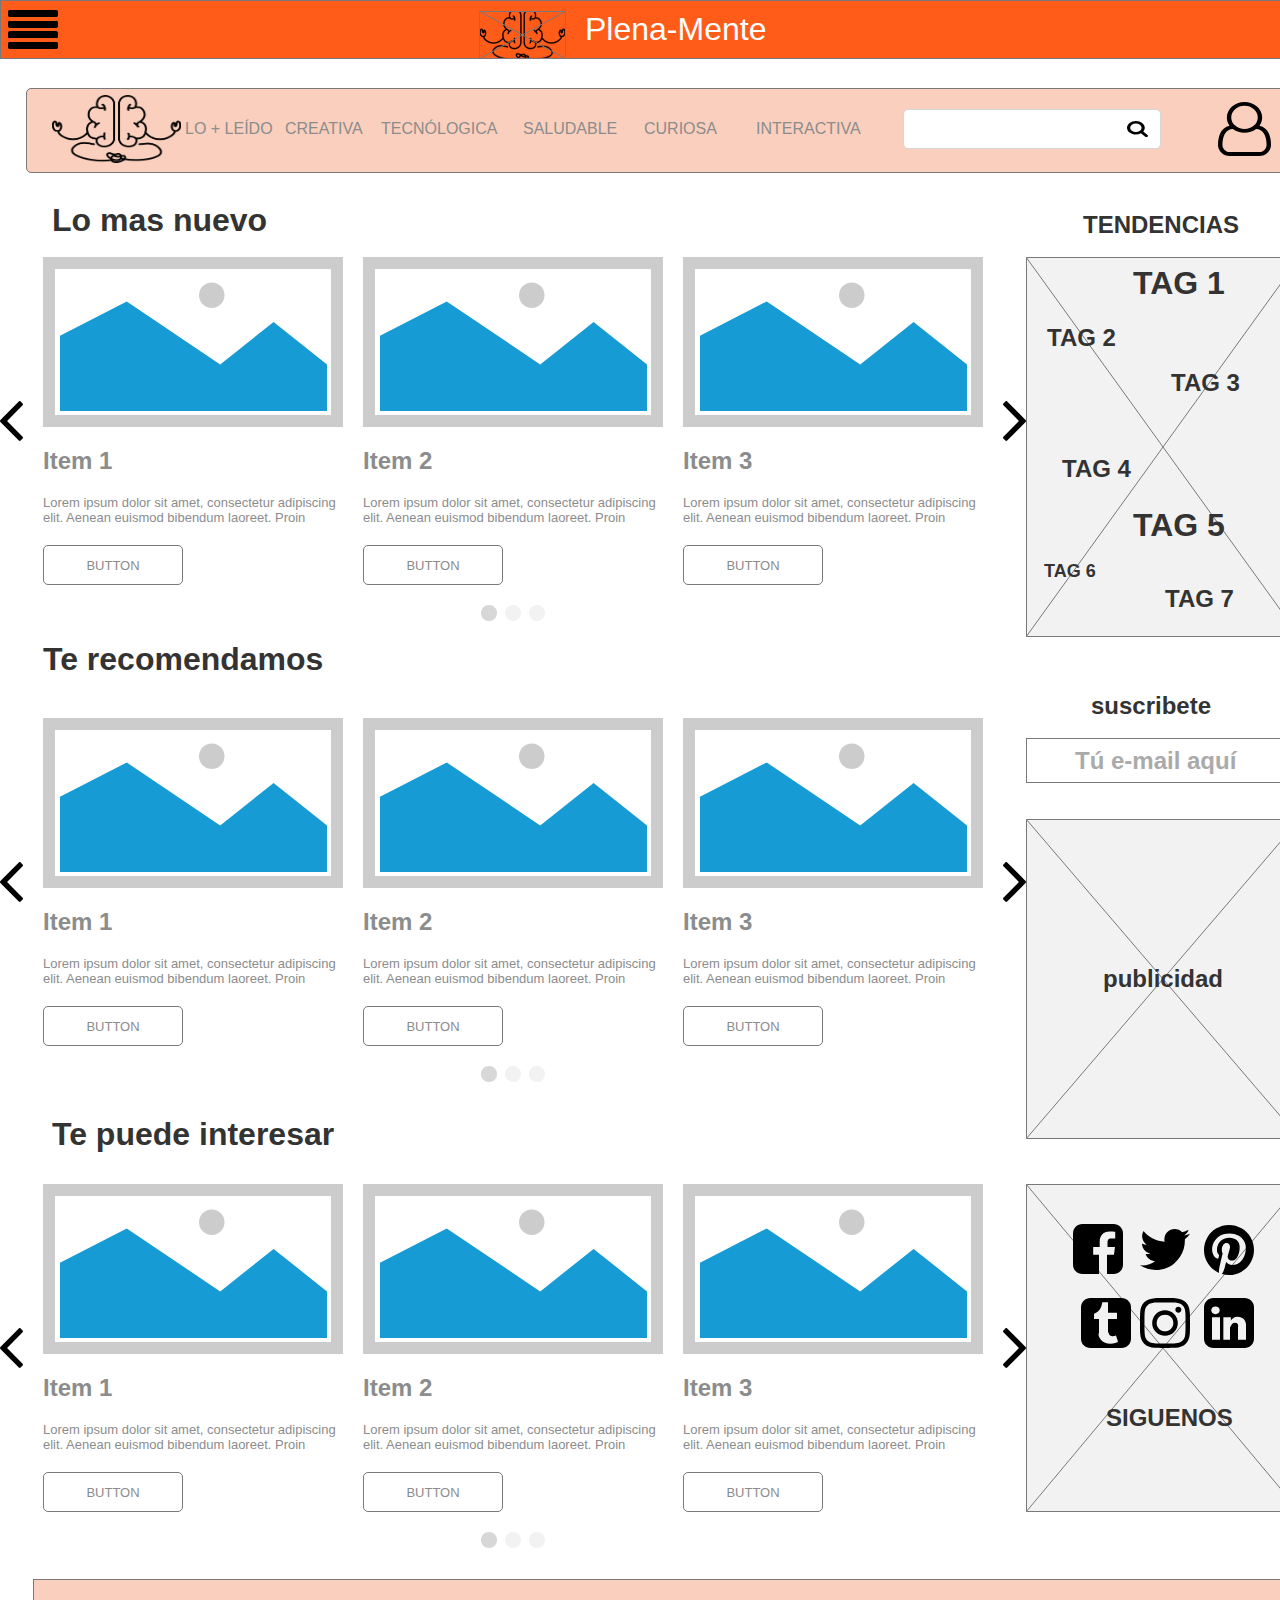
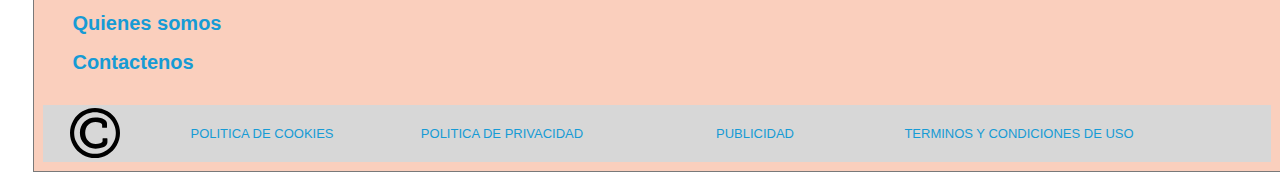
<file: index.html>
﻿<!DOCTYPE html>
<html>
  <head>
    <title>Index</title>
    <meta http-equiv="X-UA-Compatible" content="IE=edge"/>
    <meta http-equiv="content-type" content="text/html; charset=utf-8"/>
    <link href="resources/css/axure_rp_page.css" type="text/css" rel="stylesheet"/>
    <link href="data/styles.css" type="text/css" rel="stylesheet"/>
    <link href="files/index/styles.css" type="text/css" rel="stylesheet"/>
    <script src="resources/scripts/jquery-3.2.1.min.js"></script>
    <script src="resources/scripts/axure/axQuery.js"></script>
    <script src="resources/scripts/axure/globals.js"></script>
    <script src="resources/scripts/axutils.js"></script>
    <script src="resources/scripts/axure/annotation.js"></script>
    <script src="resources/scripts/axure/axQuery.std.js"></script>
    <script src="resources/scripts/axure/doc.js"></script>
    <script src="resources/scripts/messagecenter.js"></script>
    <script src="resources/scripts/axure/events.js"></script>
    <script src="resources/scripts/axure/recording.js"></script>
    <script src="resources/scripts/axure/action.js"></script>
    <script src="resources/scripts/axure/expr.js"></script>
    <script src="resources/scripts/axure/geometry.js"></script>
    <script src="resources/scripts/axure/flyout.js"></script>
    <script src="resources/scripts/axure/model.js"></script>
    <script src="resources/scripts/axure/repeater.js"></script>
    <script src="resources/scripts/axure/sto.js"></script>
    <script src="resources/scripts/axure/utils.temp.js"></script>
    <script src="resources/scripts/axure/variables.js"></script>
    <script src="resources/scripts/axure/drag.js"></script>
    <script src="resources/scripts/axure/move.js"></script>
    <script src="resources/scripts/axure/visibility.js"></script>
    <script src="resources/scripts/axure/style.js"></script>
    <script src="resources/scripts/axure/adaptive.js"></script>
    <script src="resources/scripts/axure/tree.js"></script>
    <script src="resources/scripts/axure/init.temp.js"></script>
    <script src="resources/scripts/axure/legacy.js"></script>
    <script src="resources/scripts/axure/viewer.js"></script>
    <script src="resources/scripts/axure/math.js"></script>
    <script src="resources/scripts/axure/jquery.nicescroll.min.js"></script>
    <script src="data/document.js"></script>
    <script src="files/index/data.js"></script>
    <script type="text/javascript">
      $axure.utils.getTransparentGifPath = function() { return 'resources/images/transparent.gif'; };
      $axure.utils.getOtherPath = function() { return 'resources/Other.html'; };
      $axure.utils.getReloadPath = function() { return 'resources/reload.html'; };
    </script>
  </head>
  <body>
    <div id="base" class="">

      <!-- Unnamed (Placeholder) -->
      <div id="u0" class="ax_default placeholder">
        <img id="u0_img" class="img " src="images/index/u0.svg"/>
        <div id="u0_text" class="text " style="display:none; visibility: hidden">
          <p></p>
        </div>
      </div>

      <!-- Unnamed (Rectangle) -->
      <div id="u1" class="ax_default box_1">
        <div id="u1_div" class=""></div>
        <div id="u1_text" class="text " style="display:none; visibility: hidden">
          <p></p>
        </div>
      </div>

      <!-- Unnamed (Shape) -->
      <div id="u2" class="ax_default icon">
        <img id="u2_img" class="img " src="images/index/u2.svg"/>
        <div id="u2_text" class="text " style="display:none; visibility: hidden">
          <p></p>
        </div>
      </div>

      <!-- Carousel (Group) -->
      <div id="u3" class="ax_default" data-label="Carousel" data-left="0" data-top="257" data-width="1026" data-height="364">

        <!-- Items (Dynamic Panel) -->
        <div id="u4" class="ax_default" data-label="Items">
          <div id="u4_state0" class="panel_state" data-label="State1" style="">
            <div id="u4_state0_content" class="panel_state_content">

              <!-- Item 3 (Group) -->
              <div id="u5" class="ax_default" data-label="Item 3" data-left="640" data-top="0" data-width="300" data-height="328">

                <!-- Title 3 (Rectangle) -->
                <div id="u6" class="ax_default heading_2" data-label="Title 3">
                  <div id="u6_div" class=""></div>
                  <div id="u6_text" class="text ">
                    <p><span>Item 3</span></p>
                  </div>
                </div>

                <!-- Summary 3 (Rectangle) -->
                <div id="u7" class="ax_default paragraph" data-label="Summary 3">
                  <div id="u7_div" class=""></div>
                  <div id="u7_text" class="text ">
                    <p><span>Lorem ipsum dolor sit amet, consectetur adipiscing elit. Aenean euismod bibendum laoreet. Proin</span></p>
                  </div>
                </div>

                <!-- Image 3 (Image) -->
                <div id="u8" class="ax_default image" data-label="Image 3">
                  <img id="u8_img" class="img " src="images/index/image_3_u8.svg"/>
                  <div id="u8_text" class="text " style="display:none; visibility: hidden">
                    <p></p>
                  </div>
                </div>

                <!-- Button 3 (Rectangle) -->
                <div id="u9" class="ax_default button" data-label="Button 3">
                  <div id="u9_div" class=""></div>
                  <div id="u9_text" class="text ">
                    <p><span>BUTTON</span></p>
                  </div>
                </div>
              </div>

              <!-- Item 2 (Group) -->
              <div id="u10" class="ax_default" data-label="Item 2" data-left="320" data-top="0" data-width="300" data-height="328">

                <!-- Title 2 (Rectangle) -->
                <div id="u11" class="ax_default heading_2" data-label="Title 2">
                  <div id="u11_div" class=""></div>
                  <div id="u11_text" class="text ">
                    <p><span>Item 2</span></p>
                  </div>
                </div>

                <!-- Summary 2 (Rectangle) -->
                <div id="u12" class="ax_default paragraph" data-label="Summary 2">
                  <div id="u12_div" class=""></div>
                  <div id="u12_text" class="text ">
                    <p><span>Lorem ipsum dolor sit amet, consectetur adipiscing elit. Aenean euismod bibendum laoreet. Proin</span></p>
                  </div>
                </div>

                <!-- Image 2 (Image) -->
                <div id="u13" class="ax_default image" data-label="Image 2">
                  <img id="u13_img" class="img " src="images/index/image_3_u8.svg"/>
                  <div id="u13_text" class="text " style="display:none; visibility: hidden">
                    <p></p>
                  </div>
                </div>

                <!-- Button 2 (Rectangle) -->
                <div id="u14" class="ax_default button" data-label="Button 2">
                  <div id="u14_div" class=""></div>
                  <div id="u14_text" class="text ">
                    <p><span>BUTTON</span></p>
                  </div>
                </div>
              </div>

              <!-- Item 1 (Group) -->
              <div id="u15" class="ax_default" data-label="Item 1" data-left="0" data-top="0" data-width="300" data-height="328">

                <!-- Title 1 (Rectangle) -->
                <div id="u16" class="ax_default heading_2" data-label="Title 1">
                  <div id="u16_div" class=""></div>
                  <div id="u16_text" class="text ">
                    <p><span>Item 1</span></p>
                  </div>
                </div>

                <!-- Summary 1 (Rectangle) -->
                <div id="u17" class="ax_default paragraph" data-label="Summary 1">
                  <div id="u17_div" class=""></div>
                  <div id="u17_text" class="text ">
                    <p><span>Lorem ipsum dolor sit amet, consectetur adipiscing elit. Aenean euismod bibendum laoreet. Proin</span></p>
                  </div>
                </div>

                <!-- Button 1 (Rectangle) -->
                <div id="u18" class="ax_default button" data-label="Button 1">
                  <div id="u18_div" class=""></div>
                  <div id="u18_text" class="text ">
                    <p><span>BUTTON</span></p>
                  </div>
                </div>

                <!-- Image 1 (Image) -->
                <div id="u19" class="ax_default image" data-label="Image 1">
                  <img id="u19_img" class="img " src="images/index/image_3_u8.svg"/>
                  <div id="u19_text" class="text " style="display:none; visibility: hidden">
                    <p></p>
                  </div>
                </div>
              </div>
            </div>
          </div>
          <div id="u4_state1" class="panel_state" data-label="State2" style="visibility: hidden;">
            <div id="u4_state1_content" class="panel_state_content">

              <!-- Item 6 (Group) -->
              <div id="u20" class="ax_default" data-label="Item 6" data-left="640" data-top="0" data-width="300" data-height="328">

                <!-- Title 6 (Rectangle) -->
                <div id="u21" class="ax_default heading_2" data-label="Title 6">
                  <div id="u21_div" class=""></div>
                  <div id="u21_text" class="text ">
                    <p><span>Item 6</span></p>
                  </div>
                </div>

                <!-- Summary 6 (Rectangle) -->
                <div id="u22" class="ax_default paragraph" data-label="Summary 6">
                  <div id="u22_div" class=""></div>
                  <div id="u22_text" class="text ">
                    <p><span>Lorem ipsum dolor sit amet, consectetur adipiscing elit. Aenean euismod bibendum laoreet. Proin</span></p>
                  </div>
                </div>

                <!-- Image 6 (Image) -->
                <div id="u23" class="ax_default image" data-label="Image 6">
                  <img id="u23_img" class="img " src="images/index/image_3_u8.svg"/>
                  <div id="u23_text" class="text " style="display:none; visibility: hidden">
                    <p></p>
                  </div>
                </div>

                <!-- Button 6 (Rectangle) -->
                <div id="u24" class="ax_default button" data-label="Button 6">
                  <div id="u24_div" class=""></div>
                  <div id="u24_text" class="text ">
                    <p><span>BUTTON</span></p>
                  </div>
                </div>
              </div>

              <!-- Item 5 (Group) -->
              <div id="u25" class="ax_default" data-label="Item 5" data-left="320" data-top="0" data-width="300" data-height="328">

                <!-- Title 5 (Rectangle) -->
                <div id="u26" class="ax_default heading_2" data-label="Title 5">
                  <div id="u26_div" class=""></div>
                  <div id="u26_text" class="text ">
                    <p><span>Item 5</span></p>
                  </div>
                </div>

                <!-- Summary 5 (Rectangle) -->
                <div id="u27" class="ax_default paragraph" data-label="Summary 5">
                  <div id="u27_div" class=""></div>
                  <div id="u27_text" class="text ">
                    <p><span>Lorem ipsum dolor sit amet, consectetur adipiscing elit. Aenean euismod bibendum laoreet. Proin</span></p>
                  </div>
                </div>

                <!-- Image 5 (Image) -->
                <div id="u28" class="ax_default image" data-label="Image 5">
                  <img id="u28_img" class="img " src="images/index/image_3_u8.svg"/>
                  <div id="u28_text" class="text " style="display:none; visibility: hidden">
                    <p></p>
                  </div>
                </div>

                <!-- Button 5 (Rectangle) -->
                <div id="u29" class="ax_default button" data-label="Button 5">
                  <div id="u29_div" class=""></div>
                  <div id="u29_text" class="text ">
                    <p><span>BUTTON</span></p>
                  </div>
                </div>
              </div>

              <!-- Item 4 (Group) -->
              <div id="u30" class="ax_default" data-label="Item 4" data-left="0" data-top="0" data-width="300" data-height="328">

                <!-- Title 4 (Rectangle) -->
                <div id="u31" class="ax_default heading_2" data-label="Title 4">
                  <div id="u31_div" class=""></div>
                  <div id="u31_text" class="text ">
                    <p><span>Item 4</span></p>
                  </div>
                </div>

                <!-- Summary 4 (Rectangle) -->
                <div id="u32" class="ax_default paragraph" data-label="Summary 4">
                  <div id="u32_div" class=""></div>
                  <div id="u32_text" class="text ">
                    <p><span>Lorem ipsum dolor sit amet, consectetur adipiscing elit. Aenean euismod bibendum laoreet. Proin</span></p>
                  </div>
                </div>

                <!-- Button 4 (Rectangle) -->
                <div id="u33" class="ax_default button" data-label="Button 4">
                  <div id="u33_div" class=""></div>
                  <div id="u33_text" class="text ">
                    <p><span>BUTTON</span></p>
                  </div>
                </div>

                <!-- Image 4 (Image) -->
                <div id="u34" class="ax_default image" data-label="Image 4">
                  <img id="u34_img" class="img " src="images/index/image_3_u8.svg"/>
                  <div id="u34_text" class="text " style="display:none; visibility: hidden">
                    <p></p>
                  </div>
                </div>
              </div>
            </div>
          </div>
          <div id="u4_state2" class="panel_state" data-label="State3" style="visibility: hidden;">
            <div id="u4_state2_content" class="panel_state_content">

              <!-- Item 9 (Group) -->
              <div id="u35" class="ax_default" data-label="Item 9" data-left="640" data-top="0" data-width="300" data-height="328">

                <!-- Title 9 (Rectangle) -->
                <div id="u36" class="ax_default heading_2" data-label="Title 9">
                  <div id="u36_div" class=""></div>
                  <div id="u36_text" class="text ">
                    <p><span>Item 9</span></p>
                  </div>
                </div>

                <!-- Summary 9 (Rectangle) -->
                <div id="u37" class="ax_default paragraph" data-label="Summary 9">
                  <div id="u37_div" class=""></div>
                  <div id="u37_text" class="text ">
                    <p><span>Lorem ipsum dolor sit amet, consectetur adipiscing elit. Aenean euismod bibendum laoreet. Proin</span></p>
                  </div>
                </div>

                <!-- Image 9 (Image) -->
                <div id="u38" class="ax_default image" data-label="Image 9">
                  <img id="u38_img" class="img " src="images/index/image_3_u8.svg"/>
                  <div id="u38_text" class="text " style="display:none; visibility: hidden">
                    <p></p>
                  </div>
                </div>

                <!-- Button 9 (Rectangle) -->
                <div id="u39" class="ax_default button" data-label="Button 9">
                  <div id="u39_div" class=""></div>
                  <div id="u39_text" class="text ">
                    <p><span>BUTTON</span></p>
                  </div>
                </div>
              </div>

              <!-- Item 8 (Group) -->
              <div id="u40" class="ax_default" data-label="Item 8" data-left="320" data-top="0" data-width="300" data-height="328">

                <!-- Title 8 (Rectangle) -->
                <div id="u41" class="ax_default heading_2" data-label="Title 8">
                  <div id="u41_div" class=""></div>
                  <div id="u41_text" class="text ">
                    <p><span>Item 8</span></p>
                  </div>
                </div>

                <!-- Summary 8 (Rectangle) -->
                <div id="u42" class="ax_default paragraph" data-label="Summary 8">
                  <div id="u42_div" class=""></div>
                  <div id="u42_text" class="text ">
                    <p><span>Lorem ipsum dolor sit amet, consectetur adipiscing elit. Aenean euismod bibendum laoreet. Proin</span></p>
                  </div>
                </div>

                <!-- Image 8 (Image) -->
                <div id="u43" class="ax_default image" data-label="Image 8">
                  <img id="u43_img" class="img " src="images/index/image_3_u8.svg"/>
                  <div id="u43_text" class="text " style="display:none; visibility: hidden">
                    <p></p>
                  </div>
                </div>

                <!-- Button 8 (Rectangle) -->
                <div id="u44" class="ax_default button" data-label="Button 8">
                  <div id="u44_div" class=""></div>
                  <div id="u44_text" class="text ">
                    <p><span>BUTTON</span></p>
                  </div>
                </div>
              </div>

              <!-- Item 7 (Group) -->
              <div id="u45" class="ax_default" data-label="Item 7" data-left="0" data-top="0" data-width="300" data-height="328">

                <!-- Title 7 (Rectangle) -->
                <div id="u46" class="ax_default heading_2" data-label="Title 7">
                  <div id="u46_div" class=""></div>
                  <div id="u46_text" class="text ">
                    <p><span>Item 7</span></p>
                  </div>
                </div>

                <!-- Summary 7 (Rectangle) -->
                <div id="u47" class="ax_default paragraph" data-label="Summary 7">
                  <div id="u47_div" class=""></div>
                  <div id="u47_text" class="text ">
                    <p><span>Lorem ipsum dolor sit amet, consectetur adipiscing elit. Aenean euismod bibendum laoreet. Proin</span></p>
                  </div>
                </div>

                <!-- Button 7 (Rectangle) -->
                <div id="u48" class="ax_default button" data-label="Button 7">
                  <div id="u48_div" class=""></div>
                  <div id="u48_text" class="text ">
                    <p><span>BUTTON</span></p>
                  </div>
                </div>

                <!-- Image 7 (Image) -->
                <div id="u49" class="ax_default image" data-label="Image 7">
                  <img id="u49_img" class="img " src="images/index/image_3_u8.svg"/>
                  <div id="u49_text" class="text " style="display:none; visibility: hidden">
                    <p></p>
                  </div>
                </div>
              </div>
            </div>
          </div>
        </div>

        <!-- Indicator Dots (Dynamic Panel) -->
        <div id="u50" class="ax_default" data-label="Indicator Dots">
          <div id="u50_state0" class="panel_state" data-label="State1" style="">
            <div id="u50_state0_content" class="panel_state_content">

              <!-- Indicator Dots (Group) -->
              <div id="u51" class="ax_default" data-label="Indicator Dots" data-left="0" data-top="0" data-width="64" data-height="16">

                <!-- Dot 3 (Ellipse) -->
                <div id="u52" class="ax_default ellipse" data-label="Dot 3" selectiongroup="My Carousel Indicators">
                  <img id="u52_img" class="img " src="images/index/dot_3_u52.svg"/>
                  <div id="u52_text" class="text " style="display:none; visibility: hidden">
                    <p></p>
                  </div>
                </div>

                <!-- Dot 2 (Ellipse) -->
                <div id="u53" class="ax_default ellipse" data-label="Dot 2" selectiongroup="My Carousel Indicators">
                  <img id="u53_img" class="img " src="images/index/dot_3_u52.svg"/>
                  <div id="u53_text" class="text " style="display:none; visibility: hidden">
                    <p></p>
                  </div>
                </div>

                <!-- Dot 1 (Ellipse) -->
                <div id="u54" class="ax_default ellipse selected" data-label="Dot 1" selectiongroup="My Carousel Indicators">
                  <img id="u54_img" class="img " src="images/index/dot_1_u54.svg"/>
                  <div id="u54_text" class="text " style="display:none; visibility: hidden">
                    <p></p>
                  </div>
                </div>
              </div>
            </div>
          </div>
          <div id="u50_state1" class="panel_state" data-label="State2" style="visibility: hidden;">
            <div id="u50_state1_content" class="panel_state_content">

              <!-- Indicator Dots (Group) -->
              <div id="u55" class="ax_default" data-label="Indicator Dots" data-left="0" data-top="0" data-width="64" data-height="16">

                <!-- Dot 3 (Ellipse) -->
                <div id="u56" class="ax_default ellipse" data-label="Dot 3" selectiongroup="My Carousel Indicators">
                  <img id="u56_img" class="img " src="images/index/dot_3_u52.svg"/>
                  <div id="u56_text" class="text " style="display:none; visibility: hidden">
                    <p></p>
                  </div>
                </div>

                <!-- Dot 2 (Ellipse) -->
                <div id="u57" class="ax_default ellipse" data-label="Dot 2" selectiongroup="My Carousel Indicators">
                  <img id="u57_img" class="img " src="images/index/dot_1_u54.svg"/>
                  <div id="u57_text" class="text " style="display:none; visibility: hidden">
                    <p></p>
                  </div>
                </div>

                <!-- Dot 1 (Ellipse) -->
                <div id="u58" class="ax_default ellipse selected" data-label="Dot 1" selectiongroup="My Carousel Indicators">
                  <img id="u58_img" class="img " src="images/index/dot_3_u52.svg"/>
                  <div id="u58_text" class="text " style="display:none; visibility: hidden">
                    <p></p>
                  </div>
                </div>
              </div>
            </div>
          </div>
          <div id="u50_state2" class="panel_state" data-label="State3" style="visibility: hidden;">
            <div id="u50_state2_content" class="panel_state_content">

              <!-- Indicator Dots (Group) -->
              <div id="u59" class="ax_default" data-label="Indicator Dots" data-left="0" data-top="0" data-width="64" data-height="16">

                <!-- Dot 3 (Ellipse) -->
                <div id="u60" class="ax_default ellipse" data-label="Dot 3" selectiongroup="My Carousel Indicators">
                  <img id="u60_img" class="img " src="images/index/dot_1_u54.svg"/>
                  <div id="u60_text" class="text " style="display:none; visibility: hidden">
                    <p></p>
                  </div>
                </div>

                <!-- Dot 2 (Ellipse) -->
                <div id="u61" class="ax_default ellipse" data-label="Dot 2" selectiongroup="My Carousel Indicators">
                  <img id="u61_img" class="img " src="images/index/dot_3_u52.svg"/>
                  <div id="u61_text" class="text " style="display:none; visibility: hidden">
                    <p></p>
                  </div>
                </div>

                <!-- Dot 1 (Ellipse) -->
                <div id="u62" class="ax_default ellipse selected" data-label="Dot 1" selectiongroup="My Carousel Indicators">
                  <img id="u62_img" class="img " src="images/index/dot_3_u52.svg"/>
                  <div id="u62_text" class="text " style="display:none; visibility: hidden">
                    <p></p>
                  </div>
                </div>
              </div>
            </div>
          </div>
        </div>

        <!-- Right Arrow (Shape) -->
        <div id="u63" class="ax_default icon" data-label="Right Arrow">
          <img id="u63_img" class="img " src="images/index/right_arrow_u63.svg"/>
          <div id="u63_text" class="text " style="display:none; visibility: hidden">
            <p></p>
          </div>
        </div>

        <!-- Left Arrow (Shape) -->
        <div id="u64" class="ax_default icon" data-label="Left Arrow">
          <img id="u64_img" class="img " src="images/index/left_arrow_u64.svg"/>
          <div id="u64_text" class="text " style="display:none; visibility: hidden">
            <p></p>
          </div>
        </div>
      </div>

      <!-- Carousel (Group) -->
      <div id="u65" class="ax_default" data-label="Carousel" data-left="0" data-top="718" data-width="1026" data-height="364">

        <!-- Items (Dynamic Panel) -->
        <div id="u66" class="ax_default" data-label="Items">
          <div id="u66_state0" class="panel_state" data-label="State1" style="">
            <div id="u66_state0_content" class="panel_state_content">

              <!-- Item 3 (Group) -->
              <div id="u67" class="ax_default" data-label="Item 3" data-left="640" data-top="0" data-width="300" data-height="328">

                <!-- Title 3 (Rectangle) -->
                <div id="u68" class="ax_default heading_2" data-label="Title 3">
                  <div id="u68_div" class=""></div>
                  <div id="u68_text" class="text ">
                    <p><span>Item 3</span></p>
                  </div>
                </div>

                <!-- Summary 3 (Rectangle) -->
                <div id="u69" class="ax_default paragraph" data-label="Summary 3">
                  <div id="u69_div" class=""></div>
                  <div id="u69_text" class="text ">
                    <p><span>Lorem ipsum dolor sit amet, consectetur adipiscing elit. Aenean euismod bibendum laoreet. Proin</span></p>
                  </div>
                </div>

                <!-- Image 3 (Image) -->
                <div id="u70" class="ax_default image" data-label="Image 3">
                  <img id="u70_img" class="img " src="images/index/image_3_u8.svg"/>
                  <div id="u70_text" class="text " style="display:none; visibility: hidden">
                    <p></p>
                  </div>
                </div>

                <!-- Button 3 (Rectangle) -->
                <div id="u71" class="ax_default button" data-label="Button 3">
                  <div id="u71_div" class=""></div>
                  <div id="u71_text" class="text ">
                    <p><span>BUTTON</span></p>
                  </div>
                </div>
              </div>

              <!-- Item 2 (Group) -->
              <div id="u72" class="ax_default" data-label="Item 2" data-left="320" data-top="0" data-width="300" data-height="328">

                <!-- Title 2 (Rectangle) -->
                <div id="u73" class="ax_default heading_2" data-label="Title 2">
                  <div id="u73_div" class=""></div>
                  <div id="u73_text" class="text ">
                    <p><span>Item 2</span></p>
                  </div>
                </div>

                <!-- Summary 2 (Rectangle) -->
                <div id="u74" class="ax_default paragraph" data-label="Summary 2">
                  <div id="u74_div" class=""></div>
                  <div id="u74_text" class="text ">
                    <p><span>Lorem ipsum dolor sit amet, consectetur adipiscing elit. Aenean euismod bibendum laoreet. Proin</span></p>
                  </div>
                </div>

                <!-- Image 2 (Image) -->
                <div id="u75" class="ax_default image" data-label="Image 2">
                  <img id="u75_img" class="img " src="images/index/image_3_u8.svg"/>
                  <div id="u75_text" class="text " style="display:none; visibility: hidden">
                    <p></p>
                  </div>
                </div>

                <!-- Button 2 (Rectangle) -->
                <div id="u76" class="ax_default button" data-label="Button 2">
                  <div id="u76_div" class=""></div>
                  <div id="u76_text" class="text ">
                    <p><span>BUTTON</span></p>
                  </div>
                </div>
              </div>

              <!-- Item 1 (Group) -->
              <div id="u77" class="ax_default" data-label="Item 1" data-left="0" data-top="0" data-width="300" data-height="328">

                <!-- Title 1 (Rectangle) -->
                <div id="u78" class="ax_default heading_2" data-label="Title 1">
                  <div id="u78_div" class=""></div>
                  <div id="u78_text" class="text ">
                    <p><span>Item 1</span></p>
                  </div>
                </div>

                <!-- Summary 1 (Rectangle) -->
                <div id="u79" class="ax_default paragraph" data-label="Summary 1">
                  <div id="u79_div" class=""></div>
                  <div id="u79_text" class="text ">
                    <p><span>Lorem ipsum dolor sit amet, consectetur adipiscing elit. Aenean euismod bibendum laoreet. Proin</span></p>
                  </div>
                </div>

                <!-- Button 1 (Rectangle) -->
                <div id="u80" class="ax_default button" data-label="Button 1">
                  <div id="u80_div" class=""></div>
                  <div id="u80_text" class="text ">
                    <p><span>BUTTON</span></p>
                  </div>
                </div>

                <!-- Image 1 (Image) -->
                <div id="u81" class="ax_default image" data-label="Image 1">
                  <img id="u81_img" class="img " src="images/index/image_3_u8.svg"/>
                  <div id="u81_text" class="text " style="display:none; visibility: hidden">
                    <p></p>
                  </div>
                </div>
              </div>
            </div>
          </div>
          <div id="u66_state1" class="panel_state" data-label="State2" style="visibility: hidden;">
            <div id="u66_state1_content" class="panel_state_content">

              <!-- Item 6 (Group) -->
              <div id="u82" class="ax_default" data-label="Item 6" data-left="640" data-top="0" data-width="300" data-height="328">

                <!-- Title 6 (Rectangle) -->
                <div id="u83" class="ax_default heading_2" data-label="Title 6">
                  <div id="u83_div" class=""></div>
                  <div id="u83_text" class="text ">
                    <p><span>Item 6</span></p>
                  </div>
                </div>

                <!-- Summary 6 (Rectangle) -->
                <div id="u84" class="ax_default paragraph" data-label="Summary 6">
                  <div id="u84_div" class=""></div>
                  <div id="u84_text" class="text ">
                    <p><span>Lorem ipsum dolor sit amet, consectetur adipiscing elit. Aenean euismod bibendum laoreet. Proin</span></p>
                  </div>
                </div>

                <!-- Image 6 (Image) -->
                <div id="u85" class="ax_default image" data-label="Image 6">
                  <img id="u85_img" class="img " src="images/index/image_3_u8.svg"/>
                  <div id="u85_text" class="text " style="display:none; visibility: hidden">
                    <p></p>
                  </div>
                </div>

                <!-- Button 6 (Rectangle) -->
                <div id="u86" class="ax_default button" data-label="Button 6">
                  <div id="u86_div" class=""></div>
                  <div id="u86_text" class="text ">
                    <p><span>BUTTON</span></p>
                  </div>
                </div>
              </div>

              <!-- Item 5 (Group) -->
              <div id="u87" class="ax_default" data-label="Item 5" data-left="320" data-top="0" data-width="300" data-height="328">

                <!-- Title 5 (Rectangle) -->
                <div id="u88" class="ax_default heading_2" data-label="Title 5">
                  <div id="u88_div" class=""></div>
                  <div id="u88_text" class="text ">
                    <p><span>Item 5</span></p>
                  </div>
                </div>

                <!-- Summary 5 (Rectangle) -->
                <div id="u89" class="ax_default paragraph" data-label="Summary 5">
                  <div id="u89_div" class=""></div>
                  <div id="u89_text" class="text ">
                    <p><span>Lorem ipsum dolor sit amet, consectetur adipiscing elit. Aenean euismod bibendum laoreet. Proin</span></p>
                  </div>
                </div>

                <!-- Image 5 (Image) -->
                <div id="u90" class="ax_default image" data-label="Image 5">
                  <img id="u90_img" class="img " src="images/index/image_3_u8.svg"/>
                  <div id="u90_text" class="text " style="display:none; visibility: hidden">
                    <p></p>
                  </div>
                </div>

                <!-- Button 5 (Rectangle) -->
                <div id="u91" class="ax_default button" data-label="Button 5">
                  <div id="u91_div" class=""></div>
                  <div id="u91_text" class="text ">
                    <p><span>BUTTON</span></p>
                  </div>
                </div>
              </div>

              <!-- Item 4 (Group) -->
              <div id="u92" class="ax_default" data-label="Item 4" data-left="0" data-top="0" data-width="300" data-height="328">

                <!-- Title 4 (Rectangle) -->
                <div id="u93" class="ax_default heading_2" data-label="Title 4">
                  <div id="u93_div" class=""></div>
                  <div id="u93_text" class="text ">
                    <p><span>Item 4</span></p>
                  </div>
                </div>

                <!-- Summary 4 (Rectangle) -->
                <div id="u94" class="ax_default paragraph" data-label="Summary 4">
                  <div id="u94_div" class=""></div>
                  <div id="u94_text" class="text ">
                    <p><span>Lorem ipsum dolor sit amet, consectetur adipiscing elit. Aenean euismod bibendum laoreet. Proin</span></p>
                  </div>
                </div>

                <!-- Button 4 (Rectangle) -->
                <div id="u95" class="ax_default button" data-label="Button 4">
                  <div id="u95_div" class=""></div>
                  <div id="u95_text" class="text ">
                    <p><span>BUTTON</span></p>
                  </div>
                </div>

                <!-- Image 4 (Image) -->
                <div id="u96" class="ax_default image" data-label="Image 4">
                  <img id="u96_img" class="img " src="images/index/image_3_u8.svg"/>
                  <div id="u96_text" class="text " style="display:none; visibility: hidden">
                    <p></p>
                  </div>
                </div>
              </div>
            </div>
          </div>
          <div id="u66_state2" class="panel_state" data-label="State3" style="visibility: hidden;">
            <div id="u66_state2_content" class="panel_state_content">

              <!-- Item 9 (Group) -->
              <div id="u97" class="ax_default" data-label="Item 9" data-left="640" data-top="0" data-width="300" data-height="328">

                <!-- Title 9 (Rectangle) -->
                <div id="u98" class="ax_default heading_2" data-label="Title 9">
                  <div id="u98_div" class=""></div>
                  <div id="u98_text" class="text ">
                    <p><span>Item 9</span></p>
                  </div>
                </div>

                <!-- Summary 9 (Rectangle) -->
                <div id="u99" class="ax_default paragraph" data-label="Summary 9">
                  <div id="u99_div" class=""></div>
                  <div id="u99_text" class="text ">
                    <p><span>Lorem ipsum dolor sit amet, consectetur adipiscing elit. Aenean euismod bibendum laoreet. Proin</span></p>
                  </div>
                </div>

                <!-- Image 9 (Image) -->
                <div id="u100" class="ax_default image" data-label="Image 9">
                  <img id="u100_img" class="img " src="images/index/image_3_u8.svg"/>
                  <div id="u100_text" class="text " style="display:none; visibility: hidden">
                    <p></p>
                  </div>
                </div>

                <!-- Button 9 (Rectangle) -->
                <div id="u101" class="ax_default button" data-label="Button 9">
                  <div id="u101_div" class=""></div>
                  <div id="u101_text" class="text ">
                    <p><span>BUTTON</span></p>
                  </div>
                </div>
              </div>

              <!-- Item 8 (Group) -->
              <div id="u102" class="ax_default" data-label="Item 8" data-left="320" data-top="0" data-width="300" data-height="328">

                <!-- Title 8 (Rectangle) -->
                <div id="u103" class="ax_default heading_2" data-label="Title 8">
                  <div id="u103_div" class=""></div>
                  <div id="u103_text" class="text ">
                    <p><span>Item 8</span></p>
                  </div>
                </div>

                <!-- Summary 8 (Rectangle) -->
                <div id="u104" class="ax_default paragraph" data-label="Summary 8">
                  <div id="u104_div" class=""></div>
                  <div id="u104_text" class="text ">
                    <p><span>Lorem ipsum dolor sit amet, consectetur adipiscing elit. Aenean euismod bibendum laoreet. Proin</span></p>
                  </div>
                </div>

                <!-- Image 8 (Image) -->
                <div id="u105" class="ax_default image" data-label="Image 8">
                  <img id="u105_img" class="img " src="images/index/image_3_u8.svg"/>
                  <div id="u105_text" class="text " style="display:none; visibility: hidden">
                    <p></p>
                  </div>
                </div>

                <!-- Button 8 (Rectangle) -->
                <div id="u106" class="ax_default button" data-label="Button 8">
                  <div id="u106_div" class=""></div>
                  <div id="u106_text" class="text ">
                    <p><span>BUTTON</span></p>
                  </div>
                </div>
              </div>

              <!-- Item 7 (Group) -->
              <div id="u107" class="ax_default" data-label="Item 7" data-left="0" data-top="0" data-width="300" data-height="328">

                <!-- Title 7 (Rectangle) -->
                <div id="u108" class="ax_default heading_2" data-label="Title 7">
                  <div id="u108_div" class=""></div>
                  <div id="u108_text" class="text ">
                    <p><span>Item 7</span></p>
                  </div>
                </div>

                <!-- Summary 7 (Rectangle) -->
                <div id="u109" class="ax_default paragraph" data-label="Summary 7">
                  <div id="u109_div" class=""></div>
                  <div id="u109_text" class="text ">
                    <p><span>Lorem ipsum dolor sit amet, consectetur adipiscing elit. Aenean euismod bibendum laoreet. Proin</span></p>
                  </div>
                </div>

                <!-- Button 7 (Rectangle) -->
                <div id="u110" class="ax_default button" data-label="Button 7">
                  <div id="u110_div" class=""></div>
                  <div id="u110_text" class="text ">
                    <p><span>BUTTON</span></p>
                  </div>
                </div>

                <!-- Image 7 (Image) -->
                <div id="u111" class="ax_default image" data-label="Image 7">
                  <img id="u111_img" class="img " src="images/index/image_3_u8.svg"/>
                  <div id="u111_text" class="text " style="display:none; visibility: hidden">
                    <p></p>
                  </div>
                </div>
              </div>
            </div>
          </div>
        </div>

        <!-- Indicator Dots (Dynamic Panel) -->
        <div id="u112" class="ax_default" data-label="Indicator Dots">
          <div id="u112_state0" class="panel_state" data-label="State1" style="">
            <div id="u112_state0_content" class="panel_state_content">

              <!-- Indicator Dots (Group) -->
              <div id="u113" class="ax_default" data-label="Indicator Dots" data-left="0" data-top="0" data-width="64" data-height="16">

                <!-- Dot 3 (Ellipse) -->
                <div id="u114" class="ax_default ellipse" data-label="Dot 3" selectiongroup="My Carousel Indicators">
                  <img id="u114_img" class="img " src="images/index/dot_3_u52.svg"/>
                  <div id="u114_text" class="text " style="display:none; visibility: hidden">
                    <p></p>
                  </div>
                </div>

                <!-- Dot 2 (Ellipse) -->
                <div id="u115" class="ax_default ellipse" data-label="Dot 2" selectiongroup="My Carousel Indicators">
                  <img id="u115_img" class="img " src="images/index/dot_3_u52.svg"/>
                  <div id="u115_text" class="text " style="display:none; visibility: hidden">
                    <p></p>
                  </div>
                </div>

                <!-- Dot 1 (Ellipse) -->
                <div id="u116" class="ax_default ellipse selected" data-label="Dot 1" selectiongroup="My Carousel Indicators">
                  <img id="u116_img" class="img " src="images/index/dot_1_u54.svg"/>
                  <div id="u116_text" class="text " style="display:none; visibility: hidden">
                    <p></p>
                  </div>
                </div>
              </div>
            </div>
          </div>
          <div id="u112_state1" class="panel_state" data-label="State2" style="visibility: hidden;">
            <div id="u112_state1_content" class="panel_state_content">

              <!-- Indicator Dots (Group) -->
              <div id="u117" class="ax_default" data-label="Indicator Dots" data-left="0" data-top="0" data-width="64" data-height="16">

                <!-- Dot 3 (Ellipse) -->
                <div id="u118" class="ax_default ellipse" data-label="Dot 3" selectiongroup="My Carousel Indicators">
                  <img id="u118_img" class="img " src="images/index/dot_3_u52.svg"/>
                  <div id="u118_text" class="text " style="display:none; visibility: hidden">
                    <p></p>
                  </div>
                </div>

                <!-- Dot 2 (Ellipse) -->
                <div id="u119" class="ax_default ellipse" data-label="Dot 2" selectiongroup="My Carousel Indicators">
                  <img id="u119_img" class="img " src="images/index/dot_1_u54.svg"/>
                  <div id="u119_text" class="text " style="display:none; visibility: hidden">
                    <p></p>
                  </div>
                </div>

                <!-- Dot 1 (Ellipse) -->
                <div id="u120" class="ax_default ellipse selected" data-label="Dot 1" selectiongroup="My Carousel Indicators">
                  <img id="u120_img" class="img " src="images/index/dot_3_u52.svg"/>
                  <div id="u120_text" class="text " style="display:none; visibility: hidden">
                    <p></p>
                  </div>
                </div>
              </div>
            </div>
          </div>
          <div id="u112_state2" class="panel_state" data-label="State3" style="visibility: hidden;">
            <div id="u112_state2_content" class="panel_state_content">

              <!-- Indicator Dots (Group) -->
              <div id="u121" class="ax_default" data-label="Indicator Dots" data-left="0" data-top="0" data-width="64" data-height="16">

                <!-- Dot 3 (Ellipse) -->
                <div id="u122" class="ax_default ellipse" data-label="Dot 3" selectiongroup="My Carousel Indicators">
                  <img id="u122_img" class="img " src="images/index/dot_1_u54.svg"/>
                  <div id="u122_text" class="text " style="display:none; visibility: hidden">
                    <p></p>
                  </div>
                </div>

                <!-- Dot 2 (Ellipse) -->
                <div id="u123" class="ax_default ellipse" data-label="Dot 2" selectiongroup="My Carousel Indicators">
                  <img id="u123_img" class="img " src="images/index/dot_3_u52.svg"/>
                  <div id="u123_text" class="text " style="display:none; visibility: hidden">
                    <p></p>
                  </div>
                </div>

                <!-- Dot 1 (Ellipse) -->
                <div id="u124" class="ax_default ellipse selected" data-label="Dot 1" selectiongroup="My Carousel Indicators">
                  <img id="u124_img" class="img " src="images/index/dot_3_u52.svg"/>
                  <div id="u124_text" class="text " style="display:none; visibility: hidden">
                    <p></p>
                  </div>
                </div>
              </div>
            </div>
          </div>
        </div>

        <!-- Right Arrow (Shape) -->
        <div id="u125" class="ax_default icon" data-label="Right Arrow">
          <img id="u125_img" class="img " src="images/index/right_arrow_u63.svg"/>
          <div id="u125_text" class="text " style="display:none; visibility: hidden">
            <p></p>
          </div>
        </div>

        <!-- Left Arrow (Shape) -->
        <div id="u126" class="ax_default icon" data-label="Left Arrow">
          <img id="u126_img" class="img " src="images/index/left_arrow_u64.svg"/>
          <div id="u126_text" class="text " style="display:none; visibility: hidden">
            <p></p>
          </div>
        </div>
      </div>

      <!-- Carousel (Group) -->
      <div id="u127" class="ax_default" data-label="Carousel" data-left="0" data-top="1184" data-width="1026" data-height="364">

        <!-- Items (Dynamic Panel) -->
        <div id="u128" class="ax_default" data-label="Items">
          <div id="u128_state0" class="panel_state" data-label="State1" style="">
            <div id="u128_state0_content" class="panel_state_content">

              <!-- Item 3 (Group) -->
              <div id="u129" class="ax_default" data-label="Item 3" data-left="640" data-top="0" data-width="300" data-height="328">

                <!-- Title 3 (Rectangle) -->
                <div id="u130" class="ax_default heading_2" data-label="Title 3">
                  <div id="u130_div" class=""></div>
                  <div id="u130_text" class="text ">
                    <p><span>Item 3</span></p>
                  </div>
                </div>

                <!-- Summary 3 (Rectangle) -->
                <div id="u131" class="ax_default paragraph" data-label="Summary 3">
                  <div id="u131_div" class=""></div>
                  <div id="u131_text" class="text ">
                    <p><span>Lorem ipsum dolor sit amet, consectetur adipiscing elit. Aenean euismod bibendum laoreet. Proin</span></p>
                  </div>
                </div>

                <!-- Image 3 (Image) -->
                <div id="u132" class="ax_default image" data-label="Image 3">
                  <img id="u132_img" class="img " src="images/index/image_3_u8.svg"/>
                  <div id="u132_text" class="text " style="display:none; visibility: hidden">
                    <p></p>
                  </div>
                </div>

                <!-- Button 3 (Rectangle) -->
                <div id="u133" class="ax_default button" data-label="Button 3">
                  <div id="u133_div" class=""></div>
                  <div id="u133_text" class="text ">
                    <p><span>BUTTON</span></p>
                  </div>
                </div>
              </div>

              <!-- Item 2 (Group) -->
              <div id="u134" class="ax_default" data-label="Item 2" data-left="320" data-top="0" data-width="300" data-height="328">

                <!-- Title 2 (Rectangle) -->
                <div id="u135" class="ax_default heading_2" data-label="Title 2">
                  <div id="u135_div" class=""></div>
                  <div id="u135_text" class="text ">
                    <p><span>Item 2</span></p>
                  </div>
                </div>

                <!-- Summary 2 (Rectangle) -->
                <div id="u136" class="ax_default paragraph" data-label="Summary 2">
                  <div id="u136_div" class=""></div>
                  <div id="u136_text" class="text ">
                    <p><span>Lorem ipsum dolor sit amet, consectetur adipiscing elit. Aenean euismod bibendum laoreet. Proin</span></p>
                  </div>
                </div>

                <!-- Image 2 (Image) -->
                <div id="u137" class="ax_default image" data-label="Image 2">
                  <img id="u137_img" class="img " src="images/index/image_3_u8.svg"/>
                  <div id="u137_text" class="text " style="display:none; visibility: hidden">
                    <p></p>
                  </div>
                </div>

                <!-- Button 2 (Rectangle) -->
                <div id="u138" class="ax_default button" data-label="Button 2">
                  <div id="u138_div" class=""></div>
                  <div id="u138_text" class="text ">
                    <p><span>BUTTON</span></p>
                  </div>
                </div>
              </div>

              <!-- Item 1 (Group) -->
              <div id="u139" class="ax_default" data-label="Item 1" data-left="0" data-top="0" data-width="300" data-height="328">

                <!-- Title 1 (Rectangle) -->
                <div id="u140" class="ax_default heading_2" data-label="Title 1">
                  <div id="u140_div" class=""></div>
                  <div id="u140_text" class="text ">
                    <p><span>Item 1</span></p>
                  </div>
                </div>

                <!-- Summary 1 (Rectangle) -->
                <div id="u141" class="ax_default paragraph" data-label="Summary 1">
                  <div id="u141_div" class=""></div>
                  <div id="u141_text" class="text ">
                    <p><span>Lorem ipsum dolor sit amet, consectetur adipiscing elit. Aenean euismod bibendum laoreet. Proin</span></p>
                  </div>
                </div>

                <!-- Button 1 (Rectangle) -->
                <div id="u142" class="ax_default button" data-label="Button 1">
                  <div id="u142_div" class=""></div>
                  <div id="u142_text" class="text ">
                    <p><span>BUTTON</span></p>
                  </div>
                </div>

                <!-- Image 1 (Image) -->
                <div id="u143" class="ax_default image" data-label="Image 1">
                  <img id="u143_img" class="img " src="images/index/image_3_u8.svg"/>
                  <div id="u143_text" class="text " style="display:none; visibility: hidden">
                    <p></p>
                  </div>
                </div>
              </div>
            </div>
          </div>
          <div id="u128_state1" class="panel_state" data-label="State2" style="visibility: hidden;">
            <div id="u128_state1_content" class="panel_state_content">

              <!-- Item 6 (Group) -->
              <div id="u144" class="ax_default" data-label="Item 6" data-left="640" data-top="0" data-width="300" data-height="328">

                <!-- Title 6 (Rectangle) -->
                <div id="u145" class="ax_default heading_2" data-label="Title 6">
                  <div id="u145_div" class=""></div>
                  <div id="u145_text" class="text ">
                    <p><span>Item 6</span></p>
                  </div>
                </div>

                <!-- Summary 6 (Rectangle) -->
                <div id="u146" class="ax_default paragraph" data-label="Summary 6">
                  <div id="u146_div" class=""></div>
                  <div id="u146_text" class="text ">
                    <p><span>Lorem ipsum dolor sit amet, consectetur adipiscing elit. Aenean euismod bibendum laoreet. Proin</span></p>
                  </div>
                </div>

                <!-- Image 6 (Image) -->
                <div id="u147" class="ax_default image" data-label="Image 6">
                  <img id="u147_img" class="img " src="images/index/image_3_u8.svg"/>
                  <div id="u147_text" class="text " style="display:none; visibility: hidden">
                    <p></p>
                  </div>
                </div>

                <!-- Button 6 (Rectangle) -->
                <div id="u148" class="ax_default button" data-label="Button 6">
                  <div id="u148_div" class=""></div>
                  <div id="u148_text" class="text ">
                    <p><span>BUTTON</span></p>
                  </div>
                </div>
              </div>

              <!-- Item 5 (Group) -->
              <div id="u149" class="ax_default" data-label="Item 5" data-left="320" data-top="0" data-width="300" data-height="328">

                <!-- Title 5 (Rectangle) -->
                <div id="u150" class="ax_default heading_2" data-label="Title 5">
                  <div id="u150_div" class=""></div>
                  <div id="u150_text" class="text ">
                    <p><span>Item 5</span></p>
                  </div>
                </div>

                <!-- Summary 5 (Rectangle) -->
                <div id="u151" class="ax_default paragraph" data-label="Summary 5">
                  <div id="u151_div" class=""></div>
                  <div id="u151_text" class="text ">
                    <p><span>Lorem ipsum dolor sit amet, consectetur adipiscing elit. Aenean euismod bibendum laoreet. Proin</span></p>
                  </div>
                </div>

                <!-- Image 5 (Image) -->
                <div id="u152" class="ax_default image" data-label="Image 5">
                  <img id="u152_img" class="img " src="images/index/image_3_u8.svg"/>
                  <div id="u152_text" class="text " style="display:none; visibility: hidden">
                    <p></p>
                  </div>
                </div>

                <!-- Button 5 (Rectangle) -->
                <div id="u153" class="ax_default button" data-label="Button 5">
                  <div id="u153_div" class=""></div>
                  <div id="u153_text" class="text ">
                    <p><span>BUTTON</span></p>
                  </div>
                </div>
              </div>

              <!-- Item 4 (Group) -->
              <div id="u154" class="ax_default" data-label="Item 4" data-left="0" data-top="0" data-width="300" data-height="328">

                <!-- Title 4 (Rectangle) -->
                <div id="u155" class="ax_default heading_2" data-label="Title 4">
                  <div id="u155_div" class=""></div>
                  <div id="u155_text" class="text ">
                    <p><span>Item 4</span></p>
                  </div>
                </div>

                <!-- Summary 4 (Rectangle) -->
                <div id="u156" class="ax_default paragraph" data-label="Summary 4">
                  <div id="u156_div" class=""></div>
                  <div id="u156_text" class="text ">
                    <p><span>Lorem ipsum dolor sit amet, consectetur adipiscing elit. Aenean euismod bibendum laoreet. Proin</span></p>
                  </div>
                </div>

                <!-- Button 4 (Rectangle) -->
                <div id="u157" class="ax_default button" data-label="Button 4">
                  <div id="u157_div" class=""></div>
                  <div id="u157_text" class="text ">
                    <p><span>BUTTON</span></p>
                  </div>
                </div>

                <!-- Image 4 (Image) -->
                <div id="u158" class="ax_default image" data-label="Image 4">
                  <img id="u158_img" class="img " src="images/index/image_3_u8.svg"/>
                  <div id="u158_text" class="text " style="display:none; visibility: hidden">
                    <p></p>
                  </div>
                </div>
              </div>
            </div>
          </div>
          <div id="u128_state2" class="panel_state" data-label="State3" style="visibility: hidden;">
            <div id="u128_state2_content" class="panel_state_content">

              <!-- Item 9 (Group) -->
              <div id="u159" class="ax_default" data-label="Item 9" data-left="640" data-top="0" data-width="300" data-height="328">

                <!-- Title 9 (Rectangle) -->
                <div id="u160" class="ax_default heading_2" data-label="Title 9">
                  <div id="u160_div" class=""></div>
                  <div id="u160_text" class="text ">
                    <p><span>Item 9</span></p>
                  </div>
                </div>

                <!-- Summary 9 (Rectangle) -->
                <div id="u161" class="ax_default paragraph" data-label="Summary 9">
                  <div id="u161_div" class=""></div>
                  <div id="u161_text" class="text ">
                    <p><span>Lorem ipsum dolor sit amet, consectetur adipiscing elit. Aenean euismod bibendum laoreet. Proin</span></p>
                  </div>
                </div>

                <!-- Image 9 (Image) -->
                <div id="u162" class="ax_default image" data-label="Image 9">
                  <img id="u162_img" class="img " src="images/index/image_3_u8.svg"/>
                  <div id="u162_text" class="text " style="display:none; visibility: hidden">
                    <p></p>
                  </div>
                </div>

                <!-- Button 9 (Rectangle) -->
                <div id="u163" class="ax_default button" data-label="Button 9">
                  <div id="u163_div" class=""></div>
                  <div id="u163_text" class="text ">
                    <p><span>BUTTON</span></p>
                  </div>
                </div>
              </div>

              <!-- Item 8 (Group) -->
              <div id="u164" class="ax_default" data-label="Item 8" data-left="320" data-top="0" data-width="300" data-height="328">

                <!-- Title 8 (Rectangle) -->
                <div id="u165" class="ax_default heading_2" data-label="Title 8">
                  <div id="u165_div" class=""></div>
                  <div id="u165_text" class="text ">
                    <p><span>Item 8</span></p>
                  </div>
                </div>

                <!-- Summary 8 (Rectangle) -->
                <div id="u166" class="ax_default paragraph" data-label="Summary 8">
                  <div id="u166_div" class=""></div>
                  <div id="u166_text" class="text ">
                    <p><span>Lorem ipsum dolor sit amet, consectetur adipiscing elit. Aenean euismod bibendum laoreet. Proin</span></p>
                  </div>
                </div>

                <!-- Image 8 (Image) -->
                <div id="u167" class="ax_default image" data-label="Image 8">
                  <img id="u167_img" class="img " src="images/index/image_3_u8.svg"/>
                  <div id="u167_text" class="text " style="display:none; visibility: hidden">
                    <p></p>
                  </div>
                </div>

                <!-- Button 8 (Rectangle) -->
                <div id="u168" class="ax_default button" data-label="Button 8">
                  <div id="u168_div" class=""></div>
                  <div id="u168_text" class="text ">
                    <p><span>BUTTON</span></p>
                  </div>
                </div>
              </div>

              <!-- Item 7 (Group) -->
              <div id="u169" class="ax_default" data-label="Item 7" data-left="0" data-top="0" data-width="300" data-height="328">

                <!-- Title 7 (Rectangle) -->
                <div id="u170" class="ax_default heading_2" data-label="Title 7">
                  <div id="u170_div" class=""></div>
                  <div id="u170_text" class="text ">
                    <p><span>Item 7</span></p>
                  </div>
                </div>

                <!-- Summary 7 (Rectangle) -->
                <div id="u171" class="ax_default paragraph" data-label="Summary 7">
                  <div id="u171_div" class=""></div>
                  <div id="u171_text" class="text ">
                    <p><span>Lorem ipsum dolor sit amet, consectetur adipiscing elit. Aenean euismod bibendum laoreet. Proin</span></p>
                  </div>
                </div>

                <!-- Button 7 (Rectangle) -->
                <div id="u172" class="ax_default button" data-label="Button 7">
                  <div id="u172_div" class=""></div>
                  <div id="u172_text" class="text ">
                    <p><span>BUTTON</span></p>
                  </div>
                </div>

                <!-- Image 7 (Image) -->
                <div id="u173" class="ax_default image" data-label="Image 7">
                  <img id="u173_img" class="img " src="images/index/image_3_u8.svg"/>
                  <div id="u173_text" class="text " style="display:none; visibility: hidden">
                    <p></p>
                  </div>
                </div>
              </div>
            </div>
          </div>
        </div>

        <!-- Indicator Dots (Dynamic Panel) -->
        <div id="u174" class="ax_default" data-label="Indicator Dots">
          <div id="u174_state0" class="panel_state" data-label="State1" style="">
            <div id="u174_state0_content" class="panel_state_content">

              <!-- Indicator Dots (Group) -->
              <div id="u175" class="ax_default" data-label="Indicator Dots" data-left="0" data-top="0" data-width="64" data-height="16">

                <!-- Dot 3 (Ellipse) -->
                <div id="u176" class="ax_default ellipse" data-label="Dot 3" selectiongroup="My Carousel Indicators">
                  <img id="u176_img" class="img " src="images/index/dot_3_u52.svg"/>
                  <div id="u176_text" class="text " style="display:none; visibility: hidden">
                    <p></p>
                  </div>
                </div>

                <!-- Dot 2 (Ellipse) -->
                <div id="u177" class="ax_default ellipse" data-label="Dot 2" selectiongroup="My Carousel Indicators">
                  <img id="u177_img" class="img " src="images/index/dot_3_u52.svg"/>
                  <div id="u177_text" class="text " style="display:none; visibility: hidden">
                    <p></p>
                  </div>
                </div>

                <!-- Dot 1 (Ellipse) -->
                <div id="u178" class="ax_default ellipse selected" data-label="Dot 1" selectiongroup="My Carousel Indicators">
                  <img id="u178_img" class="img " src="images/index/dot_1_u54.svg"/>
                  <div id="u178_text" class="text " style="display:none; visibility: hidden">
                    <p></p>
                  </div>
                </div>
              </div>
            </div>
          </div>
          <div id="u174_state1" class="panel_state" data-label="State2" style="visibility: hidden;">
            <div id="u174_state1_content" class="panel_state_content">

              <!-- Indicator Dots (Group) -->
              <div id="u179" class="ax_default" data-label="Indicator Dots" data-left="0" data-top="0" data-width="64" data-height="16">

                <!-- Dot 3 (Ellipse) -->
                <div id="u180" class="ax_default ellipse" data-label="Dot 3" selectiongroup="My Carousel Indicators">
                  <img id="u180_img" class="img " src="images/index/dot_3_u52.svg"/>
                  <div id="u180_text" class="text " style="display:none; visibility: hidden">
                    <p></p>
                  </div>
                </div>

                <!-- Dot 2 (Ellipse) -->
                <div id="u181" class="ax_default ellipse" data-label="Dot 2" selectiongroup="My Carousel Indicators">
                  <img id="u181_img" class="img " src="images/index/dot_1_u54.svg"/>
                  <div id="u181_text" class="text " style="display:none; visibility: hidden">
                    <p></p>
                  </div>
                </div>

                <!-- Dot 1 (Ellipse) -->
                <div id="u182" class="ax_default ellipse selected" data-label="Dot 1" selectiongroup="My Carousel Indicators">
                  <img id="u182_img" class="img " src="images/index/dot_3_u52.svg"/>
                  <div id="u182_text" class="text " style="display:none; visibility: hidden">
                    <p></p>
                  </div>
                </div>
              </div>
            </div>
          </div>
          <div id="u174_state2" class="panel_state" data-label="State3" style="visibility: hidden;">
            <div id="u174_state2_content" class="panel_state_content">

              <!-- Indicator Dots (Group) -->
              <div id="u183" class="ax_default" data-label="Indicator Dots" data-left="0" data-top="0" data-width="64" data-height="16">

                <!-- Dot 3 (Ellipse) -->
                <div id="u184" class="ax_default ellipse" data-label="Dot 3" selectiongroup="My Carousel Indicators">
                  <img id="u184_img" class="img " src="images/index/dot_1_u54.svg"/>
                  <div id="u184_text" class="text " style="display:none; visibility: hidden">
                    <p></p>
                  </div>
                </div>

                <!-- Dot 2 (Ellipse) -->
                <div id="u185" class="ax_default ellipse" data-label="Dot 2" selectiongroup="My Carousel Indicators">
                  <img id="u185_img" class="img " src="images/index/dot_3_u52.svg"/>
                  <div id="u185_text" class="text " style="display:none; visibility: hidden">
                    <p></p>
                  </div>
                </div>

                <!-- Dot 1 (Ellipse) -->
                <div id="u186" class="ax_default ellipse selected" data-label="Dot 1" selectiongroup="My Carousel Indicators">
                  <img id="u186_img" class="img " src="images/index/dot_3_u52.svg"/>
                  <div id="u186_text" class="text " style="display:none; visibility: hidden">
                    <p></p>
                  </div>
                </div>
              </div>
            </div>
          </div>
        </div>

        <!-- Right Arrow (Shape) -->
        <div id="u187" class="ax_default icon" data-label="Right Arrow">
          <img id="u187_img" class="img " src="images/index/right_arrow_u63.svg"/>
          <div id="u187_text" class="text " style="display:none; visibility: hidden">
            <p></p>
          </div>
        </div>

        <!-- Left Arrow (Shape) -->
        <div id="u188" class="ax_default icon" data-label="Left Arrow">
          <img id="u188_img" class="img " src="images/index/left_arrow_u64.svg"/>
          <div id="u188_text" class="text " style="display:none; visibility: hidden">
            <p></p>
          </div>
        </div>
      </div>

      <!-- Navigation Bar (Group) -->
      <div id="u189" class="ax_default" data-label="Navigation Bar" data-left="26" data-top="88" data-width="1291" data-height="85">

        <!-- Menu Bar (Rectangle) -->
        <div id="u190" class="ax_default shape" data-label="Menu Bar">
          <div id="u190_div" class=""></div>
          <div id="u190_text" class="text " style="display:none; visibility: hidden">
            <p></p>
          </div>
        </div>

        <!-- Logo (Image) -->
        <div id="u191" class="ax_default image" data-label="Logo">
          <img id="u191_img" class="img " src="images/index/logo_u191.png"/>
          <div id="u191_text" class="text " style="display:none; visibility: hidden">
            <p></p>
          </div>
        </div>

        <!-- Unnamed (Rectangle) -->
        <div id="u192" class="ax_default heading_3">
          <div id="u192_div" class=""></div>
          <div id="u192_text" class="text ">
            <p><span>CREATIVA</span></p>
          </div>
        </div>

        <!-- Unnamed (Rectangle) -->
        <div id="u193" class="ax_default heading_3">
          <div id="u193_div" class=""></div>
          <div id="u193_text" class="text ">
            <p><span>TECNÓLOGICA</span></p>
          </div>
        </div>

        <!-- Dropdown Menu Item (Group) -->
        <div id="u194" class="ax_default" data-label="Dropdown Menu Item" data-left="756" data-top="120" data-width="114" data-height="18">

          <!-- Menu Carat (Triangle) -->
          <div id="u195" class="ax_default flow_shape1" data-label="Menu Carat">
            <img id="u195_img" class="img " src="images/index/menu_carat_u195.svg"/>
            <div id="u195_text" class="text " style="display:none; visibility: hidden">
              <p></p>
            </div>
          </div>

          <!-- Unnamed (Rectangle) -->
          <div id="u196" class="ax_default heading_3">
            <div id="u196_div" class=""></div>
            <div id="u196_text" class="text ">
              <p><span>INTERACTIVA</span></p>
            </div>
          </div>

          <!-- Sub Menu (Dynamic Panel) -->
          <div id="u197" class="ax_default ax_default_hidden" data-label="Sub Menu" style="display:none; visibility: hidden">
            <div id="u197_state0" class="panel_state" data-label="State1" style="">
              <div id="u197_state0_content" class="panel_state_content">

                <!-- Unnamed (Rectangle) -->
                <div id="u198" class="ax_default heading_3">
                  <div id="u198_div" class=""></div>
                  <div id="u198_text" class="text ">
                    <p><span>Quiero Publicar</span></p>
                  </div>
                </div>

                <!-- Unnamed (Rectangle) -->
                <div id="u199" class="ax_default heading_3">
                  <div id="u199_div" class=""></div>
                  <div id="u199_text" class="text ">
                    <p><span>Colaboradores</span></p>
                  </div>
                </div>

                <!-- Unnamed (Rectangle) -->
                <div id="u200" class="ax_default heading_3">
                  <div id="u200_div" class=""></div>
                  <div id="u200_text" class="text ">
                    <p><span>Publica con nosotros</span></p>
                  </div>
                </div>
              </div>
            </div>
          </div>
        </div>

        <!-- Unnamed (Rectangle) -->
        <div id="u201" class="ax_default heading_3">
          <div id="u201_div" class=""></div>
          <div id="u201_text" class="text ">
            <p><span>SALUDABLE</span></p>
          </div>
        </div>

        <!-- Unnamed (Rectangle) -->
        <div id="u202" class="ax_default heading_3">
          <div id="u202_div" class=""></div>
          <div id="u202_text" class="text ">
            <p><span>CURIOSA</span></p>
          </div>
        </div>

        <!-- Search Input (Text Field) -->
        <div id="u203" class="ax_default text_field" data-label="Search Input">
          <div id="u203_div" class=""></div>
          <input id="u203_input" type="text" value="" class="u203_input"/>
        </div>

        <!-- Search Icon (Shape) -->
        <div id="u204" class="ax_default icon" data-label="Search Icon">
          <img id="u204_img" class="img " src="images/index/search_icon_u204.svg"/>
          <div id="u204_text" class="text " style="display:none; visibility: hidden">
            <p></p>
          </div>
        </div>

        <!-- Unnamed (Rectangle) -->
        <div id="u205" class="ax_default heading_3">
          <div id="u205_div" class=""></div>
          <div id="u205_text" class="text ">
            <p><span>LO + LEÍDO</span></p>
          </div>
        </div>

        <!-- Account Icon (Shape) -->
        <div id="u206" class="ax_default icon" data-label="Account Icon">
          <img id="u206_img" class="img " src="images/index/account_icon_u206.svg"/>
          <div id="u206_text" class="text " style="display:none; visibility: hidden">
            <p></p>
          </div>
        </div>
      </div>

      <!-- Unnamed (Shape) -->
      <div id="u207" class="ax_default icon">
        <img id="u207_img" class="img " src="images/index/u207.svg"/>
        <div id="u207_text" class="text " style="display:none; visibility: hidden">
          <p></p>
        </div>
      </div>

      <!-- Unnamed (Shape) -->
      <div id="u208" class="ax_default icon">
        <img id="u208_img" class="img " src="images/index/u208.svg"/>
        <div id="u208_text" class="text " style="display:none; visibility: hidden">
          <p></p>
        </div>
      </div>

      <!-- Unnamed (Shape) -->
      <div id="u209" class="ax_default icon">
        <img id="u209_img" class="img " src="images/index/u209.svg"/>
        <div id="u209_text" class="text " style="display:none; visibility: hidden">
          <p></p>
        </div>
      </div>

      <!-- Unnamed (Shape) -->
      <div id="u210" class="ax_default icon">
        <img id="u210_img" class="img " src="images/index/u210.svg"/>
        <div id="u210_text" class="text " style="display:none; visibility: hidden">
          <p></p>
        </div>
      </div>

      <!-- Unnamed (Shape) -->
      <div id="u211" class="ax_default icon">
        <img id="u211_img" class="img " src="images/index/u211.svg"/>
        <div id="u211_text" class="text " style="display:none; visibility: hidden">
          <p></p>
        </div>
      </div>

      <!-- Unnamed (Shape) -->
      <div id="u212" class="ax_default icon">
        <img id="u212_img" class="img " src="images/index/u212.svg"/>
        <div id="u212_text" class="text " style="display:none; visibility: hidden">
          <p></p>
        </div>
      </div>

      <!-- Unnamed (Placeholder) -->
      <div id="u213" class="ax_default placeholder">
        <img id="u213_img" class="img " src="images/index/u213.svg"/>
        <div id="u213_text" class="text " style="display:none; visibility: hidden">
          <p></p>
        </div>
      </div>

      <!-- Unnamed (Rectangle) -->
      <div id="u214" class="ax_default heading_1">
        <div id="u214_div" class=""></div>
        <div id="u214_text" class="text ">
          <p><span>TAG 1</span></p>
        </div>
      </div>

      <!-- Unnamed (Rectangle) -->
      <div id="u215" class="ax_default heading_2">
        <div id="u215_div" class=""></div>
        <div id="u215_text" class="text ">
          <p><span>TAG 3</span></p>
        </div>
      </div>

      <!-- Unnamed (Rectangle) -->
      <div id="u216" class="ax_default heading_3">
        <div id="u216_div" class=""></div>
        <div id="u216_text" class="text ">
          <p><span>TAG 6</span></p>
        </div>
      </div>

      <!-- Unnamed (Rectangle) -->
      <div id="u217" class="ax_default heading_2">
        <div id="u217_div" class=""></div>
        <div id="u217_text" class="text ">
          <p><span>TAG 4</span></p><p><span><br></span></p>
        </div>
      </div>

      <!-- Unnamed (Rectangle) -->
      <div id="u218" class="ax_default heading_1">
        <div id="u218_div" class=""></div>
        <div id="u218_text" class="text ">
          <p><span>TAG 5</span></p>
        </div>
      </div>

      <!-- Unnamed (Rectangle) -->
      <div id="u219" class="ax_default heading_2">
        <div id="u219_div" class=""></div>
        <div id="u219_text" class="text ">
          <p><span>TAG 2</span></p>
        </div>
      </div>

      <!-- Unnamed (Placeholder) -->
      <div id="u220" class="ax_default placeholder">
        <img id="u220_img" class="img " src="images/index/u220.svg"/>
        <div id="u220_text" class="text " style="display:none; visibility: hidden">
          <p></p>
        </div>
      </div>

      <!-- Unnamed (Rectangle) -->
      <div id="u221" class="ax_default heading_2">
        <div id="u221_div" class=""></div>
        <div id="u221_text" class="text ">
          <p><span>publicidad</span></p>
        </div>
      </div>

      <!-- Unnamed (Rectangle) -->
      <div id="u222" class="ax_default heading_1">
        <div id="u222_div" class=""></div>
        <div id="u222_text" class="text ">
          <p><span>Plena-Mente</span></p>
        </div>
      </div>

      <!-- Unnamed (Placeholder) -->
      <div id="u223" class="ax_default placeholder">
        <img id="u223_img" class="img " src="images/index/u223.svg"/>
        <div id="u223_text" class="text " style="display:none; visibility: hidden">
          <p></p>
        </div>
      </div>

      <!-- Unnamed (Rectangle) -->
      <div id="u224" class="ax_default box_1">
        <div id="u224_div" class=""></div>
        <div id="u224_text" class="text " style="display:none; visibility: hidden">
          <p></p>
        </div>
      </div>

      <!-- Unnamed (Rectangle) -->
      <div id="u225" class="ax_default heading_1">
        <div id="u225_div" class=""></div>
        <div id="u225_text" class="text ">
          <p><span>Te puede interesar</span></p>
        </div>
      </div>

      <!-- Unnamed (Rectangle) -->
      <div id="u226" class="ax_default heading_1">
        <div id="u226_div" class=""></div>
        <div id="u226_text" class="text ">
          <p><span>Te recomendamos</span></p>
        </div>
      </div>

      <!-- Unnamed (Rectangle) -->
      <div id="u227" class="ax_default heading_1">
        <div id="u227_div" class=""></div>
        <div id="u227_text" class="text ">
          <p><span>Lo mas nuevo</span></p>
        </div>
      </div>

      <!-- Unnamed (Rectangle) -->
      <div id="u228" class="ax_default box_3">
        <div id="u228_div" class=""></div>
        <div id="u228_text" class="text " style="display:none; visibility: hidden">
          <p></p>
        </div>
      </div>

      <!-- Unnamed (Shape) -->
      <div id="u229" class="ax_default icon">
        <img id="u229_img" class="img " src="images/index/u229.svg"/>
        <div id="u229_text" class="text " style="display:none; visibility: hidden">
          <p></p>
        </div>
      </div>

      <!-- Unnamed (Rectangle) -->
      <div id="u230" class="ax_default link_button">
        <div id="u230_div" class=""></div>
        <div id="u230_text" class="text ">
          <p><span>POLITICA DE COOKIES</span></p>
        </div>
      </div>

      <!-- Unnamed (Rectangle) -->
      <div id="u231" class="ax_default link_button">
        <div id="u231_div" class=""></div>
        <div id="u231_text" class="text ">
          <p><span>POLITICA DE PRIVACIDAD</span></p>
        </div>
      </div>

      <!-- Unnamed (Rectangle) -->
      <div id="u232" class="ax_default link_button">
        <div id="u232_div" class=""></div>
        <div id="u232_text" class="text ">
          <p><span>TERMINOS Y CONDICIONES DE USO</span></p>
        </div>
      </div>

      <!-- Unnamed (Rectangle) -->
      <div id="u233" class="ax_default link_button">
        <div id="u233_div" class=""></div>
        <div id="u233_text" class="text ">
          <p><span>PUBLICIDAD</span></p>
        </div>
      </div>

      <!-- Unnamed (Rectangle) -->
      <div id="u234" class="ax_default link_button">
        <div id="u234_div" class=""></div>
        <div id="u234_text" class="text ">
          <p><span>Quienes somos</span></p>
        </div>
      </div>

      <!-- Unnamed (Rectangle) -->
      <div id="u235" class="ax_default link_button">
        <div id="u235_div" class=""></div>
        <div id="u235_text" class="text ">
          <p><span>Contactenos</span></p>
        </div>
      </div>

      <!-- Unnamed (Rectangle) -->
      <div id="u236" class="ax_default heading_2">
        <div id="u236_div" class=""></div>
        <div id="u236_text" class="text ">
          <p><span>SIGUENOS </span></p>
        </div>
      </div>

      <!-- Unnamed (Rectangle) -->
      <div id="u237" class="ax_default heading_2">
        <div id="u237_div" class=""></div>
        <div id="u237_text" class="text ">
          <p><span>TAG 7</span></p>
        </div>
      </div>

      <!-- Unnamed (Text Field) -->
      <div id="u238" class="ax_default text_field">
        <div id="u238_div" class=""></div>
        <input id="u238_input" type="text" value="" class="u238_input"/>
      </div>

      <!-- Unnamed (Rectangle) -->
      <div id="u239" class="ax_default heading_2">
        <div id="u239_div" class=""></div>
        <div id="u239_text" class="text ">
          <p><span>suscribete</span></p>
        </div>
      </div>

      <!-- Unnamed (Rectangle) -->
      <div id="u240" class="ax_default heading_2">
        <div id="u240_div" class=""></div>
        <div id="u240_text" class="text ">
          <p><span>Tú e-mail aquí</span></p>
        </div>
      </div>

      <!-- Unnamed (Rectangle) -->
      <div id="u241" class="ax_default heading_2">
        <div id="u241_div" class=""></div>
        <div id="u241_text" class="text ">
          <p><span>TENDENCIAS</span></p>
        </div>
      </div>
    </div>
    <script src="resources/scripts/axure/ios.js"></script>
  </body>
</html>
</file>
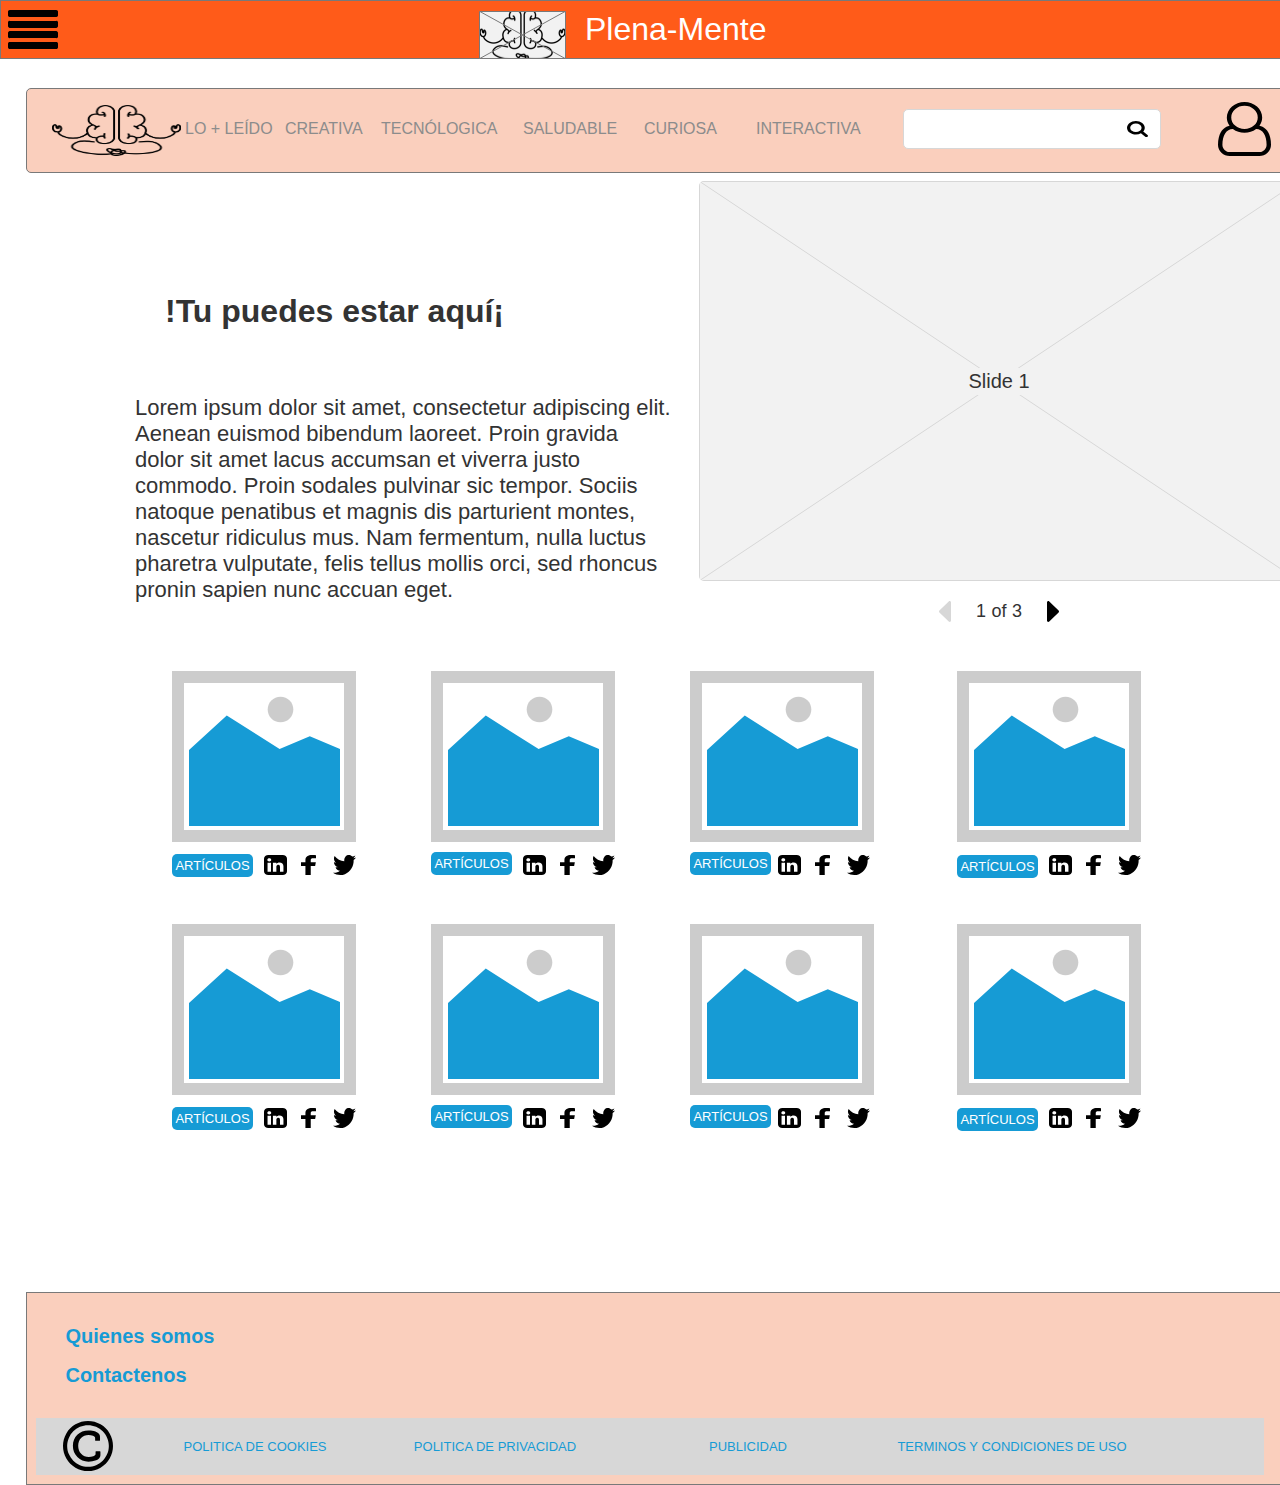
<file: colaboradores.html>
﻿<!DOCTYPE html>
<html>
  <head>
    <title>Colaboradores</title>
    <meta http-equiv="X-UA-Compatible" content="IE=edge"/>
    <meta http-equiv="content-type" content="text/html; charset=utf-8"/>
    <link href="resources/css/axure_rp_page.css" type="text/css" rel="stylesheet"/>
    <link href="data/styles.css" type="text/css" rel="stylesheet"/>
    <link href="files/colaboradores/styles.css" type="text/css" rel="stylesheet"/>
    <script src="resources/scripts/jquery-3.2.1.min.js"></script>
    <script src="resources/scripts/axure/axQuery.js"></script>
    <script src="resources/scripts/axure/globals.js"></script>
    <script src="resources/scripts/axutils.js"></script>
    <script src="resources/scripts/axure/annotation.js"></script>
    <script src="resources/scripts/axure/axQuery.std.js"></script>
    <script src="resources/scripts/axure/doc.js"></script>
    <script src="resources/scripts/messagecenter.js"></script>
    <script src="resources/scripts/axure/events.js"></script>
    <script src="resources/scripts/axure/recording.js"></script>
    <script src="resources/scripts/axure/action.js"></script>
    <script src="resources/scripts/axure/expr.js"></script>
    <script src="resources/scripts/axure/geometry.js"></script>
    <script src="resources/scripts/axure/flyout.js"></script>
    <script src="resources/scripts/axure/model.js"></script>
    <script src="resources/scripts/axure/repeater.js"></script>
    <script src="resources/scripts/axure/sto.js"></script>
    <script src="resources/scripts/axure/utils.temp.js"></script>
    <script src="resources/scripts/axure/variables.js"></script>
    <script src="resources/scripts/axure/drag.js"></script>
    <script src="resources/scripts/axure/move.js"></script>
    <script src="resources/scripts/axure/visibility.js"></script>
    <script src="resources/scripts/axure/style.js"></script>
    <script src="resources/scripts/axure/adaptive.js"></script>
    <script src="resources/scripts/axure/tree.js"></script>
    <script src="resources/scripts/axure/init.temp.js"></script>
    <script src="resources/scripts/axure/legacy.js"></script>
    <script src="resources/scripts/axure/viewer.js"></script>
    <script src="resources/scripts/axure/math.js"></script>
    <script src="resources/scripts/axure/jquery.nicescroll.min.js"></script>
    <script src="data/document.js"></script>
    <script src="files/colaboradores/data.js"></script>
    <script type="text/javascript">
      $axure.utils.getTransparentGifPath = function() { return 'resources/images/transparent.gif'; };
      $axure.utils.getOtherPath = function() { return 'resources/Other.html'; };
      $axure.utils.getReloadPath = function() { return 'resources/reload.html'; };
    </script>
  </head>
  <body>
    <div id="base" class="">

      <!-- Unnamed (Rectangle) -->
      <div id="u1803" class="ax_default box_1">
        <div id="u1803_div" class=""></div>
        <div id="u1803_text" class="text " style="display:none; visibility: hidden">
          <p></p>
        </div>
      </div>

      <!-- Unnamed (Shape) -->
      <div id="u1804" class="ax_default icon">
        <img id="u1804_img" class="img " src="images/index/u2.svg"/>
        <div id="u1804_text" class="text " style="display:none; visibility: hidden">
          <p></p>
        </div>
      </div>

      <!-- Navigation Bar (Group) -->
      <div id="u1805" class="ax_default" data-label="Navigation Bar" data-left="26" data-top="88" data-width="1291" data-height="85">

        <!-- Menu Bar (Rectangle) -->
        <div id="u1806" class="ax_default shape" data-label="Menu Bar">
          <div id="u1806_div" class=""></div>
          <div id="u1806_text" class="text " style="display:none; visibility: hidden">
            <p></p>
          </div>
        </div>

        <!-- Logo (Image) -->
        <div id="u1807" class="ax_default image" data-label="Logo">
          <img id="u1807_img" class="img " src="images/index/logo_u191.png"/>
          <div id="u1807_text" class="text " style="display:none; visibility: hidden">
            <p></p>
          </div>
        </div>

        <!-- Unnamed (Rectangle) -->
        <div id="u1808" class="ax_default heading_3">
          <div id="u1808_div" class=""></div>
          <div id="u1808_text" class="text ">
            <p><span>CREATIVA</span></p>
          </div>
        </div>

        <!-- Unnamed (Rectangle) -->
        <div id="u1809" class="ax_default heading_3">
          <div id="u1809_div" class=""></div>
          <div id="u1809_text" class="text ">
            <p><span>TECNÓLOGICA</span></p>
          </div>
        </div>

        <!-- Dropdown Menu Item (Group) -->
        <div id="u1810" class="ax_default" data-label="Dropdown Menu Item" data-left="756" data-top="120" data-width="114" data-height="18">

          <!-- Menu Carat (Triangle) -->
          <div id="u1811" class="ax_default flow_shape1" data-label="Menu Carat">
            <img id="u1811_img" class="img " src="images/index/menu_carat_u195.svg"/>
            <div id="u1811_text" class="text " style="display:none; visibility: hidden">
              <p></p>
            </div>
          </div>

          <!-- Unnamed (Rectangle) -->
          <div id="u1812" class="ax_default heading_3">
            <div id="u1812_div" class=""></div>
            <div id="u1812_text" class="text ">
              <p><span>INTERACTIVA</span></p>
            </div>
          </div>

          <!-- Sub Menu (Dynamic Panel) -->
          <div id="u1813" class="ax_default ax_default_hidden" data-label="Sub Menu" style="display:none; visibility: hidden">
            <div id="u1813_state0" class="panel_state" data-label="State1" style="">
              <div id="u1813_state0_content" class="panel_state_content">

                <!-- Unnamed (Rectangle) -->
                <div id="u1814" class="ax_default heading_3">
                  <div id="u1814_div" class=""></div>
                  <div id="u1814_text" class="text ">
                    <p><span>Quiero publicar</span></p>
                  </div>
                </div>

                <!-- Unnamed (Rectangle) -->
                <div id="u1815" class="ax_default heading_3">
                  <div id="u1815_div" class=""></div>
                  <div id="u1815_text" class="text ">
                    <p><span>Colaboradores</span></p>
                  </div>
                </div>

                <!-- Unnamed (Rectangle) -->
                <div id="u1816" class="ax_default heading_3">
                  <div id="u1816_div" class=""></div>
                  <div id="u1816_text" class="text ">
                    <p><span>Publica con nosotros</span></p>
                  </div>
                </div>
              </div>
            </div>
          </div>
        </div>

        <!-- Unnamed (Rectangle) -->
        <div id="u1817" class="ax_default heading_3">
          <div id="u1817_div" class=""></div>
          <div id="u1817_text" class="text ">
            <p><span>SALUDABLE</span></p>
          </div>
        </div>

        <!-- Unnamed (Rectangle) -->
        <div id="u1818" class="ax_default heading_3">
          <div id="u1818_div" class=""></div>
          <div id="u1818_text" class="text ">
            <p><span>CURIOSA</span></p>
          </div>
        </div>

        <!-- Search Input (Text Field) -->
        <div id="u1819" class="ax_default text_field" data-label="Search Input">
          <div id="u1819_div" class=""></div>
          <input id="u1819_input" type="text" value="" class="u1819_input"/>
        </div>

        <!-- Search Icon (Shape) -->
        <div id="u1820" class="ax_default icon" data-label="Search Icon">
          <img id="u1820_img" class="img " src="images/index/search_icon_u204.svg"/>
          <div id="u1820_text" class="text " style="display:none; visibility: hidden">
            <p></p>
          </div>
        </div>

        <!-- Unnamed (Rectangle) -->
        <div id="u1821" class="ax_default heading_3">
          <div id="u1821_div" class=""></div>
          <div id="u1821_text" class="text ">
            <p><span>LO + LEÍDO</span></p>
          </div>
        </div>

        <!-- Account Icon (Shape) -->
        <div id="u1822" class="ax_default icon" data-label="Account Icon">
          <img id="u1822_img" class="img " src="images/index/account_icon_u206.svg"/>
          <div id="u1822_text" class="text " style="display:none; visibility: hidden">
            <p></p>
          </div>
        </div>
      </div>

      <!-- Unnamed (Rectangle) -->
      <div id="u1823" class="ax_default heading_1">
        <div id="u1823_div" class=""></div>
        <div id="u1823_text" class="text ">
          <p><span>Plena-Mente</span></p>
        </div>
      </div>

      <!-- Unnamed (Placeholder) -->
      <div id="u1824" class="ax_default placeholder">
        <img id="u1824_img" class="img " src="images/login_y_register/u270.svg"/>
        <div id="u1824_text" class="text " style="display:none; visibility: hidden">
          <p></p>
        </div>
      </div>

      <!-- Unnamed (Rectangle) -->
      <div id="u1825" class="ax_default heading_1">
        <div id="u1825_div" class=""></div>
        <div id="u1825_text" class="text ">
          <p><span>!Tu puedes estar aquí¡</span></p>
        </div>
      </div>

      <!-- Unnamed (Rectangle) -->
      <div id="u1826" class="ax_default paragraph">
        <div id="u1826_div" class=""></div>
        <div id="u1826_text" class="text ">
          <p><span>Lorem ipsum dolor sit amet, consectetur adipiscing elit. Aenean euismod bibendum laoreet. Proin gravida dolor sit amet lacus accumsan et viverra justo commodo. Proin sodales pulvinar sic tempor. Sociis natoque penatibus et magnis dis parturient montes, nascetur ridiculus mus. Nam fermentum, nulla luctus pharetra vulputate, felis tellus mollis orci, sed rhoncus pronin sapien nunc accuan eget.</span></p>
        </div>
      </div>

      <!-- Unnamed (Rectangle) -->
      <div id="u1827" class="ax_default box_1">
        <div id="u1827_div" class=""></div>
        <div id="u1827_text" class="text " style="display:none; visibility: hidden">
          <p></p>
        </div>
      </div>

      <!-- Unnamed (Rectangle) -->
      <div id="u1828" class="ax_default box_3">
        <div id="u1828_div" class=""></div>
        <div id="u1828_text" class="text " style="display:none; visibility: hidden">
          <p></p>
        </div>
      </div>

      <!-- Unnamed (Shape) -->
      <div id="u1829" class="ax_default icon">
        <img id="u1829_img" class="img " src="images/index/u229.svg"/>
        <div id="u1829_text" class="text " style="display:none; visibility: hidden">
          <p></p>
        </div>
      </div>

      <!-- Unnamed (Rectangle) -->
      <div id="u1830" class="ax_default link_button">
        <div id="u1830_div" class=""></div>
        <div id="u1830_text" class="text ">
          <p><span>POLITICA DE COOKIES</span></p>
        </div>
      </div>

      <!-- Unnamed (Rectangle) -->
      <div id="u1831" class="ax_default link_button">
        <div id="u1831_div" class=""></div>
        <div id="u1831_text" class="text ">
          <p><span>POLITICA DE PRIVACIDAD</span></p>
        </div>
      </div>

      <!-- Unnamed (Rectangle) -->
      <div id="u1832" class="ax_default link_button">
        <div id="u1832_div" class=""></div>
        <div id="u1832_text" class="text ">
          <p><span>TERMINOS Y CONDICIONES DE USO</span></p>
        </div>
      </div>

      <!-- Unnamed (Rectangle) -->
      <div id="u1833" class="ax_default link_button">
        <div id="u1833_div" class=""></div>
        <div id="u1833_text" class="text ">
          <p><span>PUBLICIDAD</span></p>
        </div>
      </div>

      <!-- Unnamed (Rectangle) -->
      <div id="u1834" class="ax_default link_button">
        <div id="u1834_div" class=""></div>
        <div id="u1834_text" class="text ">
          <p><span>Quienes somos</span></p>
        </div>
      </div>

      <!-- Unnamed (Rectangle) -->
      <div id="u1835" class="ax_default link_button">
        <div id="u1835_div" class=""></div>
        <div id="u1835_text" class="text ">
          <p><span>Contactenos</span></p>
        </div>
      </div>

      <!-- Unnamed (Image) -->
      <div id="u1836" class="ax_default image">
        <img id="u1836_img" class="img " src="images/colaboradores/u1836.svg"/>
        <div id="u1836_text" class="text " style="display:none; visibility: hidden">
          <p></p>
        </div>
      </div>

      <!-- Unnamed (Image) -->
      <div id="u1837" class="ax_default image">
        <img id="u1837_img" class="img " src="images/colaboradores/u1836.svg"/>
        <div id="u1837_text" class="text " style="display:none; visibility: hidden">
          <p></p>
        </div>
      </div>

      <!-- Unnamed (Image) -->
      <div id="u1838" class="ax_default image">
        <img id="u1838_img" class="img " src="images/colaboradores/u1836.svg"/>
        <div id="u1838_text" class="text " style="display:none; visibility: hidden">
          <p></p>
        </div>
      </div>

      <!-- Unnamed (Image) -->
      <div id="u1839" class="ax_default image">
        <img id="u1839_img" class="img " src="images/colaboradores/u1836.svg"/>
        <div id="u1839_text" class="text " style="display:none; visibility: hidden">
          <p></p>
        </div>
      </div>

      <!-- Unnamed (Shape) -->
      <div id="u1840" class="ax_default icon">
        <img id="u1840_img" class="img " src="images/colaboradores/u1840.svg"/>
        <div id="u1840_text" class="text " style="display:none; visibility: hidden">
          <p></p>
        </div>
      </div>

      <!-- Unnamed (Shape) -->
      <div id="u1841" class="ax_default icon">
        <img id="u1841_img" class="img " src="images/colaboradores/u1841.svg"/>
        <div id="u1841_text" class="text " style="display:none; visibility: hidden">
          <p></p>
        </div>
      </div>

      <!-- Unnamed (Shape) -->
      <div id="u1842" class="ax_default icon">
        <img id="u1842_img" class="img " src="images/colaboradores/u1842.svg"/>
        <div id="u1842_text" class="text " style="display:none; visibility: hidden">
          <p></p>
        </div>
      </div>

      <!-- Unnamed (Shape) -->
      <div id="u1843" class="ax_default icon">
        <img id="u1843_img" class="img " src="images/colaboradores/u1840.svg"/>
        <div id="u1843_text" class="text " style="display:none; visibility: hidden">
          <p></p>
        </div>
      </div>

      <!-- Unnamed (Shape) -->
      <div id="u1844" class="ax_default icon">
        <img id="u1844_img" class="img " src="images/colaboradores/u1841.svg"/>
        <div id="u1844_text" class="text " style="display:none; visibility: hidden">
          <p></p>
        </div>
      </div>

      <!-- Unnamed (Shape) -->
      <div id="u1845" class="ax_default icon">
        <img id="u1845_img" class="img " src="images/colaboradores/u1842.svg"/>
        <div id="u1845_text" class="text " style="display:none; visibility: hidden">
          <p></p>
        </div>
      </div>

      <!-- Unnamed (Shape) -->
      <div id="u1846" class="ax_default icon">
        <img id="u1846_img" class="img " src="images/colaboradores/u1840.svg"/>
        <div id="u1846_text" class="text " style="display:none; visibility: hidden">
          <p></p>
        </div>
      </div>

      <!-- Unnamed (Shape) -->
      <div id="u1847" class="ax_default icon">
        <img id="u1847_img" class="img " src="images/colaboradores/u1841.svg"/>
        <div id="u1847_text" class="text " style="display:none; visibility: hidden">
          <p></p>
        </div>
      </div>

      <!-- Unnamed (Shape) -->
      <div id="u1848" class="ax_default icon">
        <img id="u1848_img" class="img " src="images/colaboradores/u1842.svg"/>
        <div id="u1848_text" class="text " style="display:none; visibility: hidden">
          <p></p>
        </div>
      </div>

      <!-- Unnamed (Shape) -->
      <div id="u1849" class="ax_default icon">
        <img id="u1849_img" class="img " src="images/colaboradores/u1840.svg"/>
        <div id="u1849_text" class="text " style="display:none; visibility: hidden">
          <p></p>
        </div>
      </div>

      <!-- Unnamed (Shape) -->
      <div id="u1850" class="ax_default icon">
        <img id="u1850_img" class="img " src="images/colaboradores/u1841.svg"/>
        <div id="u1850_text" class="text " style="display:none; visibility: hidden">
          <p></p>
        </div>
      </div>

      <!-- Unnamed (Shape) -->
      <div id="u1851" class="ax_default icon">
        <img id="u1851_img" class="img " src="images/colaboradores/u1842.svg"/>
        <div id="u1851_text" class="text " style="display:none; visibility: hidden">
          <p></p>
        </div>
      </div>

      <!-- Unnamed (Rectangle) -->
      <div id="u1852" class="ax_default primary_button1">
        <div id="u1852_div" class=""></div>
        <div id="u1852_text" class="text ">
          <p><span>ARTÍCULOS</span></p>
        </div>
      </div>

      <!-- Unnamed (Rectangle) -->
      <div id="u1853" class="ax_default primary_button1">
        <div id="u1853_div" class=""></div>
        <div id="u1853_text" class="text ">
          <p><span>ARTÍCULOS</span></p>
        </div>
      </div>

      <!-- Unnamed (Rectangle) -->
      <div id="u1854" class="ax_default primary_button1">
        <div id="u1854_div" class=""></div>
        <div id="u1854_text" class="text ">
          <p><span>ARTÍCULOS</span></p>
        </div>
      </div>

      <!-- Unnamed (Rectangle) -->
      <div id="u1855" class="ax_default primary_button1">
        <div id="u1855_div" class=""></div>
        <div id="u1855_text" class="text ">
          <p><span>ARTÍCULOS</span></p>
        </div>
      </div>

      <!-- Unnamed (Image) -->
      <div id="u1856" class="ax_default image">
        <img id="u1856_img" class="img " src="images/colaboradores/u1836.svg"/>
        <div id="u1856_text" class="text " style="display:none; visibility: hidden">
          <p></p>
        </div>
      </div>

      <!-- Unnamed (Image) -->
      <div id="u1857" class="ax_default image">
        <img id="u1857_img" class="img " src="images/colaboradores/u1836.svg"/>
        <div id="u1857_text" class="text " style="display:none; visibility: hidden">
          <p></p>
        </div>
      </div>

      <!-- Unnamed (Image) -->
      <div id="u1858" class="ax_default image">
        <img id="u1858_img" class="img " src="images/colaboradores/u1836.svg"/>
        <div id="u1858_text" class="text " style="display:none; visibility: hidden">
          <p></p>
        </div>
      </div>

      <!-- Unnamed (Image) -->
      <div id="u1859" class="ax_default image">
        <img id="u1859_img" class="img " src="images/colaboradores/u1836.svg"/>
        <div id="u1859_text" class="text " style="display:none; visibility: hidden">
          <p></p>
        </div>
      </div>

      <!-- Unnamed (Shape) -->
      <div id="u1860" class="ax_default icon">
        <img id="u1860_img" class="img " src="images/colaboradores/u1840.svg"/>
        <div id="u1860_text" class="text " style="display:none; visibility: hidden">
          <p></p>
        </div>
      </div>

      <!-- Unnamed (Shape) -->
      <div id="u1861" class="ax_default icon">
        <img id="u1861_img" class="img " src="images/colaboradores/u1841.svg"/>
        <div id="u1861_text" class="text " style="display:none; visibility: hidden">
          <p></p>
        </div>
      </div>

      <!-- Unnamed (Shape) -->
      <div id="u1862" class="ax_default icon">
        <img id="u1862_img" class="img " src="images/colaboradores/u1842.svg"/>
        <div id="u1862_text" class="text " style="display:none; visibility: hidden">
          <p></p>
        </div>
      </div>

      <!-- Unnamed (Shape) -->
      <div id="u1863" class="ax_default icon">
        <img id="u1863_img" class="img " src="images/colaboradores/u1840.svg"/>
        <div id="u1863_text" class="text " style="display:none; visibility: hidden">
          <p></p>
        </div>
      </div>

      <!-- Unnamed (Shape) -->
      <div id="u1864" class="ax_default icon">
        <img id="u1864_img" class="img " src="images/colaboradores/u1841.svg"/>
        <div id="u1864_text" class="text " style="display:none; visibility: hidden">
          <p></p>
        </div>
      </div>

      <!-- Unnamed (Shape) -->
      <div id="u1865" class="ax_default icon">
        <img id="u1865_img" class="img " src="images/colaboradores/u1842.svg"/>
        <div id="u1865_text" class="text " style="display:none; visibility: hidden">
          <p></p>
        </div>
      </div>

      <!-- Unnamed (Shape) -->
      <div id="u1866" class="ax_default icon">
        <img id="u1866_img" class="img " src="images/colaboradores/u1840.svg"/>
        <div id="u1866_text" class="text " style="display:none; visibility: hidden">
          <p></p>
        </div>
      </div>

      <!-- Unnamed (Shape) -->
      <div id="u1867" class="ax_default icon">
        <img id="u1867_img" class="img " src="images/colaboradores/u1841.svg"/>
        <div id="u1867_text" class="text " style="display:none; visibility: hidden">
          <p></p>
        </div>
      </div>

      <!-- Unnamed (Shape) -->
      <div id="u1868" class="ax_default icon">
        <img id="u1868_img" class="img " src="images/colaboradores/u1842.svg"/>
        <div id="u1868_text" class="text " style="display:none; visibility: hidden">
          <p></p>
        </div>
      </div>

      <!-- Unnamed (Shape) -->
      <div id="u1869" class="ax_default icon">
        <img id="u1869_img" class="img " src="images/colaboradores/u1840.svg"/>
        <div id="u1869_text" class="text " style="display:none; visibility: hidden">
          <p></p>
        </div>
      </div>

      <!-- Unnamed (Shape) -->
      <div id="u1870" class="ax_default icon">
        <img id="u1870_img" class="img " src="images/colaboradores/u1841.svg"/>
        <div id="u1870_text" class="text " style="display:none; visibility: hidden">
          <p></p>
        </div>
      </div>

      <!-- Unnamed (Shape) -->
      <div id="u1871" class="ax_default icon">
        <img id="u1871_img" class="img " src="images/colaboradores/u1842.svg"/>
        <div id="u1871_text" class="text " style="display:none; visibility: hidden">
          <p></p>
        </div>
      </div>

      <!-- Unnamed (Rectangle) -->
      <div id="u1872" class="ax_default primary_button1">
        <div id="u1872_div" class=""></div>
        <div id="u1872_text" class="text ">
          <p><span>ARTÍCULOS</span></p>
        </div>
      </div>

      <!-- Unnamed (Rectangle) -->
      <div id="u1873" class="ax_default primary_button1">
        <div id="u1873_div" class=""></div>
        <div id="u1873_text" class="text ">
          <p><span>ARTÍCULOS</span></p>
        </div>
      </div>

      <!-- Unnamed (Rectangle) -->
      <div id="u1874" class="ax_default primary_button1">
        <div id="u1874_div" class=""></div>
        <div id="u1874_text" class="text ">
          <p><span>ARTÍCULOS</span></p>
        </div>
      </div>

      <!-- Unnamed (Rectangle) -->
      <div id="u1875" class="ax_default primary_button1">
        <div id="u1875_div" class=""></div>
        <div id="u1875_text" class="text ">
          <p><span>ARTÍCULOS</span></p>
        </div>
      </div>

      <!-- Slideshow (Group) -->
      <div id="u1876" class="ax_default" data-label="Slideshow" data-left="699" data-top="181" data-width="600" data-height="441">

        <!-- Slides (Dynamic Panel) -->
        <div id="u1877" class="ax_default" data-label="Slides">
          <div id="u1877_state0" class="panel_state" data-label="State1" style="">
            <div id="u1877_state0_content" class="panel_state_content">

              <!-- Content Slide 1 (Placeholder) -->
              <div id="u1878" class="ax_default placeholder" data-label="Content Slide 1">
                <img id="u1878_img" class="img " src="images/colaboradores/content_slide_1_u1878.svg"/>
                <div id="u1878_text" class="text ">
                  <p><span>Slide 1</span></p>
                </div>
              </div>
            </div>
          </div>
          <div id="u1877_state1" class="panel_state" data-label="Slide 2" style="visibility: hidden;">
            <div id="u1877_state1_content" class="panel_state_content">

              <!-- Content Slide 2 (Placeholder) -->
              <div id="u1879" class="ax_default placeholder" data-label="Content Slide 2">
                <img id="u1879_img" class="img " src="images/colaboradores/content_slide_2_u1879.svg"/>
                <div id="u1879_text" class="text ">
                  <p><span>Slide 2</span></p>
                </div>
              </div>
            </div>
          </div>
          <div id="u1877_state2" class="panel_state" data-label="Slide 3" style="visibility: hidden;">
            <div id="u1877_state2_content" class="panel_state_content">

              <!-- Content Slide 3 (Placeholder) -->
              <div id="u1880" class="ax_default placeholder" data-label="Content Slide 3">
                <img id="u1880_img" class="img " src="images/colaboradores/content_slide_3_u1880.svg"/>
                <div id="u1880_text" class="text ">
                  <p><span>Slide 3</span></p>
                </div>
              </div>
            </div>
          </div>
        </div>

        <!-- Counter (Group) -->
        <div id="u1881" class="ax_default" data-label="Counter" data-left="939" data-top="601" data-width="120" data-height="21">

          <!-- Slide Counter (Rectangle) -->
          <div id="u1882" class="ax_default heading_3" data-label="Slide Counter">
            <div id="u1882_div" class=""></div>
            <div id="u1882_text" class="text ">
              <p><span>1</span></p>
            </div>
          </div>

          <!-- Unnamed (Rectangle) -->
          <div id="u1883" class="ax_default heading_3">
            <div id="u1883_div" class=""></div>
            <div id="u1883_text" class="text ">
              <p><span>of</span></p>
            </div>
          </div>

          <!-- Previous (Shape) -->
          <div id="u1884" class="ax_default icon disabled" data-label="Previous">
            <img id="u1884_img" class="img " src="images/publica_con_nosotros/previous_u1791_disabled.svg"/>
            <div id="u1884_text" class="text " style="display:none; visibility: hidden">
              <p></p>
            </div>
          </div>

          <!-- Next (Shape) -->
          <div id="u1885" class="ax_default icon" data-label="Next">
            <img id="u1885_img" class="img " src="images/publica_con_nosotros/next_u1792.svg"/>
            <div id="u1885_text" class="text " style="display:none; visibility: hidden">
              <p></p>
            </div>
          </div>

          <!-- Total Slides (Rectangle) -->
          <div id="u1886" class="ax_default heading_3" data-label="Total Slides">
            <div id="u1886_div" class=""></div>
            <div id="u1886_text" class="text ">
              <p><span>3</span></p>
            </div>
          </div>
        </div>
      </div>
    </div>
    <script src="resources/scripts/axure/ios.js"></script>
  </body>
</html>
</file>
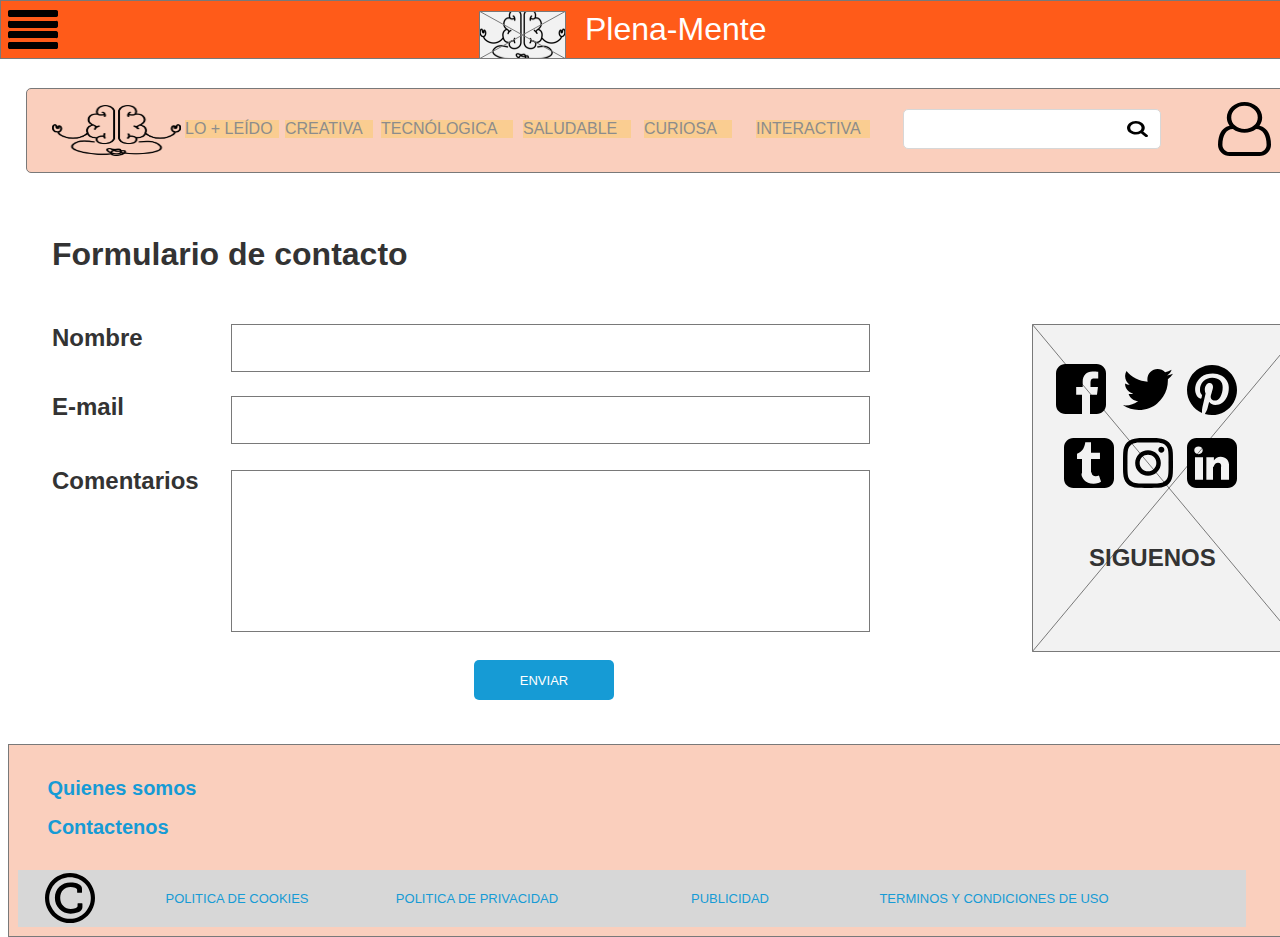
<file: contactenos.html>
﻿<!DOCTYPE html>
<html>
  <head>
    <title>Contactenos</title>
    <meta http-equiv="X-UA-Compatible" content="IE=edge"/>
    <meta http-equiv="content-type" content="text/html; charset=utf-8"/>
    <link href="resources/css/axure_rp_page.css" type="text/css" rel="stylesheet"/>
    <link href="data/styles.css" type="text/css" rel="stylesheet"/>
    <link href="files/contactenos/styles.css" type="text/css" rel="stylesheet"/>
    <script src="resources/scripts/jquery-3.2.1.min.js"></script>
    <script src="resources/scripts/axure/axQuery.js"></script>
    <script src="resources/scripts/axure/globals.js"></script>
    <script src="resources/scripts/axutils.js"></script>
    <script src="resources/scripts/axure/annotation.js"></script>
    <script src="resources/scripts/axure/axQuery.std.js"></script>
    <script src="resources/scripts/axure/doc.js"></script>
    <script src="resources/scripts/messagecenter.js"></script>
    <script src="resources/scripts/axure/events.js"></script>
    <script src="resources/scripts/axure/recording.js"></script>
    <script src="resources/scripts/axure/action.js"></script>
    <script src="resources/scripts/axure/expr.js"></script>
    <script src="resources/scripts/axure/geometry.js"></script>
    <script src="resources/scripts/axure/flyout.js"></script>
    <script src="resources/scripts/axure/model.js"></script>
    <script src="resources/scripts/axure/repeater.js"></script>
    <script src="resources/scripts/axure/sto.js"></script>
    <script src="resources/scripts/axure/utils.temp.js"></script>
    <script src="resources/scripts/axure/variables.js"></script>
    <script src="resources/scripts/axure/drag.js"></script>
    <script src="resources/scripts/axure/move.js"></script>
    <script src="resources/scripts/axure/visibility.js"></script>
    <script src="resources/scripts/axure/style.js"></script>
    <script src="resources/scripts/axure/adaptive.js"></script>
    <script src="resources/scripts/axure/tree.js"></script>
    <script src="resources/scripts/axure/init.temp.js"></script>
    <script src="resources/scripts/axure/legacy.js"></script>
    <script src="resources/scripts/axure/viewer.js"></script>
    <script src="resources/scripts/axure/math.js"></script>
    <script src="resources/scripts/axure/jquery.nicescroll.min.js"></script>
    <script src="data/document.js"></script>
    <script src="files/contactenos/data.js"></script>
    <script type="text/javascript">
      $axure.utils.getTransparentGifPath = function() { return 'resources/images/transparent.gif'; };
      $axure.utils.getOtherPath = function() { return 'resources/Other.html'; };
      $axure.utils.getReloadPath = function() { return 'resources/reload.html'; };
    </script>
  </head>
  <body>
    <div id="base" class="">

      <!-- Unnamed (Rectangle) -->
      <div id="u1982" class="ax_default box_1">
        <div id="u1982_div" class=""></div>
        <div id="u1982_text" class="text " style="display:none; visibility: hidden">
          <p></p>
        </div>
      </div>

      <!-- Unnamed (Shape) -->
      <div id="u1983" class="ax_default icon">
        <img id="u1983_img" class="img " src="images/index/u2.svg"/>
        <div id="u1983_text" class="text " style="display:none; visibility: hidden">
          <p></p>
        </div>
      </div>

      <!-- Navigation Bar (Group) -->
      <div id="u1984" class="ax_default" data-label="Navigation Bar" data-left="26" data-top="88" data-width="1291" data-height="85">

        <!-- Menu Bar (Rectangle) -->
        <div id="u1985" class="ax_default shape" data-label="Menu Bar">
          <div id="u1985_div" class=""></div>
          <div id="u1985_text" class="text " style="display:none; visibility: hidden">
            <p></p>
          </div>
        </div>

        <!-- Logo (Image) -->
        <div id="u1986" class="ax_default image" data-label="Logo">
          <img id="u1986_img" class="img " src="images/index/logo_u191.png"/>
          <div id="u1986_text" class="text " style="display:none; visibility: hidden">
            <p></p>
          </div>
        </div>

        <!-- Unnamed (Rectangle) -->
        <div id="u1987" class="ax_default heading_3">
          <div id="u1987_div" class=""></div>
          <div id="u1987_text" class="text ">
            <p><span>CREATIVA</span></p>
          </div>
        </div>

        <!-- Unnamed (Rectangle) -->
        <div id="u1988" class="ax_default heading_3">
          <div id="u1988_div" class=""></div>
          <div id="u1988_text" class="text ">
            <p><span>TECNÓLOGICA</span></p>
          </div>
        </div>

        <!-- Dropdown Menu Item (Group) -->
        <div id="u1989" class="ax_default" data-label="Dropdown Menu Item" data-left="756" data-top="120" data-width="114" data-height="18">

          <!-- Menu Carat (Triangle) -->
          <div id="u1990" class="ax_default flow_shape1" data-label="Menu Carat">
            <img id="u1990_img" class="img " src="images/contactenos/menu_carat_u1990.svg"/>
            <div id="u1990_text" class="text " style="display:none; visibility: hidden">
              <p></p>
            </div>
          </div>

          <!-- Unnamed (Rectangle) -->
          <div id="u1991" class="ax_default heading_3">
            <div id="u1991_div" class=""></div>
            <div id="u1991_text" class="text ">
              <p><span>INTERACTIVA</span></p>
            </div>
          </div>

          <!-- Sub Menu (Dynamic Panel) -->
          <div id="u1992" class="ax_default ax_default_hidden" data-label="Sub Menu" style="display:none; visibility: hidden">
            <div id="u1992_state0" class="panel_state" data-label="State1" style="">
              <div id="u1992_state0_content" class="panel_state_content">

                <!-- Quiero publicar (Rectangle) -->
                <div id="u1993" class="ax_default heading_3" data-label="Quiero publicar">
                  <div id="u1993_div" class=""></div>
                  <div id="u1993_text" class="text ">
                    <p><span>Quiero publicar</span></p>
                  </div>
                </div>

                <!-- Colaboradores (Rectangle) -->
                <div id="u1994" class="ax_default heading_3" data-label="Colaboradores">
                  <div id="u1994_div" class=""></div>
                  <div id="u1994_text" class="text ">
                    <p><span>Colaboradores</span></p>
                  </div>
                </div>

                <!-- Publica con nosotros (Rectangle) -->
                <div id="u1995" class="ax_default heading_3" data-label="Publica con nosotros">
                  <div id="u1995_div" class=""></div>
                  <div id="u1995_text" class="text ">
                    <p><span>Publica con nosotros</span></p>
                  </div>
                </div>
              </div>
            </div>
          </div>
        </div>

        <!-- Unnamed (Rectangle) -->
        <div id="u1996" class="ax_default heading_3">
          <div id="u1996_div" class=""></div>
          <div id="u1996_text" class="text ">
            <p><span>SALUDABLE</span></p>
          </div>
        </div>

        <!-- Unnamed (Rectangle) -->
        <div id="u1997" class="ax_default heading_3">
          <div id="u1997_div" class=""></div>
          <div id="u1997_text" class="text ">
            <p><span>CURIOSA</span></p>
          </div>
        </div>

        <!-- Search Input (Text Field) -->
        <div id="u1998" class="ax_default text_field" data-label="Search Input">
          <div id="u1998_div" class=""></div>
          <input id="u1998_input" type="text" value="" class="u1998_input"/>
        </div>

        <!-- Search Icon (Shape) -->
        <div id="u1999" class="ax_default icon" data-label="Search Icon">
          <img id="u1999_img" class="img " src="images/index/search_icon_u204.svg"/>
          <div id="u1999_text" class="text " style="display:none; visibility: hidden">
            <p></p>
          </div>
        </div>

        <!-- Unnamed (Rectangle) -->
        <div id="u2000" class="ax_default heading_3">
          <div id="u2000_div" class=""></div>
          <div id="u2000_text" class="text ">
            <p><span>LO + LEÍDO</span></p>
          </div>
        </div>

        <!-- Account Icon (Shape) -->
        <div id="u2001" class="ax_default icon" data-label="Account Icon">
          <img id="u2001_img" class="img " src="images/index/account_icon_u206.svg"/>
          <div id="u2001_text" class="text " style="display:none; visibility: hidden">
            <p></p>
          </div>
        </div>
      </div>

      <!-- Unnamed (Rectangle) -->
      <div id="u2002" class="ax_default heading_1">
        <div id="u2002_div" class=""></div>
        <div id="u2002_text" class="text ">
          <p><span>Plena-Mente</span></p>
        </div>
      </div>

      <!-- Unnamed (Placeholder) -->
      <div id="u2003" class="ax_default placeholder">
        <img id="u2003_img" class="img " src="images/login_y_register/u270.svg"/>
        <div id="u2003_text" class="text " style="display:none; visibility: hidden">
          <p></p>
        </div>
      </div>

      <!-- Unnamed (Rectangle) -->
      <div id="u2004" class="ax_default heading_1">
        <div id="u2004_div" class=""></div>
        <div id="u2004_text" class="text ">
          <p><span>Formulario de contacto</span></p>
        </div>
      </div>

      <!-- Unnamed (Rectangle) -->
      <div id="u2005" class="ax_default heading_2">
        <div id="u2005_div" class=""></div>
        <div id="u2005_text" class="text ">
          <p><span>Nombre</span></p>
        </div>
      </div>

      <!-- Unnamed (Rectangle) -->
      <div id="u2006" class="ax_default heading_2">
        <div id="u2006_div" class=""></div>
        <div id="u2006_text" class="text ">
          <p><span>E-mail</span></p>
        </div>
      </div>

      <!-- Unnamed (Rectangle) -->
      <div id="u2007" class="ax_default heading_2">
        <div id="u2007_div" class=""></div>
        <div id="u2007_text" class="text ">
          <p><span>Comentarios</span></p>
        </div>
      </div>

      <!-- Unnamed (Text Field) -->
      <div id="u2008" class="ax_default text_field">
        <div id="u2008_div" class=""></div>
        <input id="u2008_input" type="text" value="" class="u2008_input"/>
      </div>

      <!-- Unnamed (Text Field) -->
      <div id="u2009" class="ax_default text_field">
        <div id="u2009_div" class=""></div>
        <input id="u2009_input" type="text" value="" class="u2009_input"/>
      </div>

      <!-- Unnamed (Text Field) -->
      <div id="u2010" class="ax_default text_field">
        <div id="u2010_div" class=""></div>
        <input id="u2010_input" type="text" value="" class="u2010_input"/>
      </div>

      <!-- Unnamed (Placeholder) -->
      <div id="u2011" class="ax_default placeholder">
        <img id="u2011_img" class="img " src="images/contactenos/u2011.svg"/>
        <div id="u2011_text" class="text " style="display:none; visibility: hidden">
          <p></p>
        </div>
      </div>

      <!-- Unnamed (Shape) -->
      <div id="u2012" class="ax_default icon">
        <img id="u2012_img" class="img " src="images/index/u207.svg"/>
        <div id="u2012_text" class="text " style="display:none; visibility: hidden">
          <p></p>
        </div>
      </div>

      <!-- Unnamed (Shape) -->
      <div id="u2013" class="ax_default icon">
        <img id="u2013_img" class="img " src="images/index/u208.svg"/>
        <div id="u2013_text" class="text " style="display:none; visibility: hidden">
          <p></p>
        </div>
      </div>

      <!-- Unnamed (Shape) -->
      <div id="u2014" class="ax_default icon">
        <img id="u2014_img" class="img " src="images/index/u209.svg"/>
        <div id="u2014_text" class="text " style="display:none; visibility: hidden">
          <p></p>
        </div>
      </div>

      <!-- Unnamed (Shape) -->
      <div id="u2015" class="ax_default icon">
        <img id="u2015_img" class="img " src="images/index/u210.svg"/>
        <div id="u2015_text" class="text " style="display:none; visibility: hidden">
          <p></p>
        </div>
      </div>

      <!-- Unnamed (Shape) -->
      <div id="u2016" class="ax_default icon">
        <img id="u2016_img" class="img " src="images/index/u211.svg"/>
        <div id="u2016_text" class="text " style="display:none; visibility: hidden">
          <p></p>
        </div>
      </div>

      <!-- Unnamed (Shape) -->
      <div id="u2017" class="ax_default icon">
        <img id="u2017_img" class="img " src="images/index/u212.svg"/>
        <div id="u2017_text" class="text " style="display:none; visibility: hidden">
          <p></p>
        </div>
      </div>

      <!-- Unnamed (Rectangle) -->
      <div id="u2018" class="ax_default heading_2">
        <div id="u2018_div" class=""></div>
        <div id="u2018_text" class="text ">
          <p><span>SIGUENOS </span></p>
        </div>
      </div>

      <!-- Unnamed (Rectangle) -->
      <div id="u2019" class="ax_default box_1">
        <div id="u2019_div" class=""></div>
        <div id="u2019_text" class="text " style="display:none; visibility: hidden">
          <p></p>
        </div>
      </div>

      <!-- Unnamed (Rectangle) -->
      <div id="u2020" class="ax_default box_3">
        <div id="u2020_div" class=""></div>
        <div id="u2020_text" class="text " style="display:none; visibility: hidden">
          <p></p>
        </div>
      </div>

      <!-- Unnamed (Shape) -->
      <div id="u2021" class="ax_default icon">
        <img id="u2021_img" class="img " src="images/index/u229.svg"/>
        <div id="u2021_text" class="text " style="display:none; visibility: hidden">
          <p></p>
        </div>
      </div>

      <!-- Unnamed (Rectangle) -->
      <div id="u2022" class="ax_default link_button">
        <div id="u2022_div" class=""></div>
        <div id="u2022_text" class="text ">
          <p><span>POLITICA DE COOKIES</span></p>
        </div>
      </div>

      <!-- Unnamed (Rectangle) -->
      <div id="u2023" class="ax_default link_button">
        <div id="u2023_div" class=""></div>
        <div id="u2023_text" class="text ">
          <p><span>POLITICA DE PRIVACIDAD</span></p>
        </div>
      </div>

      <!-- Unnamed (Rectangle) -->
      <div id="u2024" class="ax_default link_button">
        <div id="u2024_div" class=""></div>
        <div id="u2024_text" class="text ">
          <p><span>TERMINOS Y CONDICIONES DE USO</span></p>
        </div>
      </div>

      <!-- Unnamed (Rectangle) -->
      <div id="u2025" class="ax_default link_button">
        <div id="u2025_div" class=""></div>
        <div id="u2025_text" class="text ">
          <p><span>PUBLICIDAD</span></p>
        </div>
      </div>

      <!-- Unnamed (Rectangle) -->
      <div id="u2026" class="ax_default link_button">
        <div id="u2026_div" class=""></div>
        <div id="u2026_text" class="text ">
          <p><span>Quienes somos</span></p>
        </div>
      </div>

      <!-- Unnamed (Rectangle) -->
      <div id="u2027" class="ax_default link_button">
        <div id="u2027_div" class=""></div>
        <div id="u2027_text" class="text ">
          <p><span>Contactenos</span></p>
        </div>
      </div>

      <!-- Unnamed (Rectangle) -->
      <div id="u2028" class="ax_default primary_button1">
        <div id="u2028_div" class=""></div>
        <div id="u2028_text" class="text ">
          <p><span>ENVIAR</span></p>
        </div>
      </div>
    </div>
    <script src="resources/scripts/axure/ios.js"></script>
  </body>
</html>
</file>
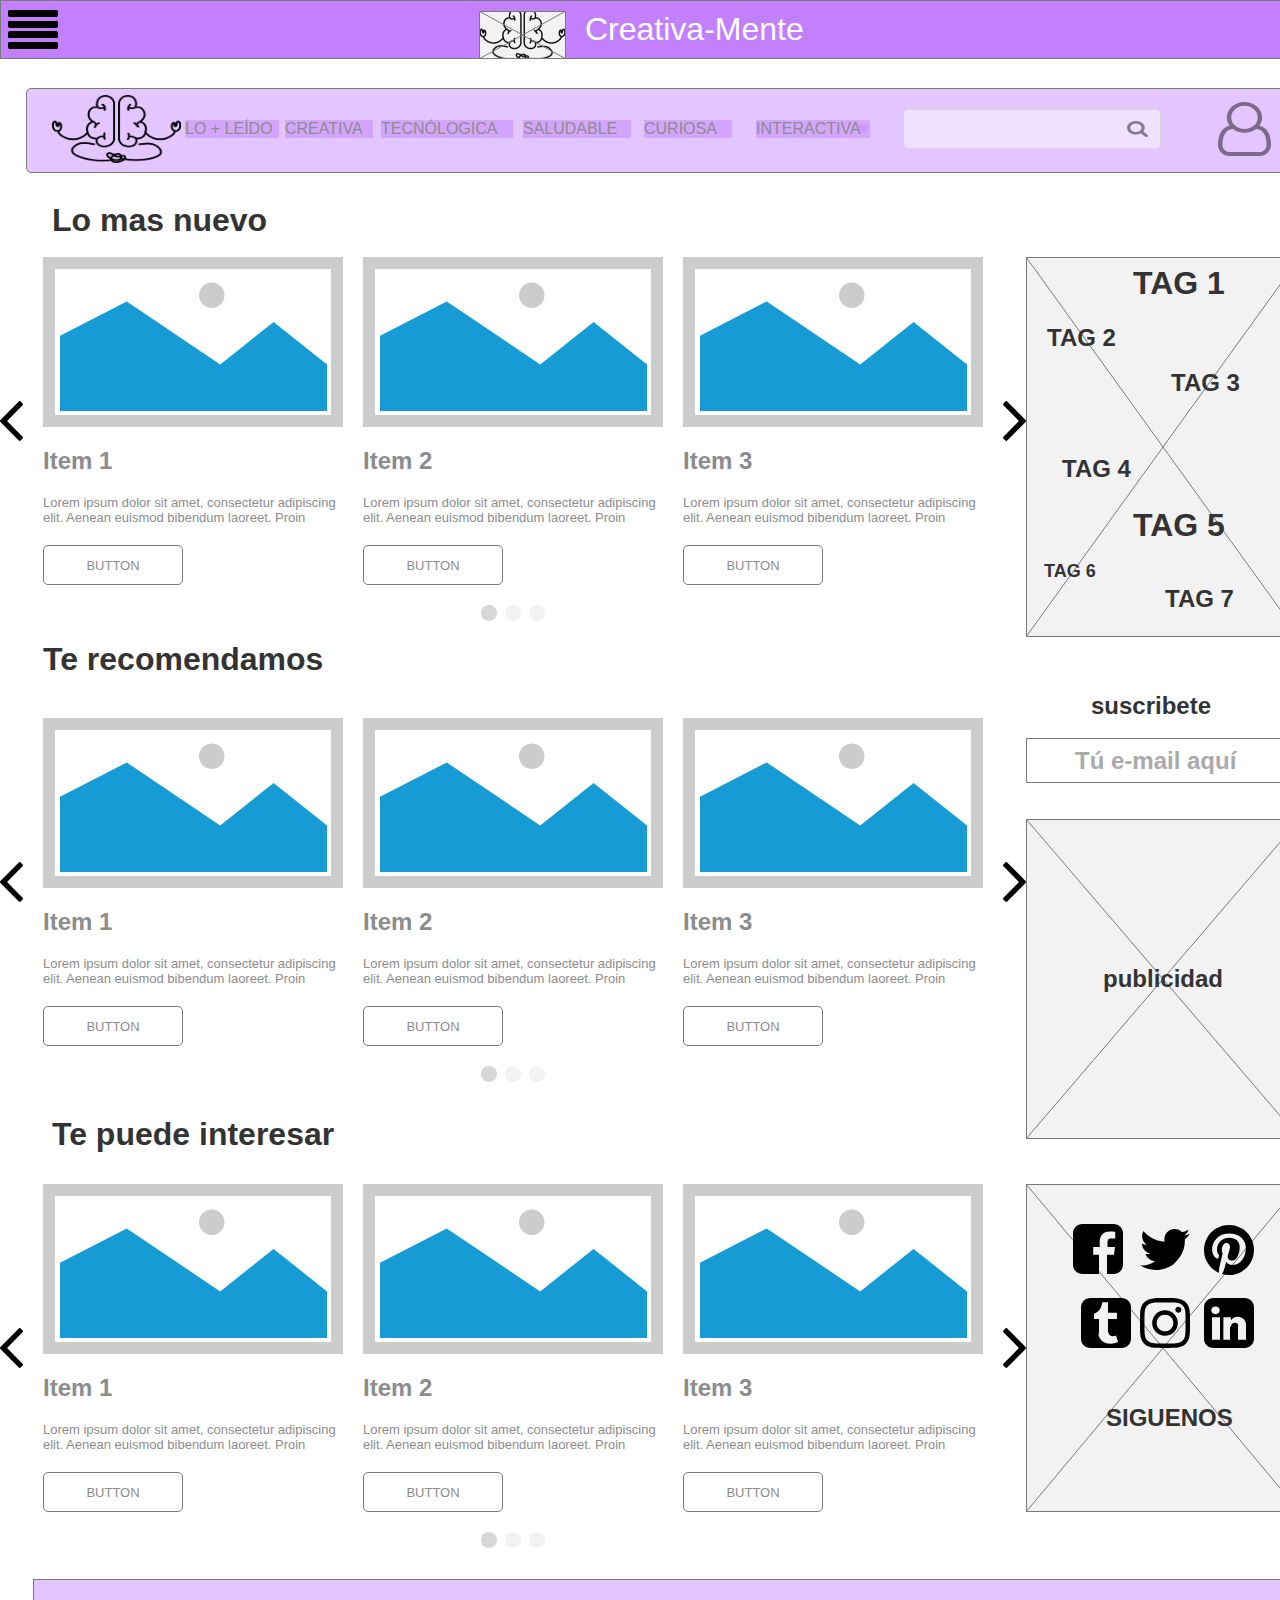
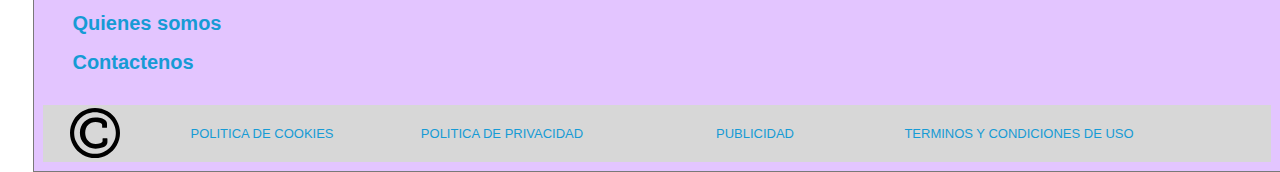
<file: creativa_mente.html>
﻿<!DOCTYPE html>
<html>
  <head>
    <title>Creativa Mente</title>
    <meta http-equiv="X-UA-Compatible" content="IE=edge"/>
    <meta http-equiv="content-type" content="text/html; charset=utf-8"/>
    <link href="resources/css/axure_rp_page.css" type="text/css" rel="stylesheet"/>
    <link href="data/styles.css" type="text/css" rel="stylesheet"/>
    <link href="files/creativa_mente/styles.css" type="text/css" rel="stylesheet"/>
    <script src="resources/scripts/jquery-3.2.1.min.js"></script>
    <script src="resources/scripts/axure/axQuery.js"></script>
    <script src="resources/scripts/axure/globals.js"></script>
    <script src="resources/scripts/axutils.js"></script>
    <script src="resources/scripts/axure/annotation.js"></script>
    <script src="resources/scripts/axure/axQuery.std.js"></script>
    <script src="resources/scripts/axure/doc.js"></script>
    <script src="resources/scripts/messagecenter.js"></script>
    <script src="resources/scripts/axure/events.js"></script>
    <script src="resources/scripts/axure/recording.js"></script>
    <script src="resources/scripts/axure/action.js"></script>
    <script src="resources/scripts/axure/expr.js"></script>
    <script src="resources/scripts/axure/geometry.js"></script>
    <script src="resources/scripts/axure/flyout.js"></script>
    <script src="resources/scripts/axure/model.js"></script>
    <script src="resources/scripts/axure/repeater.js"></script>
    <script src="resources/scripts/axure/sto.js"></script>
    <script src="resources/scripts/axure/utils.temp.js"></script>
    <script src="resources/scripts/axure/variables.js"></script>
    <script src="resources/scripts/axure/drag.js"></script>
    <script src="resources/scripts/axure/move.js"></script>
    <script src="resources/scripts/axure/visibility.js"></script>
    <script src="resources/scripts/axure/style.js"></script>
    <script src="resources/scripts/axure/adaptive.js"></script>
    <script src="resources/scripts/axure/tree.js"></script>
    <script src="resources/scripts/axure/init.temp.js"></script>
    <script src="resources/scripts/axure/legacy.js"></script>
    <script src="resources/scripts/axure/viewer.js"></script>
    <script src="resources/scripts/axure/math.js"></script>
    <script src="resources/scripts/axure/jquery.nicescroll.min.js"></script>
    <script src="data/document.js"></script>
    <script src="files/creativa_mente/data.js"></script>
    <script type="text/javascript">
      $axure.utils.getTransparentGifPath = function() { return 'resources/images/transparent.gif'; };
      $axure.utils.getOtherPath = function() { return 'resources/Other.html'; };
      $axure.utils.getReloadPath = function() { return 'resources/reload.html'; };
    </script>
  </head>
  <body>
    <div id="base" class="">

      <!-- Unnamed (Rectangle) -->
      <div id="u554" class="ax_default box_1">
        <div id="u554_div" class=""></div>
        <div id="u554_text" class="text " style="display:none; visibility: hidden">
          <p></p>
        </div>
      </div>

      <!-- Unnamed (Shape) -->
      <div id="u555" class="ax_default icon">
        <img id="u555_img" class="img " src="images/index/u2.svg"/>
        <div id="u555_text" class="text " style="display:none; visibility: hidden">
          <p></p>
        </div>
      </div>

      <!-- Unnamed (Rectangle) -->
      <div id="u556" class="ax_default heading_1">
        <div id="u556_div" class=""></div>
        <div id="u556_text" class="text ">
          <p><span>Creativa-Mente</span></p>
        </div>
      </div>

      <!-- Unnamed (Placeholder) -->
      <div id="u557" class="ax_default placeholder">
        <img id="u557_img" class="img " src="images/login_y_register/u270.svg"/>
        <div id="u557_text" class="text " style="display:none; visibility: hidden">
          <p></p>
        </div>
      </div>

      <!-- Unnamed (Placeholder) -->
      <div id="u558" class="ax_default placeholder">
        <img id="u558_img" class="img " src="images/index/u0.svg"/>
        <div id="u558_text" class="text " style="display:none; visibility: hidden">
          <p></p>
        </div>
      </div>

      <!-- Carousel (Group) -->
      <div id="u559" class="ax_default" data-label="Carousel" data-left="0" data-top="257" data-width="1026" data-height="364">

        <!-- Items (Dynamic Panel) -->
        <div id="u560" class="ax_default" data-label="Items">
          <div id="u560_state0" class="panel_state" data-label="State1" style="">
            <div id="u560_state0_content" class="panel_state_content">

              <!-- Item 3 (Group) -->
              <div id="u561" class="ax_default" data-label="Item 3" data-left="640" data-top="0" data-width="300" data-height="328">

                <!-- Title 3 (Rectangle) -->
                <div id="u562" class="ax_default heading_2" data-label="Title 3">
                  <div id="u562_div" class=""></div>
                  <div id="u562_text" class="text ">
                    <p><span>Item 3</span></p>
                  </div>
                </div>

                <!-- Summary 3 (Rectangle) -->
                <div id="u563" class="ax_default paragraph" data-label="Summary 3">
                  <div id="u563_div" class=""></div>
                  <div id="u563_text" class="text ">
                    <p><span>Lorem ipsum dolor sit amet, consectetur adipiscing elit. Aenean euismod bibendum laoreet. Proin</span></p>
                  </div>
                </div>

                <!-- Image 3 (Image) -->
                <div id="u564" class="ax_default image" data-label="Image 3">
                  <img id="u564_img" class="img " src="images/index/image_3_u8.svg"/>
                  <div id="u564_text" class="text " style="display:none; visibility: hidden">
                    <p></p>
                  </div>
                </div>

                <!-- Button 3 (Rectangle) -->
                <div id="u565" class="ax_default button" data-label="Button 3">
                  <div id="u565_div" class=""></div>
                  <div id="u565_text" class="text ">
                    <p><span>BUTTON</span></p>
                  </div>
                </div>
              </div>

              <!-- Item 2 (Group) -->
              <div id="u566" class="ax_default" data-label="Item 2" data-left="320" data-top="0" data-width="300" data-height="328">

                <!-- Title 2 (Rectangle) -->
                <div id="u567" class="ax_default heading_2" data-label="Title 2">
                  <div id="u567_div" class=""></div>
                  <div id="u567_text" class="text ">
                    <p><span>Item 2</span></p>
                  </div>
                </div>

                <!-- Summary 2 (Rectangle) -->
                <div id="u568" class="ax_default paragraph" data-label="Summary 2">
                  <div id="u568_div" class=""></div>
                  <div id="u568_text" class="text ">
                    <p><span>Lorem ipsum dolor sit amet, consectetur adipiscing elit. Aenean euismod bibendum laoreet. Proin</span></p>
                  </div>
                </div>

                <!-- Image 2 (Image) -->
                <div id="u569" class="ax_default image" data-label="Image 2">
                  <img id="u569_img" class="img " src="images/index/image_3_u8.svg"/>
                  <div id="u569_text" class="text " style="display:none; visibility: hidden">
                    <p></p>
                  </div>
                </div>

                <!-- Button 2 (Rectangle) -->
                <div id="u570" class="ax_default button" data-label="Button 2">
                  <div id="u570_div" class=""></div>
                  <div id="u570_text" class="text ">
                    <p><span>BUTTON</span></p>
                  </div>
                </div>
              </div>

              <!-- Item 1 (Group) -->
              <div id="u571" class="ax_default" data-label="Item 1" data-left="0" data-top="0" data-width="300" data-height="328">

                <!-- Title 1 (Rectangle) -->
                <div id="u572" class="ax_default heading_2" data-label="Title 1">
                  <div id="u572_div" class=""></div>
                  <div id="u572_text" class="text ">
                    <p><span>Item 1</span></p>
                  </div>
                </div>

                <!-- Summary 1 (Rectangle) -->
                <div id="u573" class="ax_default paragraph" data-label="Summary 1">
                  <div id="u573_div" class=""></div>
                  <div id="u573_text" class="text ">
                    <p><span>Lorem ipsum dolor sit amet, consectetur adipiscing elit. Aenean euismod bibendum laoreet. Proin</span></p>
                  </div>
                </div>

                <!-- Button 1 (Rectangle) -->
                <div id="u574" class="ax_default button" data-label="Button 1">
                  <div id="u574_div" class=""></div>
                  <div id="u574_text" class="text ">
                    <p><span>BUTTON</span></p>
                  </div>
                </div>

                <!-- Image 1 (Image) -->
                <div id="u575" class="ax_default image" data-label="Image 1">
                  <img id="u575_img" class="img " src="images/index/image_3_u8.svg"/>
                  <div id="u575_text" class="text " style="display:none; visibility: hidden">
                    <p></p>
                  </div>
                </div>
              </div>
            </div>
          </div>
          <div id="u560_state1" class="panel_state" data-label="State2" style="visibility: hidden;">
            <div id="u560_state1_content" class="panel_state_content">

              <!-- Item 6 (Group) -->
              <div id="u576" class="ax_default" data-label="Item 6" data-left="640" data-top="0" data-width="300" data-height="328">

                <!-- Title 6 (Rectangle) -->
                <div id="u577" class="ax_default heading_2" data-label="Title 6">
                  <div id="u577_div" class=""></div>
                  <div id="u577_text" class="text ">
                    <p><span>Item 6</span></p>
                  </div>
                </div>

                <!-- Summary 6 (Rectangle) -->
                <div id="u578" class="ax_default paragraph" data-label="Summary 6">
                  <div id="u578_div" class=""></div>
                  <div id="u578_text" class="text ">
                    <p><span>Lorem ipsum dolor sit amet, consectetur adipiscing elit. Aenean euismod bibendum laoreet. Proin</span></p>
                  </div>
                </div>

                <!-- Image 6 (Image) -->
                <div id="u579" class="ax_default image" data-label="Image 6">
                  <img id="u579_img" class="img " src="images/index/image_3_u8.svg"/>
                  <div id="u579_text" class="text " style="display:none; visibility: hidden">
                    <p></p>
                  </div>
                </div>

                <!-- Button 6 (Rectangle) -->
                <div id="u580" class="ax_default button" data-label="Button 6">
                  <div id="u580_div" class=""></div>
                  <div id="u580_text" class="text ">
                    <p><span>BUTTON</span></p>
                  </div>
                </div>
              </div>

              <!-- Item 5 (Group) -->
              <div id="u581" class="ax_default" data-label="Item 5" data-left="320" data-top="0" data-width="300" data-height="328">

                <!-- Title 5 (Rectangle) -->
                <div id="u582" class="ax_default heading_2" data-label="Title 5">
                  <div id="u582_div" class=""></div>
                  <div id="u582_text" class="text ">
                    <p><span>Item 5</span></p>
                  </div>
                </div>

                <!-- Summary 5 (Rectangle) -->
                <div id="u583" class="ax_default paragraph" data-label="Summary 5">
                  <div id="u583_div" class=""></div>
                  <div id="u583_text" class="text ">
                    <p><span>Lorem ipsum dolor sit amet, consectetur adipiscing elit. Aenean euismod bibendum laoreet. Proin</span></p>
                  </div>
                </div>

                <!-- Image 5 (Image) -->
                <div id="u584" class="ax_default image" data-label="Image 5">
                  <img id="u584_img" class="img " src="images/index/image_3_u8.svg"/>
                  <div id="u584_text" class="text " style="display:none; visibility: hidden">
                    <p></p>
                  </div>
                </div>

                <!-- Button 5 (Rectangle) -->
                <div id="u585" class="ax_default button" data-label="Button 5">
                  <div id="u585_div" class=""></div>
                  <div id="u585_text" class="text ">
                    <p><span>BUTTON</span></p>
                  </div>
                </div>
              </div>

              <!-- Item 4 (Group) -->
              <div id="u586" class="ax_default" data-label="Item 4" data-left="0" data-top="0" data-width="300" data-height="328">

                <!-- Title 4 (Rectangle) -->
                <div id="u587" class="ax_default heading_2" data-label="Title 4">
                  <div id="u587_div" class=""></div>
                  <div id="u587_text" class="text ">
                    <p><span>Item 4</span></p>
                  </div>
                </div>

                <!-- Summary 4 (Rectangle) -->
                <div id="u588" class="ax_default paragraph" data-label="Summary 4">
                  <div id="u588_div" class=""></div>
                  <div id="u588_text" class="text ">
                    <p><span>Lorem ipsum dolor sit amet, consectetur adipiscing elit. Aenean euismod bibendum laoreet. Proin</span></p>
                  </div>
                </div>

                <!-- Button 4 (Rectangle) -->
                <div id="u589" class="ax_default button" data-label="Button 4">
                  <div id="u589_div" class=""></div>
                  <div id="u589_text" class="text ">
                    <p><span>BUTTON</span></p>
                  </div>
                </div>

                <!-- Image 4 (Image) -->
                <div id="u590" class="ax_default image" data-label="Image 4">
                  <img id="u590_img" class="img " src="images/index/image_3_u8.svg"/>
                  <div id="u590_text" class="text " style="display:none; visibility: hidden">
                    <p></p>
                  </div>
                </div>
              </div>
            </div>
          </div>
          <div id="u560_state2" class="panel_state" data-label="State3" style="visibility: hidden;">
            <div id="u560_state2_content" class="panel_state_content">

              <!-- Item 9 (Group) -->
              <div id="u591" class="ax_default" data-label="Item 9" data-left="640" data-top="0" data-width="300" data-height="328">

                <!-- Title 9 (Rectangle) -->
                <div id="u592" class="ax_default heading_2" data-label="Title 9">
                  <div id="u592_div" class=""></div>
                  <div id="u592_text" class="text ">
                    <p><span>Item 9</span></p>
                  </div>
                </div>

                <!-- Summary 9 (Rectangle) -->
                <div id="u593" class="ax_default paragraph" data-label="Summary 9">
                  <div id="u593_div" class=""></div>
                  <div id="u593_text" class="text ">
                    <p><span>Lorem ipsum dolor sit amet, consectetur adipiscing elit. Aenean euismod bibendum laoreet. Proin</span></p>
                  </div>
                </div>

                <!-- Image 9 (Image) -->
                <div id="u594" class="ax_default image" data-label="Image 9">
                  <img id="u594_img" class="img " src="images/index/image_3_u8.svg"/>
                  <div id="u594_text" class="text " style="display:none; visibility: hidden">
                    <p></p>
                  </div>
                </div>

                <!-- Button 9 (Rectangle) -->
                <div id="u595" class="ax_default button" data-label="Button 9">
                  <div id="u595_div" class=""></div>
                  <div id="u595_text" class="text ">
                    <p><span>BUTTON</span></p>
                  </div>
                </div>
              </div>

              <!-- Item 8 (Group) -->
              <div id="u596" class="ax_default" data-label="Item 8" data-left="320" data-top="0" data-width="300" data-height="328">

                <!-- Title 8 (Rectangle) -->
                <div id="u597" class="ax_default heading_2" data-label="Title 8">
                  <div id="u597_div" class=""></div>
                  <div id="u597_text" class="text ">
                    <p><span>Item 8</span></p>
                  </div>
                </div>

                <!-- Summary 8 (Rectangle) -->
                <div id="u598" class="ax_default paragraph" data-label="Summary 8">
                  <div id="u598_div" class=""></div>
                  <div id="u598_text" class="text ">
                    <p><span>Lorem ipsum dolor sit amet, consectetur adipiscing elit. Aenean euismod bibendum laoreet. Proin</span></p>
                  </div>
                </div>

                <!-- Image 8 (Image) -->
                <div id="u599" class="ax_default image" data-label="Image 8">
                  <img id="u599_img" class="img " src="images/index/image_3_u8.svg"/>
                  <div id="u599_text" class="text " style="display:none; visibility: hidden">
                    <p></p>
                  </div>
                </div>

                <!-- Button 8 (Rectangle) -->
                <div id="u600" class="ax_default button" data-label="Button 8">
                  <div id="u600_div" class=""></div>
                  <div id="u600_text" class="text ">
                    <p><span>BUTTON</span></p>
                  </div>
                </div>
              </div>

              <!-- Item 7 (Group) -->
              <div id="u601" class="ax_default" data-label="Item 7" data-left="0" data-top="0" data-width="300" data-height="328">

                <!-- Title 7 (Rectangle) -->
                <div id="u602" class="ax_default heading_2" data-label="Title 7">
                  <div id="u602_div" class=""></div>
                  <div id="u602_text" class="text ">
                    <p><span>Item 7</span></p>
                  </div>
                </div>

                <!-- Summary 7 (Rectangle) -->
                <div id="u603" class="ax_default paragraph" data-label="Summary 7">
                  <div id="u603_div" class=""></div>
                  <div id="u603_text" class="text ">
                    <p><span>Lorem ipsum dolor sit amet, consectetur adipiscing elit. Aenean euismod bibendum laoreet. Proin</span></p>
                  </div>
                </div>

                <!-- Button 7 (Rectangle) -->
                <div id="u604" class="ax_default button" data-label="Button 7">
                  <div id="u604_div" class=""></div>
                  <div id="u604_text" class="text ">
                    <p><span>BUTTON</span></p>
                  </div>
                </div>

                <!-- Image 7 (Image) -->
                <div id="u605" class="ax_default image" data-label="Image 7">
                  <img id="u605_img" class="img " src="images/index/image_3_u8.svg"/>
                  <div id="u605_text" class="text " style="display:none; visibility: hidden">
                    <p></p>
                  </div>
                </div>
              </div>
            </div>
          </div>
        </div>

        <!-- Indicator Dots (Dynamic Panel) -->
        <div id="u606" class="ax_default" data-label="Indicator Dots">
          <div id="u606_state0" class="panel_state" data-label="State1" style="">
            <div id="u606_state0_content" class="panel_state_content">

              <!-- Indicator Dots (Group) -->
              <div id="u607" class="ax_default" data-label="Indicator Dots" data-left="0" data-top="0" data-width="64" data-height="16">

                <!-- Dot 3 (Ellipse) -->
                <div id="u608" class="ax_default ellipse" data-label="Dot 3" selectiongroup="My Carousel Indicators">
                  <img id="u608_img" class="img " src="images/index/dot_3_u52.svg"/>
                  <div id="u608_text" class="text " style="display:none; visibility: hidden">
                    <p></p>
                  </div>
                </div>

                <!-- Dot 2 (Ellipse) -->
                <div id="u609" class="ax_default ellipse" data-label="Dot 2" selectiongroup="My Carousel Indicators">
                  <img id="u609_img" class="img " src="images/index/dot_3_u52.svg"/>
                  <div id="u609_text" class="text " style="display:none; visibility: hidden">
                    <p></p>
                  </div>
                </div>

                <!-- Dot 1 (Ellipse) -->
                <div id="u610" class="ax_default ellipse selected" data-label="Dot 1" selectiongroup="My Carousel Indicators">
                  <img id="u610_img" class="img " src="images/index/dot_1_u54.svg"/>
                  <div id="u610_text" class="text " style="display:none; visibility: hidden">
                    <p></p>
                  </div>
                </div>
              </div>
            </div>
          </div>
          <div id="u606_state1" class="panel_state" data-label="State2" style="visibility: hidden;">
            <div id="u606_state1_content" class="panel_state_content">

              <!-- Indicator Dots (Group) -->
              <div id="u611" class="ax_default" data-label="Indicator Dots" data-left="0" data-top="0" data-width="64" data-height="16">

                <!-- Dot 3 (Ellipse) -->
                <div id="u612" class="ax_default ellipse" data-label="Dot 3" selectiongroup="My Carousel Indicators">
                  <img id="u612_img" class="img " src="images/index/dot_3_u52.svg"/>
                  <div id="u612_text" class="text " style="display:none; visibility: hidden">
                    <p></p>
                  </div>
                </div>

                <!-- Dot 2 (Ellipse) -->
                <div id="u613" class="ax_default ellipse" data-label="Dot 2" selectiongroup="My Carousel Indicators">
                  <img id="u613_img" class="img " src="images/index/dot_1_u54.svg"/>
                  <div id="u613_text" class="text " style="display:none; visibility: hidden">
                    <p></p>
                  </div>
                </div>

                <!-- Dot 1 (Ellipse) -->
                <div id="u614" class="ax_default ellipse selected" data-label="Dot 1" selectiongroup="My Carousel Indicators">
                  <img id="u614_img" class="img " src="images/index/dot_3_u52.svg"/>
                  <div id="u614_text" class="text " style="display:none; visibility: hidden">
                    <p></p>
                  </div>
                </div>
              </div>
            </div>
          </div>
          <div id="u606_state2" class="panel_state" data-label="State3" style="visibility: hidden;">
            <div id="u606_state2_content" class="panel_state_content">

              <!-- Indicator Dots (Group) -->
              <div id="u615" class="ax_default" data-label="Indicator Dots" data-left="0" data-top="0" data-width="64" data-height="16">

                <!-- Dot 3 (Ellipse) -->
                <div id="u616" class="ax_default ellipse" data-label="Dot 3" selectiongroup="My Carousel Indicators">
                  <img id="u616_img" class="img " src="images/index/dot_1_u54.svg"/>
                  <div id="u616_text" class="text " style="display:none; visibility: hidden">
                    <p></p>
                  </div>
                </div>

                <!-- Dot 2 (Ellipse) -->
                <div id="u617" class="ax_default ellipse" data-label="Dot 2" selectiongroup="My Carousel Indicators">
                  <img id="u617_img" class="img " src="images/index/dot_3_u52.svg"/>
                  <div id="u617_text" class="text " style="display:none; visibility: hidden">
                    <p></p>
                  </div>
                </div>

                <!-- Dot 1 (Ellipse) -->
                <div id="u618" class="ax_default ellipse selected" data-label="Dot 1" selectiongroup="My Carousel Indicators">
                  <img id="u618_img" class="img " src="images/index/dot_3_u52.svg"/>
                  <div id="u618_text" class="text " style="display:none; visibility: hidden">
                    <p></p>
                  </div>
                </div>
              </div>
            </div>
          </div>
        </div>

        <!-- Right Arrow (Shape) -->
        <div id="u619" class="ax_default icon" data-label="Right Arrow">
          <img id="u619_img" class="img " src="images/index/right_arrow_u63.svg"/>
          <div id="u619_text" class="text " style="display:none; visibility: hidden">
            <p></p>
          </div>
        </div>

        <!-- Left Arrow (Shape) -->
        <div id="u620" class="ax_default icon" data-label="Left Arrow">
          <img id="u620_img" class="img " src="images/index/left_arrow_u64.svg"/>
          <div id="u620_text" class="text " style="display:none; visibility: hidden">
            <p></p>
          </div>
        </div>
      </div>

      <!-- Carousel (Group) -->
      <div id="u621" class="ax_default" data-label="Carousel" data-left="0" data-top="718" data-width="1026" data-height="364">

        <!-- Items (Dynamic Panel) -->
        <div id="u622" class="ax_default" data-label="Items">
          <div id="u622_state0" class="panel_state" data-label="State1" style="">
            <div id="u622_state0_content" class="panel_state_content">

              <!-- Item 3 (Group) -->
              <div id="u623" class="ax_default" data-label="Item 3" data-left="640" data-top="0" data-width="300" data-height="328">

                <!-- Title 3 (Rectangle) -->
                <div id="u624" class="ax_default heading_2" data-label="Title 3">
                  <div id="u624_div" class=""></div>
                  <div id="u624_text" class="text ">
                    <p><span>Item 3</span></p>
                  </div>
                </div>

                <!-- Summary 3 (Rectangle) -->
                <div id="u625" class="ax_default paragraph" data-label="Summary 3">
                  <div id="u625_div" class=""></div>
                  <div id="u625_text" class="text ">
                    <p><span>Lorem ipsum dolor sit amet, consectetur adipiscing elit. Aenean euismod bibendum laoreet. Proin</span></p>
                  </div>
                </div>

                <!-- Image 3 (Image) -->
                <div id="u626" class="ax_default image" data-label="Image 3">
                  <img id="u626_img" class="img " src="images/index/image_3_u8.svg"/>
                  <div id="u626_text" class="text " style="display:none; visibility: hidden">
                    <p></p>
                  </div>
                </div>

                <!-- Button 3 (Rectangle) -->
                <div id="u627" class="ax_default button" data-label="Button 3">
                  <div id="u627_div" class=""></div>
                  <div id="u627_text" class="text ">
                    <p><span>BUTTON</span></p>
                  </div>
                </div>
              </div>

              <!-- Item 2 (Group) -->
              <div id="u628" class="ax_default" data-label="Item 2" data-left="320" data-top="0" data-width="300" data-height="328">

                <!-- Title 2 (Rectangle) -->
                <div id="u629" class="ax_default heading_2" data-label="Title 2">
                  <div id="u629_div" class=""></div>
                  <div id="u629_text" class="text ">
                    <p><span>Item 2</span></p>
                  </div>
                </div>

                <!-- Summary 2 (Rectangle) -->
                <div id="u630" class="ax_default paragraph" data-label="Summary 2">
                  <div id="u630_div" class=""></div>
                  <div id="u630_text" class="text ">
                    <p><span>Lorem ipsum dolor sit amet, consectetur adipiscing elit. Aenean euismod bibendum laoreet. Proin</span></p>
                  </div>
                </div>

                <!-- Image 2 (Image) -->
                <div id="u631" class="ax_default image" data-label="Image 2">
                  <img id="u631_img" class="img " src="images/index/image_3_u8.svg"/>
                  <div id="u631_text" class="text " style="display:none; visibility: hidden">
                    <p></p>
                  </div>
                </div>

                <!-- Button 2 (Rectangle) -->
                <div id="u632" class="ax_default button" data-label="Button 2">
                  <div id="u632_div" class=""></div>
                  <div id="u632_text" class="text ">
                    <p><span>BUTTON</span></p>
                  </div>
                </div>
              </div>

              <!-- Item 1 (Group) -->
              <div id="u633" class="ax_default" data-label="Item 1" data-left="0" data-top="0" data-width="300" data-height="328">

                <!-- Title 1 (Rectangle) -->
                <div id="u634" class="ax_default heading_2" data-label="Title 1">
                  <div id="u634_div" class=""></div>
                  <div id="u634_text" class="text ">
                    <p><span>Item 1</span></p>
                  </div>
                </div>

                <!-- Summary 1 (Rectangle) -->
                <div id="u635" class="ax_default paragraph" data-label="Summary 1">
                  <div id="u635_div" class=""></div>
                  <div id="u635_text" class="text ">
                    <p><span>Lorem ipsum dolor sit amet, consectetur adipiscing elit. Aenean euismod bibendum laoreet. Proin</span></p>
                  </div>
                </div>

                <!-- Button 1 (Rectangle) -->
                <div id="u636" class="ax_default button" data-label="Button 1">
                  <div id="u636_div" class=""></div>
                  <div id="u636_text" class="text ">
                    <p><span>BUTTON</span></p>
                  </div>
                </div>

                <!-- Image 1 (Image) -->
                <div id="u637" class="ax_default image" data-label="Image 1">
                  <img id="u637_img" class="img " src="images/index/image_3_u8.svg"/>
                  <div id="u637_text" class="text " style="display:none; visibility: hidden">
                    <p></p>
                  </div>
                </div>
              </div>
            </div>
          </div>
          <div id="u622_state1" class="panel_state" data-label="State2" style="visibility: hidden;">
            <div id="u622_state1_content" class="panel_state_content">

              <!-- Item 6 (Group) -->
              <div id="u638" class="ax_default" data-label="Item 6" data-left="640" data-top="0" data-width="300" data-height="328">

                <!-- Title 6 (Rectangle) -->
                <div id="u639" class="ax_default heading_2" data-label="Title 6">
                  <div id="u639_div" class=""></div>
                  <div id="u639_text" class="text ">
                    <p><span>Item 6</span></p>
                  </div>
                </div>

                <!-- Summary 6 (Rectangle) -->
                <div id="u640" class="ax_default paragraph" data-label="Summary 6">
                  <div id="u640_div" class=""></div>
                  <div id="u640_text" class="text ">
                    <p><span>Lorem ipsum dolor sit amet, consectetur adipiscing elit. Aenean euismod bibendum laoreet. Proin</span></p>
                  </div>
                </div>

                <!-- Image 6 (Image) -->
                <div id="u641" class="ax_default image" data-label="Image 6">
                  <img id="u641_img" class="img " src="images/index/image_3_u8.svg"/>
                  <div id="u641_text" class="text " style="display:none; visibility: hidden">
                    <p></p>
                  </div>
                </div>

                <!-- Button 6 (Rectangle) -->
                <div id="u642" class="ax_default button" data-label="Button 6">
                  <div id="u642_div" class=""></div>
                  <div id="u642_text" class="text ">
                    <p><span>BUTTON</span></p>
                  </div>
                </div>
              </div>

              <!-- Item 5 (Group) -->
              <div id="u643" class="ax_default" data-label="Item 5" data-left="320" data-top="0" data-width="300" data-height="328">

                <!-- Title 5 (Rectangle) -->
                <div id="u644" class="ax_default heading_2" data-label="Title 5">
                  <div id="u644_div" class=""></div>
                  <div id="u644_text" class="text ">
                    <p><span>Item 5</span></p>
                  </div>
                </div>

                <!-- Summary 5 (Rectangle) -->
                <div id="u645" class="ax_default paragraph" data-label="Summary 5">
                  <div id="u645_div" class=""></div>
                  <div id="u645_text" class="text ">
                    <p><span>Lorem ipsum dolor sit amet, consectetur adipiscing elit. Aenean euismod bibendum laoreet. Proin</span></p>
                  </div>
                </div>

                <!-- Image 5 (Image) -->
                <div id="u646" class="ax_default image" data-label="Image 5">
                  <img id="u646_img" class="img " src="images/index/image_3_u8.svg"/>
                  <div id="u646_text" class="text " style="display:none; visibility: hidden">
                    <p></p>
                  </div>
                </div>

                <!-- Button 5 (Rectangle) -->
                <div id="u647" class="ax_default button" data-label="Button 5">
                  <div id="u647_div" class=""></div>
                  <div id="u647_text" class="text ">
                    <p><span>BUTTON</span></p>
                  </div>
                </div>
              </div>

              <!-- Item 4 (Group) -->
              <div id="u648" class="ax_default" data-label="Item 4" data-left="0" data-top="0" data-width="300" data-height="328">

                <!-- Title 4 (Rectangle) -->
                <div id="u649" class="ax_default heading_2" data-label="Title 4">
                  <div id="u649_div" class=""></div>
                  <div id="u649_text" class="text ">
                    <p><span>Item 4</span></p>
                  </div>
                </div>

                <!-- Summary 4 (Rectangle) -->
                <div id="u650" class="ax_default paragraph" data-label="Summary 4">
                  <div id="u650_div" class=""></div>
                  <div id="u650_text" class="text ">
                    <p><span>Lorem ipsum dolor sit amet, consectetur adipiscing elit. Aenean euismod bibendum laoreet. Proin</span></p>
                  </div>
                </div>

                <!-- Button 4 (Rectangle) -->
                <div id="u651" class="ax_default button" data-label="Button 4">
                  <div id="u651_div" class=""></div>
                  <div id="u651_text" class="text ">
                    <p><span>BUTTON</span></p>
                  </div>
                </div>

                <!-- Image 4 (Image) -->
                <div id="u652" class="ax_default image" data-label="Image 4">
                  <img id="u652_img" class="img " src="images/index/image_3_u8.svg"/>
                  <div id="u652_text" class="text " style="display:none; visibility: hidden">
                    <p></p>
                  </div>
                </div>
              </div>
            </div>
          </div>
          <div id="u622_state2" class="panel_state" data-label="State3" style="visibility: hidden;">
            <div id="u622_state2_content" class="panel_state_content">

              <!-- Item 9 (Group) -->
              <div id="u653" class="ax_default" data-label="Item 9" data-left="640" data-top="0" data-width="300" data-height="328">

                <!-- Title 9 (Rectangle) -->
                <div id="u654" class="ax_default heading_2" data-label="Title 9">
                  <div id="u654_div" class=""></div>
                  <div id="u654_text" class="text ">
                    <p><span>Item 9</span></p>
                  </div>
                </div>

                <!-- Summary 9 (Rectangle) -->
                <div id="u655" class="ax_default paragraph" data-label="Summary 9">
                  <div id="u655_div" class=""></div>
                  <div id="u655_text" class="text ">
                    <p><span>Lorem ipsum dolor sit amet, consectetur adipiscing elit. Aenean euismod bibendum laoreet. Proin</span></p>
                  </div>
                </div>

                <!-- Image 9 (Image) -->
                <div id="u656" class="ax_default image" data-label="Image 9">
                  <img id="u656_img" class="img " src="images/index/image_3_u8.svg"/>
                  <div id="u656_text" class="text " style="display:none; visibility: hidden">
                    <p></p>
                  </div>
                </div>

                <!-- Button 9 (Rectangle) -->
                <div id="u657" class="ax_default button" data-label="Button 9">
                  <div id="u657_div" class=""></div>
                  <div id="u657_text" class="text ">
                    <p><span>BUTTON</span></p>
                  </div>
                </div>
              </div>

              <!-- Item 8 (Group) -->
              <div id="u658" class="ax_default" data-label="Item 8" data-left="320" data-top="0" data-width="300" data-height="328">

                <!-- Title 8 (Rectangle) -->
                <div id="u659" class="ax_default heading_2" data-label="Title 8">
                  <div id="u659_div" class=""></div>
                  <div id="u659_text" class="text ">
                    <p><span>Item 8</span></p>
                  </div>
                </div>

                <!-- Summary 8 (Rectangle) -->
                <div id="u660" class="ax_default paragraph" data-label="Summary 8">
                  <div id="u660_div" class=""></div>
                  <div id="u660_text" class="text ">
                    <p><span>Lorem ipsum dolor sit amet, consectetur adipiscing elit. Aenean euismod bibendum laoreet. Proin</span></p>
                  </div>
                </div>

                <!-- Image 8 (Image) -->
                <div id="u661" class="ax_default image" data-label="Image 8">
                  <img id="u661_img" class="img " src="images/index/image_3_u8.svg"/>
                  <div id="u661_text" class="text " style="display:none; visibility: hidden">
                    <p></p>
                  </div>
                </div>

                <!-- Button 8 (Rectangle) -->
                <div id="u662" class="ax_default button" data-label="Button 8">
                  <div id="u662_div" class=""></div>
                  <div id="u662_text" class="text ">
                    <p><span>BUTTON</span></p>
                  </div>
                </div>
              </div>

              <!-- Item 7 (Group) -->
              <div id="u663" class="ax_default" data-label="Item 7" data-left="0" data-top="0" data-width="300" data-height="328">

                <!-- Title 7 (Rectangle) -->
                <div id="u664" class="ax_default heading_2" data-label="Title 7">
                  <div id="u664_div" class=""></div>
                  <div id="u664_text" class="text ">
                    <p><span>Item 7</span></p>
                  </div>
                </div>

                <!-- Summary 7 (Rectangle) -->
                <div id="u665" class="ax_default paragraph" data-label="Summary 7">
                  <div id="u665_div" class=""></div>
                  <div id="u665_text" class="text ">
                    <p><span>Lorem ipsum dolor sit amet, consectetur adipiscing elit. Aenean euismod bibendum laoreet. Proin</span></p>
                  </div>
                </div>

                <!-- Button 7 (Rectangle) -->
                <div id="u666" class="ax_default button" data-label="Button 7">
                  <div id="u666_div" class=""></div>
                  <div id="u666_text" class="text ">
                    <p><span>BUTTON</span></p>
                  </div>
                </div>

                <!-- Image 7 (Image) -->
                <div id="u667" class="ax_default image" data-label="Image 7">
                  <img id="u667_img" class="img " src="images/index/image_3_u8.svg"/>
                  <div id="u667_text" class="text " style="display:none; visibility: hidden">
                    <p></p>
                  </div>
                </div>
              </div>
            </div>
          </div>
        </div>

        <!-- Indicator Dots (Dynamic Panel) -->
        <div id="u668" class="ax_default" data-label="Indicator Dots">
          <div id="u668_state0" class="panel_state" data-label="State1" style="">
            <div id="u668_state0_content" class="panel_state_content">

              <!-- Indicator Dots (Group) -->
              <div id="u669" class="ax_default" data-label="Indicator Dots" data-left="0" data-top="0" data-width="64" data-height="16">

                <!-- Dot 3 (Ellipse) -->
                <div id="u670" class="ax_default ellipse" data-label="Dot 3" selectiongroup="My Carousel Indicators">
                  <img id="u670_img" class="img " src="images/index/dot_3_u52.svg"/>
                  <div id="u670_text" class="text " style="display:none; visibility: hidden">
                    <p></p>
                  </div>
                </div>

                <!-- Dot 2 (Ellipse) -->
                <div id="u671" class="ax_default ellipse" data-label="Dot 2" selectiongroup="My Carousel Indicators">
                  <img id="u671_img" class="img " src="images/index/dot_3_u52.svg"/>
                  <div id="u671_text" class="text " style="display:none; visibility: hidden">
                    <p></p>
                  </div>
                </div>

                <!-- Dot 1 (Ellipse) -->
                <div id="u672" class="ax_default ellipse selected" data-label="Dot 1" selectiongroup="My Carousel Indicators">
                  <img id="u672_img" class="img " src="images/index/dot_1_u54.svg"/>
                  <div id="u672_text" class="text " style="display:none; visibility: hidden">
                    <p></p>
                  </div>
                </div>
              </div>
            </div>
          </div>
          <div id="u668_state1" class="panel_state" data-label="State2" style="visibility: hidden;">
            <div id="u668_state1_content" class="panel_state_content">

              <!-- Indicator Dots (Group) -->
              <div id="u673" class="ax_default" data-label="Indicator Dots" data-left="0" data-top="0" data-width="64" data-height="16">

                <!-- Dot 3 (Ellipse) -->
                <div id="u674" class="ax_default ellipse" data-label="Dot 3" selectiongroup="My Carousel Indicators">
                  <img id="u674_img" class="img " src="images/index/dot_3_u52.svg"/>
                  <div id="u674_text" class="text " style="display:none; visibility: hidden">
                    <p></p>
                  </div>
                </div>

                <!-- Dot 2 (Ellipse) -->
                <div id="u675" class="ax_default ellipse" data-label="Dot 2" selectiongroup="My Carousel Indicators">
                  <img id="u675_img" class="img " src="images/index/dot_1_u54.svg"/>
                  <div id="u675_text" class="text " style="display:none; visibility: hidden">
                    <p></p>
                  </div>
                </div>

                <!-- Dot 1 (Ellipse) -->
                <div id="u676" class="ax_default ellipse selected" data-label="Dot 1" selectiongroup="My Carousel Indicators">
                  <img id="u676_img" class="img " src="images/index/dot_3_u52.svg"/>
                  <div id="u676_text" class="text " style="display:none; visibility: hidden">
                    <p></p>
                  </div>
                </div>
              </div>
            </div>
          </div>
          <div id="u668_state2" class="panel_state" data-label="State3" style="visibility: hidden;">
            <div id="u668_state2_content" class="panel_state_content">

              <!-- Indicator Dots (Group) -->
              <div id="u677" class="ax_default" data-label="Indicator Dots" data-left="0" data-top="0" data-width="64" data-height="16">

                <!-- Dot 3 (Ellipse) -->
                <div id="u678" class="ax_default ellipse" data-label="Dot 3" selectiongroup="My Carousel Indicators">
                  <img id="u678_img" class="img " src="images/index/dot_1_u54.svg"/>
                  <div id="u678_text" class="text " style="display:none; visibility: hidden">
                    <p></p>
                  </div>
                </div>

                <!-- Dot 2 (Ellipse) -->
                <div id="u679" class="ax_default ellipse" data-label="Dot 2" selectiongroup="My Carousel Indicators">
                  <img id="u679_img" class="img " src="images/index/dot_3_u52.svg"/>
                  <div id="u679_text" class="text " style="display:none; visibility: hidden">
                    <p></p>
                  </div>
                </div>

                <!-- Dot 1 (Ellipse) -->
                <div id="u680" class="ax_default ellipse selected" data-label="Dot 1" selectiongroup="My Carousel Indicators">
                  <img id="u680_img" class="img " src="images/index/dot_3_u52.svg"/>
                  <div id="u680_text" class="text " style="display:none; visibility: hidden">
                    <p></p>
                  </div>
                </div>
              </div>
            </div>
          </div>
        </div>

        <!-- Right Arrow (Shape) -->
        <div id="u681" class="ax_default icon" data-label="Right Arrow">
          <img id="u681_img" class="img " src="images/index/right_arrow_u63.svg"/>
          <div id="u681_text" class="text " style="display:none; visibility: hidden">
            <p></p>
          </div>
        </div>

        <!-- Left Arrow (Shape) -->
        <div id="u682" class="ax_default icon" data-label="Left Arrow">
          <img id="u682_img" class="img " src="images/index/left_arrow_u64.svg"/>
          <div id="u682_text" class="text " style="display:none; visibility: hidden">
            <p></p>
          </div>
        </div>
      </div>

      <!-- Carousel (Group) -->
      <div id="u683" class="ax_default" data-label="Carousel" data-left="0" data-top="1184" data-width="1026" data-height="364">

        <!-- Items (Dynamic Panel) -->
        <div id="u684" class="ax_default" data-label="Items">
          <div id="u684_state0" class="panel_state" data-label="State1" style="">
            <div id="u684_state0_content" class="panel_state_content">

              <!-- Item 3 (Group) -->
              <div id="u685" class="ax_default" data-label="Item 3" data-left="640" data-top="0" data-width="300" data-height="328">

                <!-- Title 3 (Rectangle) -->
                <div id="u686" class="ax_default heading_2" data-label="Title 3">
                  <div id="u686_div" class=""></div>
                  <div id="u686_text" class="text ">
                    <p><span>Item 3</span></p>
                  </div>
                </div>

                <!-- Summary 3 (Rectangle) -->
                <div id="u687" class="ax_default paragraph" data-label="Summary 3">
                  <div id="u687_div" class=""></div>
                  <div id="u687_text" class="text ">
                    <p><span>Lorem ipsum dolor sit amet, consectetur adipiscing elit. Aenean euismod bibendum laoreet. Proin</span></p>
                  </div>
                </div>

                <!-- Image 3 (Image) -->
                <div id="u688" class="ax_default image" data-label="Image 3">
                  <img id="u688_img" class="img " src="images/index/image_3_u8.svg"/>
                  <div id="u688_text" class="text " style="display:none; visibility: hidden">
                    <p></p>
                  </div>
                </div>

                <!-- Button 3 (Rectangle) -->
                <div id="u689" class="ax_default button" data-label="Button 3">
                  <div id="u689_div" class=""></div>
                  <div id="u689_text" class="text ">
                    <p><span>BUTTON</span></p>
                  </div>
                </div>
              </div>

              <!-- Item 2 (Group) -->
              <div id="u690" class="ax_default" data-label="Item 2" data-left="320" data-top="0" data-width="300" data-height="328">

                <!-- Title 2 (Rectangle) -->
                <div id="u691" class="ax_default heading_2" data-label="Title 2">
                  <div id="u691_div" class=""></div>
                  <div id="u691_text" class="text ">
                    <p><span>Item 2</span></p>
                  </div>
                </div>

                <!-- Summary 2 (Rectangle) -->
                <div id="u692" class="ax_default paragraph" data-label="Summary 2">
                  <div id="u692_div" class=""></div>
                  <div id="u692_text" class="text ">
                    <p><span>Lorem ipsum dolor sit amet, consectetur adipiscing elit. Aenean euismod bibendum laoreet. Proin</span></p>
                  </div>
                </div>

                <!-- Image 2 (Image) -->
                <div id="u693" class="ax_default image" data-label="Image 2">
                  <img id="u693_img" class="img " src="images/index/image_3_u8.svg"/>
                  <div id="u693_text" class="text " style="display:none; visibility: hidden">
                    <p></p>
                  </div>
                </div>

                <!-- Button 2 (Rectangle) -->
                <div id="u694" class="ax_default button" data-label="Button 2">
                  <div id="u694_div" class=""></div>
                  <div id="u694_text" class="text ">
                    <p><span>BUTTON</span></p>
                  </div>
                </div>
              </div>

              <!-- Item 1 (Group) -->
              <div id="u695" class="ax_default" data-label="Item 1" data-left="0" data-top="0" data-width="300" data-height="328">

                <!-- Title 1 (Rectangle) -->
                <div id="u696" class="ax_default heading_2" data-label="Title 1">
                  <div id="u696_div" class=""></div>
                  <div id="u696_text" class="text ">
                    <p><span>Item 1</span></p>
                  </div>
                </div>

                <!-- Summary 1 (Rectangle) -->
                <div id="u697" class="ax_default paragraph" data-label="Summary 1">
                  <div id="u697_div" class=""></div>
                  <div id="u697_text" class="text ">
                    <p><span>Lorem ipsum dolor sit amet, consectetur adipiscing elit. Aenean euismod bibendum laoreet. Proin</span></p>
                  </div>
                </div>

                <!-- Button 1 (Rectangle) -->
                <div id="u698" class="ax_default button" data-label="Button 1">
                  <div id="u698_div" class=""></div>
                  <div id="u698_text" class="text ">
                    <p><span>BUTTON</span></p>
                  </div>
                </div>

                <!-- Image 1 (Image) -->
                <div id="u699" class="ax_default image" data-label="Image 1">
                  <img id="u699_img" class="img " src="images/index/image_3_u8.svg"/>
                  <div id="u699_text" class="text " style="display:none; visibility: hidden">
                    <p></p>
                  </div>
                </div>
              </div>
            </div>
          </div>
          <div id="u684_state1" class="panel_state" data-label="State2" style="visibility: hidden;">
            <div id="u684_state1_content" class="panel_state_content">

              <!-- Item 6 (Group) -->
              <div id="u700" class="ax_default" data-label="Item 6" data-left="640" data-top="0" data-width="300" data-height="328">

                <!-- Title 6 (Rectangle) -->
                <div id="u701" class="ax_default heading_2" data-label="Title 6">
                  <div id="u701_div" class=""></div>
                  <div id="u701_text" class="text ">
                    <p><span>Item 6</span></p>
                  </div>
                </div>

                <!-- Summary 6 (Rectangle) -->
                <div id="u702" class="ax_default paragraph" data-label="Summary 6">
                  <div id="u702_div" class=""></div>
                  <div id="u702_text" class="text ">
                    <p><span>Lorem ipsum dolor sit amet, consectetur adipiscing elit. Aenean euismod bibendum laoreet. Proin</span></p>
                  </div>
                </div>

                <!-- Image 6 (Image) -->
                <div id="u703" class="ax_default image" data-label="Image 6">
                  <img id="u703_img" class="img " src="images/index/image_3_u8.svg"/>
                  <div id="u703_text" class="text " style="display:none; visibility: hidden">
                    <p></p>
                  </div>
                </div>

                <!-- Button 6 (Rectangle) -->
                <div id="u704" class="ax_default button" data-label="Button 6">
                  <div id="u704_div" class=""></div>
                  <div id="u704_text" class="text ">
                    <p><span>BUTTON</span></p>
                  </div>
                </div>
              </div>

              <!-- Item 5 (Group) -->
              <div id="u705" class="ax_default" data-label="Item 5" data-left="320" data-top="0" data-width="300" data-height="328">

                <!-- Title 5 (Rectangle) -->
                <div id="u706" class="ax_default heading_2" data-label="Title 5">
                  <div id="u706_div" class=""></div>
                  <div id="u706_text" class="text ">
                    <p><span>Item 5</span></p>
                  </div>
                </div>

                <!-- Summary 5 (Rectangle) -->
                <div id="u707" class="ax_default paragraph" data-label="Summary 5">
                  <div id="u707_div" class=""></div>
                  <div id="u707_text" class="text ">
                    <p><span>Lorem ipsum dolor sit amet, consectetur adipiscing elit. Aenean euismod bibendum laoreet. Proin</span></p>
                  </div>
                </div>

                <!-- Image 5 (Image) -->
                <div id="u708" class="ax_default image" data-label="Image 5">
                  <img id="u708_img" class="img " src="images/index/image_3_u8.svg"/>
                  <div id="u708_text" class="text " style="display:none; visibility: hidden">
                    <p></p>
                  </div>
                </div>

                <!-- Button 5 (Rectangle) -->
                <div id="u709" class="ax_default button" data-label="Button 5">
                  <div id="u709_div" class=""></div>
                  <div id="u709_text" class="text ">
                    <p><span>BUTTON</span></p>
                  </div>
                </div>
              </div>

              <!-- Item 4 (Group) -->
              <div id="u710" class="ax_default" data-label="Item 4" data-left="0" data-top="0" data-width="300" data-height="328">

                <!-- Title 4 (Rectangle) -->
                <div id="u711" class="ax_default heading_2" data-label="Title 4">
                  <div id="u711_div" class=""></div>
                  <div id="u711_text" class="text ">
                    <p><span>Item 4</span></p>
                  </div>
                </div>

                <!-- Summary 4 (Rectangle) -->
                <div id="u712" class="ax_default paragraph" data-label="Summary 4">
                  <div id="u712_div" class=""></div>
                  <div id="u712_text" class="text ">
                    <p><span>Lorem ipsum dolor sit amet, consectetur adipiscing elit. Aenean euismod bibendum laoreet. Proin</span></p>
                  </div>
                </div>

                <!-- Button 4 (Rectangle) -->
                <div id="u713" class="ax_default button" data-label="Button 4">
                  <div id="u713_div" class=""></div>
                  <div id="u713_text" class="text ">
                    <p><span>BUTTON</span></p>
                  </div>
                </div>

                <!-- Image 4 (Image) -->
                <div id="u714" class="ax_default image" data-label="Image 4">
                  <img id="u714_img" class="img " src="images/index/image_3_u8.svg"/>
                  <div id="u714_text" class="text " style="display:none; visibility: hidden">
                    <p></p>
                  </div>
                </div>
              </div>
            </div>
          </div>
          <div id="u684_state2" class="panel_state" data-label="State3" style="visibility: hidden;">
            <div id="u684_state2_content" class="panel_state_content">

              <!-- Item 9 (Group) -->
              <div id="u715" class="ax_default" data-label="Item 9" data-left="640" data-top="0" data-width="300" data-height="328">

                <!-- Title 9 (Rectangle) -->
                <div id="u716" class="ax_default heading_2" data-label="Title 9">
                  <div id="u716_div" class=""></div>
                  <div id="u716_text" class="text ">
                    <p><span>Item 9</span></p>
                  </div>
                </div>

                <!-- Summary 9 (Rectangle) -->
                <div id="u717" class="ax_default paragraph" data-label="Summary 9">
                  <div id="u717_div" class=""></div>
                  <div id="u717_text" class="text ">
                    <p><span>Lorem ipsum dolor sit amet, consectetur adipiscing elit. Aenean euismod bibendum laoreet. Proin</span></p>
                  </div>
                </div>

                <!-- Image 9 (Image) -->
                <div id="u718" class="ax_default image" data-label="Image 9">
                  <img id="u718_img" class="img " src="images/index/image_3_u8.svg"/>
                  <div id="u718_text" class="text " style="display:none; visibility: hidden">
                    <p></p>
                  </div>
                </div>

                <!-- Button 9 (Rectangle) -->
                <div id="u719" class="ax_default button" data-label="Button 9">
                  <div id="u719_div" class=""></div>
                  <div id="u719_text" class="text ">
                    <p><span>BUTTON</span></p>
                  </div>
                </div>
              </div>

              <!-- Item 8 (Group) -->
              <div id="u720" class="ax_default" data-label="Item 8" data-left="320" data-top="0" data-width="300" data-height="328">

                <!-- Title 8 (Rectangle) -->
                <div id="u721" class="ax_default heading_2" data-label="Title 8">
                  <div id="u721_div" class=""></div>
                  <div id="u721_text" class="text ">
                    <p><span>Item 8</span></p>
                  </div>
                </div>

                <!-- Summary 8 (Rectangle) -->
                <div id="u722" class="ax_default paragraph" data-label="Summary 8">
                  <div id="u722_div" class=""></div>
                  <div id="u722_text" class="text ">
                    <p><span>Lorem ipsum dolor sit amet, consectetur adipiscing elit. Aenean euismod bibendum laoreet. Proin</span></p>
                  </div>
                </div>

                <!-- Image 8 (Image) -->
                <div id="u723" class="ax_default image" data-label="Image 8">
                  <img id="u723_img" class="img " src="images/index/image_3_u8.svg"/>
                  <div id="u723_text" class="text " style="display:none; visibility: hidden">
                    <p></p>
                  </div>
                </div>

                <!-- Button 8 (Rectangle) -->
                <div id="u724" class="ax_default button" data-label="Button 8">
                  <div id="u724_div" class=""></div>
                  <div id="u724_text" class="text ">
                    <p><span>BUTTON</span></p>
                  </div>
                </div>
              </div>

              <!-- Item 7 (Group) -->
              <div id="u725" class="ax_default" data-label="Item 7" data-left="0" data-top="0" data-width="300" data-height="328">

                <!-- Title 7 (Rectangle) -->
                <div id="u726" class="ax_default heading_2" data-label="Title 7">
                  <div id="u726_div" class=""></div>
                  <div id="u726_text" class="text ">
                    <p><span>Item 7</span></p>
                  </div>
                </div>

                <!-- Summary 7 (Rectangle) -->
                <div id="u727" class="ax_default paragraph" data-label="Summary 7">
                  <div id="u727_div" class=""></div>
                  <div id="u727_text" class="text ">
                    <p><span>Lorem ipsum dolor sit amet, consectetur adipiscing elit. Aenean euismod bibendum laoreet. Proin</span></p>
                  </div>
                </div>

                <!-- Button 7 (Rectangle) -->
                <div id="u728" class="ax_default button" data-label="Button 7">
                  <div id="u728_div" class=""></div>
                  <div id="u728_text" class="text ">
                    <p><span>BUTTON</span></p>
                  </div>
                </div>

                <!-- Image 7 (Image) -->
                <div id="u729" class="ax_default image" data-label="Image 7">
                  <img id="u729_img" class="img " src="images/index/image_3_u8.svg"/>
                  <div id="u729_text" class="text " style="display:none; visibility: hidden">
                    <p></p>
                  </div>
                </div>
              </div>
            </div>
          </div>
        </div>

        <!-- Indicator Dots (Dynamic Panel) -->
        <div id="u730" class="ax_default" data-label="Indicator Dots">
          <div id="u730_state0" class="panel_state" data-label="State1" style="">
            <div id="u730_state0_content" class="panel_state_content">

              <!-- Indicator Dots (Group) -->
              <div id="u731" class="ax_default" data-label="Indicator Dots" data-left="0" data-top="0" data-width="64" data-height="16">

                <!-- Dot 3 (Ellipse) -->
                <div id="u732" class="ax_default ellipse" data-label="Dot 3" selectiongroup="My Carousel Indicators">
                  <img id="u732_img" class="img " src="images/index/dot_3_u52.svg"/>
                  <div id="u732_text" class="text " style="display:none; visibility: hidden">
                    <p></p>
                  </div>
                </div>

                <!-- Dot 2 (Ellipse) -->
                <div id="u733" class="ax_default ellipse" data-label="Dot 2" selectiongroup="My Carousel Indicators">
                  <img id="u733_img" class="img " src="images/index/dot_3_u52.svg"/>
                  <div id="u733_text" class="text " style="display:none; visibility: hidden">
                    <p></p>
                  </div>
                </div>

                <!-- Dot 1 (Ellipse) -->
                <div id="u734" class="ax_default ellipse selected" data-label="Dot 1" selectiongroup="My Carousel Indicators">
                  <img id="u734_img" class="img " src="images/index/dot_1_u54.svg"/>
                  <div id="u734_text" class="text " style="display:none; visibility: hidden">
                    <p></p>
                  </div>
                </div>
              </div>
            </div>
          </div>
          <div id="u730_state1" class="panel_state" data-label="State2" style="visibility: hidden;">
            <div id="u730_state1_content" class="panel_state_content">

              <!-- Indicator Dots (Group) -->
              <div id="u735" class="ax_default" data-label="Indicator Dots" data-left="0" data-top="0" data-width="64" data-height="16">

                <!-- Dot 3 (Ellipse) -->
                <div id="u736" class="ax_default ellipse" data-label="Dot 3" selectiongroup="My Carousel Indicators">
                  <img id="u736_img" class="img " src="images/index/dot_3_u52.svg"/>
                  <div id="u736_text" class="text " style="display:none; visibility: hidden">
                    <p></p>
                  </div>
                </div>

                <!-- Dot 2 (Ellipse) -->
                <div id="u737" class="ax_default ellipse" data-label="Dot 2" selectiongroup="My Carousel Indicators">
                  <img id="u737_img" class="img " src="images/index/dot_1_u54.svg"/>
                  <div id="u737_text" class="text " style="display:none; visibility: hidden">
                    <p></p>
                  </div>
                </div>

                <!-- Dot 1 (Ellipse) -->
                <div id="u738" class="ax_default ellipse selected" data-label="Dot 1" selectiongroup="My Carousel Indicators">
                  <img id="u738_img" class="img " src="images/index/dot_3_u52.svg"/>
                  <div id="u738_text" class="text " style="display:none; visibility: hidden">
                    <p></p>
                  </div>
                </div>
              </div>
            </div>
          </div>
          <div id="u730_state2" class="panel_state" data-label="State3" style="visibility: hidden;">
            <div id="u730_state2_content" class="panel_state_content">

              <!-- Indicator Dots (Group) -->
              <div id="u739" class="ax_default" data-label="Indicator Dots" data-left="0" data-top="0" data-width="64" data-height="16">

                <!-- Dot 3 (Ellipse) -->
                <div id="u740" class="ax_default ellipse" data-label="Dot 3" selectiongroup="My Carousel Indicators">
                  <img id="u740_img" class="img " src="images/index/dot_1_u54.svg"/>
                  <div id="u740_text" class="text " style="display:none; visibility: hidden">
                    <p></p>
                  </div>
                </div>

                <!-- Dot 2 (Ellipse) -->
                <div id="u741" class="ax_default ellipse" data-label="Dot 2" selectiongroup="My Carousel Indicators">
                  <img id="u741_img" class="img " src="images/index/dot_3_u52.svg"/>
                  <div id="u741_text" class="text " style="display:none; visibility: hidden">
                    <p></p>
                  </div>
                </div>

                <!-- Dot 1 (Ellipse) -->
                <div id="u742" class="ax_default ellipse selected" data-label="Dot 1" selectiongroup="My Carousel Indicators">
                  <img id="u742_img" class="img " src="images/index/dot_3_u52.svg"/>
                  <div id="u742_text" class="text " style="display:none; visibility: hidden">
                    <p></p>
                  </div>
                </div>
              </div>
            </div>
          </div>
        </div>

        <!-- Right Arrow (Shape) -->
        <div id="u743" class="ax_default icon" data-label="Right Arrow">
          <img id="u743_img" class="img " src="images/index/right_arrow_u63.svg"/>
          <div id="u743_text" class="text " style="display:none; visibility: hidden">
            <p></p>
          </div>
        </div>

        <!-- Left Arrow (Shape) -->
        <div id="u744" class="ax_default icon" data-label="Left Arrow">
          <img id="u744_img" class="img " src="images/index/left_arrow_u64.svg"/>
          <div id="u744_text" class="text " style="display:none; visibility: hidden">
            <p></p>
          </div>
        </div>
      </div>

      <!-- Navigation Bar (Group) -->
      <div id="u745" class="ax_default" data-label="Navigation Bar" data-left="26" data-top="88" data-width="1291" data-height="85">

        <!-- Menu Bar (Rectangle) -->
        <div id="u746" class="ax_default shape" data-label="Menu Bar">
          <div id="u746_div" class=""></div>
          <div id="u746_text" class="text " style="display:none; visibility: hidden">
            <p></p>
          </div>
        </div>

        <!-- Logo (Image) -->
        <div id="u747" class="ax_default image" data-label="Logo">
          <img id="u747_img" class="img " src="images/index/logo_u191.png"/>
          <div id="u747_text" class="text " style="display:none; visibility: hidden">
            <p></p>
          </div>
        </div>

        <!-- Unnamed (Rectangle) -->
        <div id="u748" class="ax_default heading_3">
          <div id="u748_div" class=""></div>
          <div id="u748_text" class="text ">
            <p><span>CREATIVA</span></p>
          </div>
        </div>

        <!-- Unnamed (Rectangle) -->
        <div id="u749" class="ax_default heading_3">
          <div id="u749_div" class=""></div>
          <div id="u749_text" class="text ">
            <p><span>TECNÓLOGICA</span></p>
          </div>
        </div>

        <!-- Dropdown Menu Item (Group) -->
        <div id="u750" class="ax_default" data-label="Dropdown Menu Item" data-left="756" data-top="120" data-width="114" data-height="18">

          <!-- Menu Carat (Triangle) -->
          <div id="u751" class="ax_default flow_shape1" data-label="Menu Carat">
            <img id="u751_img" class="img " src="images/creativa_mente/menu_carat_u751.svg"/>
            <div id="u751_text" class="text " style="display:none; visibility: hidden">
              <p></p>
            </div>
          </div>

          <!-- Unnamed (Rectangle) -->
          <div id="u752" class="ax_default heading_3">
            <div id="u752_div" class=""></div>
            <div id="u752_text" class="text ">
              <p><span>INTERACTIVA</span></p>
            </div>
          </div>

          <!-- Sub Menu (Dynamic Panel) -->
          <div id="u753" class="ax_default ax_default_hidden" data-label="Sub Menu" style="display:none; visibility: hidden">
            <div id="u753_state0" class="panel_state" data-label="State1" style="">
              <div id="u753_state0_content" class="panel_state_content">

                <!-- Unnamed (Rectangle) -->
                <div id="u754" class="ax_default heading_3">
                  <div id="u754_div" class=""></div>
                  <div id="u754_text" class="text ">
                    <p><span>Quiero publicar</span></p>
                  </div>
                </div>

                <!-- Unnamed (Rectangle) -->
                <div id="u755" class="ax_default heading_3">
                  <div id="u755_div" class=""></div>
                  <div id="u755_text" class="text ">
                    <p><span>Colaboradores</span></p>
                  </div>
                </div>

                <!-- Unnamed (Rectangle) -->
                <div id="u756" class="ax_default heading_3">
                  <div id="u756_div" class=""></div>
                  <div id="u756_text" class="text ">
                    <p><span>Publica con nosotros</span></p>
                  </div>
                </div>
              </div>
            </div>
          </div>
        </div>

        <!-- Unnamed (Rectangle) -->
        <div id="u757" class="ax_default heading_3">
          <div id="u757_div" class=""></div>
          <div id="u757_text" class="text ">
            <p><span>SALUDABLE</span></p>
          </div>
        </div>

        <!-- Unnamed (Rectangle) -->
        <div id="u758" class="ax_default heading_3">
          <div id="u758_div" class=""></div>
          <div id="u758_text" class="text ">
            <p><span>CURIOSA</span></p>
          </div>
        </div>

        <!-- Search Input (Text Field) -->
        <div id="u759" class="ax_default text_field" data-label="Search Input">
          <div id="u759_div" class=""></div>
          <input id="u759_input" type="text" value="" class="u759_input"/>
        </div>

        <!-- Search Icon (Shape) -->
        <div id="u760" class="ax_default icon" data-label="Search Icon">
          <img id="u760_img" class="img " src="images/creativa_mente/search_icon_u760.svg"/>
          <div id="u760_text" class="text " style="display:none; visibility: hidden">
            <p></p>
          </div>
        </div>

        <!-- Unnamed (Rectangle) -->
        <div id="u761" class="ax_default heading_3">
          <div id="u761_div" class=""></div>
          <div id="u761_text" class="text ">
            <p><span>LO + LEÍDO</span></p>
          </div>
        </div>

        <!-- Account Icon (Shape) -->
        <div id="u762" class="ax_default icon" data-label="Account Icon">
          <img id="u762_img" class="img " src="images/creativa_mente/account_icon_u762.svg"/>
          <div id="u762_text" class="text " style="display:none; visibility: hidden">
            <p></p>
          </div>
        </div>
      </div>

      <!-- Unnamed (Shape) -->
      <div id="u763" class="ax_default icon">
        <img id="u763_img" class="img " src="images/index/u207.svg"/>
        <div id="u763_text" class="text " style="display:none; visibility: hidden">
          <p></p>
        </div>
      </div>

      <!-- Unnamed (Shape) -->
      <div id="u764" class="ax_default icon">
        <img id="u764_img" class="img " src="images/index/u208.svg"/>
        <div id="u764_text" class="text " style="display:none; visibility: hidden">
          <p></p>
        </div>
      </div>

      <!-- Unnamed (Shape) -->
      <div id="u765" class="ax_default icon">
        <img id="u765_img" class="img " src="images/index/u209.svg"/>
        <div id="u765_text" class="text " style="display:none; visibility: hidden">
          <p></p>
        </div>
      </div>

      <!-- Unnamed (Shape) -->
      <div id="u766" class="ax_default icon">
        <img id="u766_img" class="img " src="images/index/u210.svg"/>
        <div id="u766_text" class="text " style="display:none; visibility: hidden">
          <p></p>
        </div>
      </div>

      <!-- Unnamed (Shape) -->
      <div id="u767" class="ax_default icon">
        <img id="u767_img" class="img " src="images/index/u211.svg"/>
        <div id="u767_text" class="text " style="display:none; visibility: hidden">
          <p></p>
        </div>
      </div>

      <!-- Unnamed (Shape) -->
      <div id="u768" class="ax_default icon">
        <img id="u768_img" class="img " src="images/index/u212.svg"/>
        <div id="u768_text" class="text " style="display:none; visibility: hidden">
          <p></p>
        </div>
      </div>

      <!-- Unnamed (Placeholder) -->
      <div id="u769" class="ax_default placeholder">
        <img id="u769_img" class="img " src="images/index/u213.svg"/>
        <div id="u769_text" class="text " style="display:none; visibility: hidden">
          <p></p>
        </div>
      </div>

      <!-- Unnamed (Rectangle) -->
      <div id="u770" class="ax_default heading_1">
        <div id="u770_div" class=""></div>
        <div id="u770_text" class="text ">
          <p><span>TAG 1</span></p>
        </div>
      </div>

      <!-- Unnamed (Rectangle) -->
      <div id="u771" class="ax_default heading_2">
        <div id="u771_div" class=""></div>
        <div id="u771_text" class="text ">
          <p><span>TAG 3</span></p>
        </div>
      </div>

      <!-- Unnamed (Rectangle) -->
      <div id="u772" class="ax_default heading_3">
        <div id="u772_div" class=""></div>
        <div id="u772_text" class="text ">
          <p><span>TAG 6</span></p>
        </div>
      </div>

      <!-- Unnamed (Rectangle) -->
      <div id="u773" class="ax_default heading_2">
        <div id="u773_div" class=""></div>
        <div id="u773_text" class="text ">
          <p><span>TAG 4</span></p><p><span><br></span></p>
        </div>
      </div>

      <!-- Unnamed (Rectangle) -->
      <div id="u774" class="ax_default heading_1">
        <div id="u774_div" class=""></div>
        <div id="u774_text" class="text ">
          <p><span>TAG 5</span></p>
        </div>
      </div>

      <!-- Unnamed (Rectangle) -->
      <div id="u775" class="ax_default heading_2">
        <div id="u775_div" class=""></div>
        <div id="u775_text" class="text ">
          <p><span>TAG 2</span></p>
        </div>
      </div>

      <!-- Unnamed (Placeholder) -->
      <div id="u776" class="ax_default placeholder">
        <img id="u776_img" class="img " src="images/index/u220.svg"/>
        <div id="u776_text" class="text " style="display:none; visibility: hidden">
          <p></p>
        </div>
      </div>

      <!-- Unnamed (Rectangle) -->
      <div id="u777" class="ax_default heading_2">
        <div id="u777_div" class=""></div>
        <div id="u777_text" class="text ">
          <p><span>publicidad</span></p>
        </div>
      </div>

      <!-- Unnamed (Rectangle) -->
      <div id="u778" class="ax_default heading_1">
        <div id="u778_div" class=""></div>
        <div id="u778_text" class="text ">
          <p><span>Te puede interesar</span></p>
        </div>
      </div>

      <!-- Unnamed (Rectangle) -->
      <div id="u779" class="ax_default heading_1">
        <div id="u779_div" class=""></div>
        <div id="u779_text" class="text ">
          <p><span>Te recomendamos</span></p>
        </div>
      </div>

      <!-- Unnamed (Rectangle) -->
      <div id="u780" class="ax_default heading_1">
        <div id="u780_div" class=""></div>
        <div id="u780_text" class="text ">
          <p><span>Lo mas nuevo</span></p>
        </div>
      </div>

      <!-- Unnamed (Rectangle) -->
      <div id="u781" class="ax_default heading_2">
        <div id="u781_div" class=""></div>
        <div id="u781_text" class="text ">
          <p><span>SIGUENOS </span></p>
        </div>
      </div>

      <!-- Unnamed (Rectangle) -->
      <div id="u782" class="ax_default heading_2">
        <div id="u782_div" class=""></div>
        <div id="u782_text" class="text ">
          <p><span>TAG 7</span></p>
        </div>
      </div>

      <!-- Unnamed (Text Field) -->
      <div id="u783" class="ax_default text_field">
        <div id="u783_div" class=""></div>
        <input id="u783_input" type="text" value="" class="u783_input"/>
      </div>

      <!-- Unnamed (Rectangle) -->
      <div id="u784" class="ax_default heading_2">
        <div id="u784_div" class=""></div>
        <div id="u784_text" class="text ">
          <p><span>suscribete</span></p>
        </div>
      </div>

      <!-- Unnamed (Rectangle) -->
      <div id="u785" class="ax_default heading_2">
        <div id="u785_div" class=""></div>
        <div id="u785_text" class="text ">
          <p><span>Tú e-mail aquí</span></p>
        </div>
      </div>

      <!-- Unnamed (Rectangle) -->
      <div id="u786" class="ax_default box_1">
        <div id="u786_div" class=""></div>
        <div id="u786_text" class="text " style="display:none; visibility: hidden">
          <p></p>
        </div>
      </div>

      <!-- Unnamed (Rectangle) -->
      <div id="u787" class="ax_default box_3">
        <div id="u787_div" class=""></div>
        <div id="u787_text" class="text " style="display:none; visibility: hidden">
          <p></p>
        </div>
      </div>

      <!-- Unnamed (Shape) -->
      <div id="u788" class="ax_default icon">
        <img id="u788_img" class="img " src="images/index/u229.svg"/>
        <div id="u788_text" class="text " style="display:none; visibility: hidden">
          <p></p>
        </div>
      </div>

      <!-- Unnamed (Rectangle) -->
      <div id="u789" class="ax_default link_button">
        <div id="u789_div" class=""></div>
        <div id="u789_text" class="text ">
          <p><span>POLITICA DE COOKIES</span></p>
        </div>
      </div>

      <!-- Unnamed (Rectangle) -->
      <div id="u790" class="ax_default link_button">
        <div id="u790_div" class=""></div>
        <div id="u790_text" class="text ">
          <p><span>POLITICA DE PRIVACIDAD</span></p>
        </div>
      </div>

      <!-- Unnamed (Rectangle) -->
      <div id="u791" class="ax_default link_button">
        <div id="u791_div" class=""></div>
        <div id="u791_text" class="text ">
          <p><span>TERMINOS Y CONDICIONES DE USO</span></p>
        </div>
      </div>

      <!-- Unnamed (Rectangle) -->
      <div id="u792" class="ax_default link_button">
        <div id="u792_div" class=""></div>
        <div id="u792_text" class="text ">
          <p><span>PUBLICIDAD</span></p>
        </div>
      </div>

      <!-- Unnamed (Rectangle) -->
      <div id="u793" class="ax_default link_button">
        <div id="u793_div" class=""></div>
        <div id="u793_text" class="text ">
          <p><span>Quienes somos</span></p>
        </div>
      </div>

      <!-- Unnamed (Rectangle) -->
      <div id="u794" class="ax_default link_button">
        <div id="u794_div" class=""></div>
        <div id="u794_text" class="text ">
          <p><span>Contactenos</span></p>
        </div>
      </div>
    </div>
    <script src="resources/scripts/axure/ios.js"></script>
  </body>
</html>
</file>
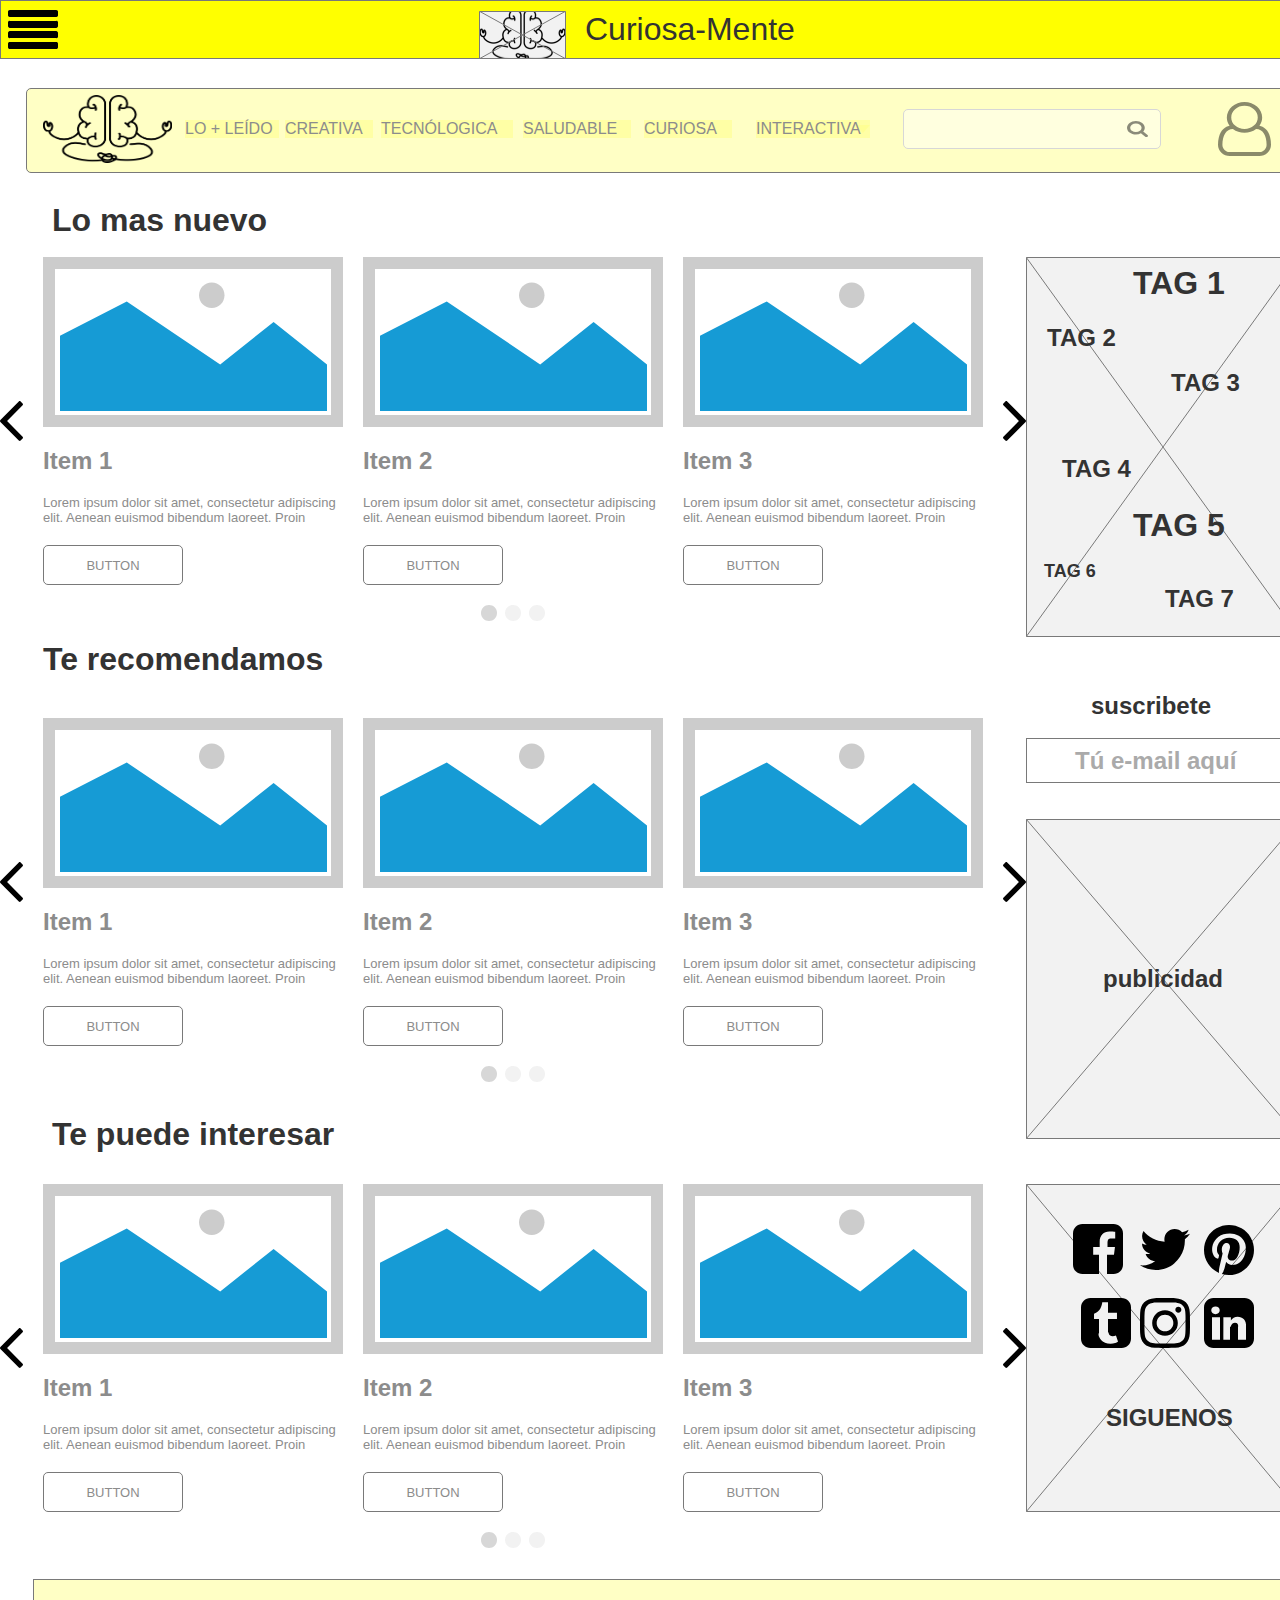
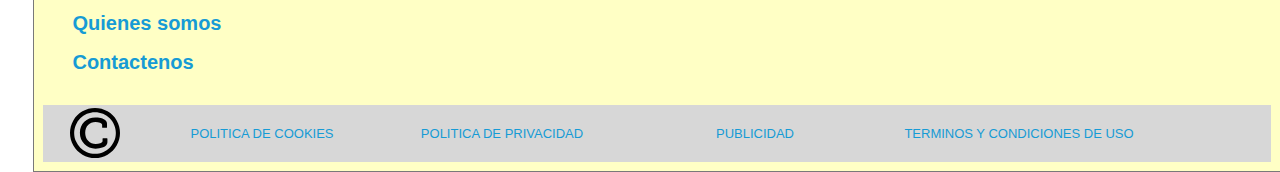
<file: curiosa_mente.html>
﻿<!DOCTYPE html>
<html>
  <head>
    <title>Curiosa Mente</title>
    <meta http-equiv="X-UA-Compatible" content="IE=edge"/>
    <meta http-equiv="content-type" content="text/html; charset=utf-8"/>
    <link href="resources/css/axure_rp_page.css" type="text/css" rel="stylesheet"/>
    <link href="data/styles.css" type="text/css" rel="stylesheet"/>
    <link href="files/curiosa_mente/styles.css" type="text/css" rel="stylesheet"/>
    <script src="resources/scripts/jquery-3.2.1.min.js"></script>
    <script src="resources/scripts/axure/axQuery.js"></script>
    <script src="resources/scripts/axure/globals.js"></script>
    <script src="resources/scripts/axutils.js"></script>
    <script src="resources/scripts/axure/annotation.js"></script>
    <script src="resources/scripts/axure/axQuery.std.js"></script>
    <script src="resources/scripts/axure/doc.js"></script>
    <script src="resources/scripts/messagecenter.js"></script>
    <script src="resources/scripts/axure/events.js"></script>
    <script src="resources/scripts/axure/recording.js"></script>
    <script src="resources/scripts/axure/action.js"></script>
    <script src="resources/scripts/axure/expr.js"></script>
    <script src="resources/scripts/axure/geometry.js"></script>
    <script src="resources/scripts/axure/flyout.js"></script>
    <script src="resources/scripts/axure/model.js"></script>
    <script src="resources/scripts/axure/repeater.js"></script>
    <script src="resources/scripts/axure/sto.js"></script>
    <script src="resources/scripts/axure/utils.temp.js"></script>
    <script src="resources/scripts/axure/variables.js"></script>
    <script src="resources/scripts/axure/drag.js"></script>
    <script src="resources/scripts/axure/move.js"></script>
    <script src="resources/scripts/axure/visibility.js"></script>
    <script src="resources/scripts/axure/style.js"></script>
    <script src="resources/scripts/axure/adaptive.js"></script>
    <script src="resources/scripts/axure/tree.js"></script>
    <script src="resources/scripts/axure/init.temp.js"></script>
    <script src="resources/scripts/axure/legacy.js"></script>
    <script src="resources/scripts/axure/viewer.js"></script>
    <script src="resources/scripts/axure/math.js"></script>
    <script src="resources/scripts/axure/jquery.nicescroll.min.js"></script>
    <script src="data/document.js"></script>
    <script src="files/curiosa_mente/data.js"></script>
    <script type="text/javascript">
      $axure.utils.getTransparentGifPath = function() { return 'resources/images/transparent.gif'; };
      $axure.utils.getOtherPath = function() { return 'resources/Other.html'; };
      $axure.utils.getReloadPath = function() { return 'resources/reload.html'; };
    </script>
  </head>
  <body>
    <div id="base" class="">

      <!-- Unnamed (Rectangle) -->
      <div id="u1277" class="ax_default box_1">
        <div id="u1277_div" class=""></div>
        <div id="u1277_text" class="text " style="display:none; visibility: hidden">
          <p></p>
        </div>
      </div>

      <!-- Unnamed (Shape) -->
      <div id="u1278" class="ax_default icon">
        <img id="u1278_img" class="img " src="images/index/u2.svg"/>
        <div id="u1278_text" class="text " style="display:none; visibility: hidden">
          <p></p>
        </div>
      </div>

      <!-- Unnamed (Rectangle) -->
      <div id="u1279" class="ax_default heading_1">
        <div id="u1279_div" class=""></div>
        <div id="u1279_text" class="text ">
          <p><span>Curiosa-Mente</span></p>
        </div>
      </div>

      <!-- Unnamed (Placeholder) -->
      <div id="u1280" class="ax_default placeholder">
        <img id="u1280_img" class="img " src="images/login_y_register/u270.svg"/>
        <div id="u1280_text" class="text " style="display:none; visibility: hidden">
          <p></p>
        </div>
      </div>

      <!-- Unnamed (Placeholder) -->
      <div id="u1281" class="ax_default placeholder">
        <img id="u1281_img" class="img " src="images/index/u0.svg"/>
        <div id="u1281_text" class="text " style="display:none; visibility: hidden">
          <p></p>
        </div>
      </div>

      <!-- Carousel (Group) -->
      <div id="u1282" class="ax_default" data-label="Carousel" data-left="0" data-top="257" data-width="1026" data-height="364">

        <!-- Items (Dynamic Panel) -->
        <div id="u1283" class="ax_default" data-label="Items">
          <div id="u1283_state0" class="panel_state" data-label="State1" style="">
            <div id="u1283_state0_content" class="panel_state_content">

              <!-- Item 3 (Group) -->
              <div id="u1284" class="ax_default" data-label="Item 3" data-left="640" data-top="0" data-width="300" data-height="328">

                <!-- Title 3 (Rectangle) -->
                <div id="u1285" class="ax_default heading_2" data-label="Title 3">
                  <div id="u1285_div" class=""></div>
                  <div id="u1285_text" class="text ">
                    <p><span>Item 3</span></p>
                  </div>
                </div>

                <!-- Summary 3 (Rectangle) -->
                <div id="u1286" class="ax_default paragraph" data-label="Summary 3">
                  <div id="u1286_div" class=""></div>
                  <div id="u1286_text" class="text ">
                    <p><span>Lorem ipsum dolor sit amet, consectetur adipiscing elit. Aenean euismod bibendum laoreet. Proin</span></p>
                  </div>
                </div>

                <!-- Image 3 (Image) -->
                <div id="u1287" class="ax_default image" data-label="Image 3">
                  <img id="u1287_img" class="img " src="images/index/image_3_u8.svg"/>
                  <div id="u1287_text" class="text " style="display:none; visibility: hidden">
                    <p></p>
                  </div>
                </div>

                <!-- Button 3 (Rectangle) -->
                <div id="u1288" class="ax_default button" data-label="Button 3">
                  <div id="u1288_div" class=""></div>
                  <div id="u1288_text" class="text ">
                    <p><span>BUTTON</span></p>
                  </div>
                </div>
              </div>

              <!-- Item 2 (Group) -->
              <div id="u1289" class="ax_default" data-label="Item 2" data-left="320" data-top="0" data-width="300" data-height="328">

                <!-- Title 2 (Rectangle) -->
                <div id="u1290" class="ax_default heading_2" data-label="Title 2">
                  <div id="u1290_div" class=""></div>
                  <div id="u1290_text" class="text ">
                    <p><span>Item 2</span></p>
                  </div>
                </div>

                <!-- Summary 2 (Rectangle) -->
                <div id="u1291" class="ax_default paragraph" data-label="Summary 2">
                  <div id="u1291_div" class=""></div>
                  <div id="u1291_text" class="text ">
                    <p><span>Lorem ipsum dolor sit amet, consectetur adipiscing elit. Aenean euismod bibendum laoreet. Proin</span></p>
                  </div>
                </div>

                <!-- Image 2 (Image) -->
                <div id="u1292" class="ax_default image" data-label="Image 2">
                  <img id="u1292_img" class="img " src="images/index/image_3_u8.svg"/>
                  <div id="u1292_text" class="text " style="display:none; visibility: hidden">
                    <p></p>
                  </div>
                </div>

                <!-- Button 2 (Rectangle) -->
                <div id="u1293" class="ax_default button" data-label="Button 2">
                  <div id="u1293_div" class=""></div>
                  <div id="u1293_text" class="text ">
                    <p><span>BUTTON</span></p>
                  </div>
                </div>
              </div>

              <!-- Item 1 (Group) -->
              <div id="u1294" class="ax_default" data-label="Item 1" data-left="0" data-top="0" data-width="300" data-height="328">

                <!-- Title 1 (Rectangle) -->
                <div id="u1295" class="ax_default heading_2" data-label="Title 1">
                  <div id="u1295_div" class=""></div>
                  <div id="u1295_text" class="text ">
                    <p><span>Item 1</span></p>
                  </div>
                </div>

                <!-- Summary 1 (Rectangle) -->
                <div id="u1296" class="ax_default paragraph" data-label="Summary 1">
                  <div id="u1296_div" class=""></div>
                  <div id="u1296_text" class="text ">
                    <p><span>Lorem ipsum dolor sit amet, consectetur adipiscing elit. Aenean euismod bibendum laoreet. Proin</span></p>
                  </div>
                </div>

                <!-- Button 1 (Rectangle) -->
                <div id="u1297" class="ax_default button" data-label="Button 1">
                  <div id="u1297_div" class=""></div>
                  <div id="u1297_text" class="text ">
                    <p><span>BUTTON</span></p>
                  </div>
                </div>

                <!-- Image 1 (Image) -->
                <div id="u1298" class="ax_default image" data-label="Image 1">
                  <img id="u1298_img" class="img " src="images/index/image_3_u8.svg"/>
                  <div id="u1298_text" class="text " style="display:none; visibility: hidden">
                    <p></p>
                  </div>
                </div>
              </div>
            </div>
          </div>
          <div id="u1283_state1" class="panel_state" data-label="State2" style="visibility: hidden;">
            <div id="u1283_state1_content" class="panel_state_content">

              <!-- Item 6 (Group) -->
              <div id="u1299" class="ax_default" data-label="Item 6" data-left="640" data-top="0" data-width="300" data-height="328">

                <!-- Title 6 (Rectangle) -->
                <div id="u1300" class="ax_default heading_2" data-label="Title 6">
                  <div id="u1300_div" class=""></div>
                  <div id="u1300_text" class="text ">
                    <p><span>Item 6</span></p>
                  </div>
                </div>

                <!-- Summary 6 (Rectangle) -->
                <div id="u1301" class="ax_default paragraph" data-label="Summary 6">
                  <div id="u1301_div" class=""></div>
                  <div id="u1301_text" class="text ">
                    <p><span>Lorem ipsum dolor sit amet, consectetur adipiscing elit. Aenean euismod bibendum laoreet. Proin</span></p>
                  </div>
                </div>

                <!-- Image 6 (Image) -->
                <div id="u1302" class="ax_default image" data-label="Image 6">
                  <img id="u1302_img" class="img " src="images/index/image_3_u8.svg"/>
                  <div id="u1302_text" class="text " style="display:none; visibility: hidden">
                    <p></p>
                  </div>
                </div>

                <!-- Button 6 (Rectangle) -->
                <div id="u1303" class="ax_default button" data-label="Button 6">
                  <div id="u1303_div" class=""></div>
                  <div id="u1303_text" class="text ">
                    <p><span>BUTTON</span></p>
                  </div>
                </div>
              </div>

              <!-- Item 5 (Group) -->
              <div id="u1304" class="ax_default" data-label="Item 5" data-left="320" data-top="0" data-width="300" data-height="328">

                <!-- Title 5 (Rectangle) -->
                <div id="u1305" class="ax_default heading_2" data-label="Title 5">
                  <div id="u1305_div" class=""></div>
                  <div id="u1305_text" class="text ">
                    <p><span>Item 5</span></p>
                  </div>
                </div>

                <!-- Summary 5 (Rectangle) -->
                <div id="u1306" class="ax_default paragraph" data-label="Summary 5">
                  <div id="u1306_div" class=""></div>
                  <div id="u1306_text" class="text ">
                    <p><span>Lorem ipsum dolor sit amet, consectetur adipiscing elit. Aenean euismod bibendum laoreet. Proin</span></p>
                  </div>
                </div>

                <!-- Image 5 (Image) -->
                <div id="u1307" class="ax_default image" data-label="Image 5">
                  <img id="u1307_img" class="img " src="images/index/image_3_u8.svg"/>
                  <div id="u1307_text" class="text " style="display:none; visibility: hidden">
                    <p></p>
                  </div>
                </div>

                <!-- Button 5 (Rectangle) -->
                <div id="u1308" class="ax_default button" data-label="Button 5">
                  <div id="u1308_div" class=""></div>
                  <div id="u1308_text" class="text ">
                    <p><span>BUTTON</span></p>
                  </div>
                </div>
              </div>

              <!-- Item 4 (Group) -->
              <div id="u1309" class="ax_default" data-label="Item 4" data-left="0" data-top="0" data-width="300" data-height="328">

                <!-- Title 4 (Rectangle) -->
                <div id="u1310" class="ax_default heading_2" data-label="Title 4">
                  <div id="u1310_div" class=""></div>
                  <div id="u1310_text" class="text ">
                    <p><span>Item 4</span></p>
                  </div>
                </div>

                <!-- Summary 4 (Rectangle) -->
                <div id="u1311" class="ax_default paragraph" data-label="Summary 4">
                  <div id="u1311_div" class=""></div>
                  <div id="u1311_text" class="text ">
                    <p><span>Lorem ipsum dolor sit amet, consectetur adipiscing elit. Aenean euismod bibendum laoreet. Proin</span></p>
                  </div>
                </div>

                <!-- Button 4 (Rectangle) -->
                <div id="u1312" class="ax_default button" data-label="Button 4">
                  <div id="u1312_div" class=""></div>
                  <div id="u1312_text" class="text ">
                    <p><span>BUTTON</span></p>
                  </div>
                </div>

                <!-- Image 4 (Image) -->
                <div id="u1313" class="ax_default image" data-label="Image 4">
                  <img id="u1313_img" class="img " src="images/index/image_3_u8.svg"/>
                  <div id="u1313_text" class="text " style="display:none; visibility: hidden">
                    <p></p>
                  </div>
                </div>
              </div>
            </div>
          </div>
          <div id="u1283_state2" class="panel_state" data-label="State3" style="visibility: hidden;">
            <div id="u1283_state2_content" class="panel_state_content">

              <!-- Item 9 (Group) -->
              <div id="u1314" class="ax_default" data-label="Item 9" data-left="640" data-top="0" data-width="300" data-height="328">

                <!-- Title 9 (Rectangle) -->
                <div id="u1315" class="ax_default heading_2" data-label="Title 9">
                  <div id="u1315_div" class=""></div>
                  <div id="u1315_text" class="text ">
                    <p><span>Item 9</span></p>
                  </div>
                </div>

                <!-- Summary 9 (Rectangle) -->
                <div id="u1316" class="ax_default paragraph" data-label="Summary 9">
                  <div id="u1316_div" class=""></div>
                  <div id="u1316_text" class="text ">
                    <p><span>Lorem ipsum dolor sit amet, consectetur adipiscing elit. Aenean euismod bibendum laoreet. Proin</span></p>
                  </div>
                </div>

                <!-- Image 9 (Image) -->
                <div id="u1317" class="ax_default image" data-label="Image 9">
                  <img id="u1317_img" class="img " src="images/index/image_3_u8.svg"/>
                  <div id="u1317_text" class="text " style="display:none; visibility: hidden">
                    <p></p>
                  </div>
                </div>

                <!-- Button 9 (Rectangle) -->
                <div id="u1318" class="ax_default button" data-label="Button 9">
                  <div id="u1318_div" class=""></div>
                  <div id="u1318_text" class="text ">
                    <p><span>BUTTON</span></p>
                  </div>
                </div>
              </div>

              <!-- Item 8 (Group) -->
              <div id="u1319" class="ax_default" data-label="Item 8" data-left="320" data-top="0" data-width="300" data-height="328">

                <!-- Title 8 (Rectangle) -->
                <div id="u1320" class="ax_default heading_2" data-label="Title 8">
                  <div id="u1320_div" class=""></div>
                  <div id="u1320_text" class="text ">
                    <p><span>Item 8</span></p>
                  </div>
                </div>

                <!-- Summary 8 (Rectangle) -->
                <div id="u1321" class="ax_default paragraph" data-label="Summary 8">
                  <div id="u1321_div" class=""></div>
                  <div id="u1321_text" class="text ">
                    <p><span>Lorem ipsum dolor sit amet, consectetur adipiscing elit. Aenean euismod bibendum laoreet. Proin</span></p>
                  </div>
                </div>

                <!-- Image 8 (Image) -->
                <div id="u1322" class="ax_default image" data-label="Image 8">
                  <img id="u1322_img" class="img " src="images/index/image_3_u8.svg"/>
                  <div id="u1322_text" class="text " style="display:none; visibility: hidden">
                    <p></p>
                  </div>
                </div>

                <!-- Button 8 (Rectangle) -->
                <div id="u1323" class="ax_default button" data-label="Button 8">
                  <div id="u1323_div" class=""></div>
                  <div id="u1323_text" class="text ">
                    <p><span>BUTTON</span></p>
                  </div>
                </div>
              </div>

              <!-- Item 7 (Group) -->
              <div id="u1324" class="ax_default" data-label="Item 7" data-left="0" data-top="0" data-width="300" data-height="328">

                <!-- Title 7 (Rectangle) -->
                <div id="u1325" class="ax_default heading_2" data-label="Title 7">
                  <div id="u1325_div" class=""></div>
                  <div id="u1325_text" class="text ">
                    <p><span>Item 7</span></p>
                  </div>
                </div>

                <!-- Summary 7 (Rectangle) -->
                <div id="u1326" class="ax_default paragraph" data-label="Summary 7">
                  <div id="u1326_div" class=""></div>
                  <div id="u1326_text" class="text ">
                    <p><span>Lorem ipsum dolor sit amet, consectetur adipiscing elit. Aenean euismod bibendum laoreet. Proin</span></p>
                  </div>
                </div>

                <!-- Button 7 (Rectangle) -->
                <div id="u1327" class="ax_default button" data-label="Button 7">
                  <div id="u1327_div" class=""></div>
                  <div id="u1327_text" class="text ">
                    <p><span>BUTTON</span></p>
                  </div>
                </div>

                <!-- Image 7 (Image) -->
                <div id="u1328" class="ax_default image" data-label="Image 7">
                  <img id="u1328_img" class="img " src="images/index/image_3_u8.svg"/>
                  <div id="u1328_text" class="text " style="display:none; visibility: hidden">
                    <p></p>
                  </div>
                </div>
              </div>
            </div>
          </div>
        </div>

        <!-- Indicator Dots (Dynamic Panel) -->
        <div id="u1329" class="ax_default" data-label="Indicator Dots">
          <div id="u1329_state0" class="panel_state" data-label="State1" style="">
            <div id="u1329_state0_content" class="panel_state_content">

              <!-- Indicator Dots (Group) -->
              <div id="u1330" class="ax_default" data-label="Indicator Dots" data-left="0" data-top="0" data-width="64" data-height="16">

                <!-- Dot 3 (Ellipse) -->
                <div id="u1331" class="ax_default ellipse" data-label="Dot 3" selectiongroup="My Carousel Indicators">
                  <img id="u1331_img" class="img " src="images/index/dot_3_u52.svg"/>
                  <div id="u1331_text" class="text " style="display:none; visibility: hidden">
                    <p></p>
                  </div>
                </div>

                <!-- Dot 2 (Ellipse) -->
                <div id="u1332" class="ax_default ellipse" data-label="Dot 2" selectiongroup="My Carousel Indicators">
                  <img id="u1332_img" class="img " src="images/index/dot_3_u52.svg"/>
                  <div id="u1332_text" class="text " style="display:none; visibility: hidden">
                    <p></p>
                  </div>
                </div>

                <!-- Dot 1 (Ellipse) -->
                <div id="u1333" class="ax_default ellipse selected" data-label="Dot 1" selectiongroup="My Carousel Indicators">
                  <img id="u1333_img" class="img " src="images/index/dot_1_u54.svg"/>
                  <div id="u1333_text" class="text " style="display:none; visibility: hidden">
                    <p></p>
                  </div>
                </div>
              </div>
            </div>
          </div>
          <div id="u1329_state1" class="panel_state" data-label="State2" style="visibility: hidden;">
            <div id="u1329_state1_content" class="panel_state_content">

              <!-- Indicator Dots (Group) -->
              <div id="u1334" class="ax_default" data-label="Indicator Dots" data-left="0" data-top="0" data-width="64" data-height="16">

                <!-- Dot 3 (Ellipse) -->
                <div id="u1335" class="ax_default ellipse" data-label="Dot 3" selectiongroup="My Carousel Indicators">
                  <img id="u1335_img" class="img " src="images/index/dot_3_u52.svg"/>
                  <div id="u1335_text" class="text " style="display:none; visibility: hidden">
                    <p></p>
                  </div>
                </div>

                <!-- Dot 2 (Ellipse) -->
                <div id="u1336" class="ax_default ellipse" data-label="Dot 2" selectiongroup="My Carousel Indicators">
                  <img id="u1336_img" class="img " src="images/index/dot_1_u54.svg"/>
                  <div id="u1336_text" class="text " style="display:none; visibility: hidden">
                    <p></p>
                  </div>
                </div>

                <!-- Dot 1 (Ellipse) -->
                <div id="u1337" class="ax_default ellipse selected" data-label="Dot 1" selectiongroup="My Carousel Indicators">
                  <img id="u1337_img" class="img " src="images/index/dot_3_u52.svg"/>
                  <div id="u1337_text" class="text " style="display:none; visibility: hidden">
                    <p></p>
                  </div>
                </div>
              </div>
            </div>
          </div>
          <div id="u1329_state2" class="panel_state" data-label="State3" style="visibility: hidden;">
            <div id="u1329_state2_content" class="panel_state_content">

              <!-- Indicator Dots (Group) -->
              <div id="u1338" class="ax_default" data-label="Indicator Dots" data-left="0" data-top="0" data-width="64" data-height="16">

                <!-- Dot 3 (Ellipse) -->
                <div id="u1339" class="ax_default ellipse" data-label="Dot 3" selectiongroup="My Carousel Indicators">
                  <img id="u1339_img" class="img " src="images/index/dot_1_u54.svg"/>
                  <div id="u1339_text" class="text " style="display:none; visibility: hidden">
                    <p></p>
                  </div>
                </div>

                <!-- Dot 2 (Ellipse) -->
                <div id="u1340" class="ax_default ellipse" data-label="Dot 2" selectiongroup="My Carousel Indicators">
                  <img id="u1340_img" class="img " src="images/index/dot_3_u52.svg"/>
                  <div id="u1340_text" class="text " style="display:none; visibility: hidden">
                    <p></p>
                  </div>
                </div>

                <!-- Dot 1 (Ellipse) -->
                <div id="u1341" class="ax_default ellipse selected" data-label="Dot 1" selectiongroup="My Carousel Indicators">
                  <img id="u1341_img" class="img " src="images/index/dot_3_u52.svg"/>
                  <div id="u1341_text" class="text " style="display:none; visibility: hidden">
                    <p></p>
                  </div>
                </div>
              </div>
            </div>
          </div>
        </div>

        <!-- Right Arrow (Shape) -->
        <div id="u1342" class="ax_default icon" data-label="Right Arrow">
          <img id="u1342_img" class="img " src="images/index/right_arrow_u63.svg"/>
          <div id="u1342_text" class="text " style="display:none; visibility: hidden">
            <p></p>
          </div>
        </div>

        <!-- Left Arrow (Shape) -->
        <div id="u1343" class="ax_default icon" data-label="Left Arrow">
          <img id="u1343_img" class="img " src="images/index/left_arrow_u64.svg"/>
          <div id="u1343_text" class="text " style="display:none; visibility: hidden">
            <p></p>
          </div>
        </div>
      </div>

      <!-- Carousel (Group) -->
      <div id="u1344" class="ax_default" data-label="Carousel" data-left="0" data-top="718" data-width="1026" data-height="364">

        <!-- Items (Dynamic Panel) -->
        <div id="u1345" class="ax_default" data-label="Items">
          <div id="u1345_state0" class="panel_state" data-label="State1" style="">
            <div id="u1345_state0_content" class="panel_state_content">

              <!-- Item 3 (Group) -->
              <div id="u1346" class="ax_default" data-label="Item 3" data-left="640" data-top="0" data-width="300" data-height="328">

                <!-- Title 3 (Rectangle) -->
                <div id="u1347" class="ax_default heading_2" data-label="Title 3">
                  <div id="u1347_div" class=""></div>
                  <div id="u1347_text" class="text ">
                    <p><span>Item 3</span></p>
                  </div>
                </div>

                <!-- Summary 3 (Rectangle) -->
                <div id="u1348" class="ax_default paragraph" data-label="Summary 3">
                  <div id="u1348_div" class=""></div>
                  <div id="u1348_text" class="text ">
                    <p><span>Lorem ipsum dolor sit amet, consectetur adipiscing elit. Aenean euismod bibendum laoreet. Proin</span></p>
                  </div>
                </div>

                <!-- Image 3 (Image) -->
                <div id="u1349" class="ax_default image" data-label="Image 3">
                  <img id="u1349_img" class="img " src="images/index/image_3_u8.svg"/>
                  <div id="u1349_text" class="text " style="display:none; visibility: hidden">
                    <p></p>
                  </div>
                </div>

                <!-- Button 3 (Rectangle) -->
                <div id="u1350" class="ax_default button" data-label="Button 3">
                  <div id="u1350_div" class=""></div>
                  <div id="u1350_text" class="text ">
                    <p><span>BUTTON</span></p>
                  </div>
                </div>
              </div>

              <!-- Item 2 (Group) -->
              <div id="u1351" class="ax_default" data-label="Item 2" data-left="320" data-top="0" data-width="300" data-height="328">

                <!-- Title 2 (Rectangle) -->
                <div id="u1352" class="ax_default heading_2" data-label="Title 2">
                  <div id="u1352_div" class=""></div>
                  <div id="u1352_text" class="text ">
                    <p><span>Item 2</span></p>
                  </div>
                </div>

                <!-- Summary 2 (Rectangle) -->
                <div id="u1353" class="ax_default paragraph" data-label="Summary 2">
                  <div id="u1353_div" class=""></div>
                  <div id="u1353_text" class="text ">
                    <p><span>Lorem ipsum dolor sit amet, consectetur adipiscing elit. Aenean euismod bibendum laoreet. Proin</span></p>
                  </div>
                </div>

                <!-- Image 2 (Image) -->
                <div id="u1354" class="ax_default image" data-label="Image 2">
                  <img id="u1354_img" class="img " src="images/index/image_3_u8.svg"/>
                  <div id="u1354_text" class="text " style="display:none; visibility: hidden">
                    <p></p>
                  </div>
                </div>

                <!-- Button 2 (Rectangle) -->
                <div id="u1355" class="ax_default button" data-label="Button 2">
                  <div id="u1355_div" class=""></div>
                  <div id="u1355_text" class="text ">
                    <p><span>BUTTON</span></p>
                  </div>
                </div>
              </div>

              <!-- Item 1 (Group) -->
              <div id="u1356" class="ax_default" data-label="Item 1" data-left="0" data-top="0" data-width="300" data-height="328">

                <!-- Title 1 (Rectangle) -->
                <div id="u1357" class="ax_default heading_2" data-label="Title 1">
                  <div id="u1357_div" class=""></div>
                  <div id="u1357_text" class="text ">
                    <p><span>Item 1</span></p>
                  </div>
                </div>

                <!-- Summary 1 (Rectangle) -->
                <div id="u1358" class="ax_default paragraph" data-label="Summary 1">
                  <div id="u1358_div" class=""></div>
                  <div id="u1358_text" class="text ">
                    <p><span>Lorem ipsum dolor sit amet, consectetur adipiscing elit. Aenean euismod bibendum laoreet. Proin</span></p>
                  </div>
                </div>

                <!-- Button 1 (Rectangle) -->
                <div id="u1359" class="ax_default button" data-label="Button 1">
                  <div id="u1359_div" class=""></div>
                  <div id="u1359_text" class="text ">
                    <p><span>BUTTON</span></p>
                  </div>
                </div>

                <!-- Image 1 (Image) -->
                <div id="u1360" class="ax_default image" data-label="Image 1">
                  <img id="u1360_img" class="img " src="images/index/image_3_u8.svg"/>
                  <div id="u1360_text" class="text " style="display:none; visibility: hidden">
                    <p></p>
                  </div>
                </div>
              </div>
            </div>
          </div>
          <div id="u1345_state1" class="panel_state" data-label="State2" style="visibility: hidden;">
            <div id="u1345_state1_content" class="panel_state_content">

              <!-- Item 6 (Group) -->
              <div id="u1361" class="ax_default" data-label="Item 6" data-left="640" data-top="0" data-width="300" data-height="328">

                <!-- Title 6 (Rectangle) -->
                <div id="u1362" class="ax_default heading_2" data-label="Title 6">
                  <div id="u1362_div" class=""></div>
                  <div id="u1362_text" class="text ">
                    <p><span>Item 6</span></p>
                  </div>
                </div>

                <!-- Summary 6 (Rectangle) -->
                <div id="u1363" class="ax_default paragraph" data-label="Summary 6">
                  <div id="u1363_div" class=""></div>
                  <div id="u1363_text" class="text ">
                    <p><span>Lorem ipsum dolor sit amet, consectetur adipiscing elit. Aenean euismod bibendum laoreet. Proin</span></p>
                  </div>
                </div>

                <!-- Image 6 (Image) -->
                <div id="u1364" class="ax_default image" data-label="Image 6">
                  <img id="u1364_img" class="img " src="images/index/image_3_u8.svg"/>
                  <div id="u1364_text" class="text " style="display:none; visibility: hidden">
                    <p></p>
                  </div>
                </div>

                <!-- Button 6 (Rectangle) -->
                <div id="u1365" class="ax_default button" data-label="Button 6">
                  <div id="u1365_div" class=""></div>
                  <div id="u1365_text" class="text ">
                    <p><span>BUTTON</span></p>
                  </div>
                </div>
              </div>

              <!-- Item 5 (Group) -->
              <div id="u1366" class="ax_default" data-label="Item 5" data-left="320" data-top="0" data-width="300" data-height="328">

                <!-- Title 5 (Rectangle) -->
                <div id="u1367" class="ax_default heading_2" data-label="Title 5">
                  <div id="u1367_div" class=""></div>
                  <div id="u1367_text" class="text ">
                    <p><span>Item 5</span></p>
                  </div>
                </div>

                <!-- Summary 5 (Rectangle) -->
                <div id="u1368" class="ax_default paragraph" data-label="Summary 5">
                  <div id="u1368_div" class=""></div>
                  <div id="u1368_text" class="text ">
                    <p><span>Lorem ipsum dolor sit amet, consectetur adipiscing elit. Aenean euismod bibendum laoreet. Proin</span></p>
                  </div>
                </div>

                <!-- Image 5 (Image) -->
                <div id="u1369" class="ax_default image" data-label="Image 5">
                  <img id="u1369_img" class="img " src="images/index/image_3_u8.svg"/>
                  <div id="u1369_text" class="text " style="display:none; visibility: hidden">
                    <p></p>
                  </div>
                </div>

                <!-- Button 5 (Rectangle) -->
                <div id="u1370" class="ax_default button" data-label="Button 5">
                  <div id="u1370_div" class=""></div>
                  <div id="u1370_text" class="text ">
                    <p><span>BUTTON</span></p>
                  </div>
                </div>
              </div>

              <!-- Item 4 (Group) -->
              <div id="u1371" class="ax_default" data-label="Item 4" data-left="0" data-top="0" data-width="300" data-height="328">

                <!-- Title 4 (Rectangle) -->
                <div id="u1372" class="ax_default heading_2" data-label="Title 4">
                  <div id="u1372_div" class=""></div>
                  <div id="u1372_text" class="text ">
                    <p><span>Item 4</span></p>
                  </div>
                </div>

                <!-- Summary 4 (Rectangle) -->
                <div id="u1373" class="ax_default paragraph" data-label="Summary 4">
                  <div id="u1373_div" class=""></div>
                  <div id="u1373_text" class="text ">
                    <p><span>Lorem ipsum dolor sit amet, consectetur adipiscing elit. Aenean euismod bibendum laoreet. Proin</span></p>
                  </div>
                </div>

                <!-- Button 4 (Rectangle) -->
                <div id="u1374" class="ax_default button" data-label="Button 4">
                  <div id="u1374_div" class=""></div>
                  <div id="u1374_text" class="text ">
                    <p><span>BUTTON</span></p>
                  </div>
                </div>

                <!-- Image 4 (Image) -->
                <div id="u1375" class="ax_default image" data-label="Image 4">
                  <img id="u1375_img" class="img " src="images/index/image_3_u8.svg"/>
                  <div id="u1375_text" class="text " style="display:none; visibility: hidden">
                    <p></p>
                  </div>
                </div>
              </div>
            </div>
          </div>
          <div id="u1345_state2" class="panel_state" data-label="State3" style="visibility: hidden;">
            <div id="u1345_state2_content" class="panel_state_content">

              <!-- Item 9 (Group) -->
              <div id="u1376" class="ax_default" data-label="Item 9" data-left="640" data-top="0" data-width="300" data-height="328">

                <!-- Title 9 (Rectangle) -->
                <div id="u1377" class="ax_default heading_2" data-label="Title 9">
                  <div id="u1377_div" class=""></div>
                  <div id="u1377_text" class="text ">
                    <p><span>Item 9</span></p>
                  </div>
                </div>

                <!-- Summary 9 (Rectangle) -->
                <div id="u1378" class="ax_default paragraph" data-label="Summary 9">
                  <div id="u1378_div" class=""></div>
                  <div id="u1378_text" class="text ">
                    <p><span>Lorem ipsum dolor sit amet, consectetur adipiscing elit. Aenean euismod bibendum laoreet. Proin</span></p>
                  </div>
                </div>

                <!-- Image 9 (Image) -->
                <div id="u1379" class="ax_default image" data-label="Image 9">
                  <img id="u1379_img" class="img " src="images/index/image_3_u8.svg"/>
                  <div id="u1379_text" class="text " style="display:none; visibility: hidden">
                    <p></p>
                  </div>
                </div>

                <!-- Button 9 (Rectangle) -->
                <div id="u1380" class="ax_default button" data-label="Button 9">
                  <div id="u1380_div" class=""></div>
                  <div id="u1380_text" class="text ">
                    <p><span>BUTTON</span></p>
                  </div>
                </div>
              </div>

              <!-- Item 8 (Group) -->
              <div id="u1381" class="ax_default" data-label="Item 8" data-left="320" data-top="0" data-width="300" data-height="328">

                <!-- Title 8 (Rectangle) -->
                <div id="u1382" class="ax_default heading_2" data-label="Title 8">
                  <div id="u1382_div" class=""></div>
                  <div id="u1382_text" class="text ">
                    <p><span>Item 8</span></p>
                  </div>
                </div>

                <!-- Summary 8 (Rectangle) -->
                <div id="u1383" class="ax_default paragraph" data-label="Summary 8">
                  <div id="u1383_div" class=""></div>
                  <div id="u1383_text" class="text ">
                    <p><span>Lorem ipsum dolor sit amet, consectetur adipiscing elit. Aenean euismod bibendum laoreet. Proin</span></p>
                  </div>
                </div>

                <!-- Image 8 (Image) -->
                <div id="u1384" class="ax_default image" data-label="Image 8">
                  <img id="u1384_img" class="img " src="images/index/image_3_u8.svg"/>
                  <div id="u1384_text" class="text " style="display:none; visibility: hidden">
                    <p></p>
                  </div>
                </div>

                <!-- Button 8 (Rectangle) -->
                <div id="u1385" class="ax_default button" data-label="Button 8">
                  <div id="u1385_div" class=""></div>
                  <div id="u1385_text" class="text ">
                    <p><span>BUTTON</span></p>
                  </div>
                </div>
              </div>

              <!-- Item 7 (Group) -->
              <div id="u1386" class="ax_default" data-label="Item 7" data-left="0" data-top="0" data-width="300" data-height="328">

                <!-- Title 7 (Rectangle) -->
                <div id="u1387" class="ax_default heading_2" data-label="Title 7">
                  <div id="u1387_div" class=""></div>
                  <div id="u1387_text" class="text ">
                    <p><span>Item 7</span></p>
                  </div>
                </div>

                <!-- Summary 7 (Rectangle) -->
                <div id="u1388" class="ax_default paragraph" data-label="Summary 7">
                  <div id="u1388_div" class=""></div>
                  <div id="u1388_text" class="text ">
                    <p><span>Lorem ipsum dolor sit amet, consectetur adipiscing elit. Aenean euismod bibendum laoreet. Proin</span></p>
                  </div>
                </div>

                <!-- Button 7 (Rectangle) -->
                <div id="u1389" class="ax_default button" data-label="Button 7">
                  <div id="u1389_div" class=""></div>
                  <div id="u1389_text" class="text ">
                    <p><span>BUTTON</span></p>
                  </div>
                </div>

                <!-- Image 7 (Image) -->
                <div id="u1390" class="ax_default image" data-label="Image 7">
                  <img id="u1390_img" class="img " src="images/index/image_3_u8.svg"/>
                  <div id="u1390_text" class="text " style="display:none; visibility: hidden">
                    <p></p>
                  </div>
                </div>
              </div>
            </div>
          </div>
        </div>

        <!-- Indicator Dots (Dynamic Panel) -->
        <div id="u1391" class="ax_default" data-label="Indicator Dots">
          <div id="u1391_state0" class="panel_state" data-label="State1" style="">
            <div id="u1391_state0_content" class="panel_state_content">

              <!-- Indicator Dots (Group) -->
              <div id="u1392" class="ax_default" data-label="Indicator Dots" data-left="0" data-top="0" data-width="64" data-height="16">

                <!-- Dot 3 (Ellipse) -->
                <div id="u1393" class="ax_default ellipse" data-label="Dot 3" selectiongroup="My Carousel Indicators">
                  <img id="u1393_img" class="img " src="images/index/dot_3_u52.svg"/>
                  <div id="u1393_text" class="text " style="display:none; visibility: hidden">
                    <p></p>
                  </div>
                </div>

                <!-- Dot 2 (Ellipse) -->
                <div id="u1394" class="ax_default ellipse" data-label="Dot 2" selectiongroup="My Carousel Indicators">
                  <img id="u1394_img" class="img " src="images/index/dot_3_u52.svg"/>
                  <div id="u1394_text" class="text " style="display:none; visibility: hidden">
                    <p></p>
                  </div>
                </div>

                <!-- Dot 1 (Ellipse) -->
                <div id="u1395" class="ax_default ellipse selected" data-label="Dot 1" selectiongroup="My Carousel Indicators">
                  <img id="u1395_img" class="img " src="images/index/dot_1_u54.svg"/>
                  <div id="u1395_text" class="text " style="display:none; visibility: hidden">
                    <p></p>
                  </div>
                </div>
              </div>
            </div>
          </div>
          <div id="u1391_state1" class="panel_state" data-label="State2" style="visibility: hidden;">
            <div id="u1391_state1_content" class="panel_state_content">

              <!-- Indicator Dots (Group) -->
              <div id="u1396" class="ax_default" data-label="Indicator Dots" data-left="0" data-top="0" data-width="64" data-height="16">

                <!-- Dot 3 (Ellipse) -->
                <div id="u1397" class="ax_default ellipse" data-label="Dot 3" selectiongroup="My Carousel Indicators">
                  <img id="u1397_img" class="img " src="images/index/dot_3_u52.svg"/>
                  <div id="u1397_text" class="text " style="display:none; visibility: hidden">
                    <p></p>
                  </div>
                </div>

                <!-- Dot 2 (Ellipse) -->
                <div id="u1398" class="ax_default ellipse" data-label="Dot 2" selectiongroup="My Carousel Indicators">
                  <img id="u1398_img" class="img " src="images/index/dot_1_u54.svg"/>
                  <div id="u1398_text" class="text " style="display:none; visibility: hidden">
                    <p></p>
                  </div>
                </div>

                <!-- Dot 1 (Ellipse) -->
                <div id="u1399" class="ax_default ellipse selected" data-label="Dot 1" selectiongroup="My Carousel Indicators">
                  <img id="u1399_img" class="img " src="images/index/dot_3_u52.svg"/>
                  <div id="u1399_text" class="text " style="display:none; visibility: hidden">
                    <p></p>
                  </div>
                </div>
              </div>
            </div>
          </div>
          <div id="u1391_state2" class="panel_state" data-label="State3" style="visibility: hidden;">
            <div id="u1391_state2_content" class="panel_state_content">

              <!-- Indicator Dots (Group) -->
              <div id="u1400" class="ax_default" data-label="Indicator Dots" data-left="0" data-top="0" data-width="64" data-height="16">

                <!-- Dot 3 (Ellipse) -->
                <div id="u1401" class="ax_default ellipse" data-label="Dot 3" selectiongroup="My Carousel Indicators">
                  <img id="u1401_img" class="img " src="images/index/dot_1_u54.svg"/>
                  <div id="u1401_text" class="text " style="display:none; visibility: hidden">
                    <p></p>
                  </div>
                </div>

                <!-- Dot 2 (Ellipse) -->
                <div id="u1402" class="ax_default ellipse" data-label="Dot 2" selectiongroup="My Carousel Indicators">
                  <img id="u1402_img" class="img " src="images/index/dot_3_u52.svg"/>
                  <div id="u1402_text" class="text " style="display:none; visibility: hidden">
                    <p></p>
                  </div>
                </div>

                <!-- Dot 1 (Ellipse) -->
                <div id="u1403" class="ax_default ellipse selected" data-label="Dot 1" selectiongroup="My Carousel Indicators">
                  <img id="u1403_img" class="img " src="images/index/dot_3_u52.svg"/>
                  <div id="u1403_text" class="text " style="display:none; visibility: hidden">
                    <p></p>
                  </div>
                </div>
              </div>
            </div>
          </div>
        </div>

        <!-- Right Arrow (Shape) -->
        <div id="u1404" class="ax_default icon" data-label="Right Arrow">
          <img id="u1404_img" class="img " src="images/index/right_arrow_u63.svg"/>
          <div id="u1404_text" class="text " style="display:none; visibility: hidden">
            <p></p>
          </div>
        </div>

        <!-- Left Arrow (Shape) -->
        <div id="u1405" class="ax_default icon" data-label="Left Arrow">
          <img id="u1405_img" class="img " src="images/index/left_arrow_u64.svg"/>
          <div id="u1405_text" class="text " style="display:none; visibility: hidden">
            <p></p>
          </div>
        </div>
      </div>

      <!-- Carousel (Group) -->
      <div id="u1406" class="ax_default" data-label="Carousel" data-left="0" data-top="1184" data-width="1026" data-height="364">

        <!-- Items (Dynamic Panel) -->
        <div id="u1407" class="ax_default" data-label="Items">
          <div id="u1407_state0" class="panel_state" data-label="State1" style="">
            <div id="u1407_state0_content" class="panel_state_content">

              <!-- Item 3 (Group) -->
              <div id="u1408" class="ax_default" data-label="Item 3" data-left="640" data-top="0" data-width="300" data-height="328">

                <!-- Title 3 (Rectangle) -->
                <div id="u1409" class="ax_default heading_2" data-label="Title 3">
                  <div id="u1409_div" class=""></div>
                  <div id="u1409_text" class="text ">
                    <p><span>Item 3</span></p>
                  </div>
                </div>

                <!-- Summary 3 (Rectangle) -->
                <div id="u1410" class="ax_default paragraph" data-label="Summary 3">
                  <div id="u1410_div" class=""></div>
                  <div id="u1410_text" class="text ">
                    <p><span>Lorem ipsum dolor sit amet, consectetur adipiscing elit. Aenean euismod bibendum laoreet. Proin</span></p>
                  </div>
                </div>

                <!-- Image 3 (Image) -->
                <div id="u1411" class="ax_default image" data-label="Image 3">
                  <img id="u1411_img" class="img " src="images/index/image_3_u8.svg"/>
                  <div id="u1411_text" class="text " style="display:none; visibility: hidden">
                    <p></p>
                  </div>
                </div>

                <!-- Button 3 (Rectangle) -->
                <div id="u1412" class="ax_default button" data-label="Button 3">
                  <div id="u1412_div" class=""></div>
                  <div id="u1412_text" class="text ">
                    <p><span>BUTTON</span></p>
                  </div>
                </div>
              </div>

              <!-- Item 2 (Group) -->
              <div id="u1413" class="ax_default" data-label="Item 2" data-left="320" data-top="0" data-width="300" data-height="328">

                <!-- Title 2 (Rectangle) -->
                <div id="u1414" class="ax_default heading_2" data-label="Title 2">
                  <div id="u1414_div" class=""></div>
                  <div id="u1414_text" class="text ">
                    <p><span>Item 2</span></p>
                  </div>
                </div>

                <!-- Summary 2 (Rectangle) -->
                <div id="u1415" class="ax_default paragraph" data-label="Summary 2">
                  <div id="u1415_div" class=""></div>
                  <div id="u1415_text" class="text ">
                    <p><span>Lorem ipsum dolor sit amet, consectetur adipiscing elit. Aenean euismod bibendum laoreet. Proin</span></p>
                  </div>
                </div>

                <!-- Image 2 (Image) -->
                <div id="u1416" class="ax_default image" data-label="Image 2">
                  <img id="u1416_img" class="img " src="images/index/image_3_u8.svg"/>
                  <div id="u1416_text" class="text " style="display:none; visibility: hidden">
                    <p></p>
                  </div>
                </div>

                <!-- Button 2 (Rectangle) -->
                <div id="u1417" class="ax_default button" data-label="Button 2">
                  <div id="u1417_div" class=""></div>
                  <div id="u1417_text" class="text ">
                    <p><span>BUTTON</span></p>
                  </div>
                </div>
              </div>

              <!-- Item 1 (Group) -->
              <div id="u1418" class="ax_default" data-label="Item 1" data-left="0" data-top="0" data-width="300" data-height="328">

                <!-- Title 1 (Rectangle) -->
                <div id="u1419" class="ax_default heading_2" data-label="Title 1">
                  <div id="u1419_div" class=""></div>
                  <div id="u1419_text" class="text ">
                    <p><span>Item 1</span></p>
                  </div>
                </div>

                <!-- Summary 1 (Rectangle) -->
                <div id="u1420" class="ax_default paragraph" data-label="Summary 1">
                  <div id="u1420_div" class=""></div>
                  <div id="u1420_text" class="text ">
                    <p><span>Lorem ipsum dolor sit amet, consectetur adipiscing elit. Aenean euismod bibendum laoreet. Proin</span></p>
                  </div>
                </div>

                <!-- Button 1 (Rectangle) -->
                <div id="u1421" class="ax_default button" data-label="Button 1">
                  <div id="u1421_div" class=""></div>
                  <div id="u1421_text" class="text ">
                    <p><span>BUTTON</span></p>
                  </div>
                </div>

                <!-- Image 1 (Image) -->
                <div id="u1422" class="ax_default image" data-label="Image 1">
                  <img id="u1422_img" class="img " src="images/index/image_3_u8.svg"/>
                  <div id="u1422_text" class="text " style="display:none; visibility: hidden">
                    <p></p>
                  </div>
                </div>
              </div>
            </div>
          </div>
          <div id="u1407_state1" class="panel_state" data-label="State2" style="visibility: hidden;">
            <div id="u1407_state1_content" class="panel_state_content">

              <!-- Item 6 (Group) -->
              <div id="u1423" class="ax_default" data-label="Item 6" data-left="640" data-top="0" data-width="300" data-height="328">

                <!-- Title 6 (Rectangle) -->
                <div id="u1424" class="ax_default heading_2" data-label="Title 6">
                  <div id="u1424_div" class=""></div>
                  <div id="u1424_text" class="text ">
                    <p><span>Item 6</span></p>
                  </div>
                </div>

                <!-- Summary 6 (Rectangle) -->
                <div id="u1425" class="ax_default paragraph" data-label="Summary 6">
                  <div id="u1425_div" class=""></div>
                  <div id="u1425_text" class="text ">
                    <p><span>Lorem ipsum dolor sit amet, consectetur adipiscing elit. Aenean euismod bibendum laoreet. Proin</span></p>
                  </div>
                </div>

                <!-- Image 6 (Image) -->
                <div id="u1426" class="ax_default image" data-label="Image 6">
                  <img id="u1426_img" class="img " src="images/index/image_3_u8.svg"/>
                  <div id="u1426_text" class="text " style="display:none; visibility: hidden">
                    <p></p>
                  </div>
                </div>

                <!-- Button 6 (Rectangle) -->
                <div id="u1427" class="ax_default button" data-label="Button 6">
                  <div id="u1427_div" class=""></div>
                  <div id="u1427_text" class="text ">
                    <p><span>BUTTON</span></p>
                  </div>
                </div>
              </div>

              <!-- Item 5 (Group) -->
              <div id="u1428" class="ax_default" data-label="Item 5" data-left="320" data-top="0" data-width="300" data-height="328">

                <!-- Title 5 (Rectangle) -->
                <div id="u1429" class="ax_default heading_2" data-label="Title 5">
                  <div id="u1429_div" class=""></div>
                  <div id="u1429_text" class="text ">
                    <p><span>Item 5</span></p>
                  </div>
                </div>

                <!-- Summary 5 (Rectangle) -->
                <div id="u1430" class="ax_default paragraph" data-label="Summary 5">
                  <div id="u1430_div" class=""></div>
                  <div id="u1430_text" class="text ">
                    <p><span>Lorem ipsum dolor sit amet, consectetur adipiscing elit. Aenean euismod bibendum laoreet. Proin</span></p>
                  </div>
                </div>

                <!-- Image 5 (Image) -->
                <div id="u1431" class="ax_default image" data-label="Image 5">
                  <img id="u1431_img" class="img " src="images/index/image_3_u8.svg"/>
                  <div id="u1431_text" class="text " style="display:none; visibility: hidden">
                    <p></p>
                  </div>
                </div>

                <!-- Button 5 (Rectangle) -->
                <div id="u1432" class="ax_default button" data-label="Button 5">
                  <div id="u1432_div" class=""></div>
                  <div id="u1432_text" class="text ">
                    <p><span>BUTTON</span></p>
                  </div>
                </div>
              </div>

              <!-- Item 4 (Group) -->
              <div id="u1433" class="ax_default" data-label="Item 4" data-left="0" data-top="0" data-width="300" data-height="328">

                <!-- Title 4 (Rectangle) -->
                <div id="u1434" class="ax_default heading_2" data-label="Title 4">
                  <div id="u1434_div" class=""></div>
                  <div id="u1434_text" class="text ">
                    <p><span>Item 4</span></p>
                  </div>
                </div>

                <!-- Summary 4 (Rectangle) -->
                <div id="u1435" class="ax_default paragraph" data-label="Summary 4">
                  <div id="u1435_div" class=""></div>
                  <div id="u1435_text" class="text ">
                    <p><span>Lorem ipsum dolor sit amet, consectetur adipiscing elit. Aenean euismod bibendum laoreet. Proin</span></p>
                  </div>
                </div>

                <!-- Button 4 (Rectangle) -->
                <div id="u1436" class="ax_default button" data-label="Button 4">
                  <div id="u1436_div" class=""></div>
                  <div id="u1436_text" class="text ">
                    <p><span>BUTTON</span></p>
                  </div>
                </div>

                <!-- Image 4 (Image) -->
                <div id="u1437" class="ax_default image" data-label="Image 4">
                  <img id="u1437_img" class="img " src="images/index/image_3_u8.svg"/>
                  <div id="u1437_text" class="text " style="display:none; visibility: hidden">
                    <p></p>
                  </div>
                </div>
              </div>
            </div>
          </div>
          <div id="u1407_state2" class="panel_state" data-label="State3" style="visibility: hidden;">
            <div id="u1407_state2_content" class="panel_state_content">

              <!-- Item 9 (Group) -->
              <div id="u1438" class="ax_default" data-label="Item 9" data-left="640" data-top="0" data-width="300" data-height="328">

                <!-- Title 9 (Rectangle) -->
                <div id="u1439" class="ax_default heading_2" data-label="Title 9">
                  <div id="u1439_div" class=""></div>
                  <div id="u1439_text" class="text ">
                    <p><span>Item 9</span></p>
                  </div>
                </div>

                <!-- Summary 9 (Rectangle) -->
                <div id="u1440" class="ax_default paragraph" data-label="Summary 9">
                  <div id="u1440_div" class=""></div>
                  <div id="u1440_text" class="text ">
                    <p><span>Lorem ipsum dolor sit amet, consectetur adipiscing elit. Aenean euismod bibendum laoreet. Proin</span></p>
                  </div>
                </div>

                <!-- Image 9 (Image) -->
                <div id="u1441" class="ax_default image" data-label="Image 9">
                  <img id="u1441_img" class="img " src="images/index/image_3_u8.svg"/>
                  <div id="u1441_text" class="text " style="display:none; visibility: hidden">
                    <p></p>
                  </div>
                </div>

                <!-- Button 9 (Rectangle) -->
                <div id="u1442" class="ax_default button" data-label="Button 9">
                  <div id="u1442_div" class=""></div>
                  <div id="u1442_text" class="text ">
                    <p><span>BUTTON</span></p>
                  </div>
                </div>
              </div>

              <!-- Item 8 (Group) -->
              <div id="u1443" class="ax_default" data-label="Item 8" data-left="320" data-top="0" data-width="300" data-height="328">

                <!-- Title 8 (Rectangle) -->
                <div id="u1444" class="ax_default heading_2" data-label="Title 8">
                  <div id="u1444_div" class=""></div>
                  <div id="u1444_text" class="text ">
                    <p><span>Item 8</span></p>
                  </div>
                </div>

                <!-- Summary 8 (Rectangle) -->
                <div id="u1445" class="ax_default paragraph" data-label="Summary 8">
                  <div id="u1445_div" class=""></div>
                  <div id="u1445_text" class="text ">
                    <p><span>Lorem ipsum dolor sit amet, consectetur adipiscing elit. Aenean euismod bibendum laoreet. Proin</span></p>
                  </div>
                </div>

                <!-- Image 8 (Image) -->
                <div id="u1446" class="ax_default image" data-label="Image 8">
                  <img id="u1446_img" class="img " src="images/index/image_3_u8.svg"/>
                  <div id="u1446_text" class="text " style="display:none; visibility: hidden">
                    <p></p>
                  </div>
                </div>

                <!-- Button 8 (Rectangle) -->
                <div id="u1447" class="ax_default button" data-label="Button 8">
                  <div id="u1447_div" class=""></div>
                  <div id="u1447_text" class="text ">
                    <p><span>BUTTON</span></p>
                  </div>
                </div>
              </div>

              <!-- Item 7 (Group) -->
              <div id="u1448" class="ax_default" data-label="Item 7" data-left="0" data-top="0" data-width="300" data-height="328">

                <!-- Title 7 (Rectangle) -->
                <div id="u1449" class="ax_default heading_2" data-label="Title 7">
                  <div id="u1449_div" class=""></div>
                  <div id="u1449_text" class="text ">
                    <p><span>Item 7</span></p>
                  </div>
                </div>

                <!-- Summary 7 (Rectangle) -->
                <div id="u1450" class="ax_default paragraph" data-label="Summary 7">
                  <div id="u1450_div" class=""></div>
                  <div id="u1450_text" class="text ">
                    <p><span>Lorem ipsum dolor sit amet, consectetur adipiscing elit. Aenean euismod bibendum laoreet. Proin</span></p>
                  </div>
                </div>

                <!-- Button 7 (Rectangle) -->
                <div id="u1451" class="ax_default button" data-label="Button 7">
                  <div id="u1451_div" class=""></div>
                  <div id="u1451_text" class="text ">
                    <p><span>BUTTON</span></p>
                  </div>
                </div>

                <!-- Image 7 (Image) -->
                <div id="u1452" class="ax_default image" data-label="Image 7">
                  <img id="u1452_img" class="img " src="images/index/image_3_u8.svg"/>
                  <div id="u1452_text" class="text " style="display:none; visibility: hidden">
                    <p></p>
                  </div>
                </div>
              </div>
            </div>
          </div>
        </div>

        <!-- Indicator Dots (Dynamic Panel) -->
        <div id="u1453" class="ax_default" data-label="Indicator Dots">
          <div id="u1453_state0" class="panel_state" data-label="State1" style="">
            <div id="u1453_state0_content" class="panel_state_content">

              <!-- Indicator Dots (Group) -->
              <div id="u1454" class="ax_default" data-label="Indicator Dots" data-left="0" data-top="0" data-width="64" data-height="16">

                <!-- Dot 3 (Ellipse) -->
                <div id="u1455" class="ax_default ellipse" data-label="Dot 3" selectiongroup="My Carousel Indicators">
                  <img id="u1455_img" class="img " src="images/index/dot_3_u52.svg"/>
                  <div id="u1455_text" class="text " style="display:none; visibility: hidden">
                    <p></p>
                  </div>
                </div>

                <!-- Dot 2 (Ellipse) -->
                <div id="u1456" class="ax_default ellipse" data-label="Dot 2" selectiongroup="My Carousel Indicators">
                  <img id="u1456_img" class="img " src="images/index/dot_3_u52.svg"/>
                  <div id="u1456_text" class="text " style="display:none; visibility: hidden">
                    <p></p>
                  </div>
                </div>

                <!-- Dot 1 (Ellipse) -->
                <div id="u1457" class="ax_default ellipse selected" data-label="Dot 1" selectiongroup="My Carousel Indicators">
                  <img id="u1457_img" class="img " src="images/index/dot_1_u54.svg"/>
                  <div id="u1457_text" class="text " style="display:none; visibility: hidden">
                    <p></p>
                  </div>
                </div>
              </div>
            </div>
          </div>
          <div id="u1453_state1" class="panel_state" data-label="State2" style="visibility: hidden;">
            <div id="u1453_state1_content" class="panel_state_content">

              <!-- Indicator Dots (Group) -->
              <div id="u1458" class="ax_default" data-label="Indicator Dots" data-left="0" data-top="0" data-width="64" data-height="16">

                <!-- Dot 3 (Ellipse) -->
                <div id="u1459" class="ax_default ellipse" data-label="Dot 3" selectiongroup="My Carousel Indicators">
                  <img id="u1459_img" class="img " src="images/index/dot_3_u52.svg"/>
                  <div id="u1459_text" class="text " style="display:none; visibility: hidden">
                    <p></p>
                  </div>
                </div>

                <!-- Dot 2 (Ellipse) -->
                <div id="u1460" class="ax_default ellipse" data-label="Dot 2" selectiongroup="My Carousel Indicators">
                  <img id="u1460_img" class="img " src="images/index/dot_1_u54.svg"/>
                  <div id="u1460_text" class="text " style="display:none; visibility: hidden">
                    <p></p>
                  </div>
                </div>

                <!-- Dot 1 (Ellipse) -->
                <div id="u1461" class="ax_default ellipse selected" data-label="Dot 1" selectiongroup="My Carousel Indicators">
                  <img id="u1461_img" class="img " src="images/index/dot_3_u52.svg"/>
                  <div id="u1461_text" class="text " style="display:none; visibility: hidden">
                    <p></p>
                  </div>
                </div>
              </div>
            </div>
          </div>
          <div id="u1453_state2" class="panel_state" data-label="State3" style="visibility: hidden;">
            <div id="u1453_state2_content" class="panel_state_content">

              <!-- Indicator Dots (Group) -->
              <div id="u1462" class="ax_default" data-label="Indicator Dots" data-left="0" data-top="0" data-width="64" data-height="16">

                <!-- Dot 3 (Ellipse) -->
                <div id="u1463" class="ax_default ellipse" data-label="Dot 3" selectiongroup="My Carousel Indicators">
                  <img id="u1463_img" class="img " src="images/index/dot_1_u54.svg"/>
                  <div id="u1463_text" class="text " style="display:none; visibility: hidden">
                    <p></p>
                  </div>
                </div>

                <!-- Dot 2 (Ellipse) -->
                <div id="u1464" class="ax_default ellipse" data-label="Dot 2" selectiongroup="My Carousel Indicators">
                  <img id="u1464_img" class="img " src="images/index/dot_3_u52.svg"/>
                  <div id="u1464_text" class="text " style="display:none; visibility: hidden">
                    <p></p>
                  </div>
                </div>

                <!-- Dot 1 (Ellipse) -->
                <div id="u1465" class="ax_default ellipse selected" data-label="Dot 1" selectiongroup="My Carousel Indicators">
                  <img id="u1465_img" class="img " src="images/index/dot_3_u52.svg"/>
                  <div id="u1465_text" class="text " style="display:none; visibility: hidden">
                    <p></p>
                  </div>
                </div>
              </div>
            </div>
          </div>
        </div>

        <!-- Right Arrow (Shape) -->
        <div id="u1466" class="ax_default icon" data-label="Right Arrow">
          <img id="u1466_img" class="img " src="images/index/right_arrow_u63.svg"/>
          <div id="u1466_text" class="text " style="display:none; visibility: hidden">
            <p></p>
          </div>
        </div>

        <!-- Left Arrow (Shape) -->
        <div id="u1467" class="ax_default icon" data-label="Left Arrow">
          <img id="u1467_img" class="img " src="images/index/left_arrow_u64.svg"/>
          <div id="u1467_text" class="text " style="display:none; visibility: hidden">
            <p></p>
          </div>
        </div>
      </div>

      <!-- Navigation Bar (Group) -->
      <div id="u1468" class="ax_default" data-label="Navigation Bar" data-left="26" data-top="88" data-width="1291" data-height="85">

        <!-- Menu Bar (Rectangle) -->
        <div id="u1469" class="ax_default shape" data-label="Menu Bar">
          <div id="u1469_div" class=""></div>
          <div id="u1469_text" class="text " style="display:none; visibility: hidden">
            <p></p>
          </div>
        </div>

        <!-- Logo (Image) -->
        <div id="u1470" class="ax_default image" data-label="Logo">
          <img id="u1470_img" class="img " src="images/index/logo_u191.png"/>
          <div id="u1470_text" class="text " style="display:none; visibility: hidden">
            <p></p>
          </div>
        </div>

        <!-- Unnamed (Rectangle) -->
        <div id="u1471" class="ax_default heading_3">
          <div id="u1471_div" class=""></div>
          <div id="u1471_text" class="text ">
            <p><span>CREATIVA</span></p>
          </div>
        </div>

        <!-- Unnamed (Rectangle) -->
        <div id="u1472" class="ax_default heading_3">
          <div id="u1472_div" class=""></div>
          <div id="u1472_text" class="text ">
            <p><span>TECNÓLOGICA</span></p>
          </div>
        </div>

        <!-- Dropdown Menu Item (Group) -->
        <div id="u1473" class="ax_default" data-label="Dropdown Menu Item" data-left="756" data-top="120" data-width="114" data-height="18">

          <!-- Menu Carat (Triangle) -->
          <div id="u1474" class="ax_default flow_shape1" data-label="Menu Carat">
            <img id="u1474_img" class="img " src="images/curiosa_mente/menu_carat_u1474.svg"/>
            <div id="u1474_text" class="text " style="display:none; visibility: hidden">
              <p></p>
            </div>
          </div>

          <!-- Unnamed (Rectangle) -->
          <div id="u1475" class="ax_default heading_3">
            <div id="u1475_div" class=""></div>
            <div id="u1475_text" class="text ">
              <p><span>INTERACTIVA</span></p>
            </div>
          </div>

          <!-- Sub Menu (Dynamic Panel) -->
          <div id="u1476" class="ax_default ax_default_hidden" data-label="Sub Menu" style="display:none; visibility: hidden">
            <div id="u1476_state0" class="panel_state" data-label="State1" style="">
              <div id="u1476_state0_content" class="panel_state_content">

                <!-- Quiero Publicar (Rectangle) -->
                <div id="u1477" class="ax_default heading_3" data-label="Quiero Publicar">
                  <div id="u1477_div" class=""></div>
                  <div id="u1477_text" class="text ">
                    <p><span>Quiero Publicar</span></p>
                  </div>
                </div>

                <!-- Colaboradores (Rectangle) -->
                <div id="u1478" class="ax_default heading_3" data-label="Colaboradores">
                  <div id="u1478_div" class=""></div>
                  <div id="u1478_text" class="text ">
                    <p><span>Colaboradores</span></p>
                  </div>
                </div>

                <!-- Publica con nosotros (Rectangle) -->
                <div id="u1479" class="ax_default heading_3" data-label="Publica con nosotros">
                  <div id="u1479_div" class=""></div>
                  <div id="u1479_text" class="text ">
                    <p><span>Publica con nosotros</span></p>
                  </div>
                </div>
              </div>
            </div>
          </div>
        </div>

        <!-- Unnamed (Rectangle) -->
        <div id="u1480" class="ax_default heading_3">
          <div id="u1480_div" class=""></div>
          <div id="u1480_text" class="text ">
            <p><span>SALUDABLE</span></p>
          </div>
        </div>

        <!-- Unnamed (Rectangle) -->
        <div id="u1481" class="ax_default heading_3">
          <div id="u1481_div" class=""></div>
          <div id="u1481_text" class="text ">
            <p><span>CURIOSA</span></p>
          </div>
        </div>

        <!-- Search Input (Text Field) -->
        <div id="u1482" class="ax_default text_field" data-label="Search Input">
          <div id="u1482_div" class=""></div>
          <input id="u1482_input" type="text" value="" class="u1482_input"/>
        </div>

        <!-- Search Icon (Shape) -->
        <div id="u1483" class="ax_default icon" data-label="Search Icon">
          <img id="u1483_img" class="img " src="images/creativa_mente/search_icon_u760.svg"/>
          <div id="u1483_text" class="text " style="display:none; visibility: hidden">
            <p></p>
          </div>
        </div>

        <!-- Unnamed (Rectangle) -->
        <div id="u1484" class="ax_default heading_3">
          <div id="u1484_div" class=""></div>
          <div id="u1484_text" class="text ">
            <p><span>LO + LEÍDO</span></p>
          </div>
        </div>

        <!-- Account Icon (Shape) -->
        <div id="u1485" class="ax_default icon" data-label="Account Icon">
          <img id="u1485_img" class="img " src="images/creativa_mente/account_icon_u762.svg"/>
          <div id="u1485_text" class="text " style="display:none; visibility: hidden">
            <p></p>
          </div>
        </div>
      </div>

      <!-- Unnamed (Shape) -->
      <div id="u1486" class="ax_default icon">
        <img id="u1486_img" class="img " src="images/index/u207.svg"/>
        <div id="u1486_text" class="text " style="display:none; visibility: hidden">
          <p></p>
        </div>
      </div>

      <!-- Unnamed (Shape) -->
      <div id="u1487" class="ax_default icon">
        <img id="u1487_img" class="img " src="images/index/u208.svg"/>
        <div id="u1487_text" class="text " style="display:none; visibility: hidden">
          <p></p>
        </div>
      </div>

      <!-- Unnamed (Shape) -->
      <div id="u1488" class="ax_default icon">
        <img id="u1488_img" class="img " src="images/index/u209.svg"/>
        <div id="u1488_text" class="text " style="display:none; visibility: hidden">
          <p></p>
        </div>
      </div>

      <!-- Unnamed (Shape) -->
      <div id="u1489" class="ax_default icon">
        <img id="u1489_img" class="img " src="images/index/u210.svg"/>
        <div id="u1489_text" class="text " style="display:none; visibility: hidden">
          <p></p>
        </div>
      </div>

      <!-- Unnamed (Shape) -->
      <div id="u1490" class="ax_default icon">
        <img id="u1490_img" class="img " src="images/index/u211.svg"/>
        <div id="u1490_text" class="text " style="display:none; visibility: hidden">
          <p></p>
        </div>
      </div>

      <!-- Unnamed (Shape) -->
      <div id="u1491" class="ax_default icon">
        <img id="u1491_img" class="img " src="images/index/u212.svg"/>
        <div id="u1491_text" class="text " style="display:none; visibility: hidden">
          <p></p>
        </div>
      </div>

      <!-- Unnamed (Placeholder) -->
      <div id="u1492" class="ax_default placeholder">
        <img id="u1492_img" class="img " src="images/index/u213.svg"/>
        <div id="u1492_text" class="text " style="display:none; visibility: hidden">
          <p></p>
        </div>
      </div>

      <!-- Unnamed (Rectangle) -->
      <div id="u1493" class="ax_default heading_1">
        <div id="u1493_div" class=""></div>
        <div id="u1493_text" class="text ">
          <p><span>TAG 1</span></p>
        </div>
      </div>

      <!-- Unnamed (Rectangle) -->
      <div id="u1494" class="ax_default heading_2">
        <div id="u1494_div" class=""></div>
        <div id="u1494_text" class="text ">
          <p><span>TAG 3</span></p>
        </div>
      </div>

      <!-- Unnamed (Rectangle) -->
      <div id="u1495" class="ax_default heading_3">
        <div id="u1495_div" class=""></div>
        <div id="u1495_text" class="text ">
          <p><span>TAG 6</span></p>
        </div>
      </div>

      <!-- Unnamed (Rectangle) -->
      <div id="u1496" class="ax_default heading_2">
        <div id="u1496_div" class=""></div>
        <div id="u1496_text" class="text ">
          <p><span>TAG 4</span></p><p><span><br></span></p>
        </div>
      </div>

      <!-- Unnamed (Rectangle) -->
      <div id="u1497" class="ax_default heading_1">
        <div id="u1497_div" class=""></div>
        <div id="u1497_text" class="text ">
          <p><span>TAG 5</span></p>
        </div>
      </div>

      <!-- Unnamed (Rectangle) -->
      <div id="u1498" class="ax_default heading_2">
        <div id="u1498_div" class=""></div>
        <div id="u1498_text" class="text ">
          <p><span>TAG 2</span></p>
        </div>
      </div>

      <!-- Unnamed (Placeholder) -->
      <div id="u1499" class="ax_default placeholder">
        <img id="u1499_img" class="img " src="images/index/u220.svg"/>
        <div id="u1499_text" class="text " style="display:none; visibility: hidden">
          <p></p>
        </div>
      </div>

      <!-- Unnamed (Rectangle) -->
      <div id="u1500" class="ax_default heading_2">
        <div id="u1500_div" class=""></div>
        <div id="u1500_text" class="text ">
          <p><span>publicidad</span></p>
        </div>
      </div>

      <!-- Unnamed (Rectangle) -->
      <div id="u1501" class="ax_default heading_1">
        <div id="u1501_div" class=""></div>
        <div id="u1501_text" class="text ">
          <p><span>Te puede interesar</span></p>
        </div>
      </div>

      <!-- Unnamed (Rectangle) -->
      <div id="u1502" class="ax_default heading_1">
        <div id="u1502_div" class=""></div>
        <div id="u1502_text" class="text ">
          <p><span>Te recomendamos</span></p>
        </div>
      </div>

      <!-- Unnamed (Rectangle) -->
      <div id="u1503" class="ax_default heading_1">
        <div id="u1503_div" class=""></div>
        <div id="u1503_text" class="text ">
          <p><span>Lo mas nuevo</span></p>
        </div>
      </div>

      <!-- Unnamed (Rectangle) -->
      <div id="u1504" class="ax_default heading_2">
        <div id="u1504_div" class=""></div>
        <div id="u1504_text" class="text ">
          <p><span>SIGUENOS </span></p>
        </div>
      </div>

      <!-- Unnamed (Rectangle) -->
      <div id="u1505" class="ax_default heading_2">
        <div id="u1505_div" class=""></div>
        <div id="u1505_text" class="text ">
          <p><span>TAG 7</span></p>
        </div>
      </div>

      <!-- Unnamed (Text Field) -->
      <div id="u1506" class="ax_default text_field">
        <div id="u1506_div" class=""></div>
        <input id="u1506_input" type="text" value="" class="u1506_input"/>
      </div>

      <!-- Unnamed (Rectangle) -->
      <div id="u1507" class="ax_default heading_2">
        <div id="u1507_div" class=""></div>
        <div id="u1507_text" class="text ">
          <p><span>suscribete</span></p>
        </div>
      </div>

      <!-- Unnamed (Rectangle) -->
      <div id="u1508" class="ax_default heading_2">
        <div id="u1508_div" class=""></div>
        <div id="u1508_text" class="text ">
          <p><span>Tú e-mail aquí</span></p>
        </div>
      </div>

      <!-- Unnamed (Rectangle) -->
      <div id="u1509" class="ax_default box_1">
        <div id="u1509_div" class=""></div>
        <div id="u1509_text" class="text " style="display:none; visibility: hidden">
          <p></p>
        </div>
      </div>

      <!-- Unnamed (Rectangle) -->
      <div id="u1510" class="ax_default box_3">
        <div id="u1510_div" class=""></div>
        <div id="u1510_text" class="text " style="display:none; visibility: hidden">
          <p></p>
        </div>
      </div>

      <!-- Unnamed (Shape) -->
      <div id="u1511" class="ax_default icon">
        <img id="u1511_img" class="img " src="images/index/u229.svg"/>
        <div id="u1511_text" class="text " style="display:none; visibility: hidden">
          <p></p>
        </div>
      </div>

      <!-- Unnamed (Rectangle) -->
      <div id="u1512" class="ax_default link_button">
        <div id="u1512_div" class=""></div>
        <div id="u1512_text" class="text ">
          <p><span>POLITICA DE COOKIES</span></p>
        </div>
      </div>

      <!-- Unnamed (Rectangle) -->
      <div id="u1513" class="ax_default link_button">
        <div id="u1513_div" class=""></div>
        <div id="u1513_text" class="text ">
          <p><span>POLITICA DE PRIVACIDAD</span></p>
        </div>
      </div>

      <!-- Unnamed (Rectangle) -->
      <div id="u1514" class="ax_default link_button">
        <div id="u1514_div" class=""></div>
        <div id="u1514_text" class="text ">
          <p><span>TERMINOS Y CONDICIONES DE USO</span></p>
        </div>
      </div>

      <!-- Unnamed (Rectangle) -->
      <div id="u1515" class="ax_default link_button">
        <div id="u1515_div" class=""></div>
        <div id="u1515_text" class="text ">
          <p><span>PUBLICIDAD</span></p>
        </div>
      </div>

      <!-- Unnamed (Rectangle) -->
      <div id="u1516" class="ax_default link_button">
        <div id="u1516_div" class=""></div>
        <div id="u1516_text" class="text ">
          <p><span>Quienes somos</span></p>
        </div>
      </div>

      <!-- Unnamed (Rectangle) -->
      <div id="u1517" class="ax_default link_button">
        <div id="u1517_div" class=""></div>
        <div id="u1517_text" class="text ">
          <p><span>Contactenos</span></p>
        </div>
      </div>
    </div>
    <script src="resources/scripts/axure/ios.js"></script>
  </body>
</html>
</file>
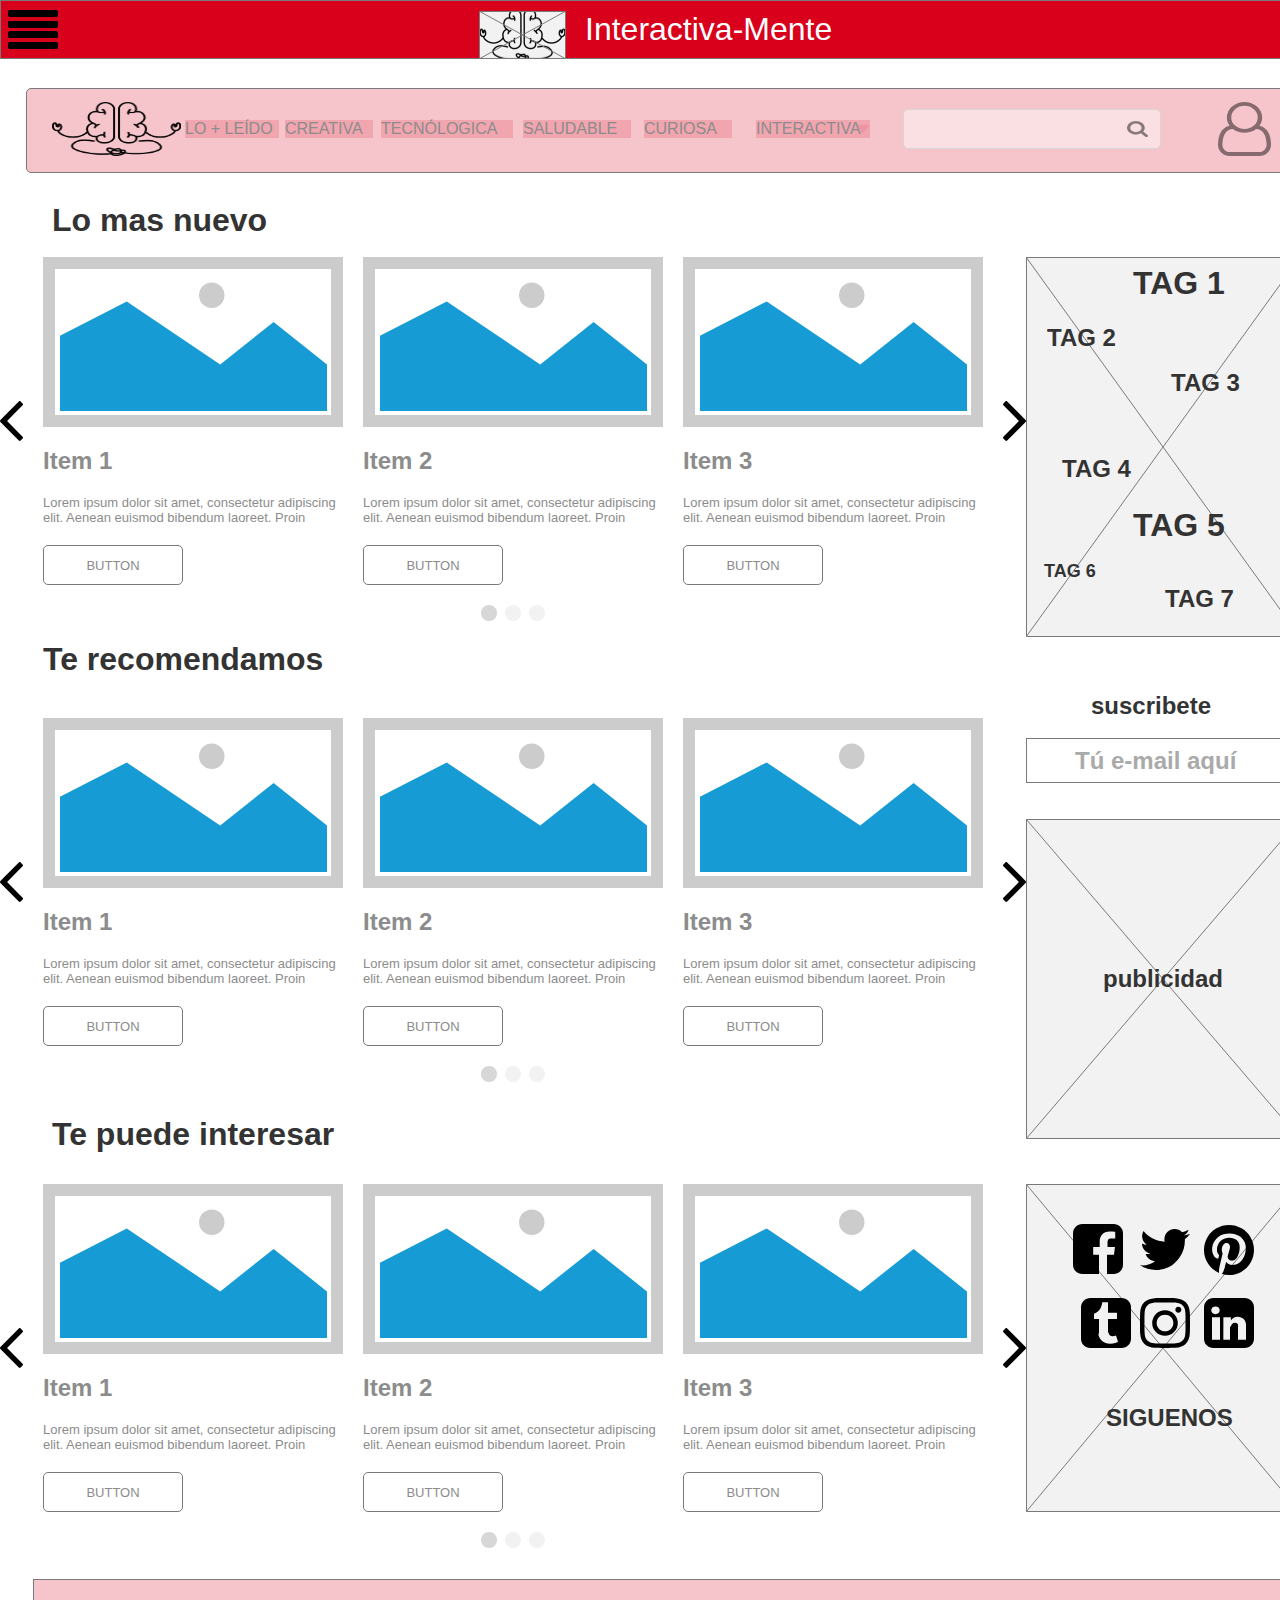
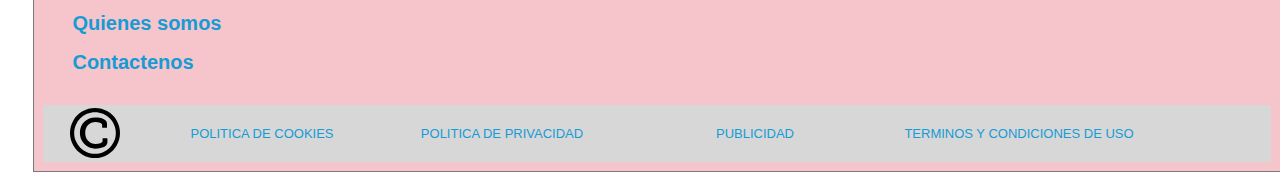
<file: interactiva_mente.html>
﻿<!DOCTYPE html>
<html>
  <head>
    <title>Interactiva Mente</title>
    <meta http-equiv="X-UA-Compatible" content="IE=edge"/>
    <meta http-equiv="content-type" content="text/html; charset=utf-8"/>
    <link href="resources/css/axure_rp_page.css" type="text/css" rel="stylesheet"/>
    <link href="data/styles.css" type="text/css" rel="stylesheet"/>
    <link href="files/interactiva_mente/styles.css" type="text/css" rel="stylesheet"/>
    <script src="resources/scripts/jquery-3.2.1.min.js"></script>
    <script src="resources/scripts/axure/axQuery.js"></script>
    <script src="resources/scripts/axure/globals.js"></script>
    <script src="resources/scripts/axutils.js"></script>
    <script src="resources/scripts/axure/annotation.js"></script>
    <script src="resources/scripts/axure/axQuery.std.js"></script>
    <script src="resources/scripts/axure/doc.js"></script>
    <script src="resources/scripts/messagecenter.js"></script>
    <script src="resources/scripts/axure/events.js"></script>
    <script src="resources/scripts/axure/recording.js"></script>
    <script src="resources/scripts/axure/action.js"></script>
    <script src="resources/scripts/axure/expr.js"></script>
    <script src="resources/scripts/axure/geometry.js"></script>
    <script src="resources/scripts/axure/flyout.js"></script>
    <script src="resources/scripts/axure/model.js"></script>
    <script src="resources/scripts/axure/repeater.js"></script>
    <script src="resources/scripts/axure/sto.js"></script>
    <script src="resources/scripts/axure/utils.temp.js"></script>
    <script src="resources/scripts/axure/variables.js"></script>
    <script src="resources/scripts/axure/drag.js"></script>
    <script src="resources/scripts/axure/move.js"></script>
    <script src="resources/scripts/axure/visibility.js"></script>
    <script src="resources/scripts/axure/style.js"></script>
    <script src="resources/scripts/axure/adaptive.js"></script>
    <script src="resources/scripts/axure/tree.js"></script>
    <script src="resources/scripts/axure/init.temp.js"></script>
    <script src="resources/scripts/axure/legacy.js"></script>
    <script src="resources/scripts/axure/viewer.js"></script>
    <script src="resources/scripts/axure/math.js"></script>
    <script src="resources/scripts/axure/jquery.nicescroll.min.js"></script>
    <script src="data/document.js"></script>
    <script src="files/interactiva_mente/data.js"></script>
    <script type="text/javascript">
      $axure.utils.getTransparentGifPath = function() { return 'resources/images/transparent.gif'; };
      $axure.utils.getOtherPath = function() { return 'resources/Other.html'; };
      $axure.utils.getReloadPath = function() { return 'resources/reload.html'; };
    </script>
  </head>
  <body>
    <div id="base" class="">

      <!-- Unnamed (Rectangle) -->
      <div id="u1518" class="ax_default box_1">
        <div id="u1518_div" class=""></div>
        <div id="u1518_text" class="text " style="display:none; visibility: hidden">
          <p></p>
        </div>
      </div>

      <!-- Unnamed (Shape) -->
      <div id="u1519" class="ax_default icon">
        <img id="u1519_img" class="img " src="images/index/u2.svg"/>
        <div id="u1519_text" class="text " style="display:none; visibility: hidden">
          <p></p>
        </div>
      </div>

      <!-- Unnamed (Rectangle) -->
      <div id="u1520" class="ax_default heading_1">
        <div id="u1520_div" class=""></div>
        <div id="u1520_text" class="text ">
          <p><span>Interactiva-Mente</span></p>
        </div>
      </div>

      <!-- Unnamed (Placeholder) -->
      <div id="u1521" class="ax_default placeholder">
        <img id="u1521_img" class="img " src="images/login_y_register/u270.svg"/>
        <div id="u1521_text" class="text " style="display:none; visibility: hidden">
          <p></p>
        </div>
      </div>

      <!-- Unnamed (Placeholder) -->
      <div id="u1522" class="ax_default placeholder">
        <img id="u1522_img" class="img " src="images/index/u0.svg"/>
        <div id="u1522_text" class="text " style="display:none; visibility: hidden">
          <p></p>
        </div>
      </div>

      <!-- Carousel (Group) -->
      <div id="u1523" class="ax_default" data-label="Carousel" data-left="0" data-top="257" data-width="1026" data-height="364">

        <!-- Items (Dynamic Panel) -->
        <div id="u1524" class="ax_default" data-label="Items">
          <div id="u1524_state0" class="panel_state" data-label="State1" style="">
            <div id="u1524_state0_content" class="panel_state_content">

              <!-- Item 3 (Group) -->
              <div id="u1525" class="ax_default" data-label="Item 3" data-left="640" data-top="0" data-width="300" data-height="328">

                <!-- Title 3 (Rectangle) -->
                <div id="u1526" class="ax_default heading_2" data-label="Title 3">
                  <div id="u1526_div" class=""></div>
                  <div id="u1526_text" class="text ">
                    <p><span>Item 3</span></p>
                  </div>
                </div>

                <!-- Summary 3 (Rectangle) -->
                <div id="u1527" class="ax_default paragraph" data-label="Summary 3">
                  <div id="u1527_div" class=""></div>
                  <div id="u1527_text" class="text ">
                    <p><span>Lorem ipsum dolor sit amet, consectetur adipiscing elit. Aenean euismod bibendum laoreet. Proin</span></p>
                  </div>
                </div>

                <!-- Image 3 (Image) -->
                <div id="u1528" class="ax_default image" data-label="Image 3">
                  <img id="u1528_img" class="img " src="images/index/image_3_u8.svg"/>
                  <div id="u1528_text" class="text " style="display:none; visibility: hidden">
                    <p></p>
                  </div>
                </div>

                <!-- Button 3 (Rectangle) -->
                <div id="u1529" class="ax_default button" data-label="Button 3">
                  <div id="u1529_div" class=""></div>
                  <div id="u1529_text" class="text ">
                    <p><span>BUTTON</span></p>
                  </div>
                </div>
              </div>

              <!-- Item 2 (Group) -->
              <div id="u1530" class="ax_default" data-label="Item 2" data-left="320" data-top="0" data-width="300" data-height="328">

                <!-- Title 2 (Rectangle) -->
                <div id="u1531" class="ax_default heading_2" data-label="Title 2">
                  <div id="u1531_div" class=""></div>
                  <div id="u1531_text" class="text ">
                    <p><span>Item 2</span></p>
                  </div>
                </div>

                <!-- Summary 2 (Rectangle) -->
                <div id="u1532" class="ax_default paragraph" data-label="Summary 2">
                  <div id="u1532_div" class=""></div>
                  <div id="u1532_text" class="text ">
                    <p><span>Lorem ipsum dolor sit amet, consectetur adipiscing elit. Aenean euismod bibendum laoreet. Proin</span></p>
                  </div>
                </div>

                <!-- Image 2 (Image) -->
                <div id="u1533" class="ax_default image" data-label="Image 2">
                  <img id="u1533_img" class="img " src="images/index/image_3_u8.svg"/>
                  <div id="u1533_text" class="text " style="display:none; visibility: hidden">
                    <p></p>
                  </div>
                </div>

                <!-- Button 2 (Rectangle) -->
                <div id="u1534" class="ax_default button" data-label="Button 2">
                  <div id="u1534_div" class=""></div>
                  <div id="u1534_text" class="text ">
                    <p><span>BUTTON</span></p>
                  </div>
                </div>
              </div>

              <!-- Item 1 (Group) -->
              <div id="u1535" class="ax_default" data-label="Item 1" data-left="0" data-top="0" data-width="300" data-height="328">

                <!-- Title 1 (Rectangle) -->
                <div id="u1536" class="ax_default heading_2" data-label="Title 1">
                  <div id="u1536_div" class=""></div>
                  <div id="u1536_text" class="text ">
                    <p><span>Item 1</span></p>
                  </div>
                </div>

                <!-- Summary 1 (Rectangle) -->
                <div id="u1537" class="ax_default paragraph" data-label="Summary 1">
                  <div id="u1537_div" class=""></div>
                  <div id="u1537_text" class="text ">
                    <p><span>Lorem ipsum dolor sit amet, consectetur adipiscing elit. Aenean euismod bibendum laoreet. Proin</span></p>
                  </div>
                </div>

                <!-- Button 1 (Rectangle) -->
                <div id="u1538" class="ax_default button" data-label="Button 1">
                  <div id="u1538_div" class=""></div>
                  <div id="u1538_text" class="text ">
                    <p><span>BUTTON</span></p>
                  </div>
                </div>

                <!-- Image 1 (Image) -->
                <div id="u1539" class="ax_default image" data-label="Image 1">
                  <img id="u1539_img" class="img " src="images/index/image_3_u8.svg"/>
                  <div id="u1539_text" class="text " style="display:none; visibility: hidden">
                    <p></p>
                  </div>
                </div>
              </div>
            </div>
          </div>
          <div id="u1524_state1" class="panel_state" data-label="State2" style="visibility: hidden;">
            <div id="u1524_state1_content" class="panel_state_content">

              <!-- Item 6 (Group) -->
              <div id="u1540" class="ax_default" data-label="Item 6" data-left="640" data-top="0" data-width="300" data-height="328">

                <!-- Title 6 (Rectangle) -->
                <div id="u1541" class="ax_default heading_2" data-label="Title 6">
                  <div id="u1541_div" class=""></div>
                  <div id="u1541_text" class="text ">
                    <p><span>Item 6</span></p>
                  </div>
                </div>

                <!-- Summary 6 (Rectangle) -->
                <div id="u1542" class="ax_default paragraph" data-label="Summary 6">
                  <div id="u1542_div" class=""></div>
                  <div id="u1542_text" class="text ">
                    <p><span>Lorem ipsum dolor sit amet, consectetur adipiscing elit. Aenean euismod bibendum laoreet. Proin</span></p>
                  </div>
                </div>

                <!-- Image 6 (Image) -->
                <div id="u1543" class="ax_default image" data-label="Image 6">
                  <img id="u1543_img" class="img " src="images/index/image_3_u8.svg"/>
                  <div id="u1543_text" class="text " style="display:none; visibility: hidden">
                    <p></p>
                  </div>
                </div>

                <!-- Button 6 (Rectangle) -->
                <div id="u1544" class="ax_default button" data-label="Button 6">
                  <div id="u1544_div" class=""></div>
                  <div id="u1544_text" class="text ">
                    <p><span>BUTTON</span></p>
                  </div>
                </div>
              </div>

              <!-- Item 5 (Group) -->
              <div id="u1545" class="ax_default" data-label="Item 5" data-left="320" data-top="0" data-width="300" data-height="328">

                <!-- Title 5 (Rectangle) -->
                <div id="u1546" class="ax_default heading_2" data-label="Title 5">
                  <div id="u1546_div" class=""></div>
                  <div id="u1546_text" class="text ">
                    <p><span>Item 5</span></p>
                  </div>
                </div>

                <!-- Summary 5 (Rectangle) -->
                <div id="u1547" class="ax_default paragraph" data-label="Summary 5">
                  <div id="u1547_div" class=""></div>
                  <div id="u1547_text" class="text ">
                    <p><span>Lorem ipsum dolor sit amet, consectetur adipiscing elit. Aenean euismod bibendum laoreet. Proin</span></p>
                  </div>
                </div>

                <!-- Image 5 (Image) -->
                <div id="u1548" class="ax_default image" data-label="Image 5">
                  <img id="u1548_img" class="img " src="images/index/image_3_u8.svg"/>
                  <div id="u1548_text" class="text " style="display:none; visibility: hidden">
                    <p></p>
                  </div>
                </div>

                <!-- Button 5 (Rectangle) -->
                <div id="u1549" class="ax_default button" data-label="Button 5">
                  <div id="u1549_div" class=""></div>
                  <div id="u1549_text" class="text ">
                    <p><span>BUTTON</span></p>
                  </div>
                </div>
              </div>

              <!-- Item 4 (Group) -->
              <div id="u1550" class="ax_default" data-label="Item 4" data-left="0" data-top="0" data-width="300" data-height="328">

                <!-- Title 4 (Rectangle) -->
                <div id="u1551" class="ax_default heading_2" data-label="Title 4">
                  <div id="u1551_div" class=""></div>
                  <div id="u1551_text" class="text ">
                    <p><span>Item 4</span></p>
                  </div>
                </div>

                <!-- Summary 4 (Rectangle) -->
                <div id="u1552" class="ax_default paragraph" data-label="Summary 4">
                  <div id="u1552_div" class=""></div>
                  <div id="u1552_text" class="text ">
                    <p><span>Lorem ipsum dolor sit amet, consectetur adipiscing elit. Aenean euismod bibendum laoreet. Proin</span></p>
                  </div>
                </div>

                <!-- Button 4 (Rectangle) -->
                <div id="u1553" class="ax_default button" data-label="Button 4">
                  <div id="u1553_div" class=""></div>
                  <div id="u1553_text" class="text ">
                    <p><span>BUTTON</span></p>
                  </div>
                </div>

                <!-- Image 4 (Image) -->
                <div id="u1554" class="ax_default image" data-label="Image 4">
                  <img id="u1554_img" class="img " src="images/index/image_3_u8.svg"/>
                  <div id="u1554_text" class="text " style="display:none; visibility: hidden">
                    <p></p>
                  </div>
                </div>
              </div>
            </div>
          </div>
          <div id="u1524_state2" class="panel_state" data-label="State3" style="visibility: hidden;">
            <div id="u1524_state2_content" class="panel_state_content">

              <!-- Item 9 (Group) -->
              <div id="u1555" class="ax_default" data-label="Item 9" data-left="640" data-top="0" data-width="300" data-height="328">

                <!-- Title 9 (Rectangle) -->
                <div id="u1556" class="ax_default heading_2" data-label="Title 9">
                  <div id="u1556_div" class=""></div>
                  <div id="u1556_text" class="text ">
                    <p><span>Item 9</span></p>
                  </div>
                </div>

                <!-- Summary 9 (Rectangle) -->
                <div id="u1557" class="ax_default paragraph" data-label="Summary 9">
                  <div id="u1557_div" class=""></div>
                  <div id="u1557_text" class="text ">
                    <p><span>Lorem ipsum dolor sit amet, consectetur adipiscing elit. Aenean euismod bibendum laoreet. Proin</span></p>
                  </div>
                </div>

                <!-- Image 9 (Image) -->
                <div id="u1558" class="ax_default image" data-label="Image 9">
                  <img id="u1558_img" class="img " src="images/index/image_3_u8.svg"/>
                  <div id="u1558_text" class="text " style="display:none; visibility: hidden">
                    <p></p>
                  </div>
                </div>

                <!-- Button 9 (Rectangle) -->
                <div id="u1559" class="ax_default button" data-label="Button 9">
                  <div id="u1559_div" class=""></div>
                  <div id="u1559_text" class="text ">
                    <p><span>BUTTON</span></p>
                  </div>
                </div>
              </div>

              <!-- Item 8 (Group) -->
              <div id="u1560" class="ax_default" data-label="Item 8" data-left="320" data-top="0" data-width="300" data-height="328">

                <!-- Title 8 (Rectangle) -->
                <div id="u1561" class="ax_default heading_2" data-label="Title 8">
                  <div id="u1561_div" class=""></div>
                  <div id="u1561_text" class="text ">
                    <p><span>Item 8</span></p>
                  </div>
                </div>

                <!-- Summary 8 (Rectangle) -->
                <div id="u1562" class="ax_default paragraph" data-label="Summary 8">
                  <div id="u1562_div" class=""></div>
                  <div id="u1562_text" class="text ">
                    <p><span>Lorem ipsum dolor sit amet, consectetur adipiscing elit. Aenean euismod bibendum laoreet. Proin</span></p>
                  </div>
                </div>

                <!-- Image 8 (Image) -->
                <div id="u1563" class="ax_default image" data-label="Image 8">
                  <img id="u1563_img" class="img " src="images/index/image_3_u8.svg"/>
                  <div id="u1563_text" class="text " style="display:none; visibility: hidden">
                    <p></p>
                  </div>
                </div>

                <!-- Button 8 (Rectangle) -->
                <div id="u1564" class="ax_default button" data-label="Button 8">
                  <div id="u1564_div" class=""></div>
                  <div id="u1564_text" class="text ">
                    <p><span>BUTTON</span></p>
                  </div>
                </div>
              </div>

              <!-- Item 7 (Group) -->
              <div id="u1565" class="ax_default" data-label="Item 7" data-left="0" data-top="0" data-width="300" data-height="328">

                <!-- Title 7 (Rectangle) -->
                <div id="u1566" class="ax_default heading_2" data-label="Title 7">
                  <div id="u1566_div" class=""></div>
                  <div id="u1566_text" class="text ">
                    <p><span>Item 7</span></p>
                  </div>
                </div>

                <!-- Summary 7 (Rectangle) -->
                <div id="u1567" class="ax_default paragraph" data-label="Summary 7">
                  <div id="u1567_div" class=""></div>
                  <div id="u1567_text" class="text ">
                    <p><span>Lorem ipsum dolor sit amet, consectetur adipiscing elit. Aenean euismod bibendum laoreet. Proin</span></p>
                  </div>
                </div>

                <!-- Button 7 (Rectangle) -->
                <div id="u1568" class="ax_default button" data-label="Button 7">
                  <div id="u1568_div" class=""></div>
                  <div id="u1568_text" class="text ">
                    <p><span>BUTTON</span></p>
                  </div>
                </div>

                <!-- Image 7 (Image) -->
                <div id="u1569" class="ax_default image" data-label="Image 7">
                  <img id="u1569_img" class="img " src="images/index/image_3_u8.svg"/>
                  <div id="u1569_text" class="text " style="display:none; visibility: hidden">
                    <p></p>
                  </div>
                </div>
              </div>
            </div>
          </div>
        </div>

        <!-- Indicator Dots (Dynamic Panel) -->
        <div id="u1570" class="ax_default" data-label="Indicator Dots">
          <div id="u1570_state0" class="panel_state" data-label="State1" style="">
            <div id="u1570_state0_content" class="panel_state_content">

              <!-- Indicator Dots (Group) -->
              <div id="u1571" class="ax_default" data-label="Indicator Dots" data-left="0" data-top="0" data-width="64" data-height="16">

                <!-- Dot 3 (Ellipse) -->
                <div id="u1572" class="ax_default ellipse" data-label="Dot 3" selectiongroup="My Carousel Indicators">
                  <img id="u1572_img" class="img " src="images/index/dot_3_u52.svg"/>
                  <div id="u1572_text" class="text " style="display:none; visibility: hidden">
                    <p></p>
                  </div>
                </div>

                <!-- Dot 2 (Ellipse) -->
                <div id="u1573" class="ax_default ellipse" data-label="Dot 2" selectiongroup="My Carousel Indicators">
                  <img id="u1573_img" class="img " src="images/index/dot_3_u52.svg"/>
                  <div id="u1573_text" class="text " style="display:none; visibility: hidden">
                    <p></p>
                  </div>
                </div>

                <!-- Dot 1 (Ellipse) -->
                <div id="u1574" class="ax_default ellipse selected" data-label="Dot 1" selectiongroup="My Carousel Indicators">
                  <img id="u1574_img" class="img " src="images/index/dot_1_u54.svg"/>
                  <div id="u1574_text" class="text " style="display:none; visibility: hidden">
                    <p></p>
                  </div>
                </div>
              </div>
            </div>
          </div>
          <div id="u1570_state1" class="panel_state" data-label="State2" style="visibility: hidden;">
            <div id="u1570_state1_content" class="panel_state_content">

              <!-- Indicator Dots (Group) -->
              <div id="u1575" class="ax_default" data-label="Indicator Dots" data-left="0" data-top="0" data-width="64" data-height="16">

                <!-- Dot 3 (Ellipse) -->
                <div id="u1576" class="ax_default ellipse" data-label="Dot 3" selectiongroup="My Carousel Indicators">
                  <img id="u1576_img" class="img " src="images/index/dot_3_u52.svg"/>
                  <div id="u1576_text" class="text " style="display:none; visibility: hidden">
                    <p></p>
                  </div>
                </div>

                <!-- Dot 2 (Ellipse) -->
                <div id="u1577" class="ax_default ellipse" data-label="Dot 2" selectiongroup="My Carousel Indicators">
                  <img id="u1577_img" class="img " src="images/index/dot_1_u54.svg"/>
                  <div id="u1577_text" class="text " style="display:none; visibility: hidden">
                    <p></p>
                  </div>
                </div>

                <!-- Dot 1 (Ellipse) -->
                <div id="u1578" class="ax_default ellipse selected" data-label="Dot 1" selectiongroup="My Carousel Indicators">
                  <img id="u1578_img" class="img " src="images/index/dot_3_u52.svg"/>
                  <div id="u1578_text" class="text " style="display:none; visibility: hidden">
                    <p></p>
                  </div>
                </div>
              </div>
            </div>
          </div>
          <div id="u1570_state2" class="panel_state" data-label="State3" style="visibility: hidden;">
            <div id="u1570_state2_content" class="panel_state_content">

              <!-- Indicator Dots (Group) -->
              <div id="u1579" class="ax_default" data-label="Indicator Dots" data-left="0" data-top="0" data-width="64" data-height="16">

                <!-- Dot 3 (Ellipse) -->
                <div id="u1580" class="ax_default ellipse" data-label="Dot 3" selectiongroup="My Carousel Indicators">
                  <img id="u1580_img" class="img " src="images/index/dot_1_u54.svg"/>
                  <div id="u1580_text" class="text " style="display:none; visibility: hidden">
                    <p></p>
                  </div>
                </div>

                <!-- Dot 2 (Ellipse) -->
                <div id="u1581" class="ax_default ellipse" data-label="Dot 2" selectiongroup="My Carousel Indicators">
                  <img id="u1581_img" class="img " src="images/index/dot_3_u52.svg"/>
                  <div id="u1581_text" class="text " style="display:none; visibility: hidden">
                    <p></p>
                  </div>
                </div>

                <!-- Dot 1 (Ellipse) -->
                <div id="u1582" class="ax_default ellipse selected" data-label="Dot 1" selectiongroup="My Carousel Indicators">
                  <img id="u1582_img" class="img " src="images/index/dot_3_u52.svg"/>
                  <div id="u1582_text" class="text " style="display:none; visibility: hidden">
                    <p></p>
                  </div>
                </div>
              </div>
            </div>
          </div>
        </div>

        <!-- Right Arrow (Shape) -->
        <div id="u1583" class="ax_default icon" data-label="Right Arrow">
          <img id="u1583_img" class="img " src="images/index/right_arrow_u63.svg"/>
          <div id="u1583_text" class="text " style="display:none; visibility: hidden">
            <p></p>
          </div>
        </div>

        <!-- Left Arrow (Shape) -->
        <div id="u1584" class="ax_default icon" data-label="Left Arrow">
          <img id="u1584_img" class="img " src="images/index/left_arrow_u64.svg"/>
          <div id="u1584_text" class="text " style="display:none; visibility: hidden">
            <p></p>
          </div>
        </div>
      </div>

      <!-- Carousel (Group) -->
      <div id="u1585" class="ax_default" data-label="Carousel" data-left="0" data-top="718" data-width="1026" data-height="364">

        <!-- Items (Dynamic Panel) -->
        <div id="u1586" class="ax_default" data-label="Items">
          <div id="u1586_state0" class="panel_state" data-label="State1" style="">
            <div id="u1586_state0_content" class="panel_state_content">

              <!-- Item 3 (Group) -->
              <div id="u1587" class="ax_default" data-label="Item 3" data-left="640" data-top="0" data-width="300" data-height="328">

                <!-- Title 3 (Rectangle) -->
                <div id="u1588" class="ax_default heading_2" data-label="Title 3">
                  <div id="u1588_div" class=""></div>
                  <div id="u1588_text" class="text ">
                    <p><span>Item 3</span></p>
                  </div>
                </div>

                <!-- Summary 3 (Rectangle) -->
                <div id="u1589" class="ax_default paragraph" data-label="Summary 3">
                  <div id="u1589_div" class=""></div>
                  <div id="u1589_text" class="text ">
                    <p><span>Lorem ipsum dolor sit amet, consectetur adipiscing elit. Aenean euismod bibendum laoreet. Proin</span></p>
                  </div>
                </div>

                <!-- Image 3 (Image) -->
                <div id="u1590" class="ax_default image" data-label="Image 3">
                  <img id="u1590_img" class="img " src="images/index/image_3_u8.svg"/>
                  <div id="u1590_text" class="text " style="display:none; visibility: hidden">
                    <p></p>
                  </div>
                </div>

                <!-- Button 3 (Rectangle) -->
                <div id="u1591" class="ax_default button" data-label="Button 3">
                  <div id="u1591_div" class=""></div>
                  <div id="u1591_text" class="text ">
                    <p><span>BUTTON</span></p>
                  </div>
                </div>
              </div>

              <!-- Item 2 (Group) -->
              <div id="u1592" class="ax_default" data-label="Item 2" data-left="320" data-top="0" data-width="300" data-height="328">

                <!-- Title 2 (Rectangle) -->
                <div id="u1593" class="ax_default heading_2" data-label="Title 2">
                  <div id="u1593_div" class=""></div>
                  <div id="u1593_text" class="text ">
                    <p><span>Item 2</span></p>
                  </div>
                </div>

                <!-- Summary 2 (Rectangle) -->
                <div id="u1594" class="ax_default paragraph" data-label="Summary 2">
                  <div id="u1594_div" class=""></div>
                  <div id="u1594_text" class="text ">
                    <p><span>Lorem ipsum dolor sit amet, consectetur adipiscing elit. Aenean euismod bibendum laoreet. Proin</span></p>
                  </div>
                </div>

                <!-- Image 2 (Image) -->
                <div id="u1595" class="ax_default image" data-label="Image 2">
                  <img id="u1595_img" class="img " src="images/index/image_3_u8.svg"/>
                  <div id="u1595_text" class="text " style="display:none; visibility: hidden">
                    <p></p>
                  </div>
                </div>

                <!-- Button 2 (Rectangle) -->
                <div id="u1596" class="ax_default button" data-label="Button 2">
                  <div id="u1596_div" class=""></div>
                  <div id="u1596_text" class="text ">
                    <p><span>BUTTON</span></p>
                  </div>
                </div>
              </div>

              <!-- Item 1 (Group) -->
              <div id="u1597" class="ax_default" data-label="Item 1" data-left="0" data-top="0" data-width="300" data-height="328">

                <!-- Title 1 (Rectangle) -->
                <div id="u1598" class="ax_default heading_2" data-label="Title 1">
                  <div id="u1598_div" class=""></div>
                  <div id="u1598_text" class="text ">
                    <p><span>Item 1</span></p>
                  </div>
                </div>

                <!-- Summary 1 (Rectangle) -->
                <div id="u1599" class="ax_default paragraph" data-label="Summary 1">
                  <div id="u1599_div" class=""></div>
                  <div id="u1599_text" class="text ">
                    <p><span>Lorem ipsum dolor sit amet, consectetur adipiscing elit. Aenean euismod bibendum laoreet. Proin</span></p>
                  </div>
                </div>

                <!-- Button 1 (Rectangle) -->
                <div id="u1600" class="ax_default button" data-label="Button 1">
                  <div id="u1600_div" class=""></div>
                  <div id="u1600_text" class="text ">
                    <p><span>BUTTON</span></p>
                  </div>
                </div>

                <!-- Image 1 (Image) -->
                <div id="u1601" class="ax_default image" data-label="Image 1">
                  <img id="u1601_img" class="img " src="images/index/image_3_u8.svg"/>
                  <div id="u1601_text" class="text " style="display:none; visibility: hidden">
                    <p></p>
                  </div>
                </div>
              </div>
            </div>
          </div>
          <div id="u1586_state1" class="panel_state" data-label="State2" style="visibility: hidden;">
            <div id="u1586_state1_content" class="panel_state_content">

              <!-- Item 6 (Group) -->
              <div id="u1602" class="ax_default" data-label="Item 6" data-left="640" data-top="0" data-width="300" data-height="328">

                <!-- Title 6 (Rectangle) -->
                <div id="u1603" class="ax_default heading_2" data-label="Title 6">
                  <div id="u1603_div" class=""></div>
                  <div id="u1603_text" class="text ">
                    <p><span>Item 6</span></p>
                  </div>
                </div>

                <!-- Summary 6 (Rectangle) -->
                <div id="u1604" class="ax_default paragraph" data-label="Summary 6">
                  <div id="u1604_div" class=""></div>
                  <div id="u1604_text" class="text ">
                    <p><span>Lorem ipsum dolor sit amet, consectetur adipiscing elit. Aenean euismod bibendum laoreet. Proin</span></p>
                  </div>
                </div>

                <!-- Image 6 (Image) -->
                <div id="u1605" class="ax_default image" data-label="Image 6">
                  <img id="u1605_img" class="img " src="images/index/image_3_u8.svg"/>
                  <div id="u1605_text" class="text " style="display:none; visibility: hidden">
                    <p></p>
                  </div>
                </div>

                <!-- Button 6 (Rectangle) -->
                <div id="u1606" class="ax_default button" data-label="Button 6">
                  <div id="u1606_div" class=""></div>
                  <div id="u1606_text" class="text ">
                    <p><span>BUTTON</span></p>
                  </div>
                </div>
              </div>

              <!-- Item 5 (Group) -->
              <div id="u1607" class="ax_default" data-label="Item 5" data-left="320" data-top="0" data-width="300" data-height="328">

                <!-- Title 5 (Rectangle) -->
                <div id="u1608" class="ax_default heading_2" data-label="Title 5">
                  <div id="u1608_div" class=""></div>
                  <div id="u1608_text" class="text ">
                    <p><span>Item 5</span></p>
                  </div>
                </div>

                <!-- Summary 5 (Rectangle) -->
                <div id="u1609" class="ax_default paragraph" data-label="Summary 5">
                  <div id="u1609_div" class=""></div>
                  <div id="u1609_text" class="text ">
                    <p><span>Lorem ipsum dolor sit amet, consectetur adipiscing elit. Aenean euismod bibendum laoreet. Proin</span></p>
                  </div>
                </div>

                <!-- Image 5 (Image) -->
                <div id="u1610" class="ax_default image" data-label="Image 5">
                  <img id="u1610_img" class="img " src="images/index/image_3_u8.svg"/>
                  <div id="u1610_text" class="text " style="display:none; visibility: hidden">
                    <p></p>
                  </div>
                </div>

                <!-- Button 5 (Rectangle) -->
                <div id="u1611" class="ax_default button" data-label="Button 5">
                  <div id="u1611_div" class=""></div>
                  <div id="u1611_text" class="text ">
                    <p><span>BUTTON</span></p>
                  </div>
                </div>
              </div>

              <!-- Item 4 (Group) -->
              <div id="u1612" class="ax_default" data-label="Item 4" data-left="0" data-top="0" data-width="300" data-height="328">

                <!-- Title 4 (Rectangle) -->
                <div id="u1613" class="ax_default heading_2" data-label="Title 4">
                  <div id="u1613_div" class=""></div>
                  <div id="u1613_text" class="text ">
                    <p><span>Item 4</span></p>
                  </div>
                </div>

                <!-- Summary 4 (Rectangle) -->
                <div id="u1614" class="ax_default paragraph" data-label="Summary 4">
                  <div id="u1614_div" class=""></div>
                  <div id="u1614_text" class="text ">
                    <p><span>Lorem ipsum dolor sit amet, consectetur adipiscing elit. Aenean euismod bibendum laoreet. Proin</span></p>
                  </div>
                </div>

                <!-- Button 4 (Rectangle) -->
                <div id="u1615" class="ax_default button" data-label="Button 4">
                  <div id="u1615_div" class=""></div>
                  <div id="u1615_text" class="text ">
                    <p><span>BUTTON</span></p>
                  </div>
                </div>

                <!-- Image 4 (Image) -->
                <div id="u1616" class="ax_default image" data-label="Image 4">
                  <img id="u1616_img" class="img " src="images/index/image_3_u8.svg"/>
                  <div id="u1616_text" class="text " style="display:none; visibility: hidden">
                    <p></p>
                  </div>
                </div>
              </div>
            </div>
          </div>
          <div id="u1586_state2" class="panel_state" data-label="State3" style="visibility: hidden;">
            <div id="u1586_state2_content" class="panel_state_content">

              <!-- Item 9 (Group) -->
              <div id="u1617" class="ax_default" data-label="Item 9" data-left="640" data-top="0" data-width="300" data-height="328">

                <!-- Title 9 (Rectangle) -->
                <div id="u1618" class="ax_default heading_2" data-label="Title 9">
                  <div id="u1618_div" class=""></div>
                  <div id="u1618_text" class="text ">
                    <p><span>Item 9</span></p>
                  </div>
                </div>

                <!-- Summary 9 (Rectangle) -->
                <div id="u1619" class="ax_default paragraph" data-label="Summary 9">
                  <div id="u1619_div" class=""></div>
                  <div id="u1619_text" class="text ">
                    <p><span>Lorem ipsum dolor sit amet, consectetur adipiscing elit. Aenean euismod bibendum laoreet. Proin</span></p>
                  </div>
                </div>

                <!-- Image 9 (Image) -->
                <div id="u1620" class="ax_default image" data-label="Image 9">
                  <img id="u1620_img" class="img " src="images/index/image_3_u8.svg"/>
                  <div id="u1620_text" class="text " style="display:none; visibility: hidden">
                    <p></p>
                  </div>
                </div>

                <!-- Button 9 (Rectangle) -->
                <div id="u1621" class="ax_default button" data-label="Button 9">
                  <div id="u1621_div" class=""></div>
                  <div id="u1621_text" class="text ">
                    <p><span>BUTTON</span></p>
                  </div>
                </div>
              </div>

              <!-- Item 8 (Group) -->
              <div id="u1622" class="ax_default" data-label="Item 8" data-left="320" data-top="0" data-width="300" data-height="328">

                <!-- Title 8 (Rectangle) -->
                <div id="u1623" class="ax_default heading_2" data-label="Title 8">
                  <div id="u1623_div" class=""></div>
                  <div id="u1623_text" class="text ">
                    <p><span>Item 8</span></p>
                  </div>
                </div>

                <!-- Summary 8 (Rectangle) -->
                <div id="u1624" class="ax_default paragraph" data-label="Summary 8">
                  <div id="u1624_div" class=""></div>
                  <div id="u1624_text" class="text ">
                    <p><span>Lorem ipsum dolor sit amet, consectetur adipiscing elit. Aenean euismod bibendum laoreet. Proin</span></p>
                  </div>
                </div>

                <!-- Image 8 (Image) -->
                <div id="u1625" class="ax_default image" data-label="Image 8">
                  <img id="u1625_img" class="img " src="images/index/image_3_u8.svg"/>
                  <div id="u1625_text" class="text " style="display:none; visibility: hidden">
                    <p></p>
                  </div>
                </div>

                <!-- Button 8 (Rectangle) -->
                <div id="u1626" class="ax_default button" data-label="Button 8">
                  <div id="u1626_div" class=""></div>
                  <div id="u1626_text" class="text ">
                    <p><span>BUTTON</span></p>
                  </div>
                </div>
              </div>

              <!-- Item 7 (Group) -->
              <div id="u1627" class="ax_default" data-label="Item 7" data-left="0" data-top="0" data-width="300" data-height="328">

                <!-- Title 7 (Rectangle) -->
                <div id="u1628" class="ax_default heading_2" data-label="Title 7">
                  <div id="u1628_div" class=""></div>
                  <div id="u1628_text" class="text ">
                    <p><span>Item 7</span></p>
                  </div>
                </div>

                <!-- Summary 7 (Rectangle) -->
                <div id="u1629" class="ax_default paragraph" data-label="Summary 7">
                  <div id="u1629_div" class=""></div>
                  <div id="u1629_text" class="text ">
                    <p><span>Lorem ipsum dolor sit amet, consectetur adipiscing elit. Aenean euismod bibendum laoreet. Proin</span></p>
                  </div>
                </div>

                <!-- Button 7 (Rectangle) -->
                <div id="u1630" class="ax_default button" data-label="Button 7">
                  <div id="u1630_div" class=""></div>
                  <div id="u1630_text" class="text ">
                    <p><span>BUTTON</span></p>
                  </div>
                </div>

                <!-- Image 7 (Image) -->
                <div id="u1631" class="ax_default image" data-label="Image 7">
                  <img id="u1631_img" class="img " src="images/index/image_3_u8.svg"/>
                  <div id="u1631_text" class="text " style="display:none; visibility: hidden">
                    <p></p>
                  </div>
                </div>
              </div>
            </div>
          </div>
        </div>

        <!-- Indicator Dots (Dynamic Panel) -->
        <div id="u1632" class="ax_default" data-label="Indicator Dots">
          <div id="u1632_state0" class="panel_state" data-label="State1" style="">
            <div id="u1632_state0_content" class="panel_state_content">

              <!-- Indicator Dots (Group) -->
              <div id="u1633" class="ax_default" data-label="Indicator Dots" data-left="0" data-top="0" data-width="64" data-height="16">

                <!-- Dot 3 (Ellipse) -->
                <div id="u1634" class="ax_default ellipse" data-label="Dot 3" selectiongroup="My Carousel Indicators">
                  <img id="u1634_img" class="img " src="images/index/dot_3_u52.svg"/>
                  <div id="u1634_text" class="text " style="display:none; visibility: hidden">
                    <p></p>
                  </div>
                </div>

                <!-- Dot 2 (Ellipse) -->
                <div id="u1635" class="ax_default ellipse" data-label="Dot 2" selectiongroup="My Carousel Indicators">
                  <img id="u1635_img" class="img " src="images/index/dot_3_u52.svg"/>
                  <div id="u1635_text" class="text " style="display:none; visibility: hidden">
                    <p></p>
                  </div>
                </div>

                <!-- Dot 1 (Ellipse) -->
                <div id="u1636" class="ax_default ellipse selected" data-label="Dot 1" selectiongroup="My Carousel Indicators">
                  <img id="u1636_img" class="img " src="images/index/dot_1_u54.svg"/>
                  <div id="u1636_text" class="text " style="display:none; visibility: hidden">
                    <p></p>
                  </div>
                </div>
              </div>
            </div>
          </div>
          <div id="u1632_state1" class="panel_state" data-label="State2" style="visibility: hidden;">
            <div id="u1632_state1_content" class="panel_state_content">

              <!-- Indicator Dots (Group) -->
              <div id="u1637" class="ax_default" data-label="Indicator Dots" data-left="0" data-top="0" data-width="64" data-height="16">

                <!-- Dot 3 (Ellipse) -->
                <div id="u1638" class="ax_default ellipse" data-label="Dot 3" selectiongroup="My Carousel Indicators">
                  <img id="u1638_img" class="img " src="images/index/dot_3_u52.svg"/>
                  <div id="u1638_text" class="text " style="display:none; visibility: hidden">
                    <p></p>
                  </div>
                </div>

                <!-- Dot 2 (Ellipse) -->
                <div id="u1639" class="ax_default ellipse" data-label="Dot 2" selectiongroup="My Carousel Indicators">
                  <img id="u1639_img" class="img " src="images/index/dot_1_u54.svg"/>
                  <div id="u1639_text" class="text " style="display:none; visibility: hidden">
                    <p></p>
                  </div>
                </div>

                <!-- Dot 1 (Ellipse) -->
                <div id="u1640" class="ax_default ellipse selected" data-label="Dot 1" selectiongroup="My Carousel Indicators">
                  <img id="u1640_img" class="img " src="images/index/dot_3_u52.svg"/>
                  <div id="u1640_text" class="text " style="display:none; visibility: hidden">
                    <p></p>
                  </div>
                </div>
              </div>
            </div>
          </div>
          <div id="u1632_state2" class="panel_state" data-label="State3" style="visibility: hidden;">
            <div id="u1632_state2_content" class="panel_state_content">

              <!-- Indicator Dots (Group) -->
              <div id="u1641" class="ax_default" data-label="Indicator Dots" data-left="0" data-top="0" data-width="64" data-height="16">

                <!-- Dot 3 (Ellipse) -->
                <div id="u1642" class="ax_default ellipse" data-label="Dot 3" selectiongroup="My Carousel Indicators">
                  <img id="u1642_img" class="img " src="images/index/dot_1_u54.svg"/>
                  <div id="u1642_text" class="text " style="display:none; visibility: hidden">
                    <p></p>
                  </div>
                </div>

                <!-- Dot 2 (Ellipse) -->
                <div id="u1643" class="ax_default ellipse" data-label="Dot 2" selectiongroup="My Carousel Indicators">
                  <img id="u1643_img" class="img " src="images/index/dot_3_u52.svg"/>
                  <div id="u1643_text" class="text " style="display:none; visibility: hidden">
                    <p></p>
                  </div>
                </div>

                <!-- Dot 1 (Ellipse) -->
                <div id="u1644" class="ax_default ellipse selected" data-label="Dot 1" selectiongroup="My Carousel Indicators">
                  <img id="u1644_img" class="img " src="images/index/dot_3_u52.svg"/>
                  <div id="u1644_text" class="text " style="display:none; visibility: hidden">
                    <p></p>
                  </div>
                </div>
              </div>
            </div>
          </div>
        </div>

        <!-- Right Arrow (Shape) -->
        <div id="u1645" class="ax_default icon" data-label="Right Arrow">
          <img id="u1645_img" class="img " src="images/index/right_arrow_u63.svg"/>
          <div id="u1645_text" class="text " style="display:none; visibility: hidden">
            <p></p>
          </div>
        </div>

        <!-- Left Arrow (Shape) -->
        <div id="u1646" class="ax_default icon" data-label="Left Arrow">
          <img id="u1646_img" class="img " src="images/index/left_arrow_u64.svg"/>
          <div id="u1646_text" class="text " style="display:none; visibility: hidden">
            <p></p>
          </div>
        </div>
      </div>

      <!-- Carousel (Group) -->
      <div id="u1647" class="ax_default" data-label="Carousel" data-left="0" data-top="1184" data-width="1026" data-height="364">

        <!-- Items (Dynamic Panel) -->
        <div id="u1648" class="ax_default" data-label="Items">
          <div id="u1648_state0" class="panel_state" data-label="State1" style="">
            <div id="u1648_state0_content" class="panel_state_content">

              <!-- Item 3 (Group) -->
              <div id="u1649" class="ax_default" data-label="Item 3" data-left="640" data-top="0" data-width="300" data-height="328">

                <!-- Title 3 (Rectangle) -->
                <div id="u1650" class="ax_default heading_2" data-label="Title 3">
                  <div id="u1650_div" class=""></div>
                  <div id="u1650_text" class="text ">
                    <p><span>Item 3</span></p>
                  </div>
                </div>

                <!-- Summary 3 (Rectangle) -->
                <div id="u1651" class="ax_default paragraph" data-label="Summary 3">
                  <div id="u1651_div" class=""></div>
                  <div id="u1651_text" class="text ">
                    <p><span>Lorem ipsum dolor sit amet, consectetur adipiscing elit. Aenean euismod bibendum laoreet. Proin</span></p>
                  </div>
                </div>

                <!-- Image 3 (Image) -->
                <div id="u1652" class="ax_default image" data-label="Image 3">
                  <img id="u1652_img" class="img " src="images/index/image_3_u8.svg"/>
                  <div id="u1652_text" class="text " style="display:none; visibility: hidden">
                    <p></p>
                  </div>
                </div>

                <!-- Button 3 (Rectangle) -->
                <div id="u1653" class="ax_default button" data-label="Button 3">
                  <div id="u1653_div" class=""></div>
                  <div id="u1653_text" class="text ">
                    <p><span>BUTTON</span></p>
                  </div>
                </div>
              </div>

              <!-- Item 2 (Group) -->
              <div id="u1654" class="ax_default" data-label="Item 2" data-left="320" data-top="0" data-width="300" data-height="328">

                <!-- Title 2 (Rectangle) -->
                <div id="u1655" class="ax_default heading_2" data-label="Title 2">
                  <div id="u1655_div" class=""></div>
                  <div id="u1655_text" class="text ">
                    <p><span>Item 2</span></p>
                  </div>
                </div>

                <!-- Summary 2 (Rectangle) -->
                <div id="u1656" class="ax_default paragraph" data-label="Summary 2">
                  <div id="u1656_div" class=""></div>
                  <div id="u1656_text" class="text ">
                    <p><span>Lorem ipsum dolor sit amet, consectetur adipiscing elit. Aenean euismod bibendum laoreet. Proin</span></p>
                  </div>
                </div>

                <!-- Image 2 (Image) -->
                <div id="u1657" class="ax_default image" data-label="Image 2">
                  <img id="u1657_img" class="img " src="images/index/image_3_u8.svg"/>
                  <div id="u1657_text" class="text " style="display:none; visibility: hidden">
                    <p></p>
                  </div>
                </div>

                <!-- Button 2 (Rectangle) -->
                <div id="u1658" class="ax_default button" data-label="Button 2">
                  <div id="u1658_div" class=""></div>
                  <div id="u1658_text" class="text ">
                    <p><span>BUTTON</span></p>
                  </div>
                </div>
              </div>

              <!-- Item 1 (Group) -->
              <div id="u1659" class="ax_default" data-label="Item 1" data-left="0" data-top="0" data-width="300" data-height="328">

                <!-- Title 1 (Rectangle) -->
                <div id="u1660" class="ax_default heading_2" data-label="Title 1">
                  <div id="u1660_div" class=""></div>
                  <div id="u1660_text" class="text ">
                    <p><span>Item 1</span></p>
                  </div>
                </div>

                <!-- Summary 1 (Rectangle) -->
                <div id="u1661" class="ax_default paragraph" data-label="Summary 1">
                  <div id="u1661_div" class=""></div>
                  <div id="u1661_text" class="text ">
                    <p><span>Lorem ipsum dolor sit amet, consectetur adipiscing elit. Aenean euismod bibendum laoreet. Proin</span></p>
                  </div>
                </div>

                <!-- Button 1 (Rectangle) -->
                <div id="u1662" class="ax_default button" data-label="Button 1">
                  <div id="u1662_div" class=""></div>
                  <div id="u1662_text" class="text ">
                    <p><span>BUTTON</span></p>
                  </div>
                </div>

                <!-- Image 1 (Image) -->
                <div id="u1663" class="ax_default image" data-label="Image 1">
                  <img id="u1663_img" class="img " src="images/index/image_3_u8.svg"/>
                  <div id="u1663_text" class="text " style="display:none; visibility: hidden">
                    <p></p>
                  </div>
                </div>
              </div>
            </div>
          </div>
          <div id="u1648_state1" class="panel_state" data-label="State2" style="visibility: hidden;">
            <div id="u1648_state1_content" class="panel_state_content">

              <!-- Item 6 (Group) -->
              <div id="u1664" class="ax_default" data-label="Item 6" data-left="640" data-top="0" data-width="300" data-height="328">

                <!-- Title 6 (Rectangle) -->
                <div id="u1665" class="ax_default heading_2" data-label="Title 6">
                  <div id="u1665_div" class=""></div>
                  <div id="u1665_text" class="text ">
                    <p><span>Item 6</span></p>
                  </div>
                </div>

                <!-- Summary 6 (Rectangle) -->
                <div id="u1666" class="ax_default paragraph" data-label="Summary 6">
                  <div id="u1666_div" class=""></div>
                  <div id="u1666_text" class="text ">
                    <p><span>Lorem ipsum dolor sit amet, consectetur adipiscing elit. Aenean euismod bibendum laoreet. Proin</span></p>
                  </div>
                </div>

                <!-- Image 6 (Image) -->
                <div id="u1667" class="ax_default image" data-label="Image 6">
                  <img id="u1667_img" class="img " src="images/index/image_3_u8.svg"/>
                  <div id="u1667_text" class="text " style="display:none; visibility: hidden">
                    <p></p>
                  </div>
                </div>

                <!-- Button 6 (Rectangle) -->
                <div id="u1668" class="ax_default button" data-label="Button 6">
                  <div id="u1668_div" class=""></div>
                  <div id="u1668_text" class="text ">
                    <p><span>BUTTON</span></p>
                  </div>
                </div>
              </div>

              <!-- Item 5 (Group) -->
              <div id="u1669" class="ax_default" data-label="Item 5" data-left="320" data-top="0" data-width="300" data-height="328">

                <!-- Title 5 (Rectangle) -->
                <div id="u1670" class="ax_default heading_2" data-label="Title 5">
                  <div id="u1670_div" class=""></div>
                  <div id="u1670_text" class="text ">
                    <p><span>Item 5</span></p>
                  </div>
                </div>

                <!-- Summary 5 (Rectangle) -->
                <div id="u1671" class="ax_default paragraph" data-label="Summary 5">
                  <div id="u1671_div" class=""></div>
                  <div id="u1671_text" class="text ">
                    <p><span>Lorem ipsum dolor sit amet, consectetur adipiscing elit. Aenean euismod bibendum laoreet. Proin</span></p>
                  </div>
                </div>

                <!-- Image 5 (Image) -->
                <div id="u1672" class="ax_default image" data-label="Image 5">
                  <img id="u1672_img" class="img " src="images/index/image_3_u8.svg"/>
                  <div id="u1672_text" class="text " style="display:none; visibility: hidden">
                    <p></p>
                  </div>
                </div>

                <!-- Button 5 (Rectangle) -->
                <div id="u1673" class="ax_default button" data-label="Button 5">
                  <div id="u1673_div" class=""></div>
                  <div id="u1673_text" class="text ">
                    <p><span>BUTTON</span></p>
                  </div>
                </div>
              </div>

              <!-- Item 4 (Group) -->
              <div id="u1674" class="ax_default" data-label="Item 4" data-left="0" data-top="0" data-width="300" data-height="328">

                <!-- Title 4 (Rectangle) -->
                <div id="u1675" class="ax_default heading_2" data-label="Title 4">
                  <div id="u1675_div" class=""></div>
                  <div id="u1675_text" class="text ">
                    <p><span>Item 4</span></p>
                  </div>
                </div>

                <!-- Summary 4 (Rectangle) -->
                <div id="u1676" class="ax_default paragraph" data-label="Summary 4">
                  <div id="u1676_div" class=""></div>
                  <div id="u1676_text" class="text ">
                    <p><span>Lorem ipsum dolor sit amet, consectetur adipiscing elit. Aenean euismod bibendum laoreet. Proin</span></p>
                  </div>
                </div>

                <!-- Button 4 (Rectangle) -->
                <div id="u1677" class="ax_default button" data-label="Button 4">
                  <div id="u1677_div" class=""></div>
                  <div id="u1677_text" class="text ">
                    <p><span>BUTTON</span></p>
                  </div>
                </div>

                <!-- Image 4 (Image) -->
                <div id="u1678" class="ax_default image" data-label="Image 4">
                  <img id="u1678_img" class="img " src="images/index/image_3_u8.svg"/>
                  <div id="u1678_text" class="text " style="display:none; visibility: hidden">
                    <p></p>
                  </div>
                </div>
              </div>
            </div>
          </div>
          <div id="u1648_state2" class="panel_state" data-label="State3" style="visibility: hidden;">
            <div id="u1648_state2_content" class="panel_state_content">

              <!-- Item 9 (Group) -->
              <div id="u1679" class="ax_default" data-label="Item 9" data-left="640" data-top="0" data-width="300" data-height="328">

                <!-- Title 9 (Rectangle) -->
                <div id="u1680" class="ax_default heading_2" data-label="Title 9">
                  <div id="u1680_div" class=""></div>
                  <div id="u1680_text" class="text ">
                    <p><span>Item 9</span></p>
                  </div>
                </div>

                <!-- Summary 9 (Rectangle) -->
                <div id="u1681" class="ax_default paragraph" data-label="Summary 9">
                  <div id="u1681_div" class=""></div>
                  <div id="u1681_text" class="text ">
                    <p><span>Lorem ipsum dolor sit amet, consectetur adipiscing elit. Aenean euismod bibendum laoreet. Proin</span></p>
                  </div>
                </div>

                <!-- Image 9 (Image) -->
                <div id="u1682" class="ax_default image" data-label="Image 9">
                  <img id="u1682_img" class="img " src="images/index/image_3_u8.svg"/>
                  <div id="u1682_text" class="text " style="display:none; visibility: hidden">
                    <p></p>
                  </div>
                </div>

                <!-- Button 9 (Rectangle) -->
                <div id="u1683" class="ax_default button" data-label="Button 9">
                  <div id="u1683_div" class=""></div>
                  <div id="u1683_text" class="text ">
                    <p><span>BUTTON</span></p>
                  </div>
                </div>
              </div>

              <!-- Item 8 (Group) -->
              <div id="u1684" class="ax_default" data-label="Item 8" data-left="320" data-top="0" data-width="300" data-height="328">

                <!-- Title 8 (Rectangle) -->
                <div id="u1685" class="ax_default heading_2" data-label="Title 8">
                  <div id="u1685_div" class=""></div>
                  <div id="u1685_text" class="text ">
                    <p><span>Item 8</span></p>
                  </div>
                </div>

                <!-- Summary 8 (Rectangle) -->
                <div id="u1686" class="ax_default paragraph" data-label="Summary 8">
                  <div id="u1686_div" class=""></div>
                  <div id="u1686_text" class="text ">
                    <p><span>Lorem ipsum dolor sit amet, consectetur adipiscing elit. Aenean euismod bibendum laoreet. Proin</span></p>
                  </div>
                </div>

                <!-- Image 8 (Image) -->
                <div id="u1687" class="ax_default image" data-label="Image 8">
                  <img id="u1687_img" class="img " src="images/index/image_3_u8.svg"/>
                  <div id="u1687_text" class="text " style="display:none; visibility: hidden">
                    <p></p>
                  </div>
                </div>

                <!-- Button 8 (Rectangle) -->
                <div id="u1688" class="ax_default button" data-label="Button 8">
                  <div id="u1688_div" class=""></div>
                  <div id="u1688_text" class="text ">
                    <p><span>BUTTON</span></p>
                  </div>
                </div>
              </div>

              <!-- Item 7 (Group) -->
              <div id="u1689" class="ax_default" data-label="Item 7" data-left="0" data-top="0" data-width="300" data-height="328">

                <!-- Title 7 (Rectangle) -->
                <div id="u1690" class="ax_default heading_2" data-label="Title 7">
                  <div id="u1690_div" class=""></div>
                  <div id="u1690_text" class="text ">
                    <p><span>Item 7</span></p>
                  </div>
                </div>

                <!-- Summary 7 (Rectangle) -->
                <div id="u1691" class="ax_default paragraph" data-label="Summary 7">
                  <div id="u1691_div" class=""></div>
                  <div id="u1691_text" class="text ">
                    <p><span>Lorem ipsum dolor sit amet, consectetur adipiscing elit. Aenean euismod bibendum laoreet. Proin</span></p>
                  </div>
                </div>

                <!-- Button 7 (Rectangle) -->
                <div id="u1692" class="ax_default button" data-label="Button 7">
                  <div id="u1692_div" class=""></div>
                  <div id="u1692_text" class="text ">
                    <p><span>BUTTON</span></p>
                  </div>
                </div>

                <!-- Image 7 (Image) -->
                <div id="u1693" class="ax_default image" data-label="Image 7">
                  <img id="u1693_img" class="img " src="images/index/image_3_u8.svg"/>
                  <div id="u1693_text" class="text " style="display:none; visibility: hidden">
                    <p></p>
                  </div>
                </div>
              </div>
            </div>
          </div>
        </div>

        <!-- Indicator Dots (Dynamic Panel) -->
        <div id="u1694" class="ax_default" data-label="Indicator Dots">
          <div id="u1694_state0" class="panel_state" data-label="State1" style="">
            <div id="u1694_state0_content" class="panel_state_content">

              <!-- Indicator Dots (Group) -->
              <div id="u1695" class="ax_default" data-label="Indicator Dots" data-left="0" data-top="0" data-width="64" data-height="16">

                <!-- Dot 3 (Ellipse) -->
                <div id="u1696" class="ax_default ellipse" data-label="Dot 3" selectiongroup="My Carousel Indicators">
                  <img id="u1696_img" class="img " src="images/index/dot_3_u52.svg"/>
                  <div id="u1696_text" class="text " style="display:none; visibility: hidden">
                    <p></p>
                  </div>
                </div>

                <!-- Dot 2 (Ellipse) -->
                <div id="u1697" class="ax_default ellipse" data-label="Dot 2" selectiongroup="My Carousel Indicators">
                  <img id="u1697_img" class="img " src="images/index/dot_3_u52.svg"/>
                  <div id="u1697_text" class="text " style="display:none; visibility: hidden">
                    <p></p>
                  </div>
                </div>

                <!-- Dot 1 (Ellipse) -->
                <div id="u1698" class="ax_default ellipse selected" data-label="Dot 1" selectiongroup="My Carousel Indicators">
                  <img id="u1698_img" class="img " src="images/index/dot_1_u54.svg"/>
                  <div id="u1698_text" class="text " style="display:none; visibility: hidden">
                    <p></p>
                  </div>
                </div>
              </div>
            </div>
          </div>
          <div id="u1694_state1" class="panel_state" data-label="State2" style="visibility: hidden;">
            <div id="u1694_state1_content" class="panel_state_content">

              <!-- Indicator Dots (Group) -->
              <div id="u1699" class="ax_default" data-label="Indicator Dots" data-left="0" data-top="0" data-width="64" data-height="16">

                <!-- Dot 3 (Ellipse) -->
                <div id="u1700" class="ax_default ellipse" data-label="Dot 3" selectiongroup="My Carousel Indicators">
                  <img id="u1700_img" class="img " src="images/index/dot_3_u52.svg"/>
                  <div id="u1700_text" class="text " style="display:none; visibility: hidden">
                    <p></p>
                  </div>
                </div>

                <!-- Dot 2 (Ellipse) -->
                <div id="u1701" class="ax_default ellipse" data-label="Dot 2" selectiongroup="My Carousel Indicators">
                  <img id="u1701_img" class="img " src="images/index/dot_1_u54.svg"/>
                  <div id="u1701_text" class="text " style="display:none; visibility: hidden">
                    <p></p>
                  </div>
                </div>

                <!-- Dot 1 (Ellipse) -->
                <div id="u1702" class="ax_default ellipse selected" data-label="Dot 1" selectiongroup="My Carousel Indicators">
                  <img id="u1702_img" class="img " src="images/index/dot_3_u52.svg"/>
                  <div id="u1702_text" class="text " style="display:none; visibility: hidden">
                    <p></p>
                  </div>
                </div>
              </div>
            </div>
          </div>
          <div id="u1694_state2" class="panel_state" data-label="State3" style="visibility: hidden;">
            <div id="u1694_state2_content" class="panel_state_content">

              <!-- Indicator Dots (Group) -->
              <div id="u1703" class="ax_default" data-label="Indicator Dots" data-left="0" data-top="0" data-width="64" data-height="16">

                <!-- Dot 3 (Ellipse) -->
                <div id="u1704" class="ax_default ellipse" data-label="Dot 3" selectiongroup="My Carousel Indicators">
                  <img id="u1704_img" class="img " src="images/index/dot_1_u54.svg"/>
                  <div id="u1704_text" class="text " style="display:none; visibility: hidden">
                    <p></p>
                  </div>
                </div>

                <!-- Dot 2 (Ellipse) -->
                <div id="u1705" class="ax_default ellipse" data-label="Dot 2" selectiongroup="My Carousel Indicators">
                  <img id="u1705_img" class="img " src="images/index/dot_3_u52.svg"/>
                  <div id="u1705_text" class="text " style="display:none; visibility: hidden">
                    <p></p>
                  </div>
                </div>

                <!-- Dot 1 (Ellipse) -->
                <div id="u1706" class="ax_default ellipse selected" data-label="Dot 1" selectiongroup="My Carousel Indicators">
                  <img id="u1706_img" class="img " src="images/index/dot_3_u52.svg"/>
                  <div id="u1706_text" class="text " style="display:none; visibility: hidden">
                    <p></p>
                  </div>
                </div>
              </div>
            </div>
          </div>
        </div>

        <!-- Right Arrow (Shape) -->
        <div id="u1707" class="ax_default icon" data-label="Right Arrow">
          <img id="u1707_img" class="img " src="images/index/right_arrow_u63.svg"/>
          <div id="u1707_text" class="text " style="display:none; visibility: hidden">
            <p></p>
          </div>
        </div>

        <!-- Left Arrow (Shape) -->
        <div id="u1708" class="ax_default icon" data-label="Left Arrow">
          <img id="u1708_img" class="img " src="images/index/left_arrow_u64.svg"/>
          <div id="u1708_text" class="text " style="display:none; visibility: hidden">
            <p></p>
          </div>
        </div>
      </div>

      <!-- Navigation Bar (Group) -->
      <div id="u1709" class="ax_default" data-label="Navigation Bar" data-left="26" data-top="88" data-width="1291" data-height="85">

        <!-- Menu Bar (Rectangle) -->
        <div id="u1710" class="ax_default shape" data-label="Menu Bar">
          <div id="u1710_div" class=""></div>
          <div id="u1710_text" class="text " style="display:none; visibility: hidden">
            <p></p>
          </div>
        </div>

        <!-- Logo (Image) -->
        <div id="u1711" class="ax_default image" data-label="Logo">
          <img id="u1711_img" class="img " src="images/index/logo_u191.png"/>
          <div id="u1711_text" class="text " style="display:none; visibility: hidden">
            <p></p>
          </div>
        </div>

        <!-- Unnamed (Rectangle) -->
        <div id="u1712" class="ax_default heading_3">
          <div id="u1712_div" class=""></div>
          <div id="u1712_text" class="text ">
            <p><span>CREATIVA</span></p>
          </div>
        </div>

        <!-- Unnamed (Rectangle) -->
        <div id="u1713" class="ax_default heading_3">
          <div id="u1713_div" class=""></div>
          <div id="u1713_text" class="text ">
            <p><span>TECNÓLOGICA</span></p>
          </div>
        </div>

        <!-- Dropdown Menu Item (Group) -->
        <div id="u1714" class="ax_default" data-label="Dropdown Menu Item" data-left="756" data-top="120" data-width="114" data-height="18">

          <!-- Menu Carat (Triangle) -->
          <div id="u1715" class="ax_default flow_shape1" data-label="Menu Carat">
            <img id="u1715_img" class="img " src="images/interactiva_mente/menu_carat_u1715.svg"/>
            <div id="u1715_text" class="text " style="display:none; visibility: hidden">
              <p></p>
            </div>
          </div>

          <!-- Unnamed (Rectangle) -->
          <div id="u1716" class="ax_default heading_3">
            <div id="u1716_div" class=""></div>
            <div id="u1716_text" class="text ">
              <p><span>INTERACTIVA</span></p>
            </div>
          </div>

          <!-- Sub Menu (Dynamic Panel) -->
          <div id="u1717" class="ax_default ax_default_hidden" data-label="Sub Menu" style="display:none; visibility: hidden">
            <div id="u1717_state0" class="panel_state" data-label="State1" style="">
              <div id="u1717_state0_content" class="panel_state_content">

                <!-- Unnamed (Rectangle) -->
                <div id="u1718" class="ax_default heading_3">
                  <div id="u1718_div" class=""></div>
                  <div id="u1718_text" class="text ">
                    <p><span>Quiero publicar</span></p>
                  </div>
                </div>

                <!-- Unnamed (Rectangle) -->
                <div id="u1719" class="ax_default heading_3">
                  <div id="u1719_div" class=""></div>
                  <div id="u1719_text" class="text ">
                    <p><span>Colaboradores</span></p>
                  </div>
                </div>

                <!-- Unnamed (Rectangle) -->
                <div id="u1720" class="ax_default heading_3">
                  <div id="u1720_div" class=""></div>
                  <div id="u1720_text" class="text ">
                    <p><span>Publica con nosotros</span></p>
                  </div>
                </div>
              </div>
            </div>
          </div>
        </div>

        <!-- Unnamed (Rectangle) -->
        <div id="u1721" class="ax_default heading_3">
          <div id="u1721_div" class=""></div>
          <div id="u1721_text" class="text ">
            <p><span>SALUDABLE</span></p>
          </div>
        </div>

        <!-- Unnamed (Rectangle) -->
        <div id="u1722" class="ax_default heading_3">
          <div id="u1722_div" class=""></div>
          <div id="u1722_text" class="text ">
            <p><span>CURIOSA</span></p>
          </div>
        </div>

        <!-- Search Input (Text Field) -->
        <div id="u1723" class="ax_default text_field" data-label="Search Input">
          <div id="u1723_div" class=""></div>
          <input id="u1723_input" type="text" value="" class="u1723_input"/>
        </div>

        <!-- Search Icon (Shape) -->
        <div id="u1724" class="ax_default icon" data-label="Search Icon">
          <img id="u1724_img" class="img " src="images/creativa_mente/search_icon_u760.svg"/>
          <div id="u1724_text" class="text " style="display:none; visibility: hidden">
            <p></p>
          </div>
        </div>

        <!-- Unnamed (Rectangle) -->
        <div id="u1725" class="ax_default heading_3">
          <div id="u1725_div" class=""></div>
          <div id="u1725_text" class="text ">
            <p><span>LO + LEÍDO</span></p>
          </div>
        </div>

        <!-- Account Icon (Shape) -->
        <div id="u1726" class="ax_default icon" data-label="Account Icon">
          <img id="u1726_img" class="img " src="images/creativa_mente/account_icon_u762.svg"/>
          <div id="u1726_text" class="text " style="display:none; visibility: hidden">
            <p></p>
          </div>
        </div>
      </div>

      <!-- Unnamed (Shape) -->
      <div id="u1727" class="ax_default icon">
        <img id="u1727_img" class="img " src="images/index/u207.svg"/>
        <div id="u1727_text" class="text " style="display:none; visibility: hidden">
          <p></p>
        </div>
      </div>

      <!-- Unnamed (Shape) -->
      <div id="u1728" class="ax_default icon">
        <img id="u1728_img" class="img " src="images/index/u208.svg"/>
        <div id="u1728_text" class="text " style="display:none; visibility: hidden">
          <p></p>
        </div>
      </div>

      <!-- Unnamed (Shape) -->
      <div id="u1729" class="ax_default icon">
        <img id="u1729_img" class="img " src="images/index/u209.svg"/>
        <div id="u1729_text" class="text " style="display:none; visibility: hidden">
          <p></p>
        </div>
      </div>

      <!-- Unnamed (Shape) -->
      <div id="u1730" class="ax_default icon">
        <img id="u1730_img" class="img " src="images/index/u210.svg"/>
        <div id="u1730_text" class="text " style="display:none; visibility: hidden">
          <p></p>
        </div>
      </div>

      <!-- Unnamed (Shape) -->
      <div id="u1731" class="ax_default icon">
        <img id="u1731_img" class="img " src="images/index/u211.svg"/>
        <div id="u1731_text" class="text " style="display:none; visibility: hidden">
          <p></p>
        </div>
      </div>

      <!-- Unnamed (Shape) -->
      <div id="u1732" class="ax_default icon">
        <img id="u1732_img" class="img " src="images/index/u212.svg"/>
        <div id="u1732_text" class="text " style="display:none; visibility: hidden">
          <p></p>
        </div>
      </div>

      <!-- Unnamed (Placeholder) -->
      <div id="u1733" class="ax_default placeholder">
        <img id="u1733_img" class="img " src="images/index/u213.svg"/>
        <div id="u1733_text" class="text " style="display:none; visibility: hidden">
          <p></p>
        </div>
      </div>

      <!-- Unnamed (Rectangle) -->
      <div id="u1734" class="ax_default heading_1">
        <div id="u1734_div" class=""></div>
        <div id="u1734_text" class="text ">
          <p><span>TAG 1</span></p>
        </div>
      </div>

      <!-- Unnamed (Rectangle) -->
      <div id="u1735" class="ax_default heading_2">
        <div id="u1735_div" class=""></div>
        <div id="u1735_text" class="text ">
          <p><span>TAG 3</span></p>
        </div>
      </div>

      <!-- Unnamed (Rectangle) -->
      <div id="u1736" class="ax_default heading_3">
        <div id="u1736_div" class=""></div>
        <div id="u1736_text" class="text ">
          <p><span>TAG 6</span></p>
        </div>
      </div>

      <!-- Unnamed (Rectangle) -->
      <div id="u1737" class="ax_default heading_2">
        <div id="u1737_div" class=""></div>
        <div id="u1737_text" class="text ">
          <p><span>TAG 4</span></p><p><span><br></span></p>
        </div>
      </div>

      <!-- Unnamed (Rectangle) -->
      <div id="u1738" class="ax_default heading_1">
        <div id="u1738_div" class=""></div>
        <div id="u1738_text" class="text ">
          <p><span>TAG 5</span></p>
        </div>
      </div>

      <!-- Unnamed (Rectangle) -->
      <div id="u1739" class="ax_default heading_2">
        <div id="u1739_div" class=""></div>
        <div id="u1739_text" class="text ">
          <p><span>TAG 2</span></p>
        </div>
      </div>

      <!-- Unnamed (Placeholder) -->
      <div id="u1740" class="ax_default placeholder">
        <img id="u1740_img" class="img " src="images/index/u220.svg"/>
        <div id="u1740_text" class="text " style="display:none; visibility: hidden">
          <p></p>
        </div>
      </div>

      <!-- Unnamed (Rectangle) -->
      <div id="u1741" class="ax_default heading_2">
        <div id="u1741_div" class=""></div>
        <div id="u1741_text" class="text ">
          <p><span>publicidad</span></p>
        </div>
      </div>

      <!-- Unnamed (Rectangle) -->
      <div id="u1742" class="ax_default heading_1">
        <div id="u1742_div" class=""></div>
        <div id="u1742_text" class="text ">
          <p><span>Te puede interesar</span></p>
        </div>
      </div>

      <!-- Unnamed (Rectangle) -->
      <div id="u1743" class="ax_default heading_1">
        <div id="u1743_div" class=""></div>
        <div id="u1743_text" class="text ">
          <p><span>Te recomendamos</span></p>
        </div>
      </div>

      <!-- Unnamed (Rectangle) -->
      <div id="u1744" class="ax_default heading_1">
        <div id="u1744_div" class=""></div>
        <div id="u1744_text" class="text ">
          <p><span>Lo mas nuevo</span></p>
        </div>
      </div>

      <!-- Unnamed (Rectangle) -->
      <div id="u1745" class="ax_default heading_2">
        <div id="u1745_div" class=""></div>
        <div id="u1745_text" class="text ">
          <p><span>SIGUENOS </span></p>
        </div>
      </div>

      <!-- Unnamed (Rectangle) -->
      <div id="u1746" class="ax_default heading_2">
        <div id="u1746_div" class=""></div>
        <div id="u1746_text" class="text ">
          <p><span>TAG 7</span></p>
        </div>
      </div>

      <!-- Unnamed (Text Field) -->
      <div id="u1747" class="ax_default text_field">
        <div id="u1747_div" class=""></div>
        <input id="u1747_input" type="text" value="" class="u1747_input"/>
      </div>

      <!-- Unnamed (Rectangle) -->
      <div id="u1748" class="ax_default heading_2">
        <div id="u1748_div" class=""></div>
        <div id="u1748_text" class="text ">
          <p><span>suscribete</span></p>
        </div>
      </div>

      <!-- Unnamed (Rectangle) -->
      <div id="u1749" class="ax_default heading_2">
        <div id="u1749_div" class=""></div>
        <div id="u1749_text" class="text ">
          <p><span>Tú e-mail aquí</span></p>
        </div>
      </div>

      <!-- Unnamed (Rectangle) -->
      <div id="u1750" class="ax_default box_1">
        <div id="u1750_div" class=""></div>
        <div id="u1750_text" class="text " style="display:none; visibility: hidden">
          <p></p>
        </div>
      </div>

      <!-- Unnamed (Rectangle) -->
      <div id="u1751" class="ax_default box_3">
        <div id="u1751_div" class=""></div>
        <div id="u1751_text" class="text " style="display:none; visibility: hidden">
          <p></p>
        </div>
      </div>

      <!-- Unnamed (Shape) -->
      <div id="u1752" class="ax_default icon">
        <img id="u1752_img" class="img " src="images/index/u229.svg"/>
        <div id="u1752_text" class="text " style="display:none; visibility: hidden">
          <p></p>
        </div>
      </div>

      <!-- Unnamed (Rectangle) -->
      <div id="u1753" class="ax_default link_button">
        <div id="u1753_div" class=""></div>
        <div id="u1753_text" class="text ">
          <p><span>POLITICA DE COOKIES</span></p>
        </div>
      </div>

      <!-- Unnamed (Rectangle) -->
      <div id="u1754" class="ax_default link_button">
        <div id="u1754_div" class=""></div>
        <div id="u1754_text" class="text ">
          <p><span>POLITICA DE PRIVACIDAD</span></p>
        </div>
      </div>

      <!-- Unnamed (Rectangle) -->
      <div id="u1755" class="ax_default link_button">
        <div id="u1755_div" class=""></div>
        <div id="u1755_text" class="text ">
          <p><span>TERMINOS Y CONDICIONES DE USO</span></p>
        </div>
      </div>

      <!-- Unnamed (Rectangle) -->
      <div id="u1756" class="ax_default link_button">
        <div id="u1756_div" class=""></div>
        <div id="u1756_text" class="text ">
          <p><span>PUBLICIDAD</span></p>
        </div>
      </div>

      <!-- Unnamed (Rectangle) -->
      <div id="u1757" class="ax_default link_button">
        <div id="u1757_div" class=""></div>
        <div id="u1757_text" class="text ">
          <p><span>Quienes somos</span></p>
        </div>
      </div>

      <!-- Unnamed (Rectangle) -->
      <div id="u1758" class="ax_default link_button">
        <div id="u1758_div" class=""></div>
        <div id="u1758_text" class="text ">
          <p><span>Contactenos</span></p>
        </div>
      </div>
    </div>
    <script src="resources/scripts/axure/ios.js"></script>
  </body>
</html>
</file>
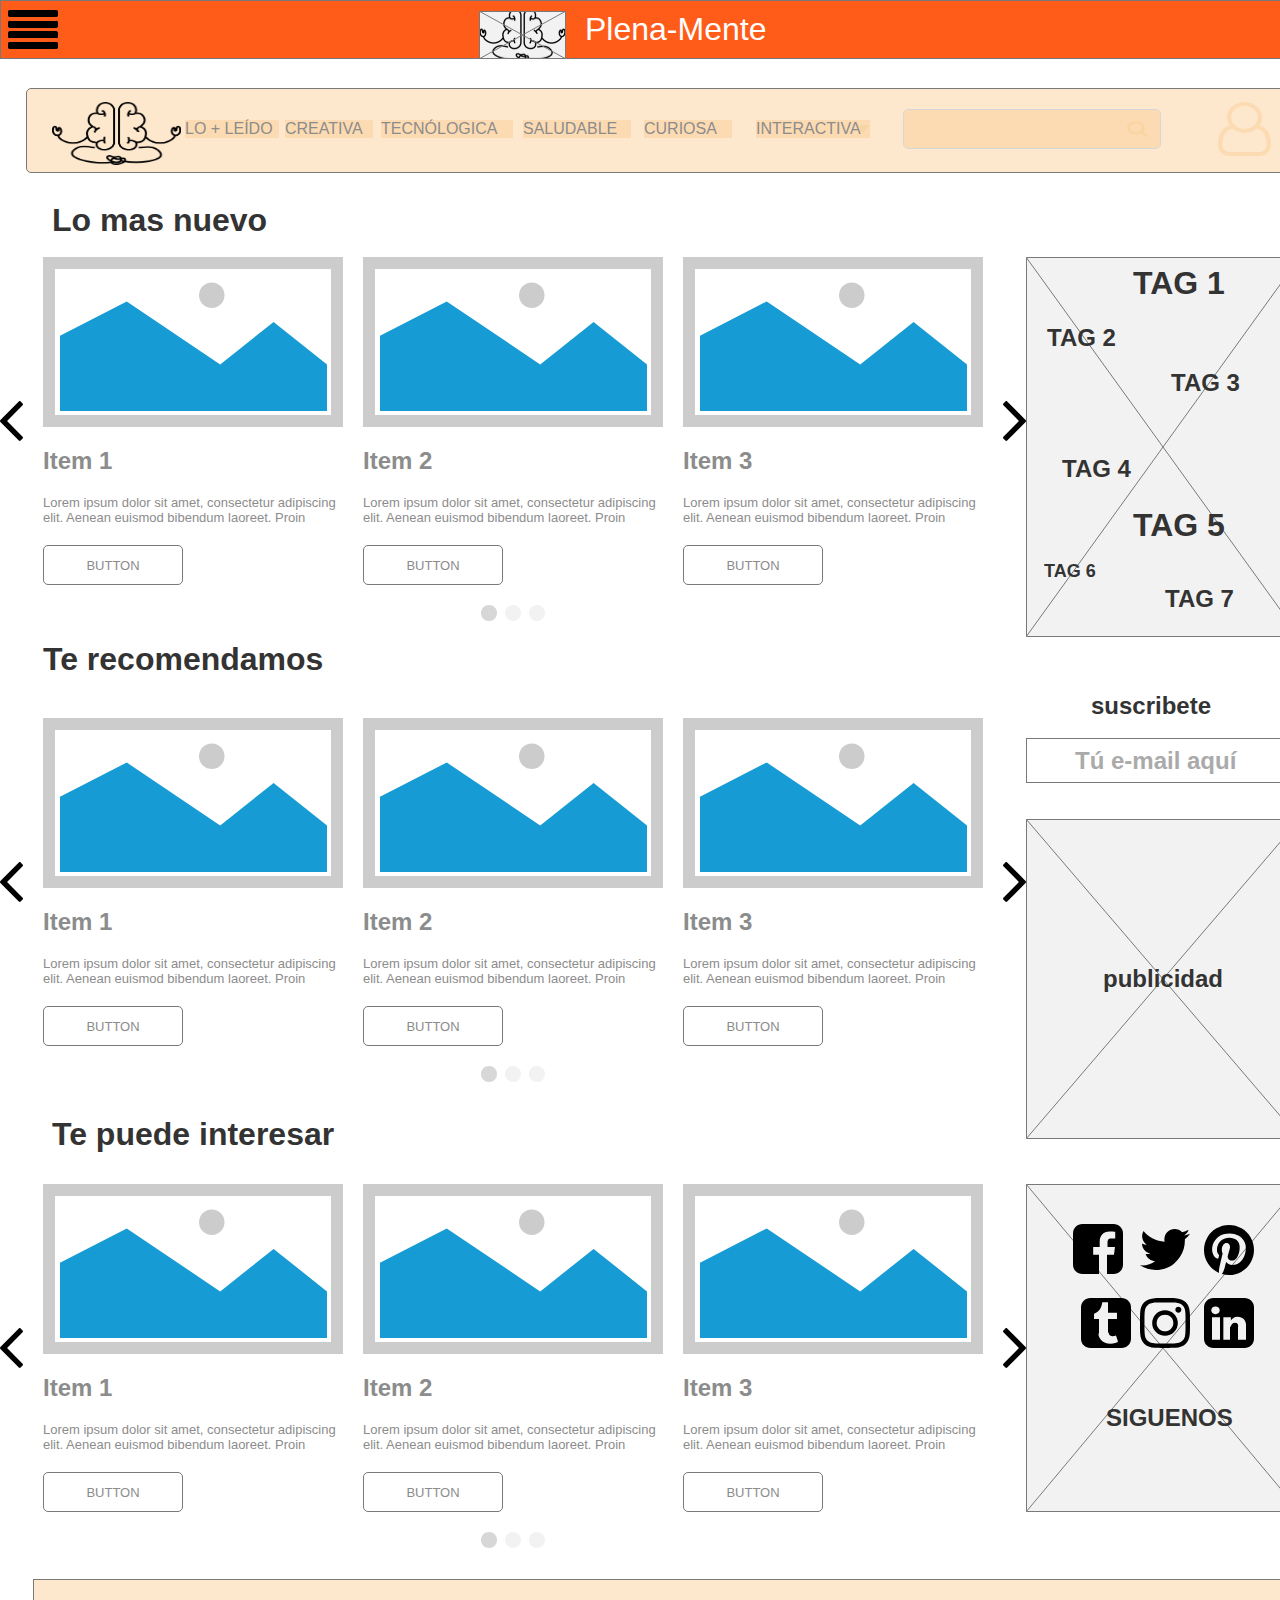
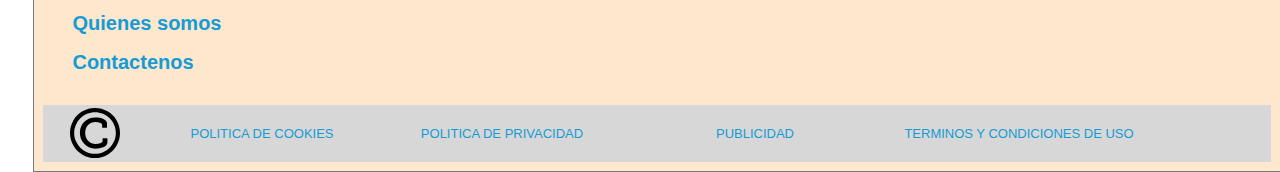
<file: lo___le_do.html>
﻿<!DOCTYPE html>
<html>
  <head>
    <title>Lo + Leído</title>
    <meta http-equiv="X-UA-Compatible" content="IE=edge"/>
    <meta http-equiv="content-type" content="text/html; charset=utf-8"/>
    <link href="resources/css/axure_rp_page.css" type="text/css" rel="stylesheet"/>
    <link href="data/styles.css" type="text/css" rel="stylesheet"/>
    <link href="files/lo___le_do/styles.css" type="text/css" rel="stylesheet"/>
    <script src="resources/scripts/jquery-3.2.1.min.js"></script>
    <script src="resources/scripts/axure/axQuery.js"></script>
    <script src="resources/scripts/axure/globals.js"></script>
    <script src="resources/scripts/axutils.js"></script>
    <script src="resources/scripts/axure/annotation.js"></script>
    <script src="resources/scripts/axure/axQuery.std.js"></script>
    <script src="resources/scripts/axure/doc.js"></script>
    <script src="resources/scripts/messagecenter.js"></script>
    <script src="resources/scripts/axure/events.js"></script>
    <script src="resources/scripts/axure/recording.js"></script>
    <script src="resources/scripts/axure/action.js"></script>
    <script src="resources/scripts/axure/expr.js"></script>
    <script src="resources/scripts/axure/geometry.js"></script>
    <script src="resources/scripts/axure/flyout.js"></script>
    <script src="resources/scripts/axure/model.js"></script>
    <script src="resources/scripts/axure/repeater.js"></script>
    <script src="resources/scripts/axure/sto.js"></script>
    <script src="resources/scripts/axure/utils.temp.js"></script>
    <script src="resources/scripts/axure/variables.js"></script>
    <script src="resources/scripts/axure/drag.js"></script>
    <script src="resources/scripts/axure/move.js"></script>
    <script src="resources/scripts/axure/visibility.js"></script>
    <script src="resources/scripts/axure/style.js"></script>
    <script src="resources/scripts/axure/adaptive.js"></script>
    <script src="resources/scripts/axure/tree.js"></script>
    <script src="resources/scripts/axure/init.temp.js"></script>
    <script src="resources/scripts/axure/legacy.js"></script>
    <script src="resources/scripts/axure/viewer.js"></script>
    <script src="resources/scripts/axure/math.js"></script>
    <script src="resources/scripts/axure/jquery.nicescroll.min.js"></script>
    <script src="data/document.js"></script>
    <script src="files/lo___le_do/data.js"></script>
    <script type="text/javascript">
      $axure.utils.getTransparentGifPath = function() { return 'resources/images/transparent.gif'; };
      $axure.utils.getOtherPath = function() { return 'resources/Other.html'; };
      $axure.utils.getReloadPath = function() { return 'resources/reload.html'; };
    </script>
  </head>
  <body>
    <div id="base" class="">

      <!-- Unnamed (Rectangle) -->
      <div id="u313" class="ax_default box_1">
        <div id="u313_div" class=""></div>
        <div id="u313_text" class="text " style="display:none; visibility: hidden">
          <p></p>
        </div>
      </div>

      <!-- Unnamed (Shape) -->
      <div id="u314" class="ax_default icon">
        <img id="u314_img" class="img " src="images/index/u2.svg"/>
        <div id="u314_text" class="text " style="display:none; visibility: hidden">
          <p></p>
        </div>
      </div>

      <!-- Unnamed (Rectangle) -->
      <div id="u315" class="ax_default heading_1">
        <div id="u315_div" class=""></div>
        <div id="u315_text" class="text ">
          <p><span>Plena-Mente</span></p>
        </div>
      </div>

      <!-- Unnamed (Placeholder) -->
      <div id="u316" class="ax_default placeholder">
        <img id="u316_img" class="img " src="images/login_y_register/u270.svg"/>
        <div id="u316_text" class="text " style="display:none; visibility: hidden">
          <p></p>
        </div>
      </div>

      <!-- Unnamed (Placeholder) -->
      <div id="u317" class="ax_default placeholder">
        <img id="u317_img" class="img " src="images/index/u0.svg"/>
        <div id="u317_text" class="text " style="display:none; visibility: hidden">
          <p></p>
        </div>
      </div>

      <!-- Carousel (Group) -->
      <div id="u318" class="ax_default" data-label="Carousel" data-left="0" data-top="257" data-width="1026" data-height="364">

        <!-- Items (Dynamic Panel) -->
        <div id="u319" class="ax_default" data-label="Items">
          <div id="u319_state0" class="panel_state" data-label="State1" style="">
            <div id="u319_state0_content" class="panel_state_content">

              <!-- Item 3 (Group) -->
              <div id="u320" class="ax_default" data-label="Item 3" data-left="640" data-top="0" data-width="300" data-height="328">

                <!-- Title 3 (Rectangle) -->
                <div id="u321" class="ax_default heading_2" data-label="Title 3">
                  <div id="u321_div" class=""></div>
                  <div id="u321_text" class="text ">
                    <p><span>Item 3</span></p>
                  </div>
                </div>

                <!-- Summary 3 (Rectangle) -->
                <div id="u322" class="ax_default paragraph" data-label="Summary 3">
                  <div id="u322_div" class=""></div>
                  <div id="u322_text" class="text ">
                    <p><span>Lorem ipsum dolor sit amet, consectetur adipiscing elit. Aenean euismod bibendum laoreet. Proin</span></p>
                  </div>
                </div>

                <!-- Image 3 (Image) -->
                <div id="u323" class="ax_default image" data-label="Image 3">
                  <img id="u323_img" class="img " src="images/index/image_3_u8.svg"/>
                  <div id="u323_text" class="text " style="display:none; visibility: hidden">
                    <p></p>
                  </div>
                </div>

                <!-- Button 3 (Rectangle) -->
                <div id="u324" class="ax_default button" data-label="Button 3">
                  <div id="u324_div" class=""></div>
                  <div id="u324_text" class="text ">
                    <p><span>BUTTON</span></p>
                  </div>
                </div>
              </div>

              <!-- Item 2 (Group) -->
              <div id="u325" class="ax_default" data-label="Item 2" data-left="320" data-top="0" data-width="300" data-height="328">

                <!-- Title 2 (Rectangle) -->
                <div id="u326" class="ax_default heading_2" data-label="Title 2">
                  <div id="u326_div" class=""></div>
                  <div id="u326_text" class="text ">
                    <p><span>Item 2</span></p>
                  </div>
                </div>

                <!-- Summary 2 (Rectangle) -->
                <div id="u327" class="ax_default paragraph" data-label="Summary 2">
                  <div id="u327_div" class=""></div>
                  <div id="u327_text" class="text ">
                    <p><span>Lorem ipsum dolor sit amet, consectetur adipiscing elit. Aenean euismod bibendum laoreet. Proin</span></p>
                  </div>
                </div>

                <!-- Image 2 (Image) -->
                <div id="u328" class="ax_default image" data-label="Image 2">
                  <img id="u328_img" class="img " src="images/index/image_3_u8.svg"/>
                  <div id="u328_text" class="text " style="display:none; visibility: hidden">
                    <p></p>
                  </div>
                </div>

                <!-- Button 2 (Rectangle) -->
                <div id="u329" class="ax_default button" data-label="Button 2">
                  <div id="u329_div" class=""></div>
                  <div id="u329_text" class="text ">
                    <p><span>BUTTON</span></p>
                  </div>
                </div>
              </div>

              <!-- Item 1 (Group) -->
              <div id="u330" class="ax_default" data-label="Item 1" data-left="0" data-top="0" data-width="300" data-height="328">

                <!-- Title 1 (Rectangle) -->
                <div id="u331" class="ax_default heading_2" data-label="Title 1">
                  <div id="u331_div" class=""></div>
                  <div id="u331_text" class="text ">
                    <p><span>Item 1</span></p>
                  </div>
                </div>

                <!-- Summary 1 (Rectangle) -->
                <div id="u332" class="ax_default paragraph" data-label="Summary 1">
                  <div id="u332_div" class=""></div>
                  <div id="u332_text" class="text ">
                    <p><span>Lorem ipsum dolor sit amet, consectetur adipiscing elit. Aenean euismod bibendum laoreet. Proin</span></p>
                  </div>
                </div>

                <!-- Button 1 (Rectangle) -->
                <div id="u333" class="ax_default button" data-label="Button 1">
                  <div id="u333_div" class=""></div>
                  <div id="u333_text" class="text ">
                    <p><span>BUTTON</span></p>
                  </div>
                </div>

                <!-- Image 1 (Image) -->
                <div id="u334" class="ax_default image" data-label="Image 1">
                  <img id="u334_img" class="img " src="images/index/image_3_u8.svg"/>
                  <div id="u334_text" class="text " style="display:none; visibility: hidden">
                    <p></p>
                  </div>
                </div>
              </div>
            </div>
          </div>
          <div id="u319_state1" class="panel_state" data-label="State2" style="visibility: hidden;">
            <div id="u319_state1_content" class="panel_state_content">

              <!-- Item 6 (Group) -->
              <div id="u335" class="ax_default" data-label="Item 6" data-left="640" data-top="0" data-width="300" data-height="328">

                <!-- Title 6 (Rectangle) -->
                <div id="u336" class="ax_default heading_2" data-label="Title 6">
                  <div id="u336_div" class=""></div>
                  <div id="u336_text" class="text ">
                    <p><span>Item 6</span></p>
                  </div>
                </div>

                <!-- Summary 6 (Rectangle) -->
                <div id="u337" class="ax_default paragraph" data-label="Summary 6">
                  <div id="u337_div" class=""></div>
                  <div id="u337_text" class="text ">
                    <p><span>Lorem ipsum dolor sit amet, consectetur adipiscing elit. Aenean euismod bibendum laoreet. Proin</span></p>
                  </div>
                </div>

                <!-- Image 6 (Image) -->
                <div id="u338" class="ax_default image" data-label="Image 6">
                  <img id="u338_img" class="img " src="images/index/image_3_u8.svg"/>
                  <div id="u338_text" class="text " style="display:none; visibility: hidden">
                    <p></p>
                  </div>
                </div>

                <!-- Button 6 (Rectangle) -->
                <div id="u339" class="ax_default button" data-label="Button 6">
                  <div id="u339_div" class=""></div>
                  <div id="u339_text" class="text ">
                    <p><span>BUTTON</span></p>
                  </div>
                </div>
              </div>

              <!-- Item 5 (Group) -->
              <div id="u340" class="ax_default" data-label="Item 5" data-left="320" data-top="0" data-width="300" data-height="328">

                <!-- Title 5 (Rectangle) -->
                <div id="u341" class="ax_default heading_2" data-label="Title 5">
                  <div id="u341_div" class=""></div>
                  <div id="u341_text" class="text ">
                    <p><span>Item 5</span></p>
                  </div>
                </div>

                <!-- Summary 5 (Rectangle) -->
                <div id="u342" class="ax_default paragraph" data-label="Summary 5">
                  <div id="u342_div" class=""></div>
                  <div id="u342_text" class="text ">
                    <p><span>Lorem ipsum dolor sit amet, consectetur adipiscing elit. Aenean euismod bibendum laoreet. Proin</span></p>
                  </div>
                </div>

                <!-- Image 5 (Image) -->
                <div id="u343" class="ax_default image" data-label="Image 5">
                  <img id="u343_img" class="img " src="images/index/image_3_u8.svg"/>
                  <div id="u343_text" class="text " style="display:none; visibility: hidden">
                    <p></p>
                  </div>
                </div>

                <!-- Button 5 (Rectangle) -->
                <div id="u344" class="ax_default button" data-label="Button 5">
                  <div id="u344_div" class=""></div>
                  <div id="u344_text" class="text ">
                    <p><span>BUTTON</span></p>
                  </div>
                </div>
              </div>

              <!-- Item 4 (Group) -->
              <div id="u345" class="ax_default" data-label="Item 4" data-left="0" data-top="0" data-width="300" data-height="328">

                <!-- Title 4 (Rectangle) -->
                <div id="u346" class="ax_default heading_2" data-label="Title 4">
                  <div id="u346_div" class=""></div>
                  <div id="u346_text" class="text ">
                    <p><span>Item 4</span></p>
                  </div>
                </div>

                <!-- Summary 4 (Rectangle) -->
                <div id="u347" class="ax_default paragraph" data-label="Summary 4">
                  <div id="u347_div" class=""></div>
                  <div id="u347_text" class="text ">
                    <p><span>Lorem ipsum dolor sit amet, consectetur adipiscing elit. Aenean euismod bibendum laoreet. Proin</span></p>
                  </div>
                </div>

                <!-- Button 4 (Rectangle) -->
                <div id="u348" class="ax_default button" data-label="Button 4">
                  <div id="u348_div" class=""></div>
                  <div id="u348_text" class="text ">
                    <p><span>BUTTON</span></p>
                  </div>
                </div>

                <!-- Image 4 (Image) -->
                <div id="u349" class="ax_default image" data-label="Image 4">
                  <img id="u349_img" class="img " src="images/index/image_3_u8.svg"/>
                  <div id="u349_text" class="text " style="display:none; visibility: hidden">
                    <p></p>
                  </div>
                </div>
              </div>
            </div>
          </div>
          <div id="u319_state2" class="panel_state" data-label="State3" style="visibility: hidden;">
            <div id="u319_state2_content" class="panel_state_content">

              <!-- Item 9 (Group) -->
              <div id="u350" class="ax_default" data-label="Item 9" data-left="640" data-top="0" data-width="300" data-height="328">

                <!-- Title 9 (Rectangle) -->
                <div id="u351" class="ax_default heading_2" data-label="Title 9">
                  <div id="u351_div" class=""></div>
                  <div id="u351_text" class="text ">
                    <p><span>Item 9</span></p>
                  </div>
                </div>

                <!-- Summary 9 (Rectangle) -->
                <div id="u352" class="ax_default paragraph" data-label="Summary 9">
                  <div id="u352_div" class=""></div>
                  <div id="u352_text" class="text ">
                    <p><span>Lorem ipsum dolor sit amet, consectetur adipiscing elit. Aenean euismod bibendum laoreet. Proin</span></p>
                  </div>
                </div>

                <!-- Image 9 (Image) -->
                <div id="u353" class="ax_default image" data-label="Image 9">
                  <img id="u353_img" class="img " src="images/index/image_3_u8.svg"/>
                  <div id="u353_text" class="text " style="display:none; visibility: hidden">
                    <p></p>
                  </div>
                </div>

                <!-- Button 9 (Rectangle) -->
                <div id="u354" class="ax_default button" data-label="Button 9">
                  <div id="u354_div" class=""></div>
                  <div id="u354_text" class="text ">
                    <p><span>BUTTON</span></p>
                  </div>
                </div>
              </div>

              <!-- Item 8 (Group) -->
              <div id="u355" class="ax_default" data-label="Item 8" data-left="320" data-top="0" data-width="300" data-height="328">

                <!-- Title 8 (Rectangle) -->
                <div id="u356" class="ax_default heading_2" data-label="Title 8">
                  <div id="u356_div" class=""></div>
                  <div id="u356_text" class="text ">
                    <p><span>Item 8</span></p>
                  </div>
                </div>

                <!-- Summary 8 (Rectangle) -->
                <div id="u357" class="ax_default paragraph" data-label="Summary 8">
                  <div id="u357_div" class=""></div>
                  <div id="u357_text" class="text ">
                    <p><span>Lorem ipsum dolor sit amet, consectetur adipiscing elit. Aenean euismod bibendum laoreet. Proin</span></p>
                  </div>
                </div>

                <!-- Image 8 (Image) -->
                <div id="u358" class="ax_default image" data-label="Image 8">
                  <img id="u358_img" class="img " src="images/index/image_3_u8.svg"/>
                  <div id="u358_text" class="text " style="display:none; visibility: hidden">
                    <p></p>
                  </div>
                </div>

                <!-- Button 8 (Rectangle) -->
                <div id="u359" class="ax_default button" data-label="Button 8">
                  <div id="u359_div" class=""></div>
                  <div id="u359_text" class="text ">
                    <p><span>BUTTON</span></p>
                  </div>
                </div>
              </div>

              <!-- Item 7 (Group) -->
              <div id="u360" class="ax_default" data-label="Item 7" data-left="0" data-top="0" data-width="300" data-height="328">

                <!-- Title 7 (Rectangle) -->
                <div id="u361" class="ax_default heading_2" data-label="Title 7">
                  <div id="u361_div" class=""></div>
                  <div id="u361_text" class="text ">
                    <p><span>Item 7</span></p>
                  </div>
                </div>

                <!-- Summary 7 (Rectangle) -->
                <div id="u362" class="ax_default paragraph" data-label="Summary 7">
                  <div id="u362_div" class=""></div>
                  <div id="u362_text" class="text ">
                    <p><span>Lorem ipsum dolor sit amet, consectetur adipiscing elit. Aenean euismod bibendum laoreet. Proin</span></p>
                  </div>
                </div>

                <!-- Button 7 (Rectangle) -->
                <div id="u363" class="ax_default button" data-label="Button 7">
                  <div id="u363_div" class=""></div>
                  <div id="u363_text" class="text ">
                    <p><span>BUTTON</span></p>
                  </div>
                </div>

                <!-- Image 7 (Image) -->
                <div id="u364" class="ax_default image" data-label="Image 7">
                  <img id="u364_img" class="img " src="images/index/image_3_u8.svg"/>
                  <div id="u364_text" class="text " style="display:none; visibility: hidden">
                    <p></p>
                  </div>
                </div>
              </div>
            </div>
          </div>
        </div>

        <!-- Indicator Dots (Dynamic Panel) -->
        <div id="u365" class="ax_default" data-label="Indicator Dots">
          <div id="u365_state0" class="panel_state" data-label="State1" style="">
            <div id="u365_state0_content" class="panel_state_content">

              <!-- Indicator Dots (Group) -->
              <div id="u366" class="ax_default" data-label="Indicator Dots" data-left="0" data-top="0" data-width="64" data-height="16">

                <!-- Dot 3 (Ellipse) -->
                <div id="u367" class="ax_default ellipse" data-label="Dot 3" selectiongroup="My Carousel Indicators">
                  <img id="u367_img" class="img " src="images/index/dot_3_u52.svg"/>
                  <div id="u367_text" class="text " style="display:none; visibility: hidden">
                    <p></p>
                  </div>
                </div>

                <!-- Dot 2 (Ellipse) -->
                <div id="u368" class="ax_default ellipse" data-label="Dot 2" selectiongroup="My Carousel Indicators">
                  <img id="u368_img" class="img " src="images/index/dot_3_u52.svg"/>
                  <div id="u368_text" class="text " style="display:none; visibility: hidden">
                    <p></p>
                  </div>
                </div>

                <!-- Dot 1 (Ellipse) -->
                <div id="u369" class="ax_default ellipse selected" data-label="Dot 1" selectiongroup="My Carousel Indicators">
                  <img id="u369_img" class="img " src="images/index/dot_1_u54.svg"/>
                  <div id="u369_text" class="text " style="display:none; visibility: hidden">
                    <p></p>
                  </div>
                </div>
              </div>
            </div>
          </div>
          <div id="u365_state1" class="panel_state" data-label="State2" style="visibility: hidden;">
            <div id="u365_state1_content" class="panel_state_content">

              <!-- Indicator Dots (Group) -->
              <div id="u370" class="ax_default" data-label="Indicator Dots" data-left="0" data-top="0" data-width="64" data-height="16">

                <!-- Dot 3 (Ellipse) -->
                <div id="u371" class="ax_default ellipse" data-label="Dot 3" selectiongroup="My Carousel Indicators">
                  <img id="u371_img" class="img " src="images/index/dot_3_u52.svg"/>
                  <div id="u371_text" class="text " style="display:none; visibility: hidden">
                    <p></p>
                  </div>
                </div>

                <!-- Dot 2 (Ellipse) -->
                <div id="u372" class="ax_default ellipse" data-label="Dot 2" selectiongroup="My Carousel Indicators">
                  <img id="u372_img" class="img " src="images/index/dot_1_u54.svg"/>
                  <div id="u372_text" class="text " style="display:none; visibility: hidden">
                    <p></p>
                  </div>
                </div>

                <!-- Dot 1 (Ellipse) -->
                <div id="u373" class="ax_default ellipse selected" data-label="Dot 1" selectiongroup="My Carousel Indicators">
                  <img id="u373_img" class="img " src="images/index/dot_3_u52.svg"/>
                  <div id="u373_text" class="text " style="display:none; visibility: hidden">
                    <p></p>
                  </div>
                </div>
              </div>
            </div>
          </div>
          <div id="u365_state2" class="panel_state" data-label="State3" style="visibility: hidden;">
            <div id="u365_state2_content" class="panel_state_content">

              <!-- Indicator Dots (Group) -->
              <div id="u374" class="ax_default" data-label="Indicator Dots" data-left="0" data-top="0" data-width="64" data-height="16">

                <!-- Dot 3 (Ellipse) -->
                <div id="u375" class="ax_default ellipse" data-label="Dot 3" selectiongroup="My Carousel Indicators">
                  <img id="u375_img" class="img " src="images/index/dot_1_u54.svg"/>
                  <div id="u375_text" class="text " style="display:none; visibility: hidden">
                    <p></p>
                  </div>
                </div>

                <!-- Dot 2 (Ellipse) -->
                <div id="u376" class="ax_default ellipse" data-label="Dot 2" selectiongroup="My Carousel Indicators">
                  <img id="u376_img" class="img " src="images/index/dot_3_u52.svg"/>
                  <div id="u376_text" class="text " style="display:none; visibility: hidden">
                    <p></p>
                  </div>
                </div>

                <!-- Dot 1 (Ellipse) -->
                <div id="u377" class="ax_default ellipse selected" data-label="Dot 1" selectiongroup="My Carousel Indicators">
                  <img id="u377_img" class="img " src="images/index/dot_3_u52.svg"/>
                  <div id="u377_text" class="text " style="display:none; visibility: hidden">
                    <p></p>
                  </div>
                </div>
              </div>
            </div>
          </div>
        </div>

        <!-- Right Arrow (Shape) -->
        <div id="u378" class="ax_default icon" data-label="Right Arrow">
          <img id="u378_img" class="img " src="images/index/right_arrow_u63.svg"/>
          <div id="u378_text" class="text " style="display:none; visibility: hidden">
            <p></p>
          </div>
        </div>

        <!-- Left Arrow (Shape) -->
        <div id="u379" class="ax_default icon" data-label="Left Arrow">
          <img id="u379_img" class="img " src="images/index/left_arrow_u64.svg"/>
          <div id="u379_text" class="text " style="display:none; visibility: hidden">
            <p></p>
          </div>
        </div>
      </div>

      <!-- Carousel (Group) -->
      <div id="u380" class="ax_default" data-label="Carousel" data-left="0" data-top="718" data-width="1026" data-height="364">

        <!-- Items (Dynamic Panel) -->
        <div id="u381" class="ax_default" data-label="Items">
          <div id="u381_state0" class="panel_state" data-label="State1" style="">
            <div id="u381_state0_content" class="panel_state_content">

              <!-- Item 3 (Group) -->
              <div id="u382" class="ax_default" data-label="Item 3" data-left="640" data-top="0" data-width="300" data-height="328">

                <!-- Title 3 (Rectangle) -->
                <div id="u383" class="ax_default heading_2" data-label="Title 3">
                  <div id="u383_div" class=""></div>
                  <div id="u383_text" class="text ">
                    <p><span>Item 3</span></p>
                  </div>
                </div>

                <!-- Summary 3 (Rectangle) -->
                <div id="u384" class="ax_default paragraph" data-label="Summary 3">
                  <div id="u384_div" class=""></div>
                  <div id="u384_text" class="text ">
                    <p><span>Lorem ipsum dolor sit amet, consectetur adipiscing elit. Aenean euismod bibendum laoreet. Proin</span></p>
                  </div>
                </div>

                <!-- Image 3 (Image) -->
                <div id="u385" class="ax_default image" data-label="Image 3">
                  <img id="u385_img" class="img " src="images/index/image_3_u8.svg"/>
                  <div id="u385_text" class="text " style="display:none; visibility: hidden">
                    <p></p>
                  </div>
                </div>

                <!-- Button 3 (Rectangle) -->
                <div id="u386" class="ax_default button" data-label="Button 3">
                  <div id="u386_div" class=""></div>
                  <div id="u386_text" class="text ">
                    <p><span>BUTTON</span></p>
                  </div>
                </div>
              </div>

              <!-- Item 2 (Group) -->
              <div id="u387" class="ax_default" data-label="Item 2" data-left="320" data-top="0" data-width="300" data-height="328">

                <!-- Title 2 (Rectangle) -->
                <div id="u388" class="ax_default heading_2" data-label="Title 2">
                  <div id="u388_div" class=""></div>
                  <div id="u388_text" class="text ">
                    <p><span>Item 2</span></p>
                  </div>
                </div>

                <!-- Summary 2 (Rectangle) -->
                <div id="u389" class="ax_default paragraph" data-label="Summary 2">
                  <div id="u389_div" class=""></div>
                  <div id="u389_text" class="text ">
                    <p><span>Lorem ipsum dolor sit amet, consectetur adipiscing elit. Aenean euismod bibendum laoreet. Proin</span></p>
                  </div>
                </div>

                <!-- Image 2 (Image) -->
                <div id="u390" class="ax_default image" data-label="Image 2">
                  <img id="u390_img" class="img " src="images/index/image_3_u8.svg"/>
                  <div id="u390_text" class="text " style="display:none; visibility: hidden">
                    <p></p>
                  </div>
                </div>

                <!-- Button 2 (Rectangle) -->
                <div id="u391" class="ax_default button" data-label="Button 2">
                  <div id="u391_div" class=""></div>
                  <div id="u391_text" class="text ">
                    <p><span>BUTTON</span></p>
                  </div>
                </div>
              </div>

              <!-- Item 1 (Group) -->
              <div id="u392" class="ax_default" data-label="Item 1" data-left="0" data-top="0" data-width="300" data-height="328">

                <!-- Title 1 (Rectangle) -->
                <div id="u393" class="ax_default heading_2" data-label="Title 1">
                  <div id="u393_div" class=""></div>
                  <div id="u393_text" class="text ">
                    <p><span>Item 1</span></p>
                  </div>
                </div>

                <!-- Summary 1 (Rectangle) -->
                <div id="u394" class="ax_default paragraph" data-label="Summary 1">
                  <div id="u394_div" class=""></div>
                  <div id="u394_text" class="text ">
                    <p><span>Lorem ipsum dolor sit amet, consectetur adipiscing elit. Aenean euismod bibendum laoreet. Proin</span></p>
                  </div>
                </div>

                <!-- Button 1 (Rectangle) -->
                <div id="u395" class="ax_default button" data-label="Button 1">
                  <div id="u395_div" class=""></div>
                  <div id="u395_text" class="text ">
                    <p><span>BUTTON</span></p>
                  </div>
                </div>

                <!-- Image 1 (Image) -->
                <div id="u396" class="ax_default image" data-label="Image 1">
                  <img id="u396_img" class="img " src="images/index/image_3_u8.svg"/>
                  <div id="u396_text" class="text " style="display:none; visibility: hidden">
                    <p></p>
                  </div>
                </div>
              </div>
            </div>
          </div>
          <div id="u381_state1" class="panel_state" data-label="State2" style="visibility: hidden;">
            <div id="u381_state1_content" class="panel_state_content">

              <!-- Item 6 (Group) -->
              <div id="u397" class="ax_default" data-label="Item 6" data-left="640" data-top="0" data-width="300" data-height="328">

                <!-- Title 6 (Rectangle) -->
                <div id="u398" class="ax_default heading_2" data-label="Title 6">
                  <div id="u398_div" class=""></div>
                  <div id="u398_text" class="text ">
                    <p><span>Item 6</span></p>
                  </div>
                </div>

                <!-- Summary 6 (Rectangle) -->
                <div id="u399" class="ax_default paragraph" data-label="Summary 6">
                  <div id="u399_div" class=""></div>
                  <div id="u399_text" class="text ">
                    <p><span>Lorem ipsum dolor sit amet, consectetur adipiscing elit. Aenean euismod bibendum laoreet. Proin</span></p>
                  </div>
                </div>

                <!-- Image 6 (Image) -->
                <div id="u400" class="ax_default image" data-label="Image 6">
                  <img id="u400_img" class="img " src="images/index/image_3_u8.svg"/>
                  <div id="u400_text" class="text " style="display:none; visibility: hidden">
                    <p></p>
                  </div>
                </div>

                <!-- Button 6 (Rectangle) -->
                <div id="u401" class="ax_default button" data-label="Button 6">
                  <div id="u401_div" class=""></div>
                  <div id="u401_text" class="text ">
                    <p><span>BUTTON</span></p>
                  </div>
                </div>
              </div>

              <!-- Item 5 (Group) -->
              <div id="u402" class="ax_default" data-label="Item 5" data-left="320" data-top="0" data-width="300" data-height="328">

                <!-- Title 5 (Rectangle) -->
                <div id="u403" class="ax_default heading_2" data-label="Title 5">
                  <div id="u403_div" class=""></div>
                  <div id="u403_text" class="text ">
                    <p><span>Item 5</span></p>
                  </div>
                </div>

                <!-- Summary 5 (Rectangle) -->
                <div id="u404" class="ax_default paragraph" data-label="Summary 5">
                  <div id="u404_div" class=""></div>
                  <div id="u404_text" class="text ">
                    <p><span>Lorem ipsum dolor sit amet, consectetur adipiscing elit. Aenean euismod bibendum laoreet. Proin</span></p>
                  </div>
                </div>

                <!-- Image 5 (Image) -->
                <div id="u405" class="ax_default image" data-label="Image 5">
                  <img id="u405_img" class="img " src="images/index/image_3_u8.svg"/>
                  <div id="u405_text" class="text " style="display:none; visibility: hidden">
                    <p></p>
                  </div>
                </div>

                <!-- Button 5 (Rectangle) -->
                <div id="u406" class="ax_default button" data-label="Button 5">
                  <div id="u406_div" class=""></div>
                  <div id="u406_text" class="text ">
                    <p><span>BUTTON</span></p>
                  </div>
                </div>
              </div>

              <!-- Item 4 (Group) -->
              <div id="u407" class="ax_default" data-label="Item 4" data-left="0" data-top="0" data-width="300" data-height="328">

                <!-- Title 4 (Rectangle) -->
                <div id="u408" class="ax_default heading_2" data-label="Title 4">
                  <div id="u408_div" class=""></div>
                  <div id="u408_text" class="text ">
                    <p><span>Item 4</span></p>
                  </div>
                </div>

                <!-- Summary 4 (Rectangle) -->
                <div id="u409" class="ax_default paragraph" data-label="Summary 4">
                  <div id="u409_div" class=""></div>
                  <div id="u409_text" class="text ">
                    <p><span>Lorem ipsum dolor sit amet, consectetur adipiscing elit. Aenean euismod bibendum laoreet. Proin</span></p>
                  </div>
                </div>

                <!-- Button 4 (Rectangle) -->
                <div id="u410" class="ax_default button" data-label="Button 4">
                  <div id="u410_div" class=""></div>
                  <div id="u410_text" class="text ">
                    <p><span>BUTTON</span></p>
                  </div>
                </div>

                <!-- Image 4 (Image) -->
                <div id="u411" class="ax_default image" data-label="Image 4">
                  <img id="u411_img" class="img " src="images/index/image_3_u8.svg"/>
                  <div id="u411_text" class="text " style="display:none; visibility: hidden">
                    <p></p>
                  </div>
                </div>
              </div>
            </div>
          </div>
          <div id="u381_state2" class="panel_state" data-label="State3" style="visibility: hidden;">
            <div id="u381_state2_content" class="panel_state_content">

              <!-- Item 9 (Group) -->
              <div id="u412" class="ax_default" data-label="Item 9" data-left="640" data-top="0" data-width="300" data-height="328">

                <!-- Title 9 (Rectangle) -->
                <div id="u413" class="ax_default heading_2" data-label="Title 9">
                  <div id="u413_div" class=""></div>
                  <div id="u413_text" class="text ">
                    <p><span>Item 9</span></p>
                  </div>
                </div>

                <!-- Summary 9 (Rectangle) -->
                <div id="u414" class="ax_default paragraph" data-label="Summary 9">
                  <div id="u414_div" class=""></div>
                  <div id="u414_text" class="text ">
                    <p><span>Lorem ipsum dolor sit amet, consectetur adipiscing elit. Aenean euismod bibendum laoreet. Proin</span></p>
                  </div>
                </div>

                <!-- Image 9 (Image) -->
                <div id="u415" class="ax_default image" data-label="Image 9">
                  <img id="u415_img" class="img " src="images/index/image_3_u8.svg"/>
                  <div id="u415_text" class="text " style="display:none; visibility: hidden">
                    <p></p>
                  </div>
                </div>

                <!-- Button 9 (Rectangle) -->
                <div id="u416" class="ax_default button" data-label="Button 9">
                  <div id="u416_div" class=""></div>
                  <div id="u416_text" class="text ">
                    <p><span>BUTTON</span></p>
                  </div>
                </div>
              </div>

              <!-- Item 8 (Group) -->
              <div id="u417" class="ax_default" data-label="Item 8" data-left="320" data-top="0" data-width="300" data-height="328">

                <!-- Title 8 (Rectangle) -->
                <div id="u418" class="ax_default heading_2" data-label="Title 8">
                  <div id="u418_div" class=""></div>
                  <div id="u418_text" class="text ">
                    <p><span>Item 8</span></p>
                  </div>
                </div>

                <!-- Summary 8 (Rectangle) -->
                <div id="u419" class="ax_default paragraph" data-label="Summary 8">
                  <div id="u419_div" class=""></div>
                  <div id="u419_text" class="text ">
                    <p><span>Lorem ipsum dolor sit amet, consectetur adipiscing elit. Aenean euismod bibendum laoreet. Proin</span></p>
                  </div>
                </div>

                <!-- Image 8 (Image) -->
                <div id="u420" class="ax_default image" data-label="Image 8">
                  <img id="u420_img" class="img " src="images/index/image_3_u8.svg"/>
                  <div id="u420_text" class="text " style="display:none; visibility: hidden">
                    <p></p>
                  </div>
                </div>

                <!-- Button 8 (Rectangle) -->
                <div id="u421" class="ax_default button" data-label="Button 8">
                  <div id="u421_div" class=""></div>
                  <div id="u421_text" class="text ">
                    <p><span>BUTTON</span></p>
                  </div>
                </div>
              </div>

              <!-- Item 7 (Group) -->
              <div id="u422" class="ax_default" data-label="Item 7" data-left="0" data-top="0" data-width="300" data-height="328">

                <!-- Title 7 (Rectangle) -->
                <div id="u423" class="ax_default heading_2" data-label="Title 7">
                  <div id="u423_div" class=""></div>
                  <div id="u423_text" class="text ">
                    <p><span>Item 7</span></p>
                  </div>
                </div>

                <!-- Summary 7 (Rectangle) -->
                <div id="u424" class="ax_default paragraph" data-label="Summary 7">
                  <div id="u424_div" class=""></div>
                  <div id="u424_text" class="text ">
                    <p><span>Lorem ipsum dolor sit amet, consectetur adipiscing elit. Aenean euismod bibendum laoreet. Proin</span></p>
                  </div>
                </div>

                <!-- Button 7 (Rectangle) -->
                <div id="u425" class="ax_default button" data-label="Button 7">
                  <div id="u425_div" class=""></div>
                  <div id="u425_text" class="text ">
                    <p><span>BUTTON</span></p>
                  </div>
                </div>

                <!-- Image 7 (Image) -->
                <div id="u426" class="ax_default image" data-label="Image 7">
                  <img id="u426_img" class="img " src="images/index/image_3_u8.svg"/>
                  <div id="u426_text" class="text " style="display:none; visibility: hidden">
                    <p></p>
                  </div>
                </div>
              </div>
            </div>
          </div>
        </div>

        <!-- Indicator Dots (Dynamic Panel) -->
        <div id="u427" class="ax_default" data-label="Indicator Dots">
          <div id="u427_state0" class="panel_state" data-label="State1" style="">
            <div id="u427_state0_content" class="panel_state_content">

              <!-- Indicator Dots (Group) -->
              <div id="u428" class="ax_default" data-label="Indicator Dots" data-left="0" data-top="0" data-width="64" data-height="16">

                <!-- Dot 3 (Ellipse) -->
                <div id="u429" class="ax_default ellipse" data-label="Dot 3" selectiongroup="My Carousel Indicators">
                  <img id="u429_img" class="img " src="images/index/dot_3_u52.svg"/>
                  <div id="u429_text" class="text " style="display:none; visibility: hidden">
                    <p></p>
                  </div>
                </div>

                <!-- Dot 2 (Ellipse) -->
                <div id="u430" class="ax_default ellipse" data-label="Dot 2" selectiongroup="My Carousel Indicators">
                  <img id="u430_img" class="img " src="images/index/dot_3_u52.svg"/>
                  <div id="u430_text" class="text " style="display:none; visibility: hidden">
                    <p></p>
                  </div>
                </div>

                <!-- Dot 1 (Ellipse) -->
                <div id="u431" class="ax_default ellipse selected" data-label="Dot 1" selectiongroup="My Carousel Indicators">
                  <img id="u431_img" class="img " src="images/index/dot_1_u54.svg"/>
                  <div id="u431_text" class="text " style="display:none; visibility: hidden">
                    <p></p>
                  </div>
                </div>
              </div>
            </div>
          </div>
          <div id="u427_state1" class="panel_state" data-label="State2" style="visibility: hidden;">
            <div id="u427_state1_content" class="panel_state_content">

              <!-- Indicator Dots (Group) -->
              <div id="u432" class="ax_default" data-label="Indicator Dots" data-left="0" data-top="0" data-width="64" data-height="16">

                <!-- Dot 3 (Ellipse) -->
                <div id="u433" class="ax_default ellipse" data-label="Dot 3" selectiongroup="My Carousel Indicators">
                  <img id="u433_img" class="img " src="images/index/dot_3_u52.svg"/>
                  <div id="u433_text" class="text " style="display:none; visibility: hidden">
                    <p></p>
                  </div>
                </div>

                <!-- Dot 2 (Ellipse) -->
                <div id="u434" class="ax_default ellipse" data-label="Dot 2" selectiongroup="My Carousel Indicators">
                  <img id="u434_img" class="img " src="images/index/dot_1_u54.svg"/>
                  <div id="u434_text" class="text " style="display:none; visibility: hidden">
                    <p></p>
                  </div>
                </div>

                <!-- Dot 1 (Ellipse) -->
                <div id="u435" class="ax_default ellipse selected" data-label="Dot 1" selectiongroup="My Carousel Indicators">
                  <img id="u435_img" class="img " src="images/index/dot_3_u52.svg"/>
                  <div id="u435_text" class="text " style="display:none; visibility: hidden">
                    <p></p>
                  </div>
                </div>
              </div>
            </div>
          </div>
          <div id="u427_state2" class="panel_state" data-label="State3" style="visibility: hidden;">
            <div id="u427_state2_content" class="panel_state_content">

              <!-- Indicator Dots (Group) -->
              <div id="u436" class="ax_default" data-label="Indicator Dots" data-left="0" data-top="0" data-width="64" data-height="16">

                <!-- Dot 3 (Ellipse) -->
                <div id="u437" class="ax_default ellipse" data-label="Dot 3" selectiongroup="My Carousel Indicators">
                  <img id="u437_img" class="img " src="images/index/dot_1_u54.svg"/>
                  <div id="u437_text" class="text " style="display:none; visibility: hidden">
                    <p></p>
                  </div>
                </div>

                <!-- Dot 2 (Ellipse) -->
                <div id="u438" class="ax_default ellipse" data-label="Dot 2" selectiongroup="My Carousel Indicators">
                  <img id="u438_img" class="img " src="images/index/dot_3_u52.svg"/>
                  <div id="u438_text" class="text " style="display:none; visibility: hidden">
                    <p></p>
                  </div>
                </div>

                <!-- Dot 1 (Ellipse) -->
                <div id="u439" class="ax_default ellipse selected" data-label="Dot 1" selectiongroup="My Carousel Indicators">
                  <img id="u439_img" class="img " src="images/index/dot_3_u52.svg"/>
                  <div id="u439_text" class="text " style="display:none; visibility: hidden">
                    <p></p>
                  </div>
                </div>
              </div>
            </div>
          </div>
        </div>

        <!-- Right Arrow (Shape) -->
        <div id="u440" class="ax_default icon" data-label="Right Arrow">
          <img id="u440_img" class="img " src="images/index/right_arrow_u63.svg"/>
          <div id="u440_text" class="text " style="display:none; visibility: hidden">
            <p></p>
          </div>
        </div>

        <!-- Left Arrow (Shape) -->
        <div id="u441" class="ax_default icon" data-label="Left Arrow">
          <img id="u441_img" class="img " src="images/index/left_arrow_u64.svg"/>
          <div id="u441_text" class="text " style="display:none; visibility: hidden">
            <p></p>
          </div>
        </div>
      </div>

      <!-- Carousel (Group) -->
      <div id="u442" class="ax_default" data-label="Carousel" data-left="0" data-top="1184" data-width="1026" data-height="364">

        <!-- Items (Dynamic Panel) -->
        <div id="u443" class="ax_default" data-label="Items">
          <div id="u443_state0" class="panel_state" data-label="State1" style="">
            <div id="u443_state0_content" class="panel_state_content">

              <!-- Item 3 (Group) -->
              <div id="u444" class="ax_default" data-label="Item 3" data-left="640" data-top="0" data-width="300" data-height="328">

                <!-- Title 3 (Rectangle) -->
                <div id="u445" class="ax_default heading_2" data-label="Title 3">
                  <div id="u445_div" class=""></div>
                  <div id="u445_text" class="text ">
                    <p><span>Item 3</span></p>
                  </div>
                </div>

                <!-- Summary 3 (Rectangle) -->
                <div id="u446" class="ax_default paragraph" data-label="Summary 3">
                  <div id="u446_div" class=""></div>
                  <div id="u446_text" class="text ">
                    <p><span>Lorem ipsum dolor sit amet, consectetur adipiscing elit. Aenean euismod bibendum laoreet. Proin</span></p>
                  </div>
                </div>

                <!-- Image 3 (Image) -->
                <div id="u447" class="ax_default image" data-label="Image 3">
                  <img id="u447_img" class="img " src="images/index/image_3_u8.svg"/>
                  <div id="u447_text" class="text " style="display:none; visibility: hidden">
                    <p></p>
                  </div>
                </div>

                <!-- Button 3 (Rectangle) -->
                <div id="u448" class="ax_default button" data-label="Button 3">
                  <div id="u448_div" class=""></div>
                  <div id="u448_text" class="text ">
                    <p><span>BUTTON</span></p>
                  </div>
                </div>
              </div>

              <!-- Item 2 (Group) -->
              <div id="u449" class="ax_default" data-label="Item 2" data-left="320" data-top="0" data-width="300" data-height="328">

                <!-- Title 2 (Rectangle) -->
                <div id="u450" class="ax_default heading_2" data-label="Title 2">
                  <div id="u450_div" class=""></div>
                  <div id="u450_text" class="text ">
                    <p><span>Item 2</span></p>
                  </div>
                </div>

                <!-- Summary 2 (Rectangle) -->
                <div id="u451" class="ax_default paragraph" data-label="Summary 2">
                  <div id="u451_div" class=""></div>
                  <div id="u451_text" class="text ">
                    <p><span>Lorem ipsum dolor sit amet, consectetur adipiscing elit. Aenean euismod bibendum laoreet. Proin</span></p>
                  </div>
                </div>

                <!-- Image 2 (Image) -->
                <div id="u452" class="ax_default image" data-label="Image 2">
                  <img id="u452_img" class="img " src="images/index/image_3_u8.svg"/>
                  <div id="u452_text" class="text " style="display:none; visibility: hidden">
                    <p></p>
                  </div>
                </div>

                <!-- Button 2 (Rectangle) -->
                <div id="u453" class="ax_default button" data-label="Button 2">
                  <div id="u453_div" class=""></div>
                  <div id="u453_text" class="text ">
                    <p><span>BUTTON</span></p>
                  </div>
                </div>
              </div>

              <!-- Item 1 (Group) -->
              <div id="u454" class="ax_default" data-label="Item 1" data-left="0" data-top="0" data-width="300" data-height="328">

                <!-- Title 1 (Rectangle) -->
                <div id="u455" class="ax_default heading_2" data-label="Title 1">
                  <div id="u455_div" class=""></div>
                  <div id="u455_text" class="text ">
                    <p><span>Item 1</span></p>
                  </div>
                </div>

                <!-- Summary 1 (Rectangle) -->
                <div id="u456" class="ax_default paragraph" data-label="Summary 1">
                  <div id="u456_div" class=""></div>
                  <div id="u456_text" class="text ">
                    <p><span>Lorem ipsum dolor sit amet, consectetur adipiscing elit. Aenean euismod bibendum laoreet. Proin</span></p>
                  </div>
                </div>

                <!-- Button 1 (Rectangle) -->
                <div id="u457" class="ax_default button" data-label="Button 1">
                  <div id="u457_div" class=""></div>
                  <div id="u457_text" class="text ">
                    <p><span>BUTTON</span></p>
                  </div>
                </div>

                <!-- Image 1 (Image) -->
                <div id="u458" class="ax_default image" data-label="Image 1">
                  <img id="u458_img" class="img " src="images/index/image_3_u8.svg"/>
                  <div id="u458_text" class="text " style="display:none; visibility: hidden">
                    <p></p>
                  </div>
                </div>
              </div>
            </div>
          </div>
          <div id="u443_state1" class="panel_state" data-label="State2" style="visibility: hidden;">
            <div id="u443_state1_content" class="panel_state_content">

              <!-- Item 6 (Group) -->
              <div id="u459" class="ax_default" data-label="Item 6" data-left="640" data-top="0" data-width="300" data-height="328">

                <!-- Title 6 (Rectangle) -->
                <div id="u460" class="ax_default heading_2" data-label="Title 6">
                  <div id="u460_div" class=""></div>
                  <div id="u460_text" class="text ">
                    <p><span>Item 6</span></p>
                  </div>
                </div>

                <!-- Summary 6 (Rectangle) -->
                <div id="u461" class="ax_default paragraph" data-label="Summary 6">
                  <div id="u461_div" class=""></div>
                  <div id="u461_text" class="text ">
                    <p><span>Lorem ipsum dolor sit amet, consectetur adipiscing elit. Aenean euismod bibendum laoreet. Proin</span></p>
                  </div>
                </div>

                <!-- Image 6 (Image) -->
                <div id="u462" class="ax_default image" data-label="Image 6">
                  <img id="u462_img" class="img " src="images/index/image_3_u8.svg"/>
                  <div id="u462_text" class="text " style="display:none; visibility: hidden">
                    <p></p>
                  </div>
                </div>

                <!-- Button 6 (Rectangle) -->
                <div id="u463" class="ax_default button" data-label="Button 6">
                  <div id="u463_div" class=""></div>
                  <div id="u463_text" class="text ">
                    <p><span>BUTTON</span></p>
                  </div>
                </div>
              </div>

              <!-- Item 5 (Group) -->
              <div id="u464" class="ax_default" data-label="Item 5" data-left="320" data-top="0" data-width="300" data-height="328">

                <!-- Title 5 (Rectangle) -->
                <div id="u465" class="ax_default heading_2" data-label="Title 5">
                  <div id="u465_div" class=""></div>
                  <div id="u465_text" class="text ">
                    <p><span>Item 5</span></p>
                  </div>
                </div>

                <!-- Summary 5 (Rectangle) -->
                <div id="u466" class="ax_default paragraph" data-label="Summary 5">
                  <div id="u466_div" class=""></div>
                  <div id="u466_text" class="text ">
                    <p><span>Lorem ipsum dolor sit amet, consectetur adipiscing elit. Aenean euismod bibendum laoreet. Proin</span></p>
                  </div>
                </div>

                <!-- Image 5 (Image) -->
                <div id="u467" class="ax_default image" data-label="Image 5">
                  <img id="u467_img" class="img " src="images/index/image_3_u8.svg"/>
                  <div id="u467_text" class="text " style="display:none; visibility: hidden">
                    <p></p>
                  </div>
                </div>

                <!-- Button 5 (Rectangle) -->
                <div id="u468" class="ax_default button" data-label="Button 5">
                  <div id="u468_div" class=""></div>
                  <div id="u468_text" class="text ">
                    <p><span>BUTTON</span></p>
                  </div>
                </div>
              </div>

              <!-- Item 4 (Group) -->
              <div id="u469" class="ax_default" data-label="Item 4" data-left="0" data-top="0" data-width="300" data-height="328">

                <!-- Title 4 (Rectangle) -->
                <div id="u470" class="ax_default heading_2" data-label="Title 4">
                  <div id="u470_div" class=""></div>
                  <div id="u470_text" class="text ">
                    <p><span>Item 4</span></p>
                  </div>
                </div>

                <!-- Summary 4 (Rectangle) -->
                <div id="u471" class="ax_default paragraph" data-label="Summary 4">
                  <div id="u471_div" class=""></div>
                  <div id="u471_text" class="text ">
                    <p><span>Lorem ipsum dolor sit amet, consectetur adipiscing elit. Aenean euismod bibendum laoreet. Proin</span></p>
                  </div>
                </div>

                <!-- Button 4 (Rectangle) -->
                <div id="u472" class="ax_default button" data-label="Button 4">
                  <div id="u472_div" class=""></div>
                  <div id="u472_text" class="text ">
                    <p><span>BUTTON</span></p>
                  </div>
                </div>

                <!-- Image 4 (Image) -->
                <div id="u473" class="ax_default image" data-label="Image 4">
                  <img id="u473_img" class="img " src="images/index/image_3_u8.svg"/>
                  <div id="u473_text" class="text " style="display:none; visibility: hidden">
                    <p></p>
                  </div>
                </div>
              </div>
            </div>
          </div>
          <div id="u443_state2" class="panel_state" data-label="State3" style="visibility: hidden;">
            <div id="u443_state2_content" class="panel_state_content">

              <!-- Item 9 (Group) -->
              <div id="u474" class="ax_default" data-label="Item 9" data-left="640" data-top="0" data-width="300" data-height="328">

                <!-- Title 9 (Rectangle) -->
                <div id="u475" class="ax_default heading_2" data-label="Title 9">
                  <div id="u475_div" class=""></div>
                  <div id="u475_text" class="text ">
                    <p><span>Item 9</span></p>
                  </div>
                </div>

                <!-- Summary 9 (Rectangle) -->
                <div id="u476" class="ax_default paragraph" data-label="Summary 9">
                  <div id="u476_div" class=""></div>
                  <div id="u476_text" class="text ">
                    <p><span>Lorem ipsum dolor sit amet, consectetur adipiscing elit. Aenean euismod bibendum laoreet. Proin</span></p>
                  </div>
                </div>

                <!-- Image 9 (Image) -->
                <div id="u477" class="ax_default image" data-label="Image 9">
                  <img id="u477_img" class="img " src="images/index/image_3_u8.svg"/>
                  <div id="u477_text" class="text " style="display:none; visibility: hidden">
                    <p></p>
                  </div>
                </div>

                <!-- Button 9 (Rectangle) -->
                <div id="u478" class="ax_default button" data-label="Button 9">
                  <div id="u478_div" class=""></div>
                  <div id="u478_text" class="text ">
                    <p><span>BUTTON</span></p>
                  </div>
                </div>
              </div>

              <!-- Item 8 (Group) -->
              <div id="u479" class="ax_default" data-label="Item 8" data-left="320" data-top="0" data-width="300" data-height="328">

                <!-- Title 8 (Rectangle) -->
                <div id="u480" class="ax_default heading_2" data-label="Title 8">
                  <div id="u480_div" class=""></div>
                  <div id="u480_text" class="text ">
                    <p><span>Item 8</span></p>
                  </div>
                </div>

                <!-- Summary 8 (Rectangle) -->
                <div id="u481" class="ax_default paragraph" data-label="Summary 8">
                  <div id="u481_div" class=""></div>
                  <div id="u481_text" class="text ">
                    <p><span>Lorem ipsum dolor sit amet, consectetur adipiscing elit. Aenean euismod bibendum laoreet. Proin</span></p>
                  </div>
                </div>

                <!-- Image 8 (Image) -->
                <div id="u482" class="ax_default image" data-label="Image 8">
                  <img id="u482_img" class="img " src="images/index/image_3_u8.svg"/>
                  <div id="u482_text" class="text " style="display:none; visibility: hidden">
                    <p></p>
                  </div>
                </div>

                <!-- Button 8 (Rectangle) -->
                <div id="u483" class="ax_default button" data-label="Button 8">
                  <div id="u483_div" class=""></div>
                  <div id="u483_text" class="text ">
                    <p><span>BUTTON</span></p>
                  </div>
                </div>
              </div>

              <!-- Item 7 (Group) -->
              <div id="u484" class="ax_default" data-label="Item 7" data-left="0" data-top="0" data-width="300" data-height="328">

                <!-- Title 7 (Rectangle) -->
                <div id="u485" class="ax_default heading_2" data-label="Title 7">
                  <div id="u485_div" class=""></div>
                  <div id="u485_text" class="text ">
                    <p><span>Item 7</span></p>
                  </div>
                </div>

                <!-- Summary 7 (Rectangle) -->
                <div id="u486" class="ax_default paragraph" data-label="Summary 7">
                  <div id="u486_div" class=""></div>
                  <div id="u486_text" class="text ">
                    <p><span>Lorem ipsum dolor sit amet, consectetur adipiscing elit. Aenean euismod bibendum laoreet. Proin</span></p>
                  </div>
                </div>

                <!-- Button 7 (Rectangle) -->
                <div id="u487" class="ax_default button" data-label="Button 7">
                  <div id="u487_div" class=""></div>
                  <div id="u487_text" class="text ">
                    <p><span>BUTTON</span></p>
                  </div>
                </div>

                <!-- Image 7 (Image) -->
                <div id="u488" class="ax_default image" data-label="Image 7">
                  <img id="u488_img" class="img " src="images/index/image_3_u8.svg"/>
                  <div id="u488_text" class="text " style="display:none; visibility: hidden">
                    <p></p>
                  </div>
                </div>
              </div>
            </div>
          </div>
        </div>

        <!-- Indicator Dots (Dynamic Panel) -->
        <div id="u489" class="ax_default" data-label="Indicator Dots">
          <div id="u489_state0" class="panel_state" data-label="State1" style="">
            <div id="u489_state0_content" class="panel_state_content">

              <!-- Indicator Dots (Group) -->
              <div id="u490" class="ax_default" data-label="Indicator Dots" data-left="0" data-top="0" data-width="64" data-height="16">

                <!-- Dot 3 (Ellipse) -->
                <div id="u491" class="ax_default ellipse" data-label="Dot 3" selectiongroup="My Carousel Indicators">
                  <img id="u491_img" class="img " src="images/index/dot_3_u52.svg"/>
                  <div id="u491_text" class="text " style="display:none; visibility: hidden">
                    <p></p>
                  </div>
                </div>

                <!-- Dot 2 (Ellipse) -->
                <div id="u492" class="ax_default ellipse" data-label="Dot 2" selectiongroup="My Carousel Indicators">
                  <img id="u492_img" class="img " src="images/index/dot_3_u52.svg"/>
                  <div id="u492_text" class="text " style="display:none; visibility: hidden">
                    <p></p>
                  </div>
                </div>

                <!-- Dot 1 (Ellipse) -->
                <div id="u493" class="ax_default ellipse selected" data-label="Dot 1" selectiongroup="My Carousel Indicators">
                  <img id="u493_img" class="img " src="images/index/dot_1_u54.svg"/>
                  <div id="u493_text" class="text " style="display:none; visibility: hidden">
                    <p></p>
                  </div>
                </div>
              </div>
            </div>
          </div>
          <div id="u489_state1" class="panel_state" data-label="State2" style="visibility: hidden;">
            <div id="u489_state1_content" class="panel_state_content">

              <!-- Indicator Dots (Group) -->
              <div id="u494" class="ax_default" data-label="Indicator Dots" data-left="0" data-top="0" data-width="64" data-height="16">

                <!-- Dot 3 (Ellipse) -->
                <div id="u495" class="ax_default ellipse" data-label="Dot 3" selectiongroup="My Carousel Indicators">
                  <img id="u495_img" class="img " src="images/index/dot_3_u52.svg"/>
                  <div id="u495_text" class="text " style="display:none; visibility: hidden">
                    <p></p>
                  </div>
                </div>

                <!-- Dot 2 (Ellipse) -->
                <div id="u496" class="ax_default ellipse" data-label="Dot 2" selectiongroup="My Carousel Indicators">
                  <img id="u496_img" class="img " src="images/index/dot_1_u54.svg"/>
                  <div id="u496_text" class="text " style="display:none; visibility: hidden">
                    <p></p>
                  </div>
                </div>

                <!-- Dot 1 (Ellipse) -->
                <div id="u497" class="ax_default ellipse selected" data-label="Dot 1" selectiongroup="My Carousel Indicators">
                  <img id="u497_img" class="img " src="images/index/dot_3_u52.svg"/>
                  <div id="u497_text" class="text " style="display:none; visibility: hidden">
                    <p></p>
                  </div>
                </div>
              </div>
            </div>
          </div>
          <div id="u489_state2" class="panel_state" data-label="State3" style="visibility: hidden;">
            <div id="u489_state2_content" class="panel_state_content">

              <!-- Indicator Dots (Group) -->
              <div id="u498" class="ax_default" data-label="Indicator Dots" data-left="0" data-top="0" data-width="64" data-height="16">

                <!-- Dot 3 (Ellipse) -->
                <div id="u499" class="ax_default ellipse" data-label="Dot 3" selectiongroup="My Carousel Indicators">
                  <img id="u499_img" class="img " src="images/index/dot_1_u54.svg"/>
                  <div id="u499_text" class="text " style="display:none; visibility: hidden">
                    <p></p>
                  </div>
                </div>

                <!-- Dot 2 (Ellipse) -->
                <div id="u500" class="ax_default ellipse" data-label="Dot 2" selectiongroup="My Carousel Indicators">
                  <img id="u500_img" class="img " src="images/index/dot_3_u52.svg"/>
                  <div id="u500_text" class="text " style="display:none; visibility: hidden">
                    <p></p>
                  </div>
                </div>

                <!-- Dot 1 (Ellipse) -->
                <div id="u501" class="ax_default ellipse selected" data-label="Dot 1" selectiongroup="My Carousel Indicators">
                  <img id="u501_img" class="img " src="images/index/dot_3_u52.svg"/>
                  <div id="u501_text" class="text " style="display:none; visibility: hidden">
                    <p></p>
                  </div>
                </div>
              </div>
            </div>
          </div>
        </div>

        <!-- Right Arrow (Shape) -->
        <div id="u502" class="ax_default icon" data-label="Right Arrow">
          <img id="u502_img" class="img " src="images/index/right_arrow_u63.svg"/>
          <div id="u502_text" class="text " style="display:none; visibility: hidden">
            <p></p>
          </div>
        </div>

        <!-- Left Arrow (Shape) -->
        <div id="u503" class="ax_default icon" data-label="Left Arrow">
          <img id="u503_img" class="img " src="images/index/left_arrow_u64.svg"/>
          <div id="u503_text" class="text " style="display:none; visibility: hidden">
            <p></p>
          </div>
        </div>
      </div>

      <!-- Navigation Bar (Group) -->
      <div id="u504" class="ax_default" data-label="Navigation Bar" data-left="26" data-top="88" data-width="1291" data-height="85">

        <!-- Menu Bar (Rectangle) -->
        <div id="u505" class="ax_default shape" data-label="Menu Bar">
          <div id="u505_div" class=""></div>
          <div id="u505_text" class="text " style="display:none; visibility: hidden">
            <p></p>
          </div>
        </div>

        <!-- Logo (Image) -->
        <div id="u506" class="ax_default image" data-label="Logo">
          <img id="u506_img" class="img " src="images/index/logo_u191.png"/>
          <div id="u506_text" class="text " style="display:none; visibility: hidden">
            <p></p>
          </div>
        </div>

        <!-- Unnamed (Rectangle) -->
        <div id="u507" class="ax_default heading_3">
          <div id="u507_div" class=""></div>
          <div id="u507_text" class="text ">
            <p><span>CREATIVA</span></p>
          </div>
        </div>

        <!-- Unnamed (Rectangle) -->
        <div id="u508" class="ax_default heading_3">
          <div id="u508_div" class=""></div>
          <div id="u508_text" class="text ">
            <p><span>TECNÓLOGICA</span></p>
          </div>
        </div>

        <!-- Dropdown Menu Item (Group) -->
        <div id="u509" class="ax_default" data-label="Dropdown Menu Item" data-left="756" data-top="120" data-width="114" data-height="18">

          <!-- Menu Carat (Triangle) -->
          <div id="u510" class="ax_default flow_shape1" data-label="Menu Carat">
            <img id="u510_img" class="img " src="images/lo___le_do/menu_carat_u510.svg"/>
            <div id="u510_text" class="text " style="display:none; visibility: hidden">
              <p></p>
            </div>
          </div>

          <!-- Unnamed (Rectangle) -->
          <div id="u511" class="ax_default heading_3">
            <div id="u511_div" class=""></div>
            <div id="u511_text" class="text ">
              <p><span>INTERACTIVA</span></p>
            </div>
          </div>

          <!-- Sub Menu (Dynamic Panel) -->
          <div id="u512" class="ax_default ax_default_hidden" data-label="Sub Menu" style="display:none; visibility: hidden">
            <div id="u512_state0" class="panel_state" data-label="State1" style="">
              <div id="u512_state0_content" class="panel_state_content">

                <!-- Unnamed (Rectangle) -->
                <div id="u513" class="ax_default heading_3">
                  <div id="u513_div" class=""></div>
                  <div id="u513_text" class="text ">
                    <p><span>Quiero publicar</span></p>
                  </div>
                </div>

                <!-- Unnamed (Rectangle) -->
                <div id="u514" class="ax_default heading_3">
                  <div id="u514_div" class=""></div>
                  <div id="u514_text" class="text ">
                    <p><span>Colaboradores</span></p>
                  </div>
                </div>

                <!-- Unnamed (Rectangle) -->
                <div id="u515" class="ax_default heading_3">
                  <div id="u515_div" class=""></div>
                  <div id="u515_text" class="text ">
                    <p><span>Publica con nosotros</span></p>
                  </div>
                </div>
              </div>
            </div>
          </div>
        </div>

        <!-- Unnamed (Rectangle) -->
        <div id="u516" class="ax_default heading_3">
          <div id="u516_div" class=""></div>
          <div id="u516_text" class="text ">
            <p><span>SALUDABLE</span></p>
          </div>
        </div>

        <!-- Unnamed (Rectangle) -->
        <div id="u517" class="ax_default heading_3">
          <div id="u517_div" class=""></div>
          <div id="u517_text" class="text ">
            <p><span>CURIOSA</span></p>
          </div>
        </div>

        <!-- Search Input (Text Field) -->
        <div id="u518" class="ax_default text_field" data-label="Search Input">
          <div id="u518_div" class=""></div>
          <input id="u518_input" type="text" value="" class="u518_input"/>
        </div>

        <!-- Search Icon (Shape) -->
        <div id="u519" class="ax_default icon" data-label="Search Icon">
          <img id="u519_img" class="img " src="images/lo___le_do/search_icon_u519.svg"/>
          <div id="u519_text" class="text " style="display:none; visibility: hidden">
            <p></p>
          </div>
        </div>

        <!-- Unnamed (Rectangle) -->
        <div id="u520" class="ax_default heading_3">
          <div id="u520_div" class=""></div>
          <div id="u520_text" class="text ">
            <p><span>LO + LEÍDO</span></p>
          </div>
        </div>

        <!-- Account Icon (Shape) -->
        <div id="u521" class="ax_default icon" data-label="Account Icon">
          <img id="u521_img" class="img " src="images/lo___le_do/account_icon_u521.svg"/>
          <div id="u521_text" class="text " style="display:none; visibility: hidden">
            <p></p>
          </div>
        </div>
      </div>

      <!-- Unnamed (Shape) -->
      <div id="u522" class="ax_default icon">
        <img id="u522_img" class="img " src="images/index/u207.svg"/>
        <div id="u522_text" class="text " style="display:none; visibility: hidden">
          <p></p>
        </div>
      </div>

      <!-- Unnamed (Shape) -->
      <div id="u523" class="ax_default icon">
        <img id="u523_img" class="img " src="images/index/u208.svg"/>
        <div id="u523_text" class="text " style="display:none; visibility: hidden">
          <p></p>
        </div>
      </div>

      <!-- Unnamed (Shape) -->
      <div id="u524" class="ax_default icon">
        <img id="u524_img" class="img " src="images/index/u209.svg"/>
        <div id="u524_text" class="text " style="display:none; visibility: hidden">
          <p></p>
        </div>
      </div>

      <!-- Unnamed (Shape) -->
      <div id="u525" class="ax_default icon">
        <img id="u525_img" class="img " src="images/index/u210.svg"/>
        <div id="u525_text" class="text " style="display:none; visibility: hidden">
          <p></p>
        </div>
      </div>

      <!-- Unnamed (Shape) -->
      <div id="u526" class="ax_default icon">
        <img id="u526_img" class="img " src="images/index/u211.svg"/>
        <div id="u526_text" class="text " style="display:none; visibility: hidden">
          <p></p>
        </div>
      </div>

      <!-- Unnamed (Shape) -->
      <div id="u527" class="ax_default icon">
        <img id="u527_img" class="img " src="images/index/u212.svg"/>
        <div id="u527_text" class="text " style="display:none; visibility: hidden">
          <p></p>
        </div>
      </div>

      <!-- Unnamed (Placeholder) -->
      <div id="u528" class="ax_default placeholder">
        <img id="u528_img" class="img " src="images/index/u213.svg"/>
        <div id="u528_text" class="text " style="display:none; visibility: hidden">
          <p></p>
        </div>
      </div>

      <!-- Unnamed (Rectangle) -->
      <div id="u529" class="ax_default heading_1">
        <div id="u529_div" class=""></div>
        <div id="u529_text" class="text ">
          <p><span>TAG 1</span></p>
        </div>
      </div>

      <!-- Unnamed (Rectangle) -->
      <div id="u530" class="ax_default heading_2">
        <div id="u530_div" class=""></div>
        <div id="u530_text" class="text ">
          <p><span>TAG 3</span></p>
        </div>
      </div>

      <!-- Unnamed (Rectangle) -->
      <div id="u531" class="ax_default heading_3">
        <div id="u531_div" class=""></div>
        <div id="u531_text" class="text ">
          <p><span>TAG 6</span></p>
        </div>
      </div>

      <!-- Unnamed (Rectangle) -->
      <div id="u532" class="ax_default heading_2">
        <div id="u532_div" class=""></div>
        <div id="u532_text" class="text ">
          <p><span>TAG 4</span></p><p><span><br></span></p>
        </div>
      </div>

      <!-- Unnamed (Rectangle) -->
      <div id="u533" class="ax_default heading_1">
        <div id="u533_div" class=""></div>
        <div id="u533_text" class="text ">
          <p><span>TAG 5</span></p>
        </div>
      </div>

      <!-- Unnamed (Rectangle) -->
      <div id="u534" class="ax_default heading_2">
        <div id="u534_div" class=""></div>
        <div id="u534_text" class="text ">
          <p><span>TAG 2</span></p>
        </div>
      </div>

      <!-- Unnamed (Placeholder) -->
      <div id="u535" class="ax_default placeholder">
        <img id="u535_img" class="img " src="images/index/u220.svg"/>
        <div id="u535_text" class="text " style="display:none; visibility: hidden">
          <p></p>
        </div>
      </div>

      <!-- Unnamed (Rectangle) -->
      <div id="u536" class="ax_default heading_2">
        <div id="u536_div" class=""></div>
        <div id="u536_text" class="text ">
          <p><span>publicidad</span></p>
        </div>
      </div>

      <!-- Unnamed (Rectangle) -->
      <div id="u537" class="ax_default heading_1">
        <div id="u537_div" class=""></div>
        <div id="u537_text" class="text ">
          <p><span>Te puede interesar</span></p>
        </div>
      </div>

      <!-- Unnamed (Rectangle) -->
      <div id="u538" class="ax_default heading_1">
        <div id="u538_div" class=""></div>
        <div id="u538_text" class="text ">
          <p><span>Te recomendamos</span></p>
        </div>
      </div>

      <!-- Unnamed (Rectangle) -->
      <div id="u539" class="ax_default heading_1">
        <div id="u539_div" class=""></div>
        <div id="u539_text" class="text ">
          <p><span>Lo mas nuevo</span></p>
        </div>
      </div>

      <!-- Unnamed (Rectangle) -->
      <div id="u540" class="ax_default heading_2">
        <div id="u540_div" class=""></div>
        <div id="u540_text" class="text ">
          <p><span>SIGUENOS </span></p>
        </div>
      </div>

      <!-- Unnamed (Rectangle) -->
      <div id="u541" class="ax_default heading_2">
        <div id="u541_div" class=""></div>
        <div id="u541_text" class="text ">
          <p><span>TAG 7</span></p>
        </div>
      </div>

      <!-- Unnamed (Text Field) -->
      <div id="u542" class="ax_default text_field">
        <div id="u542_div" class=""></div>
        <input id="u542_input" type="text" value="" class="u542_input"/>
      </div>

      <!-- Unnamed (Rectangle) -->
      <div id="u543" class="ax_default heading_2">
        <div id="u543_div" class=""></div>
        <div id="u543_text" class="text ">
          <p><span>suscribete</span></p>
        </div>
      </div>

      <!-- Unnamed (Rectangle) -->
      <div id="u544" class="ax_default heading_2">
        <div id="u544_div" class=""></div>
        <div id="u544_text" class="text ">
          <p><span>Tú e-mail aquí</span></p>
        </div>
      </div>

      <!-- Unnamed (Rectangle) -->
      <div id="u545" class="ax_default box_1">
        <div id="u545_div" class=""></div>
        <div id="u545_text" class="text " style="display:none; visibility: hidden">
          <p></p>
        </div>
      </div>

      <!-- Unnamed (Rectangle) -->
      <div id="u546" class="ax_default box_3">
        <div id="u546_div" class=""></div>
        <div id="u546_text" class="text " style="display:none; visibility: hidden">
          <p></p>
        </div>
      </div>

      <!-- Unnamed (Shape) -->
      <div id="u547" class="ax_default icon">
        <img id="u547_img" class="img " src="images/index/u229.svg"/>
        <div id="u547_text" class="text " style="display:none; visibility: hidden">
          <p></p>
        </div>
      </div>

      <!-- Unnamed (Rectangle) -->
      <div id="u548" class="ax_default link_button">
        <div id="u548_div" class=""></div>
        <div id="u548_text" class="text ">
          <p><span>POLITICA DE COOKIES</span></p>
        </div>
      </div>

      <!-- Unnamed (Rectangle) -->
      <div id="u549" class="ax_default link_button">
        <div id="u549_div" class=""></div>
        <div id="u549_text" class="text ">
          <p><span>POLITICA DE PRIVACIDAD</span></p>
        </div>
      </div>

      <!-- Unnamed (Rectangle) -->
      <div id="u550" class="ax_default link_button">
        <div id="u550_div" class=""></div>
        <div id="u550_text" class="text ">
          <p><span>TERMINOS Y CONDICIONES DE USO</span></p>
        </div>
      </div>

      <!-- Unnamed (Rectangle) -->
      <div id="u551" class="ax_default link_button">
        <div id="u551_div" class=""></div>
        <div id="u551_text" class="text ">
          <p><span>PUBLICIDAD</span></p>
        </div>
      </div>

      <!-- Unnamed (Rectangle) -->
      <div id="u552" class="ax_default link_button">
        <div id="u552_div" class=""></div>
        <div id="u552_text" class="text ">
          <p><span>Quienes somos</span></p>
        </div>
      </div>

      <!-- Unnamed (Rectangle) -->
      <div id="u553" class="ax_default link_button">
        <div id="u553_div" class=""></div>
        <div id="u553_text" class="text ">
          <p><span>Contactenos</span></p>
        </div>
      </div>
    </div>
    <script src="resources/scripts/axure/ios.js"></script>
  </body>
</html>
</file>
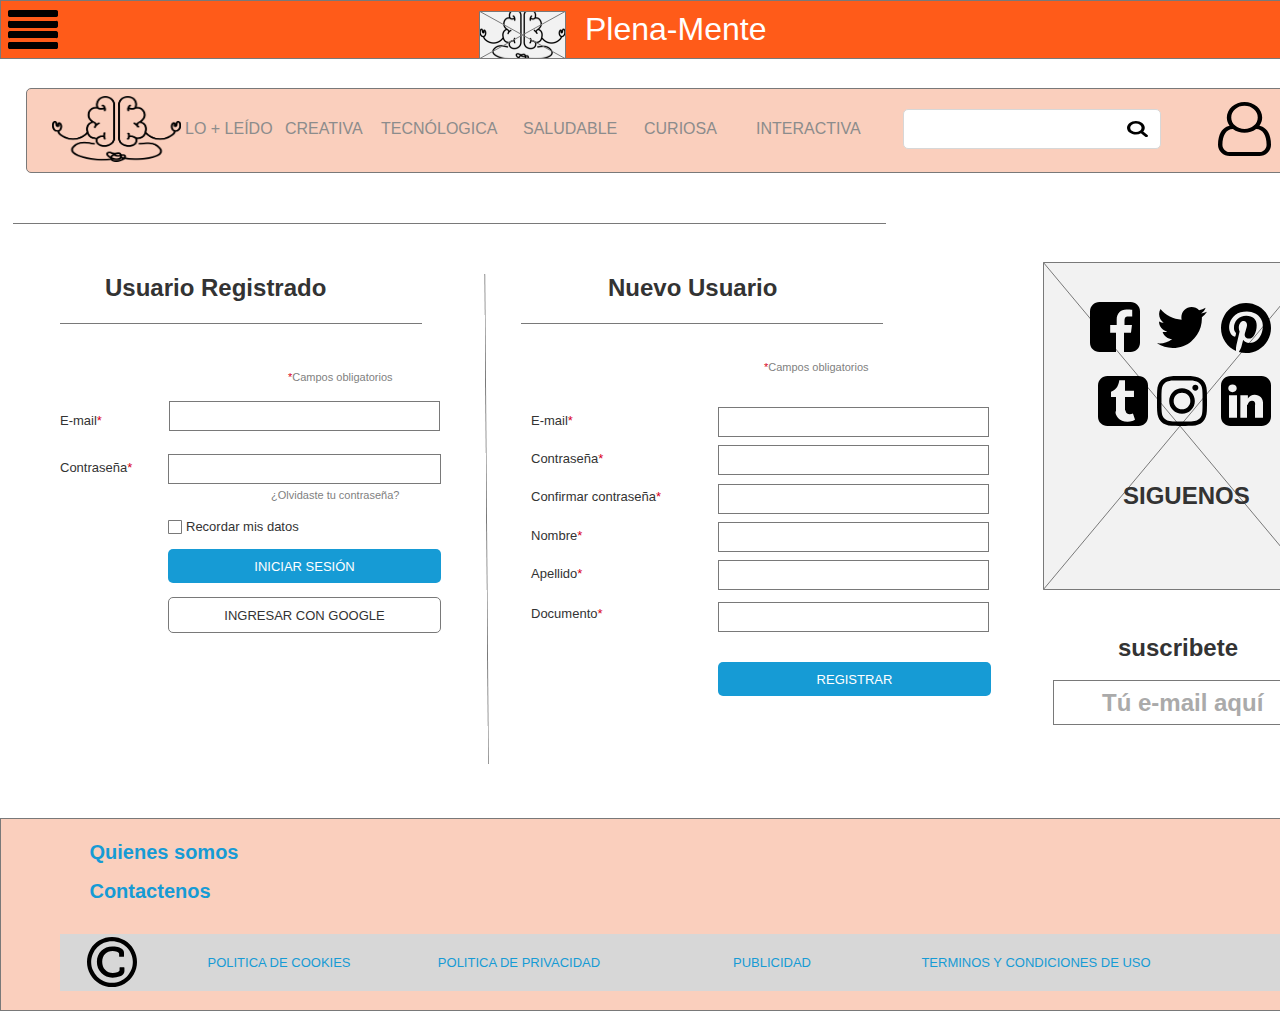
<file: login_y_register.html>
﻿<!DOCTYPE html>
<html>
  <head>
    <title>login y register</title>
    <meta http-equiv="X-UA-Compatible" content="IE=edge"/>
    <meta http-equiv="content-type" content="text/html; charset=utf-8"/>
    <link href="resources/css/axure_rp_page.css" type="text/css" rel="stylesheet"/>
    <link href="data/styles.css" type="text/css" rel="stylesheet"/>
    <link href="files/login_y_register/styles.css" type="text/css" rel="stylesheet"/>
    <script src="resources/scripts/jquery-3.2.1.min.js"></script>
    <script src="resources/scripts/axure/axQuery.js"></script>
    <script src="resources/scripts/axure/globals.js"></script>
    <script src="resources/scripts/axutils.js"></script>
    <script src="resources/scripts/axure/annotation.js"></script>
    <script src="resources/scripts/axure/axQuery.std.js"></script>
    <script src="resources/scripts/axure/doc.js"></script>
    <script src="resources/scripts/messagecenter.js"></script>
    <script src="resources/scripts/axure/events.js"></script>
    <script src="resources/scripts/axure/recording.js"></script>
    <script src="resources/scripts/axure/action.js"></script>
    <script src="resources/scripts/axure/expr.js"></script>
    <script src="resources/scripts/axure/geometry.js"></script>
    <script src="resources/scripts/axure/flyout.js"></script>
    <script src="resources/scripts/axure/model.js"></script>
    <script src="resources/scripts/axure/repeater.js"></script>
    <script src="resources/scripts/axure/sto.js"></script>
    <script src="resources/scripts/axure/utils.temp.js"></script>
    <script src="resources/scripts/axure/variables.js"></script>
    <script src="resources/scripts/axure/drag.js"></script>
    <script src="resources/scripts/axure/move.js"></script>
    <script src="resources/scripts/axure/visibility.js"></script>
    <script src="resources/scripts/axure/style.js"></script>
    <script src="resources/scripts/axure/adaptive.js"></script>
    <script src="resources/scripts/axure/tree.js"></script>
    <script src="resources/scripts/axure/init.temp.js"></script>
    <script src="resources/scripts/axure/legacy.js"></script>
    <script src="resources/scripts/axure/viewer.js"></script>
    <script src="resources/scripts/axure/math.js"></script>
    <script src="resources/scripts/axure/jquery.nicescroll.min.js"></script>
    <script src="data/document.js"></script>
    <script src="files/login_y_register/data.js"></script>
    <script type="text/javascript">
      $axure.utils.getTransparentGifPath = function() { return 'resources/images/transparent.gif'; };
      $axure.utils.getOtherPath = function() { return 'resources/Other.html'; };
      $axure.utils.getReloadPath = function() { return 'resources/reload.html'; };
    </script>
  </head>
  <body>
    <div id="base" class="">

      <!-- Unnamed (Placeholder) -->
      <div id="u242" class="ax_default placeholder">
        <img id="u242_img" class="img " src="images/login_y_register/u242.svg"/>
        <div id="u242_text" class="text " style="display:none; visibility: hidden">
          <p></p>
        </div>
      </div>

      <!-- Unnamed (Rectangle) -->
      <div id="u243" class="ax_default box_1">
        <div id="u243_div" class=""></div>
        <div id="u243_text" class="text " style="display:none; visibility: hidden">
          <p></p>
        </div>
      </div>

      <!-- Unnamed (Shape) -->
      <div id="u244" class="ax_default icon">
        <img id="u244_img" class="img " src="images/index/u2.svg"/>
        <div id="u244_text" class="text " style="display:none; visibility: hidden">
          <p></p>
        </div>
      </div>

      <!-- Navigation Bar (Group) -->
      <div id="u245" class="ax_default" data-label="Navigation Bar" data-left="26" data-top="88" data-width="1291" data-height="85">

        <!-- Menu Bar (Rectangle) -->
        <div id="u246" class="ax_default shape" data-label="Menu Bar">
          <div id="u246_div" class=""></div>
          <div id="u246_text" class="text " style="display:none; visibility: hidden">
            <p></p>
          </div>
        </div>

        <!-- Logo (Image) -->
        <div id="u247" class="ax_default image" data-label="Logo">
          <img id="u247_img" class="img " src="images/index/logo_u191.png"/>
          <div id="u247_text" class="text " style="display:none; visibility: hidden">
            <p></p>
          </div>
        </div>

        <!-- Unnamed (Rectangle) -->
        <div id="u248" class="ax_default heading_3">
          <div id="u248_div" class=""></div>
          <div id="u248_text" class="text ">
            <p><span>CREATIVA</span></p>
          </div>
        </div>

        <!-- Unnamed (Rectangle) -->
        <div id="u249" class="ax_default heading_3">
          <div id="u249_div" class=""></div>
          <div id="u249_text" class="text ">
            <p><span>TECNÓLOGICA</span></p>
          </div>
        </div>

        <!-- Dropdown Menu Item (Group) -->
        <div id="u250" class="ax_default" data-label="Dropdown Menu Item" data-left="756" data-top="120" data-width="114" data-height="18">

          <!-- Menu Carat (Triangle) -->
          <div id="u251" class="ax_default flow_shape1" data-label="Menu Carat">
            <img id="u251_img" class="img " src="images/index/menu_carat_u195.svg"/>
            <div id="u251_text" class="text " style="display:none; visibility: hidden">
              <p></p>
            </div>
          </div>

          <!-- Unnamed (Rectangle) -->
          <div id="u252" class="ax_default heading_3">
            <div id="u252_div" class=""></div>
            <div id="u252_text" class="text ">
              <p><span>INTERACTIVA</span></p>
            </div>
          </div>

          <!-- Sub Menu (Dynamic Panel) -->
          <div id="u253" class="ax_default ax_default_hidden" data-label="Sub Menu" style="display:none; visibility: hidden">
            <div id="u253_state0" class="panel_state" data-label="State1" style="">
              <div id="u253_state0_content" class="panel_state_content">

                <!-- Unnamed (Rectangle) -->
                <div id="u254" class="ax_default heading_3">
                  <div id="u254_div" class=""></div>
                  <div id="u254_text" class="text ">
                    <p><span>Quiero publicar</span></p>
                  </div>
                </div>

                <!-- Unnamed (Rectangle) -->
                <div id="u255" class="ax_default heading_3">
                  <div id="u255_div" class=""></div>
                  <div id="u255_text" class="text ">
                    <p><span>Colaboradores</span></p>
                  </div>
                </div>

                <!-- Unnamed (Rectangle) -->
                <div id="u256" class="ax_default heading_3">
                  <div id="u256_div" class=""></div>
                  <div id="u256_text" class="text ">
                    <p><span>Publica con nosotros</span></p>
                  </div>
                </div>
              </div>
            </div>
          </div>
        </div>

        <!-- Unnamed (Rectangle) -->
        <div id="u257" class="ax_default heading_3">
          <div id="u257_div" class=""></div>
          <div id="u257_text" class="text ">
            <p><span>SALUDABLE</span></p>
          </div>
        </div>

        <!-- Unnamed (Rectangle) -->
        <div id="u258" class="ax_default heading_3">
          <div id="u258_div" class=""></div>
          <div id="u258_text" class="text ">
            <p><span>CURIOSA</span></p>
          </div>
        </div>

        <!-- Search Input (Text Field) -->
        <div id="u259" class="ax_default text_field" data-label="Search Input">
          <div id="u259_div" class=""></div>
          <input id="u259_input" type="text" value="" class="u259_input"/>
        </div>

        <!-- Search Icon (Shape) -->
        <div id="u260" class="ax_default icon" data-label="Search Icon">
          <img id="u260_img" class="img " src="images/index/search_icon_u204.svg"/>
          <div id="u260_text" class="text " style="display:none; visibility: hidden">
            <p></p>
          </div>
        </div>

        <!-- Account Icon (Shape) -->
        <div id="u261" class="ax_default icon" data-label="Account Icon">
          <img id="u261_img" class="img " src="images/index/account_icon_u206.svg"/>
          <div id="u261_text" class="text " style="display:none; visibility: hidden">
            <p></p>
          </div>
        </div>

        <!-- Unnamed (Rectangle) -->
        <div id="u262" class="ax_default heading_3">
          <div id="u262_div" class=""></div>
          <div id="u262_text" class="text ">
            <p><span>LO + LEÍDO</span></p>
          </div>
        </div>
      </div>

      <!-- Unnamed (Shape) -->
      <div id="u263" class="ax_default icon">
        <img id="u263_img" class="img " src="images/index/u207.svg"/>
        <div id="u263_text" class="text " style="display:none; visibility: hidden">
          <p></p>
        </div>
      </div>

      <!-- Unnamed (Shape) -->
      <div id="u264" class="ax_default icon">
        <img id="u264_img" class="img " src="images/index/u208.svg"/>
        <div id="u264_text" class="text " style="display:none; visibility: hidden">
          <p></p>
        </div>
      </div>

      <!-- Unnamed (Shape) -->
      <div id="u265" class="ax_default icon">
        <img id="u265_img" class="img " src="images/index/u209.svg"/>
        <div id="u265_text" class="text " style="display:none; visibility: hidden">
          <p></p>
        </div>
      </div>

      <!-- Unnamed (Shape) -->
      <div id="u266" class="ax_default icon">
        <img id="u266_img" class="img " src="images/index/u210.svg"/>
        <div id="u266_text" class="text " style="display:none; visibility: hidden">
          <p></p>
        </div>
      </div>

      <!-- Unnamed (Shape) -->
      <div id="u267" class="ax_default icon">
        <img id="u267_img" class="img " src="images/index/u211.svg"/>
        <div id="u267_text" class="text " style="display:none; visibility: hidden">
          <p></p>
        </div>
      </div>

      <!-- Unnamed (Shape) -->
      <div id="u268" class="ax_default icon">
        <img id="u268_img" class="img " src="images/index/u212.svg"/>
        <div id="u268_text" class="text " style="display:none; visibility: hidden">
          <p></p>
        </div>
      </div>

      <!-- Unnamed (Rectangle) -->
      <div id="u269" class="ax_default heading_1">
        <div id="u269_div" class=""></div>
        <div id="u269_text" class="text ">
          <p><span>Plena-Mente</span></p>
        </div>
      </div>

      <!-- Unnamed (Placeholder) -->
      <div id="u270" class="ax_default placeholder">
        <img id="u270_img" class="img " src="images/login_y_register/u270.svg"/>
        <div id="u270_text" class="text " style="display:none; visibility: hidden">
          <p></p>
        </div>
      </div>

      <!-- Unnamed (Rectangle) -->
      <div id="u271" class="ax_default box_1">
        <div id="u271_div" class=""></div>
        <div id="u271_text" class="text " style="display:none; visibility: hidden">
          <p></p>
        </div>
      </div>

      <!-- Unnamed (Rectangle) -->
      <div id="u272" class="ax_default box_3">
        <div id="u272_div" class=""></div>
        <div id="u272_text" class="text " style="display:none; visibility: hidden">
          <p></p>
        </div>
      </div>

      <!-- Unnamed (Shape) -->
      <div id="u273" class="ax_default icon">
        <img id="u273_img" class="img " src="images/index/u229.svg"/>
        <div id="u273_text" class="text " style="display:none; visibility: hidden">
          <p></p>
        </div>
      </div>

      <!-- Unnamed (Rectangle) -->
      <div id="u274" class="ax_default link_button">
        <div id="u274_div" class=""></div>
        <div id="u274_text" class="text ">
          <p><span>POLITICA DE COOKIES</span></p>
        </div>
      </div>

      <!-- Unnamed (Rectangle) -->
      <div id="u275" class="ax_default link_button">
        <div id="u275_div" class=""></div>
        <div id="u275_text" class="text ">
          <p><span>POLITICA DE PRIVACIDAD</span></p>
        </div>
      </div>

      <!-- Unnamed (Rectangle) -->
      <div id="u276" class="ax_default link_button">
        <div id="u276_div" class=""></div>
        <div id="u276_text" class="text ">
          <p><span>TERMINOS Y CONDICIONES DE USO</span></p>
        </div>
      </div>

      <!-- Unnamed (Rectangle) -->
      <div id="u277" class="ax_default link_button">
        <div id="u277_div" class=""></div>
        <div id="u277_text" class="text ">
          <p><span>PUBLICIDAD</span></p>
        </div>
      </div>

      <!-- Unnamed (Rectangle) -->
      <div id="u278" class="ax_default link_button">
        <div id="u278_div" class=""></div>
        <div id="u278_text" class="text ">
          <p><span>Quienes somos</span></p>
        </div>
      </div>

      <!-- Unnamed (Rectangle) -->
      <div id="u279" class="ax_default link_button">
        <div id="u279_div" class=""></div>
        <div id="u279_text" class="text ">
          <p><span>Contactenos</span></p>
        </div>
      </div>

      <!-- Unnamed (Rectangle) -->
      <div id="u280" class="ax_default heading_2">
        <div id="u280_div" class=""></div>
        <div id="u280_text" class="text ">
          <p><span>SIGUENOS </span></p>
        </div>
      </div>

      <!-- Unnamed (Text Field) -->
      <div id="u281" class="ax_default text_field">
        <div id="u281_div" class=""></div>
        <input id="u281_input" type="text" value="" class="u281_input"/>
      </div>

      <!-- Unnamed (Rectangle) -->
      <div id="u282" class="ax_default heading_2">
        <div id="u282_div" class=""></div>
        <div id="u282_text" class="text ">
          <p><span>suscribete</span></p>
        </div>
      </div>

      <!-- Unnamed (Rectangle) -->
      <div id="u283" class="ax_default heading_2">
        <div id="u283_div" class=""></div>
        <div id="u283_text" class="text ">
          <p><span>Tú e-mail aquí</span></p>
        </div>
      </div>

      <!-- Unnamed (Line) -->
      <div id="u284" class="ax_default line1">
        <img id="u284_img" class="img " src="images/login_y_register/u284.svg"/>
        <div id="u284_text" class="text " style="display:none; visibility: hidden">
          <p></p>
        </div>
      </div>

      <!-- Unnamed (Vertical Line) -->
      <div id="u285" class="ax_default line1">
        <img id="u285_img" class="img " src="images/login_y_register/u285.svg"/>
        <div id="u285_text" class="text " style="display:none; visibility: hidden">
          <p></p>
        </div>
      </div>

      <!-- Unnamed (Rectangle) -->
      <div id="u286" class="ax_default heading_2">
        <div id="u286_div" class=""></div>
        <div id="u286_text" class="text ">
          <p><span>Usuario Registrado</span></p>
        </div>
      </div>

      <!-- Unnamed (Rectangle) -->
      <div id="u287" class="ax_default heading_2">
        <div id="u287_div" class=""></div>
        <div id="u287_text" class="text ">
          <p><span>Nuevo Usuario</span></p>
        </div>
      </div>

      <!-- Unnamed (Line) -->
      <div id="u288" class="ax_default line1">
        <img id="u288_img" class="img " src="images/login_y_register/u288.svg"/>
        <div id="u288_text" class="text " style="display:none; visibility: hidden">
          <p></p>
        </div>
      </div>

      <!-- Unnamed (Line) -->
      <div id="u289" class="ax_default line1">
        <img id="u289_img" class="img " src="images/login_y_register/u288.svg"/>
        <div id="u289_text" class="text " style="display:none; visibility: hidden">
          <p></p>
        </div>
      </div>

      <!-- Unnamed (Rectangle) -->
      <div id="u290" class="ax_default paragraph">
        <div id="u290_div" class=""></div>
        <div id="u290_text" class="text ">
          <p><span>E-mail</span><span style="color:#D9001B;">*</span></p>
        </div>
      </div>

      <!-- Unnamed (Rectangle) -->
      <div id="u291" class="ax_default paragraph">
        <div id="u291_div" class=""></div>
        <div id="u291_text" class="text ">
          <p><span>Contraseña</span><span style="color:#D9001B;">*</span></p>
        </div>
      </div>

      <!-- Unnamed (Text Field) -->
      <div id="u292" class="ax_default text_field">
        <div id="u292_div" class=""></div>
        <input id="u292_input" type="text" value="" class="u292_input"/>
      </div>

      <!-- Unnamed (Text Field) -->
      <div id="u293" class="ax_default text_field">
        <div id="u293_div" class=""></div>
        <input id="u293_input" type="text" value="" class="u293_input"/>
      </div>

      <!-- Unnamed (Rectangle) -->
      <div id="u294" class="ax_default primary_button1">
        <div id="u294_div" class=""></div>
        <div id="u294_text" class="text ">
          <p><span>INICIAR SESIÓN</span></p>
        </div>
      </div>

      <!-- Unnamed (Rectangle) -->
      <div id="u295" class="ax_default paragraph">
        <div id="u295_div" class=""></div>
        <div id="u295_text" class="text ">
          <p><span>¿Olvidaste tu contraseña?</span></p>
        </div>
      </div>

      <!-- Unnamed (Checkbox) -->
      <div id="u296" class="ax_default checkbox">
        <label id="u296_input_label" for="u296_input" style="position: absolute; left: 0px;">
          <img id="u296_img" class="img " src="images/login_y_register/u296.svg"/>
          <div id="u296_text" class="text ">
            <p><span>Recordar mis datos</span></p>
          </div>
        </label>
        <input id="u296_input" type="checkbox" value="checkbox"/>
      </div>

      <!-- Unnamed (Rectangle) -->
      <div id="u297" class="ax_default button1">
        <div id="u297_div" class=""></div>
        <div id="u297_text" class="text ">
          <p><span>INGRESAR CON GOOGLE</span></p>
        </div>
      </div>

      <!-- Unnamed (Rectangle) -->
      <div id="u298" class="ax_default paragraph">
        <div id="u298_div" class=""></div>
        <div id="u298_text" class="text ">
          <p><span style="color:#D9001B;">*</span><span style="color:#7F7F7F;">Campos obligatorios</span></p>
        </div>
      </div>

      <!-- Unnamed (Rectangle) -->
      <div id="u299" class="ax_default paragraph">
        <div id="u299_div" class=""></div>
        <div id="u299_text" class="text ">
          <p><span style="color:#D9001B;">*</span><span style="color:#7F7F7F;">Campos obligatorios</span></p>
        </div>
      </div>

      <!-- Unnamed (Rectangle) -->
      <div id="u300" class="ax_default paragraph">
        <div id="u300_div" class=""></div>
        <div id="u300_text" class="text ">
          <p><span>E-mail</span><span style="color:#D9001B;">*</span></p>
        </div>
      </div>

      <!-- Unnamed (Rectangle) -->
      <div id="u301" class="ax_default paragraph">
        <div id="u301_div" class=""></div>
        <div id="u301_text" class="text ">
          <p><span>Contraseña</span><span style="color:#D9001B;">*</span></p>
        </div>
      </div>

      <!-- Unnamed (Rectangle) -->
      <div id="u302" class="ax_default paragraph">
        <div id="u302_div" class=""></div>
        <div id="u302_text" class="text ">
          <p><span>Confirmar contraseña</span><span style="color:#D9001B;">*</span></p>
        </div>
      </div>

      <!-- Unnamed (Rectangle) -->
      <div id="u303" class="ax_default paragraph">
        <div id="u303_div" class=""></div>
        <div id="u303_text" class="text ">
          <p><span>Nombre</span><span style="color:#D9001B;">*</span></p>
        </div>
      </div>

      <!-- Unnamed (Rectangle) -->
      <div id="u304" class="ax_default paragraph">
        <div id="u304_div" class=""></div>
        <div id="u304_text" class="text ">
          <p><span>Apellido</span><span style="color:#D9001B;">*</span></p>
        </div>
      </div>

      <!-- Unnamed (Rectangle) -->
      <div id="u305" class="ax_default paragraph">
        <div id="u305_div" class=""></div>
        <div id="u305_text" class="text ">
          <p><span>Documento</span><span style="color:#D9001B;">*</span></p>
        </div>
      </div>

      <!-- Unnamed (Text Field) -->
      <div id="u306" class="ax_default text_field">
        <div id="u306_div" class=""></div>
        <input id="u306_input" type="text" value="" class="u306_input"/>
      </div>

      <!-- Unnamed (Text Field) -->
      <div id="u307" class="ax_default text_field">
        <div id="u307_div" class=""></div>
        <input id="u307_input" type="text" value="" class="u307_input"/>
      </div>

      <!-- Unnamed (Text Field) -->
      <div id="u308" class="ax_default text_field">
        <div id="u308_div" class=""></div>
        <input id="u308_input" type="text" value="" class="u308_input"/>
      </div>

      <!-- Unnamed (Text Field) -->
      <div id="u309" class="ax_default text_field">
        <div id="u309_div" class=""></div>
        <input id="u309_input" type="text" value="" class="u309_input"/>
      </div>

      <!-- Unnamed (Text Field) -->
      <div id="u310" class="ax_default text_field">
        <div id="u310_div" class=""></div>
        <input id="u310_input" type="text" value="" class="u310_input"/>
      </div>

      <!-- Unnamed (Text Field) -->
      <div id="u311" class="ax_default text_field">
        <div id="u311_div" class=""></div>
        <input id="u311_input" type="text" value="" class="u311_input"/>
      </div>

      <!-- Unnamed (Rectangle) -->
      <div id="u312" class="ax_default primary_button1">
        <div id="u312_div" class=""></div>
        <div id="u312_text" class="text ">
          <p><span>REGISTRAR</span></p>
        </div>
      </div>
    </div>
    <script src="resources/scripts/axure/ios.js"></script>
  </body>
</html>
</file>
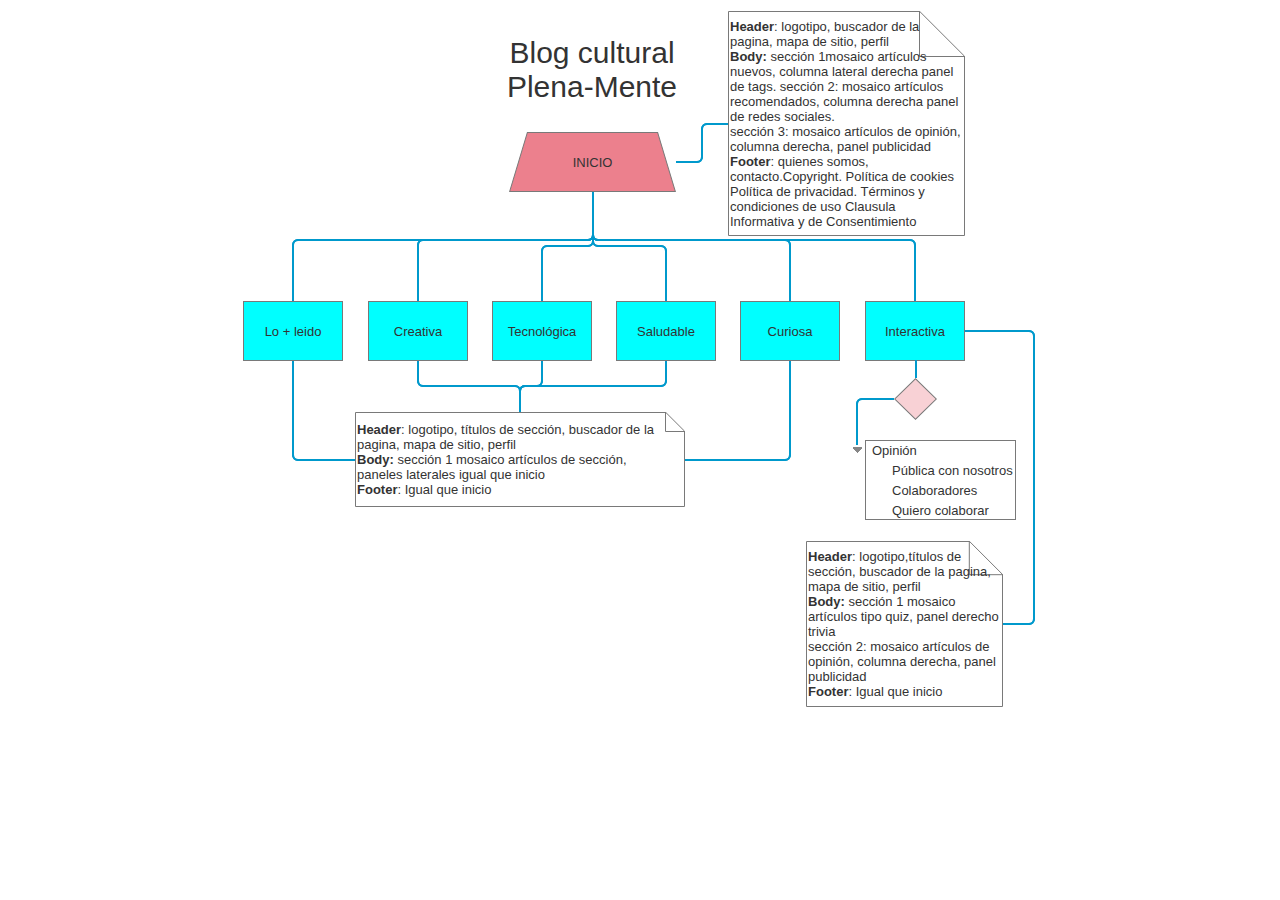
<file: mapa_de_navegaci_n.html>
﻿<!DOCTYPE html>
<html>
  <head>
    <title>Mapa de Navegación</title>
    <meta http-equiv="X-UA-Compatible" content="IE=edge"/>
    <meta http-equiv="content-type" content="text/html; charset=utf-8"/>
    <link href="resources/css/axure_rp_page.css" type="text/css" rel="stylesheet"/>
    <link href="data/styles.css" type="text/css" rel="stylesheet"/>
    <link href="files/mapa_de_navegaci_n/styles.css" type="text/css" rel="stylesheet"/>
    <script src="resources/scripts/jquery-3.2.1.min.js"></script>
    <script src="resources/scripts/axure/axQuery.js"></script>
    <script src="resources/scripts/axure/globals.js"></script>
    <script src="resources/scripts/axutils.js"></script>
    <script src="resources/scripts/axure/annotation.js"></script>
    <script src="resources/scripts/axure/axQuery.std.js"></script>
    <script src="resources/scripts/axure/doc.js"></script>
    <script src="resources/scripts/messagecenter.js"></script>
    <script src="resources/scripts/axure/events.js"></script>
    <script src="resources/scripts/axure/recording.js"></script>
    <script src="resources/scripts/axure/action.js"></script>
    <script src="resources/scripts/axure/expr.js"></script>
    <script src="resources/scripts/axure/geometry.js"></script>
    <script src="resources/scripts/axure/flyout.js"></script>
    <script src="resources/scripts/axure/model.js"></script>
    <script src="resources/scripts/axure/repeater.js"></script>
    <script src="resources/scripts/axure/sto.js"></script>
    <script src="resources/scripts/axure/utils.temp.js"></script>
    <script src="resources/scripts/axure/variables.js"></script>
    <script src="resources/scripts/axure/drag.js"></script>
    <script src="resources/scripts/axure/move.js"></script>
    <script src="resources/scripts/axure/visibility.js"></script>
    <script src="resources/scripts/axure/style.js"></script>
    <script src="resources/scripts/axure/adaptive.js"></script>
    <script src="resources/scripts/axure/tree.js"></script>
    <script src="resources/scripts/axure/init.temp.js"></script>
    <script src="resources/scripts/axure/legacy.js"></script>
    <script src="resources/scripts/axure/viewer.js"></script>
    <script src="resources/scripts/axure/math.js"></script>
    <script src="resources/scripts/axure/jquery.nicescroll.min.js"></script>
    <script src="data/document.js"></script>
    <script src="files/mapa_de_navegaci_n/data.js"></script>
    <script type="text/javascript">
      $axure.utils.getTransparentGifPath = function() { return 'resources/images/transparent.gif'; };
      $axure.utils.getOtherPath = function() { return 'resources/Other.html'; };
      $axure.utils.getReloadPath = function() { return 'resources/reload.html'; };
    </script>
  </head>
  <body>
    <div id="base" class="">

      <!-- Unnamed (Rectangle) -->
      <div id="u2078" class="ax_default flow_shape">
        <div id="u2078_div" class=""></div>
        <div id="u2078_text" class="text " style="display:none; visibility: hidden">
          <p></p>
        </div>
      </div>

      <!-- Unnamed (Rectangle) -->
      <div id="u2079" class="ax_default paragraph">
        <div id="u2079_div" class=""></div>
        <div id="u2079_text" class="text ">
          <p><span style="font-family:'ArialMT', 'Arial', sans-serif;">Blog cultural</span></p><p><span style="font-family:'COMPUTERLOVE', 'COMPUTER LOVE Normal', 'COMPUTER LOVE', sans-serif;">Plena-Mente</span></p>
        </div>
      </div>

      <!-- Unnamed (Trapezoid) -->
      <div id="u2080" class="ax_default flow_shape">
        <img id="u2080_img" class="img " src="images/mapa_de_navegaci_n/u2080.svg"/>
        <div id="u2080_text" class="text ">
          <p><span>INICIO</span></p>
        </div>
      </div>

      <!-- Unnamed (File) -->
      <div id="u2081" class="ax_default flow_shape">
        <img id="u2081_img" class="img " src="images/mapa_de_navegaci_n/u2081.svg"/>
        <div id="u2081_text" class="text ">
          <p><span style="font-family:'Arial-BoldMT', 'Arial Bold', 'Arial', sans-serif;font-weight:700;">Header</span><span style="font-family:'ArialMT', 'Arial', sans-serif;font-weight:400;">: logotipo, buscador de la pagina, mapa de sitio, perfil</span></p><p><span style="font-family:'Arial-BoldMT', 'Arial Bold', 'Arial', sans-serif;font-weight:700;">Body: </span><span style="font-family:'ArialMT', 'Arial', sans-serif;font-weight:400;">sección 1mosaico artículos nuevos, columna lateral derecha panel de tags. sección 2: mosaico artículos recomendados, columna derecha panel de redes sociales.</span></p><p><span style="font-family:'ArialMT', 'Arial', sans-serif;font-weight:400;">sección 3: mosaico artículos de opinión, columna derecha, panel publicidad</span></p><p><span style="font-family:'Arial-BoldMT', 'Arial Bold', 'Arial', sans-serif;font-weight:700;">Footer</span><span style="font-family:'ArialMT', 'Arial', sans-serif;font-weight:400;">: quienes somos, contacto.Copyright. Política de cookies Política de privacidad. Términos y condiciones de uso Clausula Informativa y de Consentimiento</span></p>
        </div>
      </div>

      <!-- Unnamed (Rectangle) -->
      <div id="u2082" class="ax_default flow_shape">
        <div id="u2082_div" class=""></div>
        <div id="u2082_text" class="text ">
          <p><span>Lo + leido</span></p>
        </div>
      </div>

      <!-- Unnamed (Rectangle) -->
      <div id="u2083" class="ax_default flow_shape">
        <div id="u2083_div" class=""></div>
        <div id="u2083_text" class="text ">
          <p><span>Creativa</span></p>
        </div>
      </div>

      <!-- Unnamed (Rectangle) -->
      <div id="u2084" class="ax_default flow_shape">
        <div id="u2084_div" class=""></div>
        <div id="u2084_text" class="text ">
          <p><span>Tecnológica</span></p>
        </div>
      </div>

      <!-- Unnamed (Rectangle) -->
      <div id="u2085" class="ax_default flow_shape">
        <div id="u2085_div" class=""></div>
        <div id="u2085_text" class="text ">
          <p><span>Saludable</span></p>
        </div>
      </div>

      <!-- Unnamed (Rectangle) -->
      <div id="u2086" class="ax_default flow_shape">
        <div id="u2086_div" class=""></div>
        <div id="u2086_text" class="text ">
          <p><span>Curiosa</span></p>
        </div>
      </div>

      <!-- Opinión (Rectangle) -->
      <div id="u2087" class="ax_default flow_shape" data-label="Opinión">
        <div id="u2087_div" class=""></div>
        <div id="u2087_text" class="text ">
          <p><span>Interactiva</span></p>
        </div>
      </div>

      <!-- Unnamed (Connector) -->
      <div id="u2088" class="ax_default connector">
        <img id="u2088_seg0" class="img " src="images/mapa_de_navegaci_n/u2088_seg0.svg" alt="u2088_seg0"/>
        <img id="u2088_seg1" class="img " src="images/mapa_de_navegaci_n/u2088_seg1.svg" alt="u2088_seg1"/>
        <img id="u2088_seg2" class="img " src="images/mapa_de_navegaci_n/u2088_seg2.svg" alt="u2088_seg2"/>
        <div id="u2088_text" class="text " style="display:none; visibility: hidden">
          <p></p>
        </div>
      </div>

      <!-- Unnamed (Connector) -->
      <div id="u2089" class="ax_default connector">
        <img id="u2089_seg0" class="img " src="images/mapa_de_navegaci_n/u2089_seg0.svg" alt="u2089_seg0"/>
        <img id="u2089_seg1" class="img " src="images/mapa_de_navegaci_n/u2089_seg1.svg" alt="u2089_seg1"/>
        <img id="u2089_seg2" class="img " src="images/mapa_de_navegaci_n/u2089_seg2.svg" alt="u2089_seg2"/>
        <div id="u2089_text" class="text " style="display:none; visibility: hidden">
          <p></p>
        </div>
      </div>

      <!-- Unnamed (Connector) -->
      <div id="u2090" class="ax_default connector">
        <img id="u2090_seg0" class="img " src="images/mapa_de_navegaci_n/u2090_seg0.svg" alt="u2090_seg0"/>
        <img id="u2090_seg1" class="img " src="images/mapa_de_navegaci_n/u2090_seg1.svg" alt="u2090_seg1"/>
        <img id="u2090_seg2" class="img " src="images/mapa_de_navegaci_n/u2090_seg2.svg" alt="u2090_seg2"/>
        <div id="u2090_text" class="text " style="display:none; visibility: hidden">
          <p></p>
        </div>
      </div>

      <!-- Unnamed (Connector) -->
      <div id="u2091" class="ax_default connector">
        <img id="u2091_seg0" class="img " src="images/mapa_de_navegaci_n/u2091_seg0.svg" alt="u2091_seg0"/>
        <img id="u2091_seg1" class="img " src="images/mapa_de_navegaci_n/u2091_seg1.svg" alt="u2091_seg1"/>
        <img id="u2091_seg2" class="img " src="images/mapa_de_navegaci_n/u2091_seg2.svg" alt="u2091_seg2"/>
        <div id="u2091_text" class="text " style="display:none; visibility: hidden">
          <p></p>
        </div>
      </div>

      <!-- Unnamed (Connector) -->
      <div id="u2092" class="ax_default connector">
        <img id="u2092_seg0" class="img " src="images/mapa_de_navegaci_n/u2092_seg0.svg" alt="u2092_seg0"/>
        <img id="u2092_seg1" class="img " src="images/mapa_de_navegaci_n/u2092_seg1.svg" alt="u2092_seg1"/>
        <img id="u2092_seg2" class="img " src="images/mapa_de_navegaci_n/u2092_seg2.svg" alt="u2092_seg2"/>
        <div id="u2092_text" class="text " style="display:none; visibility: hidden">
          <p></p>
        </div>
      </div>

      <!-- Unnamed (Connector) -->
      <div id="u2093" class="ax_default connector">
        <img id="u2093_seg0" class="img " src="images/mapa_de_navegaci_n/u2093_seg0.svg" alt="u2093_seg0"/>
        <img id="u2093_seg1" class="img " src="images/mapa_de_navegaci_n/u2093_seg1.svg" alt="u2093_seg1"/>
        <img id="u2093_seg2" class="img " src="images/mapa_de_navegaci_n/u2093_seg2.svg" alt="u2093_seg2"/>
        <div id="u2093_text" class="text " style="display:none; visibility: hidden">
          <p></p>
        </div>
      </div>

      <!-- Unnamed (Connector) -->
      <div id="u2094" class="ax_default connector">
        <img id="u2094_seg0" class="img " src="images/mapa_de_navegaci_n/u2094_seg0.svg" alt="u2094_seg0"/>
        <img id="u2094_seg1" class="img " src="images/mapa_de_navegaci_n/u2094_seg1.svg" alt="u2094_seg1"/>
        <img id="u2094_seg2" class="img " src="images/mapa_de_navegaci_n/u2094_seg2.svg" alt="u2094_seg2"/>
        <div id="u2094_text" class="text " style="display:none; visibility: hidden">
          <p></p>
        </div>
      </div>

      <!-- Unnamed (Diamond) -->
      <div id="u2095" class="ax_default flow_shape">
        <img id="u2095_img" class="img " src="images/mapa_de_navegaci_n/u2095.svg"/>
        <div id="u2095_text" class="text " style="display:none; visibility: hidden">
          <p></p>
        </div>
      </div>

      <!-- Unnamed (Tree) -->
      <div id="u2096" class="ax_default tree_node treeroot">
        <div id="u2096_children" class="u2096_children">

          <!-- Unnamed (Tree Node) -->
          <div id="u2097" class="ax_default tree_node treenode">

            <!-- Unnamed (Image) -->
            <div id="u2098" class="ax_default image">
              <img id="u2098_img" class="img " src="images/mapa_de_navegaci_n/u2098_selected.png"/>
              <div id="u2098_text" class="text " style="display:none; visibility: hidden">
                <p></p>
              </div>
            </div>
            <!-- Unnamed (Rectangle) -->
            <div id="u2099" class="" selectiongroup="u2096_tree_group">
              <div id="u2099_div" class=""></div>
              <div id="u2099_text" class="text ">
                <p><span>Opinión</span></p>
              </div>
            </div>
            <div id="u2097_children" class="u2097_children">

              <!-- Unnamed (Tree Node) -->
              <div id="u2100" class="ax_default tree_node treenode">
                <!-- Unnamed (Rectangle) -->
                <div id="u2101" class="" selectiongroup="u2096_tree_group">
                  <div id="u2101_div" class=""></div>
                  <div id="u2101_text" class="text ">
                    <p><span>Pública con nosotros</span></p>
                  </div>
                </div>
              </div>

              <!-- Unnamed (Tree Node) -->
              <div id="u2102" class="ax_default tree_node treenode">
                <!-- Unnamed (Rectangle) -->
                <div id="u2103" class="" selectiongroup="u2096_tree_group">
                  <div id="u2103_div" class=""></div>
                  <div id="u2103_text" class="text ">
                    <p><span>Colaboradores</span></p>
                  </div>
                </div>
              </div>

              <!-- Unnamed (Tree Node) -->
              <div id="u2104" class="ax_default tree_node treenode">
                <!-- Unnamed (Rectangle) -->
                <div id="u2105" class="" selectiongroup="u2096_tree_group">
                  <div id="u2105_div" class=""></div>
                  <div id="u2105_text" class="text ">
                    <p><span>Quiero colaborar</span></p>
                  </div>
                </div>
              </div>
            </div>
          </div>
        </div>
      </div>

      <!-- Unnamed (Connector) -->
      <div id="u2106" class="ax_default connector">
        <img id="u2106_seg0" class="img " src="images/mapa_de_navegaci_n/u2106_seg0.svg" alt="u2106_seg0"/>
        <img id="u2106_seg1" class="img " src="images/mapa_de_navegaci_n/u2106_seg1.svg" alt="u2106_seg1"/>
        <img id="u2106_seg2" class="img " src="images/mapa_de_navegaci_n/u2106_seg2.svg" alt="u2106_seg2"/>
        <div id="u2106_text" class="text " style="display:none; visibility: hidden">
          <p></p>
        </div>
      </div>

      <!-- Unnamed (Connector) -->
      <div id="u2107" class="ax_default connector">
        <img id="u2107_seg0" class="img " src="images/mapa_de_navegaci_n/u2107_seg0.svg" alt="u2107_seg0"/>
        <img id="u2107_seg1" class="img " src="images/mapa_de_navegaci_n/u2107_seg1.svg" alt="u2107_seg1"/>
        <div id="u2107_text" class="text " style="display:none; visibility: hidden">
          <p></p>
        </div>
      </div>

      <!-- Unnamed (File) -->
      <div id="u2108" class="ax_default flow_shape">
        <img id="u2108_img" class="img " src="images/mapa_de_navegaci_n/u2108.svg"/>
        <div id="u2108_text" class="text ">
          <p><span style="font-family:'Arial-BoldMT', 'Arial Bold', 'Arial', sans-serif;font-weight:700;">Header</span><span style="font-family:'ArialMT', 'Arial', sans-serif;font-weight:400;">: logotipo,títulos de sección, buscador de la pagina, mapa de sitio, perfil</span></p><p><span style="font-family:'Arial-BoldMT', 'Arial Bold', 'Arial', sans-serif;font-weight:700;">Body: </span><span style="font-family:'ArialMT', 'Arial', sans-serif;font-weight:400;">sección 1 mosaico artículos tipo quiz, panel derecho trivia</span></p><p><span style="font-family:'ArialMT', 'Arial', sans-serif;font-weight:400;">sección 2: mosaico artículos de opinión, columna derecha, panel publicidad</span></p><p><span style="font-family:'Arial-BoldMT', 'Arial Bold', 'Arial', sans-serif;font-weight:700;">Footer</span><span style="font-family:'ArialMT', 'Arial', sans-serif;font-weight:400;">: Igual que inicio</span></p>
        </div>
      </div>

      <!-- Unnamed (File) -->
      <div id="u2109" class="ax_default flow_shape">
        <img id="u2109_img" class="img " src="images/mapa_de_navegaci_n/u2109.svg"/>
        <div id="u2109_text" class="text ">
          <p><span style="font-family:'Arial-BoldMT', 'Arial Bold', 'Arial', sans-serif;font-weight:700;">Header</span><span style="font-family:'ArialMT', 'Arial', sans-serif;font-weight:400;">: logotipo, títulos de sección, buscador de la pagina, mapa de sitio, perfil</span></p><p><span style="font-family:'Arial-BoldMT', 'Arial Bold', 'Arial', sans-serif;font-weight:700;">Body: </span><span style="font-family:'ArialMT', 'Arial', sans-serif;font-weight:400;">sección 1 mosaico artículos de sección,</span></p><p><span style="font-family:'ArialMT', 'Arial', sans-serif;font-weight:400;">paneles laterales igual que inicio</span></p><p><span style="font-family:'Arial-BoldMT', 'Arial Bold', 'Arial', sans-serif;font-weight:700;">Footer</span><span style="font-family:'ArialMT', 'Arial', sans-serif;font-weight:400;">: Igual que inicio</span></p>
        </div>
      </div>

      <!-- Unnamed (Connector) -->
      <div id="u2110" class="ax_default connector">
        <img id="u2110_seg0" class="img " src="images/mapa_de_navegaci_n/u2110_seg0.svg" alt="u2110_seg0"/>
        <img id="u2110_seg1" class="img " src="images/mapa_de_navegaci_n/u2110_seg1.svg" alt="u2110_seg1"/>
        <img id="u2110_seg2" class="img " src="images/mapa_de_navegaci_n/u2110_seg2.svg" alt="u2110_seg2"/>
        <div id="u2110_text" class="text " style="display:none; visibility: hidden">
          <p></p>
        </div>
      </div>

      <!-- Unnamed (Connector) -->
      <div id="u2111" class="ax_default connector">
        <img id="u2111_seg0" class="img " src="images/mapa_de_navegaci_n/u2111_seg0.svg" alt="u2111_seg0"/>
        <img id="u2111_seg1" class="img " src="images/mapa_de_navegaci_n/u2111_seg1.svg" alt="u2111_seg1"/>
        <div id="u2111_text" class="text " style="display:none; visibility: hidden">
          <p></p>
        </div>
      </div>

      <!-- Unnamed (Connector) -->
      <div id="u2112" class="ax_default connector">
        <img id="u2112_seg0" class="img " src="images/mapa_de_navegaci_n/u2112_seg0.svg" alt="u2112_seg0"/>
        <img id="u2112_seg1" class="img " src="images/mapa_de_navegaci_n/u2112_seg1.svg" alt="u2112_seg1"/>
        <img id="u2112_seg2" class="img " src="images/mapa_de_navegaci_n/u2112_seg2.svg" alt="u2112_seg2"/>
        <div id="u2112_text" class="text " style="display:none; visibility: hidden">
          <p></p>
        </div>
      </div>

      <!-- Unnamed (Connector) -->
      <div id="u2113" class="ax_default connector">
        <img id="u2113_seg0" class="img " src="images/mapa_de_navegaci_n/u2113_seg0.svg" alt="u2113_seg0"/>
        <img id="u2113_seg1" class="img " src="images/mapa_de_navegaci_n/u2113_seg1.svg" alt="u2113_seg1"/>
        <img id="u2113_seg2" class="img " src="images/mapa_de_navegaci_n/u2113_seg2.svg" alt="u2113_seg2"/>
        <div id="u2113_text" class="text " style="display:none; visibility: hidden">
          <p></p>
        </div>
      </div>

      <!-- Unnamed (Connector) -->
      <div id="u2114" class="ax_default connector">
        <img id="u2114_seg0" class="img " src="images/mapa_de_navegaci_n/u2114_seg0.svg" alt="u2114_seg0"/>
        <img id="u2114_seg1" class="img " src="images/mapa_de_navegaci_n/u2114_seg1.svg" alt="u2114_seg1"/>
        <img id="u2114_seg2" class="img " src="images/mapa_de_navegaci_n/u2114_seg2.svg" alt="u2114_seg2"/>
        <div id="u2114_text" class="text " style="display:none; visibility: hidden">
          <p></p>
        </div>
      </div>

      <!-- Unnamed (Connector) -->
      <div id="u2115" class="ax_default connector">
        <img id="u2115_seg0" class="img " src="images/mapa_de_navegaci_n/u2115_seg0.svg" alt="u2115_seg0"/>
        <img id="u2115_seg1" class="img " src="images/mapa_de_navegaci_n/u2115_seg1.svg" alt="u2115_seg1"/>
        <div id="u2115_text" class="text " style="display:none; visibility: hidden">
          <p></p>
        </div>
      </div>
    </div>
    <script src="resources/scripts/axure/ios.js"></script>
  </body>
</html>
</file>
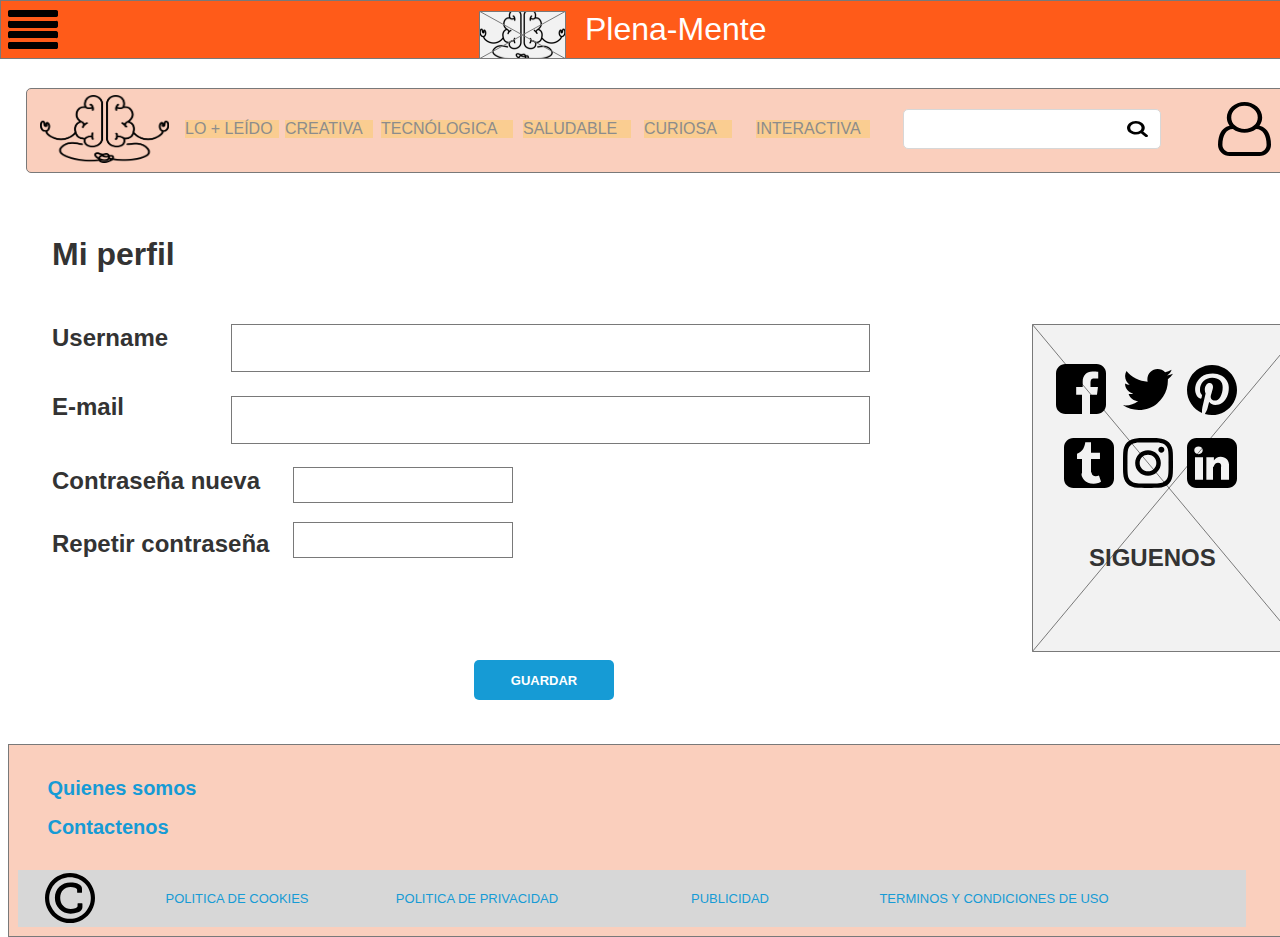
<file: mi_perfil.html>
﻿<!DOCTYPE html>
<html>
  <head>
    <title>Mi Perfil</title>
    <meta http-equiv="X-UA-Compatible" content="IE=edge"/>
    <meta http-equiv="content-type" content="text/html; charset=utf-8"/>
    <link href="resources/css/axure_rp_page.css" type="text/css" rel="stylesheet"/>
    <link href="data/styles.css" type="text/css" rel="stylesheet"/>
    <link href="files/mi_perfil/styles.css" type="text/css" rel="stylesheet"/>
    <script src="resources/scripts/jquery-3.2.1.min.js"></script>
    <script src="resources/scripts/axure/axQuery.js"></script>
    <script src="resources/scripts/axure/globals.js"></script>
    <script src="resources/scripts/axutils.js"></script>
    <script src="resources/scripts/axure/annotation.js"></script>
    <script src="resources/scripts/axure/axQuery.std.js"></script>
    <script src="resources/scripts/axure/doc.js"></script>
    <script src="resources/scripts/messagecenter.js"></script>
    <script src="resources/scripts/axure/events.js"></script>
    <script src="resources/scripts/axure/recording.js"></script>
    <script src="resources/scripts/axure/action.js"></script>
    <script src="resources/scripts/axure/expr.js"></script>
    <script src="resources/scripts/axure/geometry.js"></script>
    <script src="resources/scripts/axure/flyout.js"></script>
    <script src="resources/scripts/axure/model.js"></script>
    <script src="resources/scripts/axure/repeater.js"></script>
    <script src="resources/scripts/axure/sto.js"></script>
    <script src="resources/scripts/axure/utils.temp.js"></script>
    <script src="resources/scripts/axure/variables.js"></script>
    <script src="resources/scripts/axure/drag.js"></script>
    <script src="resources/scripts/axure/move.js"></script>
    <script src="resources/scripts/axure/visibility.js"></script>
    <script src="resources/scripts/axure/style.js"></script>
    <script src="resources/scripts/axure/adaptive.js"></script>
    <script src="resources/scripts/axure/tree.js"></script>
    <script src="resources/scripts/axure/init.temp.js"></script>
    <script src="resources/scripts/axure/legacy.js"></script>
    <script src="resources/scripts/axure/viewer.js"></script>
    <script src="resources/scripts/axure/math.js"></script>
    <script src="resources/scripts/axure/jquery.nicescroll.min.js"></script>
    <script src="data/document.js"></script>
    <script src="files/mi_perfil/data.js"></script>
    <script type="text/javascript">
      $axure.utils.getTransparentGifPath = function() { return 'resources/images/transparent.gif'; };
      $axure.utils.getOtherPath = function() { return 'resources/Other.html'; };
      $axure.utils.getReloadPath = function() { return 'resources/reload.html'; };
    </script>
  </head>
  <body>
    <div id="base" class="">

      <!-- Unnamed (Rectangle) -->
      <div id="u2029" class="ax_default box_1">
        <div id="u2029_div" class=""></div>
        <div id="u2029_text" class="text " style="display:none; visibility: hidden">
          <p></p>
        </div>
      </div>

      <!-- Unnamed (Shape) -->
      <div id="u2030" class="ax_default icon">
        <img id="u2030_img" class="img " src="images/index/u2.svg"/>
        <div id="u2030_text" class="text " style="display:none; visibility: hidden">
          <p></p>
        </div>
      </div>

      <!-- Navigation Bar (Group) -->
      <div id="u2031" class="ax_default" data-label="Navigation Bar" data-left="26" data-top="88" data-width="1291" data-height="85">

        <!-- Menu Bar (Rectangle) -->
        <div id="u2032" class="ax_default shape" data-label="Menu Bar">
          <div id="u2032_div" class=""></div>
          <div id="u2032_text" class="text " style="display:none; visibility: hidden">
            <p></p>
          </div>
        </div>

        <!-- Logo (Image) -->
        <div id="u2033" class="ax_default image" data-label="Logo">
          <img id="u2033_img" class="img " src="images/index/logo_u191.png"/>
          <div id="u2033_text" class="text " style="display:none; visibility: hidden">
            <p></p>
          </div>
        </div>

        <!-- Unnamed (Rectangle) -->
        <div id="u2034" class="ax_default heading_3">
          <div id="u2034_div" class=""></div>
          <div id="u2034_text" class="text ">
            <p><span>CREATIVA</span></p>
          </div>
        </div>

        <!-- Unnamed (Rectangle) -->
        <div id="u2035" class="ax_default heading_3">
          <div id="u2035_div" class=""></div>
          <div id="u2035_text" class="text ">
            <p><span>TECNÓLOGICA</span></p>
          </div>
        </div>

        <!-- Dropdown Menu Item (Group) -->
        <div id="u2036" class="ax_default" data-label="Dropdown Menu Item" data-left="756" data-top="120" data-width="114" data-height="18">

          <!-- Menu Carat (Triangle) -->
          <div id="u2037" class="ax_default flow_shape1" data-label="Menu Carat">
            <img id="u2037_img" class="img " src="images/contactenos/menu_carat_u1990.svg"/>
            <div id="u2037_text" class="text " style="display:none; visibility: hidden">
              <p></p>
            </div>
          </div>

          <!-- Unnamed (Rectangle) -->
          <div id="u2038" class="ax_default heading_3">
            <div id="u2038_div" class=""></div>
            <div id="u2038_text" class="text ">
              <p><span>INTERACTIVA</span></p>
            </div>
          </div>

          <!-- Sub Menu (Dynamic Panel) -->
          <div id="u2039" class="ax_default ax_default_hidden" data-label="Sub Menu" style="display:none; visibility: hidden">
            <div id="u2039_state0" class="panel_state" data-label="State1" style="">
              <div id="u2039_state0_content" class="panel_state_content">

                <!-- Quiero publicar (Rectangle) -->
                <div id="u2040" class="ax_default heading_3" data-label="Quiero publicar">
                  <div id="u2040_div" class=""></div>
                  <div id="u2040_text" class="text ">
                    <p><span>Quiero publicar</span></p>
                  </div>
                </div>

                <!-- Colaboradores (Rectangle) -->
                <div id="u2041" class="ax_default heading_3" data-label="Colaboradores">
                  <div id="u2041_div" class=""></div>
                  <div id="u2041_text" class="text ">
                    <p><span>Colaboradores</span></p>
                  </div>
                </div>

                <!-- Publica con nosotros (Rectangle) -->
                <div id="u2042" class="ax_default heading_3" data-label="Publica con nosotros">
                  <div id="u2042_div" class=""></div>
                  <div id="u2042_text" class="text ">
                    <p><span>Publica con nosotros</span></p>
                  </div>
                </div>
              </div>
            </div>
          </div>
        </div>

        <!-- Unnamed (Rectangle) -->
        <div id="u2043" class="ax_default heading_3">
          <div id="u2043_div" class=""></div>
          <div id="u2043_text" class="text ">
            <p><span>SALUDABLE</span></p>
          </div>
        </div>

        <!-- Unnamed (Rectangle) -->
        <div id="u2044" class="ax_default heading_3">
          <div id="u2044_div" class=""></div>
          <div id="u2044_text" class="text ">
            <p><span>CURIOSA</span></p>
          </div>
        </div>

        <!-- Search Input (Text Field) -->
        <div id="u2045" class="ax_default text_field" data-label="Search Input">
          <div id="u2045_div" class=""></div>
          <input id="u2045_input" type="text" value="" class="u2045_input"/>
        </div>

        <!-- Search Icon (Shape) -->
        <div id="u2046" class="ax_default icon" data-label="Search Icon">
          <img id="u2046_img" class="img " src="images/index/search_icon_u204.svg"/>
          <div id="u2046_text" class="text " style="display:none; visibility: hidden">
            <p></p>
          </div>
        </div>

        <!-- Unnamed (Rectangle) -->
        <div id="u2047" class="ax_default heading_3">
          <div id="u2047_div" class=""></div>
          <div id="u2047_text" class="text ">
            <p><span>LO + LEÍDO</span></p>
          </div>
        </div>

        <!-- Account Icon (Shape) -->
        <div id="u2048" class="ax_default icon" data-label="Account Icon">
          <img id="u2048_img" class="img " src="images/index/account_icon_u206.svg"/>
          <div id="u2048_text" class="text " style="display:none; visibility: hidden">
            <p></p>
          </div>
        </div>
      </div>

      <!-- Unnamed (Rectangle) -->
      <div id="u2049" class="ax_default heading_1">
        <div id="u2049_div" class=""></div>
        <div id="u2049_text" class="text ">
          <p><span>Plena-Mente</span></p>
        </div>
      </div>

      <!-- Unnamed (Placeholder) -->
      <div id="u2050" class="ax_default placeholder">
        <img id="u2050_img" class="img " src="images/login_y_register/u270.svg"/>
        <div id="u2050_text" class="text " style="display:none; visibility: hidden">
          <p></p>
        </div>
      </div>

      <!-- Unnamed (Rectangle) -->
      <div id="u2051" class="ax_default heading_1">
        <div id="u2051_div" class=""></div>
        <div id="u2051_text" class="text ">
          <p><span>Mi perfil</span></p>
        </div>
      </div>

      <!-- Unnamed (Rectangle) -->
      <div id="u2052" class="ax_default heading_2">
        <div id="u2052_div" class=""></div>
        <div id="u2052_text" class="text ">
          <p><span>Username</span></p>
        </div>
      </div>

      <!-- Unnamed (Rectangle) -->
      <div id="u2053" class="ax_default heading_2">
        <div id="u2053_div" class=""></div>
        <div id="u2053_text" class="text ">
          <p><span>E-mail</span></p>
        </div>
      </div>

      <!-- Unnamed (Rectangle) -->
      <div id="u2054" class="ax_default heading_2">
        <div id="u2054_div" class=""></div>
        <div id="u2054_text" class="text ">
          <p><span>Contraseña nueva </span></p>
        </div>
      </div>

      <!-- Unnamed (Text Field) -->
      <div id="u2055" class="ax_default text_field">
        <div id="u2055_div" class=""></div>
        <input id="u2055_input" type="text" value="" class="u2055_input"/>
      </div>

      <!-- Unnamed (Text Field) -->
      <div id="u2056" class="ax_default text_field">
        <div id="u2056_div" class=""></div>
        <input id="u2056_input" type="text" value="" class="u2056_input"/>
      </div>

      <!-- Unnamed (Text Field) -->
      <div id="u2057" class="ax_default text_field">
        <div id="u2057_div" class=""></div>
        <input id="u2057_input" type="text" value="" class="u2057_input"/>
      </div>

      <!-- Unnamed (Placeholder) -->
      <div id="u2058" class="ax_default placeholder">
        <img id="u2058_img" class="img " src="images/contactenos/u2011.svg"/>
        <div id="u2058_text" class="text " style="display:none; visibility: hidden">
          <p></p>
        </div>
      </div>

      <!-- Unnamed (Shape) -->
      <div id="u2059" class="ax_default icon">
        <img id="u2059_img" class="img " src="images/index/u207.svg"/>
        <div id="u2059_text" class="text " style="display:none; visibility: hidden">
          <p></p>
        </div>
      </div>

      <!-- Unnamed (Shape) -->
      <div id="u2060" class="ax_default icon">
        <img id="u2060_img" class="img " src="images/index/u208.svg"/>
        <div id="u2060_text" class="text " style="display:none; visibility: hidden">
          <p></p>
        </div>
      </div>

      <!-- Unnamed (Shape) -->
      <div id="u2061" class="ax_default icon">
        <img id="u2061_img" class="img " src="images/index/u209.svg"/>
        <div id="u2061_text" class="text " style="display:none; visibility: hidden">
          <p></p>
        </div>
      </div>

      <!-- Unnamed (Shape) -->
      <div id="u2062" class="ax_default icon">
        <img id="u2062_img" class="img " src="images/index/u210.svg"/>
        <div id="u2062_text" class="text " style="display:none; visibility: hidden">
          <p></p>
        </div>
      </div>

      <!-- Unnamed (Shape) -->
      <div id="u2063" class="ax_default icon">
        <img id="u2063_img" class="img " src="images/index/u211.svg"/>
        <div id="u2063_text" class="text " style="display:none; visibility: hidden">
          <p></p>
        </div>
      </div>

      <!-- Unnamed (Shape) -->
      <div id="u2064" class="ax_default icon">
        <img id="u2064_img" class="img " src="images/index/u212.svg"/>
        <div id="u2064_text" class="text " style="display:none; visibility: hidden">
          <p></p>
        </div>
      </div>

      <!-- Unnamed (Rectangle) -->
      <div id="u2065" class="ax_default heading_2">
        <div id="u2065_div" class=""></div>
        <div id="u2065_text" class="text ">
          <p><span>SIGUENOS </span></p>
        </div>
      </div>

      <!-- Unnamed (Rectangle) -->
      <div id="u2066" class="ax_default box_1">
        <div id="u2066_div" class=""></div>
        <div id="u2066_text" class="text " style="display:none; visibility: hidden">
          <p></p>
        </div>
      </div>

      <!-- Unnamed (Rectangle) -->
      <div id="u2067" class="ax_default box_3">
        <div id="u2067_div" class=""></div>
        <div id="u2067_text" class="text " style="display:none; visibility: hidden">
          <p></p>
        </div>
      </div>

      <!-- Unnamed (Shape) -->
      <div id="u2068" class="ax_default icon">
        <img id="u2068_img" class="img " src="images/index/u229.svg"/>
        <div id="u2068_text" class="text " style="display:none; visibility: hidden">
          <p></p>
        </div>
      </div>

      <!-- Unnamed (Rectangle) -->
      <div id="u2069" class="ax_default link_button">
        <div id="u2069_div" class=""></div>
        <div id="u2069_text" class="text ">
          <p><span>POLITICA DE COOKIES</span></p>
        </div>
      </div>

      <!-- Unnamed (Rectangle) -->
      <div id="u2070" class="ax_default link_button">
        <div id="u2070_div" class=""></div>
        <div id="u2070_text" class="text ">
          <p><span>POLITICA DE PRIVACIDAD</span></p>
        </div>
      </div>

      <!-- Unnamed (Rectangle) -->
      <div id="u2071" class="ax_default link_button">
        <div id="u2071_div" class=""></div>
        <div id="u2071_text" class="text ">
          <p><span>TERMINOS Y CONDICIONES DE USO</span></p>
        </div>
      </div>

      <!-- Unnamed (Rectangle) -->
      <div id="u2072" class="ax_default link_button">
        <div id="u2072_div" class=""></div>
        <div id="u2072_text" class="text ">
          <p><span>PUBLICIDAD</span></p>
        </div>
      </div>

      <!-- Unnamed (Rectangle) -->
      <div id="u2073" class="ax_default link_button">
        <div id="u2073_div" class=""></div>
        <div id="u2073_text" class="text ">
          <p><span>Quienes somos</span></p>
        </div>
      </div>

      <!-- Unnamed (Rectangle) -->
      <div id="u2074" class="ax_default link_button">
        <div id="u2074_div" class=""></div>
        <div id="u2074_text" class="text ">
          <p><span>Contactenos</span></p>
        </div>
      </div>

      <!-- Unnamed (Rectangle) -->
      <div id="u2075" class="ax_default primary_button1">
        <div id="u2075_div" class=""></div>
        <div id="u2075_text" class="text ">
          <p><span>GUARDAR</span></p>
        </div>
      </div>

      <!-- Unnamed (Rectangle) -->
      <div id="u2076" class="ax_default heading_2">
        <div id="u2076_div" class=""></div>
        <div id="u2076_text" class="text ">
          <p><span>Repetir contraseña</span></p>
        </div>
      </div>

      <!-- Unnamed (Text Field) -->
      <div id="u2077" class="ax_default text_field">
        <div id="u2077_div" class=""></div>
        <input id="u2077_input" type="text" value="" class="u2077_input"/>
      </div>
    </div>
    <script src="resources/scripts/axure/ios.js"></script>
  </body>
</html>
</file>
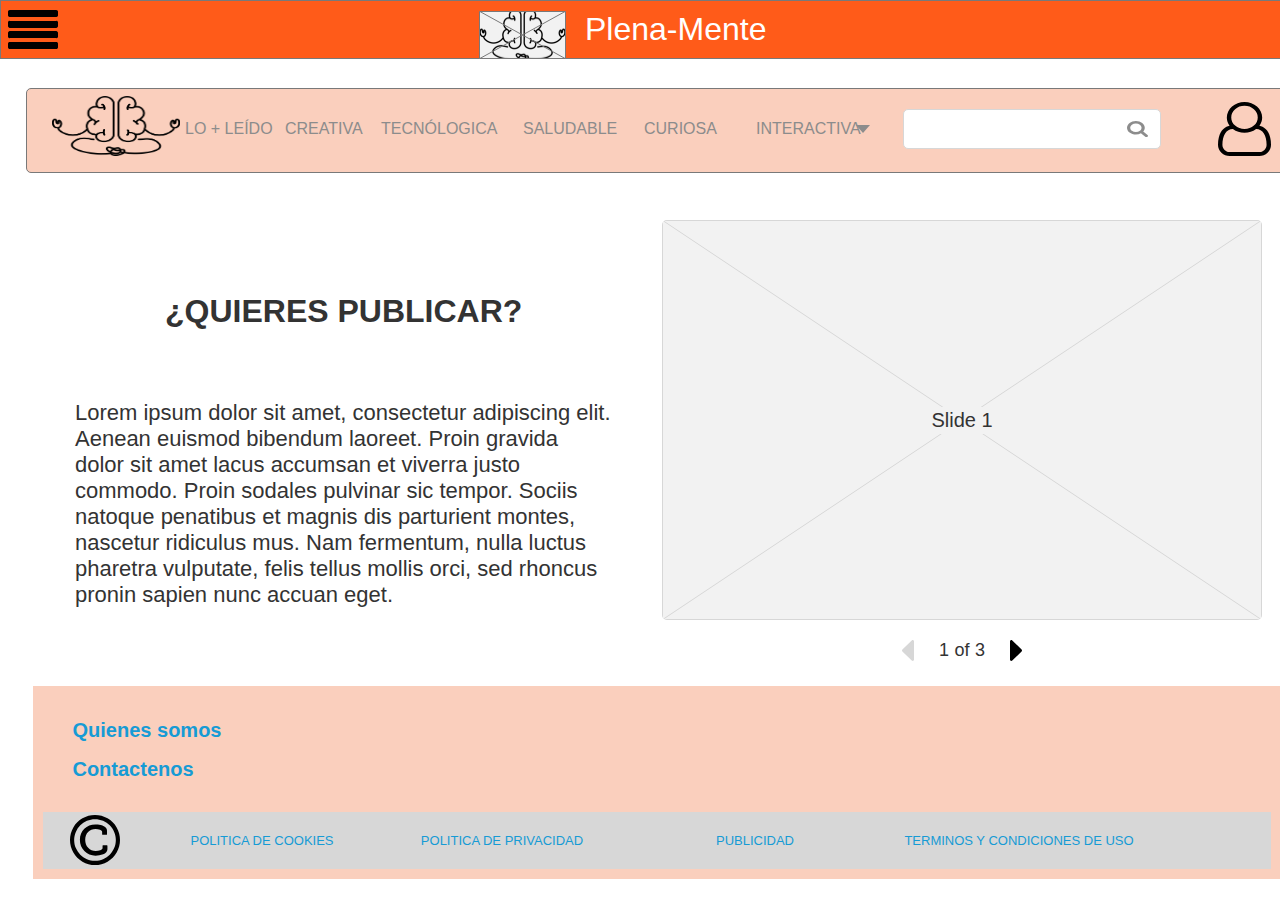
<file: publica_con_nosotros.html>
﻿<!DOCTYPE html>
<html>
  <head>
    <title>Publica con nosotros</title>
    <meta http-equiv="X-UA-Compatible" content="IE=edge"/>
    <meta http-equiv="content-type" content="text/html; charset=utf-8"/>
    <link href="resources/css/axure_rp_page.css" type="text/css" rel="stylesheet"/>
    <link href="data/styles.css" type="text/css" rel="stylesheet"/>
    <link href="files/publica_con_nosotros/styles.css" type="text/css" rel="stylesheet"/>
    <script src="resources/scripts/jquery-3.2.1.min.js"></script>
    <script src="resources/scripts/axure/axQuery.js"></script>
    <script src="resources/scripts/axure/globals.js"></script>
    <script src="resources/scripts/axutils.js"></script>
    <script src="resources/scripts/axure/annotation.js"></script>
    <script src="resources/scripts/axure/axQuery.std.js"></script>
    <script src="resources/scripts/axure/doc.js"></script>
    <script src="resources/scripts/messagecenter.js"></script>
    <script src="resources/scripts/axure/events.js"></script>
    <script src="resources/scripts/axure/recording.js"></script>
    <script src="resources/scripts/axure/action.js"></script>
    <script src="resources/scripts/axure/expr.js"></script>
    <script src="resources/scripts/axure/geometry.js"></script>
    <script src="resources/scripts/axure/flyout.js"></script>
    <script src="resources/scripts/axure/model.js"></script>
    <script src="resources/scripts/axure/repeater.js"></script>
    <script src="resources/scripts/axure/sto.js"></script>
    <script src="resources/scripts/axure/utils.temp.js"></script>
    <script src="resources/scripts/axure/variables.js"></script>
    <script src="resources/scripts/axure/drag.js"></script>
    <script src="resources/scripts/axure/move.js"></script>
    <script src="resources/scripts/axure/visibility.js"></script>
    <script src="resources/scripts/axure/style.js"></script>
    <script src="resources/scripts/axure/adaptive.js"></script>
    <script src="resources/scripts/axure/tree.js"></script>
    <script src="resources/scripts/axure/init.temp.js"></script>
    <script src="resources/scripts/axure/legacy.js"></script>
    <script src="resources/scripts/axure/viewer.js"></script>
    <script src="resources/scripts/axure/math.js"></script>
    <script src="resources/scripts/axure/jquery.nicescroll.min.js"></script>
    <script src="data/document.js"></script>
    <script src="files/publica_con_nosotros/data.js"></script>
    <script type="text/javascript">
      $axure.utils.getTransparentGifPath = function() { return 'resources/images/transparent.gif'; };
      $axure.utils.getOtherPath = function() { return 'resources/Other.html'; };
      $axure.utils.getReloadPath = function() { return 'resources/reload.html'; };
    </script>
  </head>
  <body>
    <div id="base" class="">

      <!-- Unnamed (Rectangle) -->
      <div id="u1759" class="ax_default box_1">
        <div id="u1759_div" class=""></div>
        <div id="u1759_text" class="text " style="display:none; visibility: hidden">
          <p></p>
        </div>
      </div>

      <!-- Unnamed (Shape) -->
      <div id="u1760" class="ax_default icon">
        <img id="u1760_img" class="img " src="images/index/u2.svg"/>
        <div id="u1760_text" class="text " style="display:none; visibility: hidden">
          <p></p>
        </div>
      </div>

      <!-- Navigation Bar (Group) -->
      <div id="u1761" class="ax_default" data-label="Navigation Bar" data-left="26" data-top="88" data-width="1291" data-height="85">

        <!-- Menu Bar (Rectangle) -->
        <div id="u1762" class="ax_default shape" data-label="Menu Bar">
          <div id="u1762_div" class=""></div>
          <div id="u1762_text" class="text " style="display:none; visibility: hidden">
            <p></p>
          </div>
        </div>

        <!-- Logo (Image) -->
        <div id="u1763" class="ax_default image" data-label="Logo">
          <img id="u1763_img" class="img " src="images/index/logo_u191.png"/>
          <div id="u1763_text" class="text " style="display:none; visibility: hidden">
            <p></p>
          </div>
        </div>

        <!-- Unnamed (Rectangle) -->
        <div id="u1764" class="ax_default heading_3">
          <div id="u1764_div" class=""></div>
          <div id="u1764_text" class="text ">
            <p><span>CREATIVA</span></p>
          </div>
        </div>

        <!-- Unnamed (Rectangle) -->
        <div id="u1765" class="ax_default heading_3">
          <div id="u1765_div" class=""></div>
          <div id="u1765_text" class="text ">
            <p><span>TECNÓLOGICA</span></p>
          </div>
        </div>

        <!-- Dropdown Menu Item (Group) -->
        <div id="u1766" class="ax_default" data-label="Dropdown Menu Item" data-left="756" data-top="120" data-width="114" data-height="18">

          <!-- Menu Carat (Triangle) -->
          <div id="u1767" class="ax_default flow_shape1" data-label="Menu Carat">
            <img id="u1767_img" class="img " src="images/publica_con_nosotros/menu_carat_u1767.svg"/>
            <div id="u1767_text" class="text " style="display:none; visibility: hidden">
              <p></p>
            </div>
          </div>

          <!-- Unnamed (Rectangle) -->
          <div id="u1768" class="ax_default heading_3">
            <div id="u1768_div" class=""></div>
            <div id="u1768_text" class="text ">
              <p><span>INTERACTIVA</span></p>
            </div>
          </div>

          <!-- Sub Menu (Dynamic Panel) -->
          <div id="u1769" class="ax_default ax_default_hidden" data-label="Sub Menu" style="display:none; visibility: hidden">
            <div id="u1769_state0" class="panel_state" data-label="State1" style="">
              <div id="u1769_state0_content" class="panel_state_content">

                <!-- Unnamed (Rectangle) -->
                <div id="u1770" class="ax_default heading_3">
                  <div id="u1770_div" class=""></div>
                  <div id="u1770_text" class="text ">
                    <p><span>Quiero Publicar</span></p>
                  </div>
                </div>

                <!-- Unnamed (Rectangle) -->
                <div id="u1771" class="ax_default heading_3">
                  <div id="u1771_div" class=""></div>
                  <div id="u1771_text" class="text ">
                    <p><span>Colaboradores</span></p>
                  </div>
                </div>

                <!-- Unnamed (Rectangle) -->
                <div id="u1772" class="ax_default heading_3">
                  <div id="u1772_div" class=""></div>
                  <div id="u1772_text" class="text ">
                    <p><span>Publica con nosotros</span></p>
                  </div>
                </div>
              </div>
            </div>
          </div>
        </div>

        <!-- Unnamed (Rectangle) -->
        <div id="u1773" class="ax_default heading_3">
          <div id="u1773_div" class=""></div>
          <div id="u1773_text" class="text ">
            <p><span>SALUDABLE</span></p>
          </div>
        </div>

        <!-- Unnamed (Rectangle) -->
        <div id="u1774" class="ax_default heading_3">
          <div id="u1774_div" class=""></div>
          <div id="u1774_text" class="text ">
            <p><span>CURIOSA</span></p>
          </div>
        </div>

        <!-- Search Input (Text Field) -->
        <div id="u1775" class="ax_default text_field" data-label="Search Input">
          <div id="u1775_div" class=""></div>
          <input id="u1775_input" type="text" value="" class="u1775_input"/>
        </div>

        <!-- Search Icon (Shape) -->
        <div id="u1776" class="ax_default icon" data-label="Search Icon">
          <img id="u1776_img" class="img " src="images/publica_con_nosotros/search_icon_u1776.svg"/>
          <div id="u1776_text" class="text " style="display:none; visibility: hidden">
            <p></p>
          </div>
        </div>

        <!-- Unnamed (Rectangle) -->
        <div id="u1777" class="ax_default heading_3">
          <div id="u1777_div" class=""></div>
          <div id="u1777_text" class="text ">
            <p><span>LO + LEÍDO</span></p>
          </div>
        </div>

        <!-- Account Icon (Shape) -->
        <div id="u1778" class="ax_default icon" data-label="Account Icon">
          <img id="u1778_img" class="img " src="images/index/account_icon_u206.svg"/>
          <div id="u1778_text" class="text " style="display:none; visibility: hidden">
            <p></p>
          </div>
        </div>
      </div>

      <!-- Unnamed (Rectangle) -->
      <div id="u1779" class="ax_default heading_1">
        <div id="u1779_div" class=""></div>
        <div id="u1779_text" class="text ">
          <p><span>Plena-Mente</span></p>
        </div>
      </div>

      <!-- Unnamed (Placeholder) -->
      <div id="u1780" class="ax_default placeholder">
        <img id="u1780_img" class="img " src="images/login_y_register/u270.svg"/>
        <div id="u1780_text" class="text " style="display:none; visibility: hidden">
          <p></p>
        </div>
      </div>

      <!-- Unnamed (Rectangle) -->
      <div id="u1781" class="ax_default heading_1">
        <div id="u1781_div" class=""></div>
        <div id="u1781_text" class="text ">
          <p><span>¿QUIERES PUBLICAR?</span></p>
        </div>
      </div>

      <!-- Unnamed (Rectangle) -->
      <div id="u1782" class="ax_default paragraph">
        <div id="u1782_div" class=""></div>
        <div id="u1782_text" class="text ">
          <p><span>Lorem ipsum dolor sit amet, consectetur adipiscing elit. Aenean euismod bibendum laoreet. Proin gravida dolor sit amet lacus accumsan et viverra justo commodo. Proin sodales pulvinar sic tempor. Sociis natoque penatibus et magnis dis parturient montes, nascetur ridiculus mus. Nam fermentum, nulla luctus pharetra vulputate, felis tellus mollis orci, sed rhoncus pronin sapien nunc accuan eget.</span></p>
        </div>
      </div>

      <!-- Slideshow (Group) -->
      <div id="u1783" class="ax_default" data-label="Slideshow" data-left="662" data-top="220" data-width="600" data-height="441">

        <!-- Slides (Dynamic Panel) -->
        <div id="u1784" class="ax_default" data-label="Slides">
          <div id="u1784_state0" class="panel_state" data-label="State1" style="">
            <div id="u1784_state0_content" class="panel_state_content">

              <!-- Content Slide 1 (Placeholder) -->
              <div id="u1785" class="ax_default placeholder" data-label="Content Slide 1">
                <img id="u1785_img" class="img " src="images/publica_con_nosotros/content_slide_1_u1785.svg"/>
                <div id="u1785_text" class="text ">
                  <p><span>Slide 1</span></p>
                </div>
              </div>
            </div>
          </div>
          <div id="u1784_state1" class="panel_state" data-label="Slide 2" style="visibility: hidden;">
            <div id="u1784_state1_content" class="panel_state_content">

              <!-- Content Slide 2 (Placeholder) -->
              <div id="u1786" class="ax_default placeholder" data-label="Content Slide 2">
                <img id="u1786_img" class="img " src="images/publica_con_nosotros/content_slide_2_u1786.svg"/>
                <div id="u1786_text" class="text ">
                  <p><span>Slide 2</span></p>
                </div>
              </div>
            </div>
          </div>
          <div id="u1784_state2" class="panel_state" data-label="Slide 3" style="visibility: hidden;">
            <div id="u1784_state2_content" class="panel_state_content">

              <!-- Content Slide 3 (Placeholder) -->
              <div id="u1787" class="ax_default placeholder" data-label="Content Slide 3">
                <img id="u1787_img" class="img " src="images/publica_con_nosotros/content_slide_3_u1787.svg"/>
                <div id="u1787_text" class="text ">
                  <p><span>Slide 3</span></p>
                </div>
              </div>
            </div>
          </div>
        </div>

        <!-- Counter (Group) -->
        <div id="u1788" class="ax_default" data-label="Counter" data-left="902" data-top="640" data-width="120" data-height="21">

          <!-- Slide Counter (Rectangle) -->
          <div id="u1789" class="ax_default heading_3" data-label="Slide Counter">
            <div id="u1789_div" class=""></div>
            <div id="u1789_text" class="text ">
              <p><span>1</span></p>
            </div>
          </div>

          <!-- Unnamed (Rectangle) -->
          <div id="u1790" class="ax_default heading_3">
            <div id="u1790_div" class=""></div>
            <div id="u1790_text" class="text ">
              <p><span>of</span></p>
            </div>
          </div>

          <!-- Previous (Shape) -->
          <div id="u1791" class="ax_default icon disabled" data-label="Previous">
            <img id="u1791_img" class="img " src="images/publica_con_nosotros/previous_u1791_disabled.svg"/>
            <div id="u1791_text" class="text " style="display:none; visibility: hidden">
              <p></p>
            </div>
          </div>

          <!-- Next (Shape) -->
          <div id="u1792" class="ax_default icon" data-label="Next">
            <img id="u1792_img" class="img " src="images/publica_con_nosotros/next_u1792.svg"/>
            <div id="u1792_text" class="text " style="display:none; visibility: hidden">
              <p></p>
            </div>
          </div>

          <!-- Total Slides (Rectangle) -->
          <div id="u1793" class="ax_default heading_3" data-label="Total Slides">
            <div id="u1793_div" class=""></div>
            <div id="u1793_text" class="text ">
              <p><span>3</span></p>
            </div>
          </div>
        </div>
      </div>

      <!-- Unnamed (Rectangle) -->
      <div id="u1794" class="ax_default box_1">
        <div id="u1794_div" class=""></div>
        <div id="u1794_text" class="text " style="display:none; visibility: hidden">
          <p></p>
        </div>
      </div>

      <!-- Unnamed (Rectangle) -->
      <div id="u1795" class="ax_default box_3">
        <div id="u1795_div" class=""></div>
        <div id="u1795_text" class="text " style="display:none; visibility: hidden">
          <p></p>
        </div>
      </div>

      <!-- Unnamed (Shape) -->
      <div id="u1796" class="ax_default icon">
        <img id="u1796_img" class="img " src="images/index/u229.svg"/>
        <div id="u1796_text" class="text " style="display:none; visibility: hidden">
          <p></p>
        </div>
      </div>

      <!-- Unnamed (Rectangle) -->
      <div id="u1797" class="ax_default link_button">
        <div id="u1797_div" class=""></div>
        <div id="u1797_text" class="text ">
          <p><span>POLITICA DE COOKIES</span></p>
        </div>
      </div>

      <!-- Unnamed (Rectangle) -->
      <div id="u1798" class="ax_default link_button">
        <div id="u1798_div" class=""></div>
        <div id="u1798_text" class="text ">
          <p><span>POLITICA DE PRIVACIDAD</span></p>
        </div>
      </div>

      <!-- Unnamed (Rectangle) -->
      <div id="u1799" class="ax_default link_button">
        <div id="u1799_div" class=""></div>
        <div id="u1799_text" class="text ">
          <p><span>TERMINOS Y CONDICIONES DE USO</span></p>
        </div>
      </div>

      <!-- Unnamed (Rectangle) -->
      <div id="u1800" class="ax_default link_button">
        <div id="u1800_div" class=""></div>
        <div id="u1800_text" class="text ">
          <p><span>PUBLICIDAD</span></p>
        </div>
      </div>

      <!-- Unnamed (Rectangle) -->
      <div id="u1801" class="ax_default link_button">
        <div id="u1801_div" class=""></div>
        <div id="u1801_text" class="text ">
          <p><span>Quienes somos</span></p>
        </div>
      </div>

      <!-- Unnamed (Rectangle) -->
      <div id="u1802" class="ax_default link_button">
        <div id="u1802_div" class=""></div>
        <div id="u1802_text" class="text ">
          <p><span>Contactenos</span></p>
        </div>
      </div>
    </div>
    <script src="resources/scripts/axure/ios.js"></script>
  </body>
</html>
</file>
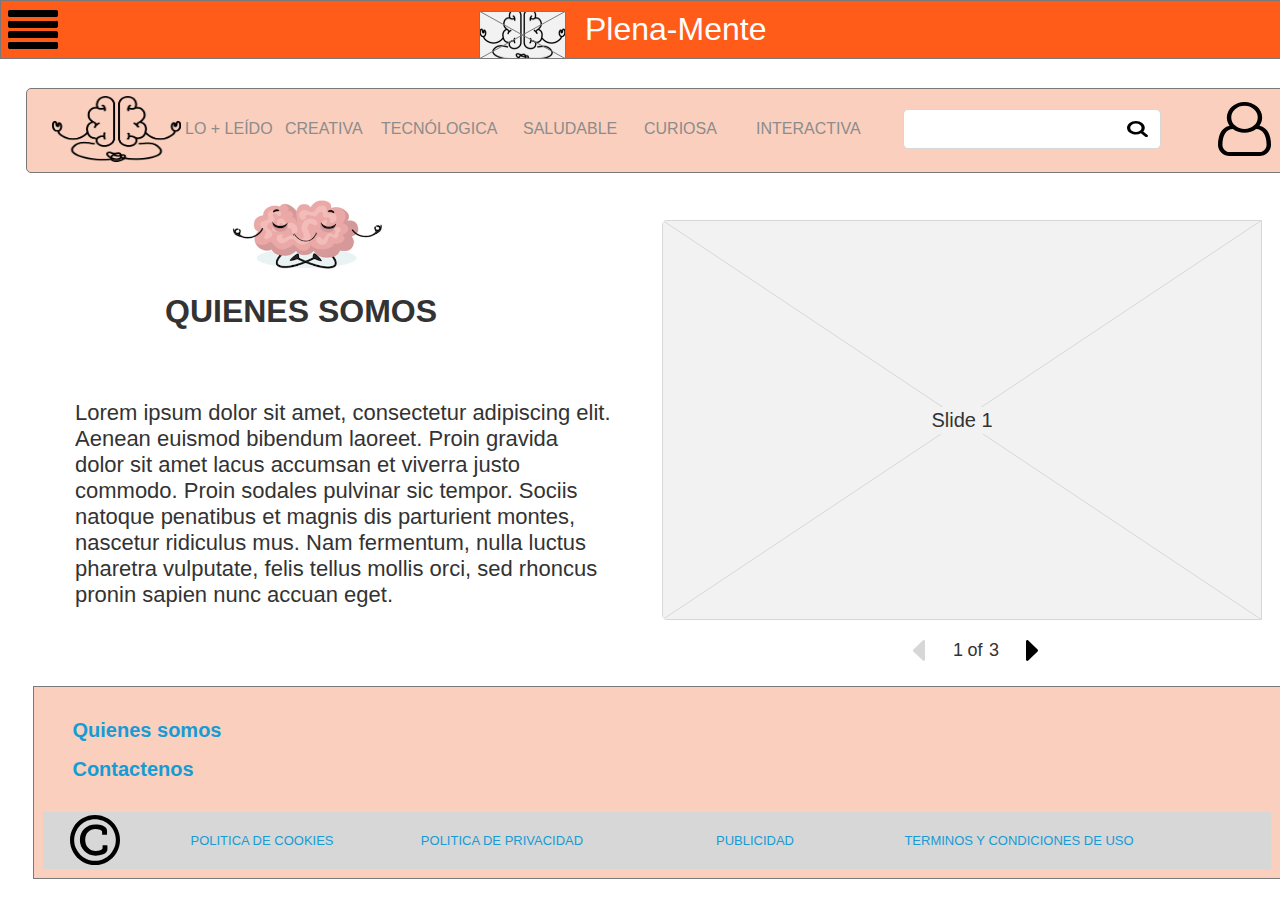
<file: quienes_somos.html>
﻿<!DOCTYPE html>
<html>
  <head>
    <title>Quienes somos</title>
    <meta http-equiv="X-UA-Compatible" content="IE=edge"/>
    <meta http-equiv="content-type" content="text/html; charset=utf-8"/>
    <link href="resources/css/axure_rp_page.css" type="text/css" rel="stylesheet"/>
    <link href="data/styles.css" type="text/css" rel="stylesheet"/>
    <link href="files/quienes_somos/styles.css" type="text/css" rel="stylesheet"/>
    <script src="resources/scripts/jquery-3.2.1.min.js"></script>
    <script src="resources/scripts/axure/axQuery.js"></script>
    <script src="resources/scripts/axure/globals.js"></script>
    <script src="resources/scripts/axutils.js"></script>
    <script src="resources/scripts/axure/annotation.js"></script>
    <script src="resources/scripts/axure/axQuery.std.js"></script>
    <script src="resources/scripts/axure/doc.js"></script>
    <script src="resources/scripts/messagecenter.js"></script>
    <script src="resources/scripts/axure/events.js"></script>
    <script src="resources/scripts/axure/recording.js"></script>
    <script src="resources/scripts/axure/action.js"></script>
    <script src="resources/scripts/axure/expr.js"></script>
    <script src="resources/scripts/axure/geometry.js"></script>
    <script src="resources/scripts/axure/flyout.js"></script>
    <script src="resources/scripts/axure/model.js"></script>
    <script src="resources/scripts/axure/repeater.js"></script>
    <script src="resources/scripts/axure/sto.js"></script>
    <script src="resources/scripts/axure/utils.temp.js"></script>
    <script src="resources/scripts/axure/variables.js"></script>
    <script src="resources/scripts/axure/drag.js"></script>
    <script src="resources/scripts/axure/move.js"></script>
    <script src="resources/scripts/axure/visibility.js"></script>
    <script src="resources/scripts/axure/style.js"></script>
    <script src="resources/scripts/axure/adaptive.js"></script>
    <script src="resources/scripts/axure/tree.js"></script>
    <script src="resources/scripts/axure/init.temp.js"></script>
    <script src="resources/scripts/axure/legacy.js"></script>
    <script src="resources/scripts/axure/viewer.js"></script>
    <script src="resources/scripts/axure/math.js"></script>
    <script src="resources/scripts/axure/jquery.nicescroll.min.js"></script>
    <script src="data/document.js"></script>
    <script src="files/quienes_somos/data.js"></script>
    <script type="text/javascript">
      $axure.utils.getTransparentGifPath = function() { return 'resources/images/transparent.gif'; };
      $axure.utils.getOtherPath = function() { return 'resources/Other.html'; };
      $axure.utils.getReloadPath = function() { return 'resources/reload.html'; };
    </script>
  </head>
  <body>
    <div id="base" class="">

      <!-- Unnamed (Rectangle) -->
      <div id="u1937" class="ax_default box_1">
        <div id="u1937_div" class=""></div>
        <div id="u1937_text" class="text " style="display:none; visibility: hidden">
          <p></p>
        </div>
      </div>

      <!-- Unnamed (Shape) -->
      <div id="u1938" class="ax_default icon">
        <img id="u1938_img" class="img " src="images/index/u2.svg"/>
        <div id="u1938_text" class="text " style="display:none; visibility: hidden">
          <p></p>
        </div>
      </div>

      <!-- Navigation Bar (Group) -->
      <div id="u1939" class="ax_default" data-label="Navigation Bar" data-left="26" data-top="88" data-width="1291" data-height="85">

        <!-- Menu Bar (Rectangle) -->
        <div id="u1940" class="ax_default shape" data-label="Menu Bar">
          <div id="u1940_div" class=""></div>
          <div id="u1940_text" class="text " style="display:none; visibility: hidden">
            <p></p>
          </div>
        </div>

        <!-- Logo (Image) -->
        <div id="u1941" class="ax_default image" data-label="Logo">
          <img id="u1941_img" class="img " src="images/index/logo_u191.png"/>
          <div id="u1941_text" class="text " style="display:none; visibility: hidden">
            <p></p>
          </div>
        </div>

        <!-- Unnamed (Rectangle) -->
        <div id="u1942" class="ax_default heading_3">
          <div id="u1942_div" class=""></div>
          <div id="u1942_text" class="text ">
            <p><span>CREATIVA</span></p>
          </div>
        </div>

        <!-- Unnamed (Rectangle) -->
        <div id="u1943" class="ax_default heading_3">
          <div id="u1943_div" class=""></div>
          <div id="u1943_text" class="text ">
            <p><span>TECNÓLOGICA</span></p>
          </div>
        </div>

        <!-- Dropdown Menu Item (Group) -->
        <div id="u1944" class="ax_default" data-label="Dropdown Menu Item" data-left="756" data-top="120" data-width="114" data-height="18">

          <!-- Menu Carat (Triangle) -->
          <div id="u1945" class="ax_default flow_shape1" data-label="Menu Carat">
            <img id="u1945_img" class="img " src="images/index/menu_carat_u195.svg"/>
            <div id="u1945_text" class="text " style="display:none; visibility: hidden">
              <p></p>
            </div>
          </div>

          <!-- Unnamed (Rectangle) -->
          <div id="u1946" class="ax_default heading_3">
            <div id="u1946_div" class=""></div>
            <div id="u1946_text" class="text ">
              <p><span>INTERACTIVA</span></p>
            </div>
          </div>

          <!-- Sub Menu (Dynamic Panel) -->
          <div id="u1947" class="ax_default ax_default_hidden" data-label="Sub Menu" style="display:none; visibility: hidden">
            <div id="u1947_state0" class="panel_state" data-label="State1" style="">
              <div id="u1947_state0_content" class="panel_state_content">

                <!-- Quiero publicar (Rectangle) -->
                <div id="u1948" class="ax_default heading_3" data-label="Quiero publicar">
                  <div id="u1948_div" class=""></div>
                  <div id="u1948_text" class="text ">
                    <p><span>Quiero publicar</span></p>
                  </div>
                </div>

                <!-- Colaboradores (Rectangle) -->
                <div id="u1949" class="ax_default heading_3" data-label="Colaboradores">
                  <div id="u1949_div" class=""></div>
                  <div id="u1949_text" class="text ">
                    <p><span>Colaboradores</span></p>
                  </div>
                </div>

                <!-- Publica con nosotros (Rectangle) -->
                <div id="u1950" class="ax_default heading_3" data-label="Publica con nosotros">
                  <div id="u1950_div" class=""></div>
                  <div id="u1950_text" class="text ">
                    <p><span>Publica con nosotros</span></p>
                  </div>
                </div>
              </div>
            </div>
          </div>
        </div>

        <!-- Unnamed (Rectangle) -->
        <div id="u1951" class="ax_default heading_3">
          <div id="u1951_div" class=""></div>
          <div id="u1951_text" class="text ">
            <p><span>SALUDABLE</span></p>
          </div>
        </div>

        <!-- Unnamed (Rectangle) -->
        <div id="u1952" class="ax_default heading_3">
          <div id="u1952_div" class=""></div>
          <div id="u1952_text" class="text ">
            <p><span>CURIOSA</span></p>
          </div>
        </div>

        <!-- Search Input (Text Field) -->
        <div id="u1953" class="ax_default text_field" data-label="Search Input">
          <div id="u1953_div" class=""></div>
          <input id="u1953_input" type="text" value="" class="u1953_input"/>
        </div>

        <!-- Search Icon (Shape) -->
        <div id="u1954" class="ax_default icon" data-label="Search Icon">
          <img id="u1954_img" class="img " src="images/index/search_icon_u204.svg"/>
          <div id="u1954_text" class="text " style="display:none; visibility: hidden">
            <p></p>
          </div>
        </div>

        <!-- Unnamed (Rectangle) -->
        <div id="u1955" class="ax_default heading_3">
          <div id="u1955_div" class=""></div>
          <div id="u1955_text" class="text ">
            <p><span>LO + LEÍDO</span></p>
          </div>
        </div>

        <!-- Account Icon (Shape) -->
        <div id="u1956" class="ax_default icon" data-label="Account Icon">
          <img id="u1956_img" class="img " src="images/index/account_icon_u206.svg"/>
          <div id="u1956_text" class="text " style="display:none; visibility: hidden">
            <p></p>
          </div>
        </div>
      </div>

      <!-- Unnamed (Rectangle) -->
      <div id="u1957" class="ax_default heading_1">
        <div id="u1957_div" class=""></div>
        <div id="u1957_text" class="text ">
          <p><span>Plena-Mente</span></p>
        </div>
      </div>

      <!-- Unnamed (Placeholder) -->
      <div id="u1958" class="ax_default placeholder">
        <img id="u1958_img" class="img " src="images/login_y_register/u270.svg"/>
        <div id="u1958_text" class="text " style="display:none; visibility: hidden">
          <p></p>
        </div>
      </div>

      <!-- Unnamed (Rectangle) -->
      <div id="u1959" class="ax_default heading_1">
        <div id="u1959_div" class=""></div>
        <div id="u1959_text" class="text ">
          <p><span>QUIENES SOMOS </span></p>
        </div>
      </div>

      <!-- Unnamed (Rectangle) -->
      <div id="u1960" class="ax_default paragraph">
        <div id="u1960_div" class=""></div>
        <div id="u1960_text" class="text ">
          <p><span>Lorem ipsum dolor sit amet, consectetur adipiscing elit. Aenean euismod bibendum laoreet. Proin gravida dolor sit amet lacus accumsan et viverra justo commodo. Proin sodales pulvinar sic tempor. Sociis natoque penatibus et magnis dis parturient montes, nascetur ridiculus mus. Nam fermentum, nulla luctus pharetra vulputate, felis tellus mollis orci, sed rhoncus pronin sapien nunc accuan eget.</span></p>
        </div>
      </div>

      <!-- Slideshow (Group) -->
      <div id="u1961" class="ax_default" data-label="Slideshow" data-left="662" data-top="220" data-width="627" data-height="441">

        <!-- Slides (Dynamic Panel) -->
        <div id="u1962" class="ax_default" data-label="Slides">
          <div id="u1962_state0" class="panel_state" data-label="State1" style="">
            <div id="u1962_state0_content" class="panel_state_content">

              <!-- Content Slide 1 (Placeholder) -->
              <div id="u1963" class="ax_default placeholder" data-label="Content Slide 1">
                <img id="u1963_img" class="img " src="images/quienes_somos/content_slide_1_u1963.svg"/>
                <div id="u1963_text" class="text ">
                  <p><span>Slide 1</span></p>
                </div>
              </div>
            </div>
          </div>
          <div id="u1962_state1" class="panel_state" data-label="Slide 2" style="visibility: hidden;">
            <div id="u1962_state1_content" class="panel_state_content">

              <!-- Content Slide 2 (Placeholder) -->
              <div id="u1964" class="ax_default placeholder" data-label="Content Slide 2">
                <img id="u1964_img" class="img " src="images/quienes_somos/content_slide_2_u1964.svg"/>
                <div id="u1964_text" class="text ">
                  <p><span>Slide 2</span></p>
                </div>
              </div>
            </div>
          </div>
          <div id="u1962_state2" class="panel_state" data-label="Slide 3" style="visibility: hidden;">
            <div id="u1962_state2_content" class="panel_state_content">

              <!-- Content Slide 3 (Placeholder) -->
              <div id="u1965" class="ax_default placeholder" data-label="Content Slide 3">
                <img id="u1965_img" class="img " src="images/quienes_somos/content_slide_3_u1965.svg"/>
                <div id="u1965_text" class="text ">
                  <p><span>Slide 3</span></p>
                </div>
              </div>
            </div>
          </div>
        </div>

        <!-- Counter (Group) -->
        <div id="u1966" class="ax_default" data-label="Counter" data-left="913" data-top="640" data-width="125" data-height="21">

          <!-- Slide Counter (Rectangle) -->
          <div id="u1967" class="ax_default heading_3" data-label="Slide Counter">
            <div id="u1967_div" class=""></div>
            <div id="u1967_text" class="text ">
              <p><span>1</span></p>
            </div>
          </div>

          <!-- Unnamed (Rectangle) -->
          <div id="u1968" class="ax_default heading_3">
            <div id="u1968_div" class=""></div>
            <div id="u1968_text" class="text ">
              <p><span>of</span></p>
            </div>
          </div>

          <!-- Previous (Shape) -->
          <div id="u1969" class="ax_default icon disabled" data-label="Previous">
            <img id="u1969_img" class="img " src="images/publica_con_nosotros/previous_u1791_disabled.svg"/>
            <div id="u1969_text" class="text " style="display:none; visibility: hidden">
              <p></p>
            </div>
          </div>

          <!-- Next (Shape) -->
          <div id="u1970" class="ax_default icon" data-label="Next">
            <img id="u1970_img" class="img " src="images/publica_con_nosotros/next_u1792.svg"/>
            <div id="u1970_text" class="text " style="display:none; visibility: hidden">
              <p></p>
            </div>
          </div>

          <!-- Total Slides (Rectangle) -->
          <div id="u1971" class="ax_default heading_3" data-label="Total Slides">
            <div id="u1971_div" class=""></div>
            <div id="u1971_text" class="text ">
              <p><span>3</span></p>
            </div>
          </div>
        </div>
      </div>

      <!-- Unnamed (Rectangle) -->
      <div id="u1972" class="ax_default box_1">
        <div id="u1972_div" class=""></div>
        <div id="u1972_text" class="text " style="display:none; visibility: hidden">
          <p></p>
        </div>
      </div>

      <!-- Unnamed (Rectangle) -->
      <div id="u1973" class="ax_default box_3">
        <div id="u1973_div" class=""></div>
        <div id="u1973_text" class="text " style="display:none; visibility: hidden">
          <p></p>
        </div>
      </div>

      <!-- Unnamed (Shape) -->
      <div id="u1974" class="ax_default icon">
        <img id="u1974_img" class="img " src="images/index/u229.svg"/>
        <div id="u1974_text" class="text " style="display:none; visibility: hidden">
          <p></p>
        </div>
      </div>

      <!-- Unnamed (Rectangle) -->
      <div id="u1975" class="ax_default link_button">
        <div id="u1975_div" class=""></div>
        <div id="u1975_text" class="text ">
          <p><span>POLITICA DE COOKIES</span></p>
        </div>
      </div>

      <!-- Unnamed (Rectangle) -->
      <div id="u1976" class="ax_default link_button">
        <div id="u1976_div" class=""></div>
        <div id="u1976_text" class="text ">
          <p><span>POLITICA DE PRIVACIDAD</span></p>
        </div>
      </div>

      <!-- Unnamed (Rectangle) -->
      <div id="u1977" class="ax_default link_button">
        <div id="u1977_div" class=""></div>
        <div id="u1977_text" class="text ">
          <p><span>TERMINOS Y CONDICIONES DE USO</span></p>
        </div>
      </div>

      <!-- Unnamed (Rectangle) -->
      <div id="u1978" class="ax_default link_button">
        <div id="u1978_div" class=""></div>
        <div id="u1978_text" class="text ">
          <p><span>PUBLICIDAD</span></p>
        </div>
      </div>

      <!-- Unnamed (Rectangle) -->
      <div id="u1979" class="ax_default link_button">
        <div id="u1979_div" class=""></div>
        <div id="u1979_text" class="text ">
          <p><span>Quienes somos</span></p>
        </div>
      </div>

      <!-- Unnamed (Rectangle) -->
      <div id="u1980" class="ax_default link_button">
        <div id="u1980_div" class=""></div>
        <div id="u1980_text" class="text ">
          <p><span>Contactenos</span></p>
        </div>
      </div>

      <!-- Unnamed (Image) -->
      <div id="u1981" class="ax_default image">
        <img id="u1981_img" class="img " src="images/quienes_somos/u1981.png"/>
        <div id="u1981_text" class="text " style="display:none; visibility: hidden">
          <p></p>
        </div>
      </div>
    </div>
    <script src="resources/scripts/axure/ios.js"></script>
  </body>
</html>
</file>
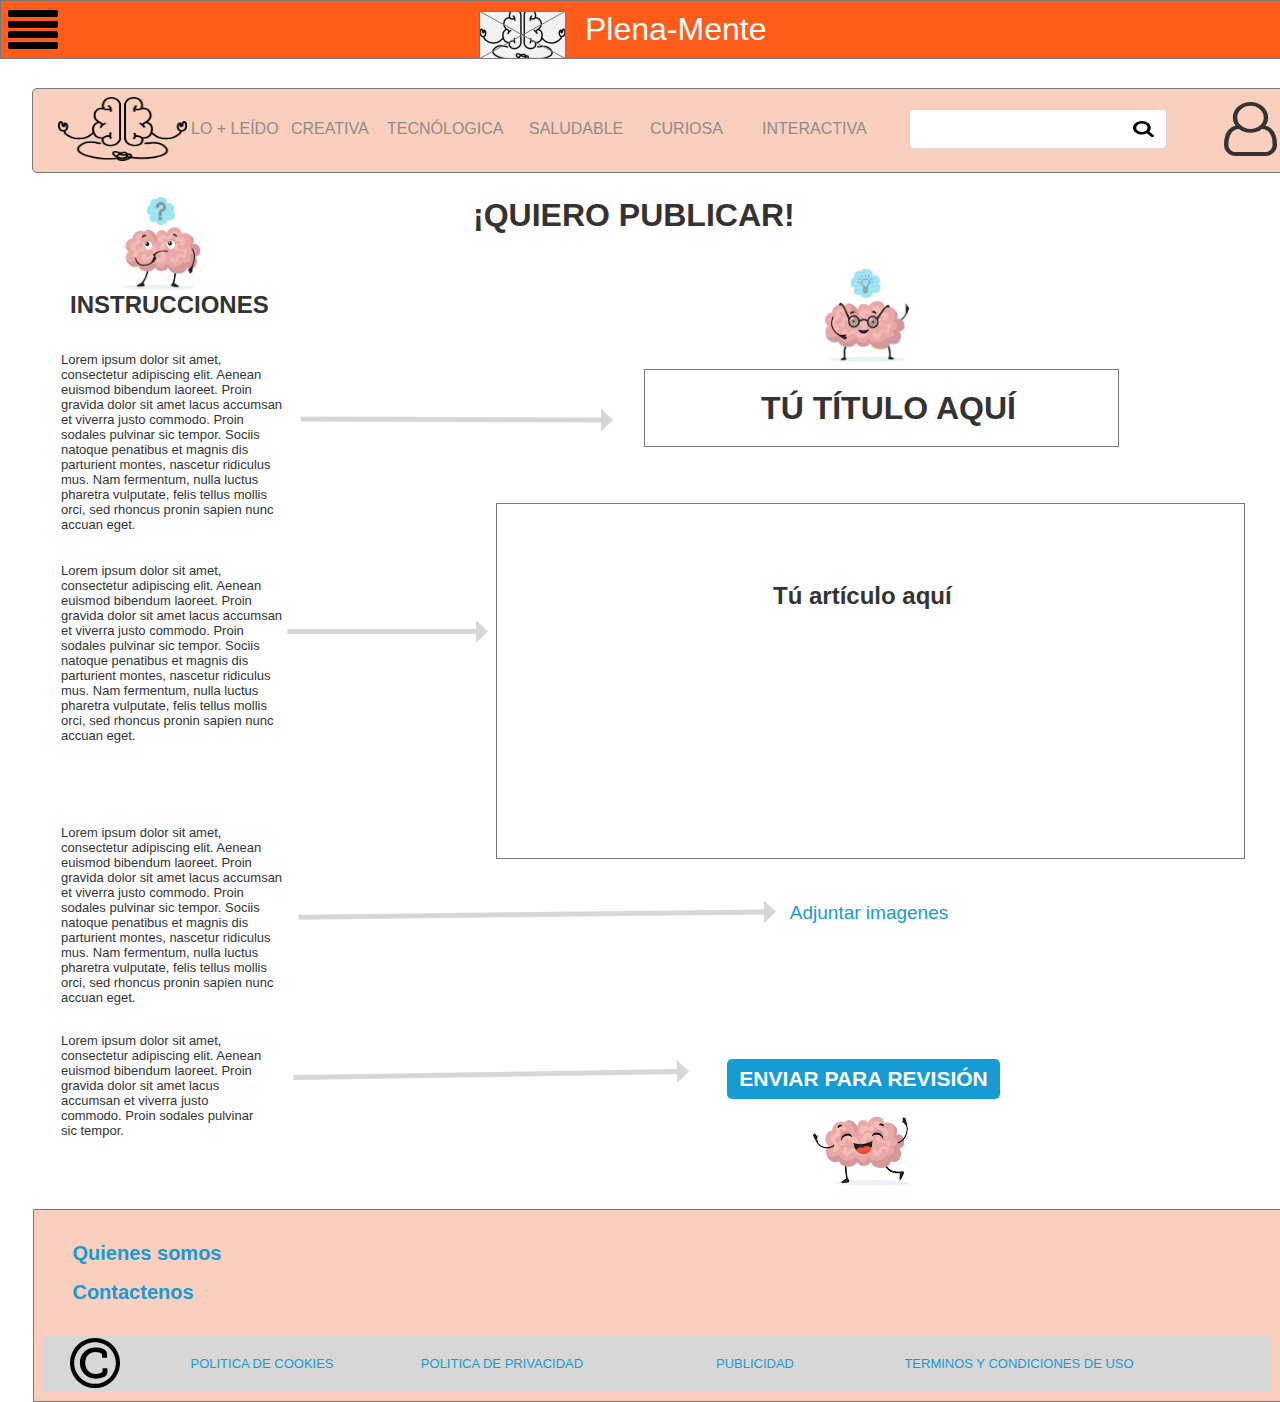
<file: quiero_publicar.html>
﻿<!DOCTYPE html>
<html>
  <head>
    <title>Quiero publicar</title>
    <meta http-equiv="X-UA-Compatible" content="IE=edge"/>
    <meta http-equiv="content-type" content="text/html; charset=utf-8"/>
    <link href="resources/css/axure_rp_page.css" type="text/css" rel="stylesheet"/>
    <link href="data/styles.css" type="text/css" rel="stylesheet"/>
    <link href="files/quiero_publicar/styles.css" type="text/css" rel="stylesheet"/>
    <script src="resources/scripts/jquery-3.2.1.min.js"></script>
    <script src="resources/scripts/axure/axQuery.js"></script>
    <script src="resources/scripts/axure/globals.js"></script>
    <script src="resources/scripts/axutils.js"></script>
    <script src="resources/scripts/axure/annotation.js"></script>
    <script src="resources/scripts/axure/axQuery.std.js"></script>
    <script src="resources/scripts/axure/doc.js"></script>
    <script src="resources/scripts/messagecenter.js"></script>
    <script src="resources/scripts/axure/events.js"></script>
    <script src="resources/scripts/axure/recording.js"></script>
    <script src="resources/scripts/axure/action.js"></script>
    <script src="resources/scripts/axure/expr.js"></script>
    <script src="resources/scripts/axure/geometry.js"></script>
    <script src="resources/scripts/axure/flyout.js"></script>
    <script src="resources/scripts/axure/model.js"></script>
    <script src="resources/scripts/axure/repeater.js"></script>
    <script src="resources/scripts/axure/sto.js"></script>
    <script src="resources/scripts/axure/utils.temp.js"></script>
    <script src="resources/scripts/axure/variables.js"></script>
    <script src="resources/scripts/axure/drag.js"></script>
    <script src="resources/scripts/axure/move.js"></script>
    <script src="resources/scripts/axure/visibility.js"></script>
    <script src="resources/scripts/axure/style.js"></script>
    <script src="resources/scripts/axure/adaptive.js"></script>
    <script src="resources/scripts/axure/tree.js"></script>
    <script src="resources/scripts/axure/init.temp.js"></script>
    <script src="resources/scripts/axure/legacy.js"></script>
    <script src="resources/scripts/axure/viewer.js"></script>
    <script src="resources/scripts/axure/math.js"></script>
    <script src="resources/scripts/axure/jquery.nicescroll.min.js"></script>
    <script src="data/document.js"></script>
    <script src="files/quiero_publicar/data.js"></script>
    <script type="text/javascript">
      $axure.utils.getTransparentGifPath = function() { return 'resources/images/transparent.gif'; };
      $axure.utils.getOtherPath = function() { return 'resources/Other.html'; };
      $axure.utils.getReloadPath = function() { return 'resources/reload.html'; };
    </script>
  </head>
  <body>
    <div id="base" class="">

      <!-- Unnamed (Text Field) -->
      <div id="u1887" class="ax_default text_field">
        <div id="u1887_div" class=""></div>
        <input id="u1887_input" type="text" value="" class="u1887_input"/>
      </div>

      <!-- Unnamed (Rectangle) -->
      <div id="u1888" class="ax_default box_1">
        <div id="u1888_div" class=""></div>
        <div id="u1888_text" class="text " style="display:none; visibility: hidden">
          <p></p>
        </div>
      </div>

      <!-- Unnamed (Shape) -->
      <div id="u1889" class="ax_default icon">
        <img id="u1889_img" class="img " src="images/index/u2.svg"/>
        <div id="u1889_text" class="text " style="display:none; visibility: hidden">
          <p></p>
        </div>
      </div>

      <!-- Navigation Bar (Group) -->
      <div id="u1890" class="ax_default" data-label="Navigation Bar" data-left="32" data-top="88" data-width="1291" data-height="85">

        <!-- Menu Bar (Rectangle) -->
        <div id="u1891" class="ax_default shape" data-label="Menu Bar">
          <div id="u1891_div" class=""></div>
          <div id="u1891_text" class="text " style="display:none; visibility: hidden">
            <p></p>
          </div>
        </div>

        <!-- Logo (Image) -->
        <div id="u1892" class="ax_default image" data-label="Logo">
          <img id="u1892_img" class="img " src="images/index/logo_u191.png"/>
          <div id="u1892_text" class="text " style="display:none; visibility: hidden">
            <p></p>
          </div>
        </div>

        <!-- Unnamed (Rectangle) -->
        <div id="u1893" class="ax_default heading_3">
          <div id="u1893_div" class=""></div>
          <div id="u1893_text" class="text ">
            <p><span>CREATIVA</span></p>
          </div>
        </div>

        <!-- Unnamed (Rectangle) -->
        <div id="u1894" class="ax_default heading_3">
          <div id="u1894_div" class=""></div>
          <div id="u1894_text" class="text ">
            <p><span>TECNÓLOGICA</span></p>
          </div>
        </div>

        <!-- Dropdown Menu Item (Group) -->
        <div id="u1895" class="ax_default" data-label="Dropdown Menu Item" data-left="762" data-top="120" data-width="114" data-height="18">

          <!-- Menu Carat (Triangle) -->
          <div id="u1896" class="ax_default flow_shape1" data-label="Menu Carat">
            <img id="u1896_img" class="img " src="images/index/menu_carat_u195.svg"/>
            <div id="u1896_text" class="text " style="display:none; visibility: hidden">
              <p></p>
            </div>
          </div>

          <!-- Unnamed (Rectangle) -->
          <div id="u1897" class="ax_default heading_3">
            <div id="u1897_div" class=""></div>
            <div id="u1897_text" class="text ">
              <p><span>INTERACTIVA</span></p>
            </div>
          </div>

          <!-- Sub Menu (Dynamic Panel) -->
          <div id="u1898" class="ax_default ax_default_hidden" data-label="Sub Menu" style="display:none; visibility: hidden">
            <div id="u1898_state0" class="panel_state" data-label="State1" style="">
              <div id="u1898_state0_content" class="panel_state_content">

                <!-- Unnamed (Rectangle) -->
                <div id="u1899" class="ax_default heading_3">
                  <div id="u1899_div" class=""></div>
                  <div id="u1899_text" class="text ">
                    <p><span>Quiero publicar</span></p>
                  </div>
                </div>

                <!-- Unnamed (Rectangle) -->
                <div id="u1900" class="ax_default heading_3">
                  <div id="u1900_div" class=""></div>
                  <div id="u1900_text" class="text ">
                    <p><span>Colaboradores</span></p>
                  </div>
                </div>

                <!-- Unnamed (Rectangle) -->
                <div id="u1901" class="ax_default heading_3">
                  <div id="u1901_div" class=""></div>
                  <div id="u1901_text" class="text ">
                    <p><span>Publica con nosotros</span></p>
                  </div>
                </div>
              </div>
            </div>
          </div>
        </div>

        <!-- Unnamed (Rectangle) -->
        <div id="u1902" class="ax_default heading_3">
          <div id="u1902_div" class=""></div>
          <div id="u1902_text" class="text ">
            <p><span>SALUDABLE</span></p>
          </div>
        </div>

        <!-- Unnamed (Rectangle) -->
        <div id="u1903" class="ax_default heading_3">
          <div id="u1903_div" class=""></div>
          <div id="u1903_text" class="text ">
            <p><span>CURIOSA</span></p>
          </div>
        </div>

        <!-- Search Input (Text Field) -->
        <div id="u1904" class="ax_default text_field" data-label="Search Input">
          <div id="u1904_div" class=""></div>
          <input id="u1904_input" type="text" value="" class="u1904_input"/>
        </div>

        <!-- Search Icon (Shape) -->
        <div id="u1905" class="ax_default icon" data-label="Search Icon">
          <img id="u1905_img" class="img " src="images/index/search_icon_u204.svg"/>
          <div id="u1905_text" class="text " style="display:none; visibility: hidden">
            <p></p>
          </div>
        </div>

        <!-- Unnamed (Rectangle) -->
        <div id="u1906" class="ax_default heading_3">
          <div id="u1906_div" class=""></div>
          <div id="u1906_text" class="text ">
            <p><span>LO + LEÍDO</span></p>
          </div>
        </div>

        <!-- Account Icon (Shape) -->
        <div id="u1907" class="ax_default icon" data-label="Account Icon">
          <img id="u1907_img" class="img " src="images/index/account_icon_u206_mouseOver.svg"/>
          <div id="u1907_text" class="text " style="display:none; visibility: hidden">
            <p></p>
          </div>
        </div>
      </div>

      <!-- Unnamed (Rectangle) -->
      <div id="u1908" class="ax_default heading_1">
        <div id="u1908_div" class=""></div>
        <div id="u1908_text" class="text ">
          <p><span>Plena-Mente</span></p>
        </div>
      </div>

      <!-- Unnamed (Placeholder) -->
      <div id="u1909" class="ax_default placeholder">
        <img id="u1909_img" class="img " src="images/login_y_register/u270.svg"/>
        <div id="u1909_text" class="text " style="display:none; visibility: hidden">
          <p></p>
        </div>
      </div>

      <!-- Unnamed (Rectangle) -->
      <div id="u1910" class="ax_default box_1">
        <div id="u1910_div" class=""></div>
        <div id="u1910_text" class="text " style="display:none; visibility: hidden">
          <p></p>
        </div>
      </div>

      <!-- Unnamed (Rectangle) -->
      <div id="u1911" class="ax_default box_3">
        <div id="u1911_div" class=""></div>
        <div id="u1911_text" class="text " style="display:none; visibility: hidden">
          <p></p>
        </div>
      </div>

      <!-- Unnamed (Shape) -->
      <div id="u1912" class="ax_default icon">
        <img id="u1912_img" class="img " src="images/index/u229.svg"/>
        <div id="u1912_text" class="text " style="display:none; visibility: hidden">
          <p></p>
        </div>
      </div>

      <!-- Unnamed (Rectangle) -->
      <div id="u1913" class="ax_default link_button">
        <div id="u1913_div" class=""></div>
        <div id="u1913_text" class="text ">
          <p><span>POLITICA DE COOKIES</span></p>
        </div>
      </div>

      <!-- Unnamed (Rectangle) -->
      <div id="u1914" class="ax_default link_button">
        <div id="u1914_div" class=""></div>
        <div id="u1914_text" class="text ">
          <p><span>POLITICA DE PRIVACIDAD</span></p>
        </div>
      </div>

      <!-- Unnamed (Rectangle) -->
      <div id="u1915" class="ax_default link_button">
        <div id="u1915_div" class=""></div>
        <div id="u1915_text" class="text ">
          <p><span>TERMINOS Y CONDICIONES DE USO</span></p>
        </div>
      </div>

      <!-- Unnamed (Rectangle) -->
      <div id="u1916" class="ax_default link_button">
        <div id="u1916_div" class=""></div>
        <div id="u1916_text" class="text ">
          <p><span>PUBLICIDAD</span></p>
        </div>
      </div>

      <!-- Unnamed (Rectangle) -->
      <div id="u1917" class="ax_default link_button">
        <div id="u1917_div" class=""></div>
        <div id="u1917_text" class="text ">
          <p><span>Quienes somos</span></p>
        </div>
      </div>

      <!-- Unnamed (Rectangle) -->
      <div id="u1918" class="ax_default link_button">
        <div id="u1918_div" class=""></div>
        <div id="u1918_text" class="text ">
          <p><span>Contactenos</span></p>
        </div>
      </div>

      <!-- Unnamed (Rectangle) -->
      <div id="u1919" class="ax_default heading_1">
        <div id="u1919_div" class=""></div>
        <div id="u1919_text" class="text ">
          <p><span>¡QUIERO PUBLICAR!</span></p>
        </div>
      </div>

      <!-- Unnamed (Rectangle) -->
      <div id="u1920" class="ax_default paragraph">
        <div id="u1920_div" class=""></div>
        <div id="u1920_text" class="text ">
          <p><span>Lorem ipsum dolor sit amet, consectetur adipiscing elit. Aenean euismod bibendum laoreet. Proin gravida dolor sit amet lacus accumsan et viverra justo commodo. Proin sodales pulvinar sic tempor. Sociis natoque penatibus et magnis dis parturient montes, nascetur ridiculus mus. Nam fermentum, nulla luctus pharetra vulputate, felis tellus mollis orci, sed rhoncus pronin sapien nunc accuan eget.</span></p>
        </div>
      </div>

      <!-- Unnamed (Rectangle) -->
      <div id="u1921" class="ax_default heading_2">
        <div id="u1921_div" class=""></div>
        <div id="u1921_text" class="text ">
          <p><span>INSTRUCCIONES</span></p>
        </div>
      </div>

      <!-- Unnamed (Rectangle) -->
      <div id="u1922" class="ax_default primary_button1">
        <div id="u1922_div" class=""></div>
        <div id="u1922_text" class="text ">
          <p><span>ENVIAR PARA REVISIÓN</span></p>
        </div>
      </div>

      <!-- Unnamed (Rectangle) -->
      <div id="u1923" class="ax_default heading_1">
        <div id="u1923_div" class=""></div>
        <div id="u1923_text" class="text ">
          <p><span>TÚ TÍTULO AQUÍ</span></p>
        </div>
      </div>

      <!-- Unnamed (Text Field) -->
      <div id="u1924" class="ax_default text_field">
        <div id="u1924_div" class=""></div>
        <input id="u1924_input" type="text" value="" class="u1924_input"/>
      </div>

      <!-- Unnamed (Rectangle) -->
      <div id="u1925" class="ax_default heading_2">
        <div id="u1925_div" class=""></div>
        <div id="u1925_text" class="text ">
          <p><span>Tú artículo aquí</span></p>
        </div>
      </div>

      <!-- Unnamed (Rectangle) -->
      <div id="u1926" class="ax_default link_button">
        <div id="u1926_div" class=""></div>
        <div id="u1926_text" class="text ">
          <p><span>Adjuntar imagenes</span></p>
        </div>
      </div>

      <!-- Unnamed (Rectangle) -->
      <div id="u1927" class="ax_default paragraph">
        <div id="u1927_div" class=""></div>
        <div id="u1927_text" class="text ">
          <p><span>Lorem ipsum dolor sit amet, consectetur adipiscing elit. Aenean euismod bibendum laoreet. Proin gravida dolor sit amet lacus accumsan et viverra justo commodo. Proin sodales pulvinar sic tempor. Sociis natoque penatibus et magnis dis parturient montes, nascetur ridiculus mus. Nam fermentum, nulla luctus pharetra vulputate, felis tellus mollis orci, sed rhoncus pronin sapien nunc accuan eget.</span></p>
        </div>
      </div>

      <!-- Unnamed (Rectangle) -->
      <div id="u1928" class="ax_default paragraph">
        <div id="u1928_div" class=""></div>
        <div id="u1928_text" class="text ">
          <p><span>Lorem ipsum dolor sit amet, consectetur adipiscing elit. Aenean euismod bibendum laoreet. Proin gravida dolor sit amet lacus accumsan et viverra justo commodo. Proin sodales pulvinar sic tempor. Sociis natoque penatibus et magnis dis parturient montes, nascetur ridiculus mus. Nam fermentum, nulla luctus pharetra vulputate, felis tellus mollis orci, sed rhoncus pronin sapien nunc accuan eget.</span></p>
        </div>
      </div>

      <!-- Unnamed (Rectangle) -->
      <div id="u1929" class="ax_default paragraph">
        <div id="u1929_div" class=""></div>
        <div id="u1929_text" class="text ">
          <p><span>Lorem ipsum dolor sit amet, consectetur adipiscing elit. Aenean euismod bibendum laoreet. Proin gravida dolor sit amet lacus accumsan et viverra justo commodo. Proin sodales pulvinar sic tempor. </span></p>
        </div>
      </div>

      <!-- Unnamed (Line) -->
      <div id="u1930" class="ax_default arrow">
        <img id="u1930_img" class="img " src="images/quiero_publicar/u1930.svg"/>
        <div id="u1930_text" class="text " style="display:none; visibility: hidden">
          <p></p>
        </div>
      </div>

      <!-- Unnamed (Line) -->
      <div id="u1931" class="ax_default arrow">
        <img id="u1931_img" class="img " src="images/quiero_publicar/u1931.svg"/>
        <div id="u1931_text" class="text " style="display:none; visibility: hidden">
          <p></p>
        </div>
      </div>

      <!-- Unnamed (Line) -->
      <div id="u1932" class="ax_default arrow">
        <img id="u1932_img" class="img " src="images/quiero_publicar/u1932.svg"/>
        <div id="u1932_text" class="text " style="display:none; visibility: hidden">
          <p></p>
        </div>
      </div>

      <!-- Unnamed (Line) -->
      <div id="u1933" class="ax_default arrow">
        <img id="u1933_img" class="img " src="images/quiero_publicar/u1933.svg"/>
        <div id="u1933_text" class="text " style="display:none; visibility: hidden">
          <p></p>
        </div>
      </div>

      <!-- Unnamed (Image) -->
      <div id="u1934" class="ax_default image">
        <img id="u1934_img" class="img " src="images/quiero_publicar/u1934.png"/>
        <div id="u1934_text" class="text " style="display:none; visibility: hidden">
          <p></p>
        </div>
      </div>

      <!-- Unnamed (Image) -->
      <div id="u1935" class="ax_default image">
        <img id="u1935_img" class="img " src="images/quiero_publicar/u1935.png"/>
        <div id="u1935_text" class="text " style="display:none; visibility: hidden">
          <p></p>
        </div>
      </div>

      <!-- Unnamed (Image) -->
      <div id="u1936" class="ax_default image">
        <img id="u1936_img" class="img " src="images/quiero_publicar/u1936.png"/>
        <div id="u1936_text" class="text " style="display:none; visibility: hidden">
          <p></p>
        </div>
      </div>
    </div>
    <script src="resources/scripts/axure/ios.js"></script>
  </body>
</html>
</file>
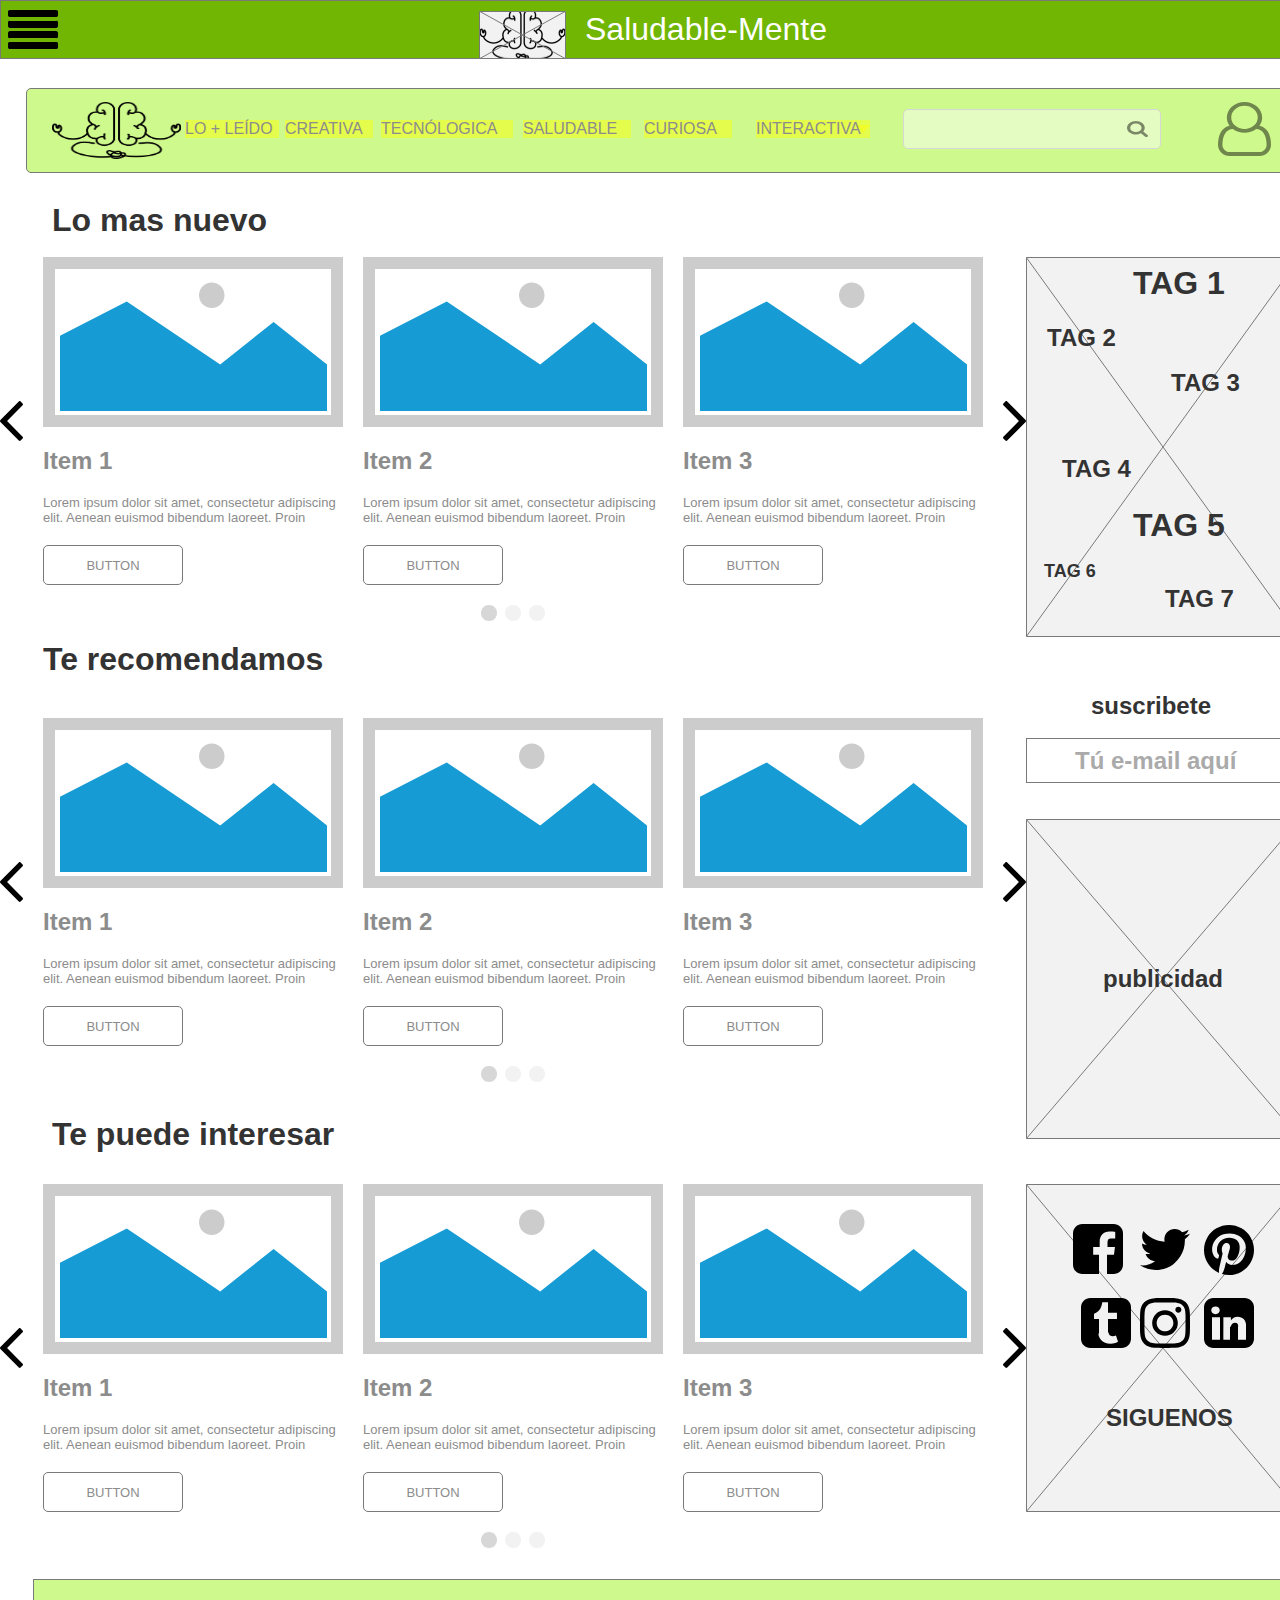
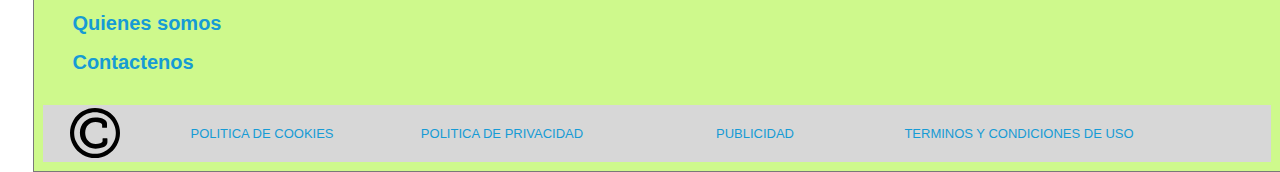
<file: saludable_mente.html>
﻿<!DOCTYPE html>
<html>
  <head>
    <title>Saludable Mente</title>
    <meta http-equiv="X-UA-Compatible" content="IE=edge"/>
    <meta http-equiv="content-type" content="text/html; charset=utf-8"/>
    <link href="resources/css/axure_rp_page.css" type="text/css" rel="stylesheet"/>
    <link href="data/styles.css" type="text/css" rel="stylesheet"/>
    <link href="files/saludable_mente/styles.css" type="text/css" rel="stylesheet"/>
    <script src="resources/scripts/jquery-3.2.1.min.js"></script>
    <script src="resources/scripts/axure/axQuery.js"></script>
    <script src="resources/scripts/axure/globals.js"></script>
    <script src="resources/scripts/axutils.js"></script>
    <script src="resources/scripts/axure/annotation.js"></script>
    <script src="resources/scripts/axure/axQuery.std.js"></script>
    <script src="resources/scripts/axure/doc.js"></script>
    <script src="resources/scripts/messagecenter.js"></script>
    <script src="resources/scripts/axure/events.js"></script>
    <script src="resources/scripts/axure/recording.js"></script>
    <script src="resources/scripts/axure/action.js"></script>
    <script src="resources/scripts/axure/expr.js"></script>
    <script src="resources/scripts/axure/geometry.js"></script>
    <script src="resources/scripts/axure/flyout.js"></script>
    <script src="resources/scripts/axure/model.js"></script>
    <script src="resources/scripts/axure/repeater.js"></script>
    <script src="resources/scripts/axure/sto.js"></script>
    <script src="resources/scripts/axure/utils.temp.js"></script>
    <script src="resources/scripts/axure/variables.js"></script>
    <script src="resources/scripts/axure/drag.js"></script>
    <script src="resources/scripts/axure/move.js"></script>
    <script src="resources/scripts/axure/visibility.js"></script>
    <script src="resources/scripts/axure/style.js"></script>
    <script src="resources/scripts/axure/adaptive.js"></script>
    <script src="resources/scripts/axure/tree.js"></script>
    <script src="resources/scripts/axure/init.temp.js"></script>
    <script src="resources/scripts/axure/legacy.js"></script>
    <script src="resources/scripts/axure/viewer.js"></script>
    <script src="resources/scripts/axure/math.js"></script>
    <script src="resources/scripts/axure/jquery.nicescroll.min.js"></script>
    <script src="data/document.js"></script>
    <script src="files/saludable_mente/data.js"></script>
    <script type="text/javascript">
      $axure.utils.getTransparentGifPath = function() { return 'resources/images/transparent.gif'; };
      $axure.utils.getOtherPath = function() { return 'resources/Other.html'; };
      $axure.utils.getReloadPath = function() { return 'resources/reload.html'; };
    </script>
  </head>
  <body>
    <div id="base" class="">

      <!-- Unnamed (Rectangle) -->
      <div id="u1036" class="ax_default box_1">
        <div id="u1036_div" class=""></div>
        <div id="u1036_text" class="text " style="display:none; visibility: hidden">
          <p></p>
        </div>
      </div>

      <!-- Unnamed (Shape) -->
      <div id="u1037" class="ax_default icon">
        <img id="u1037_img" class="img " src="images/index/u2.svg"/>
        <div id="u1037_text" class="text " style="display:none; visibility: hidden">
          <p></p>
        </div>
      </div>

      <!-- Unnamed (Rectangle) -->
      <div id="u1038" class="ax_default heading_1">
        <div id="u1038_div" class=""></div>
        <div id="u1038_text" class="text ">
          <p><span>Saludable-Mente</span></p>
        </div>
      </div>

      <!-- Unnamed (Placeholder) -->
      <div id="u1039" class="ax_default placeholder">
        <img id="u1039_img" class="img " src="images/login_y_register/u270.svg"/>
        <div id="u1039_text" class="text " style="display:none; visibility: hidden">
          <p></p>
        </div>
      </div>

      <!-- Unnamed (Placeholder) -->
      <div id="u1040" class="ax_default placeholder">
        <img id="u1040_img" class="img " src="images/index/u0.svg"/>
        <div id="u1040_text" class="text " style="display:none; visibility: hidden">
          <p></p>
        </div>
      </div>

      <!-- Carousel (Group) -->
      <div id="u1041" class="ax_default" data-label="Carousel" data-left="0" data-top="257" data-width="1026" data-height="364">

        <!-- Items (Dynamic Panel) -->
        <div id="u1042" class="ax_default" data-label="Items">
          <div id="u1042_state0" class="panel_state" data-label="State1" style="">
            <div id="u1042_state0_content" class="panel_state_content">

              <!-- Item 3 (Group) -->
              <div id="u1043" class="ax_default" data-label="Item 3" data-left="640" data-top="0" data-width="300" data-height="328">

                <!-- Title 3 (Rectangle) -->
                <div id="u1044" class="ax_default heading_2" data-label="Title 3">
                  <div id="u1044_div" class=""></div>
                  <div id="u1044_text" class="text ">
                    <p><span>Item 3</span></p>
                  </div>
                </div>

                <!-- Summary 3 (Rectangle) -->
                <div id="u1045" class="ax_default paragraph" data-label="Summary 3">
                  <div id="u1045_div" class=""></div>
                  <div id="u1045_text" class="text ">
                    <p><span>Lorem ipsum dolor sit amet, consectetur adipiscing elit. Aenean euismod bibendum laoreet. Proin</span></p>
                  </div>
                </div>

                <!-- Image 3 (Image) -->
                <div id="u1046" class="ax_default image" data-label="Image 3">
                  <img id="u1046_img" class="img " src="images/index/image_3_u8.svg"/>
                  <div id="u1046_text" class="text " style="display:none; visibility: hidden">
                    <p></p>
                  </div>
                </div>

                <!-- Button 3 (Rectangle) -->
                <div id="u1047" class="ax_default button" data-label="Button 3">
                  <div id="u1047_div" class=""></div>
                  <div id="u1047_text" class="text ">
                    <p><span>BUTTON</span></p>
                  </div>
                </div>
              </div>

              <!-- Item 2 (Group) -->
              <div id="u1048" class="ax_default" data-label="Item 2" data-left="320" data-top="0" data-width="300" data-height="328">

                <!-- Title 2 (Rectangle) -->
                <div id="u1049" class="ax_default heading_2" data-label="Title 2">
                  <div id="u1049_div" class=""></div>
                  <div id="u1049_text" class="text ">
                    <p><span>Item 2</span></p>
                  </div>
                </div>

                <!-- Summary 2 (Rectangle) -->
                <div id="u1050" class="ax_default paragraph" data-label="Summary 2">
                  <div id="u1050_div" class=""></div>
                  <div id="u1050_text" class="text ">
                    <p><span>Lorem ipsum dolor sit amet, consectetur adipiscing elit. Aenean euismod bibendum laoreet. Proin</span></p>
                  </div>
                </div>

                <!-- Image 2 (Image) -->
                <div id="u1051" class="ax_default image" data-label="Image 2">
                  <img id="u1051_img" class="img " src="images/index/image_3_u8.svg"/>
                  <div id="u1051_text" class="text " style="display:none; visibility: hidden">
                    <p></p>
                  </div>
                </div>

                <!-- Button 2 (Rectangle) -->
                <div id="u1052" class="ax_default button" data-label="Button 2">
                  <div id="u1052_div" class=""></div>
                  <div id="u1052_text" class="text ">
                    <p><span>BUTTON</span></p>
                  </div>
                </div>
              </div>

              <!-- Item 1 (Group) -->
              <div id="u1053" class="ax_default" data-label="Item 1" data-left="0" data-top="0" data-width="300" data-height="328">

                <!-- Title 1 (Rectangle) -->
                <div id="u1054" class="ax_default heading_2" data-label="Title 1">
                  <div id="u1054_div" class=""></div>
                  <div id="u1054_text" class="text ">
                    <p><span>Item 1</span></p>
                  </div>
                </div>

                <!-- Summary 1 (Rectangle) -->
                <div id="u1055" class="ax_default paragraph" data-label="Summary 1">
                  <div id="u1055_div" class=""></div>
                  <div id="u1055_text" class="text ">
                    <p><span>Lorem ipsum dolor sit amet, consectetur adipiscing elit. Aenean euismod bibendum laoreet. Proin</span></p>
                  </div>
                </div>

                <!-- Button 1 (Rectangle) -->
                <div id="u1056" class="ax_default button" data-label="Button 1">
                  <div id="u1056_div" class=""></div>
                  <div id="u1056_text" class="text ">
                    <p><span>BUTTON</span></p>
                  </div>
                </div>

                <!-- Image 1 (Image) -->
                <div id="u1057" class="ax_default image" data-label="Image 1">
                  <img id="u1057_img" class="img " src="images/index/image_3_u8.svg"/>
                  <div id="u1057_text" class="text " style="display:none; visibility: hidden">
                    <p></p>
                  </div>
                </div>
              </div>
            </div>
          </div>
          <div id="u1042_state1" class="panel_state" data-label="State2" style="visibility: hidden;">
            <div id="u1042_state1_content" class="panel_state_content">

              <!-- Item 6 (Group) -->
              <div id="u1058" class="ax_default" data-label="Item 6" data-left="640" data-top="0" data-width="300" data-height="328">

                <!-- Title 6 (Rectangle) -->
                <div id="u1059" class="ax_default heading_2" data-label="Title 6">
                  <div id="u1059_div" class=""></div>
                  <div id="u1059_text" class="text ">
                    <p><span>Item 6</span></p>
                  </div>
                </div>

                <!-- Summary 6 (Rectangle) -->
                <div id="u1060" class="ax_default paragraph" data-label="Summary 6">
                  <div id="u1060_div" class=""></div>
                  <div id="u1060_text" class="text ">
                    <p><span>Lorem ipsum dolor sit amet, consectetur adipiscing elit. Aenean euismod bibendum laoreet. Proin</span></p>
                  </div>
                </div>

                <!-- Image 6 (Image) -->
                <div id="u1061" class="ax_default image" data-label="Image 6">
                  <img id="u1061_img" class="img " src="images/index/image_3_u8.svg"/>
                  <div id="u1061_text" class="text " style="display:none; visibility: hidden">
                    <p></p>
                  </div>
                </div>

                <!-- Button 6 (Rectangle) -->
                <div id="u1062" class="ax_default button" data-label="Button 6">
                  <div id="u1062_div" class=""></div>
                  <div id="u1062_text" class="text ">
                    <p><span>BUTTON</span></p>
                  </div>
                </div>
              </div>

              <!-- Item 5 (Group) -->
              <div id="u1063" class="ax_default" data-label="Item 5" data-left="320" data-top="0" data-width="300" data-height="328">

                <!-- Title 5 (Rectangle) -->
                <div id="u1064" class="ax_default heading_2" data-label="Title 5">
                  <div id="u1064_div" class=""></div>
                  <div id="u1064_text" class="text ">
                    <p><span>Item 5</span></p>
                  </div>
                </div>

                <!-- Summary 5 (Rectangle) -->
                <div id="u1065" class="ax_default paragraph" data-label="Summary 5">
                  <div id="u1065_div" class=""></div>
                  <div id="u1065_text" class="text ">
                    <p><span>Lorem ipsum dolor sit amet, consectetur adipiscing elit. Aenean euismod bibendum laoreet. Proin</span></p>
                  </div>
                </div>

                <!-- Image 5 (Image) -->
                <div id="u1066" class="ax_default image" data-label="Image 5">
                  <img id="u1066_img" class="img " src="images/index/image_3_u8.svg"/>
                  <div id="u1066_text" class="text " style="display:none; visibility: hidden">
                    <p></p>
                  </div>
                </div>

                <!-- Button 5 (Rectangle) -->
                <div id="u1067" class="ax_default button" data-label="Button 5">
                  <div id="u1067_div" class=""></div>
                  <div id="u1067_text" class="text ">
                    <p><span>BUTTON</span></p>
                  </div>
                </div>
              </div>

              <!-- Item 4 (Group) -->
              <div id="u1068" class="ax_default" data-label="Item 4" data-left="0" data-top="0" data-width="300" data-height="328">

                <!-- Title 4 (Rectangle) -->
                <div id="u1069" class="ax_default heading_2" data-label="Title 4">
                  <div id="u1069_div" class=""></div>
                  <div id="u1069_text" class="text ">
                    <p><span>Item 4</span></p>
                  </div>
                </div>

                <!-- Summary 4 (Rectangle) -->
                <div id="u1070" class="ax_default paragraph" data-label="Summary 4">
                  <div id="u1070_div" class=""></div>
                  <div id="u1070_text" class="text ">
                    <p><span>Lorem ipsum dolor sit amet, consectetur adipiscing elit. Aenean euismod bibendum laoreet. Proin</span></p>
                  </div>
                </div>

                <!-- Button 4 (Rectangle) -->
                <div id="u1071" class="ax_default button" data-label="Button 4">
                  <div id="u1071_div" class=""></div>
                  <div id="u1071_text" class="text ">
                    <p><span>BUTTON</span></p>
                  </div>
                </div>

                <!-- Image 4 (Image) -->
                <div id="u1072" class="ax_default image" data-label="Image 4">
                  <img id="u1072_img" class="img " src="images/index/image_3_u8.svg"/>
                  <div id="u1072_text" class="text " style="display:none; visibility: hidden">
                    <p></p>
                  </div>
                </div>
              </div>
            </div>
          </div>
          <div id="u1042_state2" class="panel_state" data-label="State3" style="visibility: hidden;">
            <div id="u1042_state2_content" class="panel_state_content">

              <!-- Item 9 (Group) -->
              <div id="u1073" class="ax_default" data-label="Item 9" data-left="640" data-top="0" data-width="300" data-height="328">

                <!-- Title 9 (Rectangle) -->
                <div id="u1074" class="ax_default heading_2" data-label="Title 9">
                  <div id="u1074_div" class=""></div>
                  <div id="u1074_text" class="text ">
                    <p><span>Item 9</span></p>
                  </div>
                </div>

                <!-- Summary 9 (Rectangle) -->
                <div id="u1075" class="ax_default paragraph" data-label="Summary 9">
                  <div id="u1075_div" class=""></div>
                  <div id="u1075_text" class="text ">
                    <p><span>Lorem ipsum dolor sit amet, consectetur adipiscing elit. Aenean euismod bibendum laoreet. Proin</span></p>
                  </div>
                </div>

                <!-- Image 9 (Image) -->
                <div id="u1076" class="ax_default image" data-label="Image 9">
                  <img id="u1076_img" class="img " src="images/index/image_3_u8.svg"/>
                  <div id="u1076_text" class="text " style="display:none; visibility: hidden">
                    <p></p>
                  </div>
                </div>

                <!-- Button 9 (Rectangle) -->
                <div id="u1077" class="ax_default button" data-label="Button 9">
                  <div id="u1077_div" class=""></div>
                  <div id="u1077_text" class="text ">
                    <p><span>BUTTON</span></p>
                  </div>
                </div>
              </div>

              <!-- Item 8 (Group) -->
              <div id="u1078" class="ax_default" data-label="Item 8" data-left="320" data-top="0" data-width="300" data-height="328">

                <!-- Title 8 (Rectangle) -->
                <div id="u1079" class="ax_default heading_2" data-label="Title 8">
                  <div id="u1079_div" class=""></div>
                  <div id="u1079_text" class="text ">
                    <p><span>Item 8</span></p>
                  </div>
                </div>

                <!-- Summary 8 (Rectangle) -->
                <div id="u1080" class="ax_default paragraph" data-label="Summary 8">
                  <div id="u1080_div" class=""></div>
                  <div id="u1080_text" class="text ">
                    <p><span>Lorem ipsum dolor sit amet, consectetur adipiscing elit. Aenean euismod bibendum laoreet. Proin</span></p>
                  </div>
                </div>

                <!-- Image 8 (Image) -->
                <div id="u1081" class="ax_default image" data-label="Image 8">
                  <img id="u1081_img" class="img " src="images/index/image_3_u8.svg"/>
                  <div id="u1081_text" class="text " style="display:none; visibility: hidden">
                    <p></p>
                  </div>
                </div>

                <!-- Button 8 (Rectangle) -->
                <div id="u1082" class="ax_default button" data-label="Button 8">
                  <div id="u1082_div" class=""></div>
                  <div id="u1082_text" class="text ">
                    <p><span>BUTTON</span></p>
                  </div>
                </div>
              </div>

              <!-- Item 7 (Group) -->
              <div id="u1083" class="ax_default" data-label="Item 7" data-left="0" data-top="0" data-width="300" data-height="328">

                <!-- Title 7 (Rectangle) -->
                <div id="u1084" class="ax_default heading_2" data-label="Title 7">
                  <div id="u1084_div" class=""></div>
                  <div id="u1084_text" class="text ">
                    <p><span>Item 7</span></p>
                  </div>
                </div>

                <!-- Summary 7 (Rectangle) -->
                <div id="u1085" class="ax_default paragraph" data-label="Summary 7">
                  <div id="u1085_div" class=""></div>
                  <div id="u1085_text" class="text ">
                    <p><span>Lorem ipsum dolor sit amet, consectetur adipiscing elit. Aenean euismod bibendum laoreet. Proin</span></p>
                  </div>
                </div>

                <!-- Button 7 (Rectangle) -->
                <div id="u1086" class="ax_default button" data-label="Button 7">
                  <div id="u1086_div" class=""></div>
                  <div id="u1086_text" class="text ">
                    <p><span>BUTTON</span></p>
                  </div>
                </div>

                <!-- Image 7 (Image) -->
                <div id="u1087" class="ax_default image" data-label="Image 7">
                  <img id="u1087_img" class="img " src="images/index/image_3_u8.svg"/>
                  <div id="u1087_text" class="text " style="display:none; visibility: hidden">
                    <p></p>
                  </div>
                </div>
              </div>
            </div>
          </div>
        </div>

        <!-- Indicator Dots (Dynamic Panel) -->
        <div id="u1088" class="ax_default" data-label="Indicator Dots">
          <div id="u1088_state0" class="panel_state" data-label="State1" style="">
            <div id="u1088_state0_content" class="panel_state_content">

              <!-- Indicator Dots (Group) -->
              <div id="u1089" class="ax_default" data-label="Indicator Dots" data-left="0" data-top="0" data-width="64" data-height="16">

                <!-- Dot 3 (Ellipse) -->
                <div id="u1090" class="ax_default ellipse" data-label="Dot 3" selectiongroup="My Carousel Indicators">
                  <img id="u1090_img" class="img " src="images/index/dot_3_u52.svg"/>
                  <div id="u1090_text" class="text " style="display:none; visibility: hidden">
                    <p></p>
                  </div>
                </div>

                <!-- Dot 2 (Ellipse) -->
                <div id="u1091" class="ax_default ellipse" data-label="Dot 2" selectiongroup="My Carousel Indicators">
                  <img id="u1091_img" class="img " src="images/index/dot_3_u52.svg"/>
                  <div id="u1091_text" class="text " style="display:none; visibility: hidden">
                    <p></p>
                  </div>
                </div>

                <!-- Dot 1 (Ellipse) -->
                <div id="u1092" class="ax_default ellipse selected" data-label="Dot 1" selectiongroup="My Carousel Indicators">
                  <img id="u1092_img" class="img " src="images/index/dot_1_u54.svg"/>
                  <div id="u1092_text" class="text " style="display:none; visibility: hidden">
                    <p></p>
                  </div>
                </div>
              </div>
            </div>
          </div>
          <div id="u1088_state1" class="panel_state" data-label="State2" style="visibility: hidden;">
            <div id="u1088_state1_content" class="panel_state_content">

              <!-- Indicator Dots (Group) -->
              <div id="u1093" class="ax_default" data-label="Indicator Dots" data-left="0" data-top="0" data-width="64" data-height="16">

                <!-- Dot 3 (Ellipse) -->
                <div id="u1094" class="ax_default ellipse" data-label="Dot 3" selectiongroup="My Carousel Indicators">
                  <img id="u1094_img" class="img " src="images/index/dot_3_u52.svg"/>
                  <div id="u1094_text" class="text " style="display:none; visibility: hidden">
                    <p></p>
                  </div>
                </div>

                <!-- Dot 2 (Ellipse) -->
                <div id="u1095" class="ax_default ellipse" data-label="Dot 2" selectiongroup="My Carousel Indicators">
                  <img id="u1095_img" class="img " src="images/index/dot_1_u54.svg"/>
                  <div id="u1095_text" class="text " style="display:none; visibility: hidden">
                    <p></p>
                  </div>
                </div>

                <!-- Dot 1 (Ellipse) -->
                <div id="u1096" class="ax_default ellipse selected" data-label="Dot 1" selectiongroup="My Carousel Indicators">
                  <img id="u1096_img" class="img " src="images/index/dot_3_u52.svg"/>
                  <div id="u1096_text" class="text " style="display:none; visibility: hidden">
                    <p></p>
                  </div>
                </div>
              </div>
            </div>
          </div>
          <div id="u1088_state2" class="panel_state" data-label="State3" style="visibility: hidden;">
            <div id="u1088_state2_content" class="panel_state_content">

              <!-- Indicator Dots (Group) -->
              <div id="u1097" class="ax_default" data-label="Indicator Dots" data-left="0" data-top="0" data-width="64" data-height="16">

                <!-- Dot 3 (Ellipse) -->
                <div id="u1098" class="ax_default ellipse" data-label="Dot 3" selectiongroup="My Carousel Indicators">
                  <img id="u1098_img" class="img " src="images/index/dot_1_u54.svg"/>
                  <div id="u1098_text" class="text " style="display:none; visibility: hidden">
                    <p></p>
                  </div>
                </div>

                <!-- Dot 2 (Ellipse) -->
                <div id="u1099" class="ax_default ellipse" data-label="Dot 2" selectiongroup="My Carousel Indicators">
                  <img id="u1099_img" class="img " src="images/index/dot_3_u52.svg"/>
                  <div id="u1099_text" class="text " style="display:none; visibility: hidden">
                    <p></p>
                  </div>
                </div>

                <!-- Dot 1 (Ellipse) -->
                <div id="u1100" class="ax_default ellipse selected" data-label="Dot 1" selectiongroup="My Carousel Indicators">
                  <img id="u1100_img" class="img " src="images/index/dot_3_u52.svg"/>
                  <div id="u1100_text" class="text " style="display:none; visibility: hidden">
                    <p></p>
                  </div>
                </div>
              </div>
            </div>
          </div>
        </div>

        <!-- Right Arrow (Shape) -->
        <div id="u1101" class="ax_default icon" data-label="Right Arrow">
          <img id="u1101_img" class="img " src="images/index/right_arrow_u63.svg"/>
          <div id="u1101_text" class="text " style="display:none; visibility: hidden">
            <p></p>
          </div>
        </div>

        <!-- Left Arrow (Shape) -->
        <div id="u1102" class="ax_default icon" data-label="Left Arrow">
          <img id="u1102_img" class="img " src="images/index/left_arrow_u64.svg"/>
          <div id="u1102_text" class="text " style="display:none; visibility: hidden">
            <p></p>
          </div>
        </div>
      </div>

      <!-- Carousel (Group) -->
      <div id="u1103" class="ax_default" data-label="Carousel" data-left="0" data-top="718" data-width="1026" data-height="364">

        <!-- Items (Dynamic Panel) -->
        <div id="u1104" class="ax_default" data-label="Items">
          <div id="u1104_state0" class="panel_state" data-label="State1" style="">
            <div id="u1104_state0_content" class="panel_state_content">

              <!-- Item 3 (Group) -->
              <div id="u1105" class="ax_default" data-label="Item 3" data-left="640" data-top="0" data-width="300" data-height="328">

                <!-- Title 3 (Rectangle) -->
                <div id="u1106" class="ax_default heading_2" data-label="Title 3">
                  <div id="u1106_div" class=""></div>
                  <div id="u1106_text" class="text ">
                    <p><span>Item 3</span></p>
                  </div>
                </div>

                <!-- Summary 3 (Rectangle) -->
                <div id="u1107" class="ax_default paragraph" data-label="Summary 3">
                  <div id="u1107_div" class=""></div>
                  <div id="u1107_text" class="text ">
                    <p><span>Lorem ipsum dolor sit amet, consectetur adipiscing elit. Aenean euismod bibendum laoreet. Proin</span></p>
                  </div>
                </div>

                <!-- Image 3 (Image) -->
                <div id="u1108" class="ax_default image" data-label="Image 3">
                  <img id="u1108_img" class="img " src="images/index/image_3_u8.svg"/>
                  <div id="u1108_text" class="text " style="display:none; visibility: hidden">
                    <p></p>
                  </div>
                </div>

                <!-- Button 3 (Rectangle) -->
                <div id="u1109" class="ax_default button" data-label="Button 3">
                  <div id="u1109_div" class=""></div>
                  <div id="u1109_text" class="text ">
                    <p><span>BUTTON</span></p>
                  </div>
                </div>
              </div>

              <!-- Item 2 (Group) -->
              <div id="u1110" class="ax_default" data-label="Item 2" data-left="320" data-top="0" data-width="300" data-height="328">

                <!-- Title 2 (Rectangle) -->
                <div id="u1111" class="ax_default heading_2" data-label="Title 2">
                  <div id="u1111_div" class=""></div>
                  <div id="u1111_text" class="text ">
                    <p><span>Item 2</span></p>
                  </div>
                </div>

                <!-- Summary 2 (Rectangle) -->
                <div id="u1112" class="ax_default paragraph" data-label="Summary 2">
                  <div id="u1112_div" class=""></div>
                  <div id="u1112_text" class="text ">
                    <p><span>Lorem ipsum dolor sit amet, consectetur adipiscing elit. Aenean euismod bibendum laoreet. Proin</span></p>
                  </div>
                </div>

                <!-- Image 2 (Image) -->
                <div id="u1113" class="ax_default image" data-label="Image 2">
                  <img id="u1113_img" class="img " src="images/index/image_3_u8.svg"/>
                  <div id="u1113_text" class="text " style="display:none; visibility: hidden">
                    <p></p>
                  </div>
                </div>

                <!-- Button 2 (Rectangle) -->
                <div id="u1114" class="ax_default button" data-label="Button 2">
                  <div id="u1114_div" class=""></div>
                  <div id="u1114_text" class="text ">
                    <p><span>BUTTON</span></p>
                  </div>
                </div>
              </div>

              <!-- Item 1 (Group) -->
              <div id="u1115" class="ax_default" data-label="Item 1" data-left="0" data-top="0" data-width="300" data-height="328">

                <!-- Title 1 (Rectangle) -->
                <div id="u1116" class="ax_default heading_2" data-label="Title 1">
                  <div id="u1116_div" class=""></div>
                  <div id="u1116_text" class="text ">
                    <p><span>Item 1</span></p>
                  </div>
                </div>

                <!-- Summary 1 (Rectangle) -->
                <div id="u1117" class="ax_default paragraph" data-label="Summary 1">
                  <div id="u1117_div" class=""></div>
                  <div id="u1117_text" class="text ">
                    <p><span>Lorem ipsum dolor sit amet, consectetur adipiscing elit. Aenean euismod bibendum laoreet. Proin</span></p>
                  </div>
                </div>

                <!-- Button 1 (Rectangle) -->
                <div id="u1118" class="ax_default button" data-label="Button 1">
                  <div id="u1118_div" class=""></div>
                  <div id="u1118_text" class="text ">
                    <p><span>BUTTON</span></p>
                  </div>
                </div>

                <!-- Image 1 (Image) -->
                <div id="u1119" class="ax_default image" data-label="Image 1">
                  <img id="u1119_img" class="img " src="images/index/image_3_u8.svg"/>
                  <div id="u1119_text" class="text " style="display:none; visibility: hidden">
                    <p></p>
                  </div>
                </div>
              </div>
            </div>
          </div>
          <div id="u1104_state1" class="panel_state" data-label="State2" style="visibility: hidden;">
            <div id="u1104_state1_content" class="panel_state_content">

              <!-- Item 6 (Group) -->
              <div id="u1120" class="ax_default" data-label="Item 6" data-left="640" data-top="0" data-width="300" data-height="328">

                <!-- Title 6 (Rectangle) -->
                <div id="u1121" class="ax_default heading_2" data-label="Title 6">
                  <div id="u1121_div" class=""></div>
                  <div id="u1121_text" class="text ">
                    <p><span>Item 6</span></p>
                  </div>
                </div>

                <!-- Summary 6 (Rectangle) -->
                <div id="u1122" class="ax_default paragraph" data-label="Summary 6">
                  <div id="u1122_div" class=""></div>
                  <div id="u1122_text" class="text ">
                    <p><span>Lorem ipsum dolor sit amet, consectetur adipiscing elit. Aenean euismod bibendum laoreet. Proin</span></p>
                  </div>
                </div>

                <!-- Image 6 (Image) -->
                <div id="u1123" class="ax_default image" data-label="Image 6">
                  <img id="u1123_img" class="img " src="images/index/image_3_u8.svg"/>
                  <div id="u1123_text" class="text " style="display:none; visibility: hidden">
                    <p></p>
                  </div>
                </div>

                <!-- Button 6 (Rectangle) -->
                <div id="u1124" class="ax_default button" data-label="Button 6">
                  <div id="u1124_div" class=""></div>
                  <div id="u1124_text" class="text ">
                    <p><span>BUTTON</span></p>
                  </div>
                </div>
              </div>

              <!-- Item 5 (Group) -->
              <div id="u1125" class="ax_default" data-label="Item 5" data-left="320" data-top="0" data-width="300" data-height="328">

                <!-- Title 5 (Rectangle) -->
                <div id="u1126" class="ax_default heading_2" data-label="Title 5">
                  <div id="u1126_div" class=""></div>
                  <div id="u1126_text" class="text ">
                    <p><span>Item 5</span></p>
                  </div>
                </div>

                <!-- Summary 5 (Rectangle) -->
                <div id="u1127" class="ax_default paragraph" data-label="Summary 5">
                  <div id="u1127_div" class=""></div>
                  <div id="u1127_text" class="text ">
                    <p><span>Lorem ipsum dolor sit amet, consectetur adipiscing elit. Aenean euismod bibendum laoreet. Proin</span></p>
                  </div>
                </div>

                <!-- Image 5 (Image) -->
                <div id="u1128" class="ax_default image" data-label="Image 5">
                  <img id="u1128_img" class="img " src="images/index/image_3_u8.svg"/>
                  <div id="u1128_text" class="text " style="display:none; visibility: hidden">
                    <p></p>
                  </div>
                </div>

                <!-- Button 5 (Rectangle) -->
                <div id="u1129" class="ax_default button" data-label="Button 5">
                  <div id="u1129_div" class=""></div>
                  <div id="u1129_text" class="text ">
                    <p><span>BUTTON</span></p>
                  </div>
                </div>
              </div>

              <!-- Item 4 (Group) -->
              <div id="u1130" class="ax_default" data-label="Item 4" data-left="0" data-top="0" data-width="300" data-height="328">

                <!-- Title 4 (Rectangle) -->
                <div id="u1131" class="ax_default heading_2" data-label="Title 4">
                  <div id="u1131_div" class=""></div>
                  <div id="u1131_text" class="text ">
                    <p><span>Item 4</span></p>
                  </div>
                </div>

                <!-- Summary 4 (Rectangle) -->
                <div id="u1132" class="ax_default paragraph" data-label="Summary 4">
                  <div id="u1132_div" class=""></div>
                  <div id="u1132_text" class="text ">
                    <p><span>Lorem ipsum dolor sit amet, consectetur adipiscing elit. Aenean euismod bibendum laoreet. Proin</span></p>
                  </div>
                </div>

                <!-- Button 4 (Rectangle) -->
                <div id="u1133" class="ax_default button" data-label="Button 4">
                  <div id="u1133_div" class=""></div>
                  <div id="u1133_text" class="text ">
                    <p><span>BUTTON</span></p>
                  </div>
                </div>

                <!-- Image 4 (Image) -->
                <div id="u1134" class="ax_default image" data-label="Image 4">
                  <img id="u1134_img" class="img " src="images/index/image_3_u8.svg"/>
                  <div id="u1134_text" class="text " style="display:none; visibility: hidden">
                    <p></p>
                  </div>
                </div>
              </div>
            </div>
          </div>
          <div id="u1104_state2" class="panel_state" data-label="State3" style="visibility: hidden;">
            <div id="u1104_state2_content" class="panel_state_content">

              <!-- Item 9 (Group) -->
              <div id="u1135" class="ax_default" data-label="Item 9" data-left="640" data-top="0" data-width="300" data-height="328">

                <!-- Title 9 (Rectangle) -->
                <div id="u1136" class="ax_default heading_2" data-label="Title 9">
                  <div id="u1136_div" class=""></div>
                  <div id="u1136_text" class="text ">
                    <p><span>Item 9</span></p>
                  </div>
                </div>

                <!-- Summary 9 (Rectangle) -->
                <div id="u1137" class="ax_default paragraph" data-label="Summary 9">
                  <div id="u1137_div" class=""></div>
                  <div id="u1137_text" class="text ">
                    <p><span>Lorem ipsum dolor sit amet, consectetur adipiscing elit. Aenean euismod bibendum laoreet. Proin</span></p>
                  </div>
                </div>

                <!-- Image 9 (Image) -->
                <div id="u1138" class="ax_default image" data-label="Image 9">
                  <img id="u1138_img" class="img " src="images/index/image_3_u8.svg"/>
                  <div id="u1138_text" class="text " style="display:none; visibility: hidden">
                    <p></p>
                  </div>
                </div>

                <!-- Button 9 (Rectangle) -->
                <div id="u1139" class="ax_default button" data-label="Button 9">
                  <div id="u1139_div" class=""></div>
                  <div id="u1139_text" class="text ">
                    <p><span>BUTTON</span></p>
                  </div>
                </div>
              </div>

              <!-- Item 8 (Group) -->
              <div id="u1140" class="ax_default" data-label="Item 8" data-left="320" data-top="0" data-width="300" data-height="328">

                <!-- Title 8 (Rectangle) -->
                <div id="u1141" class="ax_default heading_2" data-label="Title 8">
                  <div id="u1141_div" class=""></div>
                  <div id="u1141_text" class="text ">
                    <p><span>Item 8</span></p>
                  </div>
                </div>

                <!-- Summary 8 (Rectangle) -->
                <div id="u1142" class="ax_default paragraph" data-label="Summary 8">
                  <div id="u1142_div" class=""></div>
                  <div id="u1142_text" class="text ">
                    <p><span>Lorem ipsum dolor sit amet, consectetur adipiscing elit. Aenean euismod bibendum laoreet. Proin</span></p>
                  </div>
                </div>

                <!-- Image 8 (Image) -->
                <div id="u1143" class="ax_default image" data-label="Image 8">
                  <img id="u1143_img" class="img " src="images/index/image_3_u8.svg"/>
                  <div id="u1143_text" class="text " style="display:none; visibility: hidden">
                    <p></p>
                  </div>
                </div>

                <!-- Button 8 (Rectangle) -->
                <div id="u1144" class="ax_default button" data-label="Button 8">
                  <div id="u1144_div" class=""></div>
                  <div id="u1144_text" class="text ">
                    <p><span>BUTTON</span></p>
                  </div>
                </div>
              </div>

              <!-- Item 7 (Group) -->
              <div id="u1145" class="ax_default" data-label="Item 7" data-left="0" data-top="0" data-width="300" data-height="328">

                <!-- Title 7 (Rectangle) -->
                <div id="u1146" class="ax_default heading_2" data-label="Title 7">
                  <div id="u1146_div" class=""></div>
                  <div id="u1146_text" class="text ">
                    <p><span>Item 7</span></p>
                  </div>
                </div>

                <!-- Summary 7 (Rectangle) -->
                <div id="u1147" class="ax_default paragraph" data-label="Summary 7">
                  <div id="u1147_div" class=""></div>
                  <div id="u1147_text" class="text ">
                    <p><span>Lorem ipsum dolor sit amet, consectetur adipiscing elit. Aenean euismod bibendum laoreet. Proin</span></p>
                  </div>
                </div>

                <!-- Button 7 (Rectangle) -->
                <div id="u1148" class="ax_default button" data-label="Button 7">
                  <div id="u1148_div" class=""></div>
                  <div id="u1148_text" class="text ">
                    <p><span>BUTTON</span></p>
                  </div>
                </div>

                <!-- Image 7 (Image) -->
                <div id="u1149" class="ax_default image" data-label="Image 7">
                  <img id="u1149_img" class="img " src="images/index/image_3_u8.svg"/>
                  <div id="u1149_text" class="text " style="display:none; visibility: hidden">
                    <p></p>
                  </div>
                </div>
              </div>
            </div>
          </div>
        </div>

        <!-- Indicator Dots (Dynamic Panel) -->
        <div id="u1150" class="ax_default" data-label="Indicator Dots">
          <div id="u1150_state0" class="panel_state" data-label="State1" style="">
            <div id="u1150_state0_content" class="panel_state_content">

              <!-- Indicator Dots (Group) -->
              <div id="u1151" class="ax_default" data-label="Indicator Dots" data-left="0" data-top="0" data-width="64" data-height="16">

                <!-- Dot 3 (Ellipse) -->
                <div id="u1152" class="ax_default ellipse" data-label="Dot 3" selectiongroup="My Carousel Indicators">
                  <img id="u1152_img" class="img " src="images/index/dot_3_u52.svg"/>
                  <div id="u1152_text" class="text " style="display:none; visibility: hidden">
                    <p></p>
                  </div>
                </div>

                <!-- Dot 2 (Ellipse) -->
                <div id="u1153" class="ax_default ellipse" data-label="Dot 2" selectiongroup="My Carousel Indicators">
                  <img id="u1153_img" class="img " src="images/index/dot_3_u52.svg"/>
                  <div id="u1153_text" class="text " style="display:none; visibility: hidden">
                    <p></p>
                  </div>
                </div>

                <!-- Dot 1 (Ellipse) -->
                <div id="u1154" class="ax_default ellipse selected" data-label="Dot 1" selectiongroup="My Carousel Indicators">
                  <img id="u1154_img" class="img " src="images/index/dot_1_u54.svg"/>
                  <div id="u1154_text" class="text " style="display:none; visibility: hidden">
                    <p></p>
                  </div>
                </div>
              </div>
            </div>
          </div>
          <div id="u1150_state1" class="panel_state" data-label="State2" style="visibility: hidden;">
            <div id="u1150_state1_content" class="panel_state_content">

              <!-- Indicator Dots (Group) -->
              <div id="u1155" class="ax_default" data-label="Indicator Dots" data-left="0" data-top="0" data-width="64" data-height="16">

                <!-- Dot 3 (Ellipse) -->
                <div id="u1156" class="ax_default ellipse" data-label="Dot 3" selectiongroup="My Carousel Indicators">
                  <img id="u1156_img" class="img " src="images/index/dot_3_u52.svg"/>
                  <div id="u1156_text" class="text " style="display:none; visibility: hidden">
                    <p></p>
                  </div>
                </div>

                <!-- Dot 2 (Ellipse) -->
                <div id="u1157" class="ax_default ellipse" data-label="Dot 2" selectiongroup="My Carousel Indicators">
                  <img id="u1157_img" class="img " src="images/index/dot_1_u54.svg"/>
                  <div id="u1157_text" class="text " style="display:none; visibility: hidden">
                    <p></p>
                  </div>
                </div>

                <!-- Dot 1 (Ellipse) -->
                <div id="u1158" class="ax_default ellipse selected" data-label="Dot 1" selectiongroup="My Carousel Indicators">
                  <img id="u1158_img" class="img " src="images/index/dot_3_u52.svg"/>
                  <div id="u1158_text" class="text " style="display:none; visibility: hidden">
                    <p></p>
                  </div>
                </div>
              </div>
            </div>
          </div>
          <div id="u1150_state2" class="panel_state" data-label="State3" style="visibility: hidden;">
            <div id="u1150_state2_content" class="panel_state_content">

              <!-- Indicator Dots (Group) -->
              <div id="u1159" class="ax_default" data-label="Indicator Dots" data-left="0" data-top="0" data-width="64" data-height="16">

                <!-- Dot 3 (Ellipse) -->
                <div id="u1160" class="ax_default ellipse" data-label="Dot 3" selectiongroup="My Carousel Indicators">
                  <img id="u1160_img" class="img " src="images/index/dot_1_u54.svg"/>
                  <div id="u1160_text" class="text " style="display:none; visibility: hidden">
                    <p></p>
                  </div>
                </div>

                <!-- Dot 2 (Ellipse) -->
                <div id="u1161" class="ax_default ellipse" data-label="Dot 2" selectiongroup="My Carousel Indicators">
                  <img id="u1161_img" class="img " src="images/index/dot_3_u52.svg"/>
                  <div id="u1161_text" class="text " style="display:none; visibility: hidden">
                    <p></p>
                  </div>
                </div>

                <!-- Dot 1 (Ellipse) -->
                <div id="u1162" class="ax_default ellipse selected" data-label="Dot 1" selectiongroup="My Carousel Indicators">
                  <img id="u1162_img" class="img " src="images/index/dot_3_u52.svg"/>
                  <div id="u1162_text" class="text " style="display:none; visibility: hidden">
                    <p></p>
                  </div>
                </div>
              </div>
            </div>
          </div>
        </div>

        <!-- Right Arrow (Shape) -->
        <div id="u1163" class="ax_default icon" data-label="Right Arrow">
          <img id="u1163_img" class="img " src="images/index/right_arrow_u63.svg"/>
          <div id="u1163_text" class="text " style="display:none; visibility: hidden">
            <p></p>
          </div>
        </div>

        <!-- Left Arrow (Shape) -->
        <div id="u1164" class="ax_default icon" data-label="Left Arrow">
          <img id="u1164_img" class="img " src="images/index/left_arrow_u64.svg"/>
          <div id="u1164_text" class="text " style="display:none; visibility: hidden">
            <p></p>
          </div>
        </div>
      </div>

      <!-- Carousel (Group) -->
      <div id="u1165" class="ax_default" data-label="Carousel" data-left="0" data-top="1184" data-width="1026" data-height="364">

        <!-- Items (Dynamic Panel) -->
        <div id="u1166" class="ax_default" data-label="Items">
          <div id="u1166_state0" class="panel_state" data-label="State1" style="">
            <div id="u1166_state0_content" class="panel_state_content">

              <!-- Item 3 (Group) -->
              <div id="u1167" class="ax_default" data-label="Item 3" data-left="640" data-top="0" data-width="300" data-height="328">

                <!-- Title 3 (Rectangle) -->
                <div id="u1168" class="ax_default heading_2" data-label="Title 3">
                  <div id="u1168_div" class=""></div>
                  <div id="u1168_text" class="text ">
                    <p><span>Item 3</span></p>
                  </div>
                </div>

                <!-- Summary 3 (Rectangle) -->
                <div id="u1169" class="ax_default paragraph" data-label="Summary 3">
                  <div id="u1169_div" class=""></div>
                  <div id="u1169_text" class="text ">
                    <p><span>Lorem ipsum dolor sit amet, consectetur adipiscing elit. Aenean euismod bibendum laoreet. Proin</span></p>
                  </div>
                </div>

                <!-- Image 3 (Image) -->
                <div id="u1170" class="ax_default image" data-label="Image 3">
                  <img id="u1170_img" class="img " src="images/index/image_3_u8.svg"/>
                  <div id="u1170_text" class="text " style="display:none; visibility: hidden">
                    <p></p>
                  </div>
                </div>

                <!-- Button 3 (Rectangle) -->
                <div id="u1171" class="ax_default button" data-label="Button 3">
                  <div id="u1171_div" class=""></div>
                  <div id="u1171_text" class="text ">
                    <p><span>BUTTON</span></p>
                  </div>
                </div>
              </div>

              <!-- Item 2 (Group) -->
              <div id="u1172" class="ax_default" data-label="Item 2" data-left="320" data-top="0" data-width="300" data-height="328">

                <!-- Title 2 (Rectangle) -->
                <div id="u1173" class="ax_default heading_2" data-label="Title 2">
                  <div id="u1173_div" class=""></div>
                  <div id="u1173_text" class="text ">
                    <p><span>Item 2</span></p>
                  </div>
                </div>

                <!-- Summary 2 (Rectangle) -->
                <div id="u1174" class="ax_default paragraph" data-label="Summary 2">
                  <div id="u1174_div" class=""></div>
                  <div id="u1174_text" class="text ">
                    <p><span>Lorem ipsum dolor sit amet, consectetur adipiscing elit. Aenean euismod bibendum laoreet. Proin</span></p>
                  </div>
                </div>

                <!-- Image 2 (Image) -->
                <div id="u1175" class="ax_default image" data-label="Image 2">
                  <img id="u1175_img" class="img " src="images/index/image_3_u8.svg"/>
                  <div id="u1175_text" class="text " style="display:none; visibility: hidden">
                    <p></p>
                  </div>
                </div>

                <!-- Button 2 (Rectangle) -->
                <div id="u1176" class="ax_default button" data-label="Button 2">
                  <div id="u1176_div" class=""></div>
                  <div id="u1176_text" class="text ">
                    <p><span>BUTTON</span></p>
                  </div>
                </div>
              </div>

              <!-- Item 1 (Group) -->
              <div id="u1177" class="ax_default" data-label="Item 1" data-left="0" data-top="0" data-width="300" data-height="328">

                <!-- Title 1 (Rectangle) -->
                <div id="u1178" class="ax_default heading_2" data-label="Title 1">
                  <div id="u1178_div" class=""></div>
                  <div id="u1178_text" class="text ">
                    <p><span>Item 1</span></p>
                  </div>
                </div>

                <!-- Summary 1 (Rectangle) -->
                <div id="u1179" class="ax_default paragraph" data-label="Summary 1">
                  <div id="u1179_div" class=""></div>
                  <div id="u1179_text" class="text ">
                    <p><span>Lorem ipsum dolor sit amet, consectetur adipiscing elit. Aenean euismod bibendum laoreet. Proin</span></p>
                  </div>
                </div>

                <!-- Button 1 (Rectangle) -->
                <div id="u1180" class="ax_default button" data-label="Button 1">
                  <div id="u1180_div" class=""></div>
                  <div id="u1180_text" class="text ">
                    <p><span>BUTTON</span></p>
                  </div>
                </div>

                <!-- Image 1 (Image) -->
                <div id="u1181" class="ax_default image" data-label="Image 1">
                  <img id="u1181_img" class="img " src="images/index/image_3_u8.svg"/>
                  <div id="u1181_text" class="text " style="display:none; visibility: hidden">
                    <p></p>
                  </div>
                </div>
              </div>
            </div>
          </div>
          <div id="u1166_state1" class="panel_state" data-label="State2" style="visibility: hidden;">
            <div id="u1166_state1_content" class="panel_state_content">

              <!-- Item 6 (Group) -->
              <div id="u1182" class="ax_default" data-label="Item 6" data-left="640" data-top="0" data-width="300" data-height="328">

                <!-- Title 6 (Rectangle) -->
                <div id="u1183" class="ax_default heading_2" data-label="Title 6">
                  <div id="u1183_div" class=""></div>
                  <div id="u1183_text" class="text ">
                    <p><span>Item 6</span></p>
                  </div>
                </div>

                <!-- Summary 6 (Rectangle) -->
                <div id="u1184" class="ax_default paragraph" data-label="Summary 6">
                  <div id="u1184_div" class=""></div>
                  <div id="u1184_text" class="text ">
                    <p><span>Lorem ipsum dolor sit amet, consectetur adipiscing elit. Aenean euismod bibendum laoreet. Proin</span></p>
                  </div>
                </div>

                <!-- Image 6 (Image) -->
                <div id="u1185" class="ax_default image" data-label="Image 6">
                  <img id="u1185_img" class="img " src="images/index/image_3_u8.svg"/>
                  <div id="u1185_text" class="text " style="display:none; visibility: hidden">
                    <p></p>
                  </div>
                </div>

                <!-- Button 6 (Rectangle) -->
                <div id="u1186" class="ax_default button" data-label="Button 6">
                  <div id="u1186_div" class=""></div>
                  <div id="u1186_text" class="text ">
                    <p><span>BUTTON</span></p>
                  </div>
                </div>
              </div>

              <!-- Item 5 (Group) -->
              <div id="u1187" class="ax_default" data-label="Item 5" data-left="320" data-top="0" data-width="300" data-height="328">

                <!-- Title 5 (Rectangle) -->
                <div id="u1188" class="ax_default heading_2" data-label="Title 5">
                  <div id="u1188_div" class=""></div>
                  <div id="u1188_text" class="text ">
                    <p><span>Item 5</span></p>
                  </div>
                </div>

                <!-- Summary 5 (Rectangle) -->
                <div id="u1189" class="ax_default paragraph" data-label="Summary 5">
                  <div id="u1189_div" class=""></div>
                  <div id="u1189_text" class="text ">
                    <p><span>Lorem ipsum dolor sit amet, consectetur adipiscing elit. Aenean euismod bibendum laoreet. Proin</span></p>
                  </div>
                </div>

                <!-- Image 5 (Image) -->
                <div id="u1190" class="ax_default image" data-label="Image 5">
                  <img id="u1190_img" class="img " src="images/index/image_3_u8.svg"/>
                  <div id="u1190_text" class="text " style="display:none; visibility: hidden">
                    <p></p>
                  </div>
                </div>

                <!-- Button 5 (Rectangle) -->
                <div id="u1191" class="ax_default button" data-label="Button 5">
                  <div id="u1191_div" class=""></div>
                  <div id="u1191_text" class="text ">
                    <p><span>BUTTON</span></p>
                  </div>
                </div>
              </div>

              <!-- Item 4 (Group) -->
              <div id="u1192" class="ax_default" data-label="Item 4" data-left="0" data-top="0" data-width="300" data-height="328">

                <!-- Title 4 (Rectangle) -->
                <div id="u1193" class="ax_default heading_2" data-label="Title 4">
                  <div id="u1193_div" class=""></div>
                  <div id="u1193_text" class="text ">
                    <p><span>Item 4</span></p>
                  </div>
                </div>

                <!-- Summary 4 (Rectangle) -->
                <div id="u1194" class="ax_default paragraph" data-label="Summary 4">
                  <div id="u1194_div" class=""></div>
                  <div id="u1194_text" class="text ">
                    <p><span>Lorem ipsum dolor sit amet, consectetur adipiscing elit. Aenean euismod bibendum laoreet. Proin</span></p>
                  </div>
                </div>

                <!-- Button 4 (Rectangle) -->
                <div id="u1195" class="ax_default button" data-label="Button 4">
                  <div id="u1195_div" class=""></div>
                  <div id="u1195_text" class="text ">
                    <p><span>BUTTON</span></p>
                  </div>
                </div>

                <!-- Image 4 (Image) -->
                <div id="u1196" class="ax_default image" data-label="Image 4">
                  <img id="u1196_img" class="img " src="images/index/image_3_u8.svg"/>
                  <div id="u1196_text" class="text " style="display:none; visibility: hidden">
                    <p></p>
                  </div>
                </div>
              </div>
            </div>
          </div>
          <div id="u1166_state2" class="panel_state" data-label="State3" style="visibility: hidden;">
            <div id="u1166_state2_content" class="panel_state_content">

              <!-- Item 9 (Group) -->
              <div id="u1197" class="ax_default" data-label="Item 9" data-left="640" data-top="0" data-width="300" data-height="328">

                <!-- Title 9 (Rectangle) -->
                <div id="u1198" class="ax_default heading_2" data-label="Title 9">
                  <div id="u1198_div" class=""></div>
                  <div id="u1198_text" class="text ">
                    <p><span>Item 9</span></p>
                  </div>
                </div>

                <!-- Summary 9 (Rectangle) -->
                <div id="u1199" class="ax_default paragraph" data-label="Summary 9">
                  <div id="u1199_div" class=""></div>
                  <div id="u1199_text" class="text ">
                    <p><span>Lorem ipsum dolor sit amet, consectetur adipiscing elit. Aenean euismod bibendum laoreet. Proin</span></p>
                  </div>
                </div>

                <!-- Image 9 (Image) -->
                <div id="u1200" class="ax_default image" data-label="Image 9">
                  <img id="u1200_img" class="img " src="images/index/image_3_u8.svg"/>
                  <div id="u1200_text" class="text " style="display:none; visibility: hidden">
                    <p></p>
                  </div>
                </div>

                <!-- Button 9 (Rectangle) -->
                <div id="u1201" class="ax_default button" data-label="Button 9">
                  <div id="u1201_div" class=""></div>
                  <div id="u1201_text" class="text ">
                    <p><span>BUTTON</span></p>
                  </div>
                </div>
              </div>

              <!-- Item 8 (Group) -->
              <div id="u1202" class="ax_default" data-label="Item 8" data-left="320" data-top="0" data-width="300" data-height="328">

                <!-- Title 8 (Rectangle) -->
                <div id="u1203" class="ax_default heading_2" data-label="Title 8">
                  <div id="u1203_div" class=""></div>
                  <div id="u1203_text" class="text ">
                    <p><span>Item 8</span></p>
                  </div>
                </div>

                <!-- Summary 8 (Rectangle) -->
                <div id="u1204" class="ax_default paragraph" data-label="Summary 8">
                  <div id="u1204_div" class=""></div>
                  <div id="u1204_text" class="text ">
                    <p><span>Lorem ipsum dolor sit amet, consectetur adipiscing elit. Aenean euismod bibendum laoreet. Proin</span></p>
                  </div>
                </div>

                <!-- Image 8 (Image) -->
                <div id="u1205" class="ax_default image" data-label="Image 8">
                  <img id="u1205_img" class="img " src="images/index/image_3_u8.svg"/>
                  <div id="u1205_text" class="text " style="display:none; visibility: hidden">
                    <p></p>
                  </div>
                </div>

                <!-- Button 8 (Rectangle) -->
                <div id="u1206" class="ax_default button" data-label="Button 8">
                  <div id="u1206_div" class=""></div>
                  <div id="u1206_text" class="text ">
                    <p><span>BUTTON</span></p>
                  </div>
                </div>
              </div>

              <!-- Item 7 (Group) -->
              <div id="u1207" class="ax_default" data-label="Item 7" data-left="0" data-top="0" data-width="300" data-height="328">

                <!-- Title 7 (Rectangle) -->
                <div id="u1208" class="ax_default heading_2" data-label="Title 7">
                  <div id="u1208_div" class=""></div>
                  <div id="u1208_text" class="text ">
                    <p><span>Item 7</span></p>
                  </div>
                </div>

                <!-- Summary 7 (Rectangle) -->
                <div id="u1209" class="ax_default paragraph" data-label="Summary 7">
                  <div id="u1209_div" class=""></div>
                  <div id="u1209_text" class="text ">
                    <p><span>Lorem ipsum dolor sit amet, consectetur adipiscing elit. Aenean euismod bibendum laoreet. Proin</span></p>
                  </div>
                </div>

                <!-- Button 7 (Rectangle) -->
                <div id="u1210" class="ax_default button" data-label="Button 7">
                  <div id="u1210_div" class=""></div>
                  <div id="u1210_text" class="text ">
                    <p><span>BUTTON</span></p>
                  </div>
                </div>

                <!-- Image 7 (Image) -->
                <div id="u1211" class="ax_default image" data-label="Image 7">
                  <img id="u1211_img" class="img " src="images/index/image_3_u8.svg"/>
                  <div id="u1211_text" class="text " style="display:none; visibility: hidden">
                    <p></p>
                  </div>
                </div>
              </div>
            </div>
          </div>
        </div>

        <!-- Indicator Dots (Dynamic Panel) -->
        <div id="u1212" class="ax_default" data-label="Indicator Dots">
          <div id="u1212_state0" class="panel_state" data-label="State1" style="">
            <div id="u1212_state0_content" class="panel_state_content">

              <!-- Indicator Dots (Group) -->
              <div id="u1213" class="ax_default" data-label="Indicator Dots" data-left="0" data-top="0" data-width="64" data-height="16">

                <!-- Dot 3 (Ellipse) -->
                <div id="u1214" class="ax_default ellipse" data-label="Dot 3" selectiongroup="My Carousel Indicators">
                  <img id="u1214_img" class="img " src="images/index/dot_3_u52.svg"/>
                  <div id="u1214_text" class="text " style="display:none; visibility: hidden">
                    <p></p>
                  </div>
                </div>

                <!-- Dot 2 (Ellipse) -->
                <div id="u1215" class="ax_default ellipse" data-label="Dot 2" selectiongroup="My Carousel Indicators">
                  <img id="u1215_img" class="img " src="images/index/dot_3_u52.svg"/>
                  <div id="u1215_text" class="text " style="display:none; visibility: hidden">
                    <p></p>
                  </div>
                </div>

                <!-- Dot 1 (Ellipse) -->
                <div id="u1216" class="ax_default ellipse selected" data-label="Dot 1" selectiongroup="My Carousel Indicators">
                  <img id="u1216_img" class="img " src="images/index/dot_1_u54.svg"/>
                  <div id="u1216_text" class="text " style="display:none; visibility: hidden">
                    <p></p>
                  </div>
                </div>
              </div>
            </div>
          </div>
          <div id="u1212_state1" class="panel_state" data-label="State2" style="visibility: hidden;">
            <div id="u1212_state1_content" class="panel_state_content">

              <!-- Indicator Dots (Group) -->
              <div id="u1217" class="ax_default" data-label="Indicator Dots" data-left="0" data-top="0" data-width="64" data-height="16">

                <!-- Dot 3 (Ellipse) -->
                <div id="u1218" class="ax_default ellipse" data-label="Dot 3" selectiongroup="My Carousel Indicators">
                  <img id="u1218_img" class="img " src="images/index/dot_3_u52.svg"/>
                  <div id="u1218_text" class="text " style="display:none; visibility: hidden">
                    <p></p>
                  </div>
                </div>

                <!-- Dot 2 (Ellipse) -->
                <div id="u1219" class="ax_default ellipse" data-label="Dot 2" selectiongroup="My Carousel Indicators">
                  <img id="u1219_img" class="img " src="images/index/dot_1_u54.svg"/>
                  <div id="u1219_text" class="text " style="display:none; visibility: hidden">
                    <p></p>
                  </div>
                </div>

                <!-- Dot 1 (Ellipse) -->
                <div id="u1220" class="ax_default ellipse selected" data-label="Dot 1" selectiongroup="My Carousel Indicators">
                  <img id="u1220_img" class="img " src="images/index/dot_3_u52.svg"/>
                  <div id="u1220_text" class="text " style="display:none; visibility: hidden">
                    <p></p>
                  </div>
                </div>
              </div>
            </div>
          </div>
          <div id="u1212_state2" class="panel_state" data-label="State3" style="visibility: hidden;">
            <div id="u1212_state2_content" class="panel_state_content">

              <!-- Indicator Dots (Group) -->
              <div id="u1221" class="ax_default" data-label="Indicator Dots" data-left="0" data-top="0" data-width="64" data-height="16">

                <!-- Dot 3 (Ellipse) -->
                <div id="u1222" class="ax_default ellipse" data-label="Dot 3" selectiongroup="My Carousel Indicators">
                  <img id="u1222_img" class="img " src="images/index/dot_1_u54.svg"/>
                  <div id="u1222_text" class="text " style="display:none; visibility: hidden">
                    <p></p>
                  </div>
                </div>

                <!-- Dot 2 (Ellipse) -->
                <div id="u1223" class="ax_default ellipse" data-label="Dot 2" selectiongroup="My Carousel Indicators">
                  <img id="u1223_img" class="img " src="images/index/dot_3_u52.svg"/>
                  <div id="u1223_text" class="text " style="display:none; visibility: hidden">
                    <p></p>
                  </div>
                </div>

                <!-- Dot 1 (Ellipse) -->
                <div id="u1224" class="ax_default ellipse selected" data-label="Dot 1" selectiongroup="My Carousel Indicators">
                  <img id="u1224_img" class="img " src="images/index/dot_3_u52.svg"/>
                  <div id="u1224_text" class="text " style="display:none; visibility: hidden">
                    <p></p>
                  </div>
                </div>
              </div>
            </div>
          </div>
        </div>

        <!-- Right Arrow (Shape) -->
        <div id="u1225" class="ax_default icon" data-label="Right Arrow">
          <img id="u1225_img" class="img " src="images/index/right_arrow_u63.svg"/>
          <div id="u1225_text" class="text " style="display:none; visibility: hidden">
            <p></p>
          </div>
        </div>

        <!-- Left Arrow (Shape) -->
        <div id="u1226" class="ax_default icon" data-label="Left Arrow">
          <img id="u1226_img" class="img " src="images/index/left_arrow_u64.svg"/>
          <div id="u1226_text" class="text " style="display:none; visibility: hidden">
            <p></p>
          </div>
        </div>
      </div>

      <!-- Navigation Bar (Group) -->
      <div id="u1227" class="ax_default" data-label="Navigation Bar" data-left="26" data-top="88" data-width="1291" data-height="85">

        <!-- Menu Bar (Rectangle) -->
        <div id="u1228" class="ax_default shape" data-label="Menu Bar">
          <div id="u1228_div" class=""></div>
          <div id="u1228_text" class="text " style="display:none; visibility: hidden">
            <p></p>
          </div>
        </div>

        <!-- Logo (Image) -->
        <div id="u1229" class="ax_default image" data-label="Logo">
          <img id="u1229_img" class="img " src="images/index/logo_u191.png"/>
          <div id="u1229_text" class="text " style="display:none; visibility: hidden">
            <p></p>
          </div>
        </div>

        <!-- Unnamed (Rectangle) -->
        <div id="u1230" class="ax_default heading_3">
          <div id="u1230_div" class=""></div>
          <div id="u1230_text" class="text ">
            <p><span>CREATIVA</span></p>
          </div>
        </div>

        <!-- Unnamed (Rectangle) -->
        <div id="u1231" class="ax_default heading_3">
          <div id="u1231_div" class=""></div>
          <div id="u1231_text" class="text ">
            <p><span>TECNÓLOGICA</span></p>
          </div>
        </div>

        <!-- Dropdown Menu Item (Group) -->
        <div id="u1232" class="ax_default" data-label="Dropdown Menu Item" data-left="756" data-top="120" data-width="114" data-height="18">

          <!-- Menu Carat (Triangle) -->
          <div id="u1233" class="ax_default flow_shape1" data-label="Menu Carat">
            <img id="u1233_img" class="img " src="images/saludable_mente/menu_carat_u1233.svg"/>
            <div id="u1233_text" class="text " style="display:none; visibility: hidden">
              <p></p>
            </div>
          </div>

          <!-- Unnamed (Rectangle) -->
          <div id="u1234" class="ax_default heading_3">
            <div id="u1234_div" class=""></div>
            <div id="u1234_text" class="text ">
              <p><span>INTERACTIVA</span></p>
            </div>
          </div>

          <!-- Sub Menu (Dynamic Panel) -->
          <div id="u1235" class="ax_default ax_default_hidden" data-label="Sub Menu" style="display:none; visibility: hidden">
            <div id="u1235_state0" class="panel_state" data-label="State1" style="">
              <div id="u1235_state0_content" class="panel_state_content">

                <!-- Unnamed (Rectangle) -->
                <div id="u1236" class="ax_default heading_3">
                  <div id="u1236_div" class=""></div>
                  <div id="u1236_text" class="text ">
                    <p><span>Quiero publicar</span></p>
                  </div>
                </div>

                <!-- Unnamed (Rectangle) -->
                <div id="u1237" class="ax_default heading_3">
                  <div id="u1237_div" class=""></div>
                  <div id="u1237_text" class="text ">
                    <p><span>Colaboradores</span></p>
                  </div>
                </div>

                <!-- Unnamed (Rectangle) -->
                <div id="u1238" class="ax_default heading_3">
                  <div id="u1238_div" class=""></div>
                  <div id="u1238_text" class="text ">
                    <p><span>Publica con nosotros</span></p>
                  </div>
                </div>
              </div>
            </div>
          </div>
        </div>

        <!-- Unnamed (Rectangle) -->
        <div id="u1239" class="ax_default heading_3">
          <div id="u1239_div" class=""></div>
          <div id="u1239_text" class="text ">
            <p><span>SALUDABLE</span></p>
          </div>
        </div>

        <!-- Unnamed (Rectangle) -->
        <div id="u1240" class="ax_default heading_3">
          <div id="u1240_div" class=""></div>
          <div id="u1240_text" class="text ">
            <p><span>CURIOSA</span></p>
          </div>
        </div>

        <!-- Search Input (Text Field) -->
        <div id="u1241" class="ax_default text_field" data-label="Search Input">
          <div id="u1241_div" class=""></div>
          <input id="u1241_input" type="text" value="" class="u1241_input"/>
        </div>

        <!-- Search Icon (Shape) -->
        <div id="u1242" class="ax_default icon" data-label="Search Icon">
          <img id="u1242_img" class="img " src="images/creativa_mente/search_icon_u760.svg"/>
          <div id="u1242_text" class="text " style="display:none; visibility: hidden">
            <p></p>
          </div>
        </div>

        <!-- Unnamed (Rectangle) -->
        <div id="u1243" class="ax_default heading_3">
          <div id="u1243_div" class=""></div>
          <div id="u1243_text" class="text ">
            <p><span>LO + LEÍDO</span></p>
          </div>
        </div>

        <!-- Account Icon (Shape) -->
        <div id="u1244" class="ax_default icon" data-label="Account Icon">
          <img id="u1244_img" class="img " src="images/creativa_mente/account_icon_u762.svg"/>
          <div id="u1244_text" class="text " style="display:none; visibility: hidden">
            <p></p>
          </div>
        </div>
      </div>

      <!-- Unnamed (Shape) -->
      <div id="u1245" class="ax_default icon">
        <img id="u1245_img" class="img " src="images/index/u207.svg"/>
        <div id="u1245_text" class="text " style="display:none; visibility: hidden">
          <p></p>
        </div>
      </div>

      <!-- Unnamed (Shape) -->
      <div id="u1246" class="ax_default icon">
        <img id="u1246_img" class="img " src="images/index/u208.svg"/>
        <div id="u1246_text" class="text " style="display:none; visibility: hidden">
          <p></p>
        </div>
      </div>

      <!-- Unnamed (Shape) -->
      <div id="u1247" class="ax_default icon">
        <img id="u1247_img" class="img " src="images/index/u209.svg"/>
        <div id="u1247_text" class="text " style="display:none; visibility: hidden">
          <p></p>
        </div>
      </div>

      <!-- Unnamed (Shape) -->
      <div id="u1248" class="ax_default icon">
        <img id="u1248_img" class="img " src="images/index/u210.svg"/>
        <div id="u1248_text" class="text " style="display:none; visibility: hidden">
          <p></p>
        </div>
      </div>

      <!-- Unnamed (Shape) -->
      <div id="u1249" class="ax_default icon">
        <img id="u1249_img" class="img " src="images/index/u211.svg"/>
        <div id="u1249_text" class="text " style="display:none; visibility: hidden">
          <p></p>
        </div>
      </div>

      <!-- Unnamed (Shape) -->
      <div id="u1250" class="ax_default icon">
        <img id="u1250_img" class="img " src="images/index/u212.svg"/>
        <div id="u1250_text" class="text " style="display:none; visibility: hidden">
          <p></p>
        </div>
      </div>

      <!-- Unnamed (Placeholder) -->
      <div id="u1251" class="ax_default placeholder">
        <img id="u1251_img" class="img " src="images/index/u213.svg"/>
        <div id="u1251_text" class="text " style="display:none; visibility: hidden">
          <p></p>
        </div>
      </div>

      <!-- Unnamed (Rectangle) -->
      <div id="u1252" class="ax_default heading_1">
        <div id="u1252_div" class=""></div>
        <div id="u1252_text" class="text ">
          <p><span>TAG 1</span></p>
        </div>
      </div>

      <!-- Unnamed (Rectangle) -->
      <div id="u1253" class="ax_default heading_2">
        <div id="u1253_div" class=""></div>
        <div id="u1253_text" class="text ">
          <p><span>TAG 3</span></p>
        </div>
      </div>

      <!-- Unnamed (Rectangle) -->
      <div id="u1254" class="ax_default heading_3">
        <div id="u1254_div" class=""></div>
        <div id="u1254_text" class="text ">
          <p><span>TAG 6</span></p>
        </div>
      </div>

      <!-- Unnamed (Rectangle) -->
      <div id="u1255" class="ax_default heading_2">
        <div id="u1255_div" class=""></div>
        <div id="u1255_text" class="text ">
          <p><span>TAG 4</span></p><p><span><br></span></p>
        </div>
      </div>

      <!-- Unnamed (Rectangle) -->
      <div id="u1256" class="ax_default heading_1">
        <div id="u1256_div" class=""></div>
        <div id="u1256_text" class="text ">
          <p><span>TAG 5</span></p>
        </div>
      </div>

      <!-- Unnamed (Rectangle) -->
      <div id="u1257" class="ax_default heading_2">
        <div id="u1257_div" class=""></div>
        <div id="u1257_text" class="text ">
          <p><span>TAG 2</span></p>
        </div>
      </div>

      <!-- Unnamed (Placeholder) -->
      <div id="u1258" class="ax_default placeholder">
        <img id="u1258_img" class="img " src="images/index/u220.svg"/>
        <div id="u1258_text" class="text " style="display:none; visibility: hidden">
          <p></p>
        </div>
      </div>

      <!-- Unnamed (Rectangle) -->
      <div id="u1259" class="ax_default heading_2">
        <div id="u1259_div" class=""></div>
        <div id="u1259_text" class="text ">
          <p><span>publicidad</span></p>
        </div>
      </div>

      <!-- Unnamed (Rectangle) -->
      <div id="u1260" class="ax_default heading_1">
        <div id="u1260_div" class=""></div>
        <div id="u1260_text" class="text ">
          <p><span>Te puede interesar</span></p>
        </div>
      </div>

      <!-- Unnamed (Rectangle) -->
      <div id="u1261" class="ax_default heading_1">
        <div id="u1261_div" class=""></div>
        <div id="u1261_text" class="text ">
          <p><span>Te recomendamos</span></p>
        </div>
      </div>

      <!-- Unnamed (Rectangle) -->
      <div id="u1262" class="ax_default heading_1">
        <div id="u1262_div" class=""></div>
        <div id="u1262_text" class="text ">
          <p><span>Lo mas nuevo</span></p>
        </div>
      </div>

      <!-- Unnamed (Rectangle) -->
      <div id="u1263" class="ax_default heading_2">
        <div id="u1263_div" class=""></div>
        <div id="u1263_text" class="text ">
          <p><span>SIGUENOS </span></p>
        </div>
      </div>

      <!-- Unnamed (Rectangle) -->
      <div id="u1264" class="ax_default heading_2">
        <div id="u1264_div" class=""></div>
        <div id="u1264_text" class="text ">
          <p><span>TAG 7</span></p>
        </div>
      </div>

      <!-- Unnamed (Text Field) -->
      <div id="u1265" class="ax_default text_field">
        <div id="u1265_div" class=""></div>
        <input id="u1265_input" type="text" value="" class="u1265_input"/>
      </div>

      <!-- Unnamed (Rectangle) -->
      <div id="u1266" class="ax_default heading_2">
        <div id="u1266_div" class=""></div>
        <div id="u1266_text" class="text ">
          <p><span>suscribete</span></p>
        </div>
      </div>

      <!-- Unnamed (Rectangle) -->
      <div id="u1267" class="ax_default heading_2">
        <div id="u1267_div" class=""></div>
        <div id="u1267_text" class="text ">
          <p><span>Tú e-mail aquí</span></p>
        </div>
      </div>

      <!-- Unnamed (Rectangle) -->
      <div id="u1268" class="ax_default box_1">
        <div id="u1268_div" class=""></div>
        <div id="u1268_text" class="text " style="display:none; visibility: hidden">
          <p></p>
        </div>
      </div>

      <!-- Unnamed (Rectangle) -->
      <div id="u1269" class="ax_default box_3">
        <div id="u1269_div" class=""></div>
        <div id="u1269_text" class="text " style="display:none; visibility: hidden">
          <p></p>
        </div>
      </div>

      <!-- Unnamed (Shape) -->
      <div id="u1270" class="ax_default icon">
        <img id="u1270_img" class="img " src="images/index/u229.svg"/>
        <div id="u1270_text" class="text " style="display:none; visibility: hidden">
          <p></p>
        </div>
      </div>

      <!-- Unnamed (Rectangle) -->
      <div id="u1271" class="ax_default link_button">
        <div id="u1271_div" class=""></div>
        <div id="u1271_text" class="text ">
          <p><span>POLITICA DE COOKIES</span></p>
        </div>
      </div>

      <!-- Unnamed (Rectangle) -->
      <div id="u1272" class="ax_default link_button">
        <div id="u1272_div" class=""></div>
        <div id="u1272_text" class="text ">
          <p><span>POLITICA DE PRIVACIDAD</span></p>
        </div>
      </div>

      <!-- Unnamed (Rectangle) -->
      <div id="u1273" class="ax_default link_button">
        <div id="u1273_div" class=""></div>
        <div id="u1273_text" class="text ">
          <p><span>TERMINOS Y CONDICIONES DE USO</span></p>
        </div>
      </div>

      <!-- Unnamed (Rectangle) -->
      <div id="u1274" class="ax_default link_button">
        <div id="u1274_div" class=""></div>
        <div id="u1274_text" class="text ">
          <p><span>PUBLICIDAD</span></p>
        </div>
      </div>

      <!-- Unnamed (Rectangle) -->
      <div id="u1275" class="ax_default link_button">
        <div id="u1275_div" class=""></div>
        <div id="u1275_text" class="text ">
          <p><span>Quienes somos</span></p>
        </div>
      </div>

      <!-- Unnamed (Rectangle) -->
      <div id="u1276" class="ax_default link_button">
        <div id="u1276_div" class=""></div>
        <div id="u1276_text" class="text ">
          <p><span>Contactenos</span></p>
        </div>
      </div>
    </div>
    <script src="resources/scripts/axure/ios.js"></script>
  </body>
</html>
</file>
<file: resources/css/axure_rp_page.css>
﻿/* so the window resize fires within a frame in IE7 */
html, body {
    height: 100%;
}

.mobileFrameCursor div * {
    cursor: inherit !important;
}

a {
    color: inherit;
}

p {
    margin: 0px;
    text-rendering: optimizeLegibility;
    font-feature-settings: "kern" 1;
    -webkit-font-feature-settings: "kern";
    -moz-font-feature-settings: "kern";
    -moz-font-feature-settings: "kern=1";
    font-kerning: normal;
}

ul {
    margin:0px;
}

iframe {
    background: #FFFFFF;
}

/* to match IE with C, FF */
input {
    padding: 1px 0px 1px 0px;
    box-sizing: border-box;
    -moz-box-sizing: border-box;
}

input[type=text]::-ms-clear {
    width: 0;
    height: 0;
    display: none;
}

textarea {
    margin: 0px;
    box-sizing: border-box;
    -moz-box-sizing: border-box;
}

.focused:focus, .selectedFocused:focus {
    outline: none;
}

div.intcases {
    font-family: arial; 
    font-size: 12px;
    text-align:left; 
    border:1px solid #AAA; 
    background:#FFF none repeat scroll 0% 0%; 
    z-index:9999; 
    visibility:hidden; 
    position:absolute;
    padding: 0px;
    border-radius: 3px;
    white-space: nowrap;
}

div.intcaselink {
    cursor: pointer;
    padding: 3px 8px 3px 8px;
    margin: 5px;
    background:#EEE none repeat scroll 0% 0%; 
    border:1px solid #AAA;
    border-radius: 3px;
}

div.refpageimage {
    position: absolute;
    left: 0px;
    top: 0px;
    font-size: 0px;
    width: 16px;
    height: 16px;
    cursor: pointer;
    background-image: url(images/newwindow.gif);
    background-repeat: no-repeat;
}

div.annnoteimage {
    position: absolute;
    left: 0px;
    top: 0px;
    font-size: 0px;
    /*width: 16px;
    height: 12px;*/
    cursor: help;
    /*background-image: url(images/note.gif);*/
    /*background-repeat: no-repeat;*/
    width: 13px;
    height: 12px;
    padding-top: 1px;
    text-align: center;
    background-color: #138CDD;
    -moz-box-shadow: 1px 1px 3px #aaa;
    -webkit-box-shadow: 1px 1px 3px #aaa;
    box-shadow: 1px 1px 3px #aaa;
}

div.annnoteline {
    display: inline-block;
    width: 9px;
    height: 1px;
    border-bottom: 1px solid white;
    margin-top: 1px;
}

div.annnotelabel {
    /*position: absolute;
    left: 0px;
    top: 0px;*/
    font-family: Helvetica,Arial;
    white-space: nowrap;
    
    padding-top: 1px;
    background-color: #fff849;
    font-size: 10px;
    font-weight: bold;
    line-height: 14px;
    margin-right: 3px;
    padding: 0px 4px;
    color: #000;

    -moz-box-shadow: 1px 1px 3px #aaa;
    -webkit-box-shadow: 1px 1px 3px #aaa;
    box-shadow: 1px 1px 3px #aaa;
}

div.annnote {
    display: flex;
    position: absolute;
    cursor: help;
    line-height: 14px;
}

.annotation {
    font-size: 12px;
    padding-left: 2px;
    margin-bottom: 5px;
}

.annotationName {
    /*font-size: 13px;
    font-weight: bold;
    margin-bottom: 3px;
    white-space: nowrap;*/

    font-family: 'Trebuchet MS';
    font-size: 14px;
    font-weight: bold;
    margin-bottom: 5px;
    white-space: nowrap;
}

.annotationValue {
    font-family: Arial, Helvetica, Sans-Serif;
    font-size: 12px;
    color: #4a4a4a;
    line-height: 21px;
    margin-bottom: 20px;
}

.noteLink {
    text-decoration: inherit;
    color: inherit;
}

.noteLink:hover {
    background-color: white;
}

/* this is a fix for the issue where dialogs jump around and takes the text-align from the body */
.dialogFix {
    position:absolute;
    text-align:left;
    border: 1px solid #8f949a;
}


@keyframes pulsate {
  from {
    box-shadow: 0 0 10px #15d6ba;
  }
  to {
    box-shadow: 0 0 20px #15d6ba;
  }
}

@-webkit-keyframes pulsate {
  from {
    -webkit-box-shadow: 0 0 10px #15d6ba;
    box-shadow: 0 0 10px #15d6ba;
  }
  to {
    -webkit-box-shadow: 0 0 20px #15d6ba;
    box-shadow: 0 0 20px #15d6ba;
  }
}
 
@-moz-keyframes pulsate {
  from {
    -moz-box-shadow: 0 0 10px #15d6ba;
    box-shadow: 0 0 10px #15d6ba;
  }
  to {
    -moz-box-shadow: 0 0 20px #15d6ba;
    box-shadow: 0 0 20px #15d6ba;
  }
}

.legacyPulsateBorder {
    /*border: 5px solid #15d6ba;
    margin: -5px;*/
    -moz-box-shadow: 0 0 10px 3px #15d6ba;
    box-shadow: 0 0 10px 3px #15d6ba;
}

.pulsateBorder {
  animation-name: pulsate;
  animation-timing-function: ease-in-out;
  animation-duration: 0.9s;
  animation-iteration-count: infinite;
  animation-direction: alternate;
  
  -webkit-animation-name: pulsate;
  -webkit-animation-timing-function: ease-in-out;
  -webkit-animation-duration: 0.9s;
  -webkit-animation-iteration-count: infinite;
  -webkit-animation-direction: alternate;

  -moz-animation-name: pulsate;
  -moz-animation-timing-function: ease-in-out;
  -moz-animation-duration: 0.9s;
  -moz-animation-iteration-count: infinite;
  -moz-animation-direction: alternate;
}

.ax_default_hidden, .ax_default_unplaced{
    display: none;
    visibility: hidden;
}

.widgetNoteSelected {
    -moz-box-shadow: 0 0 10px 3px #138CDD;
    box-shadow: 0 0 10px 3px #138CDD;
    /*-moz-box-shadow: 0 0 20px #3915d6;
    box-shadow: 0 0 20px #3915d6;*/
    /*border: 3px solid #3915d6;*/
    /*margin: -3px;*/
}


.singleImg {
    display: none;
    visibility: hidden;
}

#ios-safari {
    overflow: auto;
    -webkit-overflow-scrolling: touch;
}

#ios-safari-html {
    display: block;
    overflow: auto;
    -webkit-overflow-scrolling: touch;
    position: absolute;
    top: 0;
    left: 0;
    right: 0;
    bottom: 0;
}

#ios-safari-fixed {
    position: absolute;
    pointer-events: none;
    width: initial;
}

#ios-safari-fixed div {
    pointer-events: auto;
}
</file>
<file: data/styles.css>
﻿.ax_default {
  font-family:'ArialMT', 'Arial', sans-serif;
  font-weight:400;
  font-style:normal;
  font-size:13px;
  letter-spacing:normal;
  color:#333333;
  vertical-align:none;
  text-align:center;
  line-height:normal;
  text-transform:none;
}
.box_1 {
}
.primary_button {
  color:#FFFFFF;
}
.text_link_mouse_over {
}
.text_link_mouse_down {
}
.image {
}
.placeholder {
}
.link_button {
  color:#169BD5;
}
.button {
}
.line {
}
.text_field {
  color:#000000;
  text-align:left;
}
.shape {
}
.ellipse {
}
.heading_1 {
  font-family:'ArialMT', 'Arial', sans-serif;
  font-weight:bold;
  font-style:normal;
  font-size:32px;
  text-align:left;
}
.heading_2 {
  font-family:'ArialMT', 'Arial', sans-serif;
  font-weight:bold;
  font-style:normal;
  font-size:24px;
  text-align:left;
}
.heading_3 {
  font-family:'ArialMT', 'Arial', sans-serif;
  font-weight:bold;
  font-style:normal;
  font-size:18px;
  text-align:left;
}
.heading_4 {
  font-family:'ArialMT', 'Arial', sans-serif;
  font-weight:bold;
  font-style:normal;
  font-size:14px;
  text-align:left;
}
.heading_5 {
  font-family:'ArialMT', 'Arial', sans-serif;
  font-weight:bold;
  font-style:normal;
  text-align:left;
}
.heading_6 {
  font-family:'ArialMT', 'Arial', sans-serif;
  font-weight:bold;
  font-style:normal;
  font-size:10px;
  text-align:left;
}
.label {
  font-size:14px;
  text-align:left;
}
.text_link {
  color:#0000FF;
}
.paragraph {
  text-align:left;
}
.tree_node {
  text-align:left;
}
.sticky_3 {
  text-align:left;
}
.form_hint {
  color:#999999;
}
.form_disabled {
}
.box_3 {
}
.box_2 {
}
.connector {
}
.flow_shape {
}
.icon {
}
.flow_shape1 {
}
.line1 {
}
.arrow {
}
.primary_button1 {
  color:#FFFFFF;
}
.checkbox {
  text-align:left;
}
.button1 {
}
textarea, select, input, button { outline: none; }
</file>
<file: files/index/styles.css>
﻿body {
  margin:0px;
  background-image:none;
  position:relative;
  left:0px;
  width:1323px;
  margin-left:auto;
  margin-right:auto;
  text-align:left;
}
.form_sketch {
  border-color:transparent;
  background-color:transparent;
}
#base {
  position:absolute;
  z-index:0;
}
#u0_img {
  border-width:0px;
  position:absolute;
  left:0px;
  top:0px;
  width:274px;
  height:328px;
}
#u0 {
  border-width:0px;
  position:absolute;
  left:1026px;
  top:1184px;
  width:274px;
  height:328px;
  display:flex;
}
#u0 .text {
  position:absolute;
  align-self:center;
  padding:2px 2px 2px 2px;
  box-sizing:border-box;
  width:100%;
}
#u0_text {
  border-width:0px;
  word-wrap:break-word;
  text-transform:none;
  visibility:hidden;
}
#u1_div {
  border-width:0px;
  position:absolute;
  left:0px;
  top:0px;
  width:1323px;
  height:59px;
  background:inherit;
  background-color:rgba(255, 91, 25, 1);
  box-sizing:border-box;
  border-width:1px;
  border-style:solid;
  border-color:rgba(121, 121, 121, 1);
  border-radius:0px;
  -moz-box-shadow:none;
  -webkit-box-shadow:none;
  box-shadow:none;
  color:#FF5B19;
}
#u1 {
  border-width:0px;
  position:absolute;
  left:0px;
  top:0px;
  width:1323px;
  height:59px;
  display:flex;
  color:#FF5B19;
}
#u1 .text {
  position:absolute;
  align-self:center;
  padding:2px 2px 2px 2px;
  box-sizing:border-box;
  width:100%;
}
#u1_text {
  border-width:0px;
  word-wrap:break-word;
  text-transform:none;
  visibility:hidden;
}
#u2_img {
  border-width:0px;
  position:absolute;
  left:0px;
  top:0px;
  width:50px;
  height:39px;
}
#u2 {
  border-width:0px;
  position:absolute;
  left:8px;
  top:10px;
  width:50px;
  height:39px;
  display:flex;
}
#u2 .text {
  position:absolute;
  align-self:center;
  padding:2px 2px 2px 2px;
  box-sizing:border-box;
  width:100%;
}
#u2_text {
  border-width:0px;
  word-wrap:break-word;
  text-transform:none;
  visibility:hidden;
}
#u3 {
  border-width:0px;
  position:absolute;
  left:0px;
  top:0px;
  width:0px;
  height:0px;
}
#u4 {
  position:absolute;
  left:43px;
  top:257px;
  touch-action:pan-y;
}
#u4_state0 {
  position:relative;
  left:0px;
  top:0px;
  width:940px;
  height:328px;
  background-image:none;
  border:none;
  border-radius:0px;
  -moz-box-shadow:none;
  -webkit-box-shadow:none;
  box-shadow:none;
}
#u4_state0_content {
  border-width:0px;
  position:absolute;
  left:0px;
  top:0px;
  width:1px;
  height:1px;
}
#u5 {
  border-width:0px;
  position:absolute;
  left:0px;
  top:0px;
  width:0px;
  height:0px;
}
#u6_div {
  border-width:0px;
  position:absolute;
  left:0px;
  top:0px;
  width:70px;
  height:28px;
  background:inherit;
  background-color:rgba(255, 255, 255, 0);
  border:none;
  border-radius:0px;
  -moz-box-shadow:none;
  -webkit-box-shadow:none;
  box-shadow:none;
  font-family:'Arial-BoldMT', 'Arial Bold', 'Arial', sans-serif;
  font-weight:700;
  font-style:normal;
  color:#8C8C8C;
}
#u6 {
  border-width:0px;
  position:absolute;
  left:640px;
  top:190px;
  width:70px;
  height:28px;
  display:flex;
  font-family:'Arial-BoldMT', 'Arial Bold', 'Arial', sans-serif;
  font-weight:700;
  font-style:normal;
  color:#8C8C8C;
}
#u6 .text {
  position:absolute;
  align-self:flex-start;
  padding:0px 0px 0px 0px;
  box-sizing:border-box;
  width:100%;
}
#u6_text {
  border-width:0px;
  white-space:nowrap;
  text-transform:none;
}
#u7_div {
  border-width:0px;
  position:absolute;
  left:0px;
  top:0px;
  width:300px;
  height:30px;
  background:inherit;
  background-color:rgba(255, 255, 255, 0);
  border:none;
  border-radius:0px;
  -moz-box-shadow:none;
  -webkit-box-shadow:none;
  box-shadow:none;
  color:#8C8C8C;
}
#u7 {
  border-width:0px;
  position:absolute;
  left:640px;
  top:238px;
  width:300px;
  height:30px;
  display:flex;
  color:#8C8C8C;
}
#u7 .text {
  position:absolute;
  align-self:flex-start;
  padding:0px 0px 0px 0px;
  box-sizing:border-box;
  width:100%;
}
#u7_text {
  border-width:0px;
  word-wrap:break-word;
  text-transform:none;
}
#u8_img {
  border-width:0px;
  position:absolute;
  left:0px;
  top:0px;
  width:300px;
  height:170px;
}
#u8 {
  border-width:0px;
  position:absolute;
  left:640px;
  top:0px;
  width:300px;
  height:170px;
  display:flex;
}
#u8 .text {
  position:absolute;
  align-self:center;
  padding:2px 2px 2px 2px;
  box-sizing:border-box;
  width:100%;
}
#u8_text {
  border-width:0px;
  word-wrap:break-word;
  text-transform:none;
  visibility:hidden;
}
#u9_div {
  border-width:0px;
  position:absolute;
  left:0px;
  top:0px;
  width:140px;
  height:40px;
  background:inherit;
  background-color:rgba(255, 255, 255, 1);
  box-sizing:border-box;
  border-width:1px;
  border-style:solid;
  border-color:rgba(121, 121, 121, 1);
  border-radius:5px;
  -moz-box-shadow:none;
  -webkit-box-shadow:none;
  box-shadow:none;
  color:#8C8C8C;
}
#u9 {
  border-width:0px;
  position:absolute;
  left:640px;
  top:288px;
  width:140px;
  height:40px;
  display:flex;
  color:#8C8C8C;
}
#u9 .text {
  position:absolute;
  align-self:center;
  padding:2px 2px 2px 2px;
  box-sizing:border-box;
  width:100%;
}
#u9_div.mouseOver {
  border-width:0px;
  position:absolute;
  left:0px;
  top:0px;
  width:140px;
  height:40px;
  background:inherit;
  background-color:rgba(242, 242, 242, 1);
  box-sizing:border-box;
  border-width:1px;
  border-style:solid;
  border-color:rgba(121, 121, 121, 1);
  border-radius:5px;
  -moz-box-shadow:none;
  -webkit-box-shadow:none;
  box-shadow:none;
  color:#8C8C8C;
}
#u9.mouseOver {
}
#u9_text {
  border-width:0px;
  word-wrap:break-word;
  text-transform:none;
}
#u10 {
  border-width:0px;
  position:absolute;
  left:0px;
  top:0px;
  width:0px;
  height:0px;
}
#u11_div {
  border-width:0px;
  position:absolute;
  left:0px;
  top:0px;
  width:70px;
  height:28px;
  background:inherit;
  background-color:rgba(255, 255, 255, 0);
  border:none;
  border-radius:0px;
  -moz-box-shadow:none;
  -webkit-box-shadow:none;
  box-shadow:none;
  font-family:'Arial-BoldMT', 'Arial Bold', 'Arial', sans-serif;
  font-weight:700;
  font-style:normal;
  color:#8C8C8C;
}
#u11 {
  border-width:0px;
  position:absolute;
  left:320px;
  top:190px;
  width:70px;
  height:28px;
  display:flex;
  font-family:'Arial-BoldMT', 'Arial Bold', 'Arial', sans-serif;
  font-weight:700;
  font-style:normal;
  color:#8C8C8C;
}
#u11 .text {
  position:absolute;
  align-self:flex-start;
  padding:0px 0px 0px 0px;
  box-sizing:border-box;
  width:100%;
}
#u11_text {
  border-width:0px;
  white-space:nowrap;
  text-transform:none;
}
#u12_div {
  border-width:0px;
  position:absolute;
  left:0px;
  top:0px;
  width:300px;
  height:30px;
  background:inherit;
  background-color:rgba(255, 255, 255, 0);
  border:none;
  border-radius:0px;
  -moz-box-shadow:none;
  -webkit-box-shadow:none;
  box-shadow:none;
  color:#8C8C8C;
}
#u12 {
  border-width:0px;
  position:absolute;
  left:320px;
  top:238px;
  width:300px;
  height:30px;
  display:flex;
  color:#8C8C8C;
}
#u12 .text {
  position:absolute;
  align-self:flex-start;
  padding:0px 0px 0px 0px;
  box-sizing:border-box;
  width:100%;
}
#u12_text {
  border-width:0px;
  word-wrap:break-word;
  text-transform:none;
}
#u13_img {
  border-width:0px;
  position:absolute;
  left:0px;
  top:0px;
  width:300px;
  height:170px;
}
#u13 {
  border-width:0px;
  position:absolute;
  left:320px;
  top:0px;
  width:300px;
  height:170px;
  display:flex;
}
#u13 .text {
  position:absolute;
  align-self:center;
  padding:2px 2px 2px 2px;
  box-sizing:border-box;
  width:100%;
}
#u13_text {
  border-width:0px;
  word-wrap:break-word;
  text-transform:none;
  visibility:hidden;
}
#u14_div {
  border-width:0px;
  position:absolute;
  left:0px;
  top:0px;
  width:140px;
  height:40px;
  background:inherit;
  background-color:rgba(255, 255, 255, 1);
  box-sizing:border-box;
  border-width:1px;
  border-style:solid;
  border-color:rgba(121, 121, 121, 1);
  border-radius:5px;
  -moz-box-shadow:none;
  -webkit-box-shadow:none;
  box-shadow:none;
  color:#8C8C8C;
}
#u14 {
  border-width:0px;
  position:absolute;
  left:320px;
  top:288px;
  width:140px;
  height:40px;
  display:flex;
  color:#8C8C8C;
}
#u14 .text {
  position:absolute;
  align-self:center;
  padding:2px 2px 2px 2px;
  box-sizing:border-box;
  width:100%;
}
#u14_div.mouseOver {
  border-width:0px;
  position:absolute;
  left:0px;
  top:0px;
  width:140px;
  height:40px;
  background:inherit;
  background-color:rgba(242, 242, 242, 1);
  box-sizing:border-box;
  border-width:1px;
  border-style:solid;
  border-color:rgba(121, 121, 121, 1);
  border-radius:5px;
  -moz-box-shadow:none;
  -webkit-box-shadow:none;
  box-shadow:none;
  color:#8C8C8C;
}
#u14.mouseOver {
}
#u14_text {
  border-width:0px;
  word-wrap:break-word;
  text-transform:none;
}
#u15 {
  border-width:0px;
  position:absolute;
  left:0px;
  top:0px;
  width:0px;
  height:0px;
}
#u16_div {
  border-width:0px;
  position:absolute;
  left:0px;
  top:0px;
  width:70px;
  height:28px;
  background:inherit;
  background-color:rgba(255, 255, 255, 0);
  border:none;
  border-radius:0px;
  -moz-box-shadow:none;
  -webkit-box-shadow:none;
  box-shadow:none;
  font-family:'Arial-BoldMT', 'Arial Bold', 'Arial', sans-serif;
  font-weight:700;
  font-style:normal;
  color:#8C8C8C;
}
#u16 {
  border-width:0px;
  position:absolute;
  left:0px;
  top:190px;
  width:70px;
  height:28px;
  display:flex;
  font-family:'Arial-BoldMT', 'Arial Bold', 'Arial', sans-serif;
  font-weight:700;
  font-style:normal;
  color:#8C8C8C;
}
#u16 .text {
  position:absolute;
  align-self:flex-start;
  padding:0px 0px 0px 0px;
  box-sizing:border-box;
  width:100%;
}
#u16_text {
  border-width:0px;
  white-space:nowrap;
  text-transform:none;
}
#u17_div {
  border-width:0px;
  position:absolute;
  left:0px;
  top:0px;
  width:300px;
  height:30px;
  background:inherit;
  background-color:rgba(255, 255, 255, 0);
  border:none;
  border-radius:0px;
  -moz-box-shadow:none;
  -webkit-box-shadow:none;
  box-shadow:none;
  color:#8C8C8C;
}
#u17 {
  border-width:0px;
  position:absolute;
  left:0px;
  top:238px;
  width:300px;
  height:30px;
  display:flex;
  color:#8C8C8C;
}
#u17 .text {
  position:absolute;
  align-self:flex-start;
  padding:0px 0px 0px 0px;
  box-sizing:border-box;
  width:100%;
}
#u17_text {
  border-width:0px;
  word-wrap:break-word;
  text-transform:none;
}
#u18_div {
  border-width:0px;
  position:absolute;
  left:0px;
  top:0px;
  width:140px;
  height:40px;
  background:inherit;
  background-color:rgba(255, 255, 255, 1);
  box-sizing:border-box;
  border-width:1px;
  border-style:solid;
  border-color:rgba(121, 121, 121, 1);
  border-radius:5px;
  -moz-box-shadow:none;
  -webkit-box-shadow:none;
  box-shadow:none;
  color:#8C8C8C;
}
#u18 {
  border-width:0px;
  position:absolute;
  left:0px;
  top:288px;
  width:140px;
  height:40px;
  display:flex;
  color:#8C8C8C;
}
#u18 .text {
  position:absolute;
  align-self:center;
  padding:2px 2px 2px 2px;
  box-sizing:border-box;
  width:100%;
}
#u18_div.mouseOver {
  border-width:0px;
  position:absolute;
  left:0px;
  top:0px;
  width:140px;
  height:40px;
  background:inherit;
  background-color:rgba(242, 242, 242, 1);
  box-sizing:border-box;
  border-width:1px;
  border-style:solid;
  border-color:rgba(121, 121, 121, 1);
  border-radius:5px;
  -moz-box-shadow:none;
  -webkit-box-shadow:none;
  box-shadow:none;
  color:#8C8C8C;
}
#u18.mouseOver {
}
#u18_text {
  border-width:0px;
  word-wrap:break-word;
  text-transform:none;
}
#u19_img {
  border-width:0px;
  position:absolute;
  left:0px;
  top:0px;
  width:300px;
  height:170px;
}
#u19 {
  border-width:0px;
  position:absolute;
  left:0px;
  top:0px;
  width:300px;
  height:170px;
  display:flex;
}
#u19 .text {
  position:absolute;
  align-self:center;
  padding:2px 2px 2px 2px;
  box-sizing:border-box;
  width:100%;
}
#u19_text {
  border-width:0px;
  word-wrap:break-word;
  text-transform:none;
  visibility:hidden;
}
#u4_state1 {
  position:relative;
  left:0px;
  top:0px;
  width:940px;
  height:328px;
  background-image:none;
  border:none;
  border-radius:0px;
  -moz-box-shadow:none;
  -webkit-box-shadow:none;
  box-shadow:none;
  visibility:hidden;
}
#u4_state1_content {
  border-width:0px;
  position:absolute;
  left:0px;
  top:0px;
  width:1px;
  height:1px;
}
#u20 {
  border-width:0px;
  position:absolute;
  left:0px;
  top:0px;
  width:0px;
  height:0px;
}
#u21_div {
  border-width:0px;
  position:absolute;
  left:0px;
  top:0px;
  width:70px;
  height:28px;
  background:inherit;
  background-color:rgba(255, 255, 255, 0);
  border:none;
  border-radius:0px;
  -moz-box-shadow:none;
  -webkit-box-shadow:none;
  box-shadow:none;
  font-family:'Arial-BoldMT', 'Arial Bold', 'Arial', sans-serif;
  font-weight:700;
  font-style:normal;
  color:#8C8C8C;
}
#u21 {
  border-width:0px;
  position:absolute;
  left:640px;
  top:190px;
  width:70px;
  height:28px;
  display:flex;
  font-family:'Arial-BoldMT', 'Arial Bold', 'Arial', sans-serif;
  font-weight:700;
  font-style:normal;
  color:#8C8C8C;
}
#u21 .text {
  position:absolute;
  align-self:flex-start;
  padding:0px 0px 0px 0px;
  box-sizing:border-box;
  width:100%;
}
#u21_text {
  border-width:0px;
  white-space:nowrap;
  text-transform:none;
}
#u22_div {
  border-width:0px;
  position:absolute;
  left:0px;
  top:0px;
  width:300px;
  height:30px;
  background:inherit;
  background-color:rgba(255, 255, 255, 0);
  border:none;
  border-radius:0px;
  -moz-box-shadow:none;
  -webkit-box-shadow:none;
  box-shadow:none;
  color:#8C8C8C;
}
#u22 {
  border-width:0px;
  position:absolute;
  left:640px;
  top:238px;
  width:300px;
  height:30px;
  display:flex;
  color:#8C8C8C;
}
#u22 .text {
  position:absolute;
  align-self:flex-start;
  padding:0px 0px 0px 0px;
  box-sizing:border-box;
  width:100%;
}
#u22_text {
  border-width:0px;
  word-wrap:break-word;
  text-transform:none;
}
#u23_img {
  border-width:0px;
  position:absolute;
  left:0px;
  top:0px;
  width:300px;
  height:170px;
}
#u23 {
  border-width:0px;
  position:absolute;
  left:640px;
  top:0px;
  width:300px;
  height:170px;
  display:flex;
}
#u23 .text {
  position:absolute;
  align-self:center;
  padding:2px 2px 2px 2px;
  box-sizing:border-box;
  width:100%;
}
#u23_text {
  border-width:0px;
  word-wrap:break-word;
  text-transform:none;
  visibility:hidden;
}
#u24_div {
  border-width:0px;
  position:absolute;
  left:0px;
  top:0px;
  width:140px;
  height:40px;
  background:inherit;
  background-color:rgba(255, 255, 255, 1);
  box-sizing:border-box;
  border-width:1px;
  border-style:solid;
  border-color:rgba(121, 121, 121, 1);
  border-radius:5px;
  -moz-box-shadow:none;
  -webkit-box-shadow:none;
  box-shadow:none;
  color:#8C8C8C;
}
#u24 {
  border-width:0px;
  position:absolute;
  left:640px;
  top:288px;
  width:140px;
  height:40px;
  display:flex;
  color:#8C8C8C;
}
#u24 .text {
  position:absolute;
  align-self:center;
  padding:2px 2px 2px 2px;
  box-sizing:border-box;
  width:100%;
}
#u24_div.mouseOver {
  border-width:0px;
  position:absolute;
  left:0px;
  top:0px;
  width:140px;
  height:40px;
  background:inherit;
  background-color:rgba(242, 242, 242, 1);
  box-sizing:border-box;
  border-width:1px;
  border-style:solid;
  border-color:rgba(121, 121, 121, 1);
  border-radius:5px;
  -moz-box-shadow:none;
  -webkit-box-shadow:none;
  box-shadow:none;
  color:#8C8C8C;
}
#u24.mouseOver {
}
#u24_text {
  border-width:0px;
  word-wrap:break-word;
  text-transform:none;
}
#u25 {
  border-width:0px;
  position:absolute;
  left:0px;
  top:0px;
  width:0px;
  height:0px;
}
#u26_div {
  border-width:0px;
  position:absolute;
  left:0px;
  top:0px;
  width:70px;
  height:28px;
  background:inherit;
  background-color:rgba(255, 255, 255, 0);
  border:none;
  border-radius:0px;
  -moz-box-shadow:none;
  -webkit-box-shadow:none;
  box-shadow:none;
  font-family:'Arial-BoldMT', 'Arial Bold', 'Arial', sans-serif;
  font-weight:700;
  font-style:normal;
  color:#8C8C8C;
}
#u26 {
  border-width:0px;
  position:absolute;
  left:320px;
  top:190px;
  width:70px;
  height:28px;
  display:flex;
  font-family:'Arial-BoldMT', 'Arial Bold', 'Arial', sans-serif;
  font-weight:700;
  font-style:normal;
  color:#8C8C8C;
}
#u26 .text {
  position:absolute;
  align-self:flex-start;
  padding:0px 0px 0px 0px;
  box-sizing:border-box;
  width:100%;
}
#u26_text {
  border-width:0px;
  white-space:nowrap;
  text-transform:none;
}
#u27_div {
  border-width:0px;
  position:absolute;
  left:0px;
  top:0px;
  width:300px;
  height:30px;
  background:inherit;
  background-color:rgba(255, 255, 255, 0);
  border:none;
  border-radius:0px;
  -moz-box-shadow:none;
  -webkit-box-shadow:none;
  box-shadow:none;
  color:#8C8C8C;
}
#u27 {
  border-width:0px;
  position:absolute;
  left:320px;
  top:238px;
  width:300px;
  height:30px;
  display:flex;
  color:#8C8C8C;
}
#u27 .text {
  position:absolute;
  align-self:flex-start;
  padding:0px 0px 0px 0px;
  box-sizing:border-box;
  width:100%;
}
#u27_text {
  border-width:0px;
  word-wrap:break-word;
  text-transform:none;
}
#u28_img {
  border-width:0px;
  position:absolute;
  left:0px;
  top:0px;
  width:300px;
  height:170px;
}
#u28 {
  border-width:0px;
  position:absolute;
  left:320px;
  top:0px;
  width:300px;
  height:170px;
  display:flex;
}
#u28 .text {
  position:absolute;
  align-self:center;
  padding:2px 2px 2px 2px;
  box-sizing:border-box;
  width:100%;
}
#u28_text {
  border-width:0px;
  word-wrap:break-word;
  text-transform:none;
  visibility:hidden;
}
#u29_div {
  border-width:0px;
  position:absolute;
  left:0px;
  top:0px;
  width:140px;
  height:40px;
  background:inherit;
  background-color:rgba(255, 255, 255, 1);
  box-sizing:border-box;
  border-width:1px;
  border-style:solid;
  border-color:rgba(121, 121, 121, 1);
  border-radius:5px;
  -moz-box-shadow:none;
  -webkit-box-shadow:none;
  box-shadow:none;
  color:#8C8C8C;
}
#u29 {
  border-width:0px;
  position:absolute;
  left:320px;
  top:288px;
  width:140px;
  height:40px;
  display:flex;
  color:#8C8C8C;
}
#u29 .text {
  position:absolute;
  align-self:center;
  padding:2px 2px 2px 2px;
  box-sizing:border-box;
  width:100%;
}
#u29_div.mouseOver {
  border-width:0px;
  position:absolute;
  left:0px;
  top:0px;
  width:140px;
  height:40px;
  background:inherit;
  background-color:rgba(242, 242, 242, 1);
  box-sizing:border-box;
  border-width:1px;
  border-style:solid;
  border-color:rgba(121, 121, 121, 1);
  border-radius:5px;
  -moz-box-shadow:none;
  -webkit-box-shadow:none;
  box-shadow:none;
  color:#8C8C8C;
}
#u29.mouseOver {
}
#u29_text {
  border-width:0px;
  word-wrap:break-word;
  text-transform:none;
}
#u30 {
  border-width:0px;
  position:absolute;
  left:0px;
  top:0px;
  width:0px;
  height:0px;
}
#u31_div {
  border-width:0px;
  position:absolute;
  left:0px;
  top:0px;
  width:70px;
  height:28px;
  background:inherit;
  background-color:rgba(255, 255, 255, 0);
  border:none;
  border-radius:0px;
  -moz-box-shadow:none;
  -webkit-box-shadow:none;
  box-shadow:none;
  font-family:'Arial-BoldMT', 'Arial Bold', 'Arial', sans-serif;
  font-weight:700;
  font-style:normal;
  color:#8C8C8C;
}
#u31 {
  border-width:0px;
  position:absolute;
  left:0px;
  top:190px;
  width:70px;
  height:28px;
  display:flex;
  font-family:'Arial-BoldMT', 'Arial Bold', 'Arial', sans-serif;
  font-weight:700;
  font-style:normal;
  color:#8C8C8C;
}
#u31 .text {
  position:absolute;
  align-self:flex-start;
  padding:0px 0px 0px 0px;
  box-sizing:border-box;
  width:100%;
}
#u31_text {
  border-width:0px;
  white-space:nowrap;
  text-transform:none;
}
#u32_div {
  border-width:0px;
  position:absolute;
  left:0px;
  top:0px;
  width:300px;
  height:30px;
  background:inherit;
  background-color:rgba(255, 255, 255, 0);
  border:none;
  border-radius:0px;
  -moz-box-shadow:none;
  -webkit-box-shadow:none;
  box-shadow:none;
  color:#8C8C8C;
}
#u32 {
  border-width:0px;
  position:absolute;
  left:0px;
  top:238px;
  width:300px;
  height:30px;
  display:flex;
  color:#8C8C8C;
}
#u32 .text {
  position:absolute;
  align-self:flex-start;
  padding:0px 0px 0px 0px;
  box-sizing:border-box;
  width:100%;
}
#u32_text {
  border-width:0px;
  word-wrap:break-word;
  text-transform:none;
}
#u33_div {
  border-width:0px;
  position:absolute;
  left:0px;
  top:0px;
  width:140px;
  height:40px;
  background:inherit;
  background-color:rgba(255, 255, 255, 1);
  box-sizing:border-box;
  border-width:1px;
  border-style:solid;
  border-color:rgba(121, 121, 121, 1);
  border-radius:5px;
  -moz-box-shadow:none;
  -webkit-box-shadow:none;
  box-shadow:none;
  color:#8C8C8C;
}
#u33 {
  border-width:0px;
  position:absolute;
  left:0px;
  top:288px;
  width:140px;
  height:40px;
  display:flex;
  color:#8C8C8C;
}
#u33 .text {
  position:absolute;
  align-self:center;
  padding:2px 2px 2px 2px;
  box-sizing:border-box;
  width:100%;
}
#u33_div.mouseOver {
  border-width:0px;
  position:absolute;
  left:0px;
  top:0px;
  width:140px;
  height:40px;
  background:inherit;
  background-color:rgba(242, 242, 242, 1);
  box-sizing:border-box;
  border-width:1px;
  border-style:solid;
  border-color:rgba(121, 121, 121, 1);
  border-radius:5px;
  -moz-box-shadow:none;
  -webkit-box-shadow:none;
  box-shadow:none;
  color:#8C8C8C;
}
#u33.mouseOver {
}
#u33_text {
  border-width:0px;
  word-wrap:break-word;
  text-transform:none;
}
#u34_img {
  border-width:0px;
  position:absolute;
  left:0px;
  top:0px;
  width:300px;
  height:170px;
}
#u34 {
  border-width:0px;
  position:absolute;
  left:0px;
  top:0px;
  width:300px;
  height:170px;
  display:flex;
}
#u34 .text {
  position:absolute;
  align-self:center;
  padding:2px 2px 2px 2px;
  box-sizing:border-box;
  width:100%;
}
#u34_text {
  border-width:0px;
  word-wrap:break-word;
  text-transform:none;
  visibility:hidden;
}
#u4_state2 {
  position:relative;
  left:0px;
  top:0px;
  width:940px;
  height:328px;
  background-image:none;
  border:none;
  border-radius:0px;
  -moz-box-shadow:none;
  -webkit-box-shadow:none;
  box-shadow:none;
  visibility:hidden;
}
#u4_state2_content {
  border-width:0px;
  position:absolute;
  left:0px;
  top:0px;
  width:1px;
  height:1px;
}
#u35 {
  border-width:0px;
  position:absolute;
  left:0px;
  top:0px;
  width:0px;
  height:0px;
}
#u36_div {
  border-width:0px;
  position:absolute;
  left:0px;
  top:0px;
  width:70px;
  height:28px;
  background:inherit;
  background-color:rgba(255, 255, 255, 0);
  border:none;
  border-radius:0px;
  -moz-box-shadow:none;
  -webkit-box-shadow:none;
  box-shadow:none;
  font-family:'Arial-BoldMT', 'Arial Bold', 'Arial', sans-serif;
  font-weight:700;
  font-style:normal;
  color:#8C8C8C;
}
#u36 {
  border-width:0px;
  position:absolute;
  left:640px;
  top:190px;
  width:70px;
  height:28px;
  display:flex;
  font-family:'Arial-BoldMT', 'Arial Bold', 'Arial', sans-serif;
  font-weight:700;
  font-style:normal;
  color:#8C8C8C;
}
#u36 .text {
  position:absolute;
  align-self:flex-start;
  padding:0px 0px 0px 0px;
  box-sizing:border-box;
  width:100%;
}
#u36_text {
  border-width:0px;
  white-space:nowrap;
  text-transform:none;
}
#u37_div {
  border-width:0px;
  position:absolute;
  left:0px;
  top:0px;
  width:300px;
  height:30px;
  background:inherit;
  background-color:rgba(255, 255, 255, 0);
  border:none;
  border-radius:0px;
  -moz-box-shadow:none;
  -webkit-box-shadow:none;
  box-shadow:none;
  color:#8C8C8C;
}
#u37 {
  border-width:0px;
  position:absolute;
  left:640px;
  top:238px;
  width:300px;
  height:30px;
  display:flex;
  color:#8C8C8C;
}
#u37 .text {
  position:absolute;
  align-self:flex-start;
  padding:0px 0px 0px 0px;
  box-sizing:border-box;
  width:100%;
}
#u37_text {
  border-width:0px;
  word-wrap:break-word;
  text-transform:none;
}
#u38_img {
  border-width:0px;
  position:absolute;
  left:0px;
  top:0px;
  width:300px;
  height:170px;
}
#u38 {
  border-width:0px;
  position:absolute;
  left:640px;
  top:0px;
  width:300px;
  height:170px;
  display:flex;
}
#u38 .text {
  position:absolute;
  align-self:center;
  padding:2px 2px 2px 2px;
  box-sizing:border-box;
  width:100%;
}
#u38_text {
  border-width:0px;
  word-wrap:break-word;
  text-transform:none;
  visibility:hidden;
}
#u39_div {
  border-width:0px;
  position:absolute;
  left:0px;
  top:0px;
  width:140px;
  height:40px;
  background:inherit;
  background-color:rgba(255, 255, 255, 1);
  box-sizing:border-box;
  border-width:1px;
  border-style:solid;
  border-color:rgba(121, 121, 121, 1);
  border-radius:5px;
  -moz-box-shadow:none;
  -webkit-box-shadow:none;
  box-shadow:none;
  color:#8C8C8C;
}
#u39 {
  border-width:0px;
  position:absolute;
  left:640px;
  top:288px;
  width:140px;
  height:40px;
  display:flex;
  color:#8C8C8C;
}
#u39 .text {
  position:absolute;
  align-self:center;
  padding:2px 2px 2px 2px;
  box-sizing:border-box;
  width:100%;
}
#u39_div.mouseOver {
  border-width:0px;
  position:absolute;
  left:0px;
  top:0px;
  width:140px;
  height:40px;
  background:inherit;
  background-color:rgba(242, 242, 242, 1);
  box-sizing:border-box;
  border-width:1px;
  border-style:solid;
  border-color:rgba(121, 121, 121, 1);
  border-radius:5px;
  -moz-box-shadow:none;
  -webkit-box-shadow:none;
  box-shadow:none;
  color:#8C8C8C;
}
#u39.mouseOver {
}
#u39_text {
  border-width:0px;
  word-wrap:break-word;
  text-transform:none;
}
#u40 {
  border-width:0px;
  position:absolute;
  left:0px;
  top:0px;
  width:0px;
  height:0px;
}
#u41_div {
  border-width:0px;
  position:absolute;
  left:0px;
  top:0px;
  width:70px;
  height:28px;
  background:inherit;
  background-color:rgba(255, 255, 255, 0);
  border:none;
  border-radius:0px;
  -moz-box-shadow:none;
  -webkit-box-shadow:none;
  box-shadow:none;
  font-family:'Arial-BoldMT', 'Arial Bold', 'Arial', sans-serif;
  font-weight:700;
  font-style:normal;
  color:#8C8C8C;
}
#u41 {
  border-width:0px;
  position:absolute;
  left:320px;
  top:190px;
  width:70px;
  height:28px;
  display:flex;
  font-family:'Arial-BoldMT', 'Arial Bold', 'Arial', sans-serif;
  font-weight:700;
  font-style:normal;
  color:#8C8C8C;
}
#u41 .text {
  position:absolute;
  align-self:flex-start;
  padding:0px 0px 0px 0px;
  box-sizing:border-box;
  width:100%;
}
#u41_text {
  border-width:0px;
  white-space:nowrap;
  text-transform:none;
}
#u42_div {
  border-width:0px;
  position:absolute;
  left:0px;
  top:0px;
  width:300px;
  height:30px;
  background:inherit;
  background-color:rgba(255, 255, 255, 0);
  border:none;
  border-radius:0px;
  -moz-box-shadow:none;
  -webkit-box-shadow:none;
  box-shadow:none;
  color:#8C8C8C;
}
#u42 {
  border-width:0px;
  position:absolute;
  left:320px;
  top:238px;
  width:300px;
  height:30px;
  display:flex;
  color:#8C8C8C;
}
#u42 .text {
  position:absolute;
  align-self:flex-start;
  padding:0px 0px 0px 0px;
  box-sizing:border-box;
  width:100%;
}
#u42_text {
  border-width:0px;
  word-wrap:break-word;
  text-transform:none;
}
#u43_img {
  border-width:0px;
  position:absolute;
  left:0px;
  top:0px;
  width:300px;
  height:170px;
}
#u43 {
  border-width:0px;
  position:absolute;
  left:320px;
  top:0px;
  width:300px;
  height:170px;
  display:flex;
}
#u43 .text {
  position:absolute;
  align-self:center;
  padding:2px 2px 2px 2px;
  box-sizing:border-box;
  width:100%;
}
#u43_text {
  border-width:0px;
  word-wrap:break-word;
  text-transform:none;
  visibility:hidden;
}
#u44_div {
  border-width:0px;
  position:absolute;
  left:0px;
  top:0px;
  width:140px;
  height:40px;
  background:inherit;
  background-color:rgba(255, 255, 255, 1);
  box-sizing:border-box;
  border-width:1px;
  border-style:solid;
  border-color:rgba(121, 121, 121, 1);
  border-radius:5px;
  -moz-box-shadow:none;
  -webkit-box-shadow:none;
  box-shadow:none;
  color:#8C8C8C;
}
#u44 {
  border-width:0px;
  position:absolute;
  left:320px;
  top:288px;
  width:140px;
  height:40px;
  display:flex;
  color:#8C8C8C;
}
#u44 .text {
  position:absolute;
  align-self:center;
  padding:2px 2px 2px 2px;
  box-sizing:border-box;
  width:100%;
}
#u44_div.mouseOver {
  border-width:0px;
  position:absolute;
  left:0px;
  top:0px;
  width:140px;
  height:40px;
  background:inherit;
  background-color:rgba(242, 242, 242, 1);
  box-sizing:border-box;
  border-width:1px;
  border-style:solid;
  border-color:rgba(121, 121, 121, 1);
  border-radius:5px;
  -moz-box-shadow:none;
  -webkit-box-shadow:none;
  box-shadow:none;
  color:#8C8C8C;
}
#u44.mouseOver {
}
#u44_text {
  border-width:0px;
  word-wrap:break-word;
  text-transform:none;
}
#u45 {
  border-width:0px;
  position:absolute;
  left:0px;
  top:0px;
  width:0px;
  height:0px;
}
#u46_div {
  border-width:0px;
  position:absolute;
  left:0px;
  top:0px;
  width:70px;
  height:28px;
  background:inherit;
  background-color:rgba(255, 255, 255, 0);
  border:none;
  border-radius:0px;
  -moz-box-shadow:none;
  -webkit-box-shadow:none;
  box-shadow:none;
  font-family:'Arial-BoldMT', 'Arial Bold', 'Arial', sans-serif;
  font-weight:700;
  font-style:normal;
  color:#8C8C8C;
}
#u46 {
  border-width:0px;
  position:absolute;
  left:0px;
  top:190px;
  width:70px;
  height:28px;
  display:flex;
  font-family:'Arial-BoldMT', 'Arial Bold', 'Arial', sans-serif;
  font-weight:700;
  font-style:normal;
  color:#8C8C8C;
}
#u46 .text {
  position:absolute;
  align-self:flex-start;
  padding:0px 0px 0px 0px;
  box-sizing:border-box;
  width:100%;
}
#u46_text {
  border-width:0px;
  white-space:nowrap;
  text-transform:none;
}
#u47_div {
  border-width:0px;
  position:absolute;
  left:0px;
  top:0px;
  width:300px;
  height:30px;
  background:inherit;
  background-color:rgba(255, 255, 255, 0);
  border:none;
  border-radius:0px;
  -moz-box-shadow:none;
  -webkit-box-shadow:none;
  box-shadow:none;
  color:#8C8C8C;
}
#u47 {
  border-width:0px;
  position:absolute;
  left:0px;
  top:238px;
  width:300px;
  height:30px;
  display:flex;
  color:#8C8C8C;
}
#u47 .text {
  position:absolute;
  align-self:flex-start;
  padding:0px 0px 0px 0px;
  box-sizing:border-box;
  width:100%;
}
#u47_text {
  border-width:0px;
  word-wrap:break-word;
  text-transform:none;
}
#u48_div {
  border-width:0px;
  position:absolute;
  left:0px;
  top:0px;
  width:140px;
  height:40px;
  background:inherit;
  background-color:rgba(255, 255, 255, 1);
  box-sizing:border-box;
  border-width:1px;
  border-style:solid;
  border-color:rgba(121, 121, 121, 1);
  border-radius:5px;
  -moz-box-shadow:none;
  -webkit-box-shadow:none;
  box-shadow:none;
  color:#8C8C8C;
}
#u48 {
  border-width:0px;
  position:absolute;
  left:0px;
  top:288px;
  width:140px;
  height:40px;
  display:flex;
  color:#8C8C8C;
}
#u48 .text {
  position:absolute;
  align-self:center;
  padding:2px 2px 2px 2px;
  box-sizing:border-box;
  width:100%;
}
#u48_div.mouseOver {
  border-width:0px;
  position:absolute;
  left:0px;
  top:0px;
  width:140px;
  height:40px;
  background:inherit;
  background-color:rgba(242, 242, 242, 1);
  box-sizing:border-box;
  border-width:1px;
  border-style:solid;
  border-color:rgba(121, 121, 121, 1);
  border-radius:5px;
  -moz-box-shadow:none;
  -webkit-box-shadow:none;
  box-shadow:none;
  color:#8C8C8C;
}
#u48.mouseOver {
}
#u48_text {
  border-width:0px;
  word-wrap:break-word;
  text-transform:none;
}
#u49_img {
  border-width:0px;
  position:absolute;
  left:0px;
  top:0px;
  width:300px;
  height:170px;
}
#u49 {
  border-width:0px;
  position:absolute;
  left:0px;
  top:0px;
  width:300px;
  height:170px;
  display:flex;
}
#u49 .text {
  position:absolute;
  align-self:center;
  padding:2px 2px 2px 2px;
  box-sizing:border-box;
  width:100%;
}
#u49_text {
  border-width:0px;
  word-wrap:break-word;
  text-transform:none;
  visibility:hidden;
}
#u50 {
  position:absolute;
  left:481px;
  top:605px;
}
#u50_state0 {
  position:relative;
  left:0px;
  top:0px;
  width:64px;
  height:16px;
  background-image:none;
  border:none;
  border-radius:0px;
  -moz-box-shadow:none;
  -webkit-box-shadow:none;
  box-shadow:none;
}
#u50_state0_content {
  border-width:0px;
  position:absolute;
  left:0px;
  top:0px;
  width:1px;
  height:1px;
}
#u51 {
  border-width:0px;
  position:absolute;
  left:0px;
  top:0px;
  width:0px;
  height:0px;
}
#u52_img {
  border-width:0px;
  position:absolute;
  left:0px;
  top:0px;
  width:16px;
  height:16px;
}
#u52 {
  border-width:0px;
  position:absolute;
  left:48px;
  top:0px;
  width:16px;
  height:16px;
  display:flex;
}
#u52 .text {
  position:absolute;
  align-self:center;
  padding:2px 2px 2px 2px;
  box-sizing:border-box;
  width:100%;
}
#u52_text {
  border-width:0px;
  word-wrap:break-word;
  text-transform:none;
  visibility:hidden;
}
#u53_img {
  border-width:0px;
  position:absolute;
  left:0px;
  top:0px;
  width:16px;
  height:16px;
}
#u53 {
  border-width:0px;
  position:absolute;
  left:24px;
  top:0px;
  width:16px;
  height:16px;
  display:flex;
}
#u53 .text {
  position:absolute;
  align-self:center;
  padding:2px 2px 2px 2px;
  box-sizing:border-box;
  width:100%;
}
#u53_text {
  border-width:0px;
  word-wrap:break-word;
  text-transform:none;
  visibility:hidden;
}
#u54_img {
  border-width:0px;
  position:absolute;
  left:0px;
  top:0px;
  width:16px;
  height:16px;
}
#u54 {
  border-width:0px;
  position:absolute;
  left:0px;
  top:0px;
  width:16px;
  height:16px;
  display:flex;
}
#u54 .text {
  position:absolute;
  align-self:center;
  padding:2px 2px 2px 2px;
  box-sizing:border-box;
  width:100%;
}
#u54_text {
  border-width:0px;
  word-wrap:break-word;
  text-transform:none;
  visibility:hidden;
}
#u50_state1 {
  position:relative;
  left:0px;
  top:0px;
  width:64px;
  height:16px;
  background-image:none;
  border:none;
  border-radius:0px;
  -moz-box-shadow:none;
  -webkit-box-shadow:none;
  box-shadow:none;
  visibility:hidden;
}
#u50_state1_content {
  border-width:0px;
  position:absolute;
  left:0px;
  top:0px;
  width:1px;
  height:1px;
}
#u55 {
  border-width:0px;
  position:absolute;
  left:0px;
  top:0px;
  width:0px;
  height:0px;
}
#u56_img {
  border-width:0px;
  position:absolute;
  left:0px;
  top:0px;
  width:16px;
  height:16px;
}
#u56 {
  border-width:0px;
  position:absolute;
  left:48px;
  top:0px;
  width:16px;
  height:16px;
  display:flex;
}
#u56 .text {
  position:absolute;
  align-self:center;
  padding:2px 2px 2px 2px;
  box-sizing:border-box;
  width:100%;
}
#u56_text {
  border-width:0px;
  word-wrap:break-word;
  text-transform:none;
  visibility:hidden;
}
#u57_img {
  border-width:0px;
  position:absolute;
  left:0px;
  top:0px;
  width:16px;
  height:16px;
}
#u57 {
  border-width:0px;
  position:absolute;
  left:24px;
  top:0px;
  width:16px;
  height:16px;
  display:flex;
}
#u57 .text {
  position:absolute;
  align-self:center;
  padding:2px 2px 2px 2px;
  box-sizing:border-box;
  width:100%;
}
#u57_text {
  border-width:0px;
  word-wrap:break-word;
  text-transform:none;
  visibility:hidden;
}
#u58_img {
  border-width:0px;
  position:absolute;
  left:0px;
  top:0px;
  width:16px;
  height:16px;
}
#u58 {
  border-width:0px;
  position:absolute;
  left:0px;
  top:0px;
  width:16px;
  height:16px;
  display:flex;
}
#u58 .text {
  position:absolute;
  align-self:center;
  padding:2px 2px 2px 2px;
  box-sizing:border-box;
  width:100%;
}
#u58_text {
  border-width:0px;
  word-wrap:break-word;
  text-transform:none;
  visibility:hidden;
}
#u50_state2 {
  position:relative;
  left:0px;
  top:0px;
  width:64px;
  height:16px;
  background-image:none;
  border:none;
  border-radius:0px;
  -moz-box-shadow:none;
  -webkit-box-shadow:none;
  box-shadow:none;
  visibility:hidden;
}
#u50_state2_content {
  border-width:0px;
  position:absolute;
  left:0px;
  top:0px;
  width:1px;
  height:1px;
}
#u59 {
  border-width:0px;
  position:absolute;
  left:0px;
  top:0px;
  width:0px;
  height:0px;
}
#u60_img {
  border-width:0px;
  position:absolute;
  left:0px;
  top:0px;
  width:16px;
  height:16px;
}
#u60 {
  border-width:0px;
  position:absolute;
  left:48px;
  top:0px;
  width:16px;
  height:16px;
  display:flex;
}
#u60 .text {
  position:absolute;
  align-self:center;
  padding:2px 2px 2px 2px;
  box-sizing:border-box;
  width:100%;
}
#u60_text {
  border-width:0px;
  word-wrap:break-word;
  text-transform:none;
  visibility:hidden;
}
#u61_img {
  border-width:0px;
  position:absolute;
  left:0px;
  top:0px;
  width:16px;
  height:16px;
}
#u61 {
  border-width:0px;
  position:absolute;
  left:24px;
  top:0px;
  width:16px;
  height:16px;
  display:flex;
}
#u61 .text {
  position:absolute;
  align-self:center;
  padding:2px 2px 2px 2px;
  box-sizing:border-box;
  width:100%;
}
#u61_text {
  border-width:0px;
  word-wrap:break-word;
  text-transform:none;
  visibility:hidden;
}
#u62_img {
  border-width:0px;
  position:absolute;
  left:0px;
  top:0px;
  width:16px;
  height:16px;
}
#u62 {
  border-width:0px;
  position:absolute;
  left:0px;
  top:0px;
  width:16px;
  height:16px;
  display:flex;
}
#u62 .text {
  position:absolute;
  align-self:center;
  padding:2px 2px 2px 2px;
  box-sizing:border-box;
  width:100%;
}
#u62_text {
  border-width:0px;
  word-wrap:break-word;
  text-transform:none;
  visibility:hidden;
}
#u63_img {
  border-width:0px;
  position:absolute;
  left:0px;
  top:0px;
  width:23px;
  height:40px;
}
#u63 {
  border-width:0px;
  position:absolute;
  left:1003px;
  top:401px;
  width:23px;
  height:40px;
  display:flex;
}
#u63 .text {
  position:absolute;
  align-self:center;
  padding:2px 2px 2px 2px;
  box-sizing:border-box;
  width:100%;
}
#u63_img.mouseOver {
}
#u63.mouseOver {
}
#u63_text {
  border-width:0px;
  word-wrap:break-word;
  text-transform:none;
  visibility:hidden;
}
#u64_img {
  border-width:0px;
  position:absolute;
  left:0px;
  top:0px;
  width:23px;
  height:40px;
}
#u64 {
  border-width:0px;
  position:absolute;
  left:0px;
  top:401px;
  width:23px;
  height:40px;
  display:flex;
}
#u64 .text {
  position:absolute;
  align-self:center;
  padding:2px 2px 2px 2px;
  box-sizing:border-box;
  width:100%;
}
#u64_img.mouseOver {
}
#u64.mouseOver {
}
#u64_text {
  border-width:0px;
  word-wrap:break-word;
  text-transform:none;
  visibility:hidden;
}
#u65 {
  border-width:0px;
  position:absolute;
  left:0px;
  top:0px;
  width:0px;
  height:0px;
}
#u66 {
  position:absolute;
  left:43px;
  top:718px;
  touch-action:pan-y;
}
#u66_state0 {
  position:relative;
  left:0px;
  top:0px;
  width:940px;
  height:328px;
  background-image:none;
  border:none;
  border-radius:0px;
  -moz-box-shadow:none;
  -webkit-box-shadow:none;
  box-shadow:none;
}
#u66_state0_content {
  border-width:0px;
  position:absolute;
  left:0px;
  top:0px;
  width:1px;
  height:1px;
}
#u67 {
  border-width:0px;
  position:absolute;
  left:0px;
  top:0px;
  width:0px;
  height:0px;
}
#u68_div {
  border-width:0px;
  position:absolute;
  left:0px;
  top:0px;
  width:70px;
  height:28px;
  background:inherit;
  background-color:rgba(255, 255, 255, 0);
  border:none;
  border-radius:0px;
  -moz-box-shadow:none;
  -webkit-box-shadow:none;
  box-shadow:none;
  font-family:'Arial-BoldMT', 'Arial Bold', 'Arial', sans-serif;
  font-weight:700;
  font-style:normal;
  color:#8C8C8C;
}
#u68 {
  border-width:0px;
  position:absolute;
  left:640px;
  top:190px;
  width:70px;
  height:28px;
  display:flex;
  font-family:'Arial-BoldMT', 'Arial Bold', 'Arial', sans-serif;
  font-weight:700;
  font-style:normal;
  color:#8C8C8C;
}
#u68 .text {
  position:absolute;
  align-self:flex-start;
  padding:0px 0px 0px 0px;
  box-sizing:border-box;
  width:100%;
}
#u68_text {
  border-width:0px;
  white-space:nowrap;
  text-transform:none;
}
#u69_div {
  border-width:0px;
  position:absolute;
  left:0px;
  top:0px;
  width:300px;
  height:30px;
  background:inherit;
  background-color:rgba(255, 255, 255, 0);
  border:none;
  border-radius:0px;
  -moz-box-shadow:none;
  -webkit-box-shadow:none;
  box-shadow:none;
  color:#8C8C8C;
}
#u69 {
  border-width:0px;
  position:absolute;
  left:640px;
  top:238px;
  width:300px;
  height:30px;
  display:flex;
  color:#8C8C8C;
}
#u69 .text {
  position:absolute;
  align-self:flex-start;
  padding:0px 0px 0px 0px;
  box-sizing:border-box;
  width:100%;
}
#u69_text {
  border-width:0px;
  word-wrap:break-word;
  text-transform:none;
}
#u70_img {
  border-width:0px;
  position:absolute;
  left:0px;
  top:0px;
  width:300px;
  height:170px;
}
#u70 {
  border-width:0px;
  position:absolute;
  left:640px;
  top:0px;
  width:300px;
  height:170px;
  display:flex;
}
#u70 .text {
  position:absolute;
  align-self:center;
  padding:2px 2px 2px 2px;
  box-sizing:border-box;
  width:100%;
}
#u70_text {
  border-width:0px;
  word-wrap:break-word;
  text-transform:none;
  visibility:hidden;
}
#u71_div {
  border-width:0px;
  position:absolute;
  left:0px;
  top:0px;
  width:140px;
  height:40px;
  background:inherit;
  background-color:rgba(255, 255, 255, 1);
  box-sizing:border-box;
  border-width:1px;
  border-style:solid;
  border-color:rgba(121, 121, 121, 1);
  border-radius:5px;
  -moz-box-shadow:none;
  -webkit-box-shadow:none;
  box-shadow:none;
  color:#8C8C8C;
}
#u71 {
  border-width:0px;
  position:absolute;
  left:640px;
  top:288px;
  width:140px;
  height:40px;
  display:flex;
  color:#8C8C8C;
}
#u71 .text {
  position:absolute;
  align-self:center;
  padding:2px 2px 2px 2px;
  box-sizing:border-box;
  width:100%;
}
#u71_div.mouseOver {
  border-width:0px;
  position:absolute;
  left:0px;
  top:0px;
  width:140px;
  height:40px;
  background:inherit;
  background-color:rgba(242, 242, 242, 1);
  box-sizing:border-box;
  border-width:1px;
  border-style:solid;
  border-color:rgba(121, 121, 121, 1);
  border-radius:5px;
  -moz-box-shadow:none;
  -webkit-box-shadow:none;
  box-shadow:none;
  color:#8C8C8C;
}
#u71.mouseOver {
}
#u71_text {
  border-width:0px;
  word-wrap:break-word;
  text-transform:none;
}
#u72 {
  border-width:0px;
  position:absolute;
  left:0px;
  top:0px;
  width:0px;
  height:0px;
}
#u73_div {
  border-width:0px;
  position:absolute;
  left:0px;
  top:0px;
  width:70px;
  height:28px;
  background:inherit;
  background-color:rgba(255, 255, 255, 0);
  border:none;
  border-radius:0px;
  -moz-box-shadow:none;
  -webkit-box-shadow:none;
  box-shadow:none;
  font-family:'Arial-BoldMT', 'Arial Bold', 'Arial', sans-serif;
  font-weight:700;
  font-style:normal;
  color:#8C8C8C;
}
#u73 {
  border-width:0px;
  position:absolute;
  left:320px;
  top:190px;
  width:70px;
  height:28px;
  display:flex;
  font-family:'Arial-BoldMT', 'Arial Bold', 'Arial', sans-serif;
  font-weight:700;
  font-style:normal;
  color:#8C8C8C;
}
#u73 .text {
  position:absolute;
  align-self:flex-start;
  padding:0px 0px 0px 0px;
  box-sizing:border-box;
  width:100%;
}
#u73_text {
  border-width:0px;
  white-space:nowrap;
  text-transform:none;
}
#u74_div {
  border-width:0px;
  position:absolute;
  left:0px;
  top:0px;
  width:300px;
  height:30px;
  background:inherit;
  background-color:rgba(255, 255, 255, 0);
  border:none;
  border-radius:0px;
  -moz-box-shadow:none;
  -webkit-box-shadow:none;
  box-shadow:none;
  color:#8C8C8C;
}
#u74 {
  border-width:0px;
  position:absolute;
  left:320px;
  top:238px;
  width:300px;
  height:30px;
  display:flex;
  color:#8C8C8C;
}
#u74 .text {
  position:absolute;
  align-self:flex-start;
  padding:0px 0px 0px 0px;
  box-sizing:border-box;
  width:100%;
}
#u74_text {
  border-width:0px;
  word-wrap:break-word;
  text-transform:none;
}
#u75_img {
  border-width:0px;
  position:absolute;
  left:0px;
  top:0px;
  width:300px;
  height:170px;
}
#u75 {
  border-width:0px;
  position:absolute;
  left:320px;
  top:0px;
  width:300px;
  height:170px;
  display:flex;
}
#u75 .text {
  position:absolute;
  align-self:center;
  padding:2px 2px 2px 2px;
  box-sizing:border-box;
  width:100%;
}
#u75_text {
  border-width:0px;
  word-wrap:break-word;
  text-transform:none;
  visibility:hidden;
}
#u76_div {
  border-width:0px;
  position:absolute;
  left:0px;
  top:0px;
  width:140px;
  height:40px;
  background:inherit;
  background-color:rgba(255, 255, 255, 1);
  box-sizing:border-box;
  border-width:1px;
  border-style:solid;
  border-color:rgba(121, 121, 121, 1);
  border-radius:5px;
  -moz-box-shadow:none;
  -webkit-box-shadow:none;
  box-shadow:none;
  color:#8C8C8C;
}
#u76 {
  border-width:0px;
  position:absolute;
  left:320px;
  top:288px;
  width:140px;
  height:40px;
  display:flex;
  color:#8C8C8C;
}
#u76 .text {
  position:absolute;
  align-self:center;
  padding:2px 2px 2px 2px;
  box-sizing:border-box;
  width:100%;
}
#u76_div.mouseOver {
  border-width:0px;
  position:absolute;
  left:0px;
  top:0px;
  width:140px;
  height:40px;
  background:inherit;
  background-color:rgba(242, 242, 242, 1);
  box-sizing:border-box;
  border-width:1px;
  border-style:solid;
  border-color:rgba(121, 121, 121, 1);
  border-radius:5px;
  -moz-box-shadow:none;
  -webkit-box-shadow:none;
  box-shadow:none;
  color:#8C8C8C;
}
#u76.mouseOver {
}
#u76_text {
  border-width:0px;
  word-wrap:break-word;
  text-transform:none;
}
#u77 {
  border-width:0px;
  position:absolute;
  left:0px;
  top:0px;
  width:0px;
  height:0px;
}
#u78_div {
  border-width:0px;
  position:absolute;
  left:0px;
  top:0px;
  width:70px;
  height:28px;
  background:inherit;
  background-color:rgba(255, 255, 255, 0);
  border:none;
  border-radius:0px;
  -moz-box-shadow:none;
  -webkit-box-shadow:none;
  box-shadow:none;
  font-family:'Arial-BoldMT', 'Arial Bold', 'Arial', sans-serif;
  font-weight:700;
  font-style:normal;
  color:#8C8C8C;
}
#u78 {
  border-width:0px;
  position:absolute;
  left:0px;
  top:190px;
  width:70px;
  height:28px;
  display:flex;
  font-family:'Arial-BoldMT', 'Arial Bold', 'Arial', sans-serif;
  font-weight:700;
  font-style:normal;
  color:#8C8C8C;
}
#u78 .text {
  position:absolute;
  align-self:flex-start;
  padding:0px 0px 0px 0px;
  box-sizing:border-box;
  width:100%;
}
#u78_text {
  border-width:0px;
  white-space:nowrap;
  text-transform:none;
}
#u79_div {
  border-width:0px;
  position:absolute;
  left:0px;
  top:0px;
  width:300px;
  height:30px;
  background:inherit;
  background-color:rgba(255, 255, 255, 0);
  border:none;
  border-radius:0px;
  -moz-box-shadow:none;
  -webkit-box-shadow:none;
  box-shadow:none;
  color:#8C8C8C;
}
#u79 {
  border-width:0px;
  position:absolute;
  left:0px;
  top:238px;
  width:300px;
  height:30px;
  display:flex;
  color:#8C8C8C;
}
#u79 .text {
  position:absolute;
  align-self:flex-start;
  padding:0px 0px 0px 0px;
  box-sizing:border-box;
  width:100%;
}
#u79_text {
  border-width:0px;
  word-wrap:break-word;
  text-transform:none;
}
#u80_div {
  border-width:0px;
  position:absolute;
  left:0px;
  top:0px;
  width:140px;
  height:40px;
  background:inherit;
  background-color:rgba(255, 255, 255, 1);
  box-sizing:border-box;
  border-width:1px;
  border-style:solid;
  border-color:rgba(121, 121, 121, 1);
  border-radius:5px;
  -moz-box-shadow:none;
  -webkit-box-shadow:none;
  box-shadow:none;
  color:#8C8C8C;
}
#u80 {
  border-width:0px;
  position:absolute;
  left:0px;
  top:288px;
  width:140px;
  height:40px;
  display:flex;
  color:#8C8C8C;
}
#u80 .text {
  position:absolute;
  align-self:center;
  padding:2px 2px 2px 2px;
  box-sizing:border-box;
  width:100%;
}
#u80_div.mouseOver {
  border-width:0px;
  position:absolute;
  left:0px;
  top:0px;
  width:140px;
  height:40px;
  background:inherit;
  background-color:rgba(242, 242, 242, 1);
  box-sizing:border-box;
  border-width:1px;
  border-style:solid;
  border-color:rgba(121, 121, 121, 1);
  border-radius:5px;
  -moz-box-shadow:none;
  -webkit-box-shadow:none;
  box-shadow:none;
  color:#8C8C8C;
}
#u80.mouseOver {
}
#u80_text {
  border-width:0px;
  word-wrap:break-word;
  text-transform:none;
}
#u81_img {
  border-width:0px;
  position:absolute;
  left:0px;
  top:0px;
  width:300px;
  height:170px;
}
#u81 {
  border-width:0px;
  position:absolute;
  left:0px;
  top:0px;
  width:300px;
  height:170px;
  display:flex;
}
#u81 .text {
  position:absolute;
  align-self:center;
  padding:2px 2px 2px 2px;
  box-sizing:border-box;
  width:100%;
}
#u81_text {
  border-width:0px;
  word-wrap:break-word;
  text-transform:none;
  visibility:hidden;
}
#u66_state1 {
  position:relative;
  left:0px;
  top:0px;
  width:940px;
  height:328px;
  background-image:none;
  border:none;
  border-radius:0px;
  -moz-box-shadow:none;
  -webkit-box-shadow:none;
  box-shadow:none;
  visibility:hidden;
}
#u66_state1_content {
  border-width:0px;
  position:absolute;
  left:0px;
  top:0px;
  width:1px;
  height:1px;
}
#u82 {
  border-width:0px;
  position:absolute;
  left:0px;
  top:0px;
  width:0px;
  height:0px;
}
#u83_div {
  border-width:0px;
  position:absolute;
  left:0px;
  top:0px;
  width:70px;
  height:28px;
  background:inherit;
  background-color:rgba(255, 255, 255, 0);
  border:none;
  border-radius:0px;
  -moz-box-shadow:none;
  -webkit-box-shadow:none;
  box-shadow:none;
  font-family:'Arial-BoldMT', 'Arial Bold', 'Arial', sans-serif;
  font-weight:700;
  font-style:normal;
  color:#8C8C8C;
}
#u83 {
  border-width:0px;
  position:absolute;
  left:640px;
  top:190px;
  width:70px;
  height:28px;
  display:flex;
  font-family:'Arial-BoldMT', 'Arial Bold', 'Arial', sans-serif;
  font-weight:700;
  font-style:normal;
  color:#8C8C8C;
}
#u83 .text {
  position:absolute;
  align-self:flex-start;
  padding:0px 0px 0px 0px;
  box-sizing:border-box;
  width:100%;
}
#u83_text {
  border-width:0px;
  white-space:nowrap;
  text-transform:none;
}
#u84_div {
  border-width:0px;
  position:absolute;
  left:0px;
  top:0px;
  width:300px;
  height:30px;
  background:inherit;
  background-color:rgba(255, 255, 255, 0);
  border:none;
  border-radius:0px;
  -moz-box-shadow:none;
  -webkit-box-shadow:none;
  box-shadow:none;
  color:#8C8C8C;
}
#u84 {
  border-width:0px;
  position:absolute;
  left:640px;
  top:238px;
  width:300px;
  height:30px;
  display:flex;
  color:#8C8C8C;
}
#u84 .text {
  position:absolute;
  align-self:flex-start;
  padding:0px 0px 0px 0px;
  box-sizing:border-box;
  width:100%;
}
#u84_text {
  border-width:0px;
  word-wrap:break-word;
  text-transform:none;
}
#u85_img {
  border-width:0px;
  position:absolute;
  left:0px;
  top:0px;
  width:300px;
  height:170px;
}
#u85 {
  border-width:0px;
  position:absolute;
  left:640px;
  top:0px;
  width:300px;
  height:170px;
  display:flex;
}
#u85 .text {
  position:absolute;
  align-self:center;
  padding:2px 2px 2px 2px;
  box-sizing:border-box;
  width:100%;
}
#u85_text {
  border-width:0px;
  word-wrap:break-word;
  text-transform:none;
  visibility:hidden;
}
#u86_div {
  border-width:0px;
  position:absolute;
  left:0px;
  top:0px;
  width:140px;
  height:40px;
  background:inherit;
  background-color:rgba(255, 255, 255, 1);
  box-sizing:border-box;
  border-width:1px;
  border-style:solid;
  border-color:rgba(121, 121, 121, 1);
  border-radius:5px;
  -moz-box-shadow:none;
  -webkit-box-shadow:none;
  box-shadow:none;
  color:#8C8C8C;
}
#u86 {
  border-width:0px;
  position:absolute;
  left:640px;
  top:288px;
  width:140px;
  height:40px;
  display:flex;
  color:#8C8C8C;
}
#u86 .text {
  position:absolute;
  align-self:center;
  padding:2px 2px 2px 2px;
  box-sizing:border-box;
  width:100%;
}
#u86_div.mouseOver {
  border-width:0px;
  position:absolute;
  left:0px;
  top:0px;
  width:140px;
  height:40px;
  background:inherit;
  background-color:rgba(242, 242, 242, 1);
  box-sizing:border-box;
  border-width:1px;
  border-style:solid;
  border-color:rgba(121, 121, 121, 1);
  border-radius:5px;
  -moz-box-shadow:none;
  -webkit-box-shadow:none;
  box-shadow:none;
  color:#8C8C8C;
}
#u86.mouseOver {
}
#u86_text {
  border-width:0px;
  word-wrap:break-word;
  text-transform:none;
}
#u87 {
  border-width:0px;
  position:absolute;
  left:0px;
  top:0px;
  width:0px;
  height:0px;
}
#u88_div {
  border-width:0px;
  position:absolute;
  left:0px;
  top:0px;
  width:70px;
  height:28px;
  background:inherit;
  background-color:rgba(255, 255, 255, 0);
  border:none;
  border-radius:0px;
  -moz-box-shadow:none;
  -webkit-box-shadow:none;
  box-shadow:none;
  font-family:'Arial-BoldMT', 'Arial Bold', 'Arial', sans-serif;
  font-weight:700;
  font-style:normal;
  color:#8C8C8C;
}
#u88 {
  border-width:0px;
  position:absolute;
  left:320px;
  top:190px;
  width:70px;
  height:28px;
  display:flex;
  font-family:'Arial-BoldMT', 'Arial Bold', 'Arial', sans-serif;
  font-weight:700;
  font-style:normal;
  color:#8C8C8C;
}
#u88 .text {
  position:absolute;
  align-self:flex-start;
  padding:0px 0px 0px 0px;
  box-sizing:border-box;
  width:100%;
}
#u88_text {
  border-width:0px;
  white-space:nowrap;
  text-transform:none;
}
#u89_div {
  border-width:0px;
  position:absolute;
  left:0px;
  top:0px;
  width:300px;
  height:30px;
  background:inherit;
  background-color:rgba(255, 255, 255, 0);
  border:none;
  border-radius:0px;
  -moz-box-shadow:none;
  -webkit-box-shadow:none;
  box-shadow:none;
  color:#8C8C8C;
}
#u89 {
  border-width:0px;
  position:absolute;
  left:320px;
  top:238px;
  width:300px;
  height:30px;
  display:flex;
  color:#8C8C8C;
}
#u89 .text {
  position:absolute;
  align-self:flex-start;
  padding:0px 0px 0px 0px;
  box-sizing:border-box;
  width:100%;
}
#u89_text {
  border-width:0px;
  word-wrap:break-word;
  text-transform:none;
}
#u90_img {
  border-width:0px;
  position:absolute;
  left:0px;
  top:0px;
  width:300px;
  height:170px;
}
#u90 {
  border-width:0px;
  position:absolute;
  left:320px;
  top:0px;
  width:300px;
  height:170px;
  display:flex;
}
#u90 .text {
  position:absolute;
  align-self:center;
  padding:2px 2px 2px 2px;
  box-sizing:border-box;
  width:100%;
}
#u90_text {
  border-width:0px;
  word-wrap:break-word;
  text-transform:none;
  visibility:hidden;
}
#u91_div {
  border-width:0px;
  position:absolute;
  left:0px;
  top:0px;
  width:140px;
  height:40px;
  background:inherit;
  background-color:rgba(255, 255, 255, 1);
  box-sizing:border-box;
  border-width:1px;
  border-style:solid;
  border-color:rgba(121, 121, 121, 1);
  border-radius:5px;
  -moz-box-shadow:none;
  -webkit-box-shadow:none;
  box-shadow:none;
  color:#8C8C8C;
}
#u91 {
  border-width:0px;
  position:absolute;
  left:320px;
  top:288px;
  width:140px;
  height:40px;
  display:flex;
  color:#8C8C8C;
}
#u91 .text {
  position:absolute;
  align-self:center;
  padding:2px 2px 2px 2px;
  box-sizing:border-box;
  width:100%;
}
#u91_div.mouseOver {
  border-width:0px;
  position:absolute;
  left:0px;
  top:0px;
  width:140px;
  height:40px;
  background:inherit;
  background-color:rgba(242, 242, 242, 1);
  box-sizing:border-box;
  border-width:1px;
  border-style:solid;
  border-color:rgba(121, 121, 121, 1);
  border-radius:5px;
  -moz-box-shadow:none;
  -webkit-box-shadow:none;
  box-shadow:none;
  color:#8C8C8C;
}
#u91.mouseOver {
}
#u91_text {
  border-width:0px;
  word-wrap:break-word;
  text-transform:none;
}
#u92 {
  border-width:0px;
  position:absolute;
  left:0px;
  top:0px;
  width:0px;
  height:0px;
}
#u93_div {
  border-width:0px;
  position:absolute;
  left:0px;
  top:0px;
  width:70px;
  height:28px;
  background:inherit;
  background-color:rgba(255, 255, 255, 0);
  border:none;
  border-radius:0px;
  -moz-box-shadow:none;
  -webkit-box-shadow:none;
  box-shadow:none;
  font-family:'Arial-BoldMT', 'Arial Bold', 'Arial', sans-serif;
  font-weight:700;
  font-style:normal;
  color:#8C8C8C;
}
#u93 {
  border-width:0px;
  position:absolute;
  left:0px;
  top:190px;
  width:70px;
  height:28px;
  display:flex;
  font-family:'Arial-BoldMT', 'Arial Bold', 'Arial', sans-serif;
  font-weight:700;
  font-style:normal;
  color:#8C8C8C;
}
#u93 .text {
  position:absolute;
  align-self:flex-start;
  padding:0px 0px 0px 0px;
  box-sizing:border-box;
  width:100%;
}
#u93_text {
  border-width:0px;
  white-space:nowrap;
  text-transform:none;
}
#u94_div {
  border-width:0px;
  position:absolute;
  left:0px;
  top:0px;
  width:300px;
  height:30px;
  background:inherit;
  background-color:rgba(255, 255, 255, 0);
  border:none;
  border-radius:0px;
  -moz-box-shadow:none;
  -webkit-box-shadow:none;
  box-shadow:none;
  color:#8C8C8C;
}
#u94 {
  border-width:0px;
  position:absolute;
  left:0px;
  top:238px;
  width:300px;
  height:30px;
  display:flex;
  color:#8C8C8C;
}
#u94 .text {
  position:absolute;
  align-self:flex-start;
  padding:0px 0px 0px 0px;
  box-sizing:border-box;
  width:100%;
}
#u94_text {
  border-width:0px;
  word-wrap:break-word;
  text-transform:none;
}
#u95_div {
  border-width:0px;
  position:absolute;
  left:0px;
  top:0px;
  width:140px;
  height:40px;
  background:inherit;
  background-color:rgba(255, 255, 255, 1);
  box-sizing:border-box;
  border-width:1px;
  border-style:solid;
  border-color:rgba(121, 121, 121, 1);
  border-radius:5px;
  -moz-box-shadow:none;
  -webkit-box-shadow:none;
  box-shadow:none;
  color:#8C8C8C;
}
#u95 {
  border-width:0px;
  position:absolute;
  left:0px;
  top:288px;
  width:140px;
  height:40px;
  display:flex;
  color:#8C8C8C;
}
#u95 .text {
  position:absolute;
  align-self:center;
  padding:2px 2px 2px 2px;
  box-sizing:border-box;
  width:100%;
}
#u95_div.mouseOver {
  border-width:0px;
  position:absolute;
  left:0px;
  top:0px;
  width:140px;
  height:40px;
  background:inherit;
  background-color:rgba(242, 242, 242, 1);
  box-sizing:border-box;
  border-width:1px;
  border-style:solid;
  border-color:rgba(121, 121, 121, 1);
  border-radius:5px;
  -moz-box-shadow:none;
  -webkit-box-shadow:none;
  box-shadow:none;
  color:#8C8C8C;
}
#u95.mouseOver {
}
#u95_text {
  border-width:0px;
  word-wrap:break-word;
  text-transform:none;
}
#u96_img {
  border-width:0px;
  position:absolute;
  left:0px;
  top:0px;
  width:300px;
  height:170px;
}
#u96 {
  border-width:0px;
  position:absolute;
  left:0px;
  top:0px;
  width:300px;
  height:170px;
  display:flex;
}
#u96 .text {
  position:absolute;
  align-self:center;
  padding:2px 2px 2px 2px;
  box-sizing:border-box;
  width:100%;
}
#u96_text {
  border-width:0px;
  word-wrap:break-word;
  text-transform:none;
  visibility:hidden;
}
#u66_state2 {
  position:relative;
  left:0px;
  top:0px;
  width:940px;
  height:328px;
  background-image:none;
  border:none;
  border-radius:0px;
  -moz-box-shadow:none;
  -webkit-box-shadow:none;
  box-shadow:none;
  visibility:hidden;
}
#u66_state2_content {
  border-width:0px;
  position:absolute;
  left:0px;
  top:0px;
  width:1px;
  height:1px;
}
#u97 {
  border-width:0px;
  position:absolute;
  left:0px;
  top:0px;
  width:0px;
  height:0px;
}
#u98_div {
  border-width:0px;
  position:absolute;
  left:0px;
  top:0px;
  width:70px;
  height:28px;
  background:inherit;
  background-color:rgba(255, 255, 255, 0);
  border:none;
  border-radius:0px;
  -moz-box-shadow:none;
  -webkit-box-shadow:none;
  box-shadow:none;
  font-family:'Arial-BoldMT', 'Arial Bold', 'Arial', sans-serif;
  font-weight:700;
  font-style:normal;
  color:#8C8C8C;
}
#u98 {
  border-width:0px;
  position:absolute;
  left:640px;
  top:190px;
  width:70px;
  height:28px;
  display:flex;
  font-family:'Arial-BoldMT', 'Arial Bold', 'Arial', sans-serif;
  font-weight:700;
  font-style:normal;
  color:#8C8C8C;
}
#u98 .text {
  position:absolute;
  align-self:flex-start;
  padding:0px 0px 0px 0px;
  box-sizing:border-box;
  width:100%;
}
#u98_text {
  border-width:0px;
  white-space:nowrap;
  text-transform:none;
}
#u99_div {
  border-width:0px;
  position:absolute;
  left:0px;
  top:0px;
  width:300px;
  height:30px;
  background:inherit;
  background-color:rgba(255, 255, 255, 0);
  border:none;
  border-radius:0px;
  -moz-box-shadow:none;
  -webkit-box-shadow:none;
  box-shadow:none;
  color:#8C8C8C;
}
#u99 {
  border-width:0px;
  position:absolute;
  left:640px;
  top:238px;
  width:300px;
  height:30px;
  display:flex;
  color:#8C8C8C;
}
#u99 .text {
  position:absolute;
  align-self:flex-start;
  padding:0px 0px 0px 0px;
  box-sizing:border-box;
  width:100%;
}
#u99_text {
  border-width:0px;
  word-wrap:break-word;
  text-transform:none;
}
#u100_img {
  border-width:0px;
  position:absolute;
  left:0px;
  top:0px;
  width:300px;
  height:170px;
}
#u100 {
  border-width:0px;
  position:absolute;
  left:640px;
  top:0px;
  width:300px;
  height:170px;
  display:flex;
}
#u100 .text {
  position:absolute;
  align-self:center;
  padding:2px 2px 2px 2px;
  box-sizing:border-box;
  width:100%;
}
#u100_text {
  border-width:0px;
  word-wrap:break-word;
  text-transform:none;
  visibility:hidden;
}
#u101_div {
  border-width:0px;
  position:absolute;
  left:0px;
  top:0px;
  width:140px;
  height:40px;
  background:inherit;
  background-color:rgba(255, 255, 255, 1);
  box-sizing:border-box;
  border-width:1px;
  border-style:solid;
  border-color:rgba(121, 121, 121, 1);
  border-radius:5px;
  -moz-box-shadow:none;
  -webkit-box-shadow:none;
  box-shadow:none;
  color:#8C8C8C;
}
#u101 {
  border-width:0px;
  position:absolute;
  left:640px;
  top:288px;
  width:140px;
  height:40px;
  display:flex;
  color:#8C8C8C;
}
#u101 .text {
  position:absolute;
  align-self:center;
  padding:2px 2px 2px 2px;
  box-sizing:border-box;
  width:100%;
}
#u101_div.mouseOver {
  border-width:0px;
  position:absolute;
  left:0px;
  top:0px;
  width:140px;
  height:40px;
  background:inherit;
  background-color:rgba(242, 242, 242, 1);
  box-sizing:border-box;
  border-width:1px;
  border-style:solid;
  border-color:rgba(121, 121, 121, 1);
  border-radius:5px;
  -moz-box-shadow:none;
  -webkit-box-shadow:none;
  box-shadow:none;
  color:#8C8C8C;
}
#u101.mouseOver {
}
#u101_text {
  border-width:0px;
  word-wrap:break-word;
  text-transform:none;
}
#u102 {
  border-width:0px;
  position:absolute;
  left:0px;
  top:0px;
  width:0px;
  height:0px;
}
#u103_div {
  border-width:0px;
  position:absolute;
  left:0px;
  top:0px;
  width:70px;
  height:28px;
  background:inherit;
  background-color:rgba(255, 255, 255, 0);
  border:none;
  border-radius:0px;
  -moz-box-shadow:none;
  -webkit-box-shadow:none;
  box-shadow:none;
  font-family:'Arial-BoldMT', 'Arial Bold', 'Arial', sans-serif;
  font-weight:700;
  font-style:normal;
  color:#8C8C8C;
}
#u103 {
  border-width:0px;
  position:absolute;
  left:320px;
  top:190px;
  width:70px;
  height:28px;
  display:flex;
  font-family:'Arial-BoldMT', 'Arial Bold', 'Arial', sans-serif;
  font-weight:700;
  font-style:normal;
  color:#8C8C8C;
}
#u103 .text {
  position:absolute;
  align-self:flex-start;
  padding:0px 0px 0px 0px;
  box-sizing:border-box;
  width:100%;
}
#u103_text {
  border-width:0px;
  white-space:nowrap;
  text-transform:none;
}
#u104_div {
  border-width:0px;
  position:absolute;
  left:0px;
  top:0px;
  width:300px;
  height:30px;
  background:inherit;
  background-color:rgba(255, 255, 255, 0);
  border:none;
  border-radius:0px;
  -moz-box-shadow:none;
  -webkit-box-shadow:none;
  box-shadow:none;
  color:#8C8C8C;
}
#u104 {
  border-width:0px;
  position:absolute;
  left:320px;
  top:238px;
  width:300px;
  height:30px;
  display:flex;
  color:#8C8C8C;
}
#u104 .text {
  position:absolute;
  align-self:flex-start;
  padding:0px 0px 0px 0px;
  box-sizing:border-box;
  width:100%;
}
#u104_text {
  border-width:0px;
  word-wrap:break-word;
  text-transform:none;
}
#u105_img {
  border-width:0px;
  position:absolute;
  left:0px;
  top:0px;
  width:300px;
  height:170px;
}
#u105 {
  border-width:0px;
  position:absolute;
  left:320px;
  top:0px;
  width:300px;
  height:170px;
  display:flex;
}
#u105 .text {
  position:absolute;
  align-self:center;
  padding:2px 2px 2px 2px;
  box-sizing:border-box;
  width:100%;
}
#u105_text {
  border-width:0px;
  word-wrap:break-word;
  text-transform:none;
  visibility:hidden;
}
#u106_div {
  border-width:0px;
  position:absolute;
  left:0px;
  top:0px;
  width:140px;
  height:40px;
  background:inherit;
  background-color:rgba(255, 255, 255, 1);
  box-sizing:border-box;
  border-width:1px;
  border-style:solid;
  border-color:rgba(121, 121, 121, 1);
  border-radius:5px;
  -moz-box-shadow:none;
  -webkit-box-shadow:none;
  box-shadow:none;
  color:#8C8C8C;
}
#u106 {
  border-width:0px;
  position:absolute;
  left:320px;
  top:288px;
  width:140px;
  height:40px;
  display:flex;
  color:#8C8C8C;
}
#u106 .text {
  position:absolute;
  align-self:center;
  padding:2px 2px 2px 2px;
  box-sizing:border-box;
  width:100%;
}
#u106_div.mouseOver {
  border-width:0px;
  position:absolute;
  left:0px;
  top:0px;
  width:140px;
  height:40px;
  background:inherit;
  background-color:rgba(242, 242, 242, 1);
  box-sizing:border-box;
  border-width:1px;
  border-style:solid;
  border-color:rgba(121, 121, 121, 1);
  border-radius:5px;
  -moz-box-shadow:none;
  -webkit-box-shadow:none;
  box-shadow:none;
  color:#8C8C8C;
}
#u106.mouseOver {
}
#u106_text {
  border-width:0px;
  word-wrap:break-word;
  text-transform:none;
}
#u107 {
  border-width:0px;
  position:absolute;
  left:0px;
  top:0px;
  width:0px;
  height:0px;
}
#u108_div {
  border-width:0px;
  position:absolute;
  left:0px;
  top:0px;
  width:70px;
  height:28px;
  background:inherit;
  background-color:rgba(255, 255, 255, 0);
  border:none;
  border-radius:0px;
  -moz-box-shadow:none;
  -webkit-box-shadow:none;
  box-shadow:none;
  font-family:'Arial-BoldMT', 'Arial Bold', 'Arial', sans-serif;
  font-weight:700;
  font-style:normal;
  color:#8C8C8C;
}
#u108 {
  border-width:0px;
  position:absolute;
  left:0px;
  top:190px;
  width:70px;
  height:28px;
  display:flex;
  font-family:'Arial-BoldMT', 'Arial Bold', 'Arial', sans-serif;
  font-weight:700;
  font-style:normal;
  color:#8C8C8C;
}
#u108 .text {
  position:absolute;
  align-self:flex-start;
  padding:0px 0px 0px 0px;
  box-sizing:border-box;
  width:100%;
}
#u108_text {
  border-width:0px;
  white-space:nowrap;
  text-transform:none;
}
#u109_div {
  border-width:0px;
  position:absolute;
  left:0px;
  top:0px;
  width:300px;
  height:30px;
  background:inherit;
  background-color:rgba(255, 255, 255, 0);
  border:none;
  border-radius:0px;
  -moz-box-shadow:none;
  -webkit-box-shadow:none;
  box-shadow:none;
  color:#8C8C8C;
}
#u109 {
  border-width:0px;
  position:absolute;
  left:0px;
  top:238px;
  width:300px;
  height:30px;
  display:flex;
  color:#8C8C8C;
}
#u109 .text {
  position:absolute;
  align-self:flex-start;
  padding:0px 0px 0px 0px;
  box-sizing:border-box;
  width:100%;
}
#u109_text {
  border-width:0px;
  word-wrap:break-word;
  text-transform:none;
}
#u110_div {
  border-width:0px;
  position:absolute;
  left:0px;
  top:0px;
  width:140px;
  height:40px;
  background:inherit;
  background-color:rgba(255, 255, 255, 1);
  box-sizing:border-box;
  border-width:1px;
  border-style:solid;
  border-color:rgba(121, 121, 121, 1);
  border-radius:5px;
  -moz-box-shadow:none;
  -webkit-box-shadow:none;
  box-shadow:none;
  color:#8C8C8C;
}
#u110 {
  border-width:0px;
  position:absolute;
  left:0px;
  top:288px;
  width:140px;
  height:40px;
  display:flex;
  color:#8C8C8C;
}
#u110 .text {
  position:absolute;
  align-self:center;
  padding:2px 2px 2px 2px;
  box-sizing:border-box;
  width:100%;
}
#u110_div.mouseOver {
  border-width:0px;
  position:absolute;
  left:0px;
  top:0px;
  width:140px;
  height:40px;
  background:inherit;
  background-color:rgba(242, 242, 242, 1);
  box-sizing:border-box;
  border-width:1px;
  border-style:solid;
  border-color:rgba(121, 121, 121, 1);
  border-radius:5px;
  -moz-box-shadow:none;
  -webkit-box-shadow:none;
  box-shadow:none;
  color:#8C8C8C;
}
#u110.mouseOver {
}
#u110_text {
  border-width:0px;
  word-wrap:break-word;
  text-transform:none;
}
#u111_img {
  border-width:0px;
  position:absolute;
  left:0px;
  top:0px;
  width:300px;
  height:170px;
}
#u111 {
  border-width:0px;
  position:absolute;
  left:0px;
  top:0px;
  width:300px;
  height:170px;
  display:flex;
}
#u111 .text {
  position:absolute;
  align-self:center;
  padding:2px 2px 2px 2px;
  box-sizing:border-box;
  width:100%;
}
#u111_text {
  border-width:0px;
  word-wrap:break-word;
  text-transform:none;
  visibility:hidden;
}
#u112 {
  position:absolute;
  left:481px;
  top:1066px;
}
#u112_state0 {
  position:relative;
  left:0px;
  top:0px;
  width:64px;
  height:16px;
  background-image:none;
  border:none;
  border-radius:0px;
  -moz-box-shadow:none;
  -webkit-box-shadow:none;
  box-shadow:none;
}
#u112_state0_content {
  border-width:0px;
  position:absolute;
  left:0px;
  top:0px;
  width:1px;
  height:1px;
}
#u113 {
  border-width:0px;
  position:absolute;
  left:0px;
  top:0px;
  width:0px;
  height:0px;
}
#u114_img {
  border-width:0px;
  position:absolute;
  left:0px;
  top:0px;
  width:16px;
  height:16px;
}
#u114 {
  border-width:0px;
  position:absolute;
  left:48px;
  top:0px;
  width:16px;
  height:16px;
  display:flex;
}
#u114 .text {
  position:absolute;
  align-self:center;
  padding:2px 2px 2px 2px;
  box-sizing:border-box;
  width:100%;
}
#u114_text {
  border-width:0px;
  word-wrap:break-word;
  text-transform:none;
  visibility:hidden;
}
#u115_img {
  border-width:0px;
  position:absolute;
  left:0px;
  top:0px;
  width:16px;
  height:16px;
}
#u115 {
  border-width:0px;
  position:absolute;
  left:24px;
  top:0px;
  width:16px;
  height:16px;
  display:flex;
}
#u115 .text {
  position:absolute;
  align-self:center;
  padding:2px 2px 2px 2px;
  box-sizing:border-box;
  width:100%;
}
#u115_text {
  border-width:0px;
  word-wrap:break-word;
  text-transform:none;
  visibility:hidden;
}
#u116_img {
  border-width:0px;
  position:absolute;
  left:0px;
  top:0px;
  width:16px;
  height:16px;
}
#u116 {
  border-width:0px;
  position:absolute;
  left:0px;
  top:0px;
  width:16px;
  height:16px;
  display:flex;
}
#u116 .text {
  position:absolute;
  align-self:center;
  padding:2px 2px 2px 2px;
  box-sizing:border-box;
  width:100%;
}
#u116_text {
  border-width:0px;
  word-wrap:break-word;
  text-transform:none;
  visibility:hidden;
}
#u112_state1 {
  position:relative;
  left:0px;
  top:0px;
  width:64px;
  height:16px;
  background-image:none;
  border:none;
  border-radius:0px;
  -moz-box-shadow:none;
  -webkit-box-shadow:none;
  box-shadow:none;
  visibility:hidden;
}
#u112_state1_content {
  border-width:0px;
  position:absolute;
  left:0px;
  top:0px;
  width:1px;
  height:1px;
}
#u117 {
  border-width:0px;
  position:absolute;
  left:0px;
  top:0px;
  width:0px;
  height:0px;
}
#u118_img {
  border-width:0px;
  position:absolute;
  left:0px;
  top:0px;
  width:16px;
  height:16px;
}
#u118 {
  border-width:0px;
  position:absolute;
  left:48px;
  top:0px;
  width:16px;
  height:16px;
  display:flex;
}
#u118 .text {
  position:absolute;
  align-self:center;
  padding:2px 2px 2px 2px;
  box-sizing:border-box;
  width:100%;
}
#u118_text {
  border-width:0px;
  word-wrap:break-word;
  text-transform:none;
  visibility:hidden;
}
#u119_img {
  border-width:0px;
  position:absolute;
  left:0px;
  top:0px;
  width:16px;
  height:16px;
}
#u119 {
  border-width:0px;
  position:absolute;
  left:24px;
  top:0px;
  width:16px;
  height:16px;
  display:flex;
}
#u119 .text {
  position:absolute;
  align-self:center;
  padding:2px 2px 2px 2px;
  box-sizing:border-box;
  width:100%;
}
#u119_text {
  border-width:0px;
  word-wrap:break-word;
  text-transform:none;
  visibility:hidden;
}
#u120_img {
  border-width:0px;
  position:absolute;
  left:0px;
  top:0px;
  width:16px;
  height:16px;
}
#u120 {
  border-width:0px;
  position:absolute;
  left:0px;
  top:0px;
  width:16px;
  height:16px;
  display:flex;
}
#u120 .text {
  position:absolute;
  align-self:center;
  padding:2px 2px 2px 2px;
  box-sizing:border-box;
  width:100%;
}
#u120_text {
  border-width:0px;
  word-wrap:break-word;
  text-transform:none;
  visibility:hidden;
}
#u112_state2 {
  position:relative;
  left:0px;
  top:0px;
  width:64px;
  height:16px;
  background-image:none;
  border:none;
  border-radius:0px;
  -moz-box-shadow:none;
  -webkit-box-shadow:none;
  box-shadow:none;
  visibility:hidden;
}
#u112_state2_content {
  border-width:0px;
  position:absolute;
  left:0px;
  top:0px;
  width:1px;
  height:1px;
}
#u121 {
  border-width:0px;
  position:absolute;
  left:0px;
  top:0px;
  width:0px;
  height:0px;
}
#u122_img {
  border-width:0px;
  position:absolute;
  left:0px;
  top:0px;
  width:16px;
  height:16px;
}
#u122 {
  border-width:0px;
  position:absolute;
  left:48px;
  top:0px;
  width:16px;
  height:16px;
  display:flex;
}
#u122 .text {
  position:absolute;
  align-self:center;
  padding:2px 2px 2px 2px;
  box-sizing:border-box;
  width:100%;
}
#u122_text {
  border-width:0px;
  word-wrap:break-word;
  text-transform:none;
  visibility:hidden;
}
#u123_img {
  border-width:0px;
  position:absolute;
  left:0px;
  top:0px;
  width:16px;
  height:16px;
}
#u123 {
  border-width:0px;
  position:absolute;
  left:24px;
  top:0px;
  width:16px;
  height:16px;
  display:flex;
}
#u123 .text {
  position:absolute;
  align-self:center;
  padding:2px 2px 2px 2px;
  box-sizing:border-box;
  width:100%;
}
#u123_text {
  border-width:0px;
  word-wrap:break-word;
  text-transform:none;
  visibility:hidden;
}
#u124_img {
  border-width:0px;
  position:absolute;
  left:0px;
  top:0px;
  width:16px;
  height:16px;
}
#u124 {
  border-width:0px;
  position:absolute;
  left:0px;
  top:0px;
  width:16px;
  height:16px;
  display:flex;
}
#u124 .text {
  position:absolute;
  align-self:center;
  padding:2px 2px 2px 2px;
  box-sizing:border-box;
  width:100%;
}
#u124_text {
  border-width:0px;
  word-wrap:break-word;
  text-transform:none;
  visibility:hidden;
}
#u125_img {
  border-width:0px;
  position:absolute;
  left:0px;
  top:0px;
  width:23px;
  height:40px;
}
#u125 {
  border-width:0px;
  position:absolute;
  left:1003px;
  top:862px;
  width:23px;
  height:40px;
  display:flex;
}
#u125 .text {
  position:absolute;
  align-self:center;
  padding:2px 2px 2px 2px;
  box-sizing:border-box;
  width:100%;
}
#u125_img.mouseOver {
}
#u125.mouseOver {
}
#u125_text {
  border-width:0px;
  word-wrap:break-word;
  text-transform:none;
  visibility:hidden;
}
#u126_img {
  border-width:0px;
  position:absolute;
  left:0px;
  top:0px;
  width:23px;
  height:40px;
}
#u126 {
  border-width:0px;
  position:absolute;
  left:0px;
  top:862px;
  width:23px;
  height:40px;
  display:flex;
}
#u126 .text {
  position:absolute;
  align-self:center;
  padding:2px 2px 2px 2px;
  box-sizing:border-box;
  width:100%;
}
#u126_img.mouseOver {
}
#u126.mouseOver {
}
#u126_text {
  border-width:0px;
  word-wrap:break-word;
  text-transform:none;
  visibility:hidden;
}
#u127 {
  border-width:0px;
  position:absolute;
  left:0px;
  top:0px;
  width:0px;
  height:0px;
}
#u128 {
  position:absolute;
  left:43px;
  top:1184px;
  touch-action:pan-y;
}
#u128_state0 {
  position:relative;
  left:0px;
  top:0px;
  width:940px;
  height:328px;
  background-image:none;
  border:none;
  border-radius:0px;
  -moz-box-shadow:none;
  -webkit-box-shadow:none;
  box-shadow:none;
}
#u128_state0_content {
  border-width:0px;
  position:absolute;
  left:0px;
  top:0px;
  width:1px;
  height:1px;
}
#u129 {
  border-width:0px;
  position:absolute;
  left:0px;
  top:0px;
  width:0px;
  height:0px;
}
#u130_div {
  border-width:0px;
  position:absolute;
  left:0px;
  top:0px;
  width:70px;
  height:28px;
  background:inherit;
  background-color:rgba(255, 255, 255, 0);
  border:none;
  border-radius:0px;
  -moz-box-shadow:none;
  -webkit-box-shadow:none;
  box-shadow:none;
  font-family:'Arial-BoldMT', 'Arial Bold', 'Arial', sans-serif;
  font-weight:700;
  font-style:normal;
  color:#8C8C8C;
}
#u130 {
  border-width:0px;
  position:absolute;
  left:640px;
  top:190px;
  width:70px;
  height:28px;
  display:flex;
  font-family:'Arial-BoldMT', 'Arial Bold', 'Arial', sans-serif;
  font-weight:700;
  font-style:normal;
  color:#8C8C8C;
}
#u130 .text {
  position:absolute;
  align-self:flex-start;
  padding:0px 0px 0px 0px;
  box-sizing:border-box;
  width:100%;
}
#u130_text {
  border-width:0px;
  white-space:nowrap;
  text-transform:none;
}
#u131_div {
  border-width:0px;
  position:absolute;
  left:0px;
  top:0px;
  width:300px;
  height:30px;
  background:inherit;
  background-color:rgba(255, 255, 255, 0);
  border:none;
  border-radius:0px;
  -moz-box-shadow:none;
  -webkit-box-shadow:none;
  box-shadow:none;
  color:#8C8C8C;
}
#u131 {
  border-width:0px;
  position:absolute;
  left:640px;
  top:238px;
  width:300px;
  height:30px;
  display:flex;
  color:#8C8C8C;
}
#u131 .text {
  position:absolute;
  align-self:flex-start;
  padding:0px 0px 0px 0px;
  box-sizing:border-box;
  width:100%;
}
#u131_text {
  border-width:0px;
  word-wrap:break-word;
  text-transform:none;
}
#u132_img {
  border-width:0px;
  position:absolute;
  left:0px;
  top:0px;
  width:300px;
  height:170px;
}
#u132 {
  border-width:0px;
  position:absolute;
  left:640px;
  top:0px;
  width:300px;
  height:170px;
  display:flex;
}
#u132 .text {
  position:absolute;
  align-self:center;
  padding:2px 2px 2px 2px;
  box-sizing:border-box;
  width:100%;
}
#u132_text {
  border-width:0px;
  word-wrap:break-word;
  text-transform:none;
  visibility:hidden;
}
#u133_div {
  border-width:0px;
  position:absolute;
  left:0px;
  top:0px;
  width:140px;
  height:40px;
  background:inherit;
  background-color:rgba(255, 255, 255, 1);
  box-sizing:border-box;
  border-width:1px;
  border-style:solid;
  border-color:rgba(121, 121, 121, 1);
  border-radius:5px;
  -moz-box-shadow:none;
  -webkit-box-shadow:none;
  box-shadow:none;
  color:#8C8C8C;
}
#u133 {
  border-width:0px;
  position:absolute;
  left:640px;
  top:288px;
  width:140px;
  height:40px;
  display:flex;
  color:#8C8C8C;
}
#u133 .text {
  position:absolute;
  align-self:center;
  padding:2px 2px 2px 2px;
  box-sizing:border-box;
  width:100%;
}
#u133_div.mouseOver {
  border-width:0px;
  position:absolute;
  left:0px;
  top:0px;
  width:140px;
  height:40px;
  background:inherit;
  background-color:rgba(242, 242, 242, 1);
  box-sizing:border-box;
  border-width:1px;
  border-style:solid;
  border-color:rgba(121, 121, 121, 1);
  border-radius:5px;
  -moz-box-shadow:none;
  -webkit-box-shadow:none;
  box-shadow:none;
  color:#8C8C8C;
}
#u133.mouseOver {
}
#u133_text {
  border-width:0px;
  word-wrap:break-word;
  text-transform:none;
}
#u134 {
  border-width:0px;
  position:absolute;
  left:0px;
  top:0px;
  width:0px;
  height:0px;
}
#u135_div {
  border-width:0px;
  position:absolute;
  left:0px;
  top:0px;
  width:70px;
  height:28px;
  background:inherit;
  background-color:rgba(255, 255, 255, 0);
  border:none;
  border-radius:0px;
  -moz-box-shadow:none;
  -webkit-box-shadow:none;
  box-shadow:none;
  font-family:'Arial-BoldMT', 'Arial Bold', 'Arial', sans-serif;
  font-weight:700;
  font-style:normal;
  color:#8C8C8C;
}
#u135 {
  border-width:0px;
  position:absolute;
  left:320px;
  top:190px;
  width:70px;
  height:28px;
  display:flex;
  font-family:'Arial-BoldMT', 'Arial Bold', 'Arial', sans-serif;
  font-weight:700;
  font-style:normal;
  color:#8C8C8C;
}
#u135 .text {
  position:absolute;
  align-self:flex-start;
  padding:0px 0px 0px 0px;
  box-sizing:border-box;
  width:100%;
}
#u135_text {
  border-width:0px;
  white-space:nowrap;
  text-transform:none;
}
#u136_div {
  border-width:0px;
  position:absolute;
  left:0px;
  top:0px;
  width:300px;
  height:30px;
  background:inherit;
  background-color:rgba(255, 255, 255, 0);
  border:none;
  border-radius:0px;
  -moz-box-shadow:none;
  -webkit-box-shadow:none;
  box-shadow:none;
  color:#8C8C8C;
}
#u136 {
  border-width:0px;
  position:absolute;
  left:320px;
  top:238px;
  width:300px;
  height:30px;
  display:flex;
  color:#8C8C8C;
}
#u136 .text {
  position:absolute;
  align-self:flex-start;
  padding:0px 0px 0px 0px;
  box-sizing:border-box;
  width:100%;
}
#u136_text {
  border-width:0px;
  word-wrap:break-word;
  text-transform:none;
}
#u137_img {
  border-width:0px;
  position:absolute;
  left:0px;
  top:0px;
  width:300px;
  height:170px;
}
#u137 {
  border-width:0px;
  position:absolute;
  left:320px;
  top:0px;
  width:300px;
  height:170px;
  display:flex;
}
#u137 .text {
  position:absolute;
  align-self:center;
  padding:2px 2px 2px 2px;
  box-sizing:border-box;
  width:100%;
}
#u137_text {
  border-width:0px;
  word-wrap:break-word;
  text-transform:none;
  visibility:hidden;
}
#u138_div {
  border-width:0px;
  position:absolute;
  left:0px;
  top:0px;
  width:140px;
  height:40px;
  background:inherit;
  background-color:rgba(255, 255, 255, 1);
  box-sizing:border-box;
  border-width:1px;
  border-style:solid;
  border-color:rgba(121, 121, 121, 1);
  border-radius:5px;
  -moz-box-shadow:none;
  -webkit-box-shadow:none;
  box-shadow:none;
  color:#8C8C8C;
}
#u138 {
  border-width:0px;
  position:absolute;
  left:320px;
  top:288px;
  width:140px;
  height:40px;
  display:flex;
  color:#8C8C8C;
}
#u138 .text {
  position:absolute;
  align-self:center;
  padding:2px 2px 2px 2px;
  box-sizing:border-box;
  width:100%;
}
#u138_div.mouseOver {
  border-width:0px;
  position:absolute;
  left:0px;
  top:0px;
  width:140px;
  height:40px;
  background:inherit;
  background-color:rgba(242, 242, 242, 1);
  box-sizing:border-box;
  border-width:1px;
  border-style:solid;
  border-color:rgba(121, 121, 121, 1);
  border-radius:5px;
  -moz-box-shadow:none;
  -webkit-box-shadow:none;
  box-shadow:none;
  color:#8C8C8C;
}
#u138.mouseOver {
}
#u138_text {
  border-width:0px;
  word-wrap:break-word;
  text-transform:none;
}
#u139 {
  border-width:0px;
  position:absolute;
  left:0px;
  top:0px;
  width:0px;
  height:0px;
}
#u140_div {
  border-width:0px;
  position:absolute;
  left:0px;
  top:0px;
  width:70px;
  height:28px;
  background:inherit;
  background-color:rgba(255, 255, 255, 0);
  border:none;
  border-radius:0px;
  -moz-box-shadow:none;
  -webkit-box-shadow:none;
  box-shadow:none;
  font-family:'Arial-BoldMT', 'Arial Bold', 'Arial', sans-serif;
  font-weight:700;
  font-style:normal;
  color:#8C8C8C;
}
#u140 {
  border-width:0px;
  position:absolute;
  left:0px;
  top:190px;
  width:70px;
  height:28px;
  display:flex;
  font-family:'Arial-BoldMT', 'Arial Bold', 'Arial', sans-serif;
  font-weight:700;
  font-style:normal;
  color:#8C8C8C;
}
#u140 .text {
  position:absolute;
  align-self:flex-start;
  padding:0px 0px 0px 0px;
  box-sizing:border-box;
  width:100%;
}
#u140_text {
  border-width:0px;
  white-space:nowrap;
  text-transform:none;
}
#u141_div {
  border-width:0px;
  position:absolute;
  left:0px;
  top:0px;
  width:300px;
  height:30px;
  background:inherit;
  background-color:rgba(255, 255, 255, 0);
  border:none;
  border-radius:0px;
  -moz-box-shadow:none;
  -webkit-box-shadow:none;
  box-shadow:none;
  color:#8C8C8C;
}
#u141 {
  border-width:0px;
  position:absolute;
  left:0px;
  top:238px;
  width:300px;
  height:30px;
  display:flex;
  color:#8C8C8C;
}
#u141 .text {
  position:absolute;
  align-self:flex-start;
  padding:0px 0px 0px 0px;
  box-sizing:border-box;
  width:100%;
}
#u141_text {
  border-width:0px;
  word-wrap:break-word;
  text-transform:none;
}
#u142_div {
  border-width:0px;
  position:absolute;
  left:0px;
  top:0px;
  width:140px;
  height:40px;
  background:inherit;
  background-color:rgba(255, 255, 255, 1);
  box-sizing:border-box;
  border-width:1px;
  border-style:solid;
  border-color:rgba(121, 121, 121, 1);
  border-radius:5px;
  -moz-box-shadow:none;
  -webkit-box-shadow:none;
  box-shadow:none;
  color:#8C8C8C;
}
#u142 {
  border-width:0px;
  position:absolute;
  left:0px;
  top:288px;
  width:140px;
  height:40px;
  display:flex;
  color:#8C8C8C;
}
#u142 .text {
  position:absolute;
  align-self:center;
  padding:2px 2px 2px 2px;
  box-sizing:border-box;
  width:100%;
}
#u142_div.mouseOver {
  border-width:0px;
  position:absolute;
  left:0px;
  top:0px;
  width:140px;
  height:40px;
  background:inherit;
  background-color:rgba(242, 242, 242, 1);
  box-sizing:border-box;
  border-width:1px;
  border-style:solid;
  border-color:rgba(121, 121, 121, 1);
  border-radius:5px;
  -moz-box-shadow:none;
  -webkit-box-shadow:none;
  box-shadow:none;
  color:#8C8C8C;
}
#u142.mouseOver {
}
#u142_text {
  border-width:0px;
  word-wrap:break-word;
  text-transform:none;
}
#u143_img {
  border-width:0px;
  position:absolute;
  left:0px;
  top:0px;
  width:300px;
  height:170px;
}
#u143 {
  border-width:0px;
  position:absolute;
  left:0px;
  top:0px;
  width:300px;
  height:170px;
  display:flex;
}
#u143 .text {
  position:absolute;
  align-self:center;
  padding:2px 2px 2px 2px;
  box-sizing:border-box;
  width:100%;
}
#u143_text {
  border-width:0px;
  word-wrap:break-word;
  text-transform:none;
  visibility:hidden;
}
#u128_state1 {
  position:relative;
  left:0px;
  top:0px;
  width:940px;
  height:328px;
  background-image:none;
  border:none;
  border-radius:0px;
  -moz-box-shadow:none;
  -webkit-box-shadow:none;
  box-shadow:none;
  visibility:hidden;
}
#u128_state1_content {
  border-width:0px;
  position:absolute;
  left:0px;
  top:0px;
  width:1px;
  height:1px;
}
#u144 {
  border-width:0px;
  position:absolute;
  left:0px;
  top:0px;
  width:0px;
  height:0px;
}
#u145_div {
  border-width:0px;
  position:absolute;
  left:0px;
  top:0px;
  width:70px;
  height:28px;
  background:inherit;
  background-color:rgba(255, 255, 255, 0);
  border:none;
  border-radius:0px;
  -moz-box-shadow:none;
  -webkit-box-shadow:none;
  box-shadow:none;
  font-family:'Arial-BoldMT', 'Arial Bold', 'Arial', sans-serif;
  font-weight:700;
  font-style:normal;
  color:#8C8C8C;
}
#u145 {
  border-width:0px;
  position:absolute;
  left:640px;
  top:190px;
  width:70px;
  height:28px;
  display:flex;
  font-family:'Arial-BoldMT', 'Arial Bold', 'Arial', sans-serif;
  font-weight:700;
  font-style:normal;
  color:#8C8C8C;
}
#u145 .text {
  position:absolute;
  align-self:flex-start;
  padding:0px 0px 0px 0px;
  box-sizing:border-box;
  width:100%;
}
#u145_text {
  border-width:0px;
  white-space:nowrap;
  text-transform:none;
}
#u146_div {
  border-width:0px;
  position:absolute;
  left:0px;
  top:0px;
  width:300px;
  height:30px;
  background:inherit;
  background-color:rgba(255, 255, 255, 0);
  border:none;
  border-radius:0px;
  -moz-box-shadow:none;
  -webkit-box-shadow:none;
  box-shadow:none;
  color:#8C8C8C;
}
#u146 {
  border-width:0px;
  position:absolute;
  left:640px;
  top:238px;
  width:300px;
  height:30px;
  display:flex;
  color:#8C8C8C;
}
#u146 .text {
  position:absolute;
  align-self:flex-start;
  padding:0px 0px 0px 0px;
  box-sizing:border-box;
  width:100%;
}
#u146_text {
  border-width:0px;
  word-wrap:break-word;
  text-transform:none;
}
#u147_img {
  border-width:0px;
  position:absolute;
  left:0px;
  top:0px;
  width:300px;
  height:170px;
}
#u147 {
  border-width:0px;
  position:absolute;
  left:640px;
  top:0px;
  width:300px;
  height:170px;
  display:flex;
}
#u147 .text {
  position:absolute;
  align-self:center;
  padding:2px 2px 2px 2px;
  box-sizing:border-box;
  width:100%;
}
#u147_text {
  border-width:0px;
  word-wrap:break-word;
  text-transform:none;
  visibility:hidden;
}
#u148_div {
  border-width:0px;
  position:absolute;
  left:0px;
  top:0px;
  width:140px;
  height:40px;
  background:inherit;
  background-color:rgba(255, 255, 255, 1);
  box-sizing:border-box;
  border-width:1px;
  border-style:solid;
  border-color:rgba(121, 121, 121, 1);
  border-radius:5px;
  -moz-box-shadow:none;
  -webkit-box-shadow:none;
  box-shadow:none;
  color:#8C8C8C;
}
#u148 {
  border-width:0px;
  position:absolute;
  left:640px;
  top:288px;
  width:140px;
  height:40px;
  display:flex;
  color:#8C8C8C;
}
#u148 .text {
  position:absolute;
  align-self:center;
  padding:2px 2px 2px 2px;
  box-sizing:border-box;
  width:100%;
}
#u148_div.mouseOver {
  border-width:0px;
  position:absolute;
  left:0px;
  top:0px;
  width:140px;
  height:40px;
  background:inherit;
  background-color:rgba(242, 242, 242, 1);
  box-sizing:border-box;
  border-width:1px;
  border-style:solid;
  border-color:rgba(121, 121, 121, 1);
  border-radius:5px;
  -moz-box-shadow:none;
  -webkit-box-shadow:none;
  box-shadow:none;
  color:#8C8C8C;
}
#u148.mouseOver {
}
#u148_text {
  border-width:0px;
  word-wrap:break-word;
  text-transform:none;
}
#u149 {
  border-width:0px;
  position:absolute;
  left:0px;
  top:0px;
  width:0px;
  height:0px;
}
#u150_div {
  border-width:0px;
  position:absolute;
  left:0px;
  top:0px;
  width:70px;
  height:28px;
  background:inherit;
  background-color:rgba(255, 255, 255, 0);
  border:none;
  border-radius:0px;
  -moz-box-shadow:none;
  -webkit-box-shadow:none;
  box-shadow:none;
  font-family:'Arial-BoldMT', 'Arial Bold', 'Arial', sans-serif;
  font-weight:700;
  font-style:normal;
  color:#8C8C8C;
}
#u150 {
  border-width:0px;
  position:absolute;
  left:320px;
  top:190px;
  width:70px;
  height:28px;
  display:flex;
  font-family:'Arial-BoldMT', 'Arial Bold', 'Arial', sans-serif;
  font-weight:700;
  font-style:normal;
  color:#8C8C8C;
}
#u150 .text {
  position:absolute;
  align-self:flex-start;
  padding:0px 0px 0px 0px;
  box-sizing:border-box;
  width:100%;
}
#u150_text {
  border-width:0px;
  white-space:nowrap;
  text-transform:none;
}
#u151_div {
  border-width:0px;
  position:absolute;
  left:0px;
  top:0px;
  width:300px;
  height:30px;
  background:inherit;
  background-color:rgba(255, 255, 255, 0);
  border:none;
  border-radius:0px;
  -moz-box-shadow:none;
  -webkit-box-shadow:none;
  box-shadow:none;
  color:#8C8C8C;
}
#u151 {
  border-width:0px;
  position:absolute;
  left:320px;
  top:238px;
  width:300px;
  height:30px;
  display:flex;
  color:#8C8C8C;
}
#u151 .text {
  position:absolute;
  align-self:flex-start;
  padding:0px 0px 0px 0px;
  box-sizing:border-box;
  width:100%;
}
#u151_text {
  border-width:0px;
  word-wrap:break-word;
  text-transform:none;
}
#u152_img {
  border-width:0px;
  position:absolute;
  left:0px;
  top:0px;
  width:300px;
  height:170px;
}
#u152 {
  border-width:0px;
  position:absolute;
  left:320px;
  top:0px;
  width:300px;
  height:170px;
  display:flex;
}
#u152 .text {
  position:absolute;
  align-self:center;
  padding:2px 2px 2px 2px;
  box-sizing:border-box;
  width:100%;
}
#u152_text {
  border-width:0px;
  word-wrap:break-word;
  text-transform:none;
  visibility:hidden;
}
#u153_div {
  border-width:0px;
  position:absolute;
  left:0px;
  top:0px;
  width:140px;
  height:40px;
  background:inherit;
  background-color:rgba(255, 255, 255, 1);
  box-sizing:border-box;
  border-width:1px;
  border-style:solid;
  border-color:rgba(121, 121, 121, 1);
  border-radius:5px;
  -moz-box-shadow:none;
  -webkit-box-shadow:none;
  box-shadow:none;
  color:#8C8C8C;
}
#u153 {
  border-width:0px;
  position:absolute;
  left:320px;
  top:288px;
  width:140px;
  height:40px;
  display:flex;
  color:#8C8C8C;
}
#u153 .text {
  position:absolute;
  align-self:center;
  padding:2px 2px 2px 2px;
  box-sizing:border-box;
  width:100%;
}
#u153_div.mouseOver {
  border-width:0px;
  position:absolute;
  left:0px;
  top:0px;
  width:140px;
  height:40px;
  background:inherit;
  background-color:rgba(242, 242, 242, 1);
  box-sizing:border-box;
  border-width:1px;
  border-style:solid;
  border-color:rgba(121, 121, 121, 1);
  border-radius:5px;
  -moz-box-shadow:none;
  -webkit-box-shadow:none;
  box-shadow:none;
  color:#8C8C8C;
}
#u153.mouseOver {
}
#u153_text {
  border-width:0px;
  word-wrap:break-word;
  text-transform:none;
}
#u154 {
  border-width:0px;
  position:absolute;
  left:0px;
  top:0px;
  width:0px;
  height:0px;
}
#u155_div {
  border-width:0px;
  position:absolute;
  left:0px;
  top:0px;
  width:70px;
  height:28px;
  background:inherit;
  background-color:rgba(255, 255, 255, 0);
  border:none;
  border-radius:0px;
  -moz-box-shadow:none;
  -webkit-box-shadow:none;
  box-shadow:none;
  font-family:'Arial-BoldMT', 'Arial Bold', 'Arial', sans-serif;
  font-weight:700;
  font-style:normal;
  color:#8C8C8C;
}
#u155 {
  border-width:0px;
  position:absolute;
  left:0px;
  top:190px;
  width:70px;
  height:28px;
  display:flex;
  font-family:'Arial-BoldMT', 'Arial Bold', 'Arial', sans-serif;
  font-weight:700;
  font-style:normal;
  color:#8C8C8C;
}
#u155 .text {
  position:absolute;
  align-self:flex-start;
  padding:0px 0px 0px 0px;
  box-sizing:border-box;
  width:100%;
}
#u155_text {
  border-width:0px;
  white-space:nowrap;
  text-transform:none;
}
#u156_div {
  border-width:0px;
  position:absolute;
  left:0px;
  top:0px;
  width:300px;
  height:30px;
  background:inherit;
  background-color:rgba(255, 255, 255, 0);
  border:none;
  border-radius:0px;
  -moz-box-shadow:none;
  -webkit-box-shadow:none;
  box-shadow:none;
  color:#8C8C8C;
}
#u156 {
  border-width:0px;
  position:absolute;
  left:0px;
  top:238px;
  width:300px;
  height:30px;
  display:flex;
  color:#8C8C8C;
}
#u156 .text {
  position:absolute;
  align-self:flex-start;
  padding:0px 0px 0px 0px;
  box-sizing:border-box;
  width:100%;
}
#u156_text {
  border-width:0px;
  word-wrap:break-word;
  text-transform:none;
}
#u157_div {
  border-width:0px;
  position:absolute;
  left:0px;
  top:0px;
  width:140px;
  height:40px;
  background:inherit;
  background-color:rgba(255, 255, 255, 1);
  box-sizing:border-box;
  border-width:1px;
  border-style:solid;
  border-color:rgba(121, 121, 121, 1);
  border-radius:5px;
  -moz-box-shadow:none;
  -webkit-box-shadow:none;
  box-shadow:none;
  color:#8C8C8C;
}
#u157 {
  border-width:0px;
  position:absolute;
  left:0px;
  top:288px;
  width:140px;
  height:40px;
  display:flex;
  color:#8C8C8C;
}
#u157 .text {
  position:absolute;
  align-self:center;
  padding:2px 2px 2px 2px;
  box-sizing:border-box;
  width:100%;
}
#u157_div.mouseOver {
  border-width:0px;
  position:absolute;
  left:0px;
  top:0px;
  width:140px;
  height:40px;
  background:inherit;
  background-color:rgba(242, 242, 242, 1);
  box-sizing:border-box;
  border-width:1px;
  border-style:solid;
  border-color:rgba(121, 121, 121, 1);
  border-radius:5px;
  -moz-box-shadow:none;
  -webkit-box-shadow:none;
  box-shadow:none;
  color:#8C8C8C;
}
#u157.mouseOver {
}
#u157_text {
  border-width:0px;
  word-wrap:break-word;
  text-transform:none;
}
#u158_img {
  border-width:0px;
  position:absolute;
  left:0px;
  top:0px;
  width:300px;
  height:170px;
}
#u158 {
  border-width:0px;
  position:absolute;
  left:0px;
  top:0px;
  width:300px;
  height:170px;
  display:flex;
}
#u158 .text {
  position:absolute;
  align-self:center;
  padding:2px 2px 2px 2px;
  box-sizing:border-box;
  width:100%;
}
#u158_text {
  border-width:0px;
  word-wrap:break-word;
  text-transform:none;
  visibility:hidden;
}
#u128_state2 {
  position:relative;
  left:0px;
  top:0px;
  width:940px;
  height:328px;
  background-image:none;
  border:none;
  border-radius:0px;
  -moz-box-shadow:none;
  -webkit-box-shadow:none;
  box-shadow:none;
  visibility:hidden;
}
#u128_state2_content {
  border-width:0px;
  position:absolute;
  left:0px;
  top:0px;
  width:1px;
  height:1px;
}
#u159 {
  border-width:0px;
  position:absolute;
  left:0px;
  top:0px;
  width:0px;
  height:0px;
}
#u160_div {
  border-width:0px;
  position:absolute;
  left:0px;
  top:0px;
  width:70px;
  height:28px;
  background:inherit;
  background-color:rgba(255, 255, 255, 0);
  border:none;
  border-radius:0px;
  -moz-box-shadow:none;
  -webkit-box-shadow:none;
  box-shadow:none;
  font-family:'Arial-BoldMT', 'Arial Bold', 'Arial', sans-serif;
  font-weight:700;
  font-style:normal;
  color:#8C8C8C;
}
#u160 {
  border-width:0px;
  position:absolute;
  left:640px;
  top:190px;
  width:70px;
  height:28px;
  display:flex;
  font-family:'Arial-BoldMT', 'Arial Bold', 'Arial', sans-serif;
  font-weight:700;
  font-style:normal;
  color:#8C8C8C;
}
#u160 .text {
  position:absolute;
  align-self:flex-start;
  padding:0px 0px 0px 0px;
  box-sizing:border-box;
  width:100%;
}
#u160_text {
  border-width:0px;
  white-space:nowrap;
  text-transform:none;
}
#u161_div {
  border-width:0px;
  position:absolute;
  left:0px;
  top:0px;
  width:300px;
  height:30px;
  background:inherit;
  background-color:rgba(255, 255, 255, 0);
  border:none;
  border-radius:0px;
  -moz-box-shadow:none;
  -webkit-box-shadow:none;
  box-shadow:none;
  color:#8C8C8C;
}
#u161 {
  border-width:0px;
  position:absolute;
  left:640px;
  top:238px;
  width:300px;
  height:30px;
  display:flex;
  color:#8C8C8C;
}
#u161 .text {
  position:absolute;
  align-self:flex-start;
  padding:0px 0px 0px 0px;
  box-sizing:border-box;
  width:100%;
}
#u161_text {
  border-width:0px;
  word-wrap:break-word;
  text-transform:none;
}
#u162_img {
  border-width:0px;
  position:absolute;
  left:0px;
  top:0px;
  width:300px;
  height:170px;
}
#u162 {
  border-width:0px;
  position:absolute;
  left:640px;
  top:0px;
  width:300px;
  height:170px;
  display:flex;
}
#u162 .text {
  position:absolute;
  align-self:center;
  padding:2px 2px 2px 2px;
  box-sizing:border-box;
  width:100%;
}
#u162_text {
  border-width:0px;
  word-wrap:break-word;
  text-transform:none;
  visibility:hidden;
}
#u163_div {
  border-width:0px;
  position:absolute;
  left:0px;
  top:0px;
  width:140px;
  height:40px;
  background:inherit;
  background-color:rgba(255, 255, 255, 1);
  box-sizing:border-box;
  border-width:1px;
  border-style:solid;
  border-color:rgba(121, 121, 121, 1);
  border-radius:5px;
  -moz-box-shadow:none;
  -webkit-box-shadow:none;
  box-shadow:none;
  color:#8C8C8C;
}
#u163 {
  border-width:0px;
  position:absolute;
  left:640px;
  top:288px;
  width:140px;
  height:40px;
  display:flex;
  color:#8C8C8C;
}
#u163 .text {
  position:absolute;
  align-self:center;
  padding:2px 2px 2px 2px;
  box-sizing:border-box;
  width:100%;
}
#u163_div.mouseOver {
  border-width:0px;
  position:absolute;
  left:0px;
  top:0px;
  width:140px;
  height:40px;
  background:inherit;
  background-color:rgba(242, 242, 242, 1);
  box-sizing:border-box;
  border-width:1px;
  border-style:solid;
  border-color:rgba(121, 121, 121, 1);
  border-radius:5px;
  -moz-box-shadow:none;
  -webkit-box-shadow:none;
  box-shadow:none;
  color:#8C8C8C;
}
#u163.mouseOver {
}
#u163_text {
  border-width:0px;
  word-wrap:break-word;
  text-transform:none;
}
#u164 {
  border-width:0px;
  position:absolute;
  left:0px;
  top:0px;
  width:0px;
  height:0px;
}
#u165_div {
  border-width:0px;
  position:absolute;
  left:0px;
  top:0px;
  width:70px;
  height:28px;
  background:inherit;
  background-color:rgba(255, 255, 255, 0);
  border:none;
  border-radius:0px;
  -moz-box-shadow:none;
  -webkit-box-shadow:none;
  box-shadow:none;
  font-family:'Arial-BoldMT', 'Arial Bold', 'Arial', sans-serif;
  font-weight:700;
  font-style:normal;
  color:#8C8C8C;
}
#u165 {
  border-width:0px;
  position:absolute;
  left:320px;
  top:190px;
  width:70px;
  height:28px;
  display:flex;
  font-family:'Arial-BoldMT', 'Arial Bold', 'Arial', sans-serif;
  font-weight:700;
  font-style:normal;
  color:#8C8C8C;
}
#u165 .text {
  position:absolute;
  align-self:flex-start;
  padding:0px 0px 0px 0px;
  box-sizing:border-box;
  width:100%;
}
#u165_text {
  border-width:0px;
  white-space:nowrap;
  text-transform:none;
}
#u166_div {
  border-width:0px;
  position:absolute;
  left:0px;
  top:0px;
  width:300px;
  height:30px;
  background:inherit;
  background-color:rgba(255, 255, 255, 0);
  border:none;
  border-radius:0px;
  -moz-box-shadow:none;
  -webkit-box-shadow:none;
  box-shadow:none;
  color:#8C8C8C;
}
#u166 {
  border-width:0px;
  position:absolute;
  left:320px;
  top:238px;
  width:300px;
  height:30px;
  display:flex;
  color:#8C8C8C;
}
#u166 .text {
  position:absolute;
  align-self:flex-start;
  padding:0px 0px 0px 0px;
  box-sizing:border-box;
  width:100%;
}
#u166_text {
  border-width:0px;
  word-wrap:break-word;
  text-transform:none;
}
#u167_img {
  border-width:0px;
  position:absolute;
  left:0px;
  top:0px;
  width:300px;
  height:170px;
}
#u167 {
  border-width:0px;
  position:absolute;
  left:320px;
  top:0px;
  width:300px;
  height:170px;
  display:flex;
}
#u167 .text {
  position:absolute;
  align-self:center;
  padding:2px 2px 2px 2px;
  box-sizing:border-box;
  width:100%;
}
#u167_text {
  border-width:0px;
  word-wrap:break-word;
  text-transform:none;
  visibility:hidden;
}
#u168_div {
  border-width:0px;
  position:absolute;
  left:0px;
  top:0px;
  width:140px;
  height:40px;
  background:inherit;
  background-color:rgba(255, 255, 255, 1);
  box-sizing:border-box;
  border-width:1px;
  border-style:solid;
  border-color:rgba(121, 121, 121, 1);
  border-radius:5px;
  -moz-box-shadow:none;
  -webkit-box-shadow:none;
  box-shadow:none;
  color:#8C8C8C;
}
#u168 {
  border-width:0px;
  position:absolute;
  left:320px;
  top:288px;
  width:140px;
  height:40px;
  display:flex;
  color:#8C8C8C;
}
#u168 .text {
  position:absolute;
  align-self:center;
  padding:2px 2px 2px 2px;
  box-sizing:border-box;
  width:100%;
}
#u168_div.mouseOver {
  border-width:0px;
  position:absolute;
  left:0px;
  top:0px;
  width:140px;
  height:40px;
  background:inherit;
  background-color:rgba(242, 242, 242, 1);
  box-sizing:border-box;
  border-width:1px;
  border-style:solid;
  border-color:rgba(121, 121, 121, 1);
  border-radius:5px;
  -moz-box-shadow:none;
  -webkit-box-shadow:none;
  box-shadow:none;
  color:#8C8C8C;
}
#u168.mouseOver {
}
#u168_text {
  border-width:0px;
  word-wrap:break-word;
  text-transform:none;
}
#u169 {
  border-width:0px;
  position:absolute;
  left:0px;
  top:0px;
  width:0px;
  height:0px;
}
#u170_div {
  border-width:0px;
  position:absolute;
  left:0px;
  top:0px;
  width:70px;
  height:28px;
  background:inherit;
  background-color:rgba(255, 255, 255, 0);
  border:none;
  border-radius:0px;
  -moz-box-shadow:none;
  -webkit-box-shadow:none;
  box-shadow:none;
  font-family:'Arial-BoldMT', 'Arial Bold', 'Arial', sans-serif;
  font-weight:700;
  font-style:normal;
  color:#8C8C8C;
}
#u170 {
  border-width:0px;
  position:absolute;
  left:0px;
  top:190px;
  width:70px;
  height:28px;
  display:flex;
  font-family:'Arial-BoldMT', 'Arial Bold', 'Arial', sans-serif;
  font-weight:700;
  font-style:normal;
  color:#8C8C8C;
}
#u170 .text {
  position:absolute;
  align-self:flex-start;
  padding:0px 0px 0px 0px;
  box-sizing:border-box;
  width:100%;
}
#u170_text {
  border-width:0px;
  white-space:nowrap;
  text-transform:none;
}
#u171_div {
  border-width:0px;
  position:absolute;
  left:0px;
  top:0px;
  width:300px;
  height:30px;
  background:inherit;
  background-color:rgba(255, 255, 255, 0);
  border:none;
  border-radius:0px;
  -moz-box-shadow:none;
  -webkit-box-shadow:none;
  box-shadow:none;
  color:#8C8C8C;
}
#u171 {
  border-width:0px;
  position:absolute;
  left:0px;
  top:238px;
  width:300px;
  height:30px;
  display:flex;
  color:#8C8C8C;
}
#u171 .text {
  position:absolute;
  align-self:flex-start;
  padding:0px 0px 0px 0px;
  box-sizing:border-box;
  width:100%;
}
#u171_text {
  border-width:0px;
  word-wrap:break-word;
  text-transform:none;
}
#u172_div {
  border-width:0px;
  position:absolute;
  left:0px;
  top:0px;
  width:140px;
  height:40px;
  background:inherit;
  background-color:rgba(255, 255, 255, 1);
  box-sizing:border-box;
  border-width:1px;
  border-style:solid;
  border-color:rgba(121, 121, 121, 1);
  border-radius:5px;
  -moz-box-shadow:none;
  -webkit-box-shadow:none;
  box-shadow:none;
  color:#8C8C8C;
}
#u172 {
  border-width:0px;
  position:absolute;
  left:0px;
  top:288px;
  width:140px;
  height:40px;
  display:flex;
  color:#8C8C8C;
}
#u172 .text {
  position:absolute;
  align-self:center;
  padding:2px 2px 2px 2px;
  box-sizing:border-box;
  width:100%;
}
#u172_div.mouseOver {
  border-width:0px;
  position:absolute;
  left:0px;
  top:0px;
  width:140px;
  height:40px;
  background:inherit;
  background-color:rgba(242, 242, 242, 1);
  box-sizing:border-box;
  border-width:1px;
  border-style:solid;
  border-color:rgba(121, 121, 121, 1);
  border-radius:5px;
  -moz-box-shadow:none;
  -webkit-box-shadow:none;
  box-shadow:none;
  color:#8C8C8C;
}
#u172.mouseOver {
}
#u172_text {
  border-width:0px;
  word-wrap:break-word;
  text-transform:none;
}
#u173_img {
  border-width:0px;
  position:absolute;
  left:0px;
  top:0px;
  width:300px;
  height:170px;
}
#u173 {
  border-width:0px;
  position:absolute;
  left:0px;
  top:0px;
  width:300px;
  height:170px;
  display:flex;
}
#u173 .text {
  position:absolute;
  align-self:center;
  padding:2px 2px 2px 2px;
  box-sizing:border-box;
  width:100%;
}
#u173_text {
  border-width:0px;
  word-wrap:break-word;
  text-transform:none;
  visibility:hidden;
}
#u174 {
  position:absolute;
  left:481px;
  top:1532px;
}
#u174_state0 {
  position:relative;
  left:0px;
  top:0px;
  width:64px;
  height:16px;
  background-image:none;
  border:none;
  border-radius:0px;
  -moz-box-shadow:none;
  -webkit-box-shadow:none;
  box-shadow:none;
}
#u174_state0_content {
  border-width:0px;
  position:absolute;
  left:0px;
  top:0px;
  width:1px;
  height:1px;
}
#u175 {
  border-width:0px;
  position:absolute;
  left:0px;
  top:0px;
  width:0px;
  height:0px;
}
#u176_img {
  border-width:0px;
  position:absolute;
  left:0px;
  top:0px;
  width:16px;
  height:16px;
}
#u176 {
  border-width:0px;
  position:absolute;
  left:48px;
  top:0px;
  width:16px;
  height:16px;
  display:flex;
}
#u176 .text {
  position:absolute;
  align-self:center;
  padding:2px 2px 2px 2px;
  box-sizing:border-box;
  width:100%;
}
#u176_text {
  border-width:0px;
  word-wrap:break-word;
  text-transform:none;
  visibility:hidden;
}
#u177_img {
  border-width:0px;
  position:absolute;
  left:0px;
  top:0px;
  width:16px;
  height:16px;
}
#u177 {
  border-width:0px;
  position:absolute;
  left:24px;
  top:0px;
  width:16px;
  height:16px;
  display:flex;
}
#u177 .text {
  position:absolute;
  align-self:center;
  padding:2px 2px 2px 2px;
  box-sizing:border-box;
  width:100%;
}
#u177_text {
  border-width:0px;
  word-wrap:break-word;
  text-transform:none;
  visibility:hidden;
}
#u178_img {
  border-width:0px;
  position:absolute;
  left:0px;
  top:0px;
  width:16px;
  height:16px;
}
#u178 {
  border-width:0px;
  position:absolute;
  left:0px;
  top:0px;
  width:16px;
  height:16px;
  display:flex;
}
#u178 .text {
  position:absolute;
  align-self:center;
  padding:2px 2px 2px 2px;
  box-sizing:border-box;
  width:100%;
}
#u178_text {
  border-width:0px;
  word-wrap:break-word;
  text-transform:none;
  visibility:hidden;
}
#u174_state1 {
  position:relative;
  left:0px;
  top:0px;
  width:64px;
  height:16px;
  background-image:none;
  border:none;
  border-radius:0px;
  -moz-box-shadow:none;
  -webkit-box-shadow:none;
  box-shadow:none;
  visibility:hidden;
}
#u174_state1_content {
  border-width:0px;
  position:absolute;
  left:0px;
  top:0px;
  width:1px;
  height:1px;
}
#u179 {
  border-width:0px;
  position:absolute;
  left:0px;
  top:0px;
  width:0px;
  height:0px;
}
#u180_img {
  border-width:0px;
  position:absolute;
  left:0px;
  top:0px;
  width:16px;
  height:16px;
}
#u180 {
  border-width:0px;
  position:absolute;
  left:48px;
  top:0px;
  width:16px;
  height:16px;
  display:flex;
}
#u180 .text {
  position:absolute;
  align-self:center;
  padding:2px 2px 2px 2px;
  box-sizing:border-box;
  width:100%;
}
#u180_text {
  border-width:0px;
  word-wrap:break-word;
  text-transform:none;
  visibility:hidden;
}
#u181_img {
  border-width:0px;
  position:absolute;
  left:0px;
  top:0px;
  width:16px;
  height:16px;
}
#u181 {
  border-width:0px;
  position:absolute;
  left:24px;
  top:0px;
  width:16px;
  height:16px;
  display:flex;
}
#u181 .text {
  position:absolute;
  align-self:center;
  padding:2px 2px 2px 2px;
  box-sizing:border-box;
  width:100%;
}
#u181_text {
  border-width:0px;
  word-wrap:break-word;
  text-transform:none;
  visibility:hidden;
}
#u182_img {
  border-width:0px;
  position:absolute;
  left:0px;
  top:0px;
  width:16px;
  height:16px;
}
#u182 {
  border-width:0px;
  position:absolute;
  left:0px;
  top:0px;
  width:16px;
  height:16px;
  display:flex;
}
#u182 .text {
  position:absolute;
  align-self:center;
  padding:2px 2px 2px 2px;
  box-sizing:border-box;
  width:100%;
}
#u182_text {
  border-width:0px;
  word-wrap:break-word;
  text-transform:none;
  visibility:hidden;
}
#u174_state2 {
  position:relative;
  left:0px;
  top:0px;
  width:64px;
  height:16px;
  background-image:none;
  border:none;
  border-radius:0px;
  -moz-box-shadow:none;
  -webkit-box-shadow:none;
  box-shadow:none;
  visibility:hidden;
}
#u174_state2_content {
  border-width:0px;
  position:absolute;
  left:0px;
  top:0px;
  width:1px;
  height:1px;
}
#u183 {
  border-width:0px;
  position:absolute;
  left:0px;
  top:0px;
  width:0px;
  height:0px;
}
#u184_img {
  border-width:0px;
  position:absolute;
  left:0px;
  top:0px;
  width:16px;
  height:16px;
}
#u184 {
  border-width:0px;
  position:absolute;
  left:48px;
  top:0px;
  width:16px;
  height:16px;
  display:flex;
}
#u184 .text {
  position:absolute;
  align-self:center;
  padding:2px 2px 2px 2px;
  box-sizing:border-box;
  width:100%;
}
#u184_text {
  border-width:0px;
  word-wrap:break-word;
  text-transform:none;
  visibility:hidden;
}
#u185_img {
  border-width:0px;
  position:absolute;
  left:0px;
  top:0px;
  width:16px;
  height:16px;
}
#u185 {
  border-width:0px;
  position:absolute;
  left:24px;
  top:0px;
  width:16px;
  height:16px;
  display:flex;
}
#u185 .text {
  position:absolute;
  align-self:center;
  padding:2px 2px 2px 2px;
  box-sizing:border-box;
  width:100%;
}
#u185_text {
  border-width:0px;
  word-wrap:break-word;
  text-transform:none;
  visibility:hidden;
}
#u186_img {
  border-width:0px;
  position:absolute;
  left:0px;
  top:0px;
  width:16px;
  height:16px;
}
#u186 {
  border-width:0px;
  position:absolute;
  left:0px;
  top:0px;
  width:16px;
  height:16px;
  display:flex;
}
#u186 .text {
  position:absolute;
  align-self:center;
  padding:2px 2px 2px 2px;
  box-sizing:border-box;
  width:100%;
}
#u186_text {
  border-width:0px;
  word-wrap:break-word;
  text-transform:none;
  visibility:hidden;
}
#u187_img {
  border-width:0px;
  position:absolute;
  left:0px;
  top:0px;
  width:23px;
  height:40px;
}
#u187 {
  border-width:0px;
  position:absolute;
  left:1003px;
  top:1328px;
  width:23px;
  height:40px;
  display:flex;
}
#u187 .text {
  position:absolute;
  align-self:center;
  padding:2px 2px 2px 2px;
  box-sizing:border-box;
  width:100%;
}
#u187_img.mouseOver {
}
#u187.mouseOver {
}
#u187_text {
  border-width:0px;
  word-wrap:break-word;
  text-transform:none;
  visibility:hidden;
}
#u188_img {
  border-width:0px;
  position:absolute;
  left:0px;
  top:0px;
  width:23px;
  height:40px;
}
#u188 {
  border-width:0px;
  position:absolute;
  left:0px;
  top:1328px;
  width:23px;
  height:40px;
  display:flex;
}
#u188 .text {
  position:absolute;
  align-self:center;
  padding:2px 2px 2px 2px;
  box-sizing:border-box;
  width:100%;
}
#u188_img.mouseOver {
}
#u188.mouseOver {
}
#u188_text {
  border-width:0px;
  word-wrap:break-word;
  text-transform:none;
  visibility:hidden;
}
#u189 {
  border-width:0px;
  position:absolute;
  left:0px;
  top:0px;
  width:0px;
  height:0px;
}
#u190_div {
  border-width:0px;
  position:absolute;
  left:0px;
  top:0px;
  width:1291px;
  height:85px;
  background:inherit;
  background-color:rgba(250, 207, 189, 1);
  box-sizing:border-box;
  border-width:1px;
  border-style:solid;
  border-color:rgba(121, 121, 121, 1);
  border-radius:5px;
  -moz-box-shadow:none;
  -webkit-box-shadow:none;
  box-shadow:none;
}
#u190 {
  border-width:0px;
  position:absolute;
  left:26px;
  top:88px;
  width:1291px;
  height:85px;
  display:flex;
}
#u190 .text {
  position:absolute;
  align-self:center;
  padding:2px 2px 2px 2px;
  box-sizing:border-box;
  width:100%;
}
#u190_text {
  border-width:0px;
  word-wrap:break-word;
  text-transform:none;
  visibility:hidden;
}
#u191_img {
  border-width:0px;
  position:absolute;
  left:0px;
  top:0px;
  width:129px;
  height:68px;
}
#u191 {
  border-width:0px;
  position:absolute;
  left:52px;
  top:95px;
  width:129px;
  height:68px;
  display:flex;
}
#u191 .text {
  position:absolute;
  align-self:center;
  padding:2px 2px 2px 2px;
  box-sizing:border-box;
  width:100%;
}
#u191_text {
  border-width:0px;
  word-wrap:break-word;
  text-transform:none;
  visibility:hidden;
}
#u192_div {
  border-width:0px;
  position:absolute;
  left:0px;
  top:0px;
  width:88px;
  height:18px;
  background:inherit;
  background-color:rgba(250, 207, 189, 1);
  border:none;
  border-radius:0px;
  -moz-box-shadow:none;
  -webkit-box-shadow:none;
  box-shadow:none;
  font-family:'ArialMT', 'Arial', sans-serif;
  font-weight:400;
  font-style:normal;
  font-size:16px;
  color:#8C8C8C;
}
#u192 {
  border-width:0px;
  position:absolute;
  left:285px;
  top:120px;
  width:88px;
  height:18px;
  display:flex;
  font-family:'ArialMT', 'Arial', sans-serif;
  font-weight:400;
  font-style:normal;
  font-size:16px;
  color:#8C8C8C;
}
#u192 .text {
  position:absolute;
  align-self:flex-start;
  padding:0px 0px 0px 0px;
  box-sizing:border-box;
  width:100%;
}
#u192_div.mouseOver {
  border-width:0px;
  position:absolute;
  left:0px;
  top:0px;
  width:88px;
  height:18px;
  background:inherit;
  background-color:rgba(250, 207, 189, 1);
  border:none;
  border-radius:0px;
  -moz-box-shadow:none;
  -webkit-box-shadow:none;
  box-shadow:none;
  font-family:'ArialMT', 'Arial', sans-serif;
  font-weight:400;
  font-style:normal;
  font-size:16px;
  color:#8C8C8C;
}
#u192.mouseOver {
}
#u192_text {
  border-width:0px;
  word-wrap:break-word;
  text-transform:none;
}
#u193_div {
  border-width:0px;
  position:absolute;
  left:0px;
  top:0px;
  width:132px;
  height:18px;
  background:inherit;
  background-color:rgba(250, 207, 189, 1);
  border:none;
  border-radius:0px;
  -moz-box-shadow:none;
  -webkit-box-shadow:none;
  box-shadow:none;
  font-family:'ArialMT', 'Arial', sans-serif;
  font-weight:400;
  font-style:normal;
  font-size:16px;
  color:#8C8C8C;
}
#u193 {
  border-width:0px;
  position:absolute;
  left:381px;
  top:120px;
  width:132px;
  height:18px;
  display:flex;
  font-family:'ArialMT', 'Arial', sans-serif;
  font-weight:400;
  font-style:normal;
  font-size:16px;
  color:#8C8C8C;
}
#u193 .text {
  position:absolute;
  align-self:flex-start;
  padding:0px 0px 0px 0px;
  box-sizing:border-box;
  width:100%;
}
#u193_div.mouseOver {
  border-width:0px;
  position:absolute;
  left:0px;
  top:0px;
  width:132px;
  height:18px;
  background:inherit;
  background-color:rgba(250, 207, 189, 1);
  border:none;
  border-radius:0px;
  -moz-box-shadow:none;
  -webkit-box-shadow:none;
  box-shadow:none;
  font-family:'ArialMT', 'Arial', sans-serif;
  font-weight:400;
  font-style:normal;
  font-size:16px;
  color:#8C8C8C;
}
#u193.mouseOver {
}
#u193_text {
  border-width:0px;
  word-wrap:break-word;
  text-transform:none;
}
#u194 {
  border-width:0px;
  position:absolute;
  left:0px;
  top:0px;
  width:0px;
  height:0px;
}
#u195_img {
  border-width:0px;
  position:absolute;
  left:0px;
  top:0px;
  width:14px;
  height:8px;
}
#u195 {
  border-width:0px;
  position:absolute;
  left:856px;
  top:125px;
  width:14px;
  height:8px;
  display:flex;
  -webkit-transform:rotate(180deg);
  -moz-transform:rotate(180deg);
  -ms-transform:rotate(180deg);
  transform:rotate(180deg);
  color:#8C8C8C;
}
#u195 .text {
  position:absolute;
  align-self:center;
  padding:2px 2px 2px 2px;
  box-sizing:border-box;
  width:100%;
}
#u195_text {
  border-width:0px;
  word-wrap:break-word;
  text-transform:none;
  visibility:hidden;
}
#u196_div {
  border-width:0px;
  position:absolute;
  left:0px;
  top:0px;
  width:114px;
  height:18px;
  background:inherit;
  background-color:rgba(250, 207, 189, 1);
  border:none;
  border-radius:0px;
  -moz-box-shadow:none;
  -webkit-box-shadow:none;
  box-shadow:none;
  font-family:'ArialMT', 'Arial', sans-serif;
  font-weight:400;
  font-style:normal;
  font-size:16px;
  color:#8C8C8C;
}
#u196 {
  border-width:0px;
  position:absolute;
  left:756px;
  top:120px;
  width:114px;
  height:18px;
  display:flex;
  font-family:'ArialMT', 'Arial', sans-serif;
  font-weight:400;
  font-style:normal;
  font-size:16px;
  color:#8C8C8C;
}
#u196 .text {
  position:absolute;
  align-self:flex-start;
  padding:0px 0px 0px 0px;
  box-sizing:border-box;
  width:100%;
}
#u196_div.mouseOver {
  border-width:0px;
  position:absolute;
  left:0px;
  top:0px;
  width:114px;
  height:18px;
  background:inherit;
  background-color:rgba(250, 207, 189, 1);
  border:none;
  border-radius:0px;
  -moz-box-shadow:none;
  -webkit-box-shadow:none;
  box-shadow:none;
  font-family:'ArialMT', 'Arial', sans-serif;
  font-weight:400;
  font-style:normal;
  font-size:16px;
  color:#8C8C8C;
}
#u196.mouseOver {
}
#u196_text {
  border-width:0px;
  word-wrap:break-word;
  text-transform:none;
}
#u197 {
  border-width:0px;
  position:absolute;
  left:699px;
  top:152px;
  width:231px;
  height:121px;
  visibility:hidden;
}
#u197_state0 {
  border-width:0px;
  position:absolute;
  left:0px;
  top:0px;
  width:231px;
  height:121px;
  -ms-overflow-x:hidden;
  overflow-x:hidden;
  -ms-overflow-y:hidden;
  overflow-y:hidden;
  background-color:rgba(242, 242, 242, 1);
  background-image:none;
  border:none;
  border-radius:5px;
  -moz-box-shadow:none;
  -webkit-box-shadow:none;
  box-shadow:none;
}
#u197_state0_content {
  border-width:0px;
  position:absolute;
  left:0px;
  top:0px;
  width:1px;
  height:1px;
}
#u198_div {
  border-width:0px;
  position:absolute;
  left:0px;
  top:0px;
  width:91px;
  height:15px;
  background:inherit;
  background-color:rgba(255, 255, 255, 0);
  border:none;
  border-radius:0px;
  -moz-box-shadow:none;
  -webkit-box-shadow:none;
  box-shadow:none;
  font-family:'ArialMT', 'Arial', sans-serif;
  font-weight:400;
  font-style:normal;
  font-size:13px;
}
#u198 {
  border-width:0px;
  position:absolute;
  left:30px;
  top:90px;
  width:91px;
  height:15px;
  display:flex;
  font-family:'ArialMT', 'Arial', sans-serif;
  font-weight:400;
  font-style:normal;
  font-size:13px;
}
#u198 .text {
  position:absolute;
  align-self:flex-start;
  padding:0px 0px 0px 0px;
  box-sizing:border-box;
  width:100%;
}
#u198_div.mouseOver {
  border-width:0px;
  position:absolute;
  left:0px;
  top:0px;
  width:91px;
  height:15px;
  background:inherit;
  background-color:rgba(255, 255, 255, 0);
  border:none;
  border-radius:0px;
  -moz-box-shadow:none;
  -webkit-box-shadow:none;
  box-shadow:none;
  font-family:'ArialMT', 'Arial', sans-serif;
  font-weight:400;
  font-style:normal;
  font-size:13px;
}
#u198.mouseOver {
}
#u198_text {
  border-width:0px;
  white-space:nowrap;
  text-transform:none;
}
#u199_div {
  border-width:0px;
  position:absolute;
  left:0px;
  top:0px;
  width:86px;
  height:15px;
  background:inherit;
  background-color:rgba(255, 255, 255, 0);
  border:none;
  border-radius:0px;
  -moz-box-shadow:none;
  -webkit-box-shadow:none;
  box-shadow:none;
  font-family:'ArialMT', 'Arial', sans-serif;
  font-weight:400;
  font-style:normal;
  font-size:13px;
}
#u199 {
  border-width:0px;
  position:absolute;
  left:30px;
  top:55px;
  width:86px;
  height:15px;
  display:flex;
  font-family:'ArialMT', 'Arial', sans-serif;
  font-weight:400;
  font-style:normal;
  font-size:13px;
}
#u199 .text {
  position:absolute;
  align-self:flex-start;
  padding:0px 0px 0px 0px;
  box-sizing:border-box;
  width:100%;
}
#u199_div.mouseOver {
  border-width:0px;
  position:absolute;
  left:0px;
  top:0px;
  width:86px;
  height:15px;
  background:inherit;
  background-color:rgba(255, 255, 255, 0);
  border:none;
  border-radius:0px;
  -moz-box-shadow:none;
  -webkit-box-shadow:none;
  box-shadow:none;
  font-family:'ArialMT', 'Arial', sans-serif;
  font-weight:400;
  font-style:normal;
  font-size:13px;
}
#u199.mouseOver {
}
#u199_text {
  border-width:0px;
  white-space:nowrap;
  text-transform:none;
}
#u200_div {
  border-width:0px;
  position:absolute;
  left:0px;
  top:0px;
  width:122px;
  height:15px;
  background:inherit;
  background-color:rgba(255, 255, 255, 0);
  border:none;
  border-radius:0px;
  -moz-box-shadow:none;
  -webkit-box-shadow:none;
  box-shadow:none;
  font-family:'ArialMT', 'Arial', sans-serif;
  font-weight:400;
  font-style:normal;
  font-size:13px;
}
#u200 {
  border-width:0px;
  position:absolute;
  left:30px;
  top:20px;
  width:122px;
  height:15px;
  display:flex;
  font-family:'ArialMT', 'Arial', sans-serif;
  font-weight:400;
  font-style:normal;
  font-size:13px;
}
#u200 .text {
  position:absolute;
  align-self:flex-start;
  padding:0px 0px 0px 0px;
  box-sizing:border-box;
  width:100%;
}
#u200_div.mouseOver {
  border-width:0px;
  position:absolute;
  left:0px;
  top:0px;
  width:122px;
  height:15px;
  background:inherit;
  background-color:rgba(255, 255, 255, 0);
  border:none;
  border-radius:0px;
  -moz-box-shadow:none;
  -webkit-box-shadow:none;
  box-shadow:none;
  font-family:'ArialMT', 'Arial', sans-serif;
  font-weight:400;
  font-style:normal;
  font-size:13px;
}
#u200.mouseOver {
}
#u200_text {
  border-width:0px;
  white-space:nowrap;
  text-transform:none;
}
#u201_div {
  border-width:0px;
  position:absolute;
  left:0px;
  top:0px;
  width:108px;
  height:18px;
  background:inherit;
  background-color:rgba(250, 207, 189, 1);
  border:none;
  border-radius:0px;
  -moz-box-shadow:none;
  -webkit-box-shadow:none;
  box-shadow:none;
  font-family:'ArialMT', 'Arial', sans-serif;
  font-weight:400;
  font-style:normal;
  font-size:16px;
  color:#8C8C8C;
}
#u201 {
  border-width:0px;
  position:absolute;
  left:523px;
  top:120px;
  width:108px;
  height:18px;
  display:flex;
  font-family:'ArialMT', 'Arial', sans-serif;
  font-weight:400;
  font-style:normal;
  font-size:16px;
  color:#8C8C8C;
}
#u201 .text {
  position:absolute;
  align-self:flex-start;
  padding:0px 0px 0px 0px;
  box-sizing:border-box;
  width:100%;
}
#u201_div.mouseOver {
  border-width:0px;
  position:absolute;
  left:0px;
  top:0px;
  width:108px;
  height:18px;
  background:inherit;
  background-color:rgba(250, 207, 189, 1);
  border:none;
  border-radius:0px;
  -moz-box-shadow:none;
  -webkit-box-shadow:none;
  box-shadow:none;
  font-family:'ArialMT', 'Arial', sans-serif;
  font-weight:400;
  font-style:normal;
  font-size:16px;
  color:#8C8C8C;
}
#u201.mouseOver {
}
#u201_text {
  border-width:0px;
  word-wrap:break-word;
  text-transform:none;
}
#u202_div {
  border-width:0px;
  position:absolute;
  left:0px;
  top:0px;
  width:88px;
  height:18px;
  background:inherit;
  background-color:rgba(250, 207, 189, 1);
  border:none;
  border-radius:0px;
  -moz-box-shadow:none;
  -webkit-box-shadow:none;
  box-shadow:none;
  font-family:'ArialMT', 'Arial', sans-serif;
  font-weight:400;
  font-style:normal;
  font-size:16px;
  color:#8C8C8C;
}
#u202 {
  border-width:0px;
  position:absolute;
  left:644px;
  top:120px;
  width:88px;
  height:18px;
  display:flex;
  font-family:'ArialMT', 'Arial', sans-serif;
  font-weight:400;
  font-style:normal;
  font-size:16px;
  color:#8C8C8C;
}
#u202 .text {
  position:absolute;
  align-self:flex-start;
  padding:0px 0px 0px 0px;
  box-sizing:border-box;
  width:100%;
}
#u202_div.mouseOver {
  border-width:0px;
  position:absolute;
  left:0px;
  top:0px;
  width:88px;
  height:18px;
  background:inherit;
  background-color:rgba(250, 207, 189, 1);
  border:none;
  border-radius:0px;
  -moz-box-shadow:none;
  -webkit-box-shadow:none;
  box-shadow:none;
  font-family:'ArialMT', 'Arial', sans-serif;
  font-weight:400;
  font-style:normal;
  font-size:16px;
  color:#8C8C8C;
}
#u202.mouseOver {
}
#u202_text {
  border-width:0px;
  word-wrap:break-word;
  text-transform:none;
}
#u203_input {
  position:absolute;
  left:0px;
  top:0px;
  width:258px;
  height:40px;
  padding:10px 10px 10px 10px;
  font-family:'ArialMT', 'Arial', sans-serif;
  font-weight:400;
  font-style:normal;
  font-size:13px;
  letter-spacing:normal;
  color:#8C8C8C;
  vertical-align:none;
  text-align:left;
  text-transform:none;
  background-color:transparent;
  border-color:transparent;
}
#u203_input.focused {
  position:absolute;
  left:0px;
  top:0px;
  width:258px;
  height:40px;
  padding:10px 10px 10px 10px;
  font-family:'ArialMT', 'Arial', sans-serif;
  font-weight:400;
  font-style:normal;
  font-size:13px;
  letter-spacing:normal;
  color:#8C8C8C;
  vertical-align:none;
  text-align:left;
  text-transform:none;
  background-color:transparent;
  border-color:transparent;
}
#u203_input.disabled {
  position:absolute;
  left:0px;
  top:0px;
  width:258px;
  height:40px;
  padding:10px 10px 10px 10px;
  font-family:'ArialMT', 'Arial', sans-serif;
  font-weight:400;
  font-style:normal;
  font-size:13px;
  letter-spacing:normal;
  color:#8C8C8C;
  vertical-align:none;
  text-align:left;
  text-transform:none;
  background-color:transparent;
  border-color:transparent;
}
#u203_div {
  border-width:0px;
  position:absolute;
  left:0px;
  top:0px;
  width:258px;
  height:40px;
  background:inherit;
  background-color:rgba(255, 255, 255, 1);
  box-sizing:border-box;
  border-width:1px;
  border-style:solid;
  border-color:rgba(215, 215, 215, 1);
  border-radius:5px;
  -moz-box-shadow:none;
  -webkit-box-shadow:none;
  box-shadow:none;
  color:#8C8C8C;
}
#u203 {
  border-width:0px;
  position:absolute;
  left:903px;
  top:109px;
  width:258px;
  height:40px;
  display:flex;
  color:#8C8C8C;
}
#u203 .text {
  position:absolute;
  align-self:center;
  padding:10px 10px 10px 10px;
  box-sizing:border-box;
  width:100%;
}
#u203_div.focused {
  border-width:0px;
  position:absolute;
  left:0px;
  top:0px;
  width:258px;
  height:40px;
  background:inherit;
  background-color:rgba(255, 255, 255, 1);
  box-sizing:border-box;
  border-width:1px;
  border-style:solid;
  border-color:rgba(51, 51, 51, 1);
  border-radius:5px;
  -moz-box-shadow:none;
  -webkit-box-shadow:none;
  box-shadow:none;
  color:#8C8C8C;
}
#u203.focused {
}
#u203_div.disabled {
  border-width:0px;
  position:absolute;
  left:0px;
  top:0px;
  width:258px;
  height:40px;
  background:inherit;
  background-color:rgba(240, 240, 240, 1);
  box-sizing:border-box;
  border-width:1px;
  border-style:solid;
  border-color:rgba(215, 215, 215, 1);
  border-radius:5px;
  -moz-box-shadow:none;
  -webkit-box-shadow:none;
  box-shadow:none;
  color:#8C8C8C;
}
#u203.disabled {
}
#u204_img {
  border-width:0px;
  position:absolute;
  left:0px;
  top:0px;
  width:21px;
  height:16px;
}
#u204 {
  border-width:0px;
  position:absolute;
  left:1127px;
  top:121px;
  width:21px;
  height:16px;
  display:flex;
  color:#8C8C8C;
}
#u204 .text {
  position:absolute;
  align-self:center;
  padding:2px 2px 2px 2px;
  box-sizing:border-box;
  width:100%;
}
#u204_text {
  border-width:0px;
  word-wrap:break-word;
  text-transform:none;
  visibility:hidden;
}
#u205_div {
  border-width:0px;
  position:absolute;
  left:0px;
  top:0px;
  width:94px;
  height:18px;
  background:inherit;
  background-color:rgba(250, 207, 189, 1);
  border:none;
  border-radius:0px;
  -moz-box-shadow:none;
  -webkit-box-shadow:none;
  box-shadow:none;
  font-family:'ArialMT', 'Arial', sans-serif;
  font-weight:400;
  font-style:normal;
  font-size:16px;
  color:#8C8C8C;
}
#u205 {
  border-width:0px;
  position:absolute;
  left:185px;
  top:120px;
  width:94px;
  height:18px;
  display:flex;
  font-family:'ArialMT', 'Arial', sans-serif;
  font-weight:400;
  font-style:normal;
  font-size:16px;
  color:#8C8C8C;
}
#u205 .text {
  position:absolute;
  align-self:flex-start;
  padding:0px 0px 0px 0px;
  box-sizing:border-box;
  width:100%;
}
#u205_div.mouseOver {
  border-width:0px;
  position:absolute;
  left:0px;
  top:0px;
  width:94px;
  height:18px;
  background:inherit;
  background-color:rgba(250, 207, 189, 1);
  border:none;
  border-radius:0px;
  -moz-box-shadow:none;
  -webkit-box-shadow:none;
  box-shadow:none;
  font-family:'ArialMT', 'Arial', sans-serif;
  font-weight:400;
  font-style:normal;
  font-size:16px;
  color:#8C8C8C;
}
#u205.mouseOver {
}
#u205_text {
  border-width:0px;
  word-wrap:break-word;
  text-transform:none;
}
#u206_img {
  border-width:0px;
  position:absolute;
  left:0px;
  top:0px;
  width:53px;
  height:54px;
}
#u206 {
  border-width:0px;
  position:absolute;
  left:1218px;
  top:102px;
  width:53px;
  height:54px;
  display:flex;
}
#u206 .text {
  position:absolute;
  align-self:center;
  padding:2px 2px 2px 2px;
  box-sizing:border-box;
  width:100%;
}
#u206_img.mouseOver {
}
#u206.mouseOver {
}
#u206_text {
  border-width:0px;
  word-wrap:break-word;
  text-transform:none;
  visibility:hidden;
}
#u207_img {
  border-width:0px;
  position:absolute;
  left:0px;
  top:0px;
  width:50px;
  height:41px;
}
#u207 {
  border-width:0px;
  position:absolute;
  left:1140px;
  top:1229px;
  width:50px;
  height:41px;
  display:flex;
}
#u207 .text {
  position:absolute;
  align-self:center;
  padding:2px 2px 2px 2px;
  box-sizing:border-box;
  width:100%;
}
#u207_text {
  border-width:0px;
  word-wrap:break-word;
  text-transform:none;
  visibility:hidden;
}
#u208_img {
  border-width:0px;
  position:absolute;
  left:0px;
  top:0px;
  width:50px;
  height:50px;
}
#u208 {
  border-width:0px;
  position:absolute;
  left:1204px;
  top:1225px;
  width:50px;
  height:50px;
  display:flex;
}
#u208 .text {
  position:absolute;
  align-self:center;
  padding:2px 2px 2px 2px;
  box-sizing:border-box;
  width:100%;
}
#u208_text {
  border-width:0px;
  word-wrap:break-word;
  text-transform:none;
  visibility:hidden;
}
#u209_img {
  border-width:0px;
  position:absolute;
  left:0px;
  top:0px;
  width:50px;
  height:50px;
}
#u209 {
  border-width:0px;
  position:absolute;
  left:1204px;
  top:1298px;
  width:50px;
  height:50px;
  display:flex;
}
#u209 .text {
  position:absolute;
  align-self:center;
  padding:2px 2px 2px 2px;
  box-sizing:border-box;
  width:100%;
}
#u209_text {
  border-width:0px;
  word-wrap:break-word;
  text-transform:none;
  visibility:hidden;
}
#u210_img {
  border-width:0px;
  position:absolute;
  left:0px;
  top:0px;
  width:50px;
  height:50px;
}
#u210 {
  border-width:0px;
  position:absolute;
  left:1073px;
  top:1224px;
  width:50px;
  height:50px;
  display:flex;
}
#u210 .text {
  position:absolute;
  align-self:center;
  padding:2px 2px 2px 2px;
  box-sizing:border-box;
  width:100%;
}
#u210_text {
  border-width:0px;
  word-wrap:break-word;
  text-transform:none;
  visibility:hidden;
}
#u211_img {
  border-width:0px;
  position:absolute;
  left:0px;
  top:0px;
  width:50px;
  height:50px;
}
#u211 {
  border-width:0px;
  position:absolute;
  left:1140px;
  top:1298px;
  width:50px;
  height:50px;
  display:flex;
}
#u211 .text {
  position:absolute;
  align-self:center;
  padding:2px 2px 2px 2px;
  box-sizing:border-box;
  width:100%;
}
#u211_text {
  border-width:0px;
  word-wrap:break-word;
  text-transform:none;
  visibility:hidden;
}
#u212_img {
  border-width:0px;
  position:absolute;
  left:0px;
  top:0px;
  width:50px;
  height:50px;
}
#u212 {
  border-width:0px;
  position:absolute;
  left:1081px;
  top:1298px;
  width:50px;
  height:50px;
  display:flex;
}
#u212 .text {
  position:absolute;
  align-self:center;
  padding:2px 2px 2px 2px;
  box-sizing:border-box;
  width:100%;
}
#u212_text {
  border-width:0px;
  word-wrap:break-word;
  text-transform:none;
  visibility:hidden;
}
#u213_img {
  border-width:0px;
  position:absolute;
  left:0px;
  top:0px;
  width:274px;
  height:380px;
}
#u213 {
  border-width:0px;
  position:absolute;
  left:1026px;
  top:257px;
  width:274px;
  height:380px;
  display:flex;
}
#u213 .text {
  position:absolute;
  align-self:center;
  padding:2px 2px 2px 2px;
  box-sizing:border-box;
  width:100%;
}
#u213_text {
  border-width:0px;
  word-wrap:break-word;
  text-transform:none;
  visibility:hidden;
}
#u214_div {
  border-width:0px;
  position:absolute;
  left:0px;
  top:0px;
  width:95px;
  height:37px;
  background:inherit;
  background-color:rgba(255, 255, 255, 0);
  border:none;
  border-radius:0px;
  -moz-box-shadow:none;
  -webkit-box-shadow:none;
  box-shadow:none;
  font-family:'Arial-BoldMT', 'Arial Bold', 'Arial', sans-serif;
  font-weight:700;
  font-style:normal;
}
#u214 {
  border-width:0px;
  position:absolute;
  left:1133px;
  top:265px;
  width:95px;
  height:37px;
  display:flex;
  font-family:'Arial-BoldMT', 'Arial Bold', 'Arial', sans-serif;
  font-weight:700;
  font-style:normal;
}
#u214 .text {
  position:absolute;
  align-self:flex-start;
  padding:0px 0px 0px 0px;
  box-sizing:border-box;
  width:100%;
}
#u214_text {
  border-width:0px;
  white-space:nowrap;
  text-transform:none;
}
#u215_div {
  border-width:0px;
  position:absolute;
  left:0px;
  top:0px;
  width:72px;
  height:28px;
  background:inherit;
  background-color:rgba(255, 255, 255, 0);
  border:none;
  border-radius:0px;
  -moz-box-shadow:none;
  -webkit-box-shadow:none;
  box-shadow:none;
  font-family:'Arial-BoldMT', 'Arial Bold', 'Arial', sans-serif;
  font-weight:700;
  font-style:normal;
}
#u215 {
  border-width:0px;
  position:absolute;
  left:1171px;
  top:369px;
  width:72px;
  height:28px;
  display:flex;
  font-family:'Arial-BoldMT', 'Arial Bold', 'Arial', sans-serif;
  font-weight:700;
  font-style:normal;
}
#u215 .text {
  position:absolute;
  align-self:flex-start;
  padding:0px 0px 0px 0px;
  box-sizing:border-box;
  width:100%;
}
#u215_text {
  border-width:0px;
  white-space:nowrap;
  text-transform:none;
}
#u216_div {
  border-width:0px;
  position:absolute;
  left:0px;
  top:0px;
  width:54px;
  height:21px;
  background:inherit;
  background-color:rgba(255, 255, 255, 0);
  border:none;
  border-radius:0px;
  -moz-box-shadow:none;
  -webkit-box-shadow:none;
  box-shadow:none;
  font-family:'Arial-BoldMT', 'Arial Bold', 'Arial', sans-serif;
  font-weight:700;
  font-style:normal;
}
#u216 {
  border-width:0px;
  position:absolute;
  left:1044px;
  top:561px;
  width:54px;
  height:21px;
  display:flex;
  font-family:'Arial-BoldMT', 'Arial Bold', 'Arial', sans-serif;
  font-weight:700;
  font-style:normal;
}
#u216 .text {
  position:absolute;
  align-self:flex-start;
  padding:0px 0px 0px 0px;
  box-sizing:border-box;
  width:100%;
}
#u216_text {
  border-width:0px;
  white-space:nowrap;
  text-transform:none;
}
#u217_div {
  border-width:0px;
  position:absolute;
  left:0px;
  top:0px;
  width:72px;
  height:54px;
  background:inherit;
  background-color:rgba(255, 255, 255, 0);
  border:none;
  border-radius:0px;
  -moz-box-shadow:none;
  -webkit-box-shadow:none;
  box-shadow:none;
  font-family:'Arial-BoldMT', 'Arial Bold', 'Arial', sans-serif;
  font-weight:700;
  font-style:normal;
}
#u217 {
  border-width:0px;
  position:absolute;
  left:1062px;
  top:455px;
  width:72px;
  height:54px;
  display:flex;
  font-family:'Arial-BoldMT', 'Arial Bold', 'Arial', sans-serif;
  font-weight:700;
  font-style:normal;
}
#u217 .text {
  position:absolute;
  align-self:flex-start;
  padding:0px 0px 0px 0px;
  box-sizing:border-box;
  width:100%;
}
#u217_text {
  border-width:0px;
  white-space:nowrap;
  text-transform:none;
}
#u218_div {
  border-width:0px;
  position:absolute;
  left:0px;
  top:0px;
  width:95px;
  height:37px;
  background:inherit;
  background-color:rgba(255, 255, 255, 0);
  border:none;
  border-radius:0px;
  -moz-box-shadow:none;
  -webkit-box-shadow:none;
  box-shadow:none;
  font-family:'Arial-BoldMT', 'Arial Bold', 'Arial', sans-serif;
  font-weight:700;
  font-style:normal;
}
#u218 {
  border-width:0px;
  position:absolute;
  left:1133px;
  top:507px;
  width:95px;
  height:37px;
  display:flex;
  font-family:'Arial-BoldMT', 'Arial Bold', 'Arial', sans-serif;
  font-weight:700;
  font-style:normal;
}
#u218 .text {
  position:absolute;
  align-self:flex-start;
  padding:0px 0px 0px 0px;
  box-sizing:border-box;
  width:100%;
}
#u218_text {
  border-width:0px;
  white-space:nowrap;
  text-transform:none;
}
#u219_div {
  border-width:0px;
  position:absolute;
  left:0px;
  top:0px;
  width:72px;
  height:28px;
  background:inherit;
  background-color:rgba(255, 255, 255, 0);
  border:none;
  border-radius:0px;
  -moz-box-shadow:none;
  -webkit-box-shadow:none;
  box-shadow:none;
  font-family:'Arial-BoldMT', 'Arial Bold', 'Arial', sans-serif;
  font-weight:700;
  font-style:normal;
}
#u219 {
  border-width:0px;
  position:absolute;
  left:1047px;
  top:324px;
  width:72px;
  height:28px;
  display:flex;
  font-family:'Arial-BoldMT', 'Arial Bold', 'Arial', sans-serif;
  font-weight:700;
  font-style:normal;
}
#u219 .text {
  position:absolute;
  align-self:flex-start;
  padding:0px 0px 0px 0px;
  box-sizing:border-box;
  width:100%;
}
#u219_text {
  border-width:0px;
  white-space:nowrap;
  text-transform:none;
}
#u220_img {
  border-width:0px;
  position:absolute;
  left:0px;
  top:0px;
  width:274px;
  height:320px;
}
#u220 {
  border-width:0px;
  position:absolute;
  left:1026px;
  top:819px;
  width:274px;
  height:320px;
  display:flex;
}
#u220 .text {
  position:absolute;
  align-self:center;
  padding:2px 2px 2px 2px;
  box-sizing:border-box;
  width:100%;
}
#u220_text {
  border-width:0px;
  word-wrap:break-word;
  text-transform:none;
  visibility:hidden;
}
#u221_div {
  border-width:0px;
  position:absolute;
  left:0px;
  top:0px;
  width:121px;
  height:28px;
  background:inherit;
  background-color:rgba(255, 255, 255, 0);
  border:none;
  border-radius:0px;
  -moz-box-shadow:none;
  -webkit-box-shadow:none;
  box-shadow:none;
  font-family:'Arial-BoldMT', 'Arial Bold', 'Arial', sans-serif;
  font-weight:700;
  font-style:normal;
}
#u221 {
  border-width:0px;
  position:absolute;
  left:1103px;
  top:965px;
  width:121px;
  height:28px;
  display:flex;
  font-family:'Arial-BoldMT', 'Arial Bold', 'Arial', sans-serif;
  font-weight:700;
  font-style:normal;
}
#u221 .text {
  position:absolute;
  align-self:flex-start;
  padding:0px 0px 0px 0px;
  box-sizing:border-box;
  width:100%;
}
#u221_text {
  border-width:0px;
  white-space:nowrap;
  text-transform:none;
}
#u222_div {
  border-width:0px;
  position:absolute;
  left:0px;
  top:0px;
  width:182px;
  height:38px;
  background:inherit;
  background-color:rgba(255, 255, 255, 0);
  border:none;
  border-radius:0px;
  -moz-box-shadow:none;
  -webkit-box-shadow:none;
  box-shadow:none;
  font-family:'COMPUTERLOVE', 'COMPUTER LOVE Normal', 'COMPUTER LOVE', sans-serif;
  font-weight:400;
  font-style:normal;
  color:#FFFFFF;
}
#u222 {
  border-width:0px;
  position:absolute;
  left:585px;
  top:11px;
  width:182px;
  height:38px;
  display:flex;
  font-family:'COMPUTERLOVE', 'COMPUTER LOVE Normal', 'COMPUTER LOVE', sans-serif;
  font-weight:400;
  font-style:normal;
  color:#FFFFFF;
}
#u222 .text {
  position:absolute;
  align-self:flex-start;
  padding:0px 0px 0px 0px;
  box-sizing:border-box;
  width:100%;
}
#u222_text {
  border-width:0px;
  white-space:nowrap;
  text-transform:none;
}
#u223_img {
  border-width:0px;
  position:absolute;
  left:0px;
  top:0px;
  width:87px;
  height:48px;
}
#u223 {
  border-width:0px;
  position:absolute;
  left:479px;
  top:11px;
  width:87px;
  height:48px;
  display:flex;
}
#u223 .text {
  position:absolute;
  align-self:center;
  padding:2px 2px 2px 2px;
  box-sizing:border-box;
  width:100%;
}
#u223_text {
  border-width:0px;
  word-wrap:break-word;
  text-transform:none;
  visibility:hidden;
}
#u224_div {
  border-width:0px;
  position:absolute;
  left:0px;
  top:0px;
  width:1258px;
  height:193px;
  background:inherit;
  background-color:rgba(250, 207, 189, 1);
  box-sizing:border-box;
  border-width:1px;
  border-style:solid;
  border-color:rgba(121, 121, 121, 1);
  border-radius:0px;
  -moz-box-shadow:none;
  -webkit-box-shadow:none;
  box-shadow:none;
}
#u224 {
  border-width:0px;
  position:absolute;
  left:33px;
  top:1579px;
  width:1258px;
  height:193px;
  display:flex;
}
#u224 .text {
  position:absolute;
  align-self:center;
  padding:2px 2px 2px 2px;
  box-sizing:border-box;
  width:100%;
}
#u224_text {
  border-width:0px;
  word-wrap:break-word;
  text-transform:none;
  visibility:hidden;
}
#u225_div {
  border-width:0px;
  position:absolute;
  left:0px;
  top:0px;
  width:286px;
  height:37px;
  background:inherit;
  background-color:rgba(255, 255, 255, 0);
  border:none;
  border-radius:0px;
  -moz-box-shadow:none;
  -webkit-box-shadow:none;
  box-shadow:none;
  font-family:'Arial-BoldMT', 'Arial Bold', 'Arial', sans-serif;
  font-weight:700;
  font-style:normal;
}
#u225 {
  border-width:0px;
  position:absolute;
  left:52px;
  top:1116px;
  width:286px;
  height:37px;
  display:flex;
  font-family:'Arial-BoldMT', 'Arial Bold', 'Arial', sans-serif;
  font-weight:700;
  font-style:normal;
}
#u225 .text {
  position:absolute;
  align-self:flex-start;
  padding:0px 0px 0px 0px;
  box-sizing:border-box;
  width:100%;
}
#u225_text {
  border-width:0px;
  white-space:nowrap;
  text-transform:none;
}
#u226_div {
  border-width:0px;
  position:absolute;
  left:0px;
  top:0px;
  width:284px;
  height:37px;
  background:inherit;
  background-color:rgba(255, 255, 255, 0);
  border:none;
  border-radius:0px;
  -moz-box-shadow:none;
  -webkit-box-shadow:none;
  box-shadow:none;
  font-family:'Arial-BoldMT', 'Arial Bold', 'Arial', sans-serif;
  font-weight:700;
  font-style:normal;
}
#u226 {
  border-width:0px;
  position:absolute;
  left:43px;
  top:641px;
  width:284px;
  height:37px;
  display:flex;
  font-family:'Arial-BoldMT', 'Arial Bold', 'Arial', sans-serif;
  font-weight:700;
  font-style:normal;
}
#u226 .text {
  position:absolute;
  align-self:flex-start;
  padding:0px 0px 0px 0px;
  box-sizing:border-box;
  width:100%;
}
#u226_text {
  border-width:0px;
  white-space:nowrap;
  text-transform:none;
}
#u227_div {
  border-width:0px;
  position:absolute;
  left:0px;
  top:0px;
  width:216px;
  height:37px;
  background:inherit;
  background-color:rgba(255, 255, 255, 0);
  border:none;
  border-radius:0px;
  -moz-box-shadow:none;
  -webkit-box-shadow:none;
  box-shadow:none;
  font-family:'Arial-BoldMT', 'Arial Bold', 'Arial', sans-serif;
  font-weight:700;
  font-style:normal;
}
#u227 {
  border-width:0px;
  position:absolute;
  left:52px;
  top:202px;
  width:216px;
  height:37px;
  display:flex;
  font-family:'Arial-BoldMT', 'Arial Bold', 'Arial', sans-serif;
  font-weight:700;
  font-style:normal;
}
#u227 .text {
  position:absolute;
  align-self:flex-start;
  padding:0px 0px 0px 0px;
  box-sizing:border-box;
  width:100%;
}
#u227_text {
  border-width:0px;
  white-space:nowrap;
  text-transform:none;
}
#u228_div {
  border-width:0px;
  position:absolute;
  left:0px;
  top:0px;
  width:1228px;
  height:57px;
  background:inherit;
  background-color:rgba(215, 215, 215, 1);
  border:none;
  border-radius:0px;
  -moz-box-shadow:none;
  -webkit-box-shadow:none;
  box-shadow:none;
}
#u228 {
  border-width:0px;
  position:absolute;
  left:43px;
  top:1705px;
  width:1228px;
  height:57px;
  display:flex;
}
#u228 .text {
  position:absolute;
  align-self:center;
  padding:2px 2px 2px 2px;
  box-sizing:border-box;
  width:100%;
}
#u228_text {
  border-width:0px;
  word-wrap:break-word;
  text-transform:none;
  visibility:hidden;
}
#u229_img {
  border-width:0px;
  position:absolute;
  left:0px;
  top:0px;
  width:50px;
  height:50px;
}
#u229 {
  border-width:0px;
  position:absolute;
  left:70px;
  top:1708px;
  width:50px;
  height:50px;
  display:flex;
}
#u229 .text {
  position:absolute;
  align-self:center;
  padding:2px 2px 2px 2px;
  box-sizing:border-box;
  width:100%;
}
#u229_text {
  border-width:0px;
  word-wrap:break-word;
  text-transform:none;
  visibility:hidden;
}
#u230_div {
  border-width:0px;
  position:absolute;
  left:0px;
  top:0px;
  width:166px;
  height:19px;
  background:inherit;
  background-color:rgba(255, 255, 255, 0);
  border:none;
  border-radius:0px;
  -moz-box-shadow:none;
  -webkit-box-shadow:none;
  box-shadow:none;
}
#u230 {
  border-width:0px;
  position:absolute;
  left:179px;
  top:1724px;
  width:166px;
  height:19px;
  display:flex;
}
#u230 .text {
  position:absolute;
  align-self:center;
  padding:2px 2px 2px 2px;
  box-sizing:border-box;
  width:100%;
}
#u230_text {
  border-width:0px;
  word-wrap:break-word;
  text-transform:none;
}
#u231_div {
  border-width:0px;
  position:absolute;
  left:0px;
  top:0px;
  width:258px;
  height:19px;
  background:inherit;
  background-color:rgba(255, 255, 255, 0);
  border:none;
  border-radius:0px;
  -moz-box-shadow:none;
  -webkit-box-shadow:none;
  box-shadow:none;
}
#u231 {
  border-width:0px;
  position:absolute;
  left:373px;
  top:1724px;
  width:258px;
  height:19px;
  display:flex;
}
#u231 .text {
  position:absolute;
  align-self:center;
  padding:2px 2px 2px 2px;
  box-sizing:border-box;
  width:100%;
}
#u231_text {
  border-width:0px;
  word-wrap:break-word;
  text-transform:none;
}
#u232_div {
  border-width:0px;
  position:absolute;
  left:0px;
  top:0px;
  width:258px;
  height:19px;
  background:inherit;
  background-color:rgba(255, 255, 255, 0);
  border:none;
  border-radius:0px;
  -moz-box-shadow:none;
  -webkit-box-shadow:none;
  box-shadow:none;
}
#u232 {
  border-width:0px;
  position:absolute;
  left:890px;
  top:1724px;
  width:258px;
  height:19px;
  display:flex;
}
#u232 .text {
  position:absolute;
  align-self:center;
  padding:2px 2px 2px 2px;
  box-sizing:border-box;
  width:100%;
}
#u232_text {
  border-width:0px;
  word-wrap:break-word;
  text-transform:none;
}
#u233_div {
  border-width:0px;
  position:absolute;
  left:0px;
  top:0px;
  width:166px;
  height:19px;
  background:inherit;
  background-color:rgba(255, 255, 255, 0);
  border:none;
  border-radius:0px;
  -moz-box-shadow:none;
  -webkit-box-shadow:none;
  box-shadow:none;
}
#u233 {
  border-width:0px;
  position:absolute;
  left:672px;
  top:1724px;
  width:166px;
  height:19px;
  display:flex;
}
#u233 .text {
  position:absolute;
  align-self:center;
  padding:2px 2px 2px 2px;
  box-sizing:border-box;
  width:100%;
}
#u233_text {
  border-width:0px;
  word-wrap:break-word;
  text-transform:none;
}
#u234_div {
  border-width:0px;
  position:absolute;
  left:0px;
  top:0px;
  width:154px;
  height:27px;
  background:inherit;
  background-color:rgba(255, 255, 255, 0);
  border:none;
  border-radius:0px;
  -moz-box-shadow:none;
  -webkit-box-shadow:none;
  box-shadow:none;
  font-family:'Arial-BoldMT', 'Arial Bold', 'Arial', sans-serif;
  font-weight:700;
  font-style:normal;
  font-size:20px;
}
#u234 {
  border-width:0px;
  position:absolute;
  left:70px;
  top:1610px;
  width:154px;
  height:27px;
  display:flex;
  font-family:'Arial-BoldMT', 'Arial Bold', 'Arial', sans-serif;
  font-weight:700;
  font-style:normal;
  font-size:20px;
}
#u234 .text {
  position:absolute;
  align-self:center;
  padding:2px 2px 2px 2px;
  box-sizing:border-box;
  width:100%;
}
#u234_text {
  border-width:0px;
  white-space:nowrap;
  text-transform:none;
}
#u235_div {
  border-width:0px;
  position:absolute;
  left:0px;
  top:0px;
  width:126px;
  height:27px;
  background:inherit;
  background-color:rgba(255, 255, 255, 0);
  border:none;
  border-radius:0px;
  -moz-box-shadow:none;
  -webkit-box-shadow:none;
  box-shadow:none;
  font-family:'Arial-BoldMT', 'Arial Bold', 'Arial', sans-serif;
  font-weight:700;
  font-style:normal;
  font-size:20px;
}
#u235 {
  border-width:0px;
  position:absolute;
  left:70px;
  top:1649px;
  width:126px;
  height:27px;
  display:flex;
  font-family:'Arial-BoldMT', 'Arial Bold', 'Arial', sans-serif;
  font-weight:700;
  font-style:normal;
  font-size:20px;
}
#u235 .text {
  position:absolute;
  align-self:center;
  padding:2px 2px 2px 2px;
  box-sizing:border-box;
  width:100%;
}
#u235_text {
  border-width:0px;
  white-space:nowrap;
  text-transform:none;
}
#u236_div {
  border-width:0px;
  position:absolute;
  left:0px;
  top:0px;
  width:134px;
  height:28px;
  background:inherit;
  background-color:rgba(255, 255, 255, 0);
  border:none;
  border-radius:0px;
  -moz-box-shadow:none;
  -webkit-box-shadow:none;
  box-shadow:none;
  font-family:'Arial-BoldMT', 'Arial Bold', 'Arial', sans-serif;
  font-weight:700;
  font-style:normal;
}
#u236 {
  border-width:0px;
  position:absolute;
  left:1106px;
  top:1404px;
  width:134px;
  height:28px;
  display:flex;
  font-family:'Arial-BoldMT', 'Arial Bold', 'Arial', sans-serif;
  font-weight:700;
  font-style:normal;
}
#u236 .text {
  position:absolute;
  align-self:flex-start;
  padding:0px 0px 0px 0px;
  box-sizing:border-box;
  width:100%;
}
#u236_text {
  border-width:0px;
  white-space:nowrap;
  text-transform:none;
}
#u237_div {
  border-width:0px;
  position:absolute;
  left:0px;
  top:0px;
  width:72px;
  height:28px;
  background:inherit;
  background-color:rgba(255, 255, 255, 0);
  border:none;
  border-radius:0px;
  -moz-box-shadow:none;
  -webkit-box-shadow:none;
  box-shadow:none;
  font-family:'Arial-BoldMT', 'Arial Bold', 'Arial', sans-serif;
  font-weight:700;
  font-style:normal;
}
#u237 {
  border-width:0px;
  position:absolute;
  left:1165px;
  top:585px;
  width:72px;
  height:28px;
  display:flex;
  font-family:'Arial-BoldMT', 'Arial Bold', 'Arial', sans-serif;
  font-weight:700;
  font-style:normal;
}
#u237 .text {
  position:absolute;
  align-self:flex-start;
  padding:0px 0px 0px 0px;
  box-sizing:border-box;
  width:100%;
}
#u237_text {
  border-width:0px;
  white-space:nowrap;
  text-transform:none;
}
#u238_input {
  position:absolute;
  left:0px;
  top:0px;
  width:274px;
  height:45px;
  padding:2px 2px 2px 2px;
  font-family:'ArialMT', 'Arial', sans-serif;
  font-weight:400;
  font-style:normal;
  font-size:13px;
  letter-spacing:normal;
  color:#000000;
  vertical-align:none;
  text-align:left;
  text-transform:none;
  background-color:transparent;
  border-color:transparent;
}
#u238_input.disabled {
  position:absolute;
  left:0px;
  top:0px;
  width:274px;
  height:45px;
  padding:2px 2px 2px 2px;
  font-family:'ArialMT', 'Arial', sans-serif;
  font-weight:400;
  font-style:normal;
  font-size:13px;
  letter-spacing:normal;
  color:#000000;
  vertical-align:none;
  text-align:left;
  text-transform:none;
  background-color:transparent;
  border-color:transparent;
}
#u238_div {
  border-width:0px;
  position:absolute;
  left:0px;
  top:0px;
  width:274px;
  height:45px;
  background:inherit;
  background-color:rgba(255, 255, 255, 1);
  box-sizing:border-box;
  border-width:1px;
  border-style:solid;
  border-color:rgba(121, 121, 121, 1);
  border-radius:0px;
  -moz-box-shadow:none;
  -webkit-box-shadow:none;
  box-shadow:none;
}
#u238 {
  border-width:0px;
  position:absolute;
  left:1026px;
  top:738px;
  width:274px;
  height:45px;
  display:flex;
}
#u238 .text {
  position:absolute;
  align-self:center;
  padding:2px 2px 2px 2px;
  box-sizing:border-box;
  width:100%;
}
#u238_div.disabled {
  border-width:0px;
  position:absolute;
  left:0px;
  top:0px;
  width:274px;
  height:45px;
  background:inherit;
  background-color:rgba(240, 240, 240, 1);
  box-sizing:border-box;
  border-width:1px;
  border-style:solid;
  border-color:rgba(121, 121, 121, 1);
  border-radius:0px;
  -moz-box-shadow:none;
  -webkit-box-shadow:none;
  box-shadow:none;
}
#u238.disabled {
}
#u239_div {
  border-width:0px;
  position:absolute;
  left:0px;
  top:0px;
  width:121px;
  height:28px;
  background:inherit;
  background-color:rgba(255, 255, 255, 0);
  border:none;
  border-radius:0px;
  -moz-box-shadow:none;
  -webkit-box-shadow:none;
  box-shadow:none;
  font-family:'Arial-BoldMT', 'Arial Bold', 'Arial', sans-serif;
  font-weight:700;
  font-style:normal;
}
#u239 {
  border-width:0px;
  position:absolute;
  left:1091px;
  top:692px;
  width:121px;
  height:28px;
  display:flex;
  font-family:'Arial-BoldMT', 'Arial Bold', 'Arial', sans-serif;
  font-weight:700;
  font-style:normal;
}
#u239 .text {
  position:absolute;
  align-self:flex-start;
  padding:0px 0px 0px 0px;
  box-sizing:border-box;
  width:100%;
}
#u239_text {
  border-width:0px;
  white-space:nowrap;
  text-transform:none;
}
#u240_div {
  border-width:0px;
  position:absolute;
  left:0px;
  top:0px;
  width:162px;
  height:28px;
  background:inherit;
  background-color:rgba(255, 255, 255, 0);
  border:none;
  border-radius:0px;
  -moz-box-shadow:none;
  -webkit-box-shadow:none;
  box-shadow:none;
  font-family:'Arial-BoldMT', 'Arial Bold', 'Arial', sans-serif;
  font-weight:700;
  font-style:normal;
  color:#AAAAAA;
}
#u240 {
  border-width:0px;
  position:absolute;
  left:1075px;
  top:747px;
  width:162px;
  height:28px;
  display:flex;
  font-family:'Arial-BoldMT', 'Arial Bold', 'Arial', sans-serif;
  font-weight:700;
  font-style:normal;
  color:#AAAAAA;
}
#u240 .text {
  position:absolute;
  align-self:flex-start;
  padding:0px 0px 0px 0px;
  box-sizing:border-box;
  width:100%;
}
#u240_text {
  border-width:0px;
  white-space:nowrap;
  text-transform:none;
}
#u241_div {
  border-width:0px;
  position:absolute;
  left:0px;
  top:0px;
  width:157px;
  height:28px;
  background:inherit;
  background-color:rgba(255, 255, 255, 0);
  border:none;
  border-radius:0px;
  -moz-box-shadow:none;
  -webkit-box-shadow:none;
  box-shadow:none;
  font-family:'Arial-BoldMT', 'Arial Bold', 'Arial', sans-serif;
  font-weight:700;
  font-style:normal;
}
#u241 {
  border-width:0px;
  position:absolute;
  left:1083px;
  top:211px;
  width:157px;
  height:28px;
  display:flex;
  font-family:'Arial-BoldMT', 'Arial Bold', 'Arial', sans-serif;
  font-weight:700;
  font-style:normal;
}
#u241 .text {
  position:absolute;
  align-self:flex-start;
  padding:0px 0px 0px 0px;
  box-sizing:border-box;
  width:100%;
}
#u241_text {
  border-width:0px;
  white-space:nowrap;
  text-transform:none;
}
</file>
<file: files/colaboradores/styles.css>
﻿body {
  margin:0px;
  background-image:none;
  position:relative;
  left:0px;
  width:1323px;
  margin-left:auto;
  margin-right:auto;
  text-align:left;
}
.form_sketch {
  border-color:transparent;
  background-color:transparent;
}
#base {
  position:absolute;
  z-index:0;
}
#u1803_div {
  border-width:0px;
  position:absolute;
  left:0px;
  top:0px;
  width:1323px;
  height:59px;
  background:inherit;
  background-color:rgba(255, 91, 25, 1);
  box-sizing:border-box;
  border-width:1px;
  border-style:solid;
  border-color:rgba(121, 121, 121, 1);
  border-radius:0px;
  -moz-box-shadow:none;
  -webkit-box-shadow:none;
  box-shadow:none;
}
#u1803 {
  border-width:0px;
  position:absolute;
  left:0px;
  top:0px;
  width:1323px;
  height:59px;
  display:flex;
}
#u1803 .text {
  position:absolute;
  align-self:center;
  padding:2px 2px 2px 2px;
  box-sizing:border-box;
  width:100%;
}
#u1803_text {
  border-width:0px;
  word-wrap:break-word;
  text-transform:none;
  visibility:hidden;
}
#u1804_img {
  border-width:0px;
  position:absolute;
  left:0px;
  top:0px;
  width:50px;
  height:39px;
}
#u1804 {
  border-width:0px;
  position:absolute;
  left:8px;
  top:10px;
  width:50px;
  height:39px;
  display:flex;
}
#u1804 .text {
  position:absolute;
  align-self:center;
  padding:2px 2px 2px 2px;
  box-sizing:border-box;
  width:100%;
}
#u1804_text {
  border-width:0px;
  word-wrap:break-word;
  text-transform:none;
  visibility:hidden;
}
#u1805 {
  border-width:0px;
  position:absolute;
  left:0px;
  top:0px;
  width:0px;
  height:0px;
}
#u1806_div {
  border-width:0px;
  position:absolute;
  left:0px;
  top:0px;
  width:1291px;
  height:85px;
  background:inherit;
  background-color:rgba(250, 207, 189, 1);
  box-sizing:border-box;
  border-width:1px;
  border-style:solid;
  border-color:rgba(121, 121, 121, 1);
  border-radius:5px;
  -moz-box-shadow:none;
  -webkit-box-shadow:none;
  box-shadow:none;
}
#u1806 {
  border-width:0px;
  position:absolute;
  left:26px;
  top:88px;
  width:1291px;
  height:85px;
  display:flex;
}
#u1806 .text {
  position:absolute;
  align-self:center;
  padding:2px 2px 2px 2px;
  box-sizing:border-box;
  width:100%;
}
#u1806_text {
  border-width:0px;
  word-wrap:break-word;
  text-transform:none;
  visibility:hidden;
}
#u1807_img {
  border-width:0px;
  position:absolute;
  left:0px;
  top:0px;
  width:129px;
  height:51px;
}
#u1807 {
  border-width:0px;
  position:absolute;
  left:52px;
  top:105px;
  width:129px;
  height:51px;
  display:flex;
}
#u1807 .text {
  position:absolute;
  align-self:center;
  padding:2px 2px 2px 2px;
  box-sizing:border-box;
  width:100%;
}
#u1807_text {
  border-width:0px;
  word-wrap:break-word;
  text-transform:none;
  visibility:hidden;
}
#u1808_div {
  border-width:0px;
  position:absolute;
  left:0px;
  top:0px;
  width:88px;
  height:18px;
  background:inherit;
  background-color:rgba(250, 207, 189, 1);
  border:none;
  border-radius:0px;
  -moz-box-shadow:none;
  -webkit-box-shadow:none;
  box-shadow:none;
  font-family:'ArialMT', 'Arial', sans-serif;
  font-weight:400;
  font-style:normal;
  font-size:16px;
  color:#8C8C8C;
}
#u1808 {
  border-width:0px;
  position:absolute;
  left:285px;
  top:120px;
  width:88px;
  height:18px;
  display:flex;
  font-family:'ArialMT', 'Arial', sans-serif;
  font-weight:400;
  font-style:normal;
  font-size:16px;
  color:#8C8C8C;
}
#u1808 .text {
  position:absolute;
  align-self:flex-start;
  padding:0px 0px 0px 0px;
  box-sizing:border-box;
  width:100%;
}
#u1808_div.mouseOver {
  border-width:0px;
  position:absolute;
  left:0px;
  top:0px;
  width:88px;
  height:18px;
  background:inherit;
  background-color:rgba(250, 207, 189, 1);
  border:none;
  border-radius:0px;
  -moz-box-shadow:none;
  -webkit-box-shadow:none;
  box-shadow:none;
  font-family:'ArialMT', 'Arial', sans-serif;
  font-weight:400;
  font-style:normal;
  font-size:16px;
  color:#8C8C8C;
}
#u1808.mouseOver {
}
#u1808_text {
  border-width:0px;
  word-wrap:break-word;
  text-transform:none;
}
#u1809_div {
  border-width:0px;
  position:absolute;
  left:0px;
  top:0px;
  width:132px;
  height:18px;
  background:inherit;
  background-color:rgba(250, 207, 189, 1);
  border:none;
  border-radius:0px;
  -moz-box-shadow:none;
  -webkit-box-shadow:none;
  box-shadow:none;
  font-family:'ArialMT', 'Arial', sans-serif;
  font-weight:400;
  font-style:normal;
  font-size:16px;
  color:#8C8C8C;
}
#u1809 {
  border-width:0px;
  position:absolute;
  left:381px;
  top:120px;
  width:132px;
  height:18px;
  display:flex;
  font-family:'ArialMT', 'Arial', sans-serif;
  font-weight:400;
  font-style:normal;
  font-size:16px;
  color:#8C8C8C;
}
#u1809 .text {
  position:absolute;
  align-self:flex-start;
  padding:0px 0px 0px 0px;
  box-sizing:border-box;
  width:100%;
}
#u1809_div.mouseOver {
  border-width:0px;
  position:absolute;
  left:0px;
  top:0px;
  width:132px;
  height:18px;
  background:inherit;
  background-color:rgba(250, 207, 189, 1);
  border:none;
  border-radius:0px;
  -moz-box-shadow:none;
  -webkit-box-shadow:none;
  box-shadow:none;
  font-family:'ArialMT', 'Arial', sans-serif;
  font-weight:400;
  font-style:normal;
  font-size:16px;
  color:#8C8C8C;
}
#u1809.mouseOver {
}
#u1809_text {
  border-width:0px;
  word-wrap:break-word;
  text-transform:none;
}
#u1810 {
  border-width:0px;
  position:absolute;
  left:0px;
  top:0px;
  width:0px;
  height:0px;
}
#u1811_img {
  border-width:0px;
  position:absolute;
  left:0px;
  top:0px;
  width:14px;
  height:8px;
}
#u1811 {
  border-width:0px;
  position:absolute;
  left:856px;
  top:125px;
  width:14px;
  height:8px;
  display:flex;
  -webkit-transform:rotate(180deg);
  -moz-transform:rotate(180deg);
  -ms-transform:rotate(180deg);
  transform:rotate(180deg);
  color:#8C8C8C;
}
#u1811 .text {
  position:absolute;
  align-self:center;
  padding:2px 2px 2px 2px;
  box-sizing:border-box;
  width:100%;
}
#u1811_text {
  border-width:0px;
  word-wrap:break-word;
  text-transform:none;
  visibility:hidden;
}
#u1812_div {
  border-width:0px;
  position:absolute;
  left:0px;
  top:0px;
  width:114px;
  height:18px;
  background:inherit;
  background-color:rgba(250, 207, 189, 1);
  border:none;
  border-radius:0px;
  -moz-box-shadow:none;
  -webkit-box-shadow:none;
  box-shadow:none;
  font-family:'ArialMT', 'Arial', sans-serif;
  font-weight:400;
  font-style:normal;
  font-size:16px;
  color:#8C8C8C;
}
#u1812 {
  border-width:0px;
  position:absolute;
  left:756px;
  top:120px;
  width:114px;
  height:18px;
  display:flex;
  font-family:'ArialMT', 'Arial', sans-serif;
  font-weight:400;
  font-style:normal;
  font-size:16px;
  color:#8C8C8C;
}
#u1812 .text {
  position:absolute;
  align-self:flex-start;
  padding:0px 0px 0px 0px;
  box-sizing:border-box;
  width:100%;
}
#u1812_div.mouseOver {
  border-width:0px;
  position:absolute;
  left:0px;
  top:0px;
  width:114px;
  height:18px;
  background:inherit;
  background-color:rgba(250, 207, 189, 1);
  border:none;
  border-radius:0px;
  -moz-box-shadow:none;
  -webkit-box-shadow:none;
  box-shadow:none;
  font-family:'ArialMT', 'Arial', sans-serif;
  font-weight:400;
  font-style:normal;
  font-size:16px;
  color:#8C8C8C;
}
#u1812.mouseOver {
}
#u1812_text {
  border-width:0px;
  word-wrap:break-word;
  text-transform:none;
}
#u1813 {
  border-width:0px;
  position:absolute;
  left:699px;
  top:152px;
  width:231px;
  height:136px;
  visibility:hidden;
}
#u1813_state0 {
  border-width:0px;
  position:absolute;
  left:0px;
  top:0px;
  width:231px;
  height:136px;
  -ms-overflow-x:hidden;
  overflow-x:hidden;
  -ms-overflow-y:hidden;
  overflow-y:hidden;
  background-color:rgba(242, 242, 242, 1);
  background-image:none;
  border:none;
  border-radius:5px;
  -moz-box-shadow:none;
  -webkit-box-shadow:none;
  box-shadow:none;
}
#u1813_state0_content {
  border-width:0px;
  position:absolute;
  left:0px;
  top:0px;
  width:1px;
  height:1px;
}
#u1814_div {
  border-width:0px;
  position:absolute;
  left:0px;
  top:0px;
  width:89px;
  height:15px;
  background:inherit;
  background-color:rgba(255, 255, 255, 0);
  border:none;
  border-radius:0px;
  -moz-box-shadow:none;
  -webkit-box-shadow:none;
  box-shadow:none;
  font-family:'ArialMT', 'Arial', sans-serif;
  font-weight:400;
  font-style:normal;
  font-size:13px;
}
#u1814 {
  border-width:0px;
  position:absolute;
  left:30px;
  top:90px;
  width:89px;
  height:15px;
  display:flex;
  font-family:'ArialMT', 'Arial', sans-serif;
  font-weight:400;
  font-style:normal;
  font-size:13px;
}
#u1814 .text {
  position:absolute;
  align-self:flex-start;
  padding:0px 0px 0px 0px;
  box-sizing:border-box;
  width:100%;
}
#u1814_div.mouseOver {
  border-width:0px;
  position:absolute;
  left:0px;
  top:0px;
  width:89px;
  height:15px;
  background:inherit;
  background-color:rgba(255, 255, 255, 0);
  border:none;
  border-radius:0px;
  -moz-box-shadow:none;
  -webkit-box-shadow:none;
  box-shadow:none;
  font-family:'ArialMT', 'Arial', sans-serif;
  font-weight:400;
  font-style:normal;
  font-size:13px;
}
#u1814.mouseOver {
}
#u1814_text {
  border-width:0px;
  white-space:nowrap;
  text-transform:none;
}
#u1815_div {
  border-width:0px;
  position:absolute;
  left:0px;
  top:0px;
  width:86px;
  height:15px;
  background:inherit;
  background-color:rgba(255, 255, 255, 0);
  border:none;
  border-radius:0px;
  -moz-box-shadow:none;
  -webkit-box-shadow:none;
  box-shadow:none;
  font-family:'ArialMT', 'Arial', sans-serif;
  font-weight:400;
  font-style:normal;
  font-size:13px;
}
#u1815 {
  border-width:0px;
  position:absolute;
  left:30px;
  top:55px;
  width:86px;
  height:15px;
  display:flex;
  font-family:'ArialMT', 'Arial', sans-serif;
  font-weight:400;
  font-style:normal;
  font-size:13px;
}
#u1815 .text {
  position:absolute;
  align-self:flex-start;
  padding:0px 0px 0px 0px;
  box-sizing:border-box;
  width:100%;
}
#u1815_div.mouseOver {
  border-width:0px;
  position:absolute;
  left:0px;
  top:0px;
  width:86px;
  height:15px;
  background:inherit;
  background-color:rgba(255, 255, 255, 0);
  border:none;
  border-radius:0px;
  -moz-box-shadow:none;
  -webkit-box-shadow:none;
  box-shadow:none;
  font-family:'ArialMT', 'Arial', sans-serif;
  font-weight:400;
  font-style:normal;
  font-size:13px;
}
#u1815.mouseOver {
}
#u1815_text {
  border-width:0px;
  white-space:nowrap;
  text-transform:none;
}
#u1816_div {
  border-width:0px;
  position:absolute;
  left:0px;
  top:0px;
  width:122px;
  height:15px;
  background:inherit;
  background-color:rgba(255, 255, 255, 0);
  border:none;
  border-radius:0px;
  -moz-box-shadow:none;
  -webkit-box-shadow:none;
  box-shadow:none;
  font-family:'ArialMT', 'Arial', sans-serif;
  font-weight:400;
  font-style:normal;
  font-size:13px;
}
#u1816 {
  border-width:0px;
  position:absolute;
  left:30px;
  top:20px;
  width:122px;
  height:15px;
  display:flex;
  font-family:'ArialMT', 'Arial', sans-serif;
  font-weight:400;
  font-style:normal;
  font-size:13px;
}
#u1816 .text {
  position:absolute;
  align-self:flex-start;
  padding:0px 0px 0px 0px;
  box-sizing:border-box;
  width:100%;
}
#u1816_div.mouseOver {
  border-width:0px;
  position:absolute;
  left:0px;
  top:0px;
  width:122px;
  height:15px;
  background:inherit;
  background-color:rgba(255, 255, 255, 0);
  border:none;
  border-radius:0px;
  -moz-box-shadow:none;
  -webkit-box-shadow:none;
  box-shadow:none;
  font-family:'ArialMT', 'Arial', sans-serif;
  font-weight:400;
  font-style:normal;
  font-size:13px;
}
#u1816.mouseOver {
}
#u1816_text {
  border-width:0px;
  white-space:nowrap;
  text-transform:none;
}
#u1817_div {
  border-width:0px;
  position:absolute;
  left:0px;
  top:0px;
  width:108px;
  height:18px;
  background:inherit;
  background-color:rgba(250, 207, 189, 1);
  border:none;
  border-radius:0px;
  -moz-box-shadow:none;
  -webkit-box-shadow:none;
  box-shadow:none;
  font-family:'ArialMT', 'Arial', sans-serif;
  font-weight:400;
  font-style:normal;
  font-size:16px;
  color:#8C8C8C;
}
#u1817 {
  border-width:0px;
  position:absolute;
  left:523px;
  top:120px;
  width:108px;
  height:18px;
  display:flex;
  font-family:'ArialMT', 'Arial', sans-serif;
  font-weight:400;
  font-style:normal;
  font-size:16px;
  color:#8C8C8C;
}
#u1817 .text {
  position:absolute;
  align-self:flex-start;
  padding:0px 0px 0px 0px;
  box-sizing:border-box;
  width:100%;
}
#u1817_div.mouseOver {
  border-width:0px;
  position:absolute;
  left:0px;
  top:0px;
  width:108px;
  height:18px;
  background:inherit;
  background-color:rgba(250, 207, 189, 1);
  border:none;
  border-radius:0px;
  -moz-box-shadow:none;
  -webkit-box-shadow:none;
  box-shadow:none;
  font-family:'ArialMT', 'Arial', sans-serif;
  font-weight:400;
  font-style:normal;
  font-size:16px;
  color:#8C8C8C;
}
#u1817.mouseOver {
}
#u1817_text {
  border-width:0px;
  word-wrap:break-word;
  text-transform:none;
}
#u1818_div {
  border-width:0px;
  position:absolute;
  left:0px;
  top:0px;
  width:88px;
  height:18px;
  background:inherit;
  background-color:rgba(250, 207, 189, 1);
  border:none;
  border-radius:0px;
  -moz-box-shadow:none;
  -webkit-box-shadow:none;
  box-shadow:none;
  font-family:'ArialMT', 'Arial', sans-serif;
  font-weight:400;
  font-style:normal;
  font-size:16px;
  color:#8C8C8C;
}
#u1818 {
  border-width:0px;
  position:absolute;
  left:644px;
  top:120px;
  width:88px;
  height:18px;
  display:flex;
  font-family:'ArialMT', 'Arial', sans-serif;
  font-weight:400;
  font-style:normal;
  font-size:16px;
  color:#8C8C8C;
}
#u1818 .text {
  position:absolute;
  align-self:flex-start;
  padding:0px 0px 0px 0px;
  box-sizing:border-box;
  width:100%;
}
#u1818_div.mouseOver {
  border-width:0px;
  position:absolute;
  left:0px;
  top:0px;
  width:88px;
  height:18px;
  background:inherit;
  background-color:rgba(250, 207, 189, 1);
  border:none;
  border-radius:0px;
  -moz-box-shadow:none;
  -webkit-box-shadow:none;
  box-shadow:none;
  font-family:'ArialMT', 'Arial', sans-serif;
  font-weight:400;
  font-style:normal;
  font-size:16px;
  color:#8C8C8C;
}
#u1818.mouseOver {
}
#u1818_text {
  border-width:0px;
  word-wrap:break-word;
  text-transform:none;
}
#u1819_input {
  position:absolute;
  left:0px;
  top:0px;
  width:258px;
  height:40px;
  padding:10px 10px 10px 10px;
  font-family:'ArialMT', 'Arial', sans-serif;
  font-weight:400;
  font-style:normal;
  font-size:13px;
  letter-spacing:normal;
  color:#8C8C8C;
  vertical-align:none;
  text-align:left;
  text-transform:none;
  background-color:transparent;
  border-color:transparent;
}
#u1819_input.focused {
  position:absolute;
  left:0px;
  top:0px;
  width:258px;
  height:40px;
  padding:10px 10px 10px 10px;
  font-family:'ArialMT', 'Arial', sans-serif;
  font-weight:400;
  font-style:normal;
  font-size:13px;
  letter-spacing:normal;
  color:#8C8C8C;
  vertical-align:none;
  text-align:left;
  text-transform:none;
  background-color:transparent;
  border-color:transparent;
}
#u1819_input.disabled {
  position:absolute;
  left:0px;
  top:0px;
  width:258px;
  height:40px;
  padding:10px 10px 10px 10px;
  font-family:'ArialMT', 'Arial', sans-serif;
  font-weight:400;
  font-style:normal;
  font-size:13px;
  letter-spacing:normal;
  color:#8C8C8C;
  vertical-align:none;
  text-align:left;
  text-transform:none;
  background-color:transparent;
  border-color:transparent;
}
#u1819_div {
  border-width:0px;
  position:absolute;
  left:0px;
  top:0px;
  width:258px;
  height:40px;
  background:inherit;
  background-color:rgba(255, 255, 255, 1);
  box-sizing:border-box;
  border-width:1px;
  border-style:solid;
  border-color:rgba(215, 215, 215, 1);
  border-radius:5px;
  -moz-box-shadow:none;
  -webkit-box-shadow:none;
  box-shadow:none;
  color:#8C8C8C;
}
#u1819 {
  border-width:0px;
  position:absolute;
  left:903px;
  top:109px;
  width:258px;
  height:40px;
  display:flex;
  color:#8C8C8C;
}
#u1819 .text {
  position:absolute;
  align-self:center;
  padding:10px 10px 10px 10px;
  box-sizing:border-box;
  width:100%;
}
#u1819_div.focused {
  border-width:0px;
  position:absolute;
  left:0px;
  top:0px;
  width:258px;
  height:40px;
  background:inherit;
  background-color:rgba(255, 255, 255, 1);
  box-sizing:border-box;
  border-width:1px;
  border-style:solid;
  border-color:rgba(51, 51, 51, 1);
  border-radius:5px;
  -moz-box-shadow:none;
  -webkit-box-shadow:none;
  box-shadow:none;
  color:#8C8C8C;
}
#u1819.focused {
}
#u1819_div.disabled {
  border-width:0px;
  position:absolute;
  left:0px;
  top:0px;
  width:258px;
  height:40px;
  background:inherit;
  background-color:rgba(240, 240, 240, 1);
  box-sizing:border-box;
  border-width:1px;
  border-style:solid;
  border-color:rgba(215, 215, 215, 1);
  border-radius:5px;
  -moz-box-shadow:none;
  -webkit-box-shadow:none;
  box-shadow:none;
  color:#8C8C8C;
}
#u1819.disabled {
}
#u1820_img {
  border-width:0px;
  position:absolute;
  left:0px;
  top:0px;
  width:21px;
  height:16px;
}
#u1820 {
  border-width:0px;
  position:absolute;
  left:1127px;
  top:121px;
  width:21px;
  height:16px;
  display:flex;
  color:#8C8C8C;
}
#u1820 .text {
  position:absolute;
  align-self:center;
  padding:2px 2px 2px 2px;
  box-sizing:border-box;
  width:100%;
}
#u1820_text {
  border-width:0px;
  word-wrap:break-word;
  text-transform:none;
  visibility:hidden;
}
#u1821_div {
  border-width:0px;
  position:absolute;
  left:0px;
  top:0px;
  width:94px;
  height:18px;
  background:inherit;
  background-color:rgba(250, 207, 189, 1);
  border:none;
  border-radius:0px;
  -moz-box-shadow:none;
  -webkit-box-shadow:none;
  box-shadow:none;
  font-family:'ArialMT', 'Arial', sans-serif;
  font-weight:400;
  font-style:normal;
  font-size:16px;
  color:#8C8C8C;
}
#u1821 {
  border-width:0px;
  position:absolute;
  left:185px;
  top:120px;
  width:94px;
  height:18px;
  display:flex;
  font-family:'ArialMT', 'Arial', sans-serif;
  font-weight:400;
  font-style:normal;
  font-size:16px;
  color:#8C8C8C;
}
#u1821 .text {
  position:absolute;
  align-self:flex-start;
  padding:0px 0px 0px 0px;
  box-sizing:border-box;
  width:100%;
}
#u1821_div.mouseOver {
  border-width:0px;
  position:absolute;
  left:0px;
  top:0px;
  width:94px;
  height:18px;
  background:inherit;
  background-color:rgba(250, 207, 189, 1);
  border:none;
  border-radius:0px;
  -moz-box-shadow:none;
  -webkit-box-shadow:none;
  box-shadow:none;
  font-family:'ArialMT', 'Arial', sans-serif;
  font-weight:400;
  font-style:normal;
  font-size:16px;
  color:#8C8C8C;
}
#u1821.mouseOver {
}
#u1821_text {
  border-width:0px;
  word-wrap:break-word;
  text-transform:none;
}
#u1822_img {
  border-width:0px;
  position:absolute;
  left:0px;
  top:0px;
  width:53px;
  height:54px;
}
#u1822 {
  border-width:0px;
  position:absolute;
  left:1218px;
  top:102px;
  width:53px;
  height:54px;
  display:flex;
}
#u1822 .text {
  position:absolute;
  align-self:center;
  padding:2px 2px 2px 2px;
  box-sizing:border-box;
  width:100%;
}
#u1822_img.mouseOver {
}
#u1822.mouseOver {
}
#u1822_text {
  border-width:0px;
  word-wrap:break-word;
  text-transform:none;
  visibility:hidden;
}
#u1823_div {
  border-width:0px;
  position:absolute;
  left:0px;
  top:0px;
  width:182px;
  height:38px;
  background:inherit;
  background-color:rgba(255, 255, 255, 0);
  border:none;
  border-radius:0px;
  -moz-box-shadow:none;
  -webkit-box-shadow:none;
  box-shadow:none;
  font-family:'COMPUTERLOVE', 'COMPUTER LOVE Normal', 'COMPUTER LOVE', sans-serif;
  font-weight:400;
  font-style:normal;
  color:#FFFFFF;
}
#u1823 {
  border-width:0px;
  position:absolute;
  left:585px;
  top:11px;
  width:182px;
  height:38px;
  display:flex;
  font-family:'COMPUTERLOVE', 'COMPUTER LOVE Normal', 'COMPUTER LOVE', sans-serif;
  font-weight:400;
  font-style:normal;
  color:#FFFFFF;
}
#u1823 .text {
  position:absolute;
  align-self:flex-start;
  padding:0px 0px 0px 0px;
  box-sizing:border-box;
  width:100%;
}
#u1823_text {
  border-width:0px;
  white-space:nowrap;
  text-transform:none;
}
#u1824_img {
  border-width:0px;
  position:absolute;
  left:0px;
  top:0px;
  width:87px;
  height:48px;
}
#u1824 {
  border-width:0px;
  position:absolute;
  left:479px;
  top:11px;
  width:87px;
  height:48px;
  display:flex;
}
#u1824 .text {
  position:absolute;
  align-self:center;
  padding:2px 2px 2px 2px;
  box-sizing:border-box;
  width:100%;
}
#u1824_text {
  border-width:0px;
  word-wrap:break-word;
  text-transform:none;
  visibility:hidden;
}
#u1825_div {
  border-width:0px;
  position:absolute;
  left:0px;
  top:0px;
  width:342px;
  height:37px;
  background:inherit;
  background-color:rgba(255, 255, 255, 0);
  border:none;
  border-radius:0px;
  -moz-box-shadow:none;
  -webkit-box-shadow:none;
  box-shadow:none;
  font-family:'Arial-BoldMT', 'Arial Bold', 'Arial', sans-serif;
  font-weight:700;
  font-style:normal;
}
#u1825 {
  border-width:0px;
  position:absolute;
  left:165px;
  top:293px;
  width:342px;
  height:37px;
  display:flex;
  font-family:'Arial-BoldMT', 'Arial Bold', 'Arial', sans-serif;
  font-weight:700;
  font-style:normal;
}
#u1825 .text {
  position:absolute;
  align-self:flex-start;
  padding:0px 0px 0px 0px;
  box-sizing:border-box;
  width:100%;
}
#u1825_text {
  border-width:0px;
  white-space:nowrap;
  text-transform:none;
}
#u1826_div {
  border-width:0px;
  position:absolute;
  left:0px;
  top:0px;
  width:537px;
  height:227px;
  background:inherit;
  background-color:rgba(255, 255, 255, 0);
  border:none;
  border-radius:0px;
  -moz-box-shadow:none;
  -webkit-box-shadow:none;
  box-shadow:none;
  font-size:22px;
}
#u1826 {
  border-width:0px;
  position:absolute;
  left:135px;
  top:395px;
  width:537px;
  height:227px;
  display:flex;
  font-size:22px;
}
#u1826 .text {
  position:absolute;
  align-self:flex-start;
  padding:0px 0px 0px 0px;
  box-sizing:border-box;
  width:100%;
}
#u1826_text {
  border-width:0px;
  word-wrap:break-word;
  text-transform:none;
}
#u1827_div {
  border-width:0px;
  position:absolute;
  left:0px;
  top:0px;
  width:1258px;
  height:193px;
  background:inherit;
  background-color:rgba(250, 207, 189, 1);
  box-sizing:border-box;
  border-width:1px;
  border-style:solid;
  border-color:rgba(121, 121, 121, 1);
  border-radius:0px;
  -moz-box-shadow:none;
  -webkit-box-shadow:none;
  box-shadow:none;
}
#u1827 {
  border-width:0px;
  position:absolute;
  left:26px;
  top:1292px;
  width:1258px;
  height:193px;
  display:flex;
}
#u1827 .text {
  position:absolute;
  align-self:center;
  padding:2px 2px 2px 2px;
  box-sizing:border-box;
  width:100%;
}
#u1827_text {
  border-width:0px;
  word-wrap:break-word;
  text-transform:none;
  visibility:hidden;
}
#u1828_div {
  border-width:0px;
  position:absolute;
  left:0px;
  top:0px;
  width:1228px;
  height:57px;
  background:inherit;
  background-color:rgba(215, 215, 215, 1);
  border:none;
  border-radius:0px;
  -moz-box-shadow:none;
  -webkit-box-shadow:none;
  box-shadow:none;
}
#u1828 {
  border-width:0px;
  position:absolute;
  left:36px;
  top:1418px;
  width:1228px;
  height:57px;
  display:flex;
}
#u1828 .text {
  position:absolute;
  align-self:center;
  padding:2px 2px 2px 2px;
  box-sizing:border-box;
  width:100%;
}
#u1828_text {
  border-width:0px;
  word-wrap:break-word;
  text-transform:none;
  visibility:hidden;
}
#u1829_img {
  border-width:0px;
  position:absolute;
  left:0px;
  top:0px;
  width:50px;
  height:50px;
}
#u1829 {
  border-width:0px;
  position:absolute;
  left:63px;
  top:1421px;
  width:50px;
  height:50px;
  display:flex;
}
#u1829 .text {
  position:absolute;
  align-self:center;
  padding:2px 2px 2px 2px;
  box-sizing:border-box;
  width:100%;
}
#u1829_text {
  border-width:0px;
  word-wrap:break-word;
  text-transform:none;
  visibility:hidden;
}
#u1830_div {
  border-width:0px;
  position:absolute;
  left:0px;
  top:0px;
  width:166px;
  height:19px;
  background:inherit;
  background-color:rgba(255, 255, 255, 0);
  border:none;
  border-radius:0px;
  -moz-box-shadow:none;
  -webkit-box-shadow:none;
  box-shadow:none;
}
#u1830 {
  border-width:0px;
  position:absolute;
  left:172px;
  top:1437px;
  width:166px;
  height:19px;
  display:flex;
}
#u1830 .text {
  position:absolute;
  align-self:center;
  padding:2px 2px 2px 2px;
  box-sizing:border-box;
  width:100%;
}
#u1830_text {
  border-width:0px;
  word-wrap:break-word;
  text-transform:none;
}
#u1831_div {
  border-width:0px;
  position:absolute;
  left:0px;
  top:0px;
  width:258px;
  height:19px;
  background:inherit;
  background-color:rgba(255, 255, 255, 0);
  border:none;
  border-radius:0px;
  -moz-box-shadow:none;
  -webkit-box-shadow:none;
  box-shadow:none;
}
#u1831 {
  border-width:0px;
  position:absolute;
  left:366px;
  top:1437px;
  width:258px;
  height:19px;
  display:flex;
}
#u1831 .text {
  position:absolute;
  align-self:center;
  padding:2px 2px 2px 2px;
  box-sizing:border-box;
  width:100%;
}
#u1831_text {
  border-width:0px;
  word-wrap:break-word;
  text-transform:none;
}
#u1832_div {
  border-width:0px;
  position:absolute;
  left:0px;
  top:0px;
  width:258px;
  height:19px;
  background:inherit;
  background-color:rgba(255, 255, 255, 0);
  border:none;
  border-radius:0px;
  -moz-box-shadow:none;
  -webkit-box-shadow:none;
  box-shadow:none;
}
#u1832 {
  border-width:0px;
  position:absolute;
  left:883px;
  top:1437px;
  width:258px;
  height:19px;
  display:flex;
}
#u1832 .text {
  position:absolute;
  align-self:center;
  padding:2px 2px 2px 2px;
  box-sizing:border-box;
  width:100%;
}
#u1832_text {
  border-width:0px;
  word-wrap:break-word;
  text-transform:none;
}
#u1833_div {
  border-width:0px;
  position:absolute;
  left:0px;
  top:0px;
  width:166px;
  height:19px;
  background:inherit;
  background-color:rgba(255, 255, 255, 0);
  border:none;
  border-radius:0px;
  -moz-box-shadow:none;
  -webkit-box-shadow:none;
  box-shadow:none;
}
#u1833 {
  border-width:0px;
  position:absolute;
  left:665px;
  top:1437px;
  width:166px;
  height:19px;
  display:flex;
}
#u1833 .text {
  position:absolute;
  align-self:center;
  padding:2px 2px 2px 2px;
  box-sizing:border-box;
  width:100%;
}
#u1833_text {
  border-width:0px;
  word-wrap:break-word;
  text-transform:none;
}
#u1834_div {
  border-width:0px;
  position:absolute;
  left:0px;
  top:0px;
  width:154px;
  height:27px;
  background:inherit;
  background-color:rgba(255, 255, 255, 0);
  border:none;
  border-radius:0px;
  -moz-box-shadow:none;
  -webkit-box-shadow:none;
  box-shadow:none;
  font-family:'Arial-BoldMT', 'Arial Bold', 'Arial', sans-serif;
  font-weight:700;
  font-style:normal;
  font-size:20px;
}
#u1834 {
  border-width:0px;
  position:absolute;
  left:63px;
  top:1323px;
  width:154px;
  height:27px;
  display:flex;
  font-family:'Arial-BoldMT', 'Arial Bold', 'Arial', sans-serif;
  font-weight:700;
  font-style:normal;
  font-size:20px;
}
#u1834 .text {
  position:absolute;
  align-self:center;
  padding:2px 2px 2px 2px;
  box-sizing:border-box;
  width:100%;
}
#u1834_text {
  border-width:0px;
  white-space:nowrap;
  text-transform:none;
}
#u1835_div {
  border-width:0px;
  position:absolute;
  left:0px;
  top:0px;
  width:126px;
  height:27px;
  background:inherit;
  background-color:rgba(255, 255, 255, 0);
  border:none;
  border-radius:0px;
  -moz-box-shadow:none;
  -webkit-box-shadow:none;
  box-shadow:none;
  font-family:'Arial-BoldMT', 'Arial Bold', 'Arial', sans-serif;
  font-weight:700;
  font-style:normal;
  font-size:20px;
}
#u1835 {
  border-width:0px;
  position:absolute;
  left:63px;
  top:1362px;
  width:126px;
  height:27px;
  display:flex;
  font-family:'Arial-BoldMT', 'Arial Bold', 'Arial', sans-serif;
  font-weight:700;
  font-style:normal;
  font-size:20px;
}
#u1835 .text {
  position:absolute;
  align-self:center;
  padding:2px 2px 2px 2px;
  box-sizing:border-box;
  width:100%;
}
#u1835_text {
  border-width:0px;
  white-space:nowrap;
  text-transform:none;
}
#u1836_img {
  border-width:0px;
  position:absolute;
  left:0px;
  top:0px;
  width:184px;
  height:171px;
}
#u1836 {
  border-width:0px;
  position:absolute;
  left:172px;
  top:671px;
  width:184px;
  height:171px;
  display:flex;
}
#u1836 .text {
  position:absolute;
  align-self:center;
  padding:2px 2px 2px 2px;
  box-sizing:border-box;
  width:100%;
}
#u1836_text {
  border-width:0px;
  word-wrap:break-word;
  text-transform:none;
  visibility:hidden;
}
#u1837_img {
  border-width:0px;
  position:absolute;
  left:0px;
  top:0px;
  width:184px;
  height:171px;
}
#u1837 {
  border-width:0px;
  position:absolute;
  left:957px;
  top:671px;
  width:184px;
  height:171px;
  display:flex;
}
#u1837 .text {
  position:absolute;
  align-self:center;
  padding:2px 2px 2px 2px;
  box-sizing:border-box;
  width:100%;
}
#u1837_text {
  border-width:0px;
  word-wrap:break-word;
  text-transform:none;
  visibility:hidden;
}
#u1838_img {
  border-width:0px;
  position:absolute;
  left:0px;
  top:0px;
  width:184px;
  height:171px;
}
#u1838 {
  border-width:0px;
  position:absolute;
  left:690px;
  top:671px;
  width:184px;
  height:171px;
  display:flex;
}
#u1838 .text {
  position:absolute;
  align-self:center;
  padding:2px 2px 2px 2px;
  box-sizing:border-box;
  width:100%;
}
#u1838_text {
  border-width:0px;
  word-wrap:break-word;
  text-transform:none;
  visibility:hidden;
}
#u1839_img {
  border-width:0px;
  position:absolute;
  left:0px;
  top:0px;
  width:184px;
  height:171px;
}
#u1839 {
  border-width:0px;
  position:absolute;
  left:431px;
  top:671px;
  width:184px;
  height:171px;
  display:flex;
}
#u1839 .text {
  position:absolute;
  align-self:center;
  padding:2px 2px 2px 2px;
  box-sizing:border-box;
  width:100%;
}
#u1839_text {
  border-width:0px;
  word-wrap:break-word;
  text-transform:none;
  visibility:hidden;
}
#u1840_img {
  border-width:0px;
  position:absolute;
  left:0px;
  top:0px;
  width:15px;
  height:20px;
}
#u1840 {
  border-width:0px;
  position:absolute;
  left:301px;
  top:855px;
  width:15px;
  height:20px;
  display:flex;
}
#u1840 .text {
  position:absolute;
  align-self:center;
  padding:2px 2px 2px 2px;
  box-sizing:border-box;
  width:100%;
}
#u1840_text {
  border-width:0px;
  word-wrap:break-word;
  text-transform:none;
  visibility:hidden;
}
#u1841_img {
  border-width:0px;
  position:absolute;
  left:0px;
  top:0px;
  width:23px;
  height:20px;
}
#u1841 {
  border-width:0px;
  position:absolute;
  left:333px;
  top:855px;
  width:23px;
  height:20px;
  display:flex;
}
#u1841 .text {
  position:absolute;
  align-self:center;
  padding:2px 2px 2px 2px;
  box-sizing:border-box;
  width:100%;
}
#u1841_text {
  border-width:0px;
  word-wrap:break-word;
  text-transform:none;
  visibility:hidden;
}
#u1842_img {
  border-width:0px;
  position:absolute;
  left:0px;
  top:0px;
  width:23px;
  height:20px;
}
#u1842 {
  border-width:0px;
  position:absolute;
  left:264px;
  top:855px;
  width:23px;
  height:20px;
  display:flex;
}
#u1842 .text {
  position:absolute;
  align-self:center;
  padding:2px 2px 2px 2px;
  box-sizing:border-box;
  width:100%;
}
#u1842_text {
  border-width:0px;
  word-wrap:break-word;
  text-transform:none;
  visibility:hidden;
}
#u1843_img {
  border-width:0px;
  position:absolute;
  left:0px;
  top:0px;
  width:15px;
  height:20px;
}
#u1843 {
  border-width:0px;
  position:absolute;
  left:560px;
  top:855px;
  width:15px;
  height:20px;
  display:flex;
}
#u1843 .text {
  position:absolute;
  align-self:center;
  padding:2px 2px 2px 2px;
  box-sizing:border-box;
  width:100%;
}
#u1843_text {
  border-width:0px;
  word-wrap:break-word;
  text-transform:none;
  visibility:hidden;
}
#u1844_img {
  border-width:0px;
  position:absolute;
  left:0px;
  top:0px;
  width:23px;
  height:20px;
}
#u1844 {
  border-width:0px;
  position:absolute;
  left:592px;
  top:855px;
  width:23px;
  height:20px;
  display:flex;
}
#u1844 .text {
  position:absolute;
  align-self:center;
  padding:2px 2px 2px 2px;
  box-sizing:border-box;
  width:100%;
}
#u1844_text {
  border-width:0px;
  word-wrap:break-word;
  text-transform:none;
  visibility:hidden;
}
#u1845_img {
  border-width:0px;
  position:absolute;
  left:0px;
  top:0px;
  width:23px;
  height:20px;
}
#u1845 {
  border-width:0px;
  position:absolute;
  left:523px;
  top:855px;
  width:23px;
  height:20px;
  display:flex;
}
#u1845 .text {
  position:absolute;
  align-self:center;
  padding:2px 2px 2px 2px;
  box-sizing:border-box;
  width:100%;
}
#u1845_text {
  border-width:0px;
  word-wrap:break-word;
  text-transform:none;
  visibility:hidden;
}
#u1846_img {
  border-width:0px;
  position:absolute;
  left:0px;
  top:0px;
  width:15px;
  height:20px;
}
#u1846 {
  border-width:0px;
  position:absolute;
  left:815px;
  top:855px;
  width:15px;
  height:20px;
  display:flex;
}
#u1846 .text {
  position:absolute;
  align-self:center;
  padding:2px 2px 2px 2px;
  box-sizing:border-box;
  width:100%;
}
#u1846_text {
  border-width:0px;
  word-wrap:break-word;
  text-transform:none;
  visibility:hidden;
}
#u1847_img {
  border-width:0px;
  position:absolute;
  left:0px;
  top:0px;
  width:23px;
  height:20px;
}
#u1847 {
  border-width:0px;
  position:absolute;
  left:847px;
  top:855px;
  width:23px;
  height:20px;
  display:flex;
}
#u1847 .text {
  position:absolute;
  align-self:center;
  padding:2px 2px 2px 2px;
  box-sizing:border-box;
  width:100%;
}
#u1847_text {
  border-width:0px;
  word-wrap:break-word;
  text-transform:none;
  visibility:hidden;
}
#u1848_img {
  border-width:0px;
  position:absolute;
  left:0px;
  top:0px;
  width:23px;
  height:20px;
}
#u1848 {
  border-width:0px;
  position:absolute;
  left:778px;
  top:855px;
  width:23px;
  height:20px;
  display:flex;
}
#u1848 .text {
  position:absolute;
  align-self:center;
  padding:2px 2px 2px 2px;
  box-sizing:border-box;
  width:100%;
}
#u1848_text {
  border-width:0px;
  word-wrap:break-word;
  text-transform:none;
  visibility:hidden;
}
#u1849_img {
  border-width:0px;
  position:absolute;
  left:0px;
  top:0px;
  width:15px;
  height:20px;
}
#u1849 {
  border-width:0px;
  position:absolute;
  left:1086px;
  top:855px;
  width:15px;
  height:20px;
  display:flex;
}
#u1849 .text {
  position:absolute;
  align-self:center;
  padding:2px 2px 2px 2px;
  box-sizing:border-box;
  width:100%;
}
#u1849_text {
  border-width:0px;
  word-wrap:break-word;
  text-transform:none;
  visibility:hidden;
}
#u1850_img {
  border-width:0px;
  position:absolute;
  left:0px;
  top:0px;
  width:23px;
  height:20px;
}
#u1850 {
  border-width:0px;
  position:absolute;
  left:1118px;
  top:855px;
  width:23px;
  height:20px;
  display:flex;
}
#u1850 .text {
  position:absolute;
  align-self:center;
  padding:2px 2px 2px 2px;
  box-sizing:border-box;
  width:100%;
}
#u1850_text {
  border-width:0px;
  word-wrap:break-word;
  text-transform:none;
  visibility:hidden;
}
#u1851_img {
  border-width:0px;
  position:absolute;
  left:0px;
  top:0px;
  width:23px;
  height:20px;
}
#u1851 {
  border-width:0px;
  position:absolute;
  left:1049px;
  top:855px;
  width:23px;
  height:20px;
  display:flex;
}
#u1851 .text {
  position:absolute;
  align-self:center;
  padding:2px 2px 2px 2px;
  box-sizing:border-box;
  width:100%;
}
#u1851_text {
  border-width:0px;
  word-wrap:break-word;
  text-transform:none;
  visibility:hidden;
}
#u1852_div {
  border-width:0px;
  position:absolute;
  left:0px;
  top:0px;
  width:81px;
  height:23px;
  background:inherit;
  background-color:rgba(22, 155, 213, 1);
  border:none;
  border-radius:5px;
  -moz-box-shadow:none;
  -webkit-box-shadow:none;
  box-shadow:none;
}
#u1852 {
  border-width:0px;
  position:absolute;
  left:172px;
  top:854px;
  width:81px;
  height:23px;
  display:flex;
}
#u1852 .text {
  position:absolute;
  align-self:center;
  padding:2px 2px 2px 2px;
  box-sizing:border-box;
  width:100%;
}
#u1852_text {
  border-width:0px;
  word-wrap:break-word;
  text-transform:none;
}
#u1853_div {
  border-width:0px;
  position:absolute;
  left:0px;
  top:0px;
  width:81px;
  height:23px;
  background:inherit;
  background-color:rgba(22, 155, 213, 1);
  border:none;
  border-radius:5px;
  -moz-box-shadow:none;
  -webkit-box-shadow:none;
  box-shadow:none;
}
#u1853 {
  border-width:0px;
  position:absolute;
  left:431px;
  top:852px;
  width:81px;
  height:23px;
  display:flex;
}
#u1853 .text {
  position:absolute;
  align-self:center;
  padding:2px 2px 2px 2px;
  box-sizing:border-box;
  width:100%;
}
#u1853_text {
  border-width:0px;
  word-wrap:break-word;
  text-transform:none;
}
#u1854_div {
  border-width:0px;
  position:absolute;
  left:0px;
  top:0px;
  width:81px;
  height:23px;
  background:inherit;
  background-color:rgba(22, 155, 213, 1);
  border:none;
  border-radius:5px;
  -moz-box-shadow:none;
  -webkit-box-shadow:none;
  box-shadow:none;
}
#u1854 {
  border-width:0px;
  position:absolute;
  left:690px;
  top:852px;
  width:81px;
  height:23px;
  display:flex;
}
#u1854 .text {
  position:absolute;
  align-self:center;
  padding:2px 2px 2px 2px;
  box-sizing:border-box;
  width:100%;
}
#u1854_text {
  border-width:0px;
  word-wrap:break-word;
  text-transform:none;
}
#u1855_div {
  border-width:0px;
  position:absolute;
  left:0px;
  top:0px;
  width:81px;
  height:23px;
  background:inherit;
  background-color:rgba(22, 155, 213, 1);
  border:none;
  border-radius:5px;
  -moz-box-shadow:none;
  -webkit-box-shadow:none;
  box-shadow:none;
}
#u1855 {
  border-width:0px;
  position:absolute;
  left:957px;
  top:855px;
  width:81px;
  height:23px;
  display:flex;
}
#u1855 .text {
  position:absolute;
  align-self:center;
  padding:2px 2px 2px 2px;
  box-sizing:border-box;
  width:100%;
}
#u1855_text {
  border-width:0px;
  word-wrap:break-word;
  text-transform:none;
}
#u1856_img {
  border-width:0px;
  position:absolute;
  left:0px;
  top:0px;
  width:184px;
  height:171px;
}
#u1856 {
  border-width:0px;
  position:absolute;
  left:172px;
  top:924px;
  width:184px;
  height:171px;
  display:flex;
}
#u1856 .text {
  position:absolute;
  align-self:center;
  padding:2px 2px 2px 2px;
  box-sizing:border-box;
  width:100%;
}
#u1856_text {
  border-width:0px;
  word-wrap:break-word;
  text-transform:none;
  visibility:hidden;
}
#u1857_img {
  border-width:0px;
  position:absolute;
  left:0px;
  top:0px;
  width:184px;
  height:171px;
}
#u1857 {
  border-width:0px;
  position:absolute;
  left:957px;
  top:924px;
  width:184px;
  height:171px;
  display:flex;
}
#u1857 .text {
  position:absolute;
  align-self:center;
  padding:2px 2px 2px 2px;
  box-sizing:border-box;
  width:100%;
}
#u1857_text {
  border-width:0px;
  word-wrap:break-word;
  text-transform:none;
  visibility:hidden;
}
#u1858_img {
  border-width:0px;
  position:absolute;
  left:0px;
  top:0px;
  width:184px;
  height:171px;
}
#u1858 {
  border-width:0px;
  position:absolute;
  left:690px;
  top:924px;
  width:184px;
  height:171px;
  display:flex;
}
#u1858 .text {
  position:absolute;
  align-self:center;
  padding:2px 2px 2px 2px;
  box-sizing:border-box;
  width:100%;
}
#u1858_text {
  border-width:0px;
  word-wrap:break-word;
  text-transform:none;
  visibility:hidden;
}
#u1859_img {
  border-width:0px;
  position:absolute;
  left:0px;
  top:0px;
  width:184px;
  height:171px;
}
#u1859 {
  border-width:0px;
  position:absolute;
  left:431px;
  top:924px;
  width:184px;
  height:171px;
  display:flex;
}
#u1859 .text {
  position:absolute;
  align-self:center;
  padding:2px 2px 2px 2px;
  box-sizing:border-box;
  width:100%;
}
#u1859_text {
  border-width:0px;
  word-wrap:break-word;
  text-transform:none;
  visibility:hidden;
}
#u1860_img {
  border-width:0px;
  position:absolute;
  left:0px;
  top:0px;
  width:15px;
  height:20px;
}
#u1860 {
  border-width:0px;
  position:absolute;
  left:301px;
  top:1108px;
  width:15px;
  height:20px;
  display:flex;
}
#u1860 .text {
  position:absolute;
  align-self:center;
  padding:2px 2px 2px 2px;
  box-sizing:border-box;
  width:100%;
}
#u1860_text {
  border-width:0px;
  word-wrap:break-word;
  text-transform:none;
  visibility:hidden;
}
#u1861_img {
  border-width:0px;
  position:absolute;
  left:0px;
  top:0px;
  width:23px;
  height:20px;
}
#u1861 {
  border-width:0px;
  position:absolute;
  left:333px;
  top:1108px;
  width:23px;
  height:20px;
  display:flex;
}
#u1861 .text {
  position:absolute;
  align-self:center;
  padding:2px 2px 2px 2px;
  box-sizing:border-box;
  width:100%;
}
#u1861_text {
  border-width:0px;
  word-wrap:break-word;
  text-transform:none;
  visibility:hidden;
}
#u1862_img {
  border-width:0px;
  position:absolute;
  left:0px;
  top:0px;
  width:23px;
  height:20px;
}
#u1862 {
  border-width:0px;
  position:absolute;
  left:264px;
  top:1108px;
  width:23px;
  height:20px;
  display:flex;
}
#u1862 .text {
  position:absolute;
  align-self:center;
  padding:2px 2px 2px 2px;
  box-sizing:border-box;
  width:100%;
}
#u1862_text {
  border-width:0px;
  word-wrap:break-word;
  text-transform:none;
  visibility:hidden;
}
#u1863_img {
  border-width:0px;
  position:absolute;
  left:0px;
  top:0px;
  width:15px;
  height:20px;
}
#u1863 {
  border-width:0px;
  position:absolute;
  left:560px;
  top:1108px;
  width:15px;
  height:20px;
  display:flex;
}
#u1863 .text {
  position:absolute;
  align-self:center;
  padding:2px 2px 2px 2px;
  box-sizing:border-box;
  width:100%;
}
#u1863_text {
  border-width:0px;
  word-wrap:break-word;
  text-transform:none;
  visibility:hidden;
}
#u1864_img {
  border-width:0px;
  position:absolute;
  left:0px;
  top:0px;
  width:23px;
  height:20px;
}
#u1864 {
  border-width:0px;
  position:absolute;
  left:592px;
  top:1108px;
  width:23px;
  height:20px;
  display:flex;
}
#u1864 .text {
  position:absolute;
  align-self:center;
  padding:2px 2px 2px 2px;
  box-sizing:border-box;
  width:100%;
}
#u1864_text {
  border-width:0px;
  word-wrap:break-word;
  text-transform:none;
  visibility:hidden;
}
#u1865_img {
  border-width:0px;
  position:absolute;
  left:0px;
  top:0px;
  width:23px;
  height:20px;
}
#u1865 {
  border-width:0px;
  position:absolute;
  left:523px;
  top:1108px;
  width:23px;
  height:20px;
  display:flex;
}
#u1865 .text {
  position:absolute;
  align-self:center;
  padding:2px 2px 2px 2px;
  box-sizing:border-box;
  width:100%;
}
#u1865_text {
  border-width:0px;
  word-wrap:break-word;
  text-transform:none;
  visibility:hidden;
}
#u1866_img {
  border-width:0px;
  position:absolute;
  left:0px;
  top:0px;
  width:15px;
  height:20px;
}
#u1866 {
  border-width:0px;
  position:absolute;
  left:815px;
  top:1108px;
  width:15px;
  height:20px;
  display:flex;
}
#u1866 .text {
  position:absolute;
  align-self:center;
  padding:2px 2px 2px 2px;
  box-sizing:border-box;
  width:100%;
}
#u1866_text {
  border-width:0px;
  word-wrap:break-word;
  text-transform:none;
  visibility:hidden;
}
#u1867_img {
  border-width:0px;
  position:absolute;
  left:0px;
  top:0px;
  width:23px;
  height:20px;
}
#u1867 {
  border-width:0px;
  position:absolute;
  left:847px;
  top:1108px;
  width:23px;
  height:20px;
  display:flex;
}
#u1867 .text {
  position:absolute;
  align-self:center;
  padding:2px 2px 2px 2px;
  box-sizing:border-box;
  width:100%;
}
#u1867_text {
  border-width:0px;
  word-wrap:break-word;
  text-transform:none;
  visibility:hidden;
}
#u1868_img {
  border-width:0px;
  position:absolute;
  left:0px;
  top:0px;
  width:23px;
  height:20px;
}
#u1868 {
  border-width:0px;
  position:absolute;
  left:778px;
  top:1108px;
  width:23px;
  height:20px;
  display:flex;
}
#u1868 .text {
  position:absolute;
  align-self:center;
  padding:2px 2px 2px 2px;
  box-sizing:border-box;
  width:100%;
}
#u1868_text {
  border-width:0px;
  word-wrap:break-word;
  text-transform:none;
  visibility:hidden;
}
#u1869_img {
  border-width:0px;
  position:absolute;
  left:0px;
  top:0px;
  width:15px;
  height:20px;
}
#u1869 {
  border-width:0px;
  position:absolute;
  left:1086px;
  top:1108px;
  width:15px;
  height:20px;
  display:flex;
}
#u1869 .text {
  position:absolute;
  align-self:center;
  padding:2px 2px 2px 2px;
  box-sizing:border-box;
  width:100%;
}
#u1869_text {
  border-width:0px;
  word-wrap:break-word;
  text-transform:none;
  visibility:hidden;
}
#u1870_img {
  border-width:0px;
  position:absolute;
  left:0px;
  top:0px;
  width:23px;
  height:20px;
}
#u1870 {
  border-width:0px;
  position:absolute;
  left:1118px;
  top:1108px;
  width:23px;
  height:20px;
  display:flex;
}
#u1870 .text {
  position:absolute;
  align-self:center;
  padding:2px 2px 2px 2px;
  box-sizing:border-box;
  width:100%;
}
#u1870_text {
  border-width:0px;
  word-wrap:break-word;
  text-transform:none;
  visibility:hidden;
}
#u1871_img {
  border-width:0px;
  position:absolute;
  left:0px;
  top:0px;
  width:23px;
  height:20px;
}
#u1871 {
  border-width:0px;
  position:absolute;
  left:1049px;
  top:1108px;
  width:23px;
  height:20px;
  display:flex;
}
#u1871 .text {
  position:absolute;
  align-self:center;
  padding:2px 2px 2px 2px;
  box-sizing:border-box;
  width:100%;
}
#u1871_text {
  border-width:0px;
  word-wrap:break-word;
  text-transform:none;
  visibility:hidden;
}
#u1872_div {
  border-width:0px;
  position:absolute;
  left:0px;
  top:0px;
  width:81px;
  height:23px;
  background:inherit;
  background-color:rgba(22, 155, 213, 1);
  border:none;
  border-radius:5px;
  -moz-box-shadow:none;
  -webkit-box-shadow:none;
  box-shadow:none;
}
#u1872 {
  border-width:0px;
  position:absolute;
  left:172px;
  top:1107px;
  width:81px;
  height:23px;
  display:flex;
}
#u1872 .text {
  position:absolute;
  align-self:center;
  padding:2px 2px 2px 2px;
  box-sizing:border-box;
  width:100%;
}
#u1872_text {
  border-width:0px;
  word-wrap:break-word;
  text-transform:none;
}
#u1873_div {
  border-width:0px;
  position:absolute;
  left:0px;
  top:0px;
  width:81px;
  height:23px;
  background:inherit;
  background-color:rgba(22, 155, 213, 1);
  border:none;
  border-radius:5px;
  -moz-box-shadow:none;
  -webkit-box-shadow:none;
  box-shadow:none;
}
#u1873 {
  border-width:0px;
  position:absolute;
  left:431px;
  top:1105px;
  width:81px;
  height:23px;
  display:flex;
}
#u1873 .text {
  position:absolute;
  align-self:center;
  padding:2px 2px 2px 2px;
  box-sizing:border-box;
  width:100%;
}
#u1873_text {
  border-width:0px;
  word-wrap:break-word;
  text-transform:none;
}
#u1874_div {
  border-width:0px;
  position:absolute;
  left:0px;
  top:0px;
  width:81px;
  height:23px;
  background:inherit;
  background-color:rgba(22, 155, 213, 1);
  border:none;
  border-radius:5px;
  -moz-box-shadow:none;
  -webkit-box-shadow:none;
  box-shadow:none;
}
#u1874 {
  border-width:0px;
  position:absolute;
  left:690px;
  top:1105px;
  width:81px;
  height:23px;
  display:flex;
}
#u1874 .text {
  position:absolute;
  align-self:center;
  padding:2px 2px 2px 2px;
  box-sizing:border-box;
  width:100%;
}
#u1874_text {
  border-width:0px;
  word-wrap:break-word;
  text-transform:none;
}
#u1875_div {
  border-width:0px;
  position:absolute;
  left:0px;
  top:0px;
  width:81px;
  height:23px;
  background:inherit;
  background-color:rgba(22, 155, 213, 1);
  border:none;
  border-radius:5px;
  -moz-box-shadow:none;
  -webkit-box-shadow:none;
  box-shadow:none;
}
#u1875 {
  border-width:0px;
  position:absolute;
  left:957px;
  top:1108px;
  width:81px;
  height:23px;
  display:flex;
}
#u1875 .text {
  position:absolute;
  align-self:center;
  padding:2px 2px 2px 2px;
  box-sizing:border-box;
  width:100%;
}
#u1875_text {
  border-width:0px;
  word-wrap:break-word;
  text-transform:none;
}
#u1876 {
  border-width:0px;
  position:absolute;
  left:0px;
  top:0px;
  width:0px;
  height:0px;
}
#u1877 {
  position:absolute;
  left:699px;
  top:181px;
  touch-action:pan-y;
}
#u1877_state0 {
  position:relative;
  left:0px;
  top:0px;
  width:600px;
  height:400px;
  background-image:none;
  border:none;
  border-radius:5px;
  -moz-box-shadow:none;
  -webkit-box-shadow:none;
  box-shadow:none;
  overflow:hidden;
}
#u1877_state0_content {
  border-width:0px;
  position:absolute;
  left:0px;
  top:0px;
  width:1px;
  height:1px;
}
#u1878_img {
  border-width:0px;
  position:absolute;
  left:0px;
  top:0px;
  width:600px;
  height:400px;
}
#u1878 {
  border-width:0px;
  position:absolute;
  left:0px;
  top:0px;
  width:600px;
  height:400px;
  display:flex;
  font-size:20px;
}
#u1878 .text {
  position:absolute;
  align-self:center;
  padding:10px 10px 10px 10px;
  box-sizing:border-box;
  width:100%;
}
#u1878_text {
  border-width:0px;
  word-wrap:break-word;
  text-transform:none;
}
#u1877_state1 {
  position:relative;
  left:0px;
  top:0px;
  width:600px;
  height:400px;
  background-image:none;
  border:none;
  border-radius:5px;
  -moz-box-shadow:none;
  -webkit-box-shadow:none;
  box-shadow:none;
  overflow:hidden;
  visibility:hidden;
}
#u1877_state1_content {
  border-width:0px;
  position:absolute;
  left:0px;
  top:0px;
  width:1px;
  height:1px;
}
#u1879_img {
  border-width:0px;
  position:absolute;
  left:0px;
  top:0px;
  width:600px;
  height:400px;
}
#u1879 {
  border-width:0px;
  position:absolute;
  left:0px;
  top:0px;
  width:600px;
  height:400px;
  display:flex;
  font-size:20px;
}
#u1879 .text {
  position:absolute;
  align-self:center;
  padding:10px 10px 10px 10px;
  box-sizing:border-box;
  width:100%;
}
#u1879_text {
  border-width:0px;
  word-wrap:break-word;
  text-transform:none;
}
#u1877_state2 {
  position:relative;
  left:0px;
  top:0px;
  width:600px;
  height:400px;
  background-image:none;
  border:none;
  border-radius:5px;
  -moz-box-shadow:none;
  -webkit-box-shadow:none;
  box-shadow:none;
  overflow:hidden;
  visibility:hidden;
}
#u1877_state2_content {
  border-width:0px;
  position:absolute;
  left:0px;
  top:0px;
  width:1px;
  height:1px;
}
#u1880_img {
  border-width:0px;
  position:absolute;
  left:0px;
  top:0px;
  width:600px;
  height:400px;
}
#u1880 {
  border-width:0px;
  position:absolute;
  left:0px;
  top:0px;
  width:600px;
  height:400px;
  display:flex;
  font-size:20px;
}
#u1880 .text {
  position:absolute;
  align-self:center;
  padding:10px 10px 10px 10px;
  box-sizing:border-box;
  width:100%;
}
#u1880_text {
  border-width:0px;
  word-wrap:break-word;
  text-transform:none;
}
#u1881 {
  border-width:0px;
  position:absolute;
  left:0px;
  top:0px;
  width:0px;
  height:0px;
}
#u1882_div {
  border-width:0px;
  position:absolute;
  left:0px;
  top:0px;
  width:30px;
  height:21px;
  background:inherit;
  background-color:rgba(255, 255, 255, 0);
  border:none;
  border-radius:0px;
  -moz-box-shadow:none;
  -webkit-box-shadow:none;
  box-shadow:none;
  font-family:'ArialMT', 'Arial', sans-serif;
  font-weight:400;
  font-style:normal;
  text-align:right;
}
#u1882 {
  border-width:0px;
  position:absolute;
  left:956px;
  top:601px;
  width:30px;
  height:21px;
  display:flex;
  font-family:'ArialMT', 'Arial', sans-serif;
  font-weight:400;
  font-style:normal;
  text-align:right;
}
#u1882 .text {
  position:absolute;
  align-self:flex-start;
  padding:0px 0px 0px 0px;
  box-sizing:border-box;
  width:100%;
}
#u1882_text {
  border-width:0px;
  word-wrap:break-word;
  text-transform:none;
}
#u1883_div {
  border-width:0px;
  position:absolute;
  left:0px;
  top:0px;
  width:16px;
  height:21px;
  background:inherit;
  background-color:rgba(255, 255, 255, 0);
  border:none;
  border-radius:0px;
  -moz-box-shadow:none;
  -webkit-box-shadow:none;
  box-shadow:none;
  font-family:'ArialMT', 'Arial', sans-serif;
  font-weight:400;
  font-style:normal;
  text-align:center;
}
#u1883 {
  border-width:0px;
  position:absolute;
  left:991px;
  top:601px;
  width:16px;
  height:21px;
  display:flex;
  font-family:'ArialMT', 'Arial', sans-serif;
  font-weight:400;
  font-style:normal;
  text-align:center;
}
#u1883 .text {
  position:absolute;
  align-self:flex-start;
  padding:0px 0px 0px 0px;
  box-sizing:border-box;
  width:100%;
}
#u1883_text {
  border-width:0px;
  white-space:nowrap;
  text-transform:none;
}
#u1884_img {
  border-width:0px;
  position:absolute;
  left:0px;
  top:0px;
  width:12px;
  height:21px;
}
#u1884 {
  border-width:0px;
  position:absolute;
  left:939px;
  top:601px;
  width:12px;
  height:21px;
  display:flex;
}
#u1884 .text {
  position:absolute;
  align-self:center;
  padding:2px 2px 2px 2px;
  box-sizing:border-box;
  width:100%;
}
#u1884_img.mouseOver {
}
#u1884.mouseOver {
}
#u1884_img.disabled {
}
#u1884.disabled {
}
#u1884_text {
  border-width:0px;
  word-wrap:break-word;
  text-transform:none;
  visibility:hidden;
}
#u1885_img {
  border-width:0px;
  position:absolute;
  left:0px;
  top:0px;
  width:12px;
  height:21px;
}
#u1885 {
  border-width:0px;
  position:absolute;
  left:1047px;
  top:601px;
  width:12px;
  height:21px;
  display:flex;
}
#u1885 .text {
  position:absolute;
  align-self:center;
  padding:2px 2px 2px 2px;
  box-sizing:border-box;
  width:100%;
}
#u1885_img.mouseOver {
}
#u1885.mouseOver {
}
#u1885_img.disabled {
}
#u1885.disabled {
}
#u1885_text {
  border-width:0px;
  word-wrap:break-word;
  text-transform:none;
  visibility:hidden;
}
#u1886_div {
  border-width:0px;
  position:absolute;
  left:0px;
  top:0px;
  width:30px;
  height:21px;
  background:inherit;
  background-color:rgba(255, 255, 255, 0);
  border:none;
  border-radius:0px;
  -moz-box-shadow:none;
  -webkit-box-shadow:none;
  box-shadow:none;
  font-family:'ArialMT', 'Arial', sans-serif;
  font-weight:400;
  font-style:normal;
}
#u1886 {
  border-width:0px;
  position:absolute;
  left:1012px;
  top:601px;
  width:30px;
  height:21px;
  display:flex;
  font-family:'ArialMT', 'Arial', sans-serif;
  font-weight:400;
  font-style:normal;
}
#u1886 .text {
  position:absolute;
  align-self:flex-start;
  padding:0px 0px 0px 0px;
  box-sizing:border-box;
  width:100%;
}
#u1886_text {
  border-width:0px;
  word-wrap:break-word;
  text-transform:none;
}
</file>
<file: files/contactenos/styles.css>
﻿body {
  margin:0px;
  background-image:none;
  position:relative;
  left:0px;
  width:1323px;
  margin-left:auto;
  margin-right:auto;
  text-align:left;
}
.form_sketch {
  border-color:transparent;
  background-color:transparent;
}
#base {
  position:absolute;
  z-index:0;
}
#u1982_div {
  border-width:0px;
  position:absolute;
  left:0px;
  top:0px;
  width:1323px;
  height:59px;
  background:inherit;
  background-color:rgba(255, 91, 25, 1);
  box-sizing:border-box;
  border-width:1px;
  border-style:solid;
  border-color:rgba(121, 121, 121, 1);
  border-radius:0px;
  -moz-box-shadow:none;
  -webkit-box-shadow:none;
  box-shadow:none;
}
#u1982 {
  border-width:0px;
  position:absolute;
  left:0px;
  top:0px;
  width:1323px;
  height:59px;
  display:flex;
}
#u1982 .text {
  position:absolute;
  align-self:center;
  padding:2px 2px 2px 2px;
  box-sizing:border-box;
  width:100%;
}
#u1982_text {
  border-width:0px;
  word-wrap:break-word;
  text-transform:none;
  visibility:hidden;
}
#u1983_img {
  border-width:0px;
  position:absolute;
  left:0px;
  top:0px;
  width:50px;
  height:39px;
}
#u1983 {
  border-width:0px;
  position:absolute;
  left:8px;
  top:10px;
  width:50px;
  height:39px;
  display:flex;
}
#u1983 .text {
  position:absolute;
  align-self:center;
  padding:2px 2px 2px 2px;
  box-sizing:border-box;
  width:100%;
}
#u1983_text {
  border-width:0px;
  word-wrap:break-word;
  text-transform:none;
  visibility:hidden;
}
#u1984 {
  border-width:0px;
  position:absolute;
  left:0px;
  top:0px;
  width:0px;
  height:0px;
}
#u1985_div {
  border-width:0px;
  position:absolute;
  left:0px;
  top:0px;
  width:1291px;
  height:85px;
  background:inherit;
  background-color:rgba(250, 207, 189, 1);
  box-sizing:border-box;
  border-width:1px;
  border-style:solid;
  border-color:rgba(121, 121, 121, 1);
  border-radius:5px;
  -moz-box-shadow:none;
  -webkit-box-shadow:none;
  box-shadow:none;
  font-family:'Helvetica', sans-serif;
  font-weight:400;
  font-style:normal;
}
#u1985 {
  border-width:0px;
  position:absolute;
  left:26px;
  top:88px;
  width:1291px;
  height:85px;
  display:flex;
  font-family:'Helvetica', sans-serif;
  font-weight:400;
  font-style:normal;
}
#u1985 .text {
  position:absolute;
  align-self:center;
  padding:2px 2px 2px 2px;
  box-sizing:border-box;
  width:100%;
}
#u1985_text {
  border-width:0px;
  word-wrap:break-word;
  text-transform:none;
  visibility:hidden;
}
#u1986_img {
  border-width:0px;
  position:absolute;
  left:0px;
  top:0px;
  width:129px;
  height:51px;
}
#u1986 {
  border-width:0px;
  position:absolute;
  left:52px;
  top:105px;
  width:129px;
  height:51px;
  display:flex;
}
#u1986 .text {
  position:absolute;
  align-self:center;
  padding:2px 2px 2px 2px;
  box-sizing:border-box;
  width:100%;
}
#u1986_text {
  border-width:0px;
  word-wrap:break-word;
  text-transform:none;
  visibility:hidden;
}
#u1987_div {
  border-width:0px;
  position:absolute;
  left:0px;
  top:0px;
  width:88px;
  height:18px;
  background:inherit;
  background-color:rgba(250, 205, 145, 1);
  border:none;
  border-radius:0px;
  -moz-box-shadow:none;
  -webkit-box-shadow:none;
  box-shadow:none;
  font-family:'ArialMT', 'Arial', sans-serif;
  font-weight:400;
  font-style:normal;
  font-size:16px;
  color:#8C8C8C;
}
#u1987 {
  border-width:0px;
  position:absolute;
  left:285px;
  top:120px;
  width:88px;
  height:18px;
  display:flex;
  font-family:'ArialMT', 'Arial', sans-serif;
  font-weight:400;
  font-style:normal;
  font-size:16px;
  color:#8C8C8C;
}
#u1987 .text {
  position:absolute;
  align-self:flex-start;
  padding:0px 0px 0px 0px;
  box-sizing:border-box;
  width:100%;
}
#u1987_div.mouseOver {
  border-width:0px;
  position:absolute;
  left:0px;
  top:0px;
  width:88px;
  height:18px;
  background:inherit;
  background-color:rgba(250, 205, 145, 1);
  border:none;
  border-radius:0px;
  -moz-box-shadow:none;
  -webkit-box-shadow:none;
  box-shadow:none;
  font-family:'ArialMT', 'Arial', sans-serif;
  font-weight:400;
  font-style:normal;
  font-size:16px;
  color:#8C8C8C;
}
#u1987.mouseOver {
}
#u1987_text {
  border-width:0px;
  word-wrap:break-word;
  text-transform:none;
}
#u1988_div {
  border-width:0px;
  position:absolute;
  left:0px;
  top:0px;
  width:132px;
  height:18px;
  background:inherit;
  background-color:rgba(250, 205, 145, 1);
  border:none;
  border-radius:0px;
  -moz-box-shadow:none;
  -webkit-box-shadow:none;
  box-shadow:none;
  font-family:'ArialMT', 'Arial', sans-serif;
  font-weight:400;
  font-style:normal;
  font-size:16px;
  color:#8C8C8C;
}
#u1988 {
  border-width:0px;
  position:absolute;
  left:381px;
  top:120px;
  width:132px;
  height:18px;
  display:flex;
  font-family:'ArialMT', 'Arial', sans-serif;
  font-weight:400;
  font-style:normal;
  font-size:16px;
  color:#8C8C8C;
}
#u1988 .text {
  position:absolute;
  align-self:flex-start;
  padding:0px 0px 0px 0px;
  box-sizing:border-box;
  width:100%;
}
#u1988_div.mouseOver {
  border-width:0px;
  position:absolute;
  left:0px;
  top:0px;
  width:132px;
  height:18px;
  background:inherit;
  background-color:rgba(250, 205, 145, 1);
  border:none;
  border-radius:0px;
  -moz-box-shadow:none;
  -webkit-box-shadow:none;
  box-shadow:none;
  font-family:'ArialMT', 'Arial', sans-serif;
  font-weight:400;
  font-style:normal;
  font-size:16px;
  color:#8C8C8C;
}
#u1988.mouseOver {
}
#u1988_text {
  border-width:0px;
  word-wrap:break-word;
  text-transform:none;
}
#u1989 {
  border-width:0px;
  position:absolute;
  left:0px;
  top:0px;
  width:0px;
  height:0px;
}
#u1990_img {
  border-width:0px;
  position:absolute;
  left:0px;
  top:0px;
  width:14px;
  height:8px;
}
#u1990 {
  border-width:0px;
  position:absolute;
  left:856px;
  top:125px;
  width:14px;
  height:8px;
  display:flex;
  -webkit-transform:rotate(180deg);
  -moz-transform:rotate(180deg);
  -ms-transform:rotate(180deg);
  transform:rotate(180deg);
  color:#8C8C8C;
}
#u1990 .text {
  position:absolute;
  align-self:center;
  padding:2px 2px 2px 2px;
  box-sizing:border-box;
  width:100%;
}
#u1990_text {
  border-width:0px;
  word-wrap:break-word;
  text-transform:none;
  visibility:hidden;
}
#u1991_div {
  border-width:0px;
  position:absolute;
  left:0px;
  top:0px;
  width:114px;
  height:18px;
  background:inherit;
  background-color:rgba(250, 205, 145, 1);
  border:none;
  border-radius:0px;
  -moz-box-shadow:none;
  -webkit-box-shadow:none;
  box-shadow:none;
  font-family:'ArialMT', 'Arial', sans-serif;
  font-weight:400;
  font-style:normal;
  font-size:16px;
  color:#8C8C8C;
}
#u1991 {
  border-width:0px;
  position:absolute;
  left:756px;
  top:120px;
  width:114px;
  height:18px;
  display:flex;
  font-family:'ArialMT', 'Arial', sans-serif;
  font-weight:400;
  font-style:normal;
  font-size:16px;
  color:#8C8C8C;
}
#u1991 .text {
  position:absolute;
  align-self:flex-start;
  padding:0px 0px 0px 0px;
  box-sizing:border-box;
  width:100%;
}
#u1991_div.mouseOver {
  border-width:0px;
  position:absolute;
  left:0px;
  top:0px;
  width:114px;
  height:18px;
  background:inherit;
  background-color:rgba(250, 205, 145, 1);
  border:none;
  border-radius:0px;
  -moz-box-shadow:none;
  -webkit-box-shadow:none;
  box-shadow:none;
  font-family:'ArialMT', 'Arial', sans-serif;
  font-weight:400;
  font-style:normal;
  font-size:16px;
  color:#8C8C8C;
}
#u1991.mouseOver {
}
#u1991_text {
  border-width:0px;
  word-wrap:break-word;
  text-transform:none;
}
#u1992 {
  border-width:0px;
  position:absolute;
  left:699px;
  top:152px;
  width:231px;
  height:149px;
  visibility:hidden;
}
#u1992_state0 {
  border-width:0px;
  position:absolute;
  left:0px;
  top:0px;
  width:231px;
  height:149px;
  -ms-overflow-x:hidden;
  overflow-x:hidden;
  -ms-overflow-y:hidden;
  overflow-y:hidden;
  background-color:rgba(242, 242, 242, 1);
  background-image:none;
  border:none;
  border-radius:5px;
  -moz-box-shadow:none;
  -webkit-box-shadow:none;
  box-shadow:none;
}
#u1992_state0_content {
  border-width:0px;
  position:absolute;
  left:0px;
  top:0px;
  width:1px;
  height:1px;
}
#u1993_div {
  border-width:0px;
  position:absolute;
  left:0px;
  top:0px;
  width:123px;
  height:24px;
  background:inherit;
  background-color:rgba(255, 255, 255, 0);
  border:none;
  border-radius:0px;
  -moz-box-shadow:none;
  -webkit-box-shadow:none;
  box-shadow:none;
  font-family:'NunitoSans-Regular', 'Nunito Sans', sans-serif;
  font-weight:400;
  font-style:normal;
}
#u1993 {
  border-width:0px;
  position:absolute;
  left:30px;
  top:90px;
  width:123px;
  height:24px;
  display:flex;
  font-family:'NunitoSans-Regular', 'Nunito Sans', sans-serif;
  font-weight:400;
  font-style:normal;
}
#u1993 .text {
  position:absolute;
  align-self:flex-start;
  padding:0px 0px 0px 0px;
  box-sizing:border-box;
  width:100%;
}
#u1993_div.mouseOver {
  border-width:0px;
  position:absolute;
  left:0px;
  top:0px;
  width:123px;
  height:24px;
  background:inherit;
  background-color:rgba(255, 255, 255, 0);
  border:none;
  border-radius:0px;
  -moz-box-shadow:none;
  -webkit-box-shadow:none;
  box-shadow:none;
  font-family:'NunitoSans-Regular', 'Nunito Sans', sans-serif;
  font-weight:400;
  font-style:normal;
}
#u1993.mouseOver {
}
#u1993_text {
  border-width:0px;
  white-space:nowrap;
  text-transform:none;
}
#u1994_div {
  border-width:0px;
  position:absolute;
  left:0px;
  top:0px;
  width:118px;
  height:24px;
  background:inherit;
  background-color:rgba(255, 255, 255, 0);
  border:none;
  border-radius:0px;
  -moz-box-shadow:none;
  -webkit-box-shadow:none;
  box-shadow:none;
  font-family:'NunitoSans-Regular', 'Nunito Sans', sans-serif;
  font-weight:400;
  font-style:normal;
}
#u1994 {
  border-width:0px;
  position:absolute;
  left:30px;
  top:55px;
  width:118px;
  height:24px;
  display:flex;
  font-family:'NunitoSans-Regular', 'Nunito Sans', sans-serif;
  font-weight:400;
  font-style:normal;
}
#u1994 .text {
  position:absolute;
  align-self:flex-start;
  padding:0px 0px 0px 0px;
  box-sizing:border-box;
  width:100%;
}
#u1994_div.mouseOver {
  border-width:0px;
  position:absolute;
  left:0px;
  top:0px;
  width:118px;
  height:24px;
  background:inherit;
  background-color:rgba(255, 255, 255, 0);
  border:none;
  border-radius:0px;
  -moz-box-shadow:none;
  -webkit-box-shadow:none;
  box-shadow:none;
  font-family:'NunitoSans-Regular', 'Nunito Sans', sans-serif;
  font-weight:400;
  font-style:normal;
}
#u1994.mouseOver {
}
#u1994_text {
  border-width:0px;
  white-space:nowrap;
  text-transform:none;
}
#u1995_div {
  border-width:0px;
  position:absolute;
  left:0px;
  top:0px;
  width:168px;
  height:24px;
  background:inherit;
  background-color:rgba(255, 255, 255, 0);
  border:none;
  border-radius:0px;
  -moz-box-shadow:none;
  -webkit-box-shadow:none;
  box-shadow:none;
  font-family:'NunitoSans-Regular', 'Nunito Sans', sans-serif;
  font-weight:400;
  font-style:normal;
}
#u1995 {
  border-width:0px;
  position:absolute;
  left:30px;
  top:20px;
  width:168px;
  height:24px;
  display:flex;
  font-family:'NunitoSans-Regular', 'Nunito Sans', sans-serif;
  font-weight:400;
  font-style:normal;
}
#u1995 .text {
  position:absolute;
  align-self:flex-start;
  padding:0px 0px 0px 0px;
  box-sizing:border-box;
  width:100%;
}
#u1995_div.mouseOver {
  border-width:0px;
  position:absolute;
  left:0px;
  top:0px;
  width:168px;
  height:24px;
  background:inherit;
  background-color:rgba(255, 255, 255, 0);
  border:none;
  border-radius:0px;
  -moz-box-shadow:none;
  -webkit-box-shadow:none;
  box-shadow:none;
  font-family:'NunitoSans-Regular', 'Nunito Sans', sans-serif;
  font-weight:400;
  font-style:normal;
}
#u1995.mouseOver {
}
#u1995_text {
  border-width:0px;
  white-space:nowrap;
  text-transform:none;
}
#u1996_div {
  border-width:0px;
  position:absolute;
  left:0px;
  top:0px;
  width:108px;
  height:18px;
  background:inherit;
  background-color:rgba(250, 205, 145, 1);
  border:none;
  border-radius:0px;
  -moz-box-shadow:none;
  -webkit-box-shadow:none;
  box-shadow:none;
  font-family:'ArialMT', 'Arial', sans-serif;
  font-weight:400;
  font-style:normal;
  font-size:16px;
  color:#8C8C8C;
}
#u1996 {
  border-width:0px;
  position:absolute;
  left:523px;
  top:120px;
  width:108px;
  height:18px;
  display:flex;
  font-family:'ArialMT', 'Arial', sans-serif;
  font-weight:400;
  font-style:normal;
  font-size:16px;
  color:#8C8C8C;
}
#u1996 .text {
  position:absolute;
  align-self:flex-start;
  padding:0px 0px 0px 0px;
  box-sizing:border-box;
  width:100%;
}
#u1996_div.mouseOver {
  border-width:0px;
  position:absolute;
  left:0px;
  top:0px;
  width:108px;
  height:18px;
  background:inherit;
  background-color:rgba(250, 205, 145, 1);
  border:none;
  border-radius:0px;
  -moz-box-shadow:none;
  -webkit-box-shadow:none;
  box-shadow:none;
  font-family:'ArialMT', 'Arial', sans-serif;
  font-weight:400;
  font-style:normal;
  font-size:16px;
  color:#8C8C8C;
}
#u1996.mouseOver {
}
#u1996_text {
  border-width:0px;
  word-wrap:break-word;
  text-transform:none;
}
#u1997_div {
  border-width:0px;
  position:absolute;
  left:0px;
  top:0px;
  width:88px;
  height:18px;
  background:inherit;
  background-color:rgba(250, 205, 145, 1);
  border:none;
  border-radius:0px;
  -moz-box-shadow:none;
  -webkit-box-shadow:none;
  box-shadow:none;
  font-family:'ArialMT', 'Arial', sans-serif;
  font-weight:400;
  font-style:normal;
  font-size:16px;
  color:#8C8C8C;
}
#u1997 {
  border-width:0px;
  position:absolute;
  left:644px;
  top:120px;
  width:88px;
  height:18px;
  display:flex;
  font-family:'ArialMT', 'Arial', sans-serif;
  font-weight:400;
  font-style:normal;
  font-size:16px;
  color:#8C8C8C;
}
#u1997 .text {
  position:absolute;
  align-self:flex-start;
  padding:0px 0px 0px 0px;
  box-sizing:border-box;
  width:100%;
}
#u1997_div.mouseOver {
  border-width:0px;
  position:absolute;
  left:0px;
  top:0px;
  width:88px;
  height:18px;
  background:inherit;
  background-color:rgba(250, 205, 145, 1);
  border:none;
  border-radius:0px;
  -moz-box-shadow:none;
  -webkit-box-shadow:none;
  box-shadow:none;
  font-family:'ArialMT', 'Arial', sans-serif;
  font-weight:400;
  font-style:normal;
  font-size:16px;
  color:#8C8C8C;
}
#u1997.mouseOver {
}
#u1997_text {
  border-width:0px;
  word-wrap:break-word;
  text-transform:none;
}
#u1998_input {
  position:absolute;
  left:0px;
  top:0px;
  width:258px;
  height:40px;
  padding:10px 10px 10px 10px;
  font-family:'ArialMT', 'Arial', sans-serif;
  font-weight:400;
  font-style:normal;
  font-size:13px;
  letter-spacing:normal;
  color:#8C8C8C;
  vertical-align:none;
  text-align:left;
  text-transform:none;
  background-color:transparent;
  border-color:transparent;
}
#u1998_input.focused {
  position:absolute;
  left:0px;
  top:0px;
  width:258px;
  height:40px;
  padding:10px 10px 10px 10px;
  font-family:'ArialMT', 'Arial', sans-serif;
  font-weight:400;
  font-style:normal;
  font-size:13px;
  letter-spacing:normal;
  color:#8C8C8C;
  vertical-align:none;
  text-align:left;
  text-transform:none;
  background-color:transparent;
  border-color:transparent;
}
#u1998_input.disabled {
  position:absolute;
  left:0px;
  top:0px;
  width:258px;
  height:40px;
  padding:10px 10px 10px 10px;
  font-family:'ArialMT', 'Arial', sans-serif;
  font-weight:400;
  font-style:normal;
  font-size:13px;
  letter-spacing:normal;
  color:#8C8C8C;
  vertical-align:none;
  text-align:left;
  text-transform:none;
  background-color:transparent;
  border-color:transparent;
}
#u1998_div {
  border-width:0px;
  position:absolute;
  left:0px;
  top:0px;
  width:258px;
  height:40px;
  background:inherit;
  background-color:rgba(255, 255, 255, 1);
  box-sizing:border-box;
  border-width:1px;
  border-style:solid;
  border-color:rgba(215, 215, 215, 1);
  border-radius:5px;
  -moz-box-shadow:none;
  -webkit-box-shadow:none;
  box-shadow:none;
  color:#8C8C8C;
}
#u1998 {
  border-width:0px;
  position:absolute;
  left:903px;
  top:109px;
  width:258px;
  height:40px;
  display:flex;
  color:#8C8C8C;
}
#u1998 .text {
  position:absolute;
  align-self:center;
  padding:10px 10px 10px 10px;
  box-sizing:border-box;
  width:100%;
}
#u1998_div.focused {
  border-width:0px;
  position:absolute;
  left:0px;
  top:0px;
  width:258px;
  height:40px;
  background:inherit;
  background-color:rgba(255, 255, 255, 1);
  box-sizing:border-box;
  border-width:1px;
  border-style:solid;
  border-color:rgba(51, 51, 51, 1);
  border-radius:5px;
  -moz-box-shadow:none;
  -webkit-box-shadow:none;
  box-shadow:none;
  color:#8C8C8C;
}
#u1998.focused {
}
#u1998_div.disabled {
  border-width:0px;
  position:absolute;
  left:0px;
  top:0px;
  width:258px;
  height:40px;
  background:inherit;
  background-color:rgba(240, 240, 240, 1);
  box-sizing:border-box;
  border-width:1px;
  border-style:solid;
  border-color:rgba(215, 215, 215, 1);
  border-radius:5px;
  -moz-box-shadow:none;
  -webkit-box-shadow:none;
  box-shadow:none;
  color:#8C8C8C;
}
#u1998.disabled {
}
#u1999_img {
  border-width:0px;
  position:absolute;
  left:0px;
  top:0px;
  width:21px;
  height:16px;
}
#u1999 {
  border-width:0px;
  position:absolute;
  left:1127px;
  top:121px;
  width:21px;
  height:16px;
  display:flex;
  color:#8C8C8C;
}
#u1999 .text {
  position:absolute;
  align-self:center;
  padding:2px 2px 2px 2px;
  box-sizing:border-box;
  width:100%;
}
#u1999_text {
  border-width:0px;
  word-wrap:break-word;
  text-transform:none;
  visibility:hidden;
}
#u2000_div {
  border-width:0px;
  position:absolute;
  left:0px;
  top:0px;
  width:94px;
  height:18px;
  background:inherit;
  background-color:rgba(250, 205, 145, 1);
  border:none;
  border-radius:0px;
  -moz-box-shadow:none;
  -webkit-box-shadow:none;
  box-shadow:none;
  font-family:'ArialMT', 'Arial', sans-serif;
  font-weight:400;
  font-style:normal;
  font-size:16px;
  color:#8C8C8C;
}
#u2000 {
  border-width:0px;
  position:absolute;
  left:185px;
  top:120px;
  width:94px;
  height:18px;
  display:flex;
  font-family:'ArialMT', 'Arial', sans-serif;
  font-weight:400;
  font-style:normal;
  font-size:16px;
  color:#8C8C8C;
}
#u2000 .text {
  position:absolute;
  align-self:flex-start;
  padding:0px 0px 0px 0px;
  box-sizing:border-box;
  width:100%;
}
#u2000_div.mouseOver {
  border-width:0px;
  position:absolute;
  left:0px;
  top:0px;
  width:94px;
  height:18px;
  background:inherit;
  background-color:rgba(250, 205, 145, 1);
  border:none;
  border-radius:0px;
  -moz-box-shadow:none;
  -webkit-box-shadow:none;
  box-shadow:none;
  font-family:'ArialMT', 'Arial', sans-serif;
  font-weight:400;
  font-style:normal;
  font-size:16px;
  color:#8C8C8C;
}
#u2000.mouseOver {
}
#u2000_text {
  border-width:0px;
  word-wrap:break-word;
  text-transform:none;
}
#u2001_img {
  border-width:0px;
  position:absolute;
  left:0px;
  top:0px;
  width:53px;
  height:54px;
}
#u2001 {
  border-width:0px;
  position:absolute;
  left:1218px;
  top:102px;
  width:53px;
  height:54px;
  display:flex;
}
#u2001 .text {
  position:absolute;
  align-self:center;
  padding:2px 2px 2px 2px;
  box-sizing:border-box;
  width:100%;
}
#u2001_img.mouseOver {
}
#u2001.mouseOver {
}
#u2001_text {
  border-width:0px;
  word-wrap:break-word;
  text-transform:none;
  visibility:hidden;
}
#u2002_div {
  border-width:0px;
  position:absolute;
  left:0px;
  top:0px;
  width:182px;
  height:38px;
  background:inherit;
  background-color:rgba(255, 255, 255, 0);
  border:none;
  border-radius:0px;
  -moz-box-shadow:none;
  -webkit-box-shadow:none;
  box-shadow:none;
  font-family:'COMPUTERLOVE', 'COMPUTER LOVE Normal', 'COMPUTER LOVE', sans-serif;
  font-weight:400;
  font-style:normal;
  color:#FFFFFF;
}
#u2002 {
  border-width:0px;
  position:absolute;
  left:585px;
  top:11px;
  width:182px;
  height:38px;
  display:flex;
  font-family:'COMPUTERLOVE', 'COMPUTER LOVE Normal', 'COMPUTER LOVE', sans-serif;
  font-weight:400;
  font-style:normal;
  color:#FFFFFF;
}
#u2002 .text {
  position:absolute;
  align-self:flex-start;
  padding:0px 0px 0px 0px;
  box-sizing:border-box;
  width:100%;
}
#u2002_text {
  border-width:0px;
  white-space:nowrap;
  text-transform:none;
}
#u2003_img {
  border-width:0px;
  position:absolute;
  left:0px;
  top:0px;
  width:87px;
  height:48px;
}
#u2003 {
  border-width:0px;
  position:absolute;
  left:479px;
  top:11px;
  width:87px;
  height:48px;
  display:flex;
}
#u2003 .text {
  position:absolute;
  align-self:center;
  padding:2px 2px 2px 2px;
  box-sizing:border-box;
  width:100%;
}
#u2003_text {
  border-width:0px;
  word-wrap:break-word;
  text-transform:none;
  visibility:hidden;
}
#u2004_div {
  border-width:0px;
  position:absolute;
  left:0px;
  top:0px;
  width:357px;
  height:38px;
  background:inherit;
  background-color:rgba(255, 255, 255, 0);
  border:none;
  border-radius:0px;
  -moz-box-shadow:none;
  -webkit-box-shadow:none;
  box-shadow:none;
  font-family:'Helvetica-Bold', 'Helvetica Bold', 'Helvetica', sans-serif;
  font-weight:700;
  font-style:normal;
}
#u2004 {
  border-width:0px;
  position:absolute;
  left:52px;
  top:236px;
  width:357px;
  height:38px;
  display:flex;
  font-family:'Helvetica-Bold', 'Helvetica Bold', 'Helvetica', sans-serif;
  font-weight:700;
  font-style:normal;
}
#u2004 .text {
  position:absolute;
  align-self:flex-start;
  padding:0px 0px 0px 0px;
  box-sizing:border-box;
  width:100%;
}
#u2004_text {
  border-width:0px;
  white-space:nowrap;
  text-transform:none;
}
#u2005_div {
  border-width:0px;
  position:absolute;
  left:0px;
  top:0px;
  width:92px;
  height:28px;
  background:inherit;
  background-color:rgba(255, 255, 255, 0);
  border:none;
  border-radius:0px;
  -moz-box-shadow:none;
  -webkit-box-shadow:none;
  box-shadow:none;
  font-family:'Arial-BoldMT', 'Arial Bold', 'Arial', sans-serif;
  font-weight:700;
  font-style:normal;
}
#u2005 {
  border-width:0px;
  position:absolute;
  left:52px;
  top:324px;
  width:92px;
  height:28px;
  display:flex;
  font-family:'Arial-BoldMT', 'Arial Bold', 'Arial', sans-serif;
  font-weight:700;
  font-style:normal;
}
#u2005 .text {
  position:absolute;
  align-self:flex-start;
  padding:0px 0px 0px 0px;
  box-sizing:border-box;
  width:100%;
}
#u2005_text {
  border-width:0px;
  white-space:nowrap;
  text-transform:none;
}
#u2006_div {
  border-width:0px;
  position:absolute;
  left:0px;
  top:0px;
  width:73px;
  height:28px;
  background:inherit;
  background-color:rgba(255, 255, 255, 0);
  border:none;
  border-radius:0px;
  -moz-box-shadow:none;
  -webkit-box-shadow:none;
  box-shadow:none;
  font-family:'Arial-BoldMT', 'Arial Bold', 'Arial', sans-serif;
  font-weight:700;
  font-style:normal;
}
#u2006 {
  border-width:0px;
  position:absolute;
  left:52px;
  top:393px;
  width:73px;
  height:28px;
  display:flex;
  font-family:'Arial-BoldMT', 'Arial Bold', 'Arial', sans-serif;
  font-weight:700;
  font-style:normal;
}
#u2006 .text {
  position:absolute;
  align-self:flex-start;
  padding:0px 0px 0px 0px;
  box-sizing:border-box;
  width:100%;
}
#u2006_text {
  border-width:0px;
  white-space:nowrap;
  text-transform:none;
}
#u2007_div {
  border-width:0px;
  position:absolute;
  left:0px;
  top:0px;
  width:148px;
  height:28px;
  background:inherit;
  background-color:rgba(255, 255, 255, 0);
  border:none;
  border-radius:0px;
  -moz-box-shadow:none;
  -webkit-box-shadow:none;
  box-shadow:none;
  font-family:'Arial-BoldMT', 'Arial Bold', 'Arial', sans-serif;
  font-weight:700;
  font-style:normal;
}
#u2007 {
  border-width:0px;
  position:absolute;
  left:52px;
  top:467px;
  width:148px;
  height:28px;
  display:flex;
  font-family:'Arial-BoldMT', 'Arial Bold', 'Arial', sans-serif;
  font-weight:700;
  font-style:normal;
}
#u2007 .text {
  position:absolute;
  align-self:flex-start;
  padding:0px 0px 0px 0px;
  box-sizing:border-box;
  width:100%;
}
#u2007_text {
  border-width:0px;
  white-space:nowrap;
  text-transform:none;
}
#u2008_input {
  position:absolute;
  left:0px;
  top:0px;
  width:639px;
  height:162px;
  padding:2px 2px 2px 2px;
  font-family:'ArialMT', 'Arial', sans-serif;
  font-weight:400;
  font-style:normal;
  font-size:13px;
  letter-spacing:normal;
  color:#000000;
  vertical-align:none;
  text-align:left;
  text-transform:none;
  background-color:transparent;
  border-color:transparent;
}
#u2008_input.disabled {
  position:absolute;
  left:0px;
  top:0px;
  width:639px;
  height:162px;
  padding:2px 2px 2px 2px;
  font-family:'ArialMT', 'Arial', sans-serif;
  font-weight:400;
  font-style:normal;
  font-size:13px;
  letter-spacing:normal;
  color:#000000;
  vertical-align:none;
  text-align:left;
  text-transform:none;
  background-color:transparent;
  border-color:transparent;
}
#u2008_div {
  border-width:0px;
  position:absolute;
  left:0px;
  top:0px;
  width:639px;
  height:162px;
  background:inherit;
  background-color:rgba(255, 255, 255, 1);
  box-sizing:border-box;
  border-width:1px;
  border-style:solid;
  border-color:rgba(121, 121, 121, 1);
  border-radius:0px;
  -moz-box-shadow:none;
  -webkit-box-shadow:none;
  box-shadow:none;
}
#u2008 {
  border-width:0px;
  position:absolute;
  left:231px;
  top:470px;
  width:639px;
  height:162px;
  display:flex;
}
#u2008 .text {
  position:absolute;
  align-self:center;
  padding:2px 2px 2px 2px;
  box-sizing:border-box;
  width:100%;
}
#u2008_div.disabled {
  border-width:0px;
  position:absolute;
  left:0px;
  top:0px;
  width:639px;
  height:162px;
  background:inherit;
  background-color:rgba(240, 240, 240, 1);
  box-sizing:border-box;
  border-width:1px;
  border-style:solid;
  border-color:rgba(121, 121, 121, 1);
  border-radius:0px;
  -moz-box-shadow:none;
  -webkit-box-shadow:none;
  box-shadow:none;
}
#u2008.disabled {
}
#u2009_input {
  position:absolute;
  left:0px;
  top:0px;
  width:639px;
  height:48px;
  padding:2px 2px 2px 2px;
  font-family:'ArialMT', 'Arial', sans-serif;
  font-weight:400;
  font-style:normal;
  font-size:13px;
  letter-spacing:normal;
  color:#000000;
  vertical-align:none;
  text-align:left;
  text-transform:none;
  background-color:transparent;
  border-color:transparent;
}
#u2009_input.disabled {
  position:absolute;
  left:0px;
  top:0px;
  width:639px;
  height:48px;
  padding:2px 2px 2px 2px;
  font-family:'ArialMT', 'Arial', sans-serif;
  font-weight:400;
  font-style:normal;
  font-size:13px;
  letter-spacing:normal;
  color:#000000;
  vertical-align:none;
  text-align:left;
  text-transform:none;
  background-color:transparent;
  border-color:transparent;
}
#u2009_div {
  border-width:0px;
  position:absolute;
  left:0px;
  top:0px;
  width:639px;
  height:48px;
  background:inherit;
  background-color:rgba(255, 255, 255, 1);
  box-sizing:border-box;
  border-width:1px;
  border-style:solid;
  border-color:rgba(121, 121, 121, 1);
  border-radius:0px;
  -moz-box-shadow:none;
  -webkit-box-shadow:none;
  box-shadow:none;
}
#u2009 {
  border-width:0px;
  position:absolute;
  left:231px;
  top:396px;
  width:639px;
  height:48px;
  display:flex;
}
#u2009 .text {
  position:absolute;
  align-self:center;
  padding:2px 2px 2px 2px;
  box-sizing:border-box;
  width:100%;
}
#u2009_div.disabled {
  border-width:0px;
  position:absolute;
  left:0px;
  top:0px;
  width:639px;
  height:48px;
  background:inherit;
  background-color:rgba(240, 240, 240, 1);
  box-sizing:border-box;
  border-width:1px;
  border-style:solid;
  border-color:rgba(121, 121, 121, 1);
  border-radius:0px;
  -moz-box-shadow:none;
  -webkit-box-shadow:none;
  box-shadow:none;
}
#u2009.disabled {
}
#u2010_input {
  position:absolute;
  left:0px;
  top:0px;
  width:639px;
  height:48px;
  padding:2px 2px 2px 2px;
  font-family:'ArialMT', 'Arial', sans-serif;
  font-weight:400;
  font-style:normal;
  font-size:13px;
  letter-spacing:normal;
  color:#000000;
  vertical-align:none;
  text-align:left;
  text-transform:none;
  background-color:transparent;
  border-color:transparent;
}
#u2010_input.disabled {
  position:absolute;
  left:0px;
  top:0px;
  width:639px;
  height:48px;
  padding:2px 2px 2px 2px;
  font-family:'ArialMT', 'Arial', sans-serif;
  font-weight:400;
  font-style:normal;
  font-size:13px;
  letter-spacing:normal;
  color:#000000;
  vertical-align:none;
  text-align:left;
  text-transform:none;
  background-color:transparent;
  border-color:transparent;
}
#u2010_div {
  border-width:0px;
  position:absolute;
  left:0px;
  top:0px;
  width:639px;
  height:48px;
  background:inherit;
  background-color:rgba(255, 255, 255, 1);
  box-sizing:border-box;
  border-width:1px;
  border-style:solid;
  border-color:rgba(121, 121, 121, 1);
  border-radius:0px;
  -moz-box-shadow:none;
  -webkit-box-shadow:none;
  box-shadow:none;
}
#u2010 {
  border-width:0px;
  position:absolute;
  left:231px;
  top:324px;
  width:639px;
  height:48px;
  display:flex;
}
#u2010 .text {
  position:absolute;
  align-self:center;
  padding:2px 2px 2px 2px;
  box-sizing:border-box;
  width:100%;
}
#u2010_div.disabled {
  border-width:0px;
  position:absolute;
  left:0px;
  top:0px;
  width:639px;
  height:48px;
  background:inherit;
  background-color:rgba(240, 240, 240, 1);
  box-sizing:border-box;
  border-width:1px;
  border-style:solid;
  border-color:rgba(121, 121, 121, 1);
  border-radius:0px;
  -moz-box-shadow:none;
  -webkit-box-shadow:none;
  box-shadow:none;
}
#u2010.disabled {
}
#u2011_img {
  border-width:0px;
  position:absolute;
  left:0px;
  top:0px;
  width:274px;
  height:328px;
}
#u2011 {
  border-width:0px;
  position:absolute;
  left:1032px;
  top:324px;
  width:274px;
  height:328px;
  display:flex;
}
#u2011 .text {
  position:absolute;
  align-self:center;
  padding:2px 2px 2px 2px;
  box-sizing:border-box;
  width:100%;
}
#u2011_text {
  border-width:0px;
  word-wrap:break-word;
  text-transform:none;
  visibility:hidden;
}
#u2012_img {
  border-width:0px;
  position:absolute;
  left:0px;
  top:0px;
  width:50px;
  height:41px;
}
#u2012 {
  border-width:0px;
  position:absolute;
  left:1123px;
  top:369px;
  width:50px;
  height:41px;
  display:flex;
}
#u2012 .text {
  position:absolute;
  align-self:center;
  padding:2px 2px 2px 2px;
  box-sizing:border-box;
  width:100%;
}
#u2012_text {
  border-width:0px;
  word-wrap:break-word;
  text-transform:none;
  visibility:hidden;
}
#u2013_img {
  border-width:0px;
  position:absolute;
  left:0px;
  top:0px;
  width:50px;
  height:50px;
}
#u2013 {
  border-width:0px;
  position:absolute;
  left:1187px;
  top:365px;
  width:50px;
  height:50px;
  display:flex;
}
#u2013 .text {
  position:absolute;
  align-self:center;
  padding:2px 2px 2px 2px;
  box-sizing:border-box;
  width:100%;
}
#u2013_text {
  border-width:0px;
  word-wrap:break-word;
  text-transform:none;
  visibility:hidden;
}
#u2014_img {
  border-width:0px;
  position:absolute;
  left:0px;
  top:0px;
  width:50px;
  height:50px;
}
#u2014 {
  border-width:0px;
  position:absolute;
  left:1187px;
  top:438px;
  width:50px;
  height:50px;
  display:flex;
}
#u2014 .text {
  position:absolute;
  align-self:center;
  padding:2px 2px 2px 2px;
  box-sizing:border-box;
  width:100%;
}
#u2014_text {
  border-width:0px;
  word-wrap:break-word;
  text-transform:none;
  visibility:hidden;
}
#u2015_img {
  border-width:0px;
  position:absolute;
  left:0px;
  top:0px;
  width:50px;
  height:50px;
}
#u2015 {
  border-width:0px;
  position:absolute;
  left:1056px;
  top:364px;
  width:50px;
  height:50px;
  display:flex;
}
#u2015 .text {
  position:absolute;
  align-self:center;
  padding:2px 2px 2px 2px;
  box-sizing:border-box;
  width:100%;
}
#u2015_text {
  border-width:0px;
  word-wrap:break-word;
  text-transform:none;
  visibility:hidden;
}
#u2016_img {
  border-width:0px;
  position:absolute;
  left:0px;
  top:0px;
  width:50px;
  height:50px;
}
#u2016 {
  border-width:0px;
  position:absolute;
  left:1123px;
  top:438px;
  width:50px;
  height:50px;
  display:flex;
}
#u2016 .text {
  position:absolute;
  align-self:center;
  padding:2px 2px 2px 2px;
  box-sizing:border-box;
  width:100%;
}
#u2016_text {
  border-width:0px;
  word-wrap:break-word;
  text-transform:none;
  visibility:hidden;
}
#u2017_img {
  border-width:0px;
  position:absolute;
  left:0px;
  top:0px;
  width:50px;
  height:50px;
}
#u2017 {
  border-width:0px;
  position:absolute;
  left:1064px;
  top:438px;
  width:50px;
  height:50px;
  display:flex;
}
#u2017 .text {
  position:absolute;
  align-self:center;
  padding:2px 2px 2px 2px;
  box-sizing:border-box;
  width:100%;
}
#u2017_text {
  border-width:0px;
  word-wrap:break-word;
  text-transform:none;
  visibility:hidden;
}
#u2018_div {
  border-width:0px;
  position:absolute;
  left:0px;
  top:0px;
  width:134px;
  height:28px;
  background:inherit;
  background-color:rgba(255, 255, 255, 0);
  border:none;
  border-radius:0px;
  -moz-box-shadow:none;
  -webkit-box-shadow:none;
  box-shadow:none;
  font-family:'Arial-BoldMT', 'Arial Bold', 'Arial', sans-serif;
  font-weight:700;
  font-style:normal;
}
#u2018 {
  border-width:0px;
  position:absolute;
  left:1089px;
  top:544px;
  width:134px;
  height:28px;
  display:flex;
  font-family:'Arial-BoldMT', 'Arial Bold', 'Arial', sans-serif;
  font-weight:700;
  font-style:normal;
}
#u2018 .text {
  position:absolute;
  align-self:flex-start;
  padding:0px 0px 0px 0px;
  box-sizing:border-box;
  width:100%;
}
#u2018_text {
  border-width:0px;
  white-space:nowrap;
  text-transform:none;
}
#u2019_div {
  border-width:0px;
  position:absolute;
  left:0px;
  top:0px;
  width:1309px;
  height:193px;
  background:inherit;
  background-color:rgba(250, 207, 189, 1);
  box-sizing:border-box;
  border-width:1px;
  border-style:solid;
  border-color:rgba(121, 121, 121, 1);
  border-radius:0px;
  -moz-box-shadow:none;
  -webkit-box-shadow:none;
  box-shadow:none;
}
#u2019 {
  border-width:0px;
  position:absolute;
  left:8px;
  top:744px;
  width:1309px;
  height:193px;
  display:flex;
}
#u2019 .text {
  position:absolute;
  align-self:center;
  padding:2px 2px 2px 2px;
  box-sizing:border-box;
  width:100%;
}
#u2019_text {
  border-width:0px;
  word-wrap:break-word;
  text-transform:none;
  visibility:hidden;
}
#u2020_div {
  border-width:0px;
  position:absolute;
  left:0px;
  top:0px;
  width:1228px;
  height:57px;
  background:inherit;
  background-color:rgba(215, 215, 215, 1);
  border:none;
  border-radius:0px;
  -moz-box-shadow:none;
  -webkit-box-shadow:none;
  box-shadow:none;
}
#u2020 {
  border-width:0px;
  position:absolute;
  left:18px;
  top:870px;
  width:1228px;
  height:57px;
  display:flex;
}
#u2020 .text {
  position:absolute;
  align-self:center;
  padding:2px 2px 2px 2px;
  box-sizing:border-box;
  width:100%;
}
#u2020_text {
  border-width:0px;
  word-wrap:break-word;
  text-transform:none;
  visibility:hidden;
}
#u2021_img {
  border-width:0px;
  position:absolute;
  left:0px;
  top:0px;
  width:50px;
  height:50px;
}
#u2021 {
  border-width:0px;
  position:absolute;
  left:45px;
  top:873px;
  width:50px;
  height:50px;
  display:flex;
}
#u2021 .text {
  position:absolute;
  align-self:center;
  padding:2px 2px 2px 2px;
  box-sizing:border-box;
  width:100%;
}
#u2021_text {
  border-width:0px;
  word-wrap:break-word;
  text-transform:none;
  visibility:hidden;
}
#u2022_div {
  border-width:0px;
  position:absolute;
  left:0px;
  top:0px;
  width:166px;
  height:19px;
  background:inherit;
  background-color:rgba(255, 255, 255, 0);
  border:none;
  border-radius:0px;
  -moz-box-shadow:none;
  -webkit-box-shadow:none;
  box-shadow:none;
}
#u2022 {
  border-width:0px;
  position:absolute;
  left:154px;
  top:889px;
  width:166px;
  height:19px;
  display:flex;
}
#u2022 .text {
  position:absolute;
  align-self:center;
  padding:2px 2px 2px 2px;
  box-sizing:border-box;
  width:100%;
}
#u2022_text {
  border-width:0px;
  word-wrap:break-word;
  text-transform:none;
}
#u2023_div {
  border-width:0px;
  position:absolute;
  left:0px;
  top:0px;
  width:258px;
  height:19px;
  background:inherit;
  background-color:rgba(255, 255, 255, 0);
  border:none;
  border-radius:0px;
  -moz-box-shadow:none;
  -webkit-box-shadow:none;
  box-shadow:none;
}
#u2023 {
  border-width:0px;
  position:absolute;
  left:348px;
  top:889px;
  width:258px;
  height:19px;
  display:flex;
}
#u2023 .text {
  position:absolute;
  align-self:center;
  padding:2px 2px 2px 2px;
  box-sizing:border-box;
  width:100%;
}
#u2023_text {
  border-width:0px;
  word-wrap:break-word;
  text-transform:none;
}
#u2024_div {
  border-width:0px;
  position:absolute;
  left:0px;
  top:0px;
  width:258px;
  height:19px;
  background:inherit;
  background-color:rgba(255, 255, 255, 0);
  border:none;
  border-radius:0px;
  -moz-box-shadow:none;
  -webkit-box-shadow:none;
  box-shadow:none;
}
#u2024 {
  border-width:0px;
  position:absolute;
  left:865px;
  top:889px;
  width:258px;
  height:19px;
  display:flex;
}
#u2024 .text {
  position:absolute;
  align-self:center;
  padding:2px 2px 2px 2px;
  box-sizing:border-box;
  width:100%;
}
#u2024_text {
  border-width:0px;
  word-wrap:break-word;
  text-transform:none;
}
#u2025_div {
  border-width:0px;
  position:absolute;
  left:0px;
  top:0px;
  width:166px;
  height:19px;
  background:inherit;
  background-color:rgba(255, 255, 255, 0);
  border:none;
  border-radius:0px;
  -moz-box-shadow:none;
  -webkit-box-shadow:none;
  box-shadow:none;
}
#u2025 {
  border-width:0px;
  position:absolute;
  left:647px;
  top:889px;
  width:166px;
  height:19px;
  display:flex;
}
#u2025 .text {
  position:absolute;
  align-self:center;
  padding:2px 2px 2px 2px;
  box-sizing:border-box;
  width:100%;
}
#u2025_text {
  border-width:0px;
  word-wrap:break-word;
  text-transform:none;
}
#u2026_div {
  border-width:0px;
  position:absolute;
  left:0px;
  top:0px;
  width:154px;
  height:27px;
  background:inherit;
  background-color:rgba(255, 255, 255, 0);
  border:none;
  border-radius:0px;
  -moz-box-shadow:none;
  -webkit-box-shadow:none;
  box-shadow:none;
  font-family:'Arial-BoldMT', 'Arial Bold', 'Arial', sans-serif;
  font-weight:700;
  font-style:normal;
  font-size:20px;
}
#u2026 {
  border-width:0px;
  position:absolute;
  left:45px;
  top:775px;
  width:154px;
  height:27px;
  display:flex;
  font-family:'Arial-BoldMT', 'Arial Bold', 'Arial', sans-serif;
  font-weight:700;
  font-style:normal;
  font-size:20px;
}
#u2026 .text {
  position:absolute;
  align-self:center;
  padding:2px 2px 2px 2px;
  box-sizing:border-box;
  width:100%;
}
#u2026_text {
  border-width:0px;
  white-space:nowrap;
  text-transform:none;
}
#u2027_div {
  border-width:0px;
  position:absolute;
  left:0px;
  top:0px;
  width:126px;
  height:27px;
  background:inherit;
  background-color:rgba(255, 255, 255, 0);
  border:none;
  border-radius:0px;
  -moz-box-shadow:none;
  -webkit-box-shadow:none;
  box-shadow:none;
  font-family:'Arial-BoldMT', 'Arial Bold', 'Arial', sans-serif;
  font-weight:700;
  font-style:normal;
  font-size:20px;
}
#u2027 {
  border-width:0px;
  position:absolute;
  left:45px;
  top:814px;
  width:126px;
  height:27px;
  display:flex;
  font-family:'Arial-BoldMT', 'Arial Bold', 'Arial', sans-serif;
  font-weight:700;
  font-style:normal;
  font-size:20px;
}
#u2027 .text {
  position:absolute;
  align-self:center;
  padding:2px 2px 2px 2px;
  box-sizing:border-box;
  width:100%;
}
#u2027_text {
  border-width:0px;
  white-space:nowrap;
  text-transform:none;
}
#u2028_div {
  border-width:0px;
  position:absolute;
  left:0px;
  top:0px;
  width:140px;
  height:40px;
  background:inherit;
  background-color:rgba(22, 155, 213, 1);
  border:none;
  border-radius:5px;
  -moz-box-shadow:none;
  -webkit-box-shadow:none;
  box-shadow:none;
}
#u2028 {
  border-width:0px;
  position:absolute;
  left:474px;
  top:660px;
  width:140px;
  height:40px;
  display:flex;
}
#u2028 .text {
  position:absolute;
  align-self:center;
  padding:2px 2px 2px 2px;
  box-sizing:border-box;
  width:100%;
}
#u2028_text {
  border-width:0px;
  word-wrap:break-word;
  text-transform:none;
}
</file>
